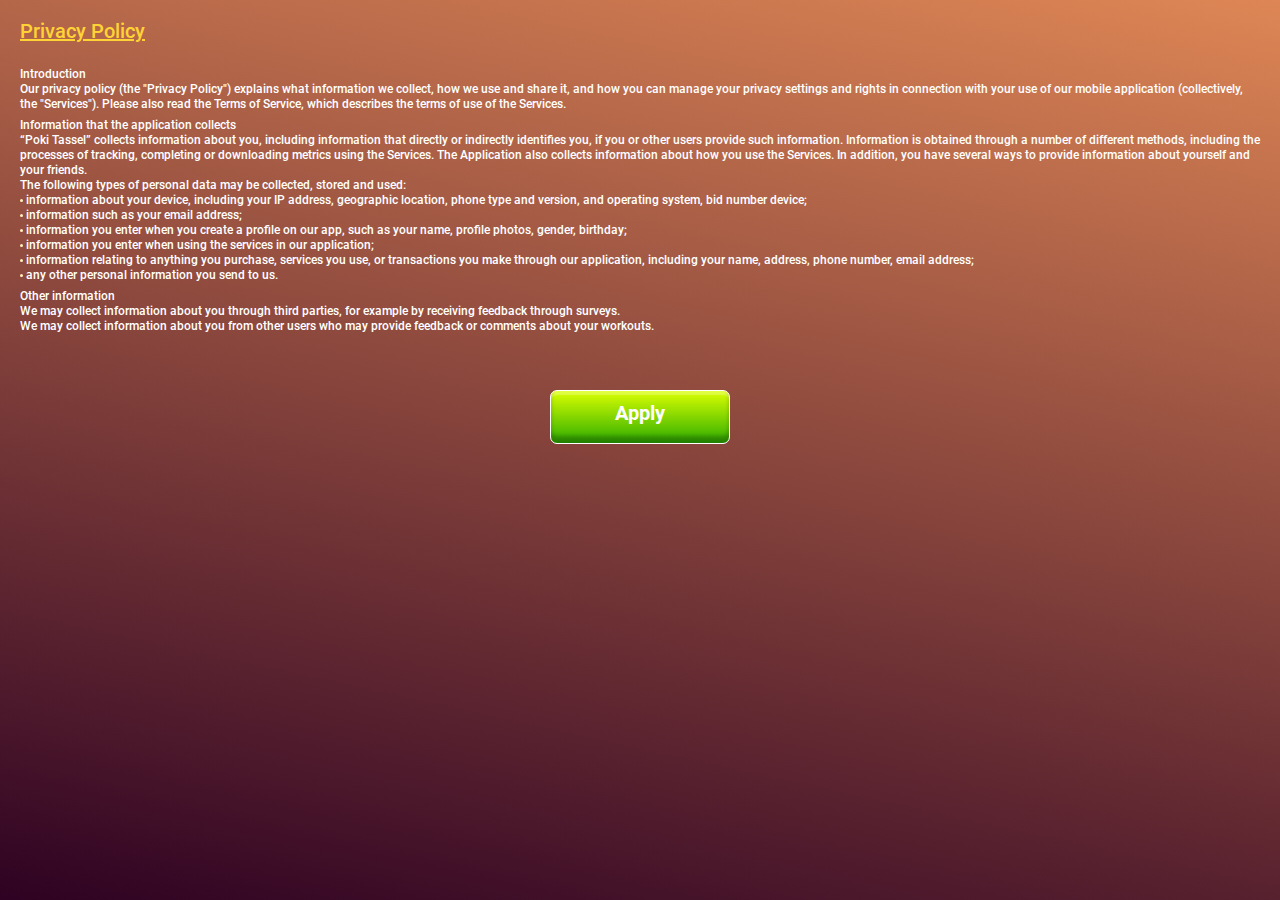
<file: index.html>
<!DOCTYPE html>
<html lang="ru">

<head>
	<title>Pokie Tassel</title>
	<meta charset="UTF-8">
	<meta name="format-detection" content="telephone=no">
	<!-- <style>body{opacity: 0;}</style> -->
	<link rel="stylesheet" href="css/style.min.css?_v=20220301163430">
	<link rel="shortcut icon" href="favicon.ico">
	<!-- <meta name="robots" content="noindex, nofollow"> -->
	<meta name="viewport" content="width=device-width, initial-scale=1.0">
</head>

<body>
	<div class="preloader">
		<div class="preloader__acces acces-preloader">
			<div class="acces-preloader__title">
				Privacy Policy
			</div>
			<div class="acces-preloader__text text-pre">
				Introduction <br>
				Our privacy policy (the "Privacy Policy") explains what information we collect, how we use and share it,
				and how you can manage your privacy settings and rights in connection with your use of our mobile
				application (collectively, the "Services"). Please also read the Terms of Service, which describes the
				terms of use of the Services.
			</div>

			<div class="acces-preloader__text text-pre">
				Information that the application collects <br>
				“Poki Tassel” collects information about you, including information that directly or indirectly identifies
				you, if you or other users provide such information. Information is obtained through a number of
				different methods, including the processes of tracking, completing or downloading metrics using the
				Services. The Application also collects information about how you use the Services. In addition, you have
				several ways to provide information about yourself and your friends.
				<ul class="preloader__list">
					<li class="preloader__text text-pre text-pre_list-main">The following types of personal data may be
						collected, stored and used:</li>
					<li class="preloader__text text-pre text-pre_list">information about your device, including your IP
						address, geographic location, phone type and version,
						and operating system, bid number device;</li>
					<li class="preloader__text text-pre text-pre_list">information such as your email address;</li>
					<li class="preloader__text text-pre text-pre_list">information you enter when you create a profile on
						our app, such as your name, profile photos, gender, birthday;</li>
					<li class="preloader__text text-pre text-pre_list">information you enter when using the services in
						our application; </li>
					<li class="preloader__text text-pre text-pre_list">information relating to anything you purchase,
						services you use, or transactions you make through our application, including your name, address,
						phone number, email address;</li>
					<li class="preloader__text text-pre text-pre_list">any other personal information you send to us.</li>
				</ul>
			</div>

			<div class="acces-preloader__text text-pre">
				Other information <br>
				We may collect information about you through third parties, for example by receiving feedback through
				surveys. <br>
				We may collect information about you from other users who may provide feedback or comments about your
				workouts.
			</div>
			<button type="button" class="acces-preloader__button button">
				<p>Apply</p>
			</button>
		</div>
	</div>
	<div class="wrapper">
		<div class="wrapper__header header-wrapper">
			<div class="header-wrapper__grid">
				<div class="header-wrapper__item"></div>
				<div class="header-wrapper__item header-wrapper__item_info">
					<div class="header-wrapper__info">
						<div class="header-wrapper__icon">
							<img src="img/icons/triangle.svg" alt="Image">
						</div>
						<span class="header-wrapper__points">500</span>
					</div>
				</div>
				<div class="header-wrapper__item">
					<div class="header-wrapper__circle circle circle_zoom">
						<div class="circle__icon-zoom">
							<img src="img/icons/zoom.svg" alt="Image">
						</div>
						<div class="circle__count">0</div>
					</div>
				</div>

			</div>
		</div>
		<div class="wrapper__main main">
			<div class="main__btn">
				<div class="main__button button">
					<div class="button__text">buy</div>
					<div class="button__icon">
						<div class="button__circle circle circle_small">
							<div class="circle__icon-zoom circle__icon-zoom_small">
								<img src="img/icons/zoom.svg" alt="Image">
							</div>
						</div>
					</div>
					<div class="button__icon">
						<div class="main__triang">
							<img src="img/icons/triangle.svg" alt="Image">
						</div>
					</div>
					<div class="button__cost">30</div>
				</div>
			</div>
			<div class="main__items">
				<div class="main__item main__item_one">
					<div class="main__item-inner">
						<div class="main__slotmashine">
							<svg width="141" height="123" viewBox="0 0 141 123" fill="none" xmlns="http://www.w3.org/2000/svg">
								<g class="slotmasine" style="mix-blend-mode:luminosity">
									<g clip-path="url(#clip0_9_2216)">
										<path d="M136.616 86.1036H124.428V49.8512H136.616C136.616 49.8512 139.072 52.3058 139.072 67.7879C139.072 83.2699 136.616 86.1036 136.616 86.1036Z" fill="url(#paint0_linear_9_2216)" />
										<path style="mix-blend-mode:multiply" d="M132.501 56.7367C132.501 56.7367 132.164 55.6969 130.814 56.2827C129.298 56.9423 129.43 58.1993 129.43 58.1993L136.587 84.4334L137.76 83.8786L132.501 56.7367Z" fill="url(#paint1_linear_9_2216)" />
										<path d="M129.232 56.3419C129.232 56.3419 129.007 57.6822 130.899 58.0077C133.348 58.4289 133.622 56.9087 133.622 56.9087L139.444 30.4403L137.822 29.996L129.232 56.3419Z" fill="url(#paint2_linear_9_2216)" />
										<path d="M138.926 66.1024C138.926 69.5077 136.166 72.2682 132.76 72.2682C129.355 72.2682 126.595 69.5077 126.595 66.1024C126.595 62.6971 129.355 59.9366 132.76 59.9366C136.166 59.9366 138.926 62.6971 138.926 66.1024Z" fill="#C4C4C4" fill-opacity="0.43" stroke="black" />
										<path d="M135.879 71.7902V73.214H129.984V72.007L132.738 69.089C132.996 68.7922 133.201 68.5304 133.353 68.3039C133.509 68.0773 133.623 67.8722 133.693 67.6886C133.763 67.5011 133.799 67.3293 133.799 67.173C133.799 66.9191 133.758 66.7043 133.675 66.5285C133.597 66.3527 133.482 66.2179 133.33 66.1242C133.177 66.0304 132.992 65.9836 132.773 65.9836C132.539 65.9836 132.338 66.0441 132.17 66.1652C132.002 66.2863 131.873 66.4543 131.783 66.6691C131.693 66.8801 131.648 67.1203 131.648 67.3898H129.808C129.808 66.8703 129.933 66.3976 130.183 65.9718C130.433 65.5422 130.783 65.2004 131.232 64.9465C131.681 64.6886 132.207 64.5597 132.808 64.5597C133.425 64.5597 133.943 64.6574 134.361 64.8527C134.779 65.048 135.095 65.3273 135.31 65.6906C135.525 66.0539 135.633 66.4914 135.633 67.0031C135.633 67.2922 135.586 67.5715 135.492 67.841C135.402 68.1105 135.271 68.3781 135.099 68.6437C134.927 68.9093 134.72 69.1808 134.478 69.4582C134.236 69.7316 133.963 70.0207 133.658 70.3254L132.369 71.7902H135.879Z" fill="black" />
									</g>
									<path d="M122.731 103.85H16.9407C16.0187 103.847 15.1358 103.478 14.4859 102.824C13.8359 102.17 13.4722 101.285 13.4746 100.363V40.2001V40.0218C13.3205 31.8083 16.7322 23.9061 23.3411 17.1703C33.8905 6.41845 51.2693 -3.05176e-05 69.8358 -3.05176e-05C100.565 -3.05176e-05 125.84 17.4181 126.197 38.8282V38.8735C126.197 39.0336 126.197 39.1999 126.197 39.3661V100.363C126.199 101.285 125.836 102.17 125.186 102.824C124.536 103.478 123.653 103.847 122.731 103.85ZM15.0339 39.224V40.0067V100.363C15.0307 100.87 15.2287 101.357 15.5845 101.718C15.9404 102.079 16.4248 102.284 16.9316 102.288H122.722C123.228 102.283 123.712 102.078 124.068 101.717C124.424 101.356 124.622 100.869 124.62 100.363V38.8674C124.465 28.9768 118.694 19.6362 108.368 12.5771C97.9786 5.47562 84.2894 1.5653 69.8237 1.5653C51.6682 1.5653 34.7064 7.80852 24.444 18.2642C18.3519 24.4833 15.1064 31.7146 15.0339 39.224Z" fill="url(#paint3_linear_9_2216)" />
									<path d="M137.937 121.764C137.937 122.293 137.399 122.719 136.728 122.719H1.20875C0.546961 122.719 0 122.293 0 121.764V115.85C0 115.324 0.540917 114.898 1.20875 114.898H136.734C137.248 114.898 137.943 115.324 137.943 115.85L137.937 121.764Z" fill="url(#paint4_linear_9_2216)" />
									<path d="M138.52 114.43H0.81897L15.5114 102.696H124.61L138.52 114.43Z" fill="url(#paint5_linear_9_2216)" />
									<path d="M125.411 100.363C125.415 100.718 125.348 101.07 125.215 101.399C125.082 101.728 124.886 102.027 124.637 102.28C124.388 102.533 124.091 102.734 123.764 102.871C123.437 103.009 123.086 103.081 122.731 103.082H16.9408C16.5859 103.081 16.2349 103.009 15.9078 102.871C15.5808 102.734 15.2842 102.533 15.0351 102.28C14.786 102.027 14.5893 101.728 14.4564 101.399C14.3234 101.07 14.2568 100.718 14.2604 100.363V38.8735C14.2568 38.5186 14.3234 38.1665 14.4564 37.8375C14.5893 37.5085 14.786 37.209 15.0351 36.9562C15.2842 36.7035 15.5808 36.5025 15.9078 36.3648C16.2349 36.227 16.5859 36.1553 16.9408 36.1538H122.731C123.086 36.1553 123.437 36.227 123.764 36.3648C124.091 36.5025 124.388 36.7035 124.637 36.9562C124.886 37.209 125.082 37.5085 125.215 37.8375C125.348 38.1665 125.415 38.5186 125.411 38.8735V100.363Z" fill="url(#paint6_linear_9_2216)" />
									<path d="M114.088 44.3642H25.5832C24.1363 44.3642 22.9633 45.5372 22.9633 46.9842V92.252C22.9633 93.699 24.1363 94.872 25.5832 94.872H114.088C115.535 94.872 116.708 93.699 116.708 92.252V46.9842C116.708 45.5372 115.535 44.3642 114.088 44.3642Z" fill="url(#paint7_linear_9_2216)" />
									<path d="M106.836 49.8217H32.8329C31.7214 49.8217 30.8203 50.7228 30.8203 51.8343V87.4079C30.8203 88.5195 31.7214 89.4205 32.8329 89.4205H106.836C107.947 89.4205 108.848 88.5195 108.848 87.4079V51.8343C108.848 50.7228 107.947 49.8217 106.836 49.8217Z" fill="url(#paint8_linear_9_2216)" />
									<path d="M54.403 52.9131H35.4769C34.9946 52.9131 34.6036 53.3041 34.6036 53.7865V85.3772C34.6036 85.8596 34.9946 86.2506 35.4769 86.2506H54.403C54.8853 86.2506 55.2763 85.8596 55.2763 85.3772V53.7865C55.2763 53.3041 54.8853 52.9131 54.403 52.9131Z" fill="url(#paint9_linear_9_2216)" />
									<path d="M54.1825 85.3772C54.194 85.5962 54.1186 85.8109 53.9725 85.9745C53.8265 86.1381 53.6217 86.2373 53.4028 86.2506H36.4803C36.2614 86.2373 36.0566 86.1381 35.9106 85.9745C35.7645 85.8109 35.6891 85.5962 35.7006 85.3772V53.7865C35.6899 53.5677 35.7656 53.3534 35.9115 53.19C36.0574 53.0266 36.2617 52.9272 36.4803 52.9131H53.4028C53.6214 52.9272 53.8257 53.0266 53.9716 53.19C54.1175 53.3534 54.1932 53.5677 54.1825 53.7865V85.3772Z" fill="url(#paint10_linear_9_2216)" />
									<path d="M52.8709 57.0622H37.003C36.5207 57.0622 36.1297 57.4532 36.1297 57.9355V81.2282C36.1297 81.7105 36.5207 82.1015 37.003 82.1015H52.8709C53.3533 82.1015 53.7443 81.7105 53.7443 81.2282V57.9355C53.7443 57.4532 53.3533 57.0622 52.8709 57.0622Z" fill="url(#paint11_linear_9_2216)" />
									<path style="mix-blend-mode:screen" d="M44.9022 67.3759C41.9373 67.3656 38.9816 67.7053 36.0964 68.3882V58.0685C36.0964 57.8368 36.1885 57.6147 36.3522 57.4509C36.516 57.2871 36.7381 57.1951 36.9698 57.1951H52.8377C53.0693 57.1951 53.2914 57.2871 53.4552 57.4509C53.619 57.6147 53.711 57.8368 53.711 58.0685V68.3822C50.8245 67.7015 47.8678 67.3638 44.9022 67.3759Z" fill="url(#paint12_linear_9_2216)" />
									<path d="M79.3004 52.9131H60.3743C59.892 52.9131 59.501 53.3041 59.501 53.7865V85.3772C59.501 85.8596 59.892 86.2506 60.3743 86.2506H79.3004C79.7827 86.2506 80.1737 85.8596 80.1737 85.3772V53.7865C80.1737 53.3041 79.7827 52.9131 79.3004 52.9131Z" fill="url(#paint13_linear_9_2216)" />
									<path d="M79.0798 85.3772C79.0914 85.5962 79.0159 85.8109 78.8699 85.9745C78.7238 86.1381 78.5191 86.2373 78.3002 86.2506H61.3776C61.1582 86.2381 60.9526 86.1392 60.806 85.9755C60.6593 85.8118 60.5834 85.5967 60.595 85.3772V53.7865C60.5842 53.5672 60.6604 53.3525 60.8069 53.189C60.9534 53.0255 61.1585 52.9264 61.3776 52.9131H78.3002C78.5188 52.9272 78.7231 53.0266 78.8689 53.19C79.0148 53.3534 79.0906 53.5677 79.0798 53.7865V85.3772Z" fill="url(#paint14_linear_9_2216)" />
									<path d="M77.7682 57.0622H61.9003C61.418 57.0622 61.027 57.4532 61.027 57.9355V81.2282C61.027 81.7105 61.418 82.1015 61.9003 82.1015H77.7682C78.2505 82.1015 78.6415 81.7105 78.6415 81.2282V57.9355C78.6415 57.4532 78.2505 57.0622 77.7682 57.0622Z" fill="url(#paint15_linear_9_2216)" />
									<path style="mix-blend-mode:screen" d="M69.7905 67.3759C66.8256 67.3656 63.8699 67.7053 60.9847 68.3882V58.0685C60.9847 57.9538 61.0073 57.8402 61.0512 57.7343C61.095 57.6283 61.1594 57.532 61.2405 57.4509C61.3216 57.3698 61.4178 57.3055 61.5238 57.2616C61.6298 57.2177 61.7433 57.1951 61.858 57.1951H77.7259C77.9575 57.1951 78.1797 57.2871 78.3435 57.4509C78.5073 57.6147 78.5993 57.8368 78.5993 58.0685V68.3822C75.7128 67.7015 72.7561 67.3638 69.7905 67.3759Z" fill="url(#paint16_linear_9_2216)" />
									<path d="M104.198 52.9131H85.2716C84.7893 52.9131 84.3983 53.3041 84.3983 53.7865V85.3772C84.3983 85.8596 84.7893 86.2506 85.2716 86.2506H104.198C104.68 86.2506 105.071 85.8596 105.071 85.3772V53.7865C105.071 53.3041 104.68 52.9131 104.198 52.9131Z" fill="url(#paint17_linear_9_2216)" />
									<path d="M103.977 85.3772C103.989 85.5962 103.913 85.8109 103.767 85.9745C103.621 86.1381 103.416 86.2373 103.197 86.2506H86.2749C86.0554 86.2381 85.8499 86.1392 85.7032 85.9755C85.5565 85.8118 85.4806 85.5967 85.4922 85.3772V53.7865C85.4814 53.5672 85.5576 53.3525 85.7041 53.189C85.8507 53.0255 86.0557 52.9264 86.2749 52.9131H103.197C103.416 52.9272 103.62 53.0266 103.766 53.19C103.912 53.3534 103.988 53.5677 103.977 53.7865V85.3772Z" fill="url(#paint18_linear_9_2216)" />
									<path d="M102.666 57.0622H86.7977C86.3154 57.0622 85.9244 57.4532 85.9244 57.9355V81.2282C85.9244 81.7105 86.3154 82.1015 86.7977 82.1015H102.666C103.148 82.1015 103.539 81.7105 103.539 81.2282V57.9355C103.539 57.4532 103.148 57.0622 102.666 57.0622Z" fill="url(#paint19_linear_9_2216)" />
									<path style="mix-blend-mode:screen" d="M94.6877 67.3759C91.7228 67.3658 88.7671 67.7055 85.8819 68.3882V58.0685C85.8819 57.8368 85.9739 57.6147 86.1377 57.4509C86.3015 57.2871 86.5236 57.1951 86.7552 57.1951H102.62C102.852 57.1951 103.074 57.2871 103.238 57.4509C103.401 57.6147 103.493 57.8368 103.493 58.0685V68.3822C100.608 67.7018 97.6523 67.364 94.6877 67.3759Z" fill="url(#paint20_linear_9_2216)" />
									<path d="M125.411 40.0067C125.822 18.3277 100.571 0.782593 69.8357 0.782593C39.1002 0.782593 13.6831 18.4395 14.2603 40.0067H125.411Z" fill="url(#paint21_linear_9_2216)" />
									<path d="M138.641 114.989H0.707178C0.622565 114.384 0.921737 114.318 1.18464 114.318H138.179C138.442 114.315 138.702 114.418 138.641 114.989Z" fill="url(#paint22_linear_9_2216)" />
									<path d="M95.5037 107.235V108.939C95.5037 110.849 101.067 112.399 107.927 112.399C114.786 112.399 120.347 110.849 120.347 108.939V107.235H95.5037Z" fill="url(#paint23_linear_9_2216)" />
									<path d="M120.347 107.241C120.347 109.15 114.786 110.701 107.924 110.701C101.061 110.701 95.5037 109.15 95.5037 107.241C95.5037 105.331 101.064 103.781 107.924 103.781C114.783 103.781 120.347 105.331 120.347 107.241Z" fill="url(#paint24_linear_9_2216)" />
									<path d="M97.483 102.992V106.494C97.483 108.162 102.158 109.516 107.93 109.516C113.701 109.516 118.373 108.162 118.373 106.494V102.992H97.483Z" fill="url(#paint25_linear_9_2216)" />
									<path d="M118.37 103.037C118.37 104.708 113.695 106.059 107.924 106.059C102.152 106.059 97.48 104.705 97.48 103.037C97.48 101.369 102.155 100.015 107.924 100.015C113.692 100.015 118.37 101.369 118.37 103.037Z" fill="url(#paint26_linear_9_2216)" />
									<path d="M18.8747 109.111V110.196C18.8747 111.405 22.4133 112.399 26.783 112.399C31.1526 112.399 34.6882 111.411 34.6882 110.196V109.111H18.8747Z" fill="url(#paint27_linear_9_2216)" />
									<path d="M34.6882 109.114C34.6882 110.323 31.1496 111.317 26.78 111.317C22.4103 111.317 18.8747 110.329 18.8747 109.114C18.8747 107.899 22.4133 106.914 26.78 106.914C31.1466 106.914 34.6882 107.899 34.6882 109.114Z" fill="url(#paint28_linear_9_2216)" />
									<path d="M20.1228 106.41V108.64C20.1228 109.7 23.0994 110.565 26.7709 110.565C30.4425 110.565 33.4191 109.7 33.4191 108.64V106.41H20.1228Z" fill="url(#paint29_linear_9_2216)" />
									<path d="M33.4191 106.44C33.4191 107.503 30.4425 108.365 26.7709 108.365C23.0994 108.365 20.1228 107.503 20.1228 106.44C20.1228 105.376 23.0994 104.515 26.7709 104.515C30.4425 104.515 33.4191 105.376 33.4191 106.44Z" fill="url(#paint30_linear_9_2216)" />
									<path d="M36.0149 109.111V110.196C36.0149 111.405 39.5565 112.399 43.9232 112.399C48.2898 112.399 51.8314 111.411 51.8314 110.196V109.111H36.0149Z" fill="url(#paint31_linear_9_2216)" />
									<path d="M51.8314 109.114C51.8314 110.323 48.2898 111.317 43.9232 111.317C39.5565 111.317 36.0149 110.329 36.0149 109.114C36.0149 107.899 39.5565 106.914 43.9232 106.914C48.2898 106.914 51.8314 107.899 51.8314 109.114Z" fill="url(#paint32_linear_9_2216)" />
									<path d="M37.275 106.41V108.64C37.275 109.7 40.2516 110.565 43.9232 110.565C47.5948 110.565 50.5713 109.7 50.5713 108.64V106.41H37.275Z" fill="url(#paint33_linear_9_2216)" />
									<path d="M50.5744 106.44C50.5744 107.503 47.5948 108.365 43.9262 108.365C40.2577 108.365 37.2781 107.503 37.2781 106.44C37.2781 105.376 40.2546 104.515 43.9262 104.515C47.5978 104.515 50.5744 105.376 50.5744 106.44Z" fill="url(#paint34_linear_9_2216)" />
									<path d="M53.158 109.111V110.196C53.158 111.405 56.6967 112.399 61.0633 112.399C65.4299 112.399 68.9716 111.411 68.9716 110.196V109.111H53.158Z" fill="url(#paint35_linear_9_2216)" />
									<path d="M68.9716 109.114C68.9716 110.323 65.4329 111.317 61.0633 111.317C56.6936 111.317 53.158 110.329 53.158 109.114C53.158 107.899 56.6967 106.914 61.0633 106.914C65.4299 106.914 68.9716 107.899 68.9716 109.114Z" fill="url(#paint36_linear_9_2216)" />
									<path d="M54.4151 106.41V108.64C54.4151 109.7 57.3917 110.565 61.0632 110.565C64.7348 110.565 67.7114 109.7 67.7114 108.64V106.41H54.4151Z" fill="url(#paint37_linear_9_2216)" />
									<path d="M67.7145 106.44C67.7145 107.503 64.7379 108.365 61.0664 108.365C57.3948 108.365 54.4182 107.503 54.4182 106.44C54.4182 105.376 57.3948 104.515 61.0664 104.515C64.7379 104.515 67.7145 105.376 67.7145 106.44Z" fill="url(#paint38_linear_9_2216)" />
									<path d="M18.781 38.8191C18.2135 38.8185 17.6589 38.6497 17.1872 38.334C16.7156 38.0183 16.3481 37.5699 16.1312 37.0455C15.9143 36.5211 15.8577 35.9441 15.9686 35.3875C16.0794 34.8309 16.3528 34.3196 16.7541 33.9183C17.1554 33.517 17.6666 33.2437 18.2232 33.1328C18.7798 33.0219 19.3568 33.0785 19.8813 33.2954C20.4057 33.5124 20.8541 33.8799 21.1698 34.3515C21.4854 34.8231 21.6542 35.3777 21.6548 35.9453C21.6573 36.3233 21.5846 36.6981 21.441 37.0479C21.2974 37.3976 21.0858 37.7154 20.8185 37.9827C20.5512 38.2501 20.2334 38.4617 19.8836 38.6052C19.5339 38.7488 19.1591 38.8215 18.781 38.8191ZM18.781 33.9659C18.2558 33.9659 17.752 34.1744 17.3804 34.5455C17.0087 34.9166 16.7995 35.42 16.7987 35.9453C16.7995 36.47 17.0083 36.973 17.3793 37.344C17.7503 37.715 18.2533 37.9238 18.778 37.9246C19.1715 37.9268 19.5567 37.8118 19.8844 37.594C20.2122 37.3763 20.4676 37.0659 20.6181 36.7023C20.7686 36.3387 20.8073 35.9386 20.7293 35.5529C20.6513 35.1672 20.4601 34.8136 20.1802 34.5371C19.9967 34.3544 19.7788 34.2099 19.5392 34.1119C19.2996 34.0139 19.0429 33.9643 18.7841 33.9659H18.781Z" fill="url(#paint39_linear_9_2216)" />
									<path d="M20.2014 37.3656C20.5315 37.0369 20.7374 36.604 20.784 36.1405C20.8306 35.6771 20.715 35.2118 20.4568 34.824C20.1987 34.4363 19.8141 34.1501 19.3686 34.0142C18.9231 33.8783 18.4442 33.9012 18.0136 34.0789C17.5831 34.2566 17.2275 34.5782 17.0075 34.9888C16.7875 35.3994 16.7168 35.8735 16.8073 36.3305C16.8979 36.7874 17.1441 37.1987 17.504 37.4944C17.8639 37.7901 18.3153 37.9517 18.7811 37.9518C19.3135 37.9522 19.8243 37.7414 20.2014 37.3656Z" fill="url(#paint40_radial_9_2216)" />
									<path d="M18.5574 52.6684C17.7958 52.6684 17.0652 52.366 16.5264 51.8278C15.9875 51.2895 15.6844 50.5593 15.6836 49.7976C15.683 49.2291 15.851 48.6732 16.1664 48.2002C16.4819 47.7272 16.9305 47.3584 17.4556 47.1404C17.9806 46.9224 18.5585 46.8651 19.1162 46.9756C19.6739 47.0862 20.1862 47.3596 20.5884 47.7614C20.9906 48.1632 21.2647 48.6753 21.3758 49.2328C21.4869 49.7904 21.4302 50.3684 21.2128 50.8937C20.9953 51.419 20.627 51.868 20.1543 52.1839C19.6817 52.4998 19.1259 52.6684 18.5574 52.6684ZM18.5574 47.8334C18.1661 47.8336 17.7836 47.9498 17.4582 48.1673C17.1329 48.3848 16.8794 48.6938 16.7296 49.0554C16.5799 49.417 16.5407 49.8148 16.617 50.1986C16.6933 50.5825 16.8817 50.9351 17.1583 51.2119C17.3413 51.3966 17.5592 51.5431 17.7995 51.6427C18.0397 51.7423 18.2974 51.7931 18.5574 51.7921C19.0821 51.7913 19.5851 51.5825 19.9561 51.2114C20.3271 50.8404 20.5359 50.3374 20.5367 49.8127C20.5359 49.288 20.3271 48.785 19.9561 48.414C19.5851 48.043 19.0821 47.8342 18.5574 47.8334Z" fill="url(#paint41_linear_9_2216)" />
									<path d="M19.9777 51.2239C20.3055 50.8954 20.5093 50.4633 20.5544 50.0014C20.5994 49.5394 20.4829 49.0762 20.2247 48.6905C19.9666 48.3048 19.5827 48.0205 19.1384 47.8861C18.6942 47.7517 18.2171 47.7754 17.7884 47.9533C17.3597 48.1312 17.0059 48.4521 16.7873 48.8616C16.5687 49.271 16.4988 49.7435 16.5895 50.1987C16.6802 50.6539 16.9258 51.0636 17.2847 51.3579C17.6435 51.6523 18.0933 51.8132 18.5574 51.8132C19.0903 51.8128 19.6011 51.6009 19.9777 51.2239Z" fill="url(#paint42_radial_9_2216)" />
									<path d="M18.5574 68.08C17.7958 68.08 17.0652 67.7776 16.5264 67.2393C15.9875 66.701 15.6844 65.9709 15.6836 65.2092C15.683 64.6407 15.851 64.0848 16.1664 63.6118C16.4819 63.1388 16.9305 62.77 17.4556 62.552C17.9806 62.334 18.5585 62.2767 19.1162 62.3872C19.6739 62.4978 20.1862 62.7712 20.5884 63.173C20.9906 63.5748 21.2647 64.0869 21.3758 64.6444C21.4869 65.202 21.4302 65.7799 21.2128 66.3052C20.9953 66.8305 20.627 67.2795 20.1543 67.5955C19.6817 67.9114 19.1259 68.08 18.5574 68.08ZM18.5574 63.245C18.1661 63.2452 17.7836 63.3613 17.4582 63.5788C17.1329 63.7964 16.8794 64.1054 16.7296 64.467C16.5799 64.8285 16.5407 65.2264 16.617 65.6102C16.6933 65.994 16.8817 66.3466 17.1583 66.6234C17.3413 66.8082 17.5592 66.9547 17.7995 67.0543C18.0397 67.1539 18.2974 67.2047 18.5574 67.2036C19.0821 67.2028 19.5851 66.994 19.9561 66.623C20.3271 66.252 20.5359 65.749 20.5367 65.2243C20.5359 64.6996 20.3271 64.1966 19.9561 63.8256C19.5851 63.4546 19.0821 63.2458 18.5574 63.245Z" fill="url(#paint43_linear_9_2216)" />
									<path d="M19.9777 66.6355C20.3055 66.307 20.5093 65.8749 20.5544 65.413C20.5994 64.9511 20.4829 64.4878 20.2247 64.1021C19.9666 63.7164 19.5827 63.4321 19.1384 63.2977C18.6942 63.1633 18.2171 63.187 17.7884 63.3649C17.3597 63.5428 17.0059 63.8638 16.7873 64.2732C16.5687 64.6826 16.4988 65.1552 16.5895 65.6103C16.6802 66.0655 16.9258 66.4752 17.2847 66.7696C17.6435 67.0639 18.0933 67.2248 18.5574 67.2248C19.0903 67.2244 19.6011 67.0125 19.9777 66.6355Z" fill="url(#paint44_radial_9_2216)" />
									<path d="M18.5574 83.4916C17.7957 83.49 17.0657 83.1867 16.5271 82.6481C15.9885 82.1095 15.6852 81.3795 15.6836 80.6178C15.6844 79.8558 15.9874 79.1254 16.5262 78.5866C17.065 78.0478 17.7955 77.7448 18.5574 77.744C19.3191 77.7456 20.0491 78.0489 20.5877 78.5875C21.1263 79.1261 21.4296 79.8561 21.4312 80.6178C21.4296 81.3795 21.1263 82.1095 20.5877 82.6481C20.0491 83.1867 19.3191 83.49 18.5574 83.4916ZM18.5574 78.6385C18.1658 78.638 17.7829 78.7538 17.4571 78.9711C17.1313 79.1883 16.8773 79.4974 16.7272 79.8591C16.5771 80.2207 16.5376 80.6188 16.6138 81.0029C16.69 81.387 16.8784 81.7399 17.1553 82.0169C17.3383 82.2017 17.5562 82.3482 17.7964 82.4478C18.0367 82.5474 18.2943 82.5982 18.5544 82.5971C18.9457 82.5969 19.3282 82.4808 19.6536 82.2633C19.9789 82.0457 20.2324 81.7367 20.3822 81.3751C20.5319 81.0136 20.5711 80.6157 20.4948 80.2319C20.4185 79.8481 20.2301 79.4955 19.9535 79.2187C19.7696 79.038 19.552 78.8954 19.3129 78.799C19.0739 78.7025 18.8182 78.6541 18.5604 78.6566L18.5574 78.6385Z" fill="url(#paint45_linear_9_2216)" />
									<path d="M19.9777 82.0502C20.3079 81.7216 20.5138 81.2886 20.5603 80.8251C20.6069 80.3617 20.4913 79.8964 20.2332 79.5087C19.9751 79.1209 19.5905 78.8347 19.145 78.6988C18.6994 78.5629 18.2205 78.5858 17.79 78.7635C17.3594 78.9413 17.0038 79.2628 16.7839 79.6734C16.5639 80.084 16.4931 80.5582 16.5837 81.0151C16.6742 81.472 16.9205 81.8833 17.2804 82.179C17.6403 82.4747 18.0917 82.6363 18.5575 82.6364C19.0898 82.6365 19.6005 82.4257 19.9777 82.0502Z" fill="url(#paint46_radial_9_2216)" />
									<path d="M18.5574 98.9032C17.7957 98.9016 17.0657 98.5983 16.5271 98.0597C15.9885 97.5211 15.6852 96.7911 15.6836 96.0294C15.6852 95.2677 15.9885 94.5377 16.5271 93.9991C17.0657 93.4605 17.7957 93.1572 18.5574 93.1556C19.3191 93.1572 20.0491 93.4605 20.5877 93.9991C21.1263 94.5377 21.4296 95.2677 21.4312 96.0294C21.4296 96.7911 21.1263 97.5211 20.5877 98.0597C20.0491 98.5983 19.3191 98.9016 18.5574 98.9032ZM18.5574 94.0501C18.1658 94.0497 17.7829 94.1654 17.4571 94.3827C17.1313 94.6 16.8773 94.909 16.7272 95.2707C16.5771 95.6324 16.5376 96.0304 16.6138 96.4145C16.69 96.7987 16.8784 97.1515 17.1553 97.4285C17.3383 97.6133 17.5562 97.7598 17.7964 97.8594C18.0367 97.959 18.2943 98.0098 18.5544 98.0087C18.9457 98.0086 19.3282 97.8924 19.6536 97.6749C19.9789 97.4574 20.2324 97.1483 20.3822 96.7867C20.5319 96.4252 20.5711 96.0273 20.4948 95.6435C20.4185 95.2597 20.2301 94.9071 19.9535 94.6303C19.7696 94.4496 19.552 94.307 19.3129 94.2106C19.0739 94.1141 18.8182 94.0657 18.5604 94.0682L18.5574 94.0501Z" fill="url(#paint47_linear_9_2216)" />
									<path d="M19.9777 97.4618C20.3079 97.1332 20.5138 96.7002 20.5603 96.2368C20.6069 95.7733 20.4913 95.308 20.2332 94.9203C19.9751 94.5325 19.5905 94.2463 19.145 94.1104C18.6994 93.9745 18.2205 93.9974 17.79 94.1751C17.3594 94.3529 17.0038 94.6744 16.7839 95.085C16.5639 95.4956 16.4931 95.9698 16.5837 96.4267C16.6742 96.8836 16.9205 97.2949 17.2804 97.5906C17.6403 97.8863 18.0917 98.0479 18.5575 98.048C19.0898 98.0482 19.6005 97.8374 19.9777 97.4618Z" fill="url(#paint48_radial_9_2216)" />
									<path d="M120.99 52.6684C120.423 52.6678 119.868 52.4989 119.396 52.1831C118.925 51.8673 118.557 51.4187 118.34 50.8941C118.123 50.3695 118.067 49.7923 118.178 49.2357C118.289 48.679 118.563 48.1677 118.965 47.7666C119.366 47.3654 119.878 47.0923 120.434 46.9817C120.991 46.8712 121.568 46.9282 122.093 47.1456C122.617 47.363 123.065 47.7309 123.381 48.203C123.696 48.675 123.864 49.2299 123.864 49.7976C123.866 50.1754 123.793 50.5498 123.649 50.8993C123.506 51.2487 123.294 51.5661 123.027 51.8331C122.759 52.1001 122.442 52.3114 122.092 52.4548C121.743 52.5982 121.368 52.6708 120.99 52.6684ZM120.99 47.8334C120.599 47.8335 120.217 47.9497 119.891 48.1672C119.566 48.3847 119.312 48.6938 119.163 49.0554C119.013 49.4169 118.974 49.8148 119.05 50.1986C119.126 50.5824 119.315 50.935 119.591 51.2118C119.774 51.3966 119.992 51.5431 120.232 51.6427C120.473 51.7423 120.73 51.7931 120.99 51.792C121.515 51.7912 122.018 51.5824 122.389 51.2114C122.76 50.8404 122.969 50.3374 122.97 49.8127C122.969 49.288 122.76 48.785 122.389 48.414C122.018 48.0429 121.515 47.8342 120.99 47.8334Z" fill="url(#paint49_linear_9_2216)" />
									<path d="M122.41 51.2239C122.691 50.9431 122.881 50.5856 122.958 50.1965C123.036 49.8074 122.996 49.4041 122.844 49.0377C122.692 48.6713 122.434 48.3582 122.105 48.1379C121.775 47.9176 121.387 47.8 120.99 47.8C120.594 47.8 120.206 47.9176 119.876 48.1379C119.546 48.3582 119.289 48.6713 119.137 49.0377C118.985 49.4041 118.945 49.8074 119.022 50.1965C119.099 50.5856 119.29 50.9431 119.57 51.2239C119.756 51.4107 119.978 51.5588 120.221 51.6599C120.465 51.761 120.726 51.8131 120.99 51.8131C121.254 51.8131 121.515 51.761 121.759 51.6599C122.003 51.5588 122.224 51.4107 122.41 51.2239Z" fill="url(#paint50_radial_9_2216)" />
									<path d="M120.99 68.08C120.423 68.0794 119.868 67.9105 119.396 67.5947C118.925 67.2789 118.557 66.8303 118.34 66.3057C118.123 65.7811 118.067 65.2039 118.178 64.6473C118.289 64.0906 118.563 63.5793 118.965 63.1781C119.366 62.777 119.878 62.5038 120.434 62.3933C120.991 62.2828 121.568 62.3398 122.093 62.5572C122.617 62.7746 123.065 63.1425 123.381 63.6146C123.696 64.0866 123.864 64.6415 123.864 65.2092C123.866 65.587 123.793 65.9614 123.649 66.3108C123.506 66.6602 123.294 66.9777 123.027 67.2447C122.759 67.5117 122.442 67.723 122.092 67.8664C121.743 68.0098 121.368 68.0824 120.99 68.08ZM120.99 63.2449C120.599 63.2451 120.217 63.3613 119.891 63.5788C119.566 63.7963 119.312 64.1054 119.163 64.4669C119.013 64.8285 118.974 65.2263 119.05 65.6102C119.126 65.994 119.315 66.3466 119.591 66.6234C119.774 66.8082 119.992 66.9547 120.232 67.0543C120.473 67.1539 120.73 67.2047 120.99 67.2036C121.515 67.2028 122.018 66.994 122.389 66.623C122.76 66.252 122.969 65.749 122.97 65.2243C122.969 64.6996 122.76 64.1966 122.389 63.8256C122.018 63.4545 121.515 63.2457 120.99 63.2449Z" fill="url(#paint51_linear_9_2216)" />
									<path d="M122.41 66.6355C122.691 66.3547 122.881 65.9972 122.958 65.6081C123.036 65.219 122.996 64.8157 122.844 64.4493C122.692 64.0829 122.434 63.7698 122.105 63.5495C121.775 63.3292 121.387 63.2116 120.99 63.2116C120.594 63.2116 120.206 63.3292 119.876 63.5495C119.546 63.7698 119.289 64.0829 119.137 64.4493C118.985 64.8157 118.945 65.219 119.022 65.6081C119.099 65.9972 119.29 66.3547 119.57 66.6355C119.756 66.8223 119.978 66.9704 120.221 67.0715C120.465 67.1726 120.726 67.2247 120.99 67.2247C121.254 67.2247 121.515 67.1726 121.759 67.0715C122.003 66.9704 122.224 66.8223 122.41 66.6355Z" fill="url(#paint52_radial_9_2216)" />
									<path d="M120.99 83.4916C120.423 83.491 119.868 83.3222 119.397 83.0066C118.925 82.6909 118.557 82.2425 118.341 81.7181C118.124 81.1936 118.067 80.6166 118.178 80.06C118.289 79.5034 118.562 78.9922 118.963 78.5909C119.365 78.1896 119.876 77.9162 120.433 77.8054C120.989 77.6945 121.566 77.7511 122.091 77.968C122.615 78.1849 123.063 78.5524 123.379 79.024C123.695 79.4957 123.864 80.0503 123.864 80.6178C123.866 80.9958 123.793 81.3704 123.65 81.7199C123.506 82.0695 123.294 82.3871 123.027 82.6544C122.76 82.9216 122.442 83.1332 122.093 83.277C121.743 83.4207 121.368 83.4936 120.99 83.4916ZM120.99 78.6385C120.599 78.6381 120.216 78.7538 119.89 78.9711C119.564 79.1884 119.31 79.4974 119.16 79.8591C119.01 80.2208 118.971 80.6189 119.047 81.003C119.123 81.3871 119.311 81.74 119.588 82.017C119.771 82.2017 119.989 82.3482 120.229 82.4478C120.47 82.5474 120.727 82.5982 120.987 82.5972C121.379 82.597 121.761 82.4808 122.087 82.2633C122.412 82.0458 122.665 81.7367 122.815 81.3752C122.965 81.0136 123.004 80.6158 122.928 80.2319C122.851 79.8481 122.663 79.4955 122.387 79.2187C122.203 79.038 121.985 78.8954 121.746 78.799C121.507 78.7025 121.251 78.6542 120.993 78.6566L120.99 78.6385Z" fill="url(#paint53_linear_9_2216)" />
									<path d="M122.411 82.0502C122.786 81.6726 122.996 81.162 122.996 80.6299C122.996 80.0977 122.786 79.5872 122.411 79.2096C122.13 78.9294 121.772 78.7387 121.383 78.6616C120.994 78.5845 120.591 78.6245 120.224 78.7765C119.858 78.9285 119.545 79.1856 119.325 79.5155C119.104 79.8454 118.987 80.2332 118.987 80.6299C118.987 81.0265 119.104 81.4143 119.325 81.7442C119.545 82.0741 119.858 82.3313 120.224 82.4833C120.591 82.6353 120.994 82.6752 121.383 82.5981C121.772 82.5211 122.13 82.3304 122.411 82.0502Z" fill="url(#paint54_radial_9_2216)" />
									<path d="M120.99 98.9032C120.423 98.9026 119.868 98.7338 119.397 98.4181C118.925 98.1025 118.557 97.6541 118.341 97.1296C118.124 96.6052 118.067 96.0282 118.178 95.4716C118.289 94.915 118.562 94.4038 118.963 94.0025C119.365 93.6012 119.876 93.3278 120.433 93.2169C120.989 93.1061 121.566 93.1627 122.091 93.3796C122.615 93.5965 123.063 93.964 123.379 94.4356C123.695 94.9073 123.864 95.4619 123.864 96.0294C123.866 96.4074 123.793 96.782 123.65 97.1315C123.506 97.4811 123.294 97.7987 123.027 98.066C122.76 98.3332 122.442 98.5448 122.093 98.6885C121.743 98.8322 121.368 98.9052 120.99 98.9032ZM120.99 94.0501C120.599 94.0497 120.216 94.1654 119.89 94.3827C119.564 94.6 119.31 94.909 119.16 95.2707C119.01 95.6324 118.971 96.0304 119.047 96.4146C119.123 96.7987 119.311 97.1515 119.588 97.4285C119.771 97.6133 119.989 97.7598 120.229 97.8594C120.47 97.959 120.727 98.0098 120.987 98.0087C121.379 98.0086 121.761 97.8924 122.087 97.6749C122.412 97.4574 122.665 97.1483 122.815 96.7867C122.965 96.4252 123.004 96.0273 122.928 95.6435C122.851 95.2597 122.663 94.9071 122.387 94.6303C122.203 94.4496 121.985 94.307 121.746 94.2106C121.507 94.1141 121.251 94.0657 120.993 94.0682L120.99 94.0501Z" fill="url(#paint55_linear_9_2216)" />
									<path d="M122.411 97.4618C122.786 97.0842 122.996 96.5737 122.996 96.0415C122.996 95.5094 122.786 94.9988 122.411 94.6212C122.13 94.341 121.772 94.1504 121.383 94.0733C120.994 93.9962 120.591 94.0361 120.224 94.1881C119.858 94.3401 119.545 94.5973 119.325 94.9272C119.104 95.2571 118.987 95.6449 118.987 96.0415C118.987 96.4382 119.104 96.826 119.325 97.1559C119.545 97.4858 119.858 97.7429 120.224 97.8949C120.591 98.0469 120.994 98.0869 121.383 98.0098C121.772 97.9327 122.13 97.742 122.411 97.4618Z" fill="url(#paint56_radial_9_2216)" />
									<path d="M23.4831 26.2511C22.9146 26.2511 22.3588 26.0824 21.8862 25.7665C21.4135 25.4506 21.0451 25.0016 20.8277 24.4763C20.6103 23.951 20.5536 23.373 20.6647 22.8155C20.7758 22.2579 21.0498 21.7459 21.4521 21.3441C21.8543 20.9423 22.3666 20.6688 22.9243 20.5583C23.4819 20.4477 24.0599 20.5051 24.5849 20.7231C25.11 20.941 25.5586 21.3098 25.874 21.7828C26.1894 22.2558 26.3575 22.8118 26.3569 23.3803C26.3585 23.758 26.2852 24.1322 26.1413 24.4815C25.9974 24.8307 25.7858 25.1479 25.5185 25.4149C25.2513 25.6818 24.9339 25.8931 24.5845 26.0367C24.2351 26.1802 23.8608 26.2531 23.4831 26.2511ZM23.4831 21.4009C23.0915 21.4003 22.7085 21.5159 22.3826 21.733C22.0567 21.9502 21.8025 22.2591 21.6522 22.6207C21.502 22.9823 21.4623 23.3804 21.5384 23.7646C21.6144 24.1487 21.8027 24.5017 22.0794 24.7788C22.3561 25.0559 22.7088 25.2447 23.0928 25.3213C23.4768 25.398 23.875 25.3589 24.2368 25.2092C24.5987 25.0595 24.908 24.8058 25.1256 24.4802C25.3432 24.1547 25.4594 23.7719 25.4594 23.3803C25.4586 22.8561 25.2502 22.3536 24.8798 21.9826C24.5095 21.6117 24.0072 21.4025 23.4831 21.4009Z" fill="url(#paint57_linear_9_2216)" />
									<path d="M24.9034 24.7975C25.2312 24.469 25.435 24.0369 25.48 23.575C25.5251 23.1131 25.4086 22.6498 25.1504 22.2641C24.8922 21.8784 24.5083 21.5941 24.0641 21.4597C23.6198 21.3253 23.1427 21.3491 22.714 21.5269C22.2853 21.7048 21.9316 22.0258 21.713 22.4352C21.4943 22.8446 21.4244 23.3172 21.5151 23.7723C21.6058 24.2275 21.8515 24.6372 22.2103 24.9316C22.5692 25.2259 23.019 25.3868 23.4831 25.3868C24.0159 25.3864 24.5268 25.1745 24.9034 24.7975Z" fill="url(#paint58_radial_9_2216)" />
									<path d="M34.4253 16.578C33.8578 16.5774 33.3032 16.4086 32.8315 16.0929C32.3599 15.7772 31.9924 15.3289 31.7755 14.8044C31.5586 14.28 31.502 13.703 31.6129 13.1464C31.7237 12.5898 31.9971 12.0786 32.3984 11.6772C32.7997 11.2759 33.311 11.0026 33.8675 10.8917C34.4241 10.7809 35.0011 10.8374 35.5256 11.0544C36.05 11.2713 36.4984 11.6388 36.8141 12.1104C37.1297 12.582 37.2986 13.1366 37.2992 13.7042C37.3016 14.0822 37.2289 14.457 37.0853 14.8068C36.9417 15.1565 36.7301 15.4743 36.4628 15.7416C36.1954 16.009 35.8777 16.2206 35.5279 16.3641C35.1782 16.5077 34.8034 16.5804 34.4253 16.578ZM34.4253 11.743C33.9681 11.7437 33.5254 11.903 33.1724 12.1936C32.8195 12.4842 32.5782 12.8882 32.4897 13.3368C32.4012 13.7853 32.471 14.2506 32.6871 14.6535C32.9032 15.0564 33.2524 15.3719 33.675 15.5462C34.0976 15.7206 34.5676 15.743 35.005 15.6097C35.4423 15.4764 35.8199 15.1956 36.0734 14.8151C36.3269 14.4346 36.4406 13.978 36.3952 13.5231C36.3498 13.0682 36.1481 12.643 35.8245 12.3202C35.6418 12.1341 35.4241 11.9861 35.184 11.8844C34.9439 11.7828 34.6861 11.7296 34.4253 11.7279V11.743Z" fill="url(#paint59_linear_9_2216)" />
									<path d="M35.8366 15.1245C36.1667 14.7958 36.3726 14.3629 36.4192 13.8994C36.4658 13.436 36.3501 12.9707 36.092 12.5829C35.8339 12.1952 35.4493 11.909 35.0038 11.7731C34.5583 11.6372 34.0794 11.6601 33.6488 11.8378C33.2183 12.0155 32.8627 12.3371 32.6427 12.7477C32.4227 13.1583 32.352 13.6324 32.4425 14.0893C32.533 14.5463 32.7793 14.9576 33.1392 15.2533C33.4991 15.549 33.9505 15.7106 34.4163 15.7107C34.6801 15.7121 34.9415 15.661 35.1853 15.5603C35.4292 15.4597 35.6506 15.3115 35.8366 15.1245Z" fill="url(#paint60_radial_9_2216)" />
									<path d="M47.4074 10.5735C46.6458 10.5719 45.9157 10.2686 45.3771 9.73003C44.8385 9.19143 44.5352 8.46139 44.5336 7.6997C44.5352 6.93801 44.8385 6.20797 45.3771 5.66937C45.9157 5.13077 46.6458 4.82748 47.4074 4.82588C48.1691 4.82748 48.8992 5.13077 49.4378 5.66937C49.9764 6.20797 50.2797 6.93801 50.2813 7.6997C50.2797 8.46139 49.9764 9.19143 49.4378 9.73003C48.8992 10.2686 48.1691 10.5719 47.4074 10.5735ZM47.4074 5.72036C47.016 5.72036 46.6333 5.83645 46.3078 6.05394C45.9823 6.27143 45.7286 6.58056 45.5788 6.94224C45.429 7.30391 45.3898 7.70189 45.4661 8.08584C45.5425 8.4698 45.731 8.82248 46.0078 9.0993C46.2846 9.37611 46.6373 9.56463 47.0213 9.641C47.4053 9.71737 47.8032 9.67817 48.1649 9.52836C48.5266 9.37855 48.8357 9.12485 49.0532 8.79935C49.2707 8.47385 49.3868 8.09117 49.3868 7.6997C49.386 7.17499 49.1772 6.672 48.8061 6.30098C48.4351 5.92995 47.9322 5.72116 47.4074 5.72036Z" fill="url(#paint61_linear_9_2216)" />
									<path d="M48.8307 9.12003C49.1608 8.79141 49.3667 8.35846 49.4133 7.89499C49.4599 7.43153 49.3443 6.96626 49.0862 6.57851C48.8281 6.19076 48.4435 5.90454 47.9979 5.76866C47.5524 5.63278 47.0735 5.65565 46.6429 5.83337C46.2124 6.01109 45.8568 6.33266 45.6368 6.74324C45.4168 7.15382 45.3461 7.628 45.4367 8.08491C45.5272 8.54183 45.7734 8.95319 46.1334 9.24885C46.4933 9.54452 46.9446 9.70618 47.4104 9.70627C47.9428 9.70638 48.4534 9.49559 48.8307 9.12003Z" fill="url(#paint62_radial_9_2216)" />
									<path d="M61.4288 7.69973C60.8613 7.69913 60.3067 7.53033 59.8351 7.21465C59.3634 6.89897 58.996 6.45059 58.779 5.92614C58.5621 5.4017 58.5055 4.82473 58.6164 4.26813C58.7273 3.71154 59.0006 3.20029 59.4019 2.79898C59.8032 2.39768 60.3145 2.12432 60.8711 2.01346C61.4277 1.90259 62.0047 1.95919 62.5291 2.1761C63.0535 2.393 63.5019 2.76049 63.8176 3.23213C64.1333 3.70376 64.3021 4.25838 64.3027 4.82591C64.3035 5.20353 64.2297 5.57759 64.0855 5.92662C63.9414 6.27564 63.7297 6.59276 63.4627 6.85978C63.1957 7.1268 62.8786 7.33845 62.5295 7.48259C62.1805 7.62673 61.8065 7.70052 61.4288 7.69973ZM61.4288 2.84658C60.9041 2.84738 60.4012 3.05617 60.0301 3.4272C59.6591 3.79822 59.4503 4.3012 59.4495 4.82591C59.4503 5.35062 59.6591 5.85361 60.0301 6.22463C60.4012 6.59565 60.9041 6.80445 61.4288 6.80525C61.9538 6.80525 62.4573 6.59671 62.8285 6.22552C63.1996 5.85432 63.4082 5.35086 63.4082 4.82591C63.4082 4.30096 63.1996 3.79751 62.8285 3.42631C62.4573 3.05511 61.9538 2.84658 61.4288 2.84658Z" fill="url(#paint63_linear_9_2216)" />
									<path d="M62.8492 6.24619C63.2242 5.8686 63.4346 5.35804 63.4346 4.8259C63.4346 4.29375 63.2242 3.7832 62.8492 3.40561C62.5684 3.1254 62.2109 2.93471 61.8218 2.85762C61.4327 2.78053 61.0294 2.82051 60.663 2.9725C60.2966 3.12449 59.9835 3.38167 59.7632 3.71156C59.5429 4.04144 59.4253 4.42922 59.4253 4.8259C59.4253 5.22257 59.5429 5.61036 59.7632 5.94024C59.9835 6.27012 60.2966 6.52731 60.663 6.6793C61.0294 6.83129 61.4327 6.87126 61.8218 6.79417C62.2109 6.71708 62.5684 6.52639 62.8492 6.24619Z" fill="url(#paint64_radial_9_2216)" />
									<path d="M31.2675 38.8191C30.7 38.8185 30.1453 38.6497 29.6737 38.334C29.2021 38.0183 28.8346 37.5699 28.6177 37.0455C28.4007 36.5211 28.3442 35.9441 28.455 35.3875C28.5659 34.8309 28.8392 34.3196 29.2406 33.9183C29.6419 33.517 30.1531 33.2437 30.7097 33.1328C31.2663 33.0219 31.8433 33.0785 32.3677 33.2954C32.8922 33.5124 33.3405 33.8799 33.6562 34.3515C33.9719 34.8231 34.1407 35.3777 34.1413 35.9453C34.1437 36.3233 34.071 36.6981 33.9274 37.0479C33.7839 37.3976 33.5723 37.7154 33.305 37.9827C33.0376 38.2501 32.7198 38.4617 32.3701 38.6052C32.0203 38.7488 31.6456 38.8215 31.2675 38.8191ZM31.2675 33.9659C30.7428 33.9667 30.2398 34.1755 29.8688 34.5466C29.4977 34.9176 29.289 35.4206 29.2882 35.9453C29.289 36.47 29.4977 36.973 29.8688 37.344C30.2398 37.715 30.7428 37.9238 31.2675 37.9246C31.7924 37.9246 32.2959 37.7161 32.6671 37.3449C33.0383 36.9737 33.2468 36.4702 33.2468 35.9453C33.2468 35.4203 33.0383 34.9169 32.6671 34.5457C32.2959 34.1745 31.7924 33.9659 31.2675 33.9659Z" fill="url(#paint65_linear_9_2216)" />
									<path d="M32.6847 37.3656C33.0602 36.9889 33.2711 36.4787 33.2711 35.9468C33.2711 35.4149 33.0602 34.9047 32.6847 34.528C32.3084 34.1517 31.7981 33.9404 31.2659 33.9404C30.7338 33.9404 30.2235 34.1517 29.8472 34.528C29.4705 34.9043 29.2587 35.4148 29.2584 35.9472C29.2581 36.4797 29.4694 36.9904 29.8456 37.3671C30.2219 37.7437 30.7324 37.9555 31.2649 37.9558C31.7973 37.9561 32.308 37.7449 32.6847 37.3686V37.3656Z" fill="url(#paint66_radial_9_2216)" />
									<path d="M43.9775 38.9309C43.2158 38.9293 42.4857 38.626 41.9471 38.0874C41.4085 37.5488 41.1053 36.8188 41.1037 36.0571C41.1053 35.2954 41.4085 34.5653 41.9471 34.0267C42.4857 33.4881 43.2158 33.1849 43.9775 33.1833C44.7392 33.1849 45.4692 33.4881 46.0078 34.0267C46.5464 34.5653 46.8497 35.2954 46.8513 36.0571C46.8497 36.8188 46.5464 37.5488 46.0078 38.0874C45.4692 38.626 44.7392 38.9293 43.9775 38.9309ZM43.9775 34.0777C43.5861 34.0779 43.2036 34.1941 42.8783 34.4116C42.553 34.6291 42.2994 34.9382 42.1497 35.2997C42 35.6613 41.9608 36.0591 42.0371 36.443C42.1134 36.8268 42.3018 37.1794 42.5784 37.4562C42.7614 37.641 42.9793 37.7874 43.2196 37.8871C43.4598 37.9867 43.7174 38.0374 43.9775 38.0364C44.5024 38.0364 45.0059 37.8279 45.3771 37.4567C45.7483 37.0855 45.9568 36.582 45.9568 36.0571C45.9568 35.5321 45.7483 35.0287 45.3771 34.6575C45.0059 34.2863 44.5024 34.0777 43.9775 34.0777Z" fill="url(#paint67_linear_9_2216)" />
									<path d="M45.3948 37.4774C45.7242 37.149 45.9296 36.7166 45.9758 36.2537C46.022 35.7909 45.9062 35.3264 45.6482 34.9394C45.3902 34.5524 45.006 34.2668 44.561 34.1315C44.116 33.9961 43.6379 34.0193 43.2081 34.1971C42.7782 34.3749 42.4234 34.6962 42.2041 35.1064C41.9847 35.5166 41.9145 35.9901 42.0053 36.4463C42.0961 36.9025 42.3422 37.313 42.7019 37.6079C43.0616 37.9029 43.5124 38.0639 43.9775 38.0636C44.5088 38.0629 45.0183 37.8522 45.3948 37.4774Z" fill="url(#paint68_radial_9_2216)" />
									<path d="M56.6876 38.9309C55.9259 38.9293 55.1959 38.626 54.6573 38.0874C54.1187 37.5488 53.8154 36.8188 53.8138 36.0571C53.8129 35.4885 53.9809 34.9324 54.2965 34.4594C54.612 33.9863 55.061 33.6177 55.5863 33.4001C56.1117 33.1826 56.6899 33.126 57.2475 33.2375C57.805 33.349 58.317 33.6236 58.7183 34.0264C58.986 34.2922 59.1982 34.6087 59.3424 34.9573C59.4867 35.306 59.5601 35.6798 59.5584 36.0571C59.5576 36.8185 59.255 37.5486 58.7169 38.0872C58.1787 38.6259 57.449 38.9293 56.6876 38.9309ZM56.6876 34.0778C56.2963 34.078 55.9138 34.1941 55.5884 34.4116C55.2631 34.6292 55.0096 34.9382 54.8598 35.2998C54.7101 35.6613 54.6709 36.0592 54.7472 36.443C54.8235 36.8268 55.0118 37.1794 55.2885 37.4562C55.4715 37.641 55.6894 37.7875 55.9297 37.8871C56.1699 37.9867 56.4275 38.0375 56.6876 38.0364C57.2126 38.0364 57.716 37.8279 58.0872 37.4567C58.4584 37.0855 58.6669 36.5821 58.6669 36.0571C58.6669 35.5322 58.4584 35.0287 58.0872 34.6575C57.716 34.2863 57.2126 34.0778 56.6876 34.0778Z" fill="url(#paint69_linear_9_2216)" />
									<path d="M58.1049 37.4774C58.4343 37.149 58.6396 36.7166 58.6859 36.2537C58.7321 35.7909 58.6163 35.3264 58.3583 34.9394C58.1003 34.5524 57.7161 34.2668 57.2711 34.1315C56.8261 33.9961 56.3479 34.0193 55.9181 34.1971C55.4883 34.3749 55.1335 34.6962 54.9142 35.1064C54.6948 35.5166 54.6246 35.9901 54.7153 36.4463C54.8061 36.9025 55.0524 37.313 55.412 37.6079C55.7717 37.9029 56.2225 38.0639 56.6876 38.0636C57.2189 38.0629 57.7283 37.8522 58.1049 37.4774Z" fill="url(#paint70_radial_9_2216)" />
									<path d="M69.3976 38.9309C68.8301 38.9303 68.2755 38.7615 67.8038 38.4458C67.3322 38.1301 66.9647 37.6817 66.7478 37.1573C66.5309 36.6329 66.4743 36.0559 66.5852 35.4993C66.696 34.9427 66.9694 34.4314 67.3707 34.0301C67.772 33.6288 68.2832 33.3555 68.8398 33.2446C69.3964 33.1337 69.9734 33.1903 70.4979 33.4073C71.0223 33.6242 71.4707 33.9917 71.7864 34.4633C72.102 34.9349 72.2708 35.4895 72.2714 36.0571C72.2734 36.435 72.2005 36.8096 72.0568 37.1592C71.913 37.5088 71.7014 37.8264 71.4342 38.0936C71.1669 38.3609 70.8493 38.5725 70.4997 38.7162C70.1502 38.8599 69.7756 38.9329 69.3976 38.9309ZM69.3976 34.0777C69.0063 34.0779 68.6238 34.1941 68.2984 34.4116C67.9731 34.6291 67.7195 34.9382 67.5698 35.2997C67.4201 35.6613 67.3809 36.0591 67.4572 36.443C67.5335 36.8268 67.7219 37.1794 67.9985 37.4562C68.1815 37.641 68.3995 37.7874 68.6397 37.8871C68.8799 37.9867 69.1376 38.0374 69.3976 38.0364C69.9226 38.0364 70.426 37.8279 70.7972 37.4567C71.1684 37.0855 71.3769 36.582 71.3769 36.0571C71.3769 35.5321 71.1684 35.0287 70.7972 34.6575C70.426 34.2863 69.9226 34.0777 69.3976 34.0777Z" fill="url(#paint71_linear_9_2216)" />
									<path d="M70.8149 37.4774C71.1443 37.149 71.3497 36.7166 71.3959 36.2537C71.4421 35.7909 71.3263 35.3264 71.0684 34.9394C70.8104 34.5524 70.4261 34.2668 69.9811 34.1315C69.5361 33.9961 69.058 34.0193 68.6282 34.1971C68.1984 34.3749 67.8435 34.6962 67.6242 35.1064C67.4048 35.5166 67.3346 35.9901 67.4254 36.4463C67.5162 36.9025 67.7624 37.313 68.122 37.6079C68.4817 37.9029 68.9325 38.0639 69.3976 38.0636C69.9289 38.0629 70.4384 37.8522 70.8149 37.4774Z" fill="url(#paint72_radial_9_2216)" />
									<path d="M82.1077 38.9309C81.5393 38.9309 80.9837 38.7623 80.5111 38.4466C80.0385 38.1308 79.6701 37.682 79.4526 37.1568C79.2351 36.6317 79.1782 36.0539 79.2891 35.4964C79.4 34.939 79.6737 34.4269 80.0756 34.025C80.4775 33.6231 80.9896 33.3494 81.547 33.2385C82.1045 33.1276 82.6823 33.1845 83.2075 33.402C83.7326 33.6195 84.1814 33.9879 84.4972 34.4605C84.813 34.9331 84.9815 35.4887 84.9815 36.0571C84.9839 36.4354 84.9111 36.8104 84.7674 37.1604C84.6236 37.5103 84.4118 37.8282 84.1441 38.0956C83.8765 38.363 83.5583 38.5745 83.2082 38.7179C82.8581 38.8613 82.483 38.9337 82.1047 38.9309H82.1077ZM82.1077 34.0777C81.7164 34.0779 81.3339 34.1941 81.0085 34.4116C80.6832 34.6291 80.4297 34.9382 80.2799 35.2997C80.1302 35.6613 80.091 36.0591 80.1673 36.443C80.2436 36.8268 80.4319 37.1794 80.7086 37.4562C80.8911 37.6408 81.1086 37.7871 81.3483 37.8867C81.588 37.9863 81.8451 38.0372 82.1047 38.0364C82.6294 38.0356 83.1324 37.8268 83.5034 37.4558C83.8744 37.0848 84.0832 36.5818 84.084 36.0571C84.0844 35.7973 84.0336 35.54 83.9344 35.2998C83.8353 35.0597 83.6898 34.8415 83.5062 34.6577C83.3227 34.4738 83.1047 34.328 82.8647 34.2285C82.6247 34.129 82.3675 34.0777 82.1077 34.0777Z" fill="url(#paint73_linear_9_2216)" />
									<path d="M83.5249 37.4774C83.8543 37.149 84.0596 36.7166 84.1058 36.2537C84.1521 35.7909 84.0363 35.3264 83.7783 34.9394C83.5203 34.5524 83.136 34.2668 82.6911 34.1315C82.2461 33.9961 81.7679 34.0193 81.3381 34.1971C80.9083 34.3749 80.5535 34.6962 80.3342 35.1064C80.1148 35.5166 80.0445 35.9901 80.1353 36.4463C80.2261 36.9025 80.4723 37.313 80.832 37.6079C81.1917 37.9029 81.6425 38.0639 82.1076 38.0636C82.6389 38.0629 83.1484 37.8522 83.5249 37.4774Z" fill="url(#paint74_radial_9_2216)" />
									<path d="M94.8177 38.9309C94.2493 38.9309 93.6937 38.7623 93.2211 38.4466C92.7485 38.1308 92.3802 37.682 92.1627 37.1568C91.9451 36.6317 91.8882 36.0539 91.9991 35.4964C92.11 34.939 92.3837 34.4269 92.7856 34.025C93.1875 33.6231 93.6996 33.3494 94.2571 33.2385C94.8145 33.1276 95.3924 33.1845 95.9175 33.402C96.4426 33.6195 96.8914 33.9879 97.2072 34.4605C97.523 34.9331 97.6915 35.4887 97.6915 36.0571C97.6939 36.4354 97.6212 36.8104 97.4774 37.1604C97.3336 37.5103 97.1218 37.8282 96.8541 38.0956C96.5864 38.363 96.2683 38.5745 95.9182 38.7179C95.5681 38.8613 95.193 38.9337 94.8147 38.9309H94.8177ZM94.8177 34.0777C94.2928 34.0777 93.7893 34.2863 93.4181 34.6575C93.0469 35.0287 92.8384 35.5321 92.8384 36.0571C92.838 36.3169 92.8888 36.5742 92.988 36.8143C93.0871 37.0544 93.2326 37.2727 93.4162 37.4565C93.5997 37.6403 93.8177 37.7862 94.0577 37.8857C94.2977 37.9852 94.5549 38.0364 94.8147 38.0364C95.3397 38.0364 95.8431 37.8279 96.2143 37.4567C96.5855 37.0855 96.794 36.582 96.794 36.0571C96.794 35.5321 96.5855 35.0287 96.2143 34.6575C95.8431 34.2863 95.3397 34.0777 94.8147 34.0777H94.8177Z" fill="url(#paint75_linear_9_2216)" />
									<path d="M96.2349 37.4774C96.5644 37.149 96.7697 36.7166 96.8159 36.2537C96.8621 35.7909 96.7464 35.3264 96.4884 34.9394C96.2304 34.5524 95.8461 34.2668 95.4011 34.1315C94.9562 33.9961 94.478 34.0193 94.0482 34.1971C93.6184 34.3749 93.2635 34.6962 93.0442 35.1064C92.8249 35.5166 92.7546 35.9901 92.8454 36.4463C92.9362 36.9025 93.1824 37.313 93.5421 37.6079C93.9017 37.9029 94.3526 38.0639 94.8177 38.0636C95.349 38.0629 95.8584 37.8522 96.2349 37.4774Z" fill="url(#paint76_radial_9_2216)" />
									<path d="M107.525 38.9309C106.956 38.9309 106.401 38.7623 105.928 38.4466C105.456 38.1308 105.087 37.682 104.87 37.1568C104.652 36.6317 104.595 36.0539 104.706 35.4964C104.817 34.939 105.091 34.4269 105.493 34.025C105.895 33.6231 106.407 33.3494 106.964 33.2385C107.522 33.1276 108.099 33.1845 108.625 33.402C109.15 33.6195 109.599 33.9879 109.914 34.4605C110.23 34.9331 110.399 35.4887 110.399 36.0571C110.402 36.4354 110.33 36.8105 110.186 37.1606C110.043 37.5108 109.832 37.8288 109.564 38.0963C109.297 38.3638 108.979 38.5754 108.628 38.7187C108.278 38.862 107.903 38.9341 107.525 38.9309ZM107.525 34.0777C107.068 34.0778 106.625 34.2364 106.271 34.5264C105.918 34.8164 105.676 35.2199 105.587 35.6683C105.498 36.1166 105.567 36.582 105.782 36.9852C105.997 37.3884 106.346 37.7045 106.768 37.8796C107.19 38.0547 107.66 38.078 108.098 37.9456C108.535 37.8131 108.913 37.5331 109.168 37.1532C109.422 36.7732 109.537 36.3169 109.492 35.862C109.448 35.407 109.247 34.9815 108.924 34.6579C108.553 34.2877 108.052 34.0791 107.528 34.0777H107.525Z" fill="url(#paint77_linear_9_2216)" />
									<path d="M108.945 37.4774C109.274 37.1491 109.48 36.7168 109.526 36.2541C109.572 35.7914 109.457 35.327 109.199 34.94C108.941 34.553 108.557 34.2674 108.112 34.1318C107.668 33.9962 107.19 34.0191 106.76 34.1965C106.33 34.3739 105.975 34.6949 105.755 35.1047C105.536 35.5146 105.465 35.9879 105.555 36.4441C105.645 36.9002 105.891 37.311 106.25 37.6063C106.609 37.9016 107.06 38.0632 107.525 38.0636C108.057 38.0637 108.568 37.8529 108.945 37.4774Z" fill="url(#paint78_radial_9_2216)" />
									<path d="M120.011 38.9309C119.632 38.9317 119.257 38.8577 118.907 38.7131C118.556 38.5686 118.238 38.3563 117.97 38.0885C117.702 37.8207 117.489 37.5026 117.344 37.1524C117.199 36.8023 117.125 36.427 117.125 36.048C117.125 35.4796 117.294 34.924 117.61 34.4514C117.925 33.9788 118.374 33.6105 118.899 33.393C119.424 33.1755 120.002 33.1185 120.56 33.2294C121.117 33.3403 121.629 33.614 122.031 34.0159C122.433 34.4178 122.707 34.9299 122.818 35.4874C122.929 36.0448 122.872 36.6227 122.654 37.1478C122.437 37.6729 122.068 38.1217 121.596 38.4375C121.123 38.7533 120.568 38.9218 119.999 38.9218L120.011 38.9309ZM120.011 34.0778C119.488 34.0778 118.986 34.285 118.615 34.6543C118.244 35.0235 118.034 35.5246 118.032 36.048C118.031 36.3078 118.082 36.5651 118.181 36.8053C118.281 37.0454 118.426 37.2636 118.61 37.4474C118.793 37.6313 119.011 37.7771 119.251 37.8766C119.491 37.9761 119.748 38.0274 120.008 38.0274C120.4 38.0272 120.782 37.911 121.107 37.6935C121.433 37.476 121.686 37.1669 121.836 36.8054C121.986 36.4438 122.025 36.046 121.949 35.6621C121.872 35.2783 121.684 34.9257 121.407 34.6489C121.224 34.4663 121.007 34.3219 120.768 34.2238C120.529 34.1258 120.273 34.0762 120.014 34.0778H120.011Z" fill="url(#paint79_linear_9_2216)" />
									<path d="M121.431 37.4774C121.761 37.149 121.966 36.7166 122.012 36.2537C122.059 35.7909 121.943 35.3264 121.685 34.9394C121.427 34.5524 121.043 34.2668 120.598 34.1315C120.153 33.9961 119.675 34.0193 119.245 34.1971C118.815 34.3749 118.46 34.6962 118.241 35.1064C118.021 35.5166 117.951 35.9901 118.042 36.4463C118.133 36.9025 118.379 37.313 118.739 37.6079C119.098 37.9029 119.549 38.0639 120.014 38.0636C120.546 38.0629 121.055 37.8522 121.431 37.4774Z" fill="url(#paint80_radial_9_2216)" />
									<path d="M115.769 26.2511C115.2 26.2517 114.644 26.0835 114.171 25.768C113.698 25.4524 113.329 25.0036 113.111 24.4784C112.893 23.9532 112.836 23.3751 112.947 22.8173C113.058 22.2596 113.331 21.7472 113.733 21.3452C114.135 20.9431 114.648 20.6693 115.206 20.5585C115.763 20.4477 116.341 20.5049 116.867 20.7228C117.392 20.9407 117.841 21.3095 118.156 21.7825C118.472 22.2556 118.64 22.8116 118.639 23.3803C118.64 23.7574 118.566 24.1309 118.422 24.4793C118.277 24.8278 118.066 25.1445 117.799 25.4111C117.533 25.6778 117.216 25.8892 116.868 26.0333C116.519 26.1775 116.146 26.2515 115.769 26.2511ZM115.769 21.4009C115.31 21.4004 114.865 21.559 114.51 21.8497C114.155 22.1404 113.912 22.5452 113.822 22.9951C113.733 23.445 113.801 23.912 114.017 24.3167C114.234 24.7215 114.583 25.0387 115.007 25.2144C115.431 25.3902 115.902 25.4135 116.341 25.2804C116.78 25.1474 117.16 24.8661 117.415 24.4847C117.669 24.1033 117.784 23.6453 117.739 23.1887C117.694 22.7322 117.492 22.3054 117.168 21.9811C116.797 21.6099 116.293 21.4012 115.769 21.4009Z" fill="url(#paint81_linear_9_2216)" />
									<path d="M117.186 24.7975C117.513 24.4692 117.716 24.0377 117.761 23.5764C117.805 23.1151 117.689 22.6526 117.431 22.2676C117.173 21.8827 116.789 21.5991 116.345 21.4652C115.902 21.3313 115.425 21.3554 114.997 21.5333C114.569 21.7112 114.216 22.032 113.999 22.441C113.781 22.85 113.711 23.3219 113.802 23.7764C113.893 24.2308 114.139 24.6397 114.497 24.9333C114.856 25.227 115.305 25.3872 115.769 25.3868C116.032 25.3877 116.293 25.3361 116.536 25.2349C116.78 25.1337 117.001 24.985 117.186 24.7975Z" fill="url(#paint82_radial_9_2216)" />
									<path d="M104.826 16.578C104.259 16.5774 103.704 16.4086 103.232 16.0929C102.761 15.7772 102.393 15.3289 102.176 14.8044C101.959 14.28 101.903 13.703 102.014 13.1464C102.125 12.5898 102.398 12.0786 102.799 11.6772C103.201 11.2759 103.712 11.0026 104.268 10.8917C104.825 10.7809 105.402 10.8374 105.926 11.0544C106.451 11.2713 106.899 11.6388 107.215 12.1104C107.531 12.582 107.699 13.1366 107.7 13.7042C107.702 14.0822 107.63 14.457 107.486 14.8068C107.343 15.1565 107.131 15.4743 106.864 15.7416C106.596 16.009 106.279 16.2206 105.929 16.3641C105.579 16.5077 105.204 16.5804 104.826 16.578ZM104.826 11.743C104.369 11.7437 103.926 11.903 103.573 12.1936C103.22 12.4842 102.979 12.8882 102.891 13.3368C102.802 13.7853 102.872 14.2506 103.088 14.6535C103.304 15.0564 103.653 15.3719 104.076 15.5462C104.499 15.7206 104.969 15.743 105.406 15.6097C105.843 15.4764 106.221 15.1956 106.474 14.8151C106.728 14.4346 106.841 13.978 106.796 13.5231C106.751 13.0682 106.549 12.643 106.225 12.3202C106.043 12.1341 105.825 11.9861 105.585 11.8844C105.345 11.7828 105.087 11.7296 104.826 11.7279V11.743Z" fill="url(#paint83_linear_9_2216)" />
									<path d="M106.246 15.1245C106.622 14.7478 106.833 14.2376 106.833 13.7057C106.833 13.1738 106.622 12.6636 106.246 12.2869C106.06 12.1002 105.839 11.9521 105.596 11.8511C105.352 11.75 105.091 11.698 104.828 11.698C104.564 11.698 104.303 11.75 104.06 11.8511C103.816 11.9521 103.595 12.1002 103.409 12.2869C103.033 12.6636 102.822 13.1738 102.822 13.7057C102.822 14.2376 103.033 14.7478 103.409 15.1245C103.786 15.5 104.296 15.7109 104.828 15.7109C105.36 15.7109 105.87 15.5 106.246 15.1245Z" fill="url(#paint84_radial_9_2216)" />
									<path d="M91.8442 10.5735C91.2757 10.5741 90.7198 10.4061 90.2468 10.0907C89.7738 9.77524 89.405 9.32662 89.187 8.80155C88.969 8.27648 88.9117 7.69856 89.0222 7.1409C89.1327 6.58324 89.4062 6.07089 89.808 5.66868C90.2098 5.26646 90.7219 4.99246 91.2794 4.88132C91.837 4.77019 92.4149 4.82693 92.9402 5.04435C93.4655 5.26177 93.9145 5.63012 94.2304 6.10278C94.5464 6.57544 94.715 7.13118 94.715 7.6997C94.717 8.07739 94.6441 8.45175 94.5006 8.80112C94.3571 9.15049 94.1457 9.46796 93.8788 9.73518C93.6119 10.0024 93.2946 10.2141 92.9454 10.358C92.5962 10.5018 92.2219 10.5751 91.8442 10.5735ZM91.8442 5.72036C91.4528 5.72055 91.0704 5.83673 90.745 6.05424C90.4197 6.27174 90.1661 6.5808 90.0164 6.94236C89.8667 7.30392 89.8275 7.70176 89.9038 8.08559C89.9801 8.46942 90.1684 8.82202 90.4451 9.09883C90.6281 9.2836 90.846 9.43007 91.0862 9.52968C91.3265 9.6293 91.5841 9.68007 91.8442 9.67903C92.3689 9.67823 92.8719 9.46944 93.2429 9.09841C93.6139 8.72739 93.8227 8.2244 93.8235 7.6997C93.8227 7.17499 93.6139 6.672 93.2429 6.30098C92.8719 5.92995 92.3689 5.72116 91.8442 5.72036Z" fill="url(#paint85_linear_9_2216)" />
									<path d="M93.2524 9.11999C93.6274 8.74241 93.8379 8.23185 93.8379 7.69971C93.8379 7.16756 93.6274 6.65701 93.2524 6.27942C92.9717 5.99922 92.6141 5.80852 92.225 5.73143C91.8359 5.65434 91.4327 5.69432 91.0663 5.84631C90.6999 5.9983 90.3867 6.25548 90.1664 6.58537C89.9461 6.91525 89.8286 7.30303 89.8286 7.69971C89.8286 8.09639 89.9461 8.48417 90.1664 8.81405C90.3867 9.14394 90.6999 9.40112 91.0663 9.55311C91.4327 9.7051 91.8359 9.74508 92.225 9.66799C92.6141 9.5909 92.9717 9.4002 93.2524 9.11999Z" fill="url(#paint86_radial_9_2216)" />
									<path d="M77.8226 7.6997C77.2542 7.6997 76.6986 7.53115 76.226 7.21537C75.7534 6.89959 75.3851 6.45077 75.1676 5.92564C74.9501 5.40052 74.8932 4.8227 75.0041 4.26523C75.115 3.70777 75.3887 3.1957 75.7906 2.79379C76.1925 2.39188 76.7045 2.11818 77.262 2.00729C77.8195 1.89641 78.3973 1.95332 78.9224 2.17083C79.4475 2.38834 79.8964 2.75668 80.2121 3.22928C80.5279 3.70188 80.6964 4.2575 80.6964 4.82588C80.6989 5.20395 80.6262 5.57873 80.4826 5.92849C80.339 6.27824 80.1275 6.596 79.8601 6.86334C79.5928 7.13068 79.275 7.34228 78.9253 7.48585C78.5755 7.62942 78.2007 7.70211 77.8226 7.6997ZM77.8226 2.84655C77.2974 2.84655 76.7937 3.05499 76.422 3.4261C76.0503 3.79721 75.8411 4.30065 75.8403 4.82588C75.8411 5.35059 76.0499 5.85358 76.4209 6.2246C76.7919 6.59562 77.2949 6.80442 77.8196 6.80522C78.211 6.80503 78.5935 6.68885 78.9188 6.47134C79.2441 6.25384 79.4977 5.94478 79.6474 5.58322C79.7972 5.22166 79.8363 4.82382 79.76 4.43999C79.6837 4.05616 79.4954 3.70356 79.2188 3.42675C78.8545 3.05843 78.3588 2.84975 77.8408 2.84655H77.8226Z" fill="url(#paint87_linear_9_2216)" />
									<path d="M79.2429 6.2462C79.573 5.91758 79.779 5.48463 79.8255 5.02116C79.8721 4.5577 79.7565 4.09243 79.4984 3.70468C79.2403 3.31693 78.8557 3.03071 78.4101 2.89483C77.9646 2.75895 77.4857 2.78182 77.0552 2.95954C76.6246 3.13727 76.269 3.45883 76.049 3.86942C75.8291 4.28 75.7583 4.75417 75.8489 5.21108C75.9394 5.668 76.1856 6.07936 76.5456 6.37502C76.9055 6.67069 77.3568 6.83236 77.8226 6.83245C78.355 6.83256 78.8657 6.62176 79.2429 6.2462Z" fill="url(#paint88_radial_9_2216)" />
									<g style="mix-blend-mode:screen">
										<path style="mix-blend-mode:screen" d="M106.851 89.6411H32.8449C32.2521 89.6403 31.6838 89.4045 31.2646 88.9853C30.8454 88.5661 30.6095 87.9978 30.6087 87.4049V51.8313C30.6095 51.2388 30.8455 50.6707 31.2647 50.252C31.684 49.8333 32.2523 49.5981 32.8449 49.5981H106.851C107.443 49.5981 108.012 49.8333 108.431 50.252C108.85 50.6707 109.086 51.2388 109.087 51.8313V87.42C109.082 88.0102 108.845 88.5747 108.426 88.9906C108.007 89.4066 107.441 89.6403 106.851 89.6411ZM32.8449 50.0544C32.3709 50.0544 31.9164 50.2425 31.581 50.5773C31.2456 50.9122 31.0567 51.3664 31.0559 51.8404V87.42C31.0567 87.8942 31.2455 88.3488 31.5808 88.6841C31.9161 89.0195 32.3707 89.2082 32.8449 89.209H106.851C107.325 89.2082 107.78 89.0195 108.115 88.6841C108.45 88.3488 108.639 87.8942 108.64 87.42V51.8313C108.639 51.3574 108.45 50.9031 108.115 50.5683C107.779 50.2334 107.325 50.0454 106.851 50.0454L32.8449 50.0544Z" fill="url(#paint89_linear_9_2216)" />
									</g>
									<circle cx="58.3256" cy="17.7754" r="6.16579" fill="#C4C4C4" fill-opacity="0.43" stroke="black" />
									<path d="M59.7915 16.3499V24.8871H57.9575V18.4359L55.9771 19.0394V17.6214L59.6099 16.3499H59.7915Z" fill="black" />
								</g>
								<defs>
									<linearGradient id="paint0_linear_9_2216" x1="131.752" y1="45.8878" x2="131.752" y2="91.9395" gradientUnits="userSpaceOnUse">
										<stop stop-color="#B7761D" />
										<stop offset="0.18" stop-color="#FFA52D" />
										<stop offset="0.32" stop-color="#FFD784" />
										<stop offset="0.59" stop-color="#B7761D" />
										<stop offset="0.75" stop-color="#E09126" />
										<stop offset="0.9" stop-color="#84571E" />
										<stop offset="1" stop-color="#764E1D" />
									</linearGradient>
									<linearGradient id="paint1_linear_9_2216" x1="129.074" y1="50.0171" x2="139.035" y2="69.9564" gradientUnits="userSpaceOnUse">
										<stop stop-color="#787576" />
										<stop offset="1" stop-color="white" />
									</linearGradient>
									<linearGradient id="paint2_linear_9_2216" x1="14725.2" y1="10170.8" x2="14883.5" y2="10186.2" gradientUnits="userSpaceOnUse">
										<stop stop-color="#B7761D" />
										<stop offset="0.18" stop-color="#FFA52D" />
										<stop offset="0.32" stop-color="#FFD784" />
										<stop offset="0.59" stop-color="#B7761D" />
										<stop offset="0.75" stop-color="#E09126" />
										<stop offset="0.9" stop-color="#84571E" />
										<stop offset="1" stop-color="#764E1D" />
									</linearGradient>
									<linearGradient id="paint3_linear_9_2216" x1="13.4686" y1="51.925" x2="126.197" y2="51.925" gradientUnits="userSpaceOnUse">
										<stop offset="0.02" stop-color="#FA1826" />
										<stop offset="0.59" stop-color="#AA060F" />
										<stop offset="1" stop-color="#63040C" />
									</linearGradient>
									<linearGradient id="paint4_linear_9_2216" x1="68.9715" y1="121.489" x2="68.9715" y2="113.432" gradientUnits="userSpaceOnUse">
										<stop stop-color="#63040C" />
										<stop offset="0.41" stop-color="#AA060F" />
										<stop offset="0.98" stop-color="#FA1826" />
									</linearGradient>
									<linearGradient id="paint5_linear_9_2216" x1="31745.1" y1="4073.24" x2="31745.1" y2="4624.39" gradientUnits="userSpaceOnUse">
										<stop stop-color="#63040C" />
										<stop offset="0.41" stop-color="#AA060F" />
										<stop offset="0.98" stop-color="#FA1826" />
									</linearGradient>
									<linearGradient id="paint6_linear_9_2216" x1="69.8359" y1="40.5869" x2="69.8359" y2="103.699" gradientUnits="userSpaceOnUse">
										<stop stop-color="#C80D18" />
										<stop offset="0.59" stop-color="#AA060F" />
										<stop offset="1" stop-color="#63040C" />
									</linearGradient>
									<linearGradient id="paint7_linear_9_2216" x1="69.8357" y1="36.3562" x2="69.8357" y2="129.868" gradientUnits="userSpaceOnUse">
										<stop stop-color="#63040C" />
										<stop offset="1" stop-color="#AA060F" />
									</linearGradient>
									<linearGradient id="paint8_linear_9_2216" x1="69.8359" y1="91.6748" x2="69.8359" y2="44.5969" gradientUnits="userSpaceOnUse">
										<stop stop-color="#E0881C" />
										<stop offset="0.59" stop-color="#E0881C" />
										<stop offset="0.9" stop-color="#9B601D" />
										<stop offset="1" stop-color="#88551C" />
									</linearGradient>
									<linearGradient id="paint9_linear_9_2216" x1="44.9384" y1="51.931" x2="44.9384" y2="90.2364" gradientUnits="userSpaceOnUse">
										<stop stop-color="#793E0C" />
										<stop offset="1" stop-color="#5D3804" />
									</linearGradient>
									<linearGradient id="paint10_linear_9_2216" x1="44.9385" y1="51.931" x2="44.9385" y2="90.2364" gradientUnits="userSpaceOnUse">
										<stop stop-color="#9E3D00" />
										<stop offset="1" stop-color="#FFCF4F" />
									</linearGradient>
									<linearGradient id="paint11_linear_9_2216" x1="44.9385" y1="54.9892" x2="44.9385" y2="87.5319" gradientUnits="userSpaceOnUse">
										<stop stop-color="#959595" />
										<stop offset="0.01" stop-color="#999999" />
										<stop offset="0.07" stop-color="#BBBBBB" />
										<stop offset="0.13" stop-color="#D6D6D6" />
										<stop offset="0.19" stop-color="#E9E9E9" />
										<stop offset="0.25" stop-color="#F4F4F4" />
										<stop offset="0.32" stop-color="#F8F8F8" />
										<stop offset="0.4" stop-color="#F4F4F4" />
										<stop offset="0.47" stop-color="#E9E9E9" />
										<stop offset="0.55" stop-color="#D5D5D5" />
										<stop offset="0.63" stop-color="#BABABA" />
										<stop offset="0.7" stop-color="#959595" />
										<stop offset="0.81" stop-color="#B2B2B2" />
										<stop offset="1" stop-color="#777777" />
									</linearGradient>
									<linearGradient id="paint12_linear_9_2216" x1="44.8931" y1="73.7007" x2="44.8931" y2="62.0241" gradientUnits="userSpaceOnUse">
										<stop offset="0.1" stop-color="white" />
										<stop offset="0.41" stop-color="#DEDDDD" />
										<stop offset="1" stop-color="#231F20" />
									</linearGradient>
									<linearGradient id="paint13_linear_9_2216" x1="4836.55" y1="5781.95" x2="4836.55" y2="10007.8" gradientUnits="userSpaceOnUse">
										<stop stop-color="#793E0C" />
										<stop offset="1" stop-color="#5D3804" />
									</linearGradient>
									<linearGradient id="paint14_linear_9_2216" x1="20831.1" y1="10839.6" x2="20831.1" y2="15065.4" gradientUnits="userSpaceOnUse">
										<stop stop-color="#9E3D00" />
										<stop offset="1" stop-color="#FFCF4F" />
									</linearGradient>
									<linearGradient id="paint15_linear_9_2216" x1="4131.4" y1="4613.47" x2="4131.4" y2="7309.96" gradientUnits="userSpaceOnUse">
										<stop stop-color="#959595" />
										<stop offset="0.01" stop-color="#999999" />
										<stop offset="0.07" stop-color="#BBBBBB" />
										<stop offset="0.13" stop-color="#D6D6D6" />
										<stop offset="0.19" stop-color="#E9E9E9" />
										<stop offset="0.25" stop-color="#F4F4F4" />
										<stop offset="0.32" stop-color="#F8F8F8" />
										<stop offset="0.4" stop-color="#F4F4F4" />
										<stop offset="0.47" stop-color="#E9E9E9" />
										<stop offset="0.55" stop-color="#D5D5D5" />
										<stop offset="0.63" stop-color="#BABABA" />
										<stop offset="0.7" stop-color="#959595" />
										<stop offset="0.81" stop-color="#B2B2B2" />
										<stop offset="1" stop-color="#777777" />
									</linearGradient>
									<linearGradient id="paint16_linear_9_2216" x1="19848.5" y1="2407.96" x2="19848.5" y2="2840.46" gradientUnits="userSpaceOnUse">
										<stop offset="0.1" stop-color="white" />
										<stop offset="0.41" stop-color="#DEDDDD" />
										<stop offset="1" stop-color="#231F20" />
									</linearGradient>
									<linearGradient id="paint17_linear_9_2216" x1="6564.67" y1="5781.95" x2="6564.67" y2="10007.8" gradientUnits="userSpaceOnUse">
										<stop stop-color="#793E0C" />
										<stop offset="1" stop-color="#5D3804" />
									</linearGradient>
									<linearGradient id="paint18_linear_9_2216" x1="22379.2" y1="10839.6" x2="22379.2" y2="15065.4" gradientUnits="userSpaceOnUse">
										<stop stop-color="#9E3D00" />
										<stop offset="1" stop-color="#FFCF4F" />
									</linearGradient>
									<linearGradient id="paint19_linear_9_2216" x1="5607.56" y1="4613.47" x2="5607.56" y2="7309.96" gradientUnits="userSpaceOnUse">
										<stop stop-color="#959595" />
										<stop offset="0.01" stop-color="#999999" />
										<stop offset="0.07" stop-color="#BBBBBB" />
										<stop offset="0.13" stop-color="#D6D6D6" />
										<stop offset="0.19" stop-color="#E9E9E9" />
										<stop offset="0.25" stop-color="#F4F4F4" />
										<stop offset="0.32" stop-color="#F8F8F8" />
										<stop offset="0.4" stop-color="#F4F4F4" />
										<stop offset="0.47" stop-color="#E9E9E9" />
										<stop offset="0.55" stop-color="#D5D5D5" />
										<stop offset="0.63" stop-color="#BABABA" />
										<stop offset="0.7" stop-color="#959595" />
										<stop offset="0.81" stop-color="#B2B2B2" />
										<stop offset="1" stop-color="#777777" />
									</linearGradient>
									<linearGradient id="paint20_linear_9_2216" x1="21321" y1="2407.96" x2="21321" y2="2840.46" gradientUnits="userSpaceOnUse">
										<stop offset="0.1" stop-color="white" />
										<stop offset="0.41" stop-color="#DEDDDD" />
										<stop offset="1" stop-color="#231F20" />
									</linearGradient>
									<linearGradient id="paint21_linear_9_2216" x1="124909" y1="6256.24" x2="124909" y2="16400.8" gradientUnits="userSpaceOnUse">
										<stop offset="0.02" stop-color="#FA1826" />
										<stop offset="0.59" stop-color="#AA060F" />
										<stop offset="1" stop-color="#63040C" />
									</linearGradient>
									<linearGradient id="paint22_linear_9_2216" x1="0.692068" y1="114.653" x2="138.65" y2="114.653" gradientUnits="userSpaceOnUse">
										<stop stop-color="#FFB585" />
										<stop offset="0.18" stop-color="#F5746C" />
										<stop offset="0.54" stop-color="#F4726A" />
										<stop offset="0.67" stop-color="#EF6B65" />
										<stop offset="0.76" stop-color="#E75F5B" />
										<stop offset="0.84" stop-color="#DB4E4C" />
										<stop offset="0.9" stop-color="#CC383A" />
										<stop offset="0.96" stop-color="#BA1E23" />
										<stop offset="1" stop-color="#AA060F" />
									</linearGradient>
									<linearGradient id="paint23_linear_9_2216" x1="75.9279" y1="109.815" x2="123.287" y2="109.815" gradientUnits="userSpaceOnUse">
										<stop offset="0.02" stop-color="#3945E5" />
										<stop offset="0.59" stop-color="#181E76" />
										<stop offset="1" stop-color="#0A0D31" />
									</linearGradient>
									<linearGradient id="paint24_linear_9_2216" x1="29772.1" y1="3444.12" x2="31229" y2="5716.65" gradientUnits="userSpaceOnUse">
										<stop offset="0.02" stop-color="#3945E5" />
										<stop offset="0.59" stop-color="#181E76" />
										<stop offset="1" stop-color="#0A0D31" />
									</linearGradient>
									<linearGradient id="paint25_linear_9_2216" x1="95.1471" y1="106.255" x2="122.468" y2="106.255" gradientUnits="userSpaceOnUse">
										<stop stop-color="#AA560A" />
										<stop offset="0.05" stop-color="#AF5A0B" />
										<stop offset="0.11" stop-color="#BE640C" />
										<stop offset="0.18" stop-color="#D6750F" />
										<stop offset="0.25" stop-color="#F88C12" />
										<stop offset="0.26" stop-color="#FF9113" />
										<stop offset="0.28" stop-color="#EA8211" />
										<stop offset="0.32" stop-color="#CE6F0E" />
										<stop offset="0.36" stop-color="#BA610C" />
										<stop offset="0.4" stop-color="#AE590A" />
										<stop offset="0.44" stop-color="#AA560A" />
										<stop offset="0.6" stop-color="#B2510B" />
										<stop offset="0.64" stop-color="#933F0A" />
										<stop offset="0.74" stop-color="#561C07" />
										<stop offset="0.76" stop-color="#5A1F07" />
										<stop offset="0.78" stop-color="#652608" />
										<stop offset="0.81" stop-color="#783308" />
										<stop offset="0.82" stop-color="#8B4009" />
										<stop offset="0.92" stop-color="#AA560A" />
										<stop offset="1" stop-color="#8F4008" />
									</linearGradient>
									<linearGradient id="paint26_linear_9_2216" x1="93.4126" y1="91.3576" x2="111.74" y2="106.107" gradientUnits="userSpaceOnUse">
										<stop offset="0.2" stop-color="#AA560A" />
										<stop offset="0.68" stop-color="#FFDB66" />
										<stop offset="1" stop-color="#AA560A" />
									</linearGradient>
									<linearGradient id="paint27_linear_9_2216" x1="14466.6" y1="1812.91" x2="16044.1" y2="1812.91" gradientUnits="userSpaceOnUse">
										<stop offset="0.02" stop-color="#3945E5" />
										<stop offset="0.59" stop-color="#181E76" />
										<stop offset="1" stop-color="#0A0D31" />
									</linearGradient>
									<linearGradient id="paint28_linear_9_2216" x1="14978.9" y1="2297.7" x2="15568.8" y2="3218.36" gradientUnits="userSpaceOnUse">
										<stop offset="0.02" stop-color="#3945E5" />
										<stop offset="0.59" stop-color="#181E76" />
										<stop offset="1" stop-color="#0A0D31" />
									</linearGradient>
									<linearGradient id="paint29_linear_9_2216" x1="12706.4" y1="2228.46" x2="13471.6" y2="2228.46" gradientUnits="userSpaceOnUse">
										<stop stop-color="#AA560A" />
										<stop offset="0.05" stop-color="#AF5A0B" />
										<stop offset="0.11" stop-color="#BE640C" />
										<stop offset="0.18" stop-color="#D6750F" />
										<stop offset="0.25" stop-color="#F88C12" />
										<stop offset="0.26" stop-color="#FF9113" />
										<stop offset="0.28" stop-color="#EA8211" />
										<stop offset="0.32" stop-color="#CE6F0E" />
										<stop offset="0.36" stop-color="#BA610C" />
										<stop offset="0.4" stop-color="#AE590A" />
										<stop offset="0.44" stop-color="#AA560A" />
										<stop offset="0.6" stop-color="#B2510B" />
										<stop offset="0.64" stop-color="#933F0A" />
										<stop offset="0.74" stop-color="#561C07" />
										<stop offset="0.76" stop-color="#5A1F07" />
										<stop offset="0.78" stop-color="#652608" />
										<stop offset="0.81" stop-color="#783308" />
										<stop offset="0.82" stop-color="#8B4009" />
										<stop offset="0.92" stop-color="#AA560A" />
										<stop offset="1" stop-color="#8F4008" />
									</linearGradient>
									<linearGradient id="paint30_linear_9_2216" x1="12647.2" y1="1947.45" x2="12744.2" y2="2216.9" gradientUnits="userSpaceOnUse">
										<stop offset="0.2" stop-color="#AA560A" />
										<stop offset="0.68" stop-color="#FFDB66" />
										<stop offset="1" stop-color="#AA560A" />
									</linearGradient>
									<linearGradient id="paint31_linear_9_2216" x1="15383.8" y1="1812.91" x2="16961.6" y2="1812.91" gradientUnits="userSpaceOnUse">
										<stop offset="0.02" stop-color="#3945E5" />
										<stop offset="0.59" stop-color="#181E76" />
										<stop offset="1" stop-color="#0A0D31" />
									</linearGradient>
									<linearGradient id="paint32_linear_9_2216" x1="15896.2" y1="2297.7" x2="16486" y2="3218.46" gradientUnits="userSpaceOnUse">
										<stop offset="0.02" stop-color="#3945E5" />
										<stop offset="0.59" stop-color="#181E76" />
										<stop offset="1" stop-color="#0A0D31" />
									</linearGradient>
									<linearGradient id="paint33_linear_9_2216" x1="13477.8" y1="2228.46" x2="14242.9" y2="2228.46" gradientUnits="userSpaceOnUse">
										<stop stop-color="#AA560A" />
										<stop offset="0.05" stop-color="#AF5A0B" />
										<stop offset="0.11" stop-color="#BE640C" />
										<stop offset="0.18" stop-color="#D6750F" />
										<stop offset="0.25" stop-color="#F88C12" />
										<stop offset="0.26" stop-color="#FF9113" />
										<stop offset="0.28" stop-color="#EA8211" />
										<stop offset="0.32" stop-color="#CE6F0E" />
										<stop offset="0.36" stop-color="#BA610C" />
										<stop offset="0.4" stop-color="#AE590A" />
										<stop offset="0.44" stop-color="#AA560A" />
										<stop offset="0.6" stop-color="#B2510B" />
										<stop offset="0.64" stop-color="#933F0A" />
										<stop offset="0.74" stop-color="#561C07" />
										<stop offset="0.76" stop-color="#5A1F07" />
										<stop offset="0.78" stop-color="#652608" />
										<stop offset="0.81" stop-color="#783308" />
										<stop offset="0.82" stop-color="#8B4009" />
										<stop offset="0.92" stop-color="#AA560A" />
										<stop offset="1" stop-color="#8F4008" />
									</linearGradient>
									<linearGradient id="paint34_linear_9_2216" x1="13418.7" y1="1947.45" x2="13515.6" y2="2216.9" gradientUnits="userSpaceOnUse">
										<stop offset="0.2" stop-color="#AA560A" />
										<stop offset="0.68" stop-color="#FFDB66" />
										<stop offset="1" stop-color="#AA560A" />
									</linearGradient>
									<linearGradient id="paint35_linear_9_2216" x1="16294.9" y1="1812.91" x2="17872.5" y2="1812.91" gradientUnits="userSpaceOnUse">
										<stop offset="0.02" stop-color="#3945E5" />
										<stop offset="0.59" stop-color="#181E76" />
										<stop offset="1" stop-color="#0A0D31" />
									</linearGradient>
									<linearGradient id="paint36_linear_9_2216" x1="16807.3" y1="2297.7" x2="17397.3" y2="3218.45" gradientUnits="userSpaceOnUse">
										<stop offset="0.02" stop-color="#3945E5" />
										<stop offset="0.59" stop-color="#181E76" />
										<stop offset="1" stop-color="#0A0D31" />
									</linearGradient>
									<linearGradient id="paint37_linear_9_2216" x1="14249.1" y1="2228.46" x2="15014.3" y2="2228.46" gradientUnits="userSpaceOnUse">
										<stop stop-color="#AA560A" />
										<stop offset="0.05" stop-color="#AF5A0B" />
										<stop offset="0.11" stop-color="#BE640C" />
										<stop offset="0.18" stop-color="#D6750F" />
										<stop offset="0.25" stop-color="#F88C12" />
										<stop offset="0.26" stop-color="#FF9113" />
										<stop offset="0.28" stop-color="#EA8211" />
										<stop offset="0.32" stop-color="#CE6F0E" />
										<stop offset="0.36" stop-color="#BA610C" />
										<stop offset="0.4" stop-color="#AE590A" />
										<stop offset="0.44" stop-color="#AA560A" />
										<stop offset="0.6" stop-color="#B2510B" />
										<stop offset="0.64" stop-color="#933F0A" />
										<stop offset="0.74" stop-color="#561C07" />
										<stop offset="0.76" stop-color="#5A1F07" />
										<stop offset="0.78" stop-color="#652608" />
										<stop offset="0.81" stop-color="#783308" />
										<stop offset="0.82" stop-color="#8B4009" />
										<stop offset="0.92" stop-color="#AA560A" />
										<stop offset="1" stop-color="#8F4008" />
									</linearGradient>
									<linearGradient id="paint38_linear_9_2216" x1="14190.1" y1="1947.45" x2="14287" y2="2216.83" gradientUnits="userSpaceOnUse">
										<stop offset="0.2" stop-color="#AA560A" />
										<stop offset="0.68" stop-color="#FFDB66" />
										<stop offset="1" stop-color="#AA560A" />
									</linearGradient>
									<linearGradient id="paint39_linear_9_2216" x1="16.754" y1="33.9177" x2="20.8139" y2="37.9776" gradientUnits="userSpaceOnUse">
										<stop stop-color="#FF8611" />
										<stop offset="0.05" stop-color="#F47610" />
										<stop offset="0.17" stop-color="#DA530D" />
										<stop offset="0.31" stop-color="#C5350B" />
										<stop offset="0.45" stop-color="#B51F09" />
										<stop offset="0.6" stop-color="#A90F08" />
										<stop offset="0.77" stop-color="#A20507" />
										<stop offset="1" stop-color="#A00207" />
									</linearGradient>
									<radialGradient id="paint40_radial_9_2216" cx="0" cy="0" r="1" gradientUnits="userSpaceOnUse" gradientTransform="translate(18.2372 35.3681) scale(2.39032)">
										<stop offset="0.01" stop-color="#FFFFB5" />
										<stop offset="0.83" stop-color="#FF740B" />
										<stop offset="1" stop-color="#FF821C" />
									</radialGradient>
									<linearGradient id="paint41_linear_9_2216" x1="4834.27" y1="-1837.21" x2="4943.47" y2="-1837.21" gradientUnits="userSpaceOnUse">
										<stop stop-color="#FF8611" />
										<stop offset="0.05" stop-color="#F47610" />
										<stop offset="0.17" stop-color="#DA530D" />
										<stop offset="0.31" stop-color="#C5350B" />
										<stop offset="0.45" stop-color="#B51F09" />
										<stop offset="0.6" stop-color="#A90F08" />
										<stop offset="0.77" stop-color="#A20507" />
										<stop offset="1" stop-color="#A00207" />
									</linearGradient>
									<radialGradient id="paint42_radial_9_2216" cx="0" cy="0" r="1" gradientUnits="userSpaceOnUse" gradientTransform="translate(3837.11 1310.39) scale(31.7434)">
										<stop offset="0.01" stop-color="#FFFFB5" />
										<stop offset="0.83" stop-color="#FF740B" />
										<stop offset="1" stop-color="#FF821C" />
									</radialGradient>
									<linearGradient id="paint43_linear_9_2216" x1="5041.53" y1="-1614.48" x2="5150.79" y2="-1614.48" gradientUnits="userSpaceOnUse">
										<stop stop-color="#FF8611" />
										<stop offset="0.05" stop-color="#F47610" />
										<stop offset="0.17" stop-color="#DA530D" />
										<stop offset="0.31" stop-color="#C5350B" />
										<stop offset="0.45" stop-color="#B51F09" />
										<stop offset="0.6" stop-color="#A90F08" />
										<stop offset="0.77" stop-color="#A20507" />
										<stop offset="1" stop-color="#A00207" />
									</linearGradient>
									<radialGradient id="paint44_radial_9_2216" cx="0" cy="0" r="1" gradientUnits="userSpaceOnUse" gradientTransform="translate(3837.11 1530.47) scale(31.7434)">
										<stop offset="0.01" stop-color="#FFFFB5" />
										<stop offset="0.83" stop-color="#FF740B" />
										<stop offset="1" stop-color="#FF821C" />
									</radialGradient>
									<linearGradient id="paint45_linear_9_2216" x1="5248.79" y1="-1391.81" x2="5358.05" y2="-1391.81" gradientUnits="userSpaceOnUse">
										<stop stop-color="#FF8611" />
										<stop offset="0.05" stop-color="#F47610" />
										<stop offset="0.17" stop-color="#DA530D" />
										<stop offset="0.31" stop-color="#C5350B" />
										<stop offset="0.45" stop-color="#B51F09" />
										<stop offset="0.6" stop-color="#A90F08" />
										<stop offset="0.77" stop-color="#A20507" />
										<stop offset="1" stop-color="#A00207" />
									</linearGradient>
									<radialGradient id="paint46_radial_9_2216" cx="0" cy="0" r="1" gradientUnits="userSpaceOnUse" gradientTransform="translate(3848.61 1755.57) scale(31.8389)">
										<stop offset="0.01" stop-color="#FFFFB5" />
										<stop offset="0.83" stop-color="#FF740B" />
										<stop offset="1" stop-color="#FF821C" />
									</radialGradient>
									<linearGradient id="paint47_linear_9_2216" x1="5456.1" y1="-1169.14" x2="5565.31" y2="-1169.14" gradientUnits="userSpaceOnUse">
										<stop stop-color="#FF8611" />
										<stop offset="0.05" stop-color="#F47610" />
										<stop offset="0.17" stop-color="#DA530D" />
										<stop offset="0.31" stop-color="#C5350B" />
										<stop offset="0.45" stop-color="#B51F09" />
										<stop offset="0.6" stop-color="#A90F08" />
										<stop offset="0.77" stop-color="#A20507" />
										<stop offset="1" stop-color="#A00207" />
									</linearGradient>
									<radialGradient id="paint48_radial_9_2216" cx="0" cy="0" r="1" gradientUnits="userSpaceOnUse" gradientTransform="translate(3848.61 1976.26) scale(31.8389)">
										<stop offset="0.01" stop-color="#FFFFB5" />
										<stop offset="0.83" stop-color="#FF740B" />
										<stop offset="1" stop-color="#FF821C" />
									</radialGradient>
									<linearGradient id="paint49_linear_9_2216" x1="6307.84" y1="-3211.45" x2="6416.99" y2="-3211.45" gradientUnits="userSpaceOnUse">
										<stop stop-color="#FF8611" />
										<stop offset="0.05" stop-color="#F47610" />
										<stop offset="0.17" stop-color="#DA530D" />
										<stop offset="0.31" stop-color="#C5350B" />
										<stop offset="0.45" stop-color="#B51F09" />
										<stop offset="0.6" stop-color="#A90F08" />
										<stop offset="0.77" stop-color="#A20507" />
										<stop offset="1" stop-color="#A00207" />
									</linearGradient>
									<radialGradient id="paint50_radial_9_2216" cx="0" cy="0" r="1" gradientUnits="userSpaceOnUse" gradientTransform="translate(5299.82 1310.39) scale(31.7434)">
										<stop offset="0.01" stop-color="#FFFFB5" />
										<stop offset="0.83" stop-color="#FF740B" />
										<stop offset="1" stop-color="#FF821C" />
									</radialGradient>
									<linearGradient id="paint51_linear_9_2216" x1="6514.94" y1="-2988.94" x2="6624.03" y2="-2988.94" gradientUnits="userSpaceOnUse">
										<stop stop-color="#FF8611" />
										<stop offset="0.05" stop-color="#F47610" />
										<stop offset="0.17" stop-color="#DA530D" />
										<stop offset="0.31" stop-color="#C5350B" />
										<stop offset="0.45" stop-color="#B51F09" />
										<stop offset="0.6" stop-color="#A90F08" />
										<stop offset="0.77" stop-color="#A20507" />
										<stop offset="1" stop-color="#A00207" />
									</linearGradient>
									<radialGradient id="paint52_radial_9_2216" cx="0" cy="0" r="1" gradientUnits="userSpaceOnUse" gradientTransform="translate(5299.82 1530.47) scale(31.7434)">
										<stop offset="0.01" stop-color="#FFFFB5" />
										<stop offset="0.83" stop-color="#FF740B" />
										<stop offset="1" stop-color="#FF821C" />
									</radialGradient>
									<linearGradient id="paint53_linear_9_2216" x1="6721.98" y1="-2766.48" x2="6831.13" y2="-2766.48" gradientUnits="userSpaceOnUse">
										<stop stop-color="#FF8611" />
										<stop offset="0.05" stop-color="#F47610" />
										<stop offset="0.17" stop-color="#DA530D" />
										<stop offset="0.31" stop-color="#C5350B" />
										<stop offset="0.45" stop-color="#B51F09" />
										<stop offset="0.6" stop-color="#A90F08" />
										<stop offset="0.77" stop-color="#A20507" />
										<stop offset="1" stop-color="#A00207" />
									</linearGradient>
									<radialGradient id="paint54_radial_9_2216" cx="0" cy="0" r="1" gradientUnits="userSpaceOnUse" gradientTransform="translate(5294.96 1750.55) scale(31.7136 31.7433)">
										<stop offset="0.01" stop-color="#FFFFB5" />
										<stop offset="0.83" stop-color="#FF740B" />
										<stop offset="1" stop-color="#FF821C" />
									</radialGradient>
									<linearGradient id="paint55_linear_9_2216" x1="6929.08" y1="-2544.02" x2="7038.17" y2="-2544.02" gradientUnits="userSpaceOnUse">
										<stop stop-color="#FF8611" />
										<stop offset="0.05" stop-color="#F47610" />
										<stop offset="0.17" stop-color="#DA530D" />
										<stop offset="0.31" stop-color="#C5350B" />
										<stop offset="0.45" stop-color="#B51F09" />
										<stop offset="0.6" stop-color="#A90F08" />
										<stop offset="0.77" stop-color="#A20507" />
										<stop offset="1" stop-color="#A00207" />
									</linearGradient>
									<radialGradient id="paint56_radial_9_2216" cx="0" cy="0" r="1" gradientUnits="userSpaceOnUse" gradientTransform="translate(5294.96 1970.62) scale(31.7136 31.7433)">
										<stop offset="0.01" stop-color="#FFFFB5" />
										<stop offset="0.83" stop-color="#FF740B" />
										<stop offset="1" stop-color="#FF821C" />
									</radialGradient>
									<linearGradient id="paint57_linear_9_2216" x1="21.4549" y1="21.3491" x2="25.517" y2="25.4111" gradientUnits="userSpaceOnUse">
										<stop stop-color="#FFA11A" />
										<stop offset="0.11" stop-color="#EE7816" />
										<stop offset="0.23" stop-color="#DE5513" />
										<stop offset="0.35" stop-color="#D23711" />
										<stop offset="0.48" stop-color="#C8210F" />
										<stop offset="0.63" stop-color="#C1110D" />
										<stop offset="0.79" stop-color="#BD070C" />
										<stop offset="1" stop-color="#BC040C" />
									</linearGradient>
									<radialGradient id="paint58_radial_9_2216" cx="0" cy="0" r="1" gradientUnits="userSpaceOnUse" gradientTransform="translate(22.9422 22.8031) scale(2.39031)">
										<stop offset="0.01" stop-color="#FFFFD1" />
										<stop offset="0.83" stop-color="#FF8E12" />
										<stop offset="1" stop-color="#FF9C29" />
									</radialGradient>
									<linearGradient id="paint59_linear_9_2216" x1="4573.26" y1="-2569.51" x2="4682.41" y2="-2569.51" gradientUnits="userSpaceOnUse">
										<stop stop-color="#FFA11A" />
										<stop offset="0.11" stop-color="#EE7816" />
										<stop offset="0.23" stop-color="#DE5513" />
										<stop offset="0.35" stop-color="#D23711" />
										<stop offset="0.48" stop-color="#C8210F" />
										<stop offset="0.63" stop-color="#C1110D" />
										<stop offset="0.79" stop-color="#BD070C" />
										<stop offset="1" stop-color="#BC040C" />
									</linearGradient>
									<radialGradient id="paint60_radial_9_2216" cx="0" cy="0" r="1" gradientUnits="userSpaceOnUse" gradientTransform="translate(4075.8 797.199) scale(31.8391)">
										<stop offset="0.01" stop-color="#FFFFD1" />
										<stop offset="0.83" stop-color="#FF8E12" />
										<stop offset="1" stop-color="#FF9C29" />
									</radialGradient>
									<linearGradient id="paint61_linear_9_2216" x1="4684.83" y1="-2833.58" x2="4794.03" y2="-2833.58" gradientUnits="userSpaceOnUse">
										<stop stop-color="#FFA11A" />
										<stop offset="0.11" stop-color="#EE7816" />
										<stop offset="0.23" stop-color="#DE5513" />
										<stop offset="0.35" stop-color="#D23711" />
										<stop offset="0.48" stop-color="#C8210F" />
										<stop offset="0.63" stop-color="#C1110D" />
										<stop offset="0.79" stop-color="#BD070C" />
										<stop offset="1" stop-color="#BC040C" />
									</linearGradient>
									<radialGradient id="paint62_radial_9_2216" cx="0" cy="0" r="1" gradientUnits="userSpaceOnUse" gradientTransform="translate(4261.75 711.21) scale(31.839)">
										<stop offset="0.01" stop-color="#FFFFD1" />
										<stop offset="0.83" stop-color="#FF8E12" />
										<stop offset="1" stop-color="#FF9C29" />
									</radialGradient>
									<linearGradient id="paint63_linear_9_2216" x1="4843.7" y1="-3060.49" x2="4952.84" y2="-3060.49" gradientUnits="userSpaceOnUse">
										<stop stop-color="#FFA11A" />
										<stop offset="0.11" stop-color="#EE7816" />
										<stop offset="0.23" stop-color="#DE5513" />
										<stop offset="0.35" stop-color="#D23711" />
										<stop offset="0.48" stop-color="#C8210F" />
										<stop offset="0.63" stop-color="#C1110D" />
										<stop offset="0.79" stop-color="#BD070C" />
										<stop offset="1" stop-color="#BC040C" />
									</linearGradient>
									<radialGradient id="paint64_radial_9_2216" cx="0" cy="0" r="1" gradientUnits="userSpaceOnUse" gradientTransform="translate(4445.21 668.065) scale(31.7139 31.7433)">
										<stop offset="0.01" stop-color="#FFFFD1" />
										<stop offset="0.83" stop-color="#FF8E12" />
										<stop offset="1" stop-color="#FF9C29" />
									</radialGradient>
									<linearGradient id="paint65_linear_9_2216" x1="4826.46" y1="-2206.05" x2="4935.61" y2="-2206.05" gradientUnits="userSpaceOnUse">
										<stop stop-color="#FF8611" />
										<stop offset="0.05" stop-color="#F47610" />
										<stop offset="0.17" stop-color="#DA530D" />
										<stop offset="0.31" stop-color="#C5350B" />
										<stop offset="0.45" stop-color="#B51F09" />
										<stop offset="0.6" stop-color="#A90F08" />
										<stop offset="0.77" stop-color="#A20507" />
										<stop offset="1" stop-color="#A00207" />
									</linearGradient>
									<radialGradient id="paint66_radial_9_2216" cx="0" cy="0" r="1" gradientUnits="userSpaceOnUse" gradientTransform="translate(4018.19 1113.09) scale(31.7403 31.7621)">
										<stop offset="0.01" stop-color="#FFFFB5" />
										<stop offset="0.83" stop-color="#FF740B" />
										<stop offset="1" stop-color="#FF821C" />
									</radialGradient>
									<linearGradient id="paint67_linear_9_2216" x1="5016.62" y1="-2377.72" x2="5125.83" y2="-2377.72" gradientUnits="userSpaceOnUse">
										<stop stop-color="#FF8611" />
										<stop offset="0.05" stop-color="#F47610" />
										<stop offset="0.17" stop-color="#DA530D" />
										<stop offset="0.31" stop-color="#C5350B" />
										<stop offset="0.45" stop-color="#B51F09" />
										<stop offset="0.6" stop-color="#A90F08" />
										<stop offset="0.77" stop-color="#A20507" />
										<stop offset="1" stop-color="#A00207" />
									</linearGradient>
									<radialGradient id="paint68_radial_9_2216" cx="0" cy="0" r="1" gradientUnits="userSpaceOnUse" gradientTransform="translate(4206.33 1115.67) scale(31.7912)">
										<stop offset="0.01" stop-color="#FFFFB5" />
										<stop offset="0.83" stop-color="#FF740B" />
										<stop offset="1" stop-color="#FF821C" />
									</radialGradient>
									<linearGradient id="paint69_linear_9_2216" x1="5197.62" y1="-2549.33" x2="5306.77" y2="-2549.33" gradientUnits="userSpaceOnUse">
										<stop stop-color="#FF8611" />
										<stop offset="0.05" stop-color="#F47610" />
										<stop offset="0.17" stop-color="#DA530D" />
										<stop offset="0.31" stop-color="#C5350B" />
										<stop offset="0.45" stop-color="#B51F09" />
										<stop offset="0.6" stop-color="#A90F08" />
										<stop offset="0.77" stop-color="#A20507" />
										<stop offset="1" stop-color="#A00207" />
									</linearGradient>
									<radialGradient id="paint70_radial_9_2216" cx="0" cy="0" r="1" gradientUnits="userSpaceOnUse" gradientTransform="translate(4388.07 1115.67) scale(31.7911)">
										<stop offset="0.01" stop-color="#FFFFB5" />
										<stop offset="0.83" stop-color="#FF740B" />
										<stop offset="1" stop-color="#FF821C" />
									</radialGradient>
									<linearGradient id="paint71_linear_9_2216" x1="5378.37" y1="-2716.7" x2="5487.46" y2="-2716.7" gradientUnits="userSpaceOnUse">
										<stop stop-color="#FF8611" />
										<stop offset="0.05" stop-color="#F47610" />
										<stop offset="0.17" stop-color="#DA530D" />
										<stop offset="0.31" stop-color="#C5350B" />
										<stop offset="0.45" stop-color="#B51F09" />
										<stop offset="0.6" stop-color="#A90F08" />
										<stop offset="0.77" stop-color="#A20507" />
										<stop offset="1" stop-color="#A00207" />
									</linearGradient>
									<radialGradient id="paint72_radial_9_2216" cx="0" cy="0" r="1" gradientUnits="userSpaceOnUse" gradientTransform="translate(4569.84 1115.67) scale(31.7912)">
										<stop offset="0.01" stop-color="#FFFFB5" />
										<stop offset="0.83" stop-color="#FF740B" />
										<stop offset="1" stop-color="#FF821C" />
									</radialGradient>
									<linearGradient id="paint73_linear_9_2216" x1="5567.65" y1="-2890.56" x2="5676.85" y2="-2890.56" gradientUnits="userSpaceOnUse">
										<stop stop-color="#FF8611" />
										<stop offset="0.05" stop-color="#F47610" />
										<stop offset="0.17" stop-color="#DA530D" />
										<stop offset="0.31" stop-color="#C5350B" />
										<stop offset="0.45" stop-color="#B51F09" />
										<stop offset="0.6" stop-color="#A90F08" />
										<stop offset="0.77" stop-color="#A20507" />
										<stop offset="1" stop-color="#A00207" />
									</linearGradient>
									<radialGradient id="paint74_radial_9_2216" cx="0" cy="0" r="1" gradientUnits="userSpaceOnUse" gradientTransform="translate(4751.58 1115.67) scale(31.7911)">
										<stop offset="0.01" stop-color="#FFFFB5" />
										<stop offset="0.83" stop-color="#FF740B" />
										<stop offset="1" stop-color="#FF821C" />
									</radialGradient>
									<linearGradient id="paint75_linear_9_2216" x1="5751.26" y1="-3061.5" x2="5860.46" y2="-3061.5" gradientUnits="userSpaceOnUse">
										<stop stop-color="#FF8611" />
										<stop offset="0.05" stop-color="#F47610" />
										<stop offset="0.17" stop-color="#DA530D" />
										<stop offset="0.31" stop-color="#C5350B" />
										<stop offset="0.45" stop-color="#B51F09" />
										<stop offset="0.6" stop-color="#A90F08" />
										<stop offset="0.77" stop-color="#A20507" />
										<stop offset="1" stop-color="#A00207" />
									</linearGradient>
									<radialGradient id="paint76_radial_9_2216" cx="0" cy="0" r="1" gradientUnits="userSpaceOnUse" gradientTransform="translate(4933.34 1115.67) scale(31.7912)">
										<stop offset="0.01" stop-color="#FFFFB5" />
										<stop offset="0.83" stop-color="#FF740B" />
										<stop offset="1" stop-color="#FF821C" />
									</radialGradient>
									<linearGradient id="paint77_linear_9_2216" x1="5934.98" y1="-3232.45" x2="6044.19" y2="-3232.45" gradientUnits="userSpaceOnUse">
										<stop stop-color="#FF8611" />
										<stop offset="0.05" stop-color="#F47610" />
										<stop offset="0.17" stop-color="#DA530D" />
										<stop offset="0.31" stop-color="#C5350B" />
										<stop offset="0.45" stop-color="#B51F09" />
										<stop offset="0.6" stop-color="#A90F08" />
										<stop offset="0.77" stop-color="#A20507" />
										<stop offset="1" stop-color="#A00207" />
									</linearGradient>
									<radialGradient id="paint78_radial_9_2216" cx="0" cy="0" r="1" gradientUnits="userSpaceOnUse" gradientTransform="translate(5115.09 1115.67) scale(31.7911)">
										<stop offset="0.01" stop-color="#FFFFB5" />
										<stop offset="0.83" stop-color="#FF740B" />
										<stop offset="1" stop-color="#FF821C" />
									</radialGradient>
									<linearGradient id="paint79_linear_9_2216" x1="6115.3" y1="-3405.76" x2="6224.5" y2="-3405.76" gradientUnits="userSpaceOnUse">
										<stop stop-color="#FF8611" />
										<stop offset="0.05" stop-color="#F47610" />
										<stop offset="0.17" stop-color="#DA530D" />
										<stop offset="0.31" stop-color="#C5350B" />
										<stop offset="0.45" stop-color="#B51F09" />
										<stop offset="0.6" stop-color="#A90F08" />
										<stop offset="0.77" stop-color="#A20507" />
										<stop offset="1" stop-color="#A00207" />
									</linearGradient>
									<radialGradient id="paint80_radial_9_2216" cx="0" cy="0" r="1" gradientUnits="userSpaceOnUse" gradientTransform="translate(5293.65 1115.67) scale(31.7912)">
										<stop offset="0.01" stop-color="#FFFFB5" />
										<stop offset="0.83" stop-color="#FF740B" />
										<stop offset="1" stop-color="#FF821C" />
									</radialGradient>
									<linearGradient id="paint81_linear_9_2216" x1="2996.04" y1="1828.47" x2="3073.26" y2="1905.69" gradientUnits="userSpaceOnUse">
										<stop stop-color="#FFA11A" />
										<stop offset="0.11" stop-color="#EE7816" />
										<stop offset="0.23" stop-color="#DE5513" />
										<stop offset="0.35" stop-color="#D23711" />
										<stop offset="0.48" stop-color="#C8210F" />
										<stop offset="0.63" stop-color="#C1110D" />
										<stop offset="0.79" stop-color="#BD070C" />
										<stop offset="1" stop-color="#BC040C" />
									</linearGradient>
									<radialGradient id="paint82_radial_9_2216" cx="0" cy="0" r="1" gradientUnits="userSpaceOnUse" gradientTransform="translate(2779.61 931.657) scale(31.6955 31.6956)">
										<stop offset="0.01" stop-color="#FFFFD1" />
										<stop offset="0.83" stop-color="#FF8E12" />
										<stop offset="1" stop-color="#FF9C29" />
									</radialGradient>
									<linearGradient id="paint83_linear_9_2216" x1="3316.91" y1="1628.43" x2="3394.09" y2="1705.61" gradientUnits="userSpaceOnUse">
										<stop stop-color="#FFA11A" />
										<stop offset="0.11" stop-color="#EE7816" />
										<stop offset="0.23" stop-color="#DE5513" />
										<stop offset="0.35" stop-color="#D23711" />
										<stop offset="0.48" stop-color="#C8210F" />
										<stop offset="0.63" stop-color="#C1110D" />
										<stop offset="0.79" stop-color="#BD070C" />
										<stop offset="1" stop-color="#BC040C" />
									</linearGradient>
									<radialGradient id="paint84_radial_9_2216" cx="0" cy="0" r="1" gradientUnits="userSpaceOnUse" gradientTransform="translate(2988.61 794.804) scale(31.7218 31.7416)">
										<stop offset="0.01" stop-color="#FFFFD1" />
										<stop offset="0.83" stop-color="#FF8E12" />
										<stop offset="1" stop-color="#FF9C29" />
									</radialGradient>
									<linearGradient id="paint85_linear_9_2216" x1="3701.02" y1="1502.21" x2="3778.28" y2="1579.47" gradientUnits="userSpaceOnUse">
										<stop stop-color="#FFA11A" />
										<stop offset="0.11" stop-color="#EE7816" />
										<stop offset="0.23" stop-color="#DE5513" />
										<stop offset="0.35" stop-color="#D23711" />
										<stop offset="0.48" stop-color="#C8210F" />
										<stop offset="0.63" stop-color="#C1110D" />
										<stop offset="0.79" stop-color="#BD070C" />
										<stop offset="1" stop-color="#BC040C" />
									</linearGradient>
									<radialGradient id="paint86_radial_9_2216" cx="0" cy="0" r="1" gradientUnits="userSpaceOnUse" gradientTransform="translate(3233.33 709.103) scale(31.7136 31.7433)">
										<stop offset="0.01" stop-color="#FFFFD1" />
										<stop offset="0.83" stop-color="#FF8E12" />
										<stop offset="1" stop-color="#FF9C29" />
									</radialGradient>
									<linearGradient id="paint87_linear_9_2216" x1="4109.68" y1="1435.64" x2="4186.9" y2="1512.86" gradientUnits="userSpaceOnUse">
										<stop stop-color="#FFA11A" />
										<stop offset="0.11" stop-color="#EE7816" />
										<stop offset="0.23" stop-color="#DE5513" />
										<stop offset="0.35" stop-color="#D23711" />
										<stop offset="0.48" stop-color="#C8210F" />
										<stop offset="0.63" stop-color="#C1110D" />
										<stop offset="0.79" stop-color="#BD070C" />
										<stop offset="1" stop-color="#BC040C" />
									</linearGradient>
									<radialGradient id="paint88_radial_9_2216" cx="0" cy="0" r="1" gradientUnits="userSpaceOnUse" gradientTransform="translate(3511.56 670.057) scale(31.839)">
										<stop offset="0.01" stop-color="#FFFFD1" />
										<stop offset="0.83" stop-color="#FF8E12" />
										<stop offset="1" stop-color="#FF9C29" />
									</radialGradient>
									<linearGradient id="paint89_linear_9_2216" x1="69.8358" y1="89.6411" x2="69.8358" y2="49.5981" gradientUnits="userSpaceOnUse">
										<stop offset="0.01" stop-color="#1C75BC" />
										<stop offset="0.54" stop-color="#3D3831" />
										<stop offset="1" stop-color="#231F20" />
									</linearGradient>
									<clipPath id="clip0_9_2216">
										<rect width="16.109" height="56.1037" fill="white" transform="translate(124.428 29.996)" />
									</clipPath>
								</defs>
							</svg>
						</div>
					</div>
					<div class="main__bacground"></div>
				</div>
				<div class="main__item main__item_two">
					<div class="main__item-inner">
						<div class="main__seven">
							<svg width="89" height="53" viewBox="0 0 89 53" fill="none" xmlns="http://www.w3.org/2000/svg">
								<g class="seven" style="mix-blend-mode:luminosity" clip-path="url(#clip0_9_2319)">
									<path d="M82.1388 14.1329C84.435 14.1329 85.7807 14.7616 86.1758 16.0189C86.3727 16.549 86.4704 17.4753 86.469 18.7978C86.4676 20.1203 86.0408 21.7653 85.1887 23.7327C84.3104 25.7512 83.2824 27.7001 82.1135 29.5628C80.9182 31.4821 79.7125 33.4169 78.4962 35.3674C75.6094 40.0961 74.166 43.8998 74.166 46.7787C74.1796 47.3178 74.1464 47.8571 74.0668 48.3904C73.9801 48.7845 73.8127 49.156 73.5754 49.4811C73.2552 49.8971 72.7884 50.1727 72.2719 50.2508C71.4517 50.401 70.6186 50.4672 69.7852 50.4486C68.9525 50.4673 68.12 50.401 67.3005 50.2508C67.0421 50.2117 66.7939 50.1215 66.5702 49.9854C66.3465 49.8493 66.1517 49.67 65.997 49.4577C65.7607 49.1245 65.6007 48.7425 65.5288 48.3394C65.4696 47.7879 65.4449 47.2333 65.455 46.6788C65.4711 44.4275 65.8369 42.1928 66.5391 40.0557C67.1942 37.9435 68.068 35.9067 69.1461 33.9789C70.1683 32.1901 71.1857 30.5444 72.1981 29.0419C73.2105 27.5394 74.0802 26.2495 74.8072 25.1722C75.5264 24.0985 75.8892 23.3458 75.8892 22.9142H64.6682C63.3563 22.9142 62.4051 22.749 61.8145 22.4187C61.2463 22.1161 60.8207 21.5983 60.6312 20.9793C60.4118 20.1722 60.3123 19.3367 60.3359 18.5001C60.3126 17.6629 60.4121 16.8268 60.6312 16.0189C60.8295 15.3916 61.1416 14.9558 61.5677 14.7304C62.2567 14.3335 63.208 14.1343 64.4215 14.1329H82.1388Z" fill="url(#paint0_linear_9_2319)" />
									<path d="M24.3318 14.1329C26.628 14.1329 27.9737 14.7616 28.3688 16.0189C28.5643 16.549 28.6627 17.4753 28.6641 18.7978C28.6655 20.1203 28.2387 21.7653 27.3838 23.7327C26.5047 25.7508 25.4767 27.6996 24.3086 29.5628C23.1106 31.4821 21.9048 33.4169 20.6913 35.3674C17.8045 40.0961 16.3611 43.8998 16.3611 46.7787C16.3736 47.3178 16.3405 47.857 16.262 48.3904C16.1743 48.7842 16.007 49.1555 15.7705 49.4811C15.5076 49.8624 15.0724 50.119 14.4649 50.2508C13.6454 50.401 12.813 50.4673 11.9803 50.4486C11.1476 50.4674 10.3151 50.4011 9.49565 50.2508C8.9734 50.1713 8.50382 49.886 8.19005 49.4577C7.95444 49.1243 7.79522 48.7423 7.72391 48.3394C7.66473 47.7879 7.64008 47.2333 7.65009 46.6788C7.66648 44.4277 8.03155 42.1931 8.73211 40.0557C9.38698 37.9431 10.2615 35.9062 11.3412 33.9789C12.3578 32.1929 13.3745 30.5472 14.3911 29.0419C15.4077 27.5365 16.2774 26.2466 17.0002 25.1722C17.7215 24.0977 18.0822 23.3451 18.0822 22.9142H6.86336C5.54862 22.9142 4.59667 22.749 4.0075 22.4187C3.72644 22.2688 3.47745 22.0645 3.27478 21.8175C3.0721 21.5706 2.91972 21.2857 2.82634 20.9793C2.60693 20.1722 2.50742 19.3367 2.53105 18.5001C2.50774 17.6629 2.60724 16.8268 2.82634 16.0189C3.02461 15.3916 3.33466 14.9558 3.76072 14.7304C4.44973 14.3335 5.40168 14.1343 6.61658 14.1329H24.3318Z" fill="url(#paint1_linear_9_2319)" />
									<path d="M82.1388 14.1329C84.435 14.1329 85.7807 14.7616 86.1758 16.0189C86.3726 16.549 86.4704 17.4753 86.469 18.7978C86.4676 20.1203 86.0408 21.7653 85.1887 23.7327C84.3104 25.7512 83.2824 27.7001 82.1134 29.5628C80.9182 31.4821 79.7125 33.4169 78.4962 35.3674C75.6094 40.0989 74.166 43.9027 74.166 46.7787C74.1796 47.3178 74.1464 47.8571 74.0668 48.3904C73.9801 48.7845 73.8127 49.156 73.5754 49.4811C73.2552 49.8971 72.7884 50.1727 72.2719 50.2508C71.4517 50.401 70.6186 50.4672 69.7852 50.4486C68.9524 50.4672 68.12 50.401 67.3005 50.2508C67.0421 50.2117 66.7939 50.1215 66.5702 49.9854C66.3465 49.8493 66.1517 49.67 65.997 49.4577C65.7607 49.1245 65.6007 48.7425 65.5288 48.3393C65.4696 47.7879 65.4449 47.2333 65.455 46.6788C65.471 44.4275 65.8369 42.1927 66.5391 40.0556C67.1942 37.9435 68.068 35.9067 69.1461 33.9789C70.1683 32.1901 71.1857 30.5444 72.1981 29.0419C73.2105 27.5394 74.0802 26.2495 74.8072 25.1722C75.5264 24.0985 75.8892 23.3458 75.8892 22.9142H64.6682C63.3563 22.9142 62.4029 22.7504 61.8145 22.4187C61.2463 22.116 60.8207 21.5983 60.6312 20.9793C60.4118 20.1722 60.3123 19.3367 60.3359 18.5001C60.3126 17.6629 60.4121 16.8268 60.6312 16.0189C60.8295 15.3916 61.1416 14.9558 61.5677 14.7304C62.2567 14.3335 63.208 14.1343 64.4214 14.1329H82.1388ZM82.1388 11.5815H64.4214C62.7573 11.5815 61.4222 11.8834 60.3359 12.5C59.6357 12.8891 58.7139 13.6779 58.2267 15.2492C57.9224 16.3048 57.7801 17.4011 57.8049 18.5001C57.7806 19.5977 57.9229 20.6926 58.2267 21.7469C58.6101 22.9888 59.4592 24.0309 60.5932 24.6513C61.5888 25.2062 62.8859 25.4656 64.6767 25.4656H71.559L70.1142 27.6046C69.0596 29.1631 68.005 30.8789 66.9504 32.7075C65.7852 34.7909 64.8394 36.9914 64.1283 39.2732C63.3481 41.6631 62.9418 44.1608 62.9239 46.6767C62.9119 47.3514 62.945 48.0263 63.023 48.6966C63.1475 49.477 63.4437 50.2195 63.8899 50.8695C64.3308 51.535 65.185 52.3983 66.7669 52.7427C67.7614 52.9334 68.773 53.0189 69.7852 52.9979C70.798 53.0189 71.8103 52.9334 72.8055 52.7427C74.36 52.4047 75.2121 51.5754 75.6509 50.9397C76.0919 50.3213 76.3995 49.6165 76.5536 48.8709C76.6641 48.1786 76.7121 47.4776 76.697 46.7766C76.697 45.1352 77.3825 42.0564 80.6518 36.7026C81.854 34.7699 83.0584 32.8372 84.2564 30.9214C85.4916 28.9508 86.5788 26.8897 87.5088 24.7554C88.5128 22.4421 89 20.4924 89 18.8021C89 17.1542 88.8671 16.038 88.5782 15.1875C88.0361 13.5269 86.469 11.573 82.1493 11.573L82.1388 11.5815Z" fill="url(#paint2_linear_9_2319)" />
									<path d="M24.3317 14.1329C26.6279 14.1329 27.9736 14.7616 28.3687 16.0189C28.5642 16.549 28.6626 17.4753 28.664 18.7978C28.6654 20.1203 28.2386 21.7653 27.3837 23.7327C26.5046 25.7508 25.4766 27.6996 24.3085 29.5628C23.1105 31.4821 21.9047 33.4169 20.6912 35.3674C17.8044 40.0989 16.361 43.9027 16.361 46.7787C16.3735 47.3178 16.3404 47.857 16.2619 48.3904C16.1742 48.7842 16.0069 49.1555 15.7704 49.4811C15.5075 49.8624 15.0723 50.119 14.4648 50.2508C13.6453 50.401 12.8129 50.4672 11.9802 50.4486C11.1475 50.4673 10.315 50.4011 9.49555 50.2508C8.9733 50.1713 8.50372 49.886 8.18995 49.4577C7.95433 49.1243 7.79512 48.7423 7.72381 48.3393C7.66463 47.7879 7.63998 47.2333 7.64999 46.6788C7.66637 44.4277 8.03144 42.1931 8.73201 40.0556C9.38688 37.9431 10.2614 35.9062 11.3411 33.9789C12.3577 32.1929 13.3744 30.5472 14.391 29.0419C15.4076 27.5365 16.2773 26.2466 17.0001 25.1722C17.7214 24.0977 18.0821 23.3451 18.0821 22.9142H6.86326C5.54852 22.9142 4.59656 22.749 4.00739 22.4187C3.72633 22.2688 3.47735 22.0645 3.27467 21.8175C3.072 21.5705 2.91961 21.2857 2.82624 20.9793C2.60683 20.1722 2.50732 19.3367 2.53095 18.5001C2.50764 17.6629 2.60714 16.8268 2.82624 16.0189C3.0245 15.3916 3.33456 14.9558 3.76062 14.7304C4.44963 14.3335 5.40157 14.1343 6.61648 14.1329H24.3338H24.3317ZM24.3338 11.5815H6.61648C4.95231 11.5815 3.61508 11.8834 2.53095 12.5C1.83069 12.8869 0.906861 13.6779 0.421744 15.2492C0.118488 16.305 -0.0237513 17.4012 -9.68538e-05 18.5001C-0.0243418 19.5977 0.117913 20.6926 0.421744 21.7469C0.80454 22.9891 1.65379 24.0314 2.78827 24.6513C3.78171 25.2062 5.08098 25.4656 6.8717 25.4656H13.7519L12.3092 27.6046C11.2546 29.1631 10.2 30.8789 9.14542 32.7075C7.97852 34.79 7.03259 36.9908 6.3233 39.2732C5.54312 41.6631 5.13681 44.1608 5.11895 46.6767C5.1069 47.3514 5.14002 48.0263 5.21808 48.6966C5.34193 49.4772 5.63819 50.2198 6.08496 50.8695C6.52367 51.535 7.38001 52.3983 8.95981 52.7427C9.95506 52.9334 10.9673 53.0189 11.9802 52.9979C12.993 53.0187 14.0053 52.9332 15.0006 52.7427C16.555 52.4047 17.4051 51.5754 17.8459 50.9418C18.2852 50.3219 18.5919 49.6166 18.7465 48.8709C18.859 48.1788 18.9077 47.4777 18.892 46.7766C18.892 45.1352 19.5775 42.0564 22.8468 36.7026C24.0491 34.7699 25.2534 32.8372 26.4514 30.9214C27.6847 28.9496 28.7718 26.8887 29.7038 24.7554C30.7078 22.44 31.195 20.4903 31.195 18.8021C31.195 17.1542 31.0622 16.038 30.7627 15.1875C30.2206 13.5269 28.6535 11.573 24.3317 11.573L24.3338 11.5815Z" fill="url(#paint3_linear_9_2319)" />
									<path d="M56.0205 2.55145C59.0521 2.55145 60.8266 3.38068 61.3441 5.03912C61.6028 5.73652 61.7329 6.95837 61.7343 8.7047C61.7357 10.451 61.1732 12.6205 60.0469 15.213C58.8876 17.8751 57.5318 20.4459 55.9909 22.9035C54.4118 25.4337 52.8215 27.9852 51.2199 30.5579C47.4121 36.7948 45.5082 41.8112 45.5082 45.6072C45.5253 46.3183 45.4823 47.0296 45.3795 47.7334C45.264 48.2533 45.0428 48.7435 44.7299 49.1728C44.3819 49.6767 43.8103 50.0127 43.0109 50.187C41.9292 50.3856 40.8303 50.4733 39.7311 50.4486C38.6325 50.4733 37.5344 50.3857 36.4534 50.187C35.6519 50.0127 35.0789 49.664 34.7344 49.1409C34.4218 48.7025 34.2106 48.199 34.1164 47.6675C34.0388 46.9395 34.0064 46.2074 34.0193 45.4754C34.0441 42.5062 34.5287 39.5592 35.4557 36.7409C36.3204 33.9547 37.4734 31.268 38.8958 28.7251C40.2373 26.3692 41.5787 24.1991 42.9202 22.2146C44.2616 20.2302 45.409 18.5292 46.3624 17.1117C47.3115 15.6943 47.7868 14.702 47.7882 14.135H32.99C31.2591 14.135 30.0041 13.9174 29.2251 13.4823C28.4769 13.0821 27.9164 12.3994 27.6664 11.5836C27.4077 10.7558 27.2783 9.66574 27.2783 8.31347C27.2783 6.9612 27.4077 5.87047 27.6664 5.04125C27.928 4.21415 28.3371 3.64433 28.9003 3.34028C29.8101 2.81723 31.065 2.555 32.6652 2.55358L56.0205 2.55145Z" fill="url(#paint4_linear_9_2319)" />
									<path d="M56.0205 2.55145C59.0521 2.55145 60.8267 3.38067 61.3441 5.03912C61.6028 5.73793 61.7329 6.95979 61.7343 8.7047C61.7357 10.4496 61.1733 12.619 60.047 15.213C58.888 17.8747 57.5322 20.4447 55.991 22.9014C54.4119 25.4344 52.8215 27.9859 51.2199 30.5557C47.4121 36.7926 45.5082 41.8091 45.5082 45.605C45.526 46.3163 45.4822 47.0277 45.3774 47.7313C45.2637 48.2514 45.0431 48.7418 44.7299 49.1707C44.3826 49.6725 43.8096 50.0106 43.0109 50.1849C41.9293 50.3846 40.8303 50.4722 39.7311 50.4464C38.6325 50.4722 37.5342 50.3846 36.4534 50.1849C35.6519 50.0106 35.0789 49.6618 34.7344 49.1388C34.4218 48.7003 34.2106 48.1969 34.1164 47.6653C34.0388 46.9374 34.0064 46.2052 34.0194 45.4732C34.0444 42.5048 34.529 39.5586 35.4557 36.7409C36.3204 33.9547 37.4735 31.268 38.8958 28.7251C40.2373 26.3692 41.5788 24.1991 42.9202 22.2146C44.2617 20.2302 45.4091 18.5292 46.3624 17.1117C47.3116 15.6943 47.7868 14.702 47.7883 14.135H32.9901C31.2591 14.135 30.0041 13.9174 29.2251 13.4823C28.4769 13.0821 27.9164 12.3994 27.6664 11.5836C27.4077 10.7558 27.2784 9.66574 27.2784 8.31347C27.2784 6.9612 27.4077 5.87047 27.6664 5.04124C27.928 4.21415 28.3372 3.64433 28.9003 3.34028C29.8101 2.81723 31.0651 2.555 32.6653 2.55358H56.0205V2.55145ZM56.0205 0.00212828H32.6547C30.6003 0.00212828 28.9657 0.365715 27.6601 1.10989C26.8671 1.54789 25.8167 2.4494 25.243 4.26943C24.9013 5.36655 24.7368 6.68693 24.7368 8.30923C24.7368 9.93152 24.9013 11.2583 25.243 12.349C25.6877 13.7868 26.6715 14.9929 27.9849 15.7106C29.1745 16.3761 30.7606 16.6844 32.9795 16.6844H43.5804C42.7761 17.8793 41.8558 19.2436 40.8194 20.7773C39.4421 22.8142 38.0543 25.0616 36.6917 27.4557C35.181 30.1537 33.9559 33.0043 33.0365 35.9606C32.0331 39.0319 31.5101 42.2419 31.4862 45.4753C31.4712 46.3276 31.5121 47.18 31.6085 48.0268C31.7555 48.9356 32.1029 49.7995 32.6252 50.5549C33.123 51.3075 34.1016 52.2856 35.9177 52.6811C37.1737 52.9204 38.451 53.0273 39.729 53C41.0077 53.0272 42.2857 52.9203 43.5424 52.6811C44.983 52.3664 46.0735 51.6775 46.8033 50.6335C47.3182 49.9107 47.6775 49.0872 47.8579 48.216C47.9949 47.3536 48.0535 46.4804 48.0329 45.6072C48.0329 42.3073 49.8279 37.6956 53.3692 31.8953C54.9596 29.3438 56.5457 26.7994 58.1276 24.2622C59.7341 21.6954 61.149 19.0118 62.3608 16.2336C63.6389 13.2867 64.259 10.8224 64.259 8.7047C64.259 6.64865 64.0924 5.21771 63.7317 4.20989C63.099 2.27504 61.2492 0 56.0142 0L56.0205 0.00212828Z" fill="url(#paint5_linear_9_2319)" />
									<path d="M57.4848 11.7778C57.4848 14.5075 55.2901 16.7137 52.5909 16.7137C49.8917 16.7137 47.697 14.5075 47.697 11.7778C47.697 9.04809 49.8917 6.84187 52.5909 6.84187C55.2901 6.84187 57.4848 9.04809 57.4848 11.7778Z" fill="#C4C4C4" fill-opacity="0.43" stroke="black" />
									<path d="M54.6927 11.0697V19.6068H52.8588V13.1557L50.8783 13.7592V12.3412L54.5111 11.0697H54.6927Z" fill="black" />
								</g>
								<defs>
									<linearGradient id="paint0_linear_9_2319" x1="73.4024" y1="50.4486" x2="73.4024" y2="14.1329" gradientUnits="userSpaceOnUse">
										<stop stop-color="#900093" />
										<stop offset="0.11" stop-color="#A108A4" />
										<stop offset="0.31" stop-color="#CE1CD2" />
										<stop offset="0.5" stop-color="#FB31FF" />
										<stop offset="0.57" stop-color="#DF28E2" />
										<stop offset="0.71" stop-color="#AC17AF" />
										<stop offset="0.84" stop-color="#880A8A" />
										<stop offset="0.94" stop-color="#710373" />
										<stop offset="1" stop-color="#69006B" />
									</linearGradient>
									<linearGradient id="paint1_linear_9_2319" x1="-11187.8" y1="30415.8" x2="-11187.8" y2="24212.6" gradientUnits="userSpaceOnUse">
										<stop stop-color="#900093" />
										<stop offset="0.11" stop-color="#A108A4" />
										<stop offset="0.31" stop-color="#CE1CD2" />
										<stop offset="0.5" stop-color="#FB31FF" />
										<stop offset="0.57" stop-color="#DF28E2" />
										<stop offset="0.71" stop-color="#AC17AF" />
										<stop offset="0.84" stop-color="#880A8A" />
										<stop offset="0.94" stop-color="#710373" />
										<stop offset="1" stop-color="#69006B" />
									</linearGradient>
									<linearGradient id="paint2_linear_9_2319" x1="73.4024" y1="53" x2="73.4024" y2="11.5815" gradientUnits="userSpaceOnUse">
										<stop stop-color="#BE6D00" />
										<stop offset="0.03" stop-color="#C67D0F" />
										<stop offset="0.12" stop-color="#DAA837" />
										<stop offset="0.21" stop-color="#EAC956" />
										<stop offset="0.29" stop-color="#F6E16D" />
										<stop offset="0.37" stop-color="#FDF07A" />
										<stop offset="0.43" stop-color="#FFF57F" />
										<stop offset="0.57" stop-color="#E8C653" />
										<stop offset="0.7" stop-color="#D69F2F" />
										<stop offset="0.82" stop-color="#C98415" />
										<stop offset="0.92" stop-color="#C17306" />
										<stop offset="1" stop-color="#BE6D00" />
									</linearGradient>
									<linearGradient id="paint3_linear_9_2319" x1="-13357.3" y1="35187.3" x2="-13357.3" y2="27117.1" gradientUnits="userSpaceOnUse">
										<stop stop-color="#BE6D00" />
										<stop offset="0.03" stop-color="#C67D0F" />
										<stop offset="0.12" stop-color="#DAA837" />
										<stop offset="0.21" stop-color="#EAC956" />
										<stop offset="0.29" stop-color="#F6E16D" />
										<stop offset="0.37" stop-color="#FDF07A" />
										<stop offset="0.43" stop-color="#FFF57F" />
										<stop offset="0.57" stop-color="#E8C653" />
										<stop offset="0.7" stop-color="#D69F2F" />
										<stop offset="0.82" stop-color="#C98415" />
										<stop offset="0.92" stop-color="#C17306" />
										<stop offset="1" stop-color="#BE6D00" />
									</linearGradient>
									<linearGradient id="paint4_linear_9_2319" x1="-10003.5" y1="40099.7" x2="-10003.5" y2="29309" gradientUnits="userSpaceOnUse">
										<stop stop-color="#900093" />
										<stop offset="0.11" stop-color="#A108A4" />
										<stop offset="0.31" stop-color="#CE1CD2" />
										<stop offset="0.5" stop-color="#FB31FF" />
										<stop offset="0.57" stop-color="#DF28E2" />
										<stop offset="0.71" stop-color="#AC17AF" />
										<stop offset="0.84" stop-color="#880A8A" />
										<stop offset="0.94" stop-color="#710373" />
										<stop offset="1" stop-color="#69006B" />
									</linearGradient>
									<linearGradient id="paint5_linear_9_2319" x1="-11481" y1="45004.8" x2="-11481" y2="31792.4" gradientUnits="userSpaceOnUse">
										<stop stop-color="#BE6D00" />
										<stop offset="0.03" stop-color="#C67D0F" />
										<stop offset="0.12" stop-color="#DAA837" />
										<stop offset="0.21" stop-color="#EAC956" />
										<stop offset="0.29" stop-color="#F6E16D" />
										<stop offset="0.37" stop-color="#FDF07A" />
										<stop offset="0.43" stop-color="#FFF57F" />
										<stop offset="0.57" stop-color="#E8C653" />
										<stop offset="0.7" stop-color="#D69F2F" />
										<stop offset="0.82" stop-color="#C98415" />
										<stop offset="0.92" stop-color="#C17306" />
										<stop offset="1" stop-color="#BE6D00" />
									</linearGradient>
									<clipPath id="clip0_9_2319">
										<rect width="89" height="53" fill="white" />
									</clipPath>
								</defs>
							</svg>
						</div>
						<div class="main__watermelon">
							<svg width="76" height="79" viewBox="0 0 76 79" fill="none" xmlns="http://www.w3.org/2000/svg">
								<g class="watermelon" style="mix-blend-mode:luminosity" clip-path="url(#clip0_9_2348)">
									<path d="M59.3094 42.6044C63.7068 26.3584 54.1305 9.66829 37.9164 5.32551L21.9899 64.1579C38.2031 68.5018 54.9111 58.8516 59.3094 42.6044Z" fill="url(#paint0_linear_9_2348)" />
									<path d="M55.0744 41.4698C56.881 34.7933 55.967 27.6818 52.5336 21.6993C49.1003 15.7167 43.4286 11.3531 36.7661 9.56822L23.1378 59.9133C29.8004 61.6972 36.9078 60.7563 42.8969 57.2976C48.8859 53.8388 53.2662 48.1456 55.0744 41.4698V41.4698Z" fill="url(#paint1_linear_9_2348)" />
									<path opacity="0.2" d="M51.9073 40.6224C48.4363 53.4495 35.9956 61.4631 23.1943 59.7086L23.139 59.9142C26.4553 60.8533 29.9274 61.1225 33.3534 60.7061C36.7795 60.2897 40.0913 59.1961 43.0963 57.4889C46.1013 55.7817 48.7395 53.4949 50.8577 50.7613C52.9759 48.0278 54.5318 44.9021 55.4349 41.5659C56.3381 38.2297 56.5705 34.7495 56.1186 31.3276C55.6667 27.9057 54.5396 24.6104 52.8028 21.6331C51.0659 18.6558 48.754 16.0561 46.0013 13.9848C43.2486 11.9136 40.1102 10.4122 36.7682 9.56792L36.713 9.77353C48.6676 14.6513 55.3805 27.7949 51.9073 40.6224Z" fill="#2B003A" />
									<path d="M37.9164 5.3255C54.1293 9.66736 63.7068 26.3584 59.3094 42.6044C54.912 58.8503 38.2019 68.5009 21.9899 64.1579L23.139 59.9142L36.7682 9.56792L37.9174 5.32429L37.9164 5.3255ZM36.3177 4.89314L35.1694 9.13556L21.5402 59.4819L20.3911 63.7255C20.2793 64.1506 20.3394 64.6021 20.5585 64.9818C20.7775 65.3615 21.1378 65.6387 21.5609 65.7533C38.6295 70.3245 56.2855 60.1284 60.9122 43.0264C65.5389 25.9245 55.4499 8.33416 38.4254 3.72972L38.3568 3.71012C37.9328 3.59997 37.482 3.66182 37.1021 3.88224C36.7222 4.10265 36.4439 4.46384 36.3277 4.8874L36.3177 4.89314Z" fill="url(#paint2_linear_9_2348)" />
									<path d="M36.5969 4.32416C36.7973 4.06119 37.071 3.86347 37.3832 3.75602C37.6955 3.64856 38.0322 3.63624 38.3508 3.72063L38.4193 3.74022C55.4466 8.34104 65.5339 25.9511 60.9062 43.037C59.8329 47.0202 58.0002 50.7605 55.5091 54.0515C47.8351 64.1847 34.5269 69.2405 21.553 65.7662C21.1299 65.6517 20.7697 65.3744 20.5506 64.9947C20.3316 64.615 20.2714 64.1635 20.3833 63.7384L21.5324 59.4948L35.1616 9.14847L36.3098 4.90608C36.3659 4.69998 36.461 4.50643 36.5899 4.33597L36.5969 4.32416ZM36.0417 3.9208C35.8585 4.16193 35.7241 4.4364 35.6459 4.72876L34.4959 8.97358L20.8737 59.3081L19.7246 63.5517C19.5619 64.1538 19.6445 64.795 19.9542 65.3343C20.2639 65.8737 20.7754 66.267 21.3762 66.4278C25.5287 67.5402 29.8624 67.8221 34.1299 67.2574C38.3974 66.6926 42.5151 65.2924 46.2479 63.1365C49.9806 60.9807 53.2554 58.1114 55.8851 54.6927C58.5147 51.2739 60.4478 47.3726 61.574 43.2116C66.2939 25.7787 55.9927 7.7726 38.6011 3.0747C38.6011 3.0747 38.5627 3.06277 38.5313 3.0542C38.0804 2.93229 37.6029 2.94857 37.1604 3.10094C36.7179 3.25331 36.3307 3.53475 36.0487 3.90899L36.0417 3.9208Z" fill="#683600" />
									<path d="M31.1832 51.2698C32.2375 51.5525 32.954 52.2911 32.7799 52.9167C32.6057 53.5422 31.6176 53.8255 30.5633 53.5429C29.5091 53.2602 28.7904 52.5219 28.9658 51.8972C29.1412 51.2726 30.1268 50.9875 31.1832 51.2698Z" fill="#1A1A1A" />
									<path d="M44.1987 47.7428C44.3687 47.1147 43.6511 46.3764 42.5959 46.0939C41.5406 45.8113 40.5474 46.0915 40.3774 46.7196C40.2074 47.3477 40.925 48.086 41.9802 48.3685C43.0355 48.6511 44.0287 48.3709 44.1987 47.7428Z" fill="#1A1A1A" />
									<path d="M38.1213 35.7146C39.1777 35.997 39.8942 36.7357 39.7188 37.3603C39.5434 37.9849 38.5566 38.2691 37.5002 37.9867C36.4438 37.7044 35.7293 36.9654 35.9035 36.3399C36.0777 35.7143 37.0707 35.4271 38.1213 35.7146Z" fill="#1A1A1A" />
									<path d="M39.3596 21.0616C40.4148 21.343 41.4077 21.0634 41.5782 20.4351C41.7488 19.8068 41.0302 19.0684 39.9807 18.7894C38.9312 18.5104 37.9336 18.7864 37.763 19.4147C37.5924 20.043 38.3053 20.7789 39.3596 21.0616Z" fill="#1A1A1A" />
									<path d="M46.6479 31.2248C47.7031 31.5063 48.696 31.2267 48.8653 30.5975C49.0347 29.9683 48.3185 29.2317 47.2678 28.9518C46.2171 28.6719 45.2207 28.9488 45.0501 29.577C44.8795 30.2053 45.5924 30.9412 46.6479 31.2248Z" fill="#1A1A1A" />
									<path d="M52.2888 14.5559C52.2888 17.2413 50.1119 19.4182 47.4265 19.4182C44.7411 19.4182 42.5641 17.2413 42.5641 14.5559C42.5641 11.8705 44.7411 9.69355 47.4265 9.69355C50.1119 9.69355 52.2888 11.8705 52.2888 14.5559Z" fill="#C4C4C4" fill-opacity="0.43" stroke="black" />
									<path d="M51.1965 21.004L51.1965 22.4279L45.3019 22.4279L45.3019 21.2208L48.0558 18.3029C48.3137 18.006 48.5187 17.7443 48.6711 17.5177C48.8273 17.2911 48.9406 17.0861 49.0109 16.9025C49.0812 16.715 49.1164 16.5431 49.1164 16.3868C49.1164 16.1329 49.0754 15.9181 48.9933 15.7423C48.9152 15.5665 48.8 15.4318 48.6476 15.338C48.4953 15.2443 48.3098 15.1974 48.091 15.1974C47.8566 15.1974 47.6555 15.2579 47.4875 15.379C47.3195 15.5001 47.1906 15.6681 47.1008 15.8829C47.0109 16.0939 46.966 16.3341 46.966 16.6036L45.1262 16.6036C45.1262 16.0841 45.2512 15.6115 45.5012 15.1857C45.7512 14.756 46.1008 14.4142 46.55 14.1603C46.9992 13.9025 47.5246 13.7736 48.1262 13.7736C48.7433 13.7736 49.2609 13.8712 49.6789 14.0665C50.0969 14.2618 50.4133 14.5411 50.6281 14.9044C50.843 15.2677 50.9504 15.7052 50.9504 16.2169C50.9504 16.506 50.9035 16.7853 50.8098 17.0548C50.7199 17.3243 50.5891 17.5919 50.4172 17.8576C50.2453 18.1232 50.0383 18.3947 49.7961 18.672C49.5539 18.9454 49.2805 19.2345 48.9758 19.5392L47.6867 21.004L51.1965 21.004Z" fill="black" />
								</g>
								<defs>
									<linearGradient id="paint0_linear_9_2348" x1="54.7981" y1="52.1739" x2="21.4816" y2="26.9458" gradientUnits="userSpaceOnUse">
										<stop stop-color="#549300" />
										<stop offset="0.11" stop-color="#61A408" />
										<stop offset="0.31" stop-color="#84D21C" />
										<stop offset="0.5" stop-color="#A6FF31" />
										<stop offset="0.57" stop-color="#92E228" />
										<stop offset="0.71" stop-color="#6DAF17" />
										<stop offset="0.84" stop-color="#538A0A" />
										<stop offset="0.94" stop-color="#437303" />
										<stop offset="1" stop-color="#3D6B00" />
									</linearGradient>
									<linearGradient id="paint1_linear_9_2348" x1="51.2072" y1="49.6567" x2="22.6958" y2="28.0683" gradientUnits="userSpaceOnUse">
										<stop stop-color="#6B0000" />
										<stop offset="0.06" stop-color="#730303" />
										<stop offset="0.16" stop-color="#8A0A0A" />
										<stop offset="0.29" stop-color="#AF1717" />
										<stop offset="0.43" stop-color="#E22828" />
										<stop offset="0.5" stop-color="#FF3131" />
										<stop offset="0.69" stop-color="#D21C1C" />
										<stop offset="0.89" stop-color="#A40808" />
										<stop offset="1" stop-color="#930000" />
									</linearGradient>
									<linearGradient id="paint2_linear_9_2348" x1="56.1102" y1="53.172" x2="20.158" y2="25.9493" gradientUnits="userSpaceOnUse">
										<stop stop-color="#BE6D00" />
										<stop offset="0.03" stop-color="#C67D0F" />
										<stop offset="0.12" stop-color="#DAA837" />
										<stop offset="0.21" stop-color="#EAC956" />
										<stop offset="0.29" stop-color="#F6E16D" />
										<stop offset="0.37" stop-color="#FDF07A" />
										<stop offset="0.43" stop-color="#FFF57F" />
										<stop offset="0.57" stop-color="#E8C653" />
										<stop offset="0.7" stop-color="#D69F2F" />
										<stop offset="0.82" stop-color="#C98415" />
										<stop offset="0.92" stop-color="#C17306" />
										<stop offset="1" stop-color="#BE6D00" />
									</linearGradient>
									<clipPath id="clip0_9_2348">
										<rect width="63.4542" height="46.4735" fill="white" transform="translate(0.506104 50.8417) rotate(-52.863)" />
									</clipPath>
								</defs>
							</svg>
						</div>
						<div class="main__cherry">
							<svg width="95" height="94" viewBox="0 0 95 94" fill="none" xmlns="http://www.w3.org/2000/svg">
								<g class="cherry" style="mix-blend-mode:luminosity" clip-path="url(#clip0_9_2329)">
									<path d="M64.1346 48.1176C64.2736 42.5643 63.9001 37.0102 63.0189 31.526C66.0303 31.282 69.0605 31.4397 72.0299 31.9949C72.3532 32.0636 72.6868 32.0672 73.0116 32.0055C73.3363 31.9437 73.6455 31.818 73.9212 31.6354C74.1968 31.4529 74.4334 31.2173 74.6171 30.9424C74.8008 30.6675 74.928 30.3587 74.9911 30.0342C75.0543 29.7097 75.0522 29.3758 74.985 29.0522C74.9178 28.7285 74.7868 28.4215 74.5997 28.1491C74.4126 27.8767 74.1731 27.6443 73.8952 27.4656C73.6173 27.2868 73.3065 27.1652 72.9811 27.1079C66.137 25.777 58.5742 26.4083 51.1074 28.9301C44.867 31.0379 38.6593 34.4135 32.1295 39.2531C30.8822 40.1792 29.5912 41.2051 28.7068 42.7089C28.373 43.278 28.2787 43.9563 28.4444 44.5947C28.6101 45.2331 29.0223 45.7794 29.5906 46.1138L29.6175 46.1292C30.1855 46.4541 30.8589 46.5417 31.4915 46.3732C32.1241 46.2046 32.6648 45.7934 32.9965 45.2288C33.3973 44.5279 34.2224 43.8957 35.0907 43.2503C41.203 38.7161 46.9575 35.5833 52.6962 33.6436C54.4634 33.0502 56.266 32.568 58.0933 32.1999C58.9387 37.4148 59.2975 42.6973 59.1651 47.9792C59.0851 51.1206 58.8135 54.7413 57.4035 57.7801C57.1415 58.3455 57.101 58.9884 57.2898 59.5819C57.4786 60.1755 57.883 60.6765 58.4232 60.9861C58.4837 61.0207 58.5475 61.0572 58.6097 61.0928C59.2084 61.3699 59.8928 61.3978 60.5123 61.1703C61.1319 60.9428 61.6359 60.4785 61.9135 59.8796C63.7023 56.0224 64.0389 51.7698 64.1346 48.1176Z" fill="url(#paint0_linear_9_2329)" />
									<path d="M60.6032 54.3439C59.4175 49.9858 55.0283 47.1838 50.6331 48.1968C48.31 48.731 46.1236 49.744 44.2134 51.1709C42.3032 52.5979 40.7113 54.4076 39.5394 56.4843C35.0914 64.3409 37.5897 74.5504 45.1708 79.4453C48.145 81.3678 51.6398 82.3261 55.1792 82.1894C58.7186 82.0528 62.1305 80.8279 64.9499 78.6818C67.7693 76.5356 69.8592 73.5724 70.9347 70.1961C72.0103 66.8197 72.0193 63.1942 70.9605 59.8137C69.5957 55.5116 64.9552 53.1569 60.6032 54.3439Z" fill="url(#paint1_linear_9_2329)" />
									<path opacity="0.2" d="M48.8757 72.939C42.3347 68.7237 39.5924 60.547 41.8077 53.3362C40.9288 54.2975 40.1611 55.3549 39.5193 56.4884C35.0713 64.345 37.5695 74.5545 45.1507 79.4494C47.3837 80.8964 49.9217 81.8059 52.5658 82.1066C55.2098 82.4073 57.8878 82.091 60.3898 81.1825C62.8918 80.274 65.1496 78.798 66.986 76.8704C68.8225 74.9428 70.1876 72.6159 70.9744 70.0724C68.2249 73.0896 64.4949 75.0337 60.4483 75.5586C56.4016 76.0836 52.3008 75.1553 48.8757 72.939Z" fill="#2B003A" />
									<g opacity="0.3">
										<path opacity="0.3" d="M66.993 63.9417C65.765 64.3703 64.2525 63.2266 63.6136 61.3892C62.9747 59.5518 63.4522 57.715 64.6802 57.2864C65.9082 56.8578 67.4225 58.0025 68.0614 59.8399C68.7002 61.6772 68.2201 63.5148 66.993 63.9417Z" fill="#F2F2F2" />
									</g>
									<g opacity="0.3">
										<path opacity="0.3" d="M66.9177 67.6947C67.5865 68.0771 68.439 67.8446 68.8217 67.1753C69.2044 66.5061 68.9725 65.6534 68.3036 65.271C67.6347 64.8885 66.7823 65.121 66.3996 65.7903C66.0169 66.4596 66.2488 67.3122 66.9177 67.6947Z" fill="#F2F2F2" />
									</g>
									<path d="M34.6819 39.5216C33.4979 35.1644 29.1087 32.3624 24.7136 33.3754C22.3903 33.9093 20.2037 34.9221 18.2935 36.3491C16.3833 37.7761 14.7915 39.586 13.6199 41.6629C9.17184 49.5195 11.6701 59.729 19.2512 64.6239C22.2256 66.5394 25.718 67.4917 29.2536 67.3513C32.7891 67.211 36.1963 65.9849 39.0118 63.8396C41.8273 61.6944 43.9145 58.7342 44.9895 55.3615C46.0646 51.9888 46.0753 48.3673 45.0203 44.9894C43.6744 40.6892 39.034 38.3346 34.6819 39.5216Z" fill="url(#paint2_linear_9_2329)" />
									<path opacity="0.2" d="M22.9594 58.1195C16.4184 53.9042 13.6761 45.7275 15.8914 38.5167C15.0127 39.4782 14.2445 40.5352 13.6014 41.6679C9.15333 49.5246 11.6532 59.735 19.2344 64.6299C21.4681 66.073 24.0057 66.9793 26.6486 67.2778C29.2914 67.5763 31.9677 67.2589 34.4682 66.3505C36.9686 65.4421 39.2253 63.9673 41.0616 62.0415C42.8979 60.1158 44.264 57.7913 45.0531 55.25C42.304 58.2661 38.5752 60.2097 34.5298 60.7351C30.4844 61.2605 26.3845 60.3337 22.9594 58.1195Z" fill="#2B003A" />
									<g opacity="0.3">
										<path opacity="0.3" d="M41.0717 49.1193C39.8437 49.5479 38.3295 48.4032 37.6906 46.5658C37.0517 44.7285 37.5292 42.8916 38.7589 42.464C39.9886 42.0364 41.4995 43.1791 42.1384 45.0165C42.7773 46.8539 42.2988 48.6924 41.0717 49.1193Z" fill="#F2F2F2" />
									</g>
									<g opacity="0.3">
										<path opacity="0.3" d="M40.9964 52.8723C41.6653 53.2548 42.5177 53.0222 42.9004 52.353C43.2832 51.6837 43.0512 50.8311 42.3823 50.4486C41.7135 50.0661 40.861 50.2986 40.4783 50.9679C40.0956 51.6372 40.3276 52.4898 40.9964 52.8723Z" fill="#F2F2F2" />
									</g>
									<path d="M73.7379 27.398C74.2441 27.6932 74.6297 28.1577 74.8269 28.7096C75.0241 29.2615 75.0203 29.8655 74.816 30.4151C74.6118 30.9646 74.2203 31.4246 73.7104 31.7139C73.2006 32.0032 72.6051 32.1033 72.0289 31.9966C69.0596 31.4414 66.0293 31.2837 63.018 31.5277C63.8991 37.0118 64.2726 42.5659 64.1336 48.1193C64.1005 50.1134 63.931 52.103 63.6261 54.0741C64.8807 54.1821 66.0967 54.5609 67.1905 55.1845C68.984 56.1959 70.3264 57.8507 70.9466 59.8147C71.9983 63.148 72.0082 66.7235 70.9748 70.0637C70.7928 70.6509 70.579 71.2278 70.3344 71.7918C70.3304 71.8006 70.3256 71.8091 70.32 71.817C70.2094 72.0727 70.0902 72.328 69.966 72.5803C69.9477 72.6122 69.9294 72.6442 69.9112 72.6761C69.7706 72.9571 69.6214 73.2375 69.4628 73.5148C68.8656 74.5607 68.1606 75.5412 67.3596 76.4405C65.3363 78.7039 62.7524 80.3938 59.8686 81.3397C56.9847 82.2857 53.9029 82.4543 50.934 81.8286C50.6496 81.7685 50.3646 81.7015 50.0802 81.6259C49.7531 81.5392 49.4294 81.4388 49.1052 81.3315C48.0067 80.9672 46.9472 80.4944 45.9425 79.92C45.6749 79.767 45.41 79.6066 45.1478 79.4388C40.1369 76.2077 37.3655 70.6507 37.3332 64.985C33.6212 67.172 29.227 67.8929 25.0127 67.0062C24.7283 66.9461 24.4434 66.8792 24.159 66.8035C23.8319 66.7168 23.5064 66.6155 23.1822 66.5082C22.0842 66.1443 21.0253 65.6718 20.0212 65.0976C19.7536 64.9446 19.4887 64.7842 19.2265 64.6164C13.4334 60.8823 10.6222 54.0423 11.5942 47.5168C11.8944 45.4565 12.5721 43.469 13.5935 41.6545C13.5935 41.6545 13.6021 41.6393 13.6059 41.6326C13.7645 41.3553 13.9222 41.0797 14.098 40.8189C14.1211 40.7786 14.1432 40.7399 14.1747 40.7044C14.3301 40.4676 14.4879 40.2344 14.6532 40.0078C14.6638 39.9893 14.6734 39.9725 14.6839 39.954C15.054 39.4498 15.4507 38.9656 15.8723 38.5035C18.2206 35.9375 21.2921 34.1449 24.6804 33.3631C26.6926 32.9 28.8051 33.2176 30.5915 34.2519C32.0641 35.0964 33.2565 36.3544 34.0213 37.8703C39.8555 33.7638 45.458 30.8227 51.0827 28.9226C58.5444 26.398 66.1122 25.7696 72.9563 27.1004C73.2236 27.1531 73.4805 27.2488 73.7171 27.3838L73.7379 27.398ZM40.0934 39.799C40.4933 39.9537 40.881 40.1382 41.2534 40.3508C43.0476 41.3621 44.3907 43.0174 45.0111 44.982C45.5317 46.6353 45.8009 48.3576 45.8097 50.0912C47.3043 49.2196 48.9214 48.5782 50.6067 48.1884C52.6168 47.7266 54.7267 48.0444 56.5109 49.0777C57.4525 49.6175 58.2849 50.3287 58.965 51.1746C59.0643 50.085 59.117 49.0067 59.1416 47.9814C59.274 42.6995 58.9151 37.4169 58.0697 32.202C56.2424 32.5702 54.4398 33.0524 52.6726 33.6457C48.5297 35.0438 44.3753 37.082 40.0905 39.8041L40.0934 39.799ZM74.9502 25.2274C74.4788 24.9585 73.967 24.7676 73.4347 24.6619C66.1626 23.2491 58.1597 23.9097 50.2797 26.5654C45.1004 28.3143 39.9707 30.8922 34.6615 34.4158C33.8495 33.4891 32.8892 32.704 31.8196 32.0926C29.489 30.7489 26.736 30.3371 24.1134 30.9401C20.2323 31.8315 16.7145 33.8852 14.029 36.8272C13.5444 37.355 13.0901 37.9099 12.6685 38.4893L12.6416 38.5363C12.4443 38.8072 12.262 39.0754 12.0847 39.3464C12.0597 39.3902 12.0314 39.4319 11.9996 39.4718C11.8067 39.7741 11.6225 40.0769 11.4504 40.3777L11.4254 40.4214C10.2492 42.5038 9.46871 44.7859 9.12348 47.1523C7.97459 54.868 11.408 62.5455 17.8696 66.7087C18.1657 66.9004 18.4699 67.0855 18.7756 67.2603C19.9224 67.9182 21.1319 68.4604 22.3861 68.8788C22.7929 69.0132 23.1593 69.1247 23.5078 69.2169C23.8563 69.3091 24.1549 69.3794 24.488 69.4517C28.0551 70.2089 31.7631 69.9584 35.1972 68.7283C35.6855 71.336 36.6993 73.8168 38.1769 76.0195C39.6545 78.2222 41.565 80.1007 43.7921 81.5407C44.0882 81.7323 44.3924 81.9175 44.6981 82.0923C45.8449 82.7503 47.0543 83.2924 48.3086 83.7108C48.717 83.8462 49.0818 83.9566 49.4303 84.0489C49.7788 84.1411 50.079 84.2124 50.4105 84.2837C54.1484 85.0802 58.0379 84.7701 61.6036 83.3911C65.1693 82.0122 68.2568 79.6243 70.4887 76.5192C70.8946 75.9563 71.2702 75.3723 71.614 74.7695C71.7918 74.4585 71.9641 74.1378 72.129 73.8105L72.1919 73.677C72.3267 73.4061 72.4618 73.1154 72.5892 72.8224C72.5969 72.809 72.6075 72.7905 72.618 72.772C72.8923 72.133 73.1332 71.4801 73.3397 70.8161C74.5282 66.9929 74.5175 62.8979 73.309 59.0824C72.4985 56.5221 70.7505 54.3634 68.4152 53.0389C67.7681 52.67 67.0855 52.3672 66.3778 52.1348C66.5248 50.6576 66.5772 49.307 66.6066 48.1953C66.7254 43.4262 66.4772 38.6553 65.8644 33.9248C67.7674 33.9236 69.6661 34.102 71.5354 34.4577C72.693 34.6834 73.8933 34.4903 74.9222 33.913C75.9511 33.3356 76.7417 32.4115 77.153 31.3055C77.5643 30.1995 77.5694 28.9835 77.1677 27.8745C76.7659 26.7654 75.9832 25.8354 74.9593 25.2504L74.9502 25.2274ZM44.7706 39.9221C47.5497 38.3522 50.4677 37.0425 53.4874 36.0096C54.3138 35.7313 55.157 35.4767 56.0171 35.2459C56.4935 38.9414 56.7204 42.665 56.6963 46.3913C54.61 45.4772 52.2844 45.2603 50.0644 45.7728C49.3484 45.9395 48.6421 46.1454 47.9486 46.3896C47.8042 45.6632 47.6193 44.9454 47.3949 44.2396C46.8813 42.6069 45.9784 41.1238 44.7639 39.9182L44.7706 39.9221Z" fill="url(#paint3_linear_9_2329)" />
									<path d="M74.974 25.2365C75.9979 25.8215 76.7806 26.7515 77.1824 27.8606C77.5842 28.9696 77.579 30.1856 77.1677 31.2916C76.7564 32.3976 75.9658 33.3217 74.9369 33.8991C73.908 34.4764 72.7077 34.6695 71.5501 34.4438C69.6808 34.0881 67.7821 33.9097 65.8791 33.9109C66.4922 38.6408 66.7407 43.4112 66.6223 48.1797C66.5929 49.2914 66.5479 50.6485 66.3934 52.1192C67.1011 52.3516 67.7837 52.6544 68.4308 53.0232C70.7661 54.3477 72.5142 56.5065 73.3246 59.0668C74.5332 62.8824 74.5439 66.9773 73.3554 70.8005C73.1489 71.4645 72.908 72.1174 72.6337 72.7564C72.6241 72.7732 72.6126 72.7934 72.6049 72.8068C72.4775 73.0998 72.3424 73.3905 72.2076 73.6614L72.1446 73.7949C71.9798 74.1221 71.8075 74.4429 71.6297 74.7539C71.2859 75.3567 70.9102 75.9407 70.5043 76.5036C68.2725 79.6087 65.185 81.9966 61.6193 83.3755C58.0536 84.7545 54.1641 85.0646 50.4261 84.2681C50.0997 84.1997 49.774 84.1183 49.446 84.0333C49.1179 83.9482 48.7327 83.8306 48.3242 83.6952C47.07 83.2768 45.8606 82.7346 44.7138 82.0767C44.4081 81.9019 44.099 81.7251 43.8077 81.5251C41.5807 80.0851 39.6702 78.2065 38.1926 76.0038C36.7149 73.8011 35.7011 71.3204 35.2129 68.7127C31.779 69.9436 28.0707 70.1941 24.5036 69.4361C24.1764 69.3665 23.8497 69.2882 23.5235 69.2013C23.175 69.109 22.8085 68.9976 22.4018 68.8632C21.1476 68.4448 19.9381 67.9026 18.7913 67.2447C18.4856 67.0699 18.1765 66.8932 17.8853 66.6931C11.4237 62.5299 7.99026 54.8524 9.13915 47.1366C9.48438 44.7703 10.2649 42.4882 11.4411 40.4058L11.4661 40.3621C11.6381 40.0613 11.8224 39.7585 12.0153 39.4562C12.0403 39.4125 12.0653 39.3688 12.1004 39.3308C12.2777 39.0598 12.46 38.7916 12.6572 38.5207L12.6841 38.4737C13.1058 37.8943 13.56 37.3394 14.0447 36.8116C16.7301 33.8696 20.248 31.8159 24.1291 30.9245C26.7516 30.3215 29.5046 30.7333 31.8353 32.077C32.9047 32.6886 33.8651 33.4736 34.6772 34.4002C39.9864 30.8766 45.116 28.2987 50.2953 26.5498C58.1703 23.8912 66.1732 23.2306 73.4503 24.6463C73.9827 24.752 74.4944 24.9429 74.9659 25.2118L74.974 25.2365ZM75.4032 24.447C74.8488 24.131 74.247 23.9066 73.621 23.7826C66.198 22.3415 58.0385 23.0107 50.0195 25.7185C44.9549 27.4304 39.9754 29.8979 34.8192 33.2592C34.0626 32.5005 33.2078 31.8467 32.2776 31.3151C29.7542 29.8606 26.7737 29.4152 23.9344 30.0683C19.8805 31.0014 16.206 33.1471 13.4 36.2199C12.8947 36.7724 12.4198 37.3518 11.9773 37.9557L11.959 37.9876C11.7402 38.2885 11.5504 38.5658 11.3654 38.8504C11.3481 38.8806 11.3089 38.9296 11.2765 38.9824C11.0761 39.2938 10.8832 39.6118 10.7035 39.9261L10.6785 39.9698C9.4476 42.1475 8.63067 44.5343 8.26909 47.0094C7.06984 55.0666 10.6603 63.097 17.4093 67.4358C17.7155 67.6332 18.0332 67.826 18.3557 68.0104C19.5548 68.6952 20.8191 69.2589 22.1298 69.6935C22.551 69.8339 22.9355 69.949 23.301 70.0465C23.6298 70.1341 23.9766 70.2098 24.3215 70.2888C27.7162 71.0098 31.2388 70.8578 34.5598 69.847C35.7613 74.967 38.9066 79.4178 43.3306 82.2582C43.6368 82.4556 43.9545 82.6484 44.277 82.8328C45.476 83.5177 46.7403 84.0815 48.0511 84.5159C48.4799 84.6585 48.8627 84.7725 49.2239 84.8698C49.5527 84.9574 49.8996 85.0331 50.2445 85.1121C54.5116 86.0182 58.957 85.5437 62.9383 83.757C66.9196 81.9703 70.2308 78.9641 72.3932 75.1726C72.5797 74.8466 72.7606 74.5107 72.9305 74.1707C72.9613 74.1169 72.9901 74.0665 73.0072 74.0093C73.1362 73.7485 73.279 73.4443 73.4131 73.1396L73.4506 73.0741C75.3938 68.5499 75.6475 63.4787 74.1656 58.7849C73.2903 56.013 71.3987 53.6756 68.8708 52.2422C68.3769 51.9607 67.8635 51.7148 67.3345 51.5064C67.4392 50.2281 67.4804 49.0763 67.5044 48.1845C67.6172 43.7188 67.4107 39.2509 66.8867 34.8149C68.3985 34.8623 69.9041 35.0289 71.3895 35.3133C72.752 35.579 74.1647 35.3518 75.3758 34.6723C76.5868 33.9928 77.5175 32.9052 78.0016 31.6035C78.4857 30.3017 78.4919 28.8705 78.019 27.5651C77.5461 26.2597 76.6249 25.1651 75.4197 24.4766L75.4032 24.447Z" fill="#683600" />
									<path d="M69.2551 37.4931C69.2551 40.1785 67.0782 42.3554 64.3928 42.3554C61.7074 42.3554 59.5305 40.1785 59.5305 37.4931C59.5305 34.8077 61.7074 32.6307 64.3928 32.6307C67.0782 32.6307 69.2551 34.8077 69.2551 37.4931Z" fill="#C4C4C4" fill-opacity="0.43" stroke="black" />
									<path d="M64.0319 40.3201L64.9636 40.3201C65.2292 40.3201 65.4479 40.2733 65.6198 40.1795C65.7956 40.0858 65.9245 39.9529 66.0065 39.7811C66.0925 39.6092 66.1354 39.408 66.1354 39.1775C66.1354 38.9783 66.0964 38.8006 66.0182 38.6443C65.9401 38.4881 65.821 38.365 65.6608 38.2752C65.5046 38.1815 65.3015 38.1346 65.0515 38.1346C64.8718 38.1346 64.6999 38.1717 64.5358 38.2459C64.3757 38.3162 64.2448 38.4197 64.1432 38.5565C64.0417 38.6893 63.9909 38.8494 63.9909 39.0369L62.1569 39.0369C62.1569 38.5604 62.2858 38.1483 62.5436 37.8006C62.8054 37.4529 63.1511 37.1854 63.5807 36.9979C64.0143 36.8065 64.487 36.7108 64.9987 36.7108C65.5886 36.7108 66.1061 36.8045 66.5515 36.992C67.0007 37.1756 67.3483 37.449 67.5944 37.8123C67.8444 38.1717 67.9694 38.617 67.9694 39.1483C67.9694 39.4256 67.903 39.6932 67.7702 39.951C67.6413 40.2049 67.4557 40.4315 67.2136 40.6307C66.9753 40.826 66.6901 40.9822 66.3581 41.0994C66.03 41.2127 65.6647 41.2693 65.2624 41.2693L64.0319 41.2693L64.0319 40.3201ZM64.0319 41.6971L64.0319 40.7654L65.2624 40.7654C65.7077 40.7654 66.1061 40.8162 66.4577 40.9178C66.8093 41.0193 67.1081 41.1658 67.3542 41.3572C67.6003 41.5486 67.7878 41.7811 67.9167 42.0545C68.0456 42.3279 68.11 42.6326 68.11 42.9686C68.11 43.367 68.0319 43.7225 67.8757 44.035C67.7194 44.3475 67.5007 44.6111 67.2194 44.826C66.9382 45.0408 66.6081 45.2049 66.2292 45.3182C65.8503 45.4275 65.4401 45.4822 64.9987 45.4822C64.6432 45.4822 64.2897 45.4334 63.9382 45.3358C63.5866 45.2381 63.2682 45.0897 62.9831 44.8904C62.6979 44.6873 62.4694 44.4315 62.2975 44.1229C62.1257 43.8104 62.0397 43.4393 62.0397 43.0096L63.8737 43.0096C63.8737 43.2088 63.9245 43.3885 64.0261 43.5486C64.1315 43.7049 64.2741 43.8299 64.4538 43.9236C64.6374 44.0135 64.8366 44.0584 65.0514 44.0584C65.3093 44.0584 65.528 44.0115 65.7077 43.9178C65.8913 43.8201 66.03 43.6873 66.1237 43.5193C66.2214 43.3514 66.2702 43.158 66.2702 42.9393C66.2702 42.6424 66.2175 42.4041 66.112 42.2244C66.0104 42.0408 65.862 41.908 65.6667 41.826C65.4714 41.74 65.237 41.6971 64.9636 41.6971L64.0319 41.6971Z" fill="black" />
								</g>
								<defs>
									<linearGradient id="paint0_linear_9_2329" x1="43.6684" y1="54.175" x2="62.6166" y2="21.0385" gradientUnits="userSpaceOnUse">
										<stop stop-color="#3D6B00" />
										<stop offset="0.06" stop-color="#437303" />
										<stop offset="0.16" stop-color="#538A0A" />
										<stop offset="0.29" stop-color="#6DAF17" />
										<stop offset="0.43" stop-color="#92E228" />
										<stop offset="0.5" stop-color="#A6FF31" />
										<stop offset="0.69" stop-color="#84D21C" />
										<stop offset="0.89" stop-color="#61A408" />
										<stop offset="1" stop-color="#549300" />
									</linearGradient>
									<linearGradient id="paint1_linear_9_2329" x1="45.9641" y1="79.9368" x2="61.8627" y2="52.1335" gradientUnits="userSpaceOnUse">
										<stop stop-color="#6B0000" />
										<stop offset="0.06" stop-color="#730303" />
										<stop offset="0.16" stop-color="#8A0A0A" />
										<stop offset="0.29" stop-color="#AF1717" />
										<stop offset="0.43" stop-color="#E22828" />
										<stop offset="0.5" stop-color="#FF3131" />
										<stop offset="0.69" stop-color="#D21C1C" />
										<stop offset="0.89" stop-color="#A40808" />
										<stop offset="1" stop-color="#930000" />
									</linearGradient>
									<linearGradient id="paint2_linear_9_2329" x1="47302.7" y1="85432" x2="49932" y2="80833.8" gradientUnits="userSpaceOnUse">
										<stop stop-color="#6B0000" />
										<stop offset="0.06" stop-color="#730303" />
										<stop offset="0.16" stop-color="#8A0A0A" />
										<stop offset="0.29" stop-color="#AF1717" />
										<stop offset="0.43" stop-color="#E22828" />
										<stop offset="0.5" stop-color="#FF3131" />
										<stop offset="0.69" stop-color="#D21C1C" />
										<stop offset="0.89" stop-color="#A40808" />
										<stop offset="1" stop-color="#930000" />
									</linearGradient>
									<linearGradient id="paint3_linear_9_2329" x1="31.7685" y1="74.6854" x2="63.7232" y2="18.8031" gradientUnits="userSpaceOnUse">
										<stop stop-color="#BE6D00" />
										<stop offset="0.03" stop-color="#C67D0F" />
										<stop offset="0.12" stop-color="#DAA837" />
										<stop offset="0.21" stop-color="#EAC956" />
										<stop offset="0.29" stop-color="#F6E16D" />
										<stop offset="0.37" stop-color="#FDF07A" />
										<stop offset="0.43" stop-color="#FFF57F" />
										<stop offset="0.57" stop-color="#E8C653" />
										<stop offset="0.7" stop-color="#D69F2F" />
										<stop offset="0.82" stop-color="#C98415" />
										<stop offset="0.92" stop-color="#C17306" />
										<stop offset="1" stop-color="#BE6D00" />
									</linearGradient>
									<clipPath id="clip0_9_2329">
										<rect width="71.0508" height="66.1354" fill="white" transform="translate(33.3211 0.403641) rotate(29.7619)" />
									</clipPath>
								</defs>
							</svg>
						</div>
					</div>
					<div class="main__bacground"></div>
				</div>
				<div class="main__item main__item_three">
					<div class="main__item-inner">
						<div class="main__sky">
							<svg width="141" height="123" viewBox="0 0 141 123" fill="none" xmlns="http://www.w3.org/2000/svg">
								<g class="sky" style="mix-blend-mode:luminosity">
									<path d="M18.2097 108.769C27.7579 108.769 37.3004 108.451 46.8429 108.202C55.7147 107.941 64.9048 107.095 73.7539 107.946C83.7511 108.911 93.9869 110.216 103.808 112.514C107.337 113.336 110.833 114.324 114.334 115.277C130.003 103.521 140.006 85.6718 140.006 65.6836C140.006 30.2915 108.662 1.60564 70.0029 1.60564C31.3441 1.60564 0 30.2688 0 65.6609C0 82.2619 6.89969 97.3878 18.2097 108.769Z" fill="url(#paint0_linear_9_2362)" />
									<g style="mix-blend-mode:screen">
										<g style="mix-blend-mode:screen">
											<path d="M50.3268 19.6818C50.3268 19.7953 50.1961 19.8861 50.0369 19.8861C49.8778 19.8861 49.7471 19.7953 49.7471 19.6818C49.7471 19.5683 49.8778 19.4719 50.0369 19.4719C50.1961 19.4719 50.3268 19.5627 50.3268 19.6818Z" fill="#F9F9F9" />
										</g>
										<g style="mix-blend-mode:screen">
											<path d="M96.175 25.5881C96.379 25.5881 96.5444 25.4687 96.5444 25.3214C96.5444 25.1741 96.379 25.0547 96.175 25.0547C95.971 25.0547 95.8056 25.1741 95.8056 25.3214C95.8056 25.4687 95.971 25.5881 96.175 25.5881Z" fill="#F9F9F9" />
										</g>
										<g style="mix-blend-mode:screen">
											<path d="M50.4746 51.0116C50.4746 51.2045 50.2529 51.3633 49.9858 51.3633C49.7187 51.3633 49.4913 51.2045 49.4913 51.0116C49.4913 50.8187 49.713 50.6541 49.9858 50.6541C50.2586 50.6541 50.4746 50.813 50.4746 51.0116Z" fill="#F9F9F9" />
										</g>
										<g style="mix-blend-mode:screen">
											<path d="M118.659 40.5154C118.659 40.6856 118.465 40.8274 118.221 40.8274C117.977 40.8274 117.789 40.6856 117.789 40.5154C117.789 40.3452 117.982 40.1976 118.221 40.1976C118.46 40.1976 118.659 40.3111 118.659 40.5154Z" fill="#F9F9F9" />
										</g>
										<g style="mix-blend-mode:screen">
											<path d="M52.6911 38.0984C52.6911 38.331 52.4296 38.5183 52.1227 38.5183C51.8158 38.5183 51.5544 38.331 51.5544 38.0984C51.5544 37.8658 51.8158 37.6786 52.1227 37.6786C52.4296 37.6786 52.6911 37.8658 52.6911 38.0984Z" fill="#F9F9F9" />
										</g>
										<g style="mix-blend-mode:screen">
											<path d="M32.4069 44.0557C32.4069 44.328 32.1 44.555 31.7192 44.555C31.3385 44.555 31.0316 44.328 31.0316 44.0557C31.0316 43.7834 31.3441 43.5564 31.7192 43.5564C32.0944 43.5564 32.4069 43.7834 32.4069 44.0557Z" fill="#F9F9F9" />
										</g>
										<g style="mix-blend-mode:screen">
											<path d="M110.344 40.3452C110.344 40.4189 110.264 40.4757 110.168 40.4757C110.071 40.4757 109.986 40.4189 109.986 40.3452C109.986 40.2714 110.065 40.2147 110.168 40.2147C110.27 40.2147 110.344 40.2771 110.344 40.3452Z" fill="#F9F9F9" />
										</g>
										<g style="mix-blend-mode:screen">
											<path d="M63.2168 43.1423C63.2168 43.3806 62.9497 43.5735 62.62 43.5735C62.2904 43.5735 62.0176 43.3806 62.0176 43.1423C62.0176 42.904 62.2904 42.7111 62.62 42.7111C62.9497 42.7111 63.2168 42.904 63.2168 43.1423Z" fill="#F9F9F9" />
										</g>
										<g style="mix-blend-mode:screen">
											<path d="M24.956 32.7765C24.956 32.9808 24.7229 33.1453 24.4388 33.1453C24.1546 33.1453 23.9216 32.9808 23.9216 32.7765C23.9216 32.5723 24.1546 32.4021 24.4388 32.4021C24.7229 32.4021 24.956 32.5723 24.956 32.7765Z" fill="#F9F9F9" />
										</g>
										<g style="mix-blend-mode:screen">
											<path d="M65.1833 53.9505C65.1833 54.2172 64.882 54.4328 64.5126 54.4328C64.1432 54.4328 63.842 54.2172 63.842 53.9505C63.842 53.6839 64.1375 53.4626 64.5126 53.4626C64.8877 53.4626 65.1833 53.6782 65.1833 53.9505Z" fill="#F9F9F9" />
										</g>
										<g style="mix-blend-mode:screen">
											<path d="M98.977 54.603C98.977 54.8583 98.6928 55.0626 98.3404 55.0626C97.988 55.0626 97.6982 54.8583 97.6982 54.603C97.6982 54.3477 97.988 54.1434 98.3404 54.1434C98.6928 54.1434 98.977 54.3477 98.977 54.603Z" fill="#F9F9F9" />
										</g>
										<g style="mix-blend-mode:screen">
											<path d="M77.2947 10.7629C77.2947 10.865 77.181 10.9501 77.039 10.9501C76.8969 10.9501 76.7832 10.865 76.7832 10.7629C76.7832 10.6607 76.8969 10.5813 77.039 10.5813C77.181 10.5813 77.2947 10.6607 77.2947 10.7629Z" fill="#F9F9F9" />
										</g>
										<g style="mix-blend-mode:screen">
											<path d="M12.2193 35.4375C12.2193 35.619 12.0148 35.7665 11.7647 35.7665C11.5146 35.7665 11.31 35.619 11.31 35.4375C11.31 35.2559 11.5146 35.1084 11.7647 35.1084C12.0148 35.1084 12.2193 35.2559 12.2193 35.4375Z" fill="#F9F9F9" />
										</g>
										<g style="mix-blend-mode:screen">
											<path d="M72.9298 59.3121C72.9298 59.4312 72.7934 59.5334 72.6229 59.5334C72.4524 59.5334 72.3217 59.4312 72.3217 59.3121C72.3217 59.193 72.4581 59.0908 72.6229 59.0908C72.7877 59.0908 72.9298 59.1873 72.9298 59.3121Z" fill="#F9F9F9" />
										</g>
										<g style="mix-blend-mode:screen">
											<path d="M40.8696 77.9613C40.8696 78.0975 40.7161 78.2053 40.5286 78.2053C40.341 78.2053 40.1932 78.0975 40.1932 77.9613C40.1932 77.8251 40.341 77.7173 40.5286 77.7173C40.7161 77.7173 40.8696 77.8365 40.8696 77.9613Z" fill="#F9F9F9" />
										</g>
										<g style="mix-blend-mode:screen">
											<path d="M67.6954 60.0553C67.6954 60.3447 67.3714 60.5773 66.9679 60.5773C66.5644 60.5773 66.2461 60.3447 66.2461 60.0553C66.2461 59.766 66.5701 59.5277 66.9679 59.5277C67.3657 59.5277 67.6954 59.766 67.6954 60.0553Z" fill="#F9F9F9" />
										</g>
										<g style="mix-blend-mode:screen">
											<path d="M45.9108 102.585C45.9108 102.783 45.6891 102.948 45.4106 102.948C45.1321 102.948 44.9105 102.783 44.9105 102.585C44.9105 102.386 45.1321 102.222 45.4106 102.222C45.6891 102.222 45.9108 102.386 45.9108 102.585Z" fill="#F9F9F9" />
										</g>
										<g style="mix-blend-mode:screen">
											<path d="M83.4953 73.7118C83.4953 73.882 83.3078 74.0181 83.0748 74.0181C82.8417 74.0181 82.6542 73.882 82.6542 73.7118C82.6542 73.5416 82.8417 73.4111 83.0748 73.4111C83.3078 73.4111 83.4953 73.5472 83.4953 73.7118Z" fill="#F9F9F9" />
										</g>
										<g style="mix-blend-mode:screen">
											<path d="M106.894 34.6999C107.208 34.6999 107.462 34.517 107.462 34.2914C107.462 34.0658 107.208 33.8829 106.894 33.8829C106.58 33.8829 106.326 34.0658 106.326 34.2914C106.326 34.517 106.58 34.6999 106.894 34.6999Z" fill="#F9F9F9" />
										</g>
										<g style="mix-blend-mode:screen">
											<path d="M61.2901 14.8082C61.2901 14.9954 61.0855 15.1486 60.8241 15.1486C60.5626 15.1486 60.358 14.9954 60.358 14.8082C60.358 14.6209 60.5683 14.4734 60.8241 14.4734C61.0798 14.4734 61.2901 14.6209 61.2901 14.8082Z" fill="#F9F9F9" />
										</g>
										<g style="mix-blend-mode:screen">
											<path d="M78.062 66.7048C78.062 66.8977 77.846 67.0509 77.5789 67.0509C77.3117 67.0509 77.1014 66.8977 77.1014 66.7048C77.1014 66.5119 77.3174 66.3587 77.5789 66.3587C77.8403 66.3587 78.062 66.5176 78.062 66.7048Z" fill="#F9F9F9" />
										</g>
										<g style="mix-blend-mode:screen">
											<path d="M74.5211 98.1935C74.5211 98.3637 74.3336 98.4942 74.1063 98.4942C73.8789 98.4942 73.6857 98.3637 73.6857 98.1935C73.6857 98.0232 73.8732 97.8927 74.1063 97.8927C74.3393 97.8927 74.5211 98.0289 74.5211 98.1935Z" fill="#F9F9F9" />
										</g>
										<g style="mix-blend-mode:screen">
											<path d="M76.3569 18.6606C76.3569 18.7513 76.2546 18.8251 76.1352 18.8251C76.0159 18.8251 75.9079 18.7513 75.9079 18.6606C75.9079 18.5698 76.0102 18.5017 76.1352 18.5017C76.2603 18.5017 76.3569 18.5755 76.3569 18.6606Z" fill="#F9F9F9" />
										</g>
										<g style="mix-blend-mode:screen">
											<path d="M87.2691 57.4171C87.2691 57.5306 87.1441 57.6214 86.9849 57.6214C86.8258 57.6214 86.7007 57.5306 86.7007 57.4171C86.7007 57.3036 86.8315 57.2129 86.9849 57.2129C87.1384 57.2129 87.2691 57.3036 87.2691 57.4171Z" fill="#F9F9F9" />
										</g>
										<g style="mix-blend-mode:screen">
											<path d="M110.259 64.5999C110.259 64.7474 110.094 64.8723 109.889 64.8723C109.685 64.8723 109.514 64.7474 109.514 64.5999C109.514 64.4524 109.679 64.3276 109.889 64.3276C110.099 64.3276 110.259 64.4524 110.259 64.5999Z" fill="#F9F9F9" />
										</g>
										<g style="mix-blend-mode:screen">
											<path d="M52.7138 83.2491C52.7138 83.4931 52.441 83.6917 52.1 83.6917C51.759 83.6917 51.4862 83.4931 51.4862 83.2491C51.4862 83.0052 51.759 82.8066 52.1 82.8066C52.441 82.8066 52.7138 83.0052 52.7138 83.2491Z" fill="#F9F9F9" />
										</g>
										<g style="mix-blend-mode:screen">
											<path d="M16.6127 82.6591C16.9642 82.6591 17.2492 82.4533 17.2492 82.1995C17.2492 81.9457 16.9642 81.7399 16.6127 81.7399C16.2611 81.7399 15.9761 81.9457 15.9761 82.1995C15.9761 82.4533 16.2611 82.6591 16.6127 82.6591Z" fill="#F9F9F9" />
										</g>
										<g style="mix-blend-mode:screen">
											<path d="M12.5433 58.7391C12.5433 58.9093 12.3501 59.0511 12.1171 59.0511C11.884 59.0511 11.6851 58.9093 11.6851 58.7391C11.6851 58.5689 11.8784 58.427 12.1171 58.427C12.3558 58.427 12.5433 58.5632 12.5433 58.7391Z" fill="#F9F9F9" />
										</g>
										<g style="mix-blend-mode:screen">
											<path d="M37.272 66.1885C37.272 66.336 37.1015 66.4609 36.8968 66.4609C36.6922 66.4609 36.5161 66.336 36.5161 66.1885C36.5161 66.041 36.6866 65.9105 36.8968 65.9105C37.1071 65.9105 37.272 66.0467 37.272 66.1885Z" fill="#F9F9F9" />
										</g>
										<g style="mix-blend-mode:screen">
											<path d="M84.4672 18.2237C84.4672 18.4223 84.2398 18.5868 83.9613 18.5868C83.6829 18.5868 83.4555 18.4223 83.4555 18.2237C83.4555 18.0251 83.6829 17.8549 83.9613 17.8549C84.2398 17.8549 84.4672 18.0194 84.4672 18.2237Z" fill="#F9F9F9" />
										</g>
										<g style="mix-blend-mode:screen">
											<path d="M136.567 72.0267C136.567 72.3274 136.226 72.5941 135.811 72.5941C135.396 72.5941 135.055 72.3444 135.055 72.0267C135.055 71.709 135.396 71.4593 135.811 71.4593C136.226 71.4593 136.567 71.7203 136.567 72.0267Z" fill="#F9F9F9" />
										</g>
										<g style="mix-blend-mode:screen">
											<path d="M69.9744 63.3177C69.9744 63.5276 69.7414 63.6978 69.4459 63.6978C69.1503 63.6978 68.9173 63.5276 68.9173 63.3177C68.9173 63.1078 69.156 62.9319 69.4459 62.9319C69.7357 62.9319 69.9744 63.1021 69.9744 63.3177Z" fill="#F9F9F9" />
										</g>
										<g style="mix-blend-mode:screen">
											<path d="M71.2021 21.5882C71.2021 21.7186 71.0543 21.8264 70.8724 21.8264C70.6906 21.8264 70.5485 21.7186 70.5485 21.5882C70.5485 21.4577 70.6962 21.3499 70.8724 21.3499C71.0486 21.3499 71.2021 21.4577 71.2021 21.5882Z" fill="#F9F9F9" />
										</g>
										<g style="mix-blend-mode:screen">
											<path d="M45.0071 16.3627C45.0071 16.5443 44.8025 16.6975 44.5467 16.6975C44.291 16.6975 44.0864 16.5443 44.0864 16.3627C44.0864 16.1812 44.2966 16.028 44.5467 16.028C44.7968 16.028 45.0071 16.1812 45.0071 16.3627Z" fill="#F9F9F9" />
										</g>
										<g style="mix-blend-mode:screen">
											<path d="M40.7161 118.244C40.7161 118.545 40.3751 118.811 39.9545 118.811C39.534 118.811 39.1929 118.562 39.1929 118.244C39.1929 117.926 39.534 117.677 39.9545 117.677C40.3751 117.677 40.7161 117.909 40.7161 118.244Z" fill="#F9F9F9" />
										</g>
										<g style="mix-blend-mode:screen">
											<path d="M83.7965 107.078C83.7965 107.351 83.4896 107.572 83.1145 107.572C82.7394 107.572 82.4268 107.351 82.4268 107.078C82.4268 106.806 82.7337 106.585 83.1145 106.585C83.4953 106.585 83.7965 106.806 83.7965 107.078Z" fill="#F9F9F9" />
										</g>
										<g style="mix-blend-mode:screen">
											<path d="M67.252 80.5088C67.252 80.7017 67.0417 80.8548 66.7803 80.8548C66.5189 80.8548 66.3086 80.7017 66.3086 80.5088C66.3086 80.3159 66.5189 80.1684 66.7803 80.1684C67.0417 80.1684 67.252 80.3215 67.252 80.5088Z" fill="#F9F9F9" />
										</g>
										<g style="mix-blend-mode:screen">
											<path d="M71.7079 77.5018C71.7079 77.7003 71.4919 77.8592 71.2191 77.8592C70.9463 77.8592 70.7246 77.7003 70.7246 77.5018C70.7246 77.3032 70.9463 77.15 71.2191 77.15C71.4919 77.15 71.7079 77.3089 71.7079 77.5018Z" fill="#F9F9F9" />
										</g>
										<g style="mix-blend-mode:screen">
											<path d="M93.3561 14.6323C93.3561 14.7514 93.2253 14.8479 93.0605 14.8479C92.8957 14.8479 92.7593 14.7514 92.7593 14.6323C92.7593 14.5131 92.8957 14.4167 93.0605 14.4167C93.2253 14.4167 93.3561 14.5131 93.3561 14.6323Z" fill="#F9F9F9" />
										</g>
										<g style="mix-blend-mode:screen">
											<path d="M80.6934 12.5614C80.6934 12.8281 80.3922 13.0493 80.0228 13.0493C79.6533 13.0493 79.3578 12.8281 79.3578 12.5614C79.3578 12.2947 79.6533 12.0792 80.0228 12.0792C80.3922 12.0792 80.6934 12.2947 80.6934 12.5614Z" fill="#F9F9F9" />
										</g>
										<g style="mix-blend-mode:screen">
											<path d="M51.0599 44.1805C51.0599 44.3621 50.8553 44.5096 50.6053 44.5096C50.3552 44.5096 50.1506 44.3621 50.1506 44.1805C50.1506 43.999 50.3552 43.8515 50.6053 43.8515C50.8553 43.8515 51.0599 43.999 51.0599 44.1805Z" fill="#F9F9F9" />
										</g>
										<g style="mix-blend-mode:screen">
											<path d="M103.149 52.0952C103.149 52.396 102.808 52.6626 102.393 52.6626C101.978 52.6626 101.637 52.4186 101.637 52.0952C101.637 51.7719 101.972 51.5279 102.393 51.5279C102.813 51.5279 103.149 51.7945 103.149 52.0952Z" fill="#F9F9F9" />
										</g>
										<g style="mix-blend-mode:screen">
											<path d="M79.6533 85.9441C79.6533 86.2959 79.2554 86.5852 78.7723 86.5852C78.2893 86.5852 77.8914 86.2959 77.8914 85.9441C77.8914 85.5923 78.2836 85.3087 78.7723 85.3087C79.2611 85.3087 79.6533 85.598 79.6533 85.9441Z" fill="#F9F9F9" />
										</g>
										<g style="mix-blend-mode:screen">
											<path d="M75.9534 25.9114C75.9534 26.0817 75.7658 26.2178 75.5328 26.2178C75.2998 26.2178 75.1179 26.0817 75.1179 25.9114C75.1179 25.7412 75.3055 25.6107 75.5328 25.6107C75.7601 25.6107 75.9534 25.7639 75.9534 25.9114Z" fill="#F9F9F9" />
										</g>
										<g style="mix-blend-mode:screen">
											<path d="M70.0483 19.2506C70.3119 19.2506 70.5257 19.0957 70.5257 18.9045C70.5257 18.7134 70.3119 18.5584 70.0483 18.5584C69.7846 18.5584 69.5709 18.7134 69.5709 18.9045C69.5709 19.0957 69.7846 19.2506 70.0483 19.2506Z" fill="#F9F9F9" />
										</g>
										<g style="mix-blend-mode:screen">
											<path d="M59.7215 32.7141C59.7215 32.9014 59.5055 33.0546 59.2497 33.0546C58.994 33.0546 58.7723 32.9014 58.7723 32.7141C58.7723 32.5269 58.9883 32.368 59.2497 32.368C59.5112 32.368 59.7215 32.5212 59.7215 32.7141Z" fill="#F9F9F9" />
										</g>
										<g style="mix-blend-mode:screen">
											<path d="M63.6828 30.0646C63.9559 30.0646 64.1773 29.9045 64.1773 29.7071C64.1773 29.5097 63.9559 29.3497 63.6828 29.3497C63.4097 29.3497 63.1884 29.5097 63.1884 29.7071C63.1884 29.9045 63.4097 30.0646 63.6828 30.0646Z" fill="#F9F9F9" />
										</g>
										<g style="mix-blend-mode:screen">
											<path d="M72.1284 38.1495C72.1284 38.5012 71.7363 38.7849 71.2475 38.7849C70.7587 38.7849 70.3666 38.5012 70.3666 38.1495C70.3666 37.7977 70.7587 37.5084 71.2475 37.5084C71.7363 37.5084 72.1284 37.7977 72.1284 38.1495Z" fill="#F9F9F9" />
										</g>
										<g style="mix-blend-mode:screen">
											<path d="M73.7709 12.5784C73.7709 12.7486 73.5834 12.8848 73.3504 12.8848C73.1173 12.8848 72.9355 12.7486 72.9355 12.5784C72.9355 12.4082 73.123 12.2777 73.3504 12.2777C73.5777 12.2777 73.7709 12.4139 73.7709 12.5784Z" fill="#F9F9F9" />
										</g>
										<g style="mix-blend-mode:screen">
											<path d="M67.8658 5.91759C68.1295 5.91759 68.3432 5.76264 68.3432 5.5715C68.3432 5.38036 68.1295 5.22541 67.8658 5.22541C67.6022 5.22541 67.3884 5.38036 67.3884 5.5715C67.3884 5.76264 67.6022 5.91759 67.8658 5.91759Z" fill="#F9F9F9" />
										</g>
										<g style="mix-blend-mode:screen">
											<path d="M57.0674 19.7215C57.3279 19.7215 57.5391 19.5691 57.5391 19.3811C57.5391 19.1931 57.3279 19.0407 57.0674 19.0407C56.8068 19.0407 56.5956 19.1931 56.5956 19.3811C56.5956 19.5691 56.8068 19.7215 57.0674 19.7215Z" fill="#F9F9F9" />
										</g>
										<g style="mix-blend-mode:screen">
											<path d="M61.9949 16.3741C61.9949 16.567 61.7732 16.7259 61.5004 16.7259C61.2276 16.7259 61.0117 16.567 61.0117 16.3741C61.0117 16.1812 61.2276 16.0167 61.5004 16.0167C61.7732 16.0167 61.9949 16.1755 61.9949 16.3741Z" fill="#F9F9F9" />
										</g>
										<g style="mix-blend-mode:screen">
											<path d="M68.5763 31.0801C68.5763 31.4319 68.1784 31.7156 67.6953 31.7156C67.2122 31.7156 66.8144 31.4319 66.8144 31.0801C66.8144 30.7284 67.2066 30.4447 67.6953 30.4447C68.1841 30.4447 68.5763 30.7284 68.5763 31.0801Z" fill="#F9F9F9" />
										</g>
										<g style="mix-blend-mode:screen">
											<path d="M44.4444 13.282C44.4444 13.4522 44.2569 13.5827 44.0238 13.5827C43.7908 13.5827 43.6089 13.4522 43.6089 13.282C43.6089 13.1117 43.7965 12.9813 44.0238 12.9813C44.2512 12.9813 44.4444 13.1061 44.4444 13.282Z" fill="#F9F9F9" />
										</g>
										<g style="mix-blend-mode:screen">
											<path d="M27.7352 20.408C27.9957 20.408 28.2069 20.2556 28.2069 20.0676C28.2069 19.8796 27.9957 19.7272 27.7352 19.7272C27.4746 19.7272 27.2634 19.8796 27.2634 20.0676C27.2634 20.2556 27.4746 20.408 27.7352 20.408Z" fill="#F9F9F9" />
										</g>
										<g style="mix-blend-mode:screen">
											<path d="M32.6684 17.0606C32.6684 17.2592 32.4467 17.418 32.1739 17.418C31.9011 17.418 31.6851 17.2592 31.6851 17.0606C31.6851 16.862 31.9011 16.7088 32.1739 16.7088C32.4467 16.7088 32.6684 16.8677 32.6684 17.0606Z" fill="#F9F9F9" />
										</g>
										<g style="mix-blend-mode:screen">
											<path d="M37.9824 22.5413C37.9824 22.8931 37.5902 23.1824 37.1014 23.1824C36.6127 23.1824 36.2205 22.8931 36.2205 22.5413C36.2205 22.1896 36.6127 21.9059 37.1014 21.9059C37.5902 21.9059 37.9824 22.1896 37.9824 22.5413Z" fill="#F9F9F9" />
										</g>
										<g style="mix-blend-mode:screen">
											<path d="M57.4368 102.159C57.4368 102.318 57.2663 102.443 57.0503 102.443C56.8343 102.443 56.6638 102.318 56.6638 102.159C56.6638 102 56.8343 101.881 57.0503 101.881C57.2663 101.881 57.4368 102.006 57.4368 102.159Z" fill="#F9F9F9" />
										</g>
										<g style="mix-blend-mode:screen">
											<path d="M124.928 48.328C124.928 48.4755 124.763 48.5946 124.558 48.5946C124.353 48.5946 124.194 48.4755 124.194 48.328C124.194 48.1804 124.359 48.067 124.558 48.067C124.757 48.067 124.928 48.1804 124.928 48.328Z" fill="#F9F9F9" />
										</g>
										<g style="mix-blend-mode:screen">
											<path d="M88.7752 47.528C88.7752 47.7039 88.582 47.8514 88.3376 47.8514C88.0932 47.8514 87.8943 47.7039 87.8943 47.528C87.8943 47.3521 88.0932 47.2103 88.3376 47.2103C88.582 47.2103 88.7752 47.3521 88.7752 47.528Z" fill="#F9F9F9" />
										</g>
										<g style="mix-blend-mode:screen">
											<path d="M76.0727 30.8191C76.0727 30.9667 75.9136 31.0801 75.7147 31.0801C75.5158 31.0801 75.3566 30.9667 75.3566 30.8191C75.3566 30.6716 75.5158 30.5638 75.7147 30.5638C75.9136 30.5638 76.0727 30.6773 76.0727 30.8191Z" fill="#F9F9F9" />
										</g>
										<g style="mix-blend-mode:screen">
											<path d="M69.7073 49.8939C69.7073 50.0017 69.5879 50.0811 69.4458 50.0811C69.3037 50.0811 69.1901 50.0017 69.1901 49.8939C69.1901 49.7861 69.3037 49.7123 69.4458 49.7123C69.5879 49.7123 69.7073 49.7918 69.7073 49.8939Z" fill="#F9F9F9" />
										</g>
										<g style="mix-blend-mode:screen">
											<path d="M104.825 14.9046C104.825 15.1429 104.552 15.3415 104.223 15.3415C103.893 15.3415 103.62 15.1429 103.62 14.9046C103.62 14.6663 103.893 14.4734 104.223 14.4734C104.552 14.4734 104.825 14.6663 104.825 14.9046Z" fill="#F9F9F9" />
										</g>
										<g style="mix-blend-mode:screen">
											<path d="M106.797 25.7129C106.797 25.9795 106.496 26.2008 106.127 26.2008C105.757 26.2008 105.456 25.9795 105.456 25.7129C105.456 25.4462 105.752 25.2249 106.127 25.2249C106.502 25.2249 106.797 25.4462 106.797 25.7129Z" fill="#F9F9F9" />
										</g>
										<g style="mix-blend-mode:screen">
											<path d="M109.298 31.8177C109.298 32.1071 108.974 32.3397 108.571 32.3397C108.167 32.3397 107.849 32.1071 107.849 31.8177C107.849 31.5283 108.173 31.2901 108.571 31.2901C108.968 31.2901 109.298 31.5283 109.298 31.8177Z" fill="#F9F9F9" />
										</g>
										<g style="mix-blend-mode:screen">
											<path d="M111.31 21.6619C111.31 21.764 111.191 21.8491 111.049 21.8491C110.906 21.8491 110.793 21.764 110.793 21.6619C110.793 21.5598 110.906 21.4747 111.049 21.4747C111.191 21.4747 111.31 21.5598 111.31 21.6619Z" fill="#F9F9F9" />
										</g>
										<g style="mix-blend-mode:screen">
											<path d="M3.14292 59.1589C3.14292 59.3972 2.87581 59.5901 2.54617 59.5901C2.21653 59.5901 1.94373 59.3972 1.94373 59.1589C1.94373 58.9206 2.21085 58.722 2.54617 58.722C2.88149 58.722 3.14292 58.9206 3.14292 59.1589Z" fill="#F9F9F9" />
										</g>
										<g style="mix-blend-mode:screen">
											<path d="M5.10936 69.9672C5.10936 70.2338 4.80815 70.4494 4.43305 70.4494C4.05794 70.4494 3.76239 70.2338 3.76239 69.9672C3.76239 69.7005 4.06363 69.4792 4.43305 69.4792C4.80247 69.4792 5.10936 69.6948 5.10936 69.9672Z" fill="#F9F9F9" />
										</g>
										<g style="mix-blend-mode:screen">
											<path d="M7.62146 76.0663C7.62146 76.3613 7.29182 76.594 6.89398 76.594C6.49614 76.594 6.1665 76.3613 6.1665 76.0663C6.1665 75.7713 6.49046 75.5443 6.89398 75.5443C7.29751 75.5443 7.62146 75.777 7.62146 76.0663Z" fill="#F9F9F9" />
										</g>
										<g style="mix-blend-mode:screen">
											<path d="M9.6107 65.9105C9.6107 66.0183 9.49703 66.0978 9.35494 66.0978C9.21285 66.0978 9.09351 66.0183 9.09351 65.9105C9.09351 65.8027 9.21285 65.7233 9.35494 65.7233C9.49703 65.7233 9.6107 65.8084 9.6107 65.9105Z" fill="#F9F9F9" />
										</g>
										<g style="mix-blend-mode:screen">
											<path d="M38.9145 85.337C39.1907 85.337 39.4146 85.1744 39.4146 84.9739C39.4146 84.7734 39.1907 84.6108 38.9145 84.6108C38.6382 84.6108 38.4143 84.7734 38.4143 84.9739C38.4143 85.1744 38.6382 85.337 38.9145 85.337Z" fill="#F9F9F9" />
										</g>
										<g style="mix-blend-mode:screen">
											<path d="M132.373 87.7313C132.373 87.8675 132.219 87.9753 132.037 87.9753C131.856 87.9753 131.696 87.8675 131.696 87.7313C131.696 87.5951 131.85 87.4873 132.037 87.4873C132.225 87.4873 132.373 87.6065 132.373 87.7313Z" fill="#F9F9F9" />
										</g>
										<g style="mix-blend-mode:screen">
											<path d="M30.1051 81.0875C30.1051 81.3712 29.7869 81.6038 29.3947 81.6038C29.0025 81.6038 28.6843 81.3712 28.6843 81.0875C28.6843 80.8038 29.0025 80.5768 29.3947 80.5768C29.7869 80.5768 30.1051 80.7981 30.1051 81.0875Z" fill="#F9F9F9" />
										</g>
										<g style="mix-blend-mode:screen">
											<path d="M44.74 67.658C45.0256 67.658 45.2572 67.4904 45.2572 67.2835C45.2572 67.0767 45.0256 66.9091 44.74 66.9091C44.4543 66.9091 44.2228 67.0767 44.2228 67.2835C44.2228 67.4904 44.4543 67.658 44.74 67.658Z" fill="#F9F9F9" />
										</g>
										<g style="mix-blend-mode:screen">
											<path d="M38.4314 102.176C38.4314 102.494 38.0733 102.744 37.6357 102.744C37.1981 102.744 36.84 102.488 36.84 102.176C36.84 101.864 37.1981 101.609 37.6357 101.609C38.0733 101.609 38.4314 101.859 38.4314 102.176Z" fill="#F9F9F9" />
										</g>
										<g style="mix-blend-mode:screen">
											<path d="M30.4575 41.0147C30.7714 41.0147 31.0258 40.8292 31.0258 40.6005C31.0258 40.3717 30.7714 40.1863 30.4575 40.1863C30.1436 40.1863 29.8892 40.3717 29.8892 40.6005C29.8892 40.8292 30.1436 41.0147 30.4575 41.0147Z" fill="#F9F9F9" />
										</g>
										<g style="mix-blend-mode:screen">
											<path d="M99.9432 90.5908C100.1 90.5908 100.227 90.4993 100.227 90.3865C100.227 90.2737 100.1 90.1823 99.9432 90.1823C99.7862 90.1823 99.659 90.2737 99.659 90.3865C99.659 90.4993 99.7862 90.5908 99.9432 90.5908Z" fill="#F9F9F9" />
										</g>
										<g style="mix-blend-mode:screen">
											<path d="M35.8568 105.076C35.8568 105.24 35.6692 105.376 35.4362 105.376C35.2032 105.376 35.0156 105.24 35.0156 105.076C35.0156 104.911 35.2032 104.769 35.4362 104.769C35.6692 104.769 35.8568 104.905 35.8568 105.076Z" fill="#F9F9F9" />
										</g>
										<g style="mix-blend-mode:screen">
											<path d="M27.8602 59.3461C27.8602 59.5164 27.6669 59.6582 27.4282 59.6582C27.1895 59.6582 26.9906 59.5164 26.9906 59.3461C26.9906 59.1759 27.1838 59.0284 27.4282 59.0284C27.6726 59.0284 27.8602 59.1703 27.8602 59.3461Z" fill="#F9F9F9" />
										</g>
										<g style="mix-blend-mode:screen">
											<path d="M33.14 25.9682C33.14 26.0533 33.0491 26.1214 32.9298 26.1214C32.8104 26.1214 32.7195 26.0533 32.7195 25.9682C32.7195 25.8831 32.8161 25.815 32.9298 25.815C33.0434 25.815 33.14 25.8831 33.14 25.9682Z" fill="#F9F9F9" />
										</g>
										<g style="mix-blend-mode:screen">
											<path d="M89.2469 39.9764C89.2469 40.2544 88.94 40.4757 88.5535 40.4757C88.1671 40.4757 87.8602 40.2544 87.8602 39.9764C87.8602 39.6984 88.1728 39.4714 88.5535 39.4714C88.9343 39.4714 89.2469 39.6984 89.2469 39.9764Z" fill="#F9F9F9" />
										</g>
										<g style="mix-blend-mode:screen">
											<path d="M97.4993 87.1696C97.4993 87.4249 97.2151 87.6348 96.8627 87.6348C96.5104 87.6348 96.2205 87.4249 96.2205 87.1696C96.2205 86.9143 96.5104 86.7101 96.8627 86.7101C97.2151 86.7101 97.4993 86.9143 97.4993 87.1696Z" fill="#F9F9F9" />
										</g>
										<g style="mix-blend-mode:screen">
											<path d="M85.7687 89.9837C85.7687 90.0972 85.6379 90.188 85.4845 90.188C85.331 90.188 85.2003 90.0972 85.2003 89.9837C85.2003 89.8702 85.3254 89.7794 85.4845 89.7794C85.6436 89.7794 85.7687 89.8759 85.7687 89.9837Z" fill="#F9F9F9" />
										</g>
										<g style="mix-blend-mode:screen">
											<path d="M101.682 84.6675C101.682 84.9682 101.341 85.2349 100.926 85.2349C100.511 85.2349 100.17 84.9909 100.17 84.6675C100.17 84.3441 100.506 84.1002 100.926 84.1002C101.347 84.1002 101.682 84.3611 101.682 84.6675Z" fill="#F9F9F9" />
										</g>
										<g style="mix-blend-mode:screen">
											<path d="M87.2975 80.1003C87.2975 80.2761 87.1043 80.418 86.8599 80.418C86.6155 80.418 86.4166 80.2761 86.4166 80.1003C86.4166 79.9244 86.6155 79.7825 86.8599 79.7825C87.1043 79.7825 87.2975 79.9244 87.2975 80.1003Z" fill="#F9F9F9" />
										</g>
										<g style="mix-blend-mode:screen">
											<path d="M87.7693 72.543C87.7693 72.821 87.4624 73.048 87.0759 73.048C86.6894 73.048 86.3825 72.821 86.3825 72.543C86.3825 72.265 86.6951 72.0437 87.0759 72.0437C87.4567 72.0437 87.7693 72.2877 87.7693 72.543Z" fill="#F9F9F9" />
										</g>
										<g style="mix-blend-mode:screen">
											<path d="M79.6476 109.132C79.6476 109.302 79.46 109.439 79.2327 109.439C79.0054 109.439 78.8121 109.302 78.8121 109.132C78.8121 108.962 78.9997 108.832 79.2327 108.832C79.4657 108.832 79.6476 108.968 79.6476 109.132Z" fill="#F9F9F9" />
										</g>
										<g style="mix-blend-mode:screen">
											<path d="M75.8113 121.365C75.8113 121.716 75.4191 122.006 74.9304 122.006C74.4416 122.006 74.0551 121.716 74.0551 121.365C74.0551 121.013 74.4473 120.729 74.9304 120.729C75.4134 120.729 75.8113 121.018 75.8113 121.365Z" fill="#F9F9F9" />
										</g>
										<g style="mix-blend-mode:screen">
											<path d="M87.2975 121.569C87.4545 121.569 87.5817 121.477 87.5817 121.365C87.5817 121.252 87.4545 121.16 87.2975 121.16C87.1406 121.16 87.0134 121.252 87.0134 121.365C87.0134 121.477 87.1406 121.569 87.2975 121.569Z" fill="#F9F9F9" />
										</g>
										<g style="mix-blend-mode:screen">
											<path d="M83.4612 115.521C83.4612 115.697 83.2623 115.838 83.0179 115.838C82.7735 115.838 82.5803 115.697 82.5803 115.521C82.5803 115.345 82.7792 115.197 83.0179 115.197C83.2566 115.197 83.4612 115.345 83.4612 115.521Z" fill="#F9F9F9" />
										</g>
										<g style="mix-blend-mode:screen">
											<path d="M83.9329 107.963C83.9329 108.241 83.626 108.468 83.2395 108.468C82.853 108.468 82.5461 108.241 82.5461 107.963C82.5461 107.685 82.8587 107.464 83.2395 107.464C83.6203 107.464 83.9329 107.685 83.9329 107.963Z" fill="#F9F9F9" />
										</g>
										<g style="mix-blend-mode:screen">
											<path d="M77.7323 66.8977C77.7323 67.153 77.4481 67.3573 77.0958 67.3573C76.7434 67.3573 76.4592 67.153 76.4592 66.8977C76.4592 66.6424 76.7434 66.4382 77.0958 66.4382C77.4481 66.4382 77.7323 66.6424 77.7323 66.8977Z" fill="#F9F9F9" />
										</g>
										<g style="mix-blend-mode:screen">
											<path d="M51.6681 71.6069C51.6681 71.726 51.5317 71.8281 51.3612 71.8281C51.1907 71.8281 51.0599 71.726 51.0599 71.6069C51.0599 71.4877 51.1963 71.3856 51.3612 71.3856C51.526 71.3856 51.6681 71.482 51.6681 71.6069Z" fill="#F9F9F9" />
										</g>
										<g style="mix-blend-mode:screen">
											<path d="M62.2449 86.0065C62.2449 86.1767 62.0574 86.3129 61.8244 86.3129C61.5914 86.3129 61.4038 86.1767 61.4038 86.0065C61.4038 85.8363 61.5914 85.7058 61.8244 85.7058C62.0574 85.7058 62.2449 85.8419 62.2449 86.0065Z" fill="#F9F9F9" />
										</g>
										<g style="mix-blend-mode:screen">
											<path d="M56.3342 79.3457C56.5978 79.3457 56.8116 79.1907 56.8116 78.9996C56.8116 78.8085 56.5978 78.6535 56.3342 78.6535C56.0705 78.6535 55.8568 78.8085 55.8568 78.9996C55.8568 79.1907 56.0705 79.3457 56.3342 79.3457Z" fill="#F9F9F9" />
										</g>
										<g style="mix-blend-mode:screen">
											<path d="M53.2765 110.488C53.2765 110.658 53.0946 110.789 52.8616 110.789C52.6286 110.789 52.441 110.658 52.441 110.488C52.441 110.318 52.6286 110.188 52.8616 110.188C53.0946 110.188 53.2765 110.301 53.2765 110.488Z" fill="#F9F9F9" />
										</g>
										<g style="mix-blend-mode:screen">
											<path d="M66.0244 69.7119C66.0244 69.8253 65.8994 69.9161 65.7402 69.9161C65.5811 69.9161 65.4561 69.8253 65.4561 69.7119C65.4561 69.5984 65.5868 69.5076 65.7402 69.5076C65.8937 69.5076 66.0244 69.5984 66.0244 69.7119Z" fill="#F9F9F9" />
										</g>
										<g style="mix-blend-mode:screen">
											<path d="M89.0139 76.8947C89.0139 77.0422 88.8491 77.167 88.6445 77.167C88.4399 77.167 88.2694 77.0422 88.2694 76.8947C88.2694 76.7472 88.4342 76.6223 88.6445 76.6223C88.8548 76.6223 89.0139 76.7472 89.0139 76.8947Z" fill="#F9F9F9" />
										</g>
										<g style="mix-blend-mode:screen">
											<path d="M48.7297 75.6124C48.7297 75.8224 48.4967 75.9926 48.2012 75.9926C47.9056 75.9926 47.6726 75.8224 47.6726 75.6124C47.6726 75.4025 47.9113 75.2266 48.2012 75.2266C48.491 75.2266 48.7297 75.3968 48.7297 75.6124Z" fill="#F9F9F9" />
										</g>
										<g style="mix-blend-mode:screen">
											<path d="M62.5518 119.379C62.5518 119.651 62.2449 119.872 61.8698 119.872C61.4947 119.872 61.1821 119.651 61.1821 119.379C61.1821 119.106 61.489 118.885 61.8698 118.885C62.2506 118.885 62.5518 119.101 62.5518 119.379Z" fill="#F9F9F9" />
										</g>
										<g style="mix-blend-mode:screen">
											<path d="M50.4688 89.7965C50.4688 89.9951 50.2472 90.1539 49.9744 90.1539C49.7016 90.1539 49.4799 89.9951 49.4799 89.7965C49.4799 89.5979 49.7016 89.4447 49.9744 89.4447C50.2472 89.4447 50.4688 89.6036 50.4688 89.7965Z" fill="#F9F9F9" />
										</g>
										<g style="mix-blend-mode:screen">
											<path d="M81.1481 64.9347C81.5655 64.9347 81.904 64.6908 81.904 64.39C81.904 64.0892 81.5655 63.8453 81.1481 63.8453C80.7306 63.8453 80.3922 64.0892 80.3922 64.39C80.3922 64.6908 80.7306 64.9347 81.1481 64.9347Z" fill="#F9F9F9" />
										</g>
										<g style="mix-blend-mode:screen">
											<path d="M58.4086 98.2388C58.4086 98.5906 58.0108 98.88 57.5277 98.88C57.0446 98.88 56.6468 98.5906 56.6468 98.2388C56.6468 97.8871 57.0389 97.6034 57.5277 97.6034C58.0165 97.6034 58.4086 97.8927 58.4086 98.2388Z" fill="#F9F9F9" />
										</g>
										<g style="mix-blend-mode:screen">
											<path d="M67.5362 59.8057C67.5362 59.9816 67.3373 60.1291 67.0929 60.1291C66.8485 60.1291 66.6496 59.9816 66.6496 59.8057C66.6496 59.6298 66.8485 59.488 67.0929 59.488C67.3373 59.488 67.5362 59.6468 67.5362 59.8057Z" fill="#F9F9F9" />
										</g>
										<g style="mix-blend-mode:screen">
											<path d="M48.2011 62.3759C48.3455 62.3759 48.4626 62.292 48.4626 62.1886C48.4626 62.0852 48.3455 62.0014 48.2011 62.0014C48.0567 62.0014 47.9397 62.0852 47.9397 62.1886C47.9397 62.292 48.0567 62.3759 48.2011 62.3759Z" fill="#F9F9F9" />
										</g>
										<g style="mix-blend-mode:screen">
											<path d="M78.6985 102.886C78.8554 102.886 78.9827 102.794 78.9827 102.681C78.9827 102.568 78.8554 102.477 78.6985 102.477C78.5415 102.477 78.4143 102.568 78.4143 102.681C78.4143 102.794 78.5415 102.886 78.6985 102.886Z" fill="#F9F9F9" />
										</g>
										<g style="mix-blend-mode:screen">
											<path d="M76.2546 99.4644C76.2546 99.7197 75.9704 99.9296 75.6181 99.9296C75.2657 99.9296 74.9758 99.7197 74.9758 99.4644C74.9758 99.209 75.2657 99.0048 75.6181 99.0048C75.9704 99.0048 76.2546 99.209 76.2546 99.4644Z" fill="#F9F9F9" />
										</g>
										<g style="mix-blend-mode:screen">
											<path d="M64.5467 102.278C64.5467 102.392 64.4217 102.483 64.2626 102.483C64.1034 102.483 63.9784 102.392 63.9784 102.278C63.9784 102.165 64.1091 102.074 64.2626 102.074C64.416 102.074 64.5467 102.165 64.5467 102.278Z" fill="#F9F9F9" />
										</g>
										<g style="mix-blend-mode:screen">
											<path d="M80.4262 96.9623C80.4262 97.263 80.0852 97.5296 79.6703 97.5296C79.2554 97.5296 78.9144 97.2857 78.9144 96.9623C78.9144 96.6389 79.2497 96.3949 79.6703 96.3949C80.0909 96.3949 80.4262 96.6843 80.4262 96.9623Z" fill="#F9F9F9" />
										</g>
										<g style="mix-blend-mode:screen">
											<path d="M66.0529 92.395C66.0529 92.5709 65.8596 92.7127 65.6152 92.7127C65.3709 92.7127 65.1719 92.5709 65.1719 92.395C65.1719 92.2191 65.3709 92.0773 65.6152 92.0773C65.8596 92.0773 66.0529 92.2191 66.0529 92.395Z" fill="#F9F9F9" />
										</g>
										<g style="mix-blend-mode:screen">
											<path d="M66.5246 84.8377C66.5246 85.1157 66.2177 85.3427 65.8312 85.3427C65.4447 85.3427 65.1378 85.1157 65.1378 84.8377C65.1378 84.5597 65.4504 84.3384 65.8312 84.3384C66.212 84.3384 66.5246 84.5597 66.5246 84.8377Z" fill="#F9F9F9" />
										</g>
										<g style="mix-blend-mode:screen">
											<path d="M103.853 113.552C103.853 113.739 103.637 113.892 103.376 113.892C103.115 113.892 102.904 113.739 102.904 113.552C102.904 113.365 103.115 113.206 103.376 113.206C103.637 113.206 103.853 113.359 103.853 113.552Z" fill="#F9F9F9" />
										</g>
										<g style="mix-blend-mode:screen">
											<path d="M108.309 110.545C108.309 110.738 108.088 110.897 107.815 110.897C107.542 110.897 107.32 110.738 107.32 110.545C107.32 110.352 107.542 110.188 107.815 110.188C108.088 110.188 108.309 110.346 108.309 110.545Z" fill="#F9F9F9" />
										</g>
										<g style="mix-blend-mode:screen">
											<path d="M98.8406 119.044C98.8406 119.214 98.6531 119.35 98.42 119.35C98.187 119.35 98.0051 119.214 98.0051 119.044C98.0051 118.874 98.1927 118.743 98.42 118.743C98.6474 118.743 98.8406 118.88 98.8406 119.044Z" fill="#F9F9F9" />
										</g>
										<g style="mix-blend-mode:screen">
											<path d="M103.126 117.875C103.126 118.153 102.813 118.38 102.432 118.38C102.052 118.38 101.733 118.153 101.733 117.875C101.733 117.597 102.046 117.376 102.432 117.376C102.819 117.376 103.126 117.603 103.126 117.875Z" fill="#F9F9F9" />
										</g>
										<g style="mix-blend-mode:screen">
											<path d="M58.4086 121.427C58.4086 121.597 58.2211 121.733 57.9881 121.733C57.7551 121.733 57.5675 121.597 57.5675 121.427C57.5675 121.257 57.7551 121.126 57.9881 121.126C58.2211 121.126 58.4086 121.262 58.4086 121.427Z" fill="#F9F9F9" />
										</g>
										<g style="mix-blend-mode:screen">
											<path d="M66.445 121.365C66.445 121.643 66.1381 121.87 65.7516 121.87C65.3651 121.87 65.0582 121.643 65.0582 121.365C65.0582 121.087 65.3708 120.865 65.7516 120.865C66.1324 120.865 66.445 121.081 66.445 121.365Z" fill="#F9F9F9" />
										</g>
										<g style="mix-blend-mode:screen">
											<path d="M122.66 94.7553C122.66 94.9255 122.472 95.0616 122.245 95.0616C122.018 95.0616 121.824 94.9255 121.824 94.7553C121.824 94.5851 122.012 94.4546 122.245 94.4546C122.478 94.4546 122.66 94.5907 122.66 94.7553Z" fill="#F9F9F9" />
										</g>
										<g style="mix-blend-mode:screen">
											<path d="M117.943 107.629C118.429 107.629 118.824 107.344 118.824 106.993C118.824 106.642 118.429 106.358 117.943 106.358C117.456 106.358 117.062 106.642 117.062 106.993C117.062 107.344 117.456 107.629 117.943 107.629Z" fill="#F9F9F9" />
										</g>
										<g style="mix-blend-mode:screen">
											<path d="M124.984 111.033C124.984 111.141 124.854 111.237 124.7 111.237C124.547 111.237 124.416 111.141 124.416 111.033C124.416 110.925 124.541 110.823 124.7 110.823C124.859 110.823 124.984 110.919 124.984 111.033Z" fill="#F9F9F9" />
										</g>
										<g style="mix-blend-mode:screen">
											<path d="M126.473 101.144C126.473 101.32 126.275 101.461 126.03 101.461C125.786 101.461 125.593 101.32 125.593 101.144C125.593 100.968 125.791 100.826 126.03 100.826C126.269 100.826 126.473 100.968 126.473 101.144Z" fill="#F9F9F9" />
										</g>
										<g style="mix-blend-mode:screen">
											<path d="M126.945 93.5921C126.945 93.8645 126.633 94.0914 126.252 94.0914C125.871 94.0914 125.558 93.8645 125.558 93.5921C125.558 93.3198 125.871 93.0872 126.252 93.0872C126.633 93.0872 126.945 93.3141 126.945 93.5921Z" fill="#F9F9F9" />
										</g>
										<g style="mix-blend-mode:screen">
											<path d="M20.1137 105.87C20.1137 106.04 19.9261 106.176 19.6931 106.176C19.4601 106.176 19.2782 106.04 19.2782 105.87C19.2782 105.7 19.4657 105.569 19.6931 105.569C19.9204 105.569 20.1137 105.705 20.1137 105.87Z" fill="#F9F9F9" />
										</g>
										<g style="mix-blend-mode:screen">
											<path d="M13.7823 107.634C13.7823 107.986 13.3901 108.27 12.907 108.27C12.424 108.27 12.0261 107.986 12.0261 107.634C12.0261 107.283 12.4183 106.999 12.907 106.999C13.3958 106.999 13.7823 107.283 13.7823 107.634Z" fill="#F9F9F9" />
										</g>
										<g style="mix-blend-mode:screen">
											<path d="M19.9261 111.668C19.9261 111.782 19.7954 111.873 19.6419 111.873C19.4884 111.873 19.3577 111.782 19.3577 111.668C19.3577 111.555 19.4828 111.464 19.6419 111.464C19.801 111.464 19.9261 111.561 19.9261 111.668Z" fill="#F9F9F9" />
										</g>
										<g style="mix-blend-mode:screen">
											<path d="M23.9273 112.258C23.9273 112.434 23.7283 112.576 23.484 112.576C23.2396 112.576 23.0406 112.434 23.0406 112.258C23.0406 112.082 23.2396 111.941 23.484 111.941C23.7283 111.941 23.9273 112.082 23.9273 112.258Z" fill="#F9F9F9" />
										</g>
										<g style="mix-blend-mode:screen">
											<path d="M24.3876 104.701C24.3876 104.979 24.075 105.206 23.6942 105.206C23.3134 105.206 23.0009 104.979 23.0009 104.701C23.0009 104.423 23.3078 104.202 23.6942 104.202C24.0807 104.202 24.3876 104.429 24.3876 104.701Z" fill="#F9F9F9" />
										</g>
									</g>
									<g style="mix-blend-mode:screen">
										<g style="mix-blend-mode:screen">
											<path d="M97.5902 6.7119C97.5902 6.82538 97.4595 6.92183 97.3004 6.92183C97.1412 6.92183 97.0105 6.82538 97.0105 6.7119C97.0105 6.59843 97.1412 6.50198 97.3004 6.50198C97.4595 6.50198 97.5902 6.59843 97.5902 6.7119Z" fill="#F9F9F9" />
										</g>
										<g style="mix-blend-mode:screen">
											<path d="M97.2492 38.3991C97.5223 38.3991 97.7437 38.2391 97.7437 38.0417C97.7437 37.8443 97.5223 37.6842 97.2492 37.6842C96.9761 37.6842 96.7548 37.8443 96.7548 38.0417C96.7548 38.2391 96.9761 38.3991 97.2492 38.3991Z" fill="#F9F9F9" />
										</g>
										<g style="mix-blend-mode:screen">
											<path d="M99.9773 25.1285C99.9773 25.3611 99.7158 25.5483 99.4089 25.5483C99.102 25.5483 98.8406 25.3611 98.8406 25.1285C98.8406 24.8959 99.0963 24.7143 99.4089 24.7143C99.7215 24.7143 99.9773 24.9016 99.9773 25.1285Z" fill="#F9F9F9" />
										</g>
										<g style="mix-blend-mode:screen">
											<path d="M79.6761 31.0858C79.6761 31.3638 79.3635 31.5851 78.9884 31.5851C78.6133 31.5851 78.3007 31.3638 78.3007 31.0858C78.3007 30.8078 78.6076 30.5922 78.9884 30.5922C79.3692 30.5922 79.6761 30.8135 79.6761 31.0858Z" fill="#F9F9F9" />
										</g>
										<g style="mix-blend-mode:screen">
											<path d="M110.486 30.1724C110.486 30.4163 110.213 30.6092 109.883 30.6092C109.554 30.6092 109.315 30.4163 109.315 30.1724C109.315 29.9284 109.582 29.7411 109.883 29.7411C110.185 29.7411 110.486 29.9341 110.486 30.1724Z" fill="#F9F9F9" />
										</g>
										<g style="mix-blend-mode:screen">
											<path d="M72.2194 19.8066C72.2194 20.0109 71.992 20.1811 71.7022 20.1811C71.4123 20.1811 71.1907 20.0109 71.1907 19.8066C71.1907 19.6024 71.418 19.4322 71.7022 19.4322C71.9863 19.4322 72.2194 19.6024 72.2194 19.8066Z" fill="#F9F9F9" />
										</g>
										<g style="mix-blend-mode:screen">
											<path d="M112.447 40.9806C112.447 41.2473 112.146 41.4685 111.776 41.4685C111.407 41.4685 111.105 41.2473 111.105 40.9806C111.105 40.714 111.407 40.4984 111.776 40.4984C112.146 40.4984 112.447 40.714 112.447 40.9806Z" fill="#F9F9F9" />
										</g>
										<g style="mix-blend-mode:screen">
											<path d="M59.4828 22.4676C59.4828 22.6548 59.2839 22.7966 59.0282 22.7966C58.7724 22.7966 58.5735 22.6548 58.5735 22.4676C58.5735 22.2803 58.7781 22.1385 59.0282 22.1385C59.2782 22.1385 59.4828 22.286 59.4828 22.4676Z" fill="#F9F9F9" />
										</g>
										<g style="mix-blend-mode:screen">
											<path d="M120.193 46.3422C120.193 46.467 120.057 46.5635 119.886 46.5635C119.716 46.5635 119.585 46.467 119.585 46.3422C119.585 46.2174 119.722 46.1209 119.886 46.1209C120.051 46.1209 120.193 46.223 120.193 46.3422Z" fill="#F9F9F9" />
										</g>
										<g style="mix-blend-mode:screen">
											<path d="M88.1443 65.0027C88.1443 65.1389 87.9909 65.2524 87.8033 65.2524C87.6158 65.2524 87.468 65.1389 87.468 65.0027C87.468 64.8666 87.6158 64.7588 87.8033 64.7588C87.9909 64.7588 88.1443 64.8723 88.1443 65.0027Z" fill="#F9F9F9" />
										</g>
										<g style="mix-blend-mode:screen">
											<path d="M114.231 47.6074C114.633 47.6074 114.959 47.3737 114.959 47.0854C114.959 46.7972 114.633 46.5635 114.231 46.5635C113.83 46.5635 113.504 46.7972 113.504 47.0854C113.504 47.3737 113.83 47.6074 114.231 47.6074Z" fill="#F9F9F9" />
										</g>
										<g style="mix-blend-mode:screen">
											<path d="M92.6741 89.978C92.9503 89.978 93.1742 89.8155 93.1742 89.6149C93.1742 89.4144 92.9503 89.2518 92.6741 89.2518C92.3979 89.2518 92.174 89.4144 92.174 89.6149C92.174 89.8155 92.3979 89.978 92.6741 89.978Z" fill="#F9F9F9" />
										</g>
										<g style="mix-blend-mode:screen">
											<path d="M130.753 60.7475C130.753 60.9121 130.566 61.0482 130.332 61.0482C130.099 61.0482 129.912 60.9121 129.912 60.7475C129.912 60.583 130.099 60.4411 130.332 60.4411C130.566 60.4411 130.753 60.5773 130.753 60.7475Z" fill="#F9F9F9" />
										</g>
										<g style="mix-blend-mode:screen">
											<path d="M125.325 53.7406C125.325 53.9278 125.109 54.0867 124.848 54.0867C124.587 54.0867 124.365 53.9278 124.365 53.7406C124.365 53.5534 124.581 53.3945 124.848 53.3945C125.115 53.3945 125.325 53.5647 125.325 53.7406Z" fill="#F9F9F9" />
										</g>
										<g style="mix-blend-mode:screen">
											<path d="M121.79 85.2235C121.79 85.3937 121.603 85.5299 121.37 85.5299C121.137 85.5299 120.955 85.3937 120.955 85.2235C120.955 85.0533 121.137 84.9229 121.37 84.9229C121.603 84.9229 121.79 85.059 121.79 85.2235Z" fill="#F9F9F9" />
										</g>
										<g style="mix-blend-mode:screen">
											<path d="M134.533 44.4472C134.533 44.5607 134.408 44.6515 134.248 44.6515C134.089 44.6515 133.97 44.5607 133.97 44.4472C133.97 44.3337 134.095 44.243 134.248 44.243C134.402 44.243 134.533 44.3337 134.533 44.4472Z" fill="#F9F9F9" />
										</g>
										<g style="mix-blend-mode:screen">
											<path d="M99.9773 70.2792C99.9773 70.5232 99.7045 70.7218 99.3635 70.7218C99.0224 70.7218 98.7496 70.5232 98.7496 70.2792C98.7496 70.0352 99.0281 69.8367 99.3635 69.8367C99.6988 69.8367 99.9773 70.0182 99.9773 70.2792Z" fill="#F9F9F9" />
										</g>
										<g style="mix-blend-mode:screen">
											<path d="M64.5127 69.2296C64.5127 69.4849 64.2285 69.6892 63.8761 69.6892C63.5237 69.6892 63.2396 69.4849 63.2396 69.2296C63.2396 68.9743 63.5237 68.77 63.8761 68.77C64.2285 68.77 64.5127 68.9743 64.5127 69.2296Z" fill="#F9F9F9" />
										</g>
										<g style="mix-blend-mode:screen">
											<path d="M59.8125 45.7692C59.8125 45.9394 59.6193 46.0812 59.3806 46.0812C59.1419 46.0812 58.9486 45.9394 58.9486 45.7692C58.9486 45.599 59.1419 45.4571 59.3806 45.4571C59.6193 45.4571 59.8125 45.6216 59.8125 45.7692Z" fill="#F9F9F9" />
										</g>
										<g style="mix-blend-mode:screen">
											<path d="M84.5411 53.2186C84.5411 53.3718 84.3706 53.491 84.1603 53.491C83.95 53.491 83.7795 53.3718 83.7795 53.2186C83.7795 53.0654 83.95 52.9463 84.1603 52.9463C84.3706 52.9463 84.5411 53.0654 84.5411 53.2186Z" fill="#F9F9F9" />
										</g>
										<g style="mix-blend-mode:screen">
											<path d="M116.709 50.7279C117.001 50.7279 117.238 50.5577 117.238 50.3478C117.238 50.1378 117.001 49.9676 116.709 49.9676C116.417 49.9676 116.181 50.1378 116.181 50.3478C116.181 50.5577 116.417 50.7279 116.709 50.7279Z" fill="#F9F9F9" />
										</g>
										<g style="mix-blend-mode:screen">
											<path d="M91.8102 3.72758C92.0645 3.72758 92.2706 3.57771 92.2706 3.39283C92.2706 3.20796 92.0645 3.05809 91.8102 3.05809C91.556 3.05809 91.3499 3.20796 91.3499 3.39283C91.3499 3.57771 91.556 3.72758 91.8102 3.72758Z" fill="#F9F9F9" />
										</g>
										<g style="mix-blend-mode:screen">
											<path d="M87.218 105.796C87.6386 105.796 87.9796 105.55 87.9796 105.246C87.9796 104.942 87.6386 104.695 87.218 104.695C86.7974 104.695 86.4564 104.942 86.4564 105.246C86.4564 105.55 86.7974 105.796 87.218 105.796Z" fill="#F9F9F9" />
										</g>
										<g style="mix-blend-mode:screen">
											<path d="M131.06 94.1141C131.06 94.3865 130.753 94.6077 130.378 94.6077C130.003 94.6077 129.69 94.3865 129.69 94.1141C129.69 93.8418 129.997 93.6149 130.378 93.6149C130.759 93.6149 131.06 93.8475 131.06 94.1141Z" fill="#F9F9F9" />
										</g>
										<g style="mix-blend-mode:screen">
											<path d="M114.521 67.5445C114.521 67.7318 114.305 67.8849 114.044 67.8849C113.782 67.8849 113.572 67.7318 113.572 67.5445C113.572 67.3573 113.782 67.2041 114.044 67.2041C114.305 67.2041 114.521 67.3573 114.521 67.5445Z" fill="#F9F9F9" />
										</g>
										<g style="mix-blend-mode:screen">
											<path d="M118.977 64.5375C118.977 64.7361 118.755 64.8949 118.483 64.8949C118.21 64.8949 117.988 64.7361 117.988 64.5375C117.988 64.3389 118.21 64.1801 118.483 64.1801C118.755 64.1801 118.977 64.3446 118.977 64.5375Z" fill="#F9F9F9" />
										</g>
										<g style="mix-blend-mode:screen">
											<path d="M98.3234 31.2163C98.3234 31.3979 98.1188 31.5454 97.8687 31.5454C97.6187 31.5454 97.4141 31.3979 97.4141 31.2163C97.4141 31.0347 97.6187 30.8872 97.8687 30.8872C98.1188 30.8872 98.3234 31.0347 98.3234 31.2163Z" fill="#F9F9F9" />
										</g>
										<g style="mix-blend-mode:screen">
											<path d="M126.917 72.9799C126.917 73.3316 126.519 73.6153 126.036 73.6153C125.553 73.6153 125.155 73.3316 125.155 72.9799C125.155 72.6281 125.547 72.3444 126.036 72.3444C126.525 72.3444 126.917 72.6281 126.917 72.9799Z" fill="#F9F9F9" />
										</g>
										<g style="mix-blend-mode:screen">
											<path d="M106.985 19.7442C106.985 19.9315 106.775 20.0846 106.513 20.0846C106.252 20.0846 106.036 19.9315 106.036 19.7442C106.036 19.557 106.252 19.4038 106.513 19.4038C106.775 19.4038 106.985 19.557 106.985 19.7442Z" fill="#F9F9F9" />
										</g>
										<g style="mix-blend-mode:screen">
											<path d="M111.441 16.7372C111.441 16.9358 111.219 17.0946 110.946 17.0946C110.673 17.0946 110.458 16.9358 110.458 16.7372C110.458 16.5386 110.673 16.3798 110.946 16.3798C111.219 16.3798 111.441 16.5386 111.441 16.7372Z" fill="#F9F9F9" />
										</g>
										<g style="mix-blend-mode:screen">
											<path d="M119.381 25.1966C119.381 25.5483 118.988 25.832 118.5 25.832C118.011 25.832 117.596 25.5313 117.596 25.1966C117.596 24.8618 117.994 24.5611 118.477 24.5611C118.96 24.5611 119.381 24.8278 119.381 25.1966Z" fill="#F9F9F9" />
										</g>
										<g style="mix-blend-mode:screen">
											<path d="M115.84 18.1102C115.84 18.462 115.448 18.7457 114.959 18.7457C114.47 18.7457 114.078 18.462 114.078 18.1102C114.078 17.7584 114.47 17.4748 114.959 17.4748C115.448 17.4748 115.84 17.7584 115.84 18.1102Z" fill="#F9F9F9" />
										</g>
										<g style="mix-blend-mode:screen">
											<path d="M91.7079 0.300702C91.7079 0.47091 91.5204 0.607082 91.293 0.607082C91.0657 0.607082 90.8724 0.47091 90.8724 0.300702C90.8724 0.130493 91.06 0 91.293 0C91.526 0 91.7079 0.136166 91.7079 0.300702Z" fill="#F9F9F9" />
										</g>
										<g style="mix-blend-mode:screen">
											<path d="M75.0043 7.4438C75.2648 7.4438 75.476 7.29139 75.476 7.10338C75.476 6.91537 75.2648 6.76296 75.0043 6.76296C74.7437 6.76296 74.5325 6.91537 74.5325 7.10338C74.5325 7.29139 74.7437 7.4438 75.0043 7.4438Z" fill="#F9F9F9" />
										</g>
										<g style="mix-blend-mode:screen">
											<path d="M79.9318 4.09636C79.9318 4.28926 79.7102 4.4538 79.4374 4.4538C79.1646 4.4538 78.9486 4.28926 78.9486 4.09636C78.9486 3.90345 79.1703 3.73891 79.4374 3.73891C79.7045 3.73891 79.9318 3.89778 79.9318 4.09636Z" fill="#F9F9F9" />
										</g>
										<g style="mix-blend-mode:screen">
											<path d="M85.2458 9.57709C85.2458 9.92885 84.8536 10.2125 84.3649 10.2125C83.8761 10.2125 83.4839 9.92885 83.4839 9.57709C83.4839 9.22532 83.8818 8.94164 84.3649 8.94164C84.848 8.94164 85.2458 9.22532 85.2458 9.57709Z" fill="#F9F9F9" />
										</g>
										<g style="mix-blend-mode:screen">
											<path d="M104.314 89.4731C104.527 89.4731 104.7 89.3486 104.7 89.1951C104.7 89.0416 104.527 88.9171 104.314 88.9171C104.1 88.9171 103.927 89.0416 103.927 89.1951C103.927 89.3486 104.1 89.4731 104.314 89.4731Z" fill="#F9F9F9" />
										</g>
										<g style="mix-blend-mode:screen">
											<path d="M116.971 36.9296C116.971 37.0318 116.857 37.1169 116.709 37.1169C116.562 37.1169 116.454 37.0318 116.454 36.9296C116.454 36.8275 116.567 36.7424 116.709 36.7424C116.851 36.7424 116.971 36.8275 116.971 36.9296Z" fill="#F9F9F9" />
										</g>
										<g style="mix-blend-mode:screen">
											<path d="M50.4064 46.189C50.4064 46.4273 50.1393 46.6259 49.838 46.6259C49.5368 46.6259 49.2356 46.4273 49.2356 46.189C49.2356 45.9507 49.5084 45.7578 49.838 45.7578C50.1677 45.7578 50.4064 45.9507 50.4064 46.189Z" fill="#F9F9F9" />
										</g>
										<g style="mix-blend-mode:screen">
											<path d="M52.3728 56.9972C52.3728 57.2639 52.0716 57.4795 51.7022 57.4795C51.3328 57.4795 51.0316 57.2639 51.0316 56.9972C51.0316 56.7306 51.3271 56.5093 51.7022 56.5093C52.0773 56.5093 52.3728 56.7306 52.3728 56.9972Z" fill="#F9F9F9" />
										</g>
										<g style="mix-blend-mode:screen">
											<path d="M54.1575 63.6241C54.5592 63.6241 54.8849 63.3904 54.8849 63.1021C54.8849 62.8138 54.5592 62.5801 54.1575 62.5801C53.7557 62.5801 53.43 62.8138 53.43 63.1021C53.43 63.3904 53.7557 63.6241 54.1575 63.6241Z" fill="#F9F9F9" />
										</g>
										<g style="mix-blend-mode:screen">
											<path d="M56.8969 52.9463C56.8969 53.0484 56.7775 53.1335 56.6354 53.1335C56.4934 53.1335 56.3797 53.0484 56.3797 52.9463C56.3797 52.8442 56.4934 52.7591 56.6354 52.7591C56.7775 52.7591 56.8969 52.8442 56.8969 52.9463Z" fill="#F9F9F9" />
										</g>
										<g style="mix-blend-mode:screen">
											<path d="M86.1779 72.3671C86.4541 72.3671 86.678 72.2045 86.678 72.004C86.678 71.8034 86.4541 71.6409 86.1779 71.6409C85.9017 71.6409 85.6777 71.8034 85.6777 72.004C85.6777 72.2045 85.9017 72.3671 86.1779 72.3671Z" fill="#F9F9F9" />
										</g>
										<g style="mix-blend-mode:screen">
											<path d="M77.3686 68.1232C77.3686 68.4069 77.0503 68.6339 76.6582 68.6339C76.266 68.6339 75.9478 68.4069 75.9478 68.1232C75.9478 67.8396 76.266 67.6069 76.6582 67.6069C77.0503 67.6069 77.3686 67.8396 77.3686 68.1232Z" fill="#F9F9F9" />
										</g>
										<g style="mix-blend-mode:screen">
											<path d="M92.5206 54.3193C92.5206 54.5236 92.2933 54.6938 92.0091 54.6938C91.725 54.6938 91.4919 54.5236 91.4919 54.3193C91.4919 54.115 91.7193 53.9449 92.0091 53.9449C92.299 53.9449 92.5206 54.1321 92.5206 54.3193Z" fill="#F9F9F9" />
										</g>
										<g style="mix-blend-mode:screen">
											<path d="M85.6948 89.2064C85.6948 89.5242 85.3368 89.7738 84.8991 89.7738C84.4615 89.7738 84.1035 89.5128 84.1035 89.2064C84.1035 88.9001 84.4615 88.6391 84.8991 88.6391C85.3368 88.6391 85.6948 88.8944 85.6948 89.2064Z" fill="#F9F9F9" />
										</g>
										<g style="mix-blend-mode:screen">
											<path d="M77.7209 28.0447C78.0348 28.0447 78.2893 27.8593 78.2893 27.6306C78.2893 27.4018 78.0348 27.2164 77.7209 27.2164C77.407 27.2164 77.1526 27.4018 77.1526 27.6306C77.1526 27.8593 77.407 28.0447 77.7209 28.0447Z" fill="#F9F9F9" />
										</g>
										<g style="mix-blend-mode:screen">
											<path d="M83.1202 92.1057C83.1202 92.2759 82.9327 92.412 82.6996 92.412C82.4666 92.412 82.2791 92.2759 82.2791 92.1057C82.2791 91.9355 82.4666 91.805 82.6996 91.805C82.9327 91.805 83.1202 91.9411 83.1202 92.1057Z" fill="#F9F9F9" />
										</g>
										<g style="mix-blend-mode:screen">
											<path d="M75.1236 46.3762C75.1236 46.5464 74.9304 46.6883 74.6917 46.6883C74.453 46.6883 74.254 46.5464 74.254 46.3762C74.254 46.206 74.453 46.0642 74.6917 46.0642C74.9304 46.0642 75.1236 46.189 75.1236 46.3762Z" fill="#F9F9F9" />
										</g>
										<g style="mix-blend-mode:screen">
											<path d="M80.4092 13.004C80.4092 13.0834 80.3126 13.1571 80.1933 13.1571C80.0739 13.1571 79.983 13.0834 79.983 13.004C79.983 12.9245 80.0796 12.8508 80.1933 12.8508C80.3069 12.8508 80.4092 12.9188 80.4092 13.004Z" fill="#F9F9F9" />
										</g>
										<g style="mix-blend-mode:screen">
											<path d="M133.055 77.0195C133.055 77.133 132.93 77.2238 132.771 77.2238C132.612 77.2238 132.487 77.133 132.487 77.0195C132.487 76.906 132.617 76.8152 132.771 76.8152C132.924 76.8152 133.055 76.906 133.055 77.0195Z" fill="#F9F9F9" />
										</g>
										<g style="mix-blend-mode:screen">
											<path d="M134.567 67.1303C134.567 67.3062 134.368 67.4481 134.123 67.4481C133.879 67.4481 133.68 67.3062 133.68 67.1303C133.68 66.9545 133.879 66.8126 134.123 66.8126C134.368 66.8126 134.567 66.9545 134.567 67.1303Z" fill="#F9F9F9" />
										</g>
										<g style="mix-blend-mode:screen">
											<path d="M135.038 59.5788C135.038 59.8511 134.726 60.078 134.339 60.078C133.953 60.078 133.646 59.8511 133.646 59.5788C133.646 59.3064 133.959 59.0738 134.339 59.0738C134.72 59.0738 135.038 59.3007 135.038 59.5788Z" fill="#F9F9F9" />
										</g>
										<g style="mix-blend-mode:screen">
											<path d="M126.917 96.168C126.917 96.3325 126.729 96.4687 126.496 96.4687C126.263 96.4687 126.076 96.3325 126.076 96.168C126.076 96.0034 126.263 95.8616 126.496 95.8616C126.729 95.8616 126.917 95.9978 126.917 96.168Z" fill="#F9F9F9" />
										</g>
										<g style="mix-blend-mode:screen">
											<path d="M123.08 108.4C123.08 108.752 122.683 109.036 122.199 109.036C121.716 109.036 121.319 108.752 121.319 108.4C121.319 108.049 121.711 107.765 122.199 107.765C122.688 107.765 123.08 108.032 123.08 108.4Z" fill="#F9F9F9" />
										</g>
										<g style="mix-blend-mode:screen">
											<path d="M131.196 94.9822C131.196 95.2545 130.89 95.4815 130.503 95.4815C130.117 95.4815 129.81 95.2545 129.81 94.9822C129.81 94.7098 130.122 94.4772 130.503 94.4772C130.884 94.4772 131.196 94.7212 131.196 94.9822Z" fill="#F9F9F9" />
										</g>
										<g style="mix-blend-mode:screen">
											<path d="M67.3771 92.9056C67.3771 93.0702 67.1895 93.2063 66.9622 93.2063C66.7349 93.2063 66.5416 93.0702 66.5416 92.9056C66.5416 92.7411 66.7292 92.5993 66.9622 92.5993C67.1952 92.5993 67.3771 92.7127 67.3771 92.9056Z" fill="#F9F9F9" />
										</g>
										<g style="mix-blend-mode:screen">
											<path d="M61.0515 94.6645C61.0515 95.0162 60.6536 95.2999 60.1705 95.2999C59.6874 95.2999 59.2896 95.0162 59.2896 94.6645C59.2896 94.3127 59.6818 94.029 60.1705 94.029C60.6593 94.029 61.0515 94.3127 61.0515 94.6645Z" fill="#F9F9F9" />
										</g>
										<g style="mix-blend-mode:screen">
											<path d="M67.1896 98.7041C67.1896 98.8176 67.0645 98.9084 66.9054 98.9084C66.7463 98.9084 66.6212 98.8176 66.6212 98.7041C66.6212 98.5906 66.7519 98.4998 66.9054 98.4998C67.0588 98.4998 67.1896 98.5906 67.1896 98.7041Z" fill="#F9F9F9" />
										</g>
										<g style="mix-blend-mode:screen">
											<path d="M71.1907 99.2885C71.1907 99.4643 70.9918 99.6119 70.7474 99.6119C70.503 99.6119 70.3098 99.4643 70.3098 99.2885C70.3098 99.1126 70.503 98.9707 70.7474 98.9707C70.9918 98.9707 71.1907 99.1126 71.1907 99.2885Z" fill="#F9F9F9" />
										</g>
										<g style="mix-blend-mode:screen">
											<path d="M71.6624 91.7369C71.6624 92.0149 71.3498 92.2362 70.969 92.2362C70.5882 92.2362 70.2756 92.0149 70.2756 91.7369C70.2756 91.4589 70.5825 91.2319 70.969 91.2319C71.3555 91.2319 71.6624 91.4589 71.6624 91.7369Z" fill="#F9F9F9" />
										</g>
									</g>
									<g style="mix-blend-mode:screen">
										<path d="M21.2844 43.7834L15.5101 42.5352L13.0889 47.4258L12.782 41.9338L7.27478 42.0019L12.5376 39.7324L10.9974 34.1269L15.2543 39.1423L19.6533 35.2275L16.6695 40.521L21.2844 43.7834Z" fill="#FFCD49" />
									</g>
									<g style="mix-blend-mode:screen">
										<path d="M21.2844 43.7834L15.5101 42.5352L13.0889 47.4258L12.782 41.9338L7.27478 42.0019L12.5376 39.7324L10.9974 34.1269L15.2543 39.1423L19.6533 35.2275L16.6695 40.521L21.2844 43.7834Z" fill="#FFCD49" />
									</g>
									<path d="M72.8163 14.7514C72.8163 18.2346 69.9875 21.0598 66.4961 21.0598C63.0048 21.0598 60.176 18.2346 60.176 14.7514C60.176 11.2682 63.0048 8.44308 66.4961 8.44308C69.9875 8.44308 72.8163 11.2682 72.8163 14.7514Z" fill="#C4C4C4" fill-opacity="0.43" stroke="black" />
									<path d="M67.8849 13.2428V21.7799H66.0509V15.3287L64.0704 15.9322V14.5143L67.7032 13.2428H67.8849Z" fill="black" />
								</g>
								<defs>
									<linearGradient id="paint0_linear_9_2362" x1="66.8144" y1="118.006" x2="74.3078" y2="-5.4596" gradientUnits="userSpaceOnUse">
										<stop stop-color="#4FABC0" />
										<stop offset="0.14" stop-color="#50A6BA" />
										<stop offset="0.32" stop-color="#5499A9" />
										<stop offset="0.53" stop-color="#5B848D" />
										<stop offset="0.76" stop-color="#646667" />
										<stop offset="1" stop-color="#6F4036" />
									</linearGradient>
								</defs>
							</svg>
						</div>
						<div class="main__slotm">
							<svg width="76" height="100" viewBox="0 0 76 100" fill="none" xmlns="http://www.w3.org/2000/svg">
								<g class="slotm" style="mix-blend-mode:luminosity">
									<path d="M66.6729 24.8068C66.6729 24.8068 71.6672 36.3503 71.3147 37.6837C70.9623 39.0171 64.6122 43.3167 64.6122 43.3167L66.6674 49.9401C66.6674 49.9401 74.5304 39.9695 74.0858 38.3041C73.6411 36.6387 68.0014 23.5278 68.0014 23.5278L66.6729 24.8068Z" fill="#780C0A" />
									<path d="M69.7811 25.2026C71.1927 23.4336 70.9081 20.8511 69.1456 19.4343C67.383 18.0176 64.8098 18.3032 63.3982 20.0722C61.9866 21.8411 62.2711 24.4237 64.0337 25.8404C65.7963 27.2571 68.3695 26.9715 69.7811 25.2026Z" fill="#CA1C18" />
									<g style="mix-blend-mode:screen">
										<path d="M69.5144 21.5522C69.5669 22.017 69.481 22.4871 69.2676 22.903C69.0541 23.3189 68.7227 23.6621 68.3151 23.8891C67.9076 24.1161 67.4421 24.2168 66.9775 24.1786C66.513 24.1403 66.0701 23.9647 65.7048 23.6741C65.3396 23.3834 65.0683 22.9906 64.9253 22.5453C64.7823 22.1001 64.774 21.6222 64.9013 21.1722C65.0287 20.7222 65.286 20.3201 65.6409 20.0167C65.9957 19.7134 66.4322 19.5223 66.8951 19.4677C67.5179 19.3957 68.1436 19.5749 68.6347 19.9658C69.1259 20.3566 69.4423 20.9273 69.5144 21.5522Z" fill="#CA1C18" />
									</g>
									<path d="M3.49226 11.3857L0 88.8484L30.644 100L76 89.4089L72.524 59.176L56.8685 24.3115L68.419 0L24.7549 1.85044L3.49226 11.3857Z" fill="#CA1C18" />
									<path d="M15.2434 27.7294L24.7766 1.85044H24.7549L3.49226 11.3857L0 88.8484L30.6332 99.9945L28.5834 67.3887L15.2434 27.7294Z" fill="#9C0100" />
									<path d="M29.5052 7.55415L23.2148 23.8435L52.27 22.2543L59.2979 6.53641L29.5052 7.55415Z" fill="#9C0100" />
									<path d="M23.4697 32.9106L32.7535 60.8468L65.5178 55.9051L54.1626 30.1676L23.4697 32.9106Z" fill="#641508" />
									<path d="M34.2284 62.5993C34.2477 62.7732 34.2156 62.9489 34.1361 63.1046C34.0567 63.2602 33.9334 63.3891 33.7817 63.4751C33.6299 63.561 33.4563 63.6004 33.2824 63.5881C33.1085 63.5759 32.9421 63.5127 32.8037 63.4063C32.6654 63.3 32.5612 63.1552 32.5042 62.9899C32.4471 62.8246 32.4398 62.6461 32.4829 62.4767C32.5261 62.3072 32.6179 62.1542 32.747 62.0367C32.8761 61.9191 33.0367 61.8423 33.209 61.8156C33.4476 61.7847 33.6887 61.8497 33.8797 61.9965C34.0707 62.1434 34.1961 62.3601 34.2284 62.5993Z" fill="#FFCD49" />
									<path d="M30.9369 62.9803C30.9572 63.1542 30.926 63.3303 30.8473 63.4866C30.7686 63.6429 30.6459 63.7725 30.4943 63.8593C30.3428 63.9461 30.1691 63.9862 29.995 63.9747C29.8209 63.9632 29.654 63.9005 29.5152 63.7945C29.3763 63.6884 29.2715 63.5438 29.214 63.3784C29.1564 63.2131 29.1486 63.0345 29.1915 62.8647C29.2344 62.695 29.3261 62.5416 29.4551 62.4238C29.5842 62.3059 29.745 62.2288 29.9174 62.202C30.1552 62.171 30.3956 62.2353 30.5864 62.381C30.7773 62.5267 30.9032 62.742 30.9369 62.9803V62.9803Z" fill="#FFCD49" />
									<path d="M37.7587 62.0551C37.7761 62.1712 37.7706 62.2897 37.7424 62.4037C37.7143 62.5177 37.664 62.625 37.5945 62.7195C37.525 62.814 37.4377 62.8938 37.3375 62.9545C37.2372 63.0151 37.1261 63.0553 37.0103 63.0728C36.8946 63.0903 36.7766 63.0848 36.663 63.0565C36.5494 63.0282 36.4425 62.9778 36.3483 62.9081C36.2542 62.8383 36.1746 62.7506 36.1142 62.65C36.0538 62.5494 36.0137 62.4379 35.9963 62.3217C35.9788 62.2056 35.9843 62.0871 36.0125 61.9731C36.0407 61.8591 36.0909 61.7518 36.1604 61.6573C36.2299 61.5628 36.3173 61.483 36.4175 61.4224C36.5178 61.3617 36.6289 61.3215 36.7446 61.304C36.8604 61.2865 36.9784 61.292 37.092 61.3203C37.2056 61.3486 37.3125 61.399 37.4066 61.4687C37.5008 61.5385 37.5804 61.6262 37.6408 61.7268C37.7012 61.8274 37.7412 61.9389 37.7587 62.0551V62.0551Z" fill="#FFCD49" />
									<path d="M41.2835 61.538C41.3009 61.6542 41.2954 61.7726 41.2672 61.8866C41.2391 62.0006 41.1888 62.1079 41.1193 62.2025C41.0498 62.297 40.9625 62.3768 40.8622 62.4374C40.762 62.498 40.6508 62.5383 40.5351 62.5558C40.4194 62.5733 40.3014 62.5678 40.1878 62.5395C40.0742 62.5112 39.9673 62.4608 39.8731 62.391C39.7789 62.3213 39.6994 62.2336 39.639 62.133C39.5786 62.0324 39.5385 61.9209 39.5211 61.8047C39.5036 61.6886 39.5091 61.5701 39.5373 61.4561C39.5655 61.3421 39.6157 61.2348 39.6852 61.1403C39.7547 61.0458 39.8421 60.9659 39.9423 60.9053C40.0425 60.8447 40.1537 60.8045 40.2694 60.787C40.3851 60.7695 40.5032 60.775 40.6167 60.8033C40.7303 60.8315 40.8372 60.882 40.9314 60.9517C41.0256 61.0215 41.1051 61.1091 41.1655 61.2097C41.2259 61.3103 41.266 61.4219 41.2835 61.538V61.538Z" fill="#FFCD49" />
									<path d="M44.8137 61.0047C44.8329 61.1785 44.8008 61.3542 44.7214 61.5099C44.6419 61.6656 44.5187 61.7944 44.3669 61.8804C44.2151 61.9664 44.0415 62.0057 43.8677 61.9935C43.6938 61.9813 43.5274 61.918 43.389 61.8117C43.2507 61.7053 43.1465 61.5605 43.0895 61.3952C43.0324 61.2299 43.025 61.0515 43.0682 60.882C43.1113 60.7125 43.2032 60.5595 43.3323 60.442C43.4613 60.3245 43.622 60.2476 43.7942 60.221C44.0328 60.19 44.2739 60.2551 44.4649 60.4019C44.6559 60.5487 44.7813 60.7654 44.8137 61.0047V61.0047Z" fill="#FFCD49" />
									<path d="M48.3385 60.4713C48.359 60.6455 48.3279 60.8219 48.2491 60.9784C48.1703 61.135 48.0473 61.2647 47.8954 61.3515C47.7436 61.4383 47.5696 61.4783 47.3953 61.4664C47.2209 61.4546 47.0539 61.3915 46.9151 61.2849C46.7763 61.1784 46.6718 61.0332 46.6147 60.8674C46.5577 60.7016 46.5505 60.5227 46.5942 60.3528C46.6379 60.183 46.7304 60.0299 46.8603 59.9125C46.9902 59.7952 47.1516 59.7189 47.3245 59.693C47.5616 59.6621 47.8014 59.7266 47.9914 59.8724C48.1814 60.0182 48.3062 60.2335 48.3385 60.4713V60.4713Z" fill="#FFCD49" />
									<path d="M51.8687 59.9434C51.8879 60.1172 51.8558 60.2929 51.7764 60.4486C51.6969 60.6043 51.5737 60.7331 51.4219 60.8191C51.2701 60.9051 51.0965 60.9444 50.9227 60.9322C50.7488 60.92 50.5824 60.8567 50.444 60.7504C50.3057 60.644 50.2015 60.4992 50.1444 60.3339C50.0874 60.1687 50.08 59.9902 50.1232 59.8207C50.1663 59.6513 50.2582 59.4983 50.3873 59.3807C50.5163 59.2632 50.677 59.1863 50.8492 59.1597C50.9675 59.1436 51.0877 59.1512 51.2031 59.1819C51.3184 59.2127 51.4265 59.266 51.5213 59.3388C51.616 59.4117 51.6955 59.5026 51.7551 59.6063C51.8147 59.7101 51.8533 59.8246 51.8687 59.9434V59.9434Z" fill="#FFCD49" />
									<path d="M55.3989 59.41C55.4194 59.5853 55.388 59.7627 55.3086 59.9202C55.2292 60.0776 55.1053 60.2081 54.9525 60.2953C54.7996 60.3825 54.6246 60.4226 54.4491 60.4106C54.2737 60.3985 54.1057 60.3349 53.9661 60.2276C53.8266 60.1203 53.7216 59.9741 53.6643 59.8072C53.607 59.6404 53.6 59.4603 53.6441 59.2895C53.6882 59.1187 53.7814 58.9647 53.9122 58.8467C54.043 58.7288 54.2055 58.6521 54.3794 58.6263C54.6178 58.5968 54.8582 58.6624 55.0488 58.809C55.2395 58.9556 55.3652 59.1714 55.3989 59.41Z" fill="#FFCD49" />
									<path d="M58.9237 58.8767C58.944 59.0506 58.9129 59.2267 58.8342 59.383C58.7555 59.5393 58.6327 59.6689 58.4812 59.7557C58.3296 59.8424 58.156 59.8826 57.9819 59.871C57.8078 59.8595 57.6409 59.7969 57.5021 59.6908C57.3632 59.5848 57.2584 59.4401 57.2009 59.2748C57.1433 59.1095 57.1355 58.9308 57.1784 58.7611C57.2213 58.5913 57.3129 58.438 57.442 58.3202C57.5711 58.2023 57.7318 58.1252 57.9043 58.0984C58.0221 58.0823 58.142 58.0896 58.257 58.12C58.372 58.1505 58.48 58.2033 58.5747 58.2756C58.6693 58.3478 58.7489 58.4381 58.8088 58.5413C58.8687 58.6444 58.9077 58.7584 58.9237 58.8767V58.8767Z" fill="#FFCD49" />
									<path d="M62.4539 58.3488C62.4744 58.524 62.443 58.7015 62.3636 58.8589C62.2842 59.0163 62.1604 59.1468 62.0075 59.234C61.8547 59.3213 61.6796 59.3613 61.5042 59.3493C61.3288 59.3373 61.1608 59.2736 61.0212 59.1663C60.8816 59.059 60.7766 58.9128 60.7193 58.746C60.6621 58.5791 60.655 58.3991 60.6991 58.2282C60.7432 58.0574 60.8365 57.9034 60.9672 57.7854C61.098 57.6675 61.2605 57.5908 61.4345 57.565C61.5527 57.549 61.673 57.5565 61.7883 57.5873C61.9036 57.618 62.0118 57.6714 62.1065 57.7442C62.2013 57.817 62.2808 57.9079 62.3404 58.0117C62.4 58.1154 62.4386 58.23 62.4539 58.3488V58.3488Z" fill="#FFCD49" />
									<path d="M65.9787 57.8154C65.998 57.9892 65.9659 58.1649 65.8864 58.3206C65.807 58.4763 65.6837 58.6051 65.532 58.6911C65.3802 58.7771 65.2066 58.8164 65.0327 58.8042C64.8588 58.792 64.6924 58.7288 64.554 58.6224C64.4157 58.516 64.3115 58.3712 64.2545 58.2059C64.1974 58.0407 64.1901 57.8622 64.2332 57.6927C64.2764 57.5233 64.3682 57.3703 64.4973 57.2527C64.6264 57.1352 64.787 57.0583 64.9593 57.0317C65.1979 57.0007 65.439 57.0658 65.63 57.2126C65.821 57.3594 65.9464 57.5761 65.9787 57.8154Z" fill="#FFCD49" />
									<path d="M69.574 57.4018C69.5932 57.5756 69.5611 57.7513 69.4817 57.907C69.4023 58.0627 69.279 58.1915 69.1272 58.2775C68.9755 58.3635 68.8018 58.4028 68.628 58.3906C68.4541 58.3783 68.2877 58.3151 68.1493 58.2088C68.011 58.1024 67.9068 57.9576 67.8498 57.7923C67.7927 57.627 67.7853 57.4486 67.8285 57.2791C67.8717 57.1096 67.9635 56.9566 68.0926 56.8391C68.2216 56.7216 68.3823 56.6447 68.5545 56.6181C68.6728 56.602 68.793 56.6096 68.9084 56.6403C69.0237 56.671 69.1319 56.7244 69.2266 56.7972C69.3214 56.87 69.4008 56.9609 69.4605 57.0647C69.5201 57.1684 69.5587 57.283 69.574 57.4018V57.4018Z" fill="#FFCD49" />
									<path d="M66.9657 52.8627C67.1331 52.7868 67.3193 52.7626 67.5004 52.793C67.6816 52.8234 67.8498 52.9072 67.9834 53.0336C68.1171 53.1601 68.2104 53.3236 68.2514 53.5033C68.2924 53.683 68.2792 53.8709 68.2136 54.0432C68.148 54.2154 68.0329 54.3642 67.883 54.4707C67.733 54.5772 67.5549 54.6365 67.3712 54.6413C67.1875 54.646 67.0067 54.5959 66.8514 54.4972C66.6962 54.3986 66.5737 54.2559 66.4994 54.0873C66.4496 53.9762 66.4222 53.8563 66.4188 53.7346C66.4153 53.6128 66.4358 53.4916 66.4791 53.3778C66.5225 53.264 66.5878 53.16 66.6713 53.0716C66.7548 52.9832 66.8548 52.9122 66.9657 52.8627V52.8627Z" fill="#FFCD49" />
									<path d="M65.4473 49.4666C65.6148 49.3907 65.8009 49.3665 65.9821 49.3969C66.1633 49.4273 66.3314 49.5111 66.4651 49.6375C66.5987 49.764 66.692 49.9275 66.733 50.1072C66.7739 50.2869 66.7608 50.4748 66.6952 50.6471C66.6296 50.8193 66.5145 50.9681 66.3645 51.0746C66.2146 51.1811 66.0365 51.2404 65.8528 51.2452C65.6692 51.2499 65.4882 51.1997 65.333 51.1011C65.1778 51.0025 65.0553 50.8598 64.981 50.6912C64.882 50.4666 64.8755 50.2119 64.9628 49.9825C65.0502 49.7531 65.2243 49.5677 65.4473 49.4666V49.4666Z" fill="#FFCD49" />
									<path d="M63.9452 46.0705C64.1126 45.9946 64.2987 45.9704 64.4799 46.0008C64.6611 46.0312 64.8292 46.115 64.9629 46.2414C65.0966 46.3679 65.1898 46.5314 65.2308 46.7111C65.2718 46.8908 65.2586 47.0787 65.1931 47.251C65.1275 47.4232 65.0124 47.572 64.8624 47.6785C64.7124 47.7849 64.5343 47.8443 64.3507 47.849C64.167 47.8538 63.9861 47.8037 63.8309 47.705C63.6757 47.6064 63.5531 47.4637 63.4788 47.2951C63.3799 47.0705 63.3734 46.8158 63.4607 46.5864C63.5481 46.357 63.7222 46.1716 63.9452 46.0705Z" fill="#FFCD49" />
									<path d="M62.4485 42.6744C62.6162 42.5995 62.8023 42.5762 62.9833 42.6075C63.1642 42.6388 63.3318 42.7233 63.4648 42.8503C63.5978 42.9773 63.6903 43.1411 63.7305 43.3209C63.7707 43.5007 63.7568 43.6884 63.6906 43.8603C63.6244 44.0321 63.5088 44.1804 63.3586 44.2863C63.2083 44.3922 63.0301 44.4509 62.8466 44.4551C62.663 44.4592 62.4824 44.4086 62.3275 44.3096C62.1727 44.2106 62.0506 44.0677 61.9767 43.899C61.9272 43.7876 61.9001 43.6674 61.897 43.5454C61.8939 43.4234 61.9149 43.302 61.9587 43.1882C62.0026 43.0744 62.0684 42.9704 62.1525 42.8822C62.2365 42.794 62.3371 42.7234 62.4485 42.6744Z" fill="#FFCD49" />
									<path d="M60.9464 39.2783C61.1139 39.2024 61.3 39.1782 61.4812 39.2086C61.6624 39.239 61.8304 39.3228 61.9641 39.4492C62.0978 39.5757 62.1911 39.7391 62.2321 39.9189C62.273 40.0986 62.2599 40.2865 62.1943 40.4588C62.1287 40.631 62.0136 40.7798 61.8636 40.8863C61.7137 40.9928 61.5356 41.0521 61.3519 41.0568C61.1683 41.0616 60.9873 41.0114 60.8321 40.9128C60.6769 40.8142 60.5543 40.6715 60.48 40.5029C60.3811 40.2783 60.3746 40.0236 60.4619 39.7942C60.5493 39.5648 60.7234 39.3794 60.9464 39.2783V39.2783Z" fill="#FFCD49" />
									<path d="M60.1984 37.5808C60.6633 37.3726 60.8712 36.8233 60.6625 36.3539C60.4539 35.8845 59.9078 35.6727 59.4429 35.8809C58.9779 36.0891 58.7701 36.6383 58.9787 37.1077C59.1873 37.5772 59.7334 37.7889 60.1984 37.5808Z" fill="#FFCD49" />
									<path d="M58.6981 34.1773C59.163 33.9691 59.3709 33.4199 59.1622 32.9505C58.9536 32.4811 58.4075 32.2693 57.9426 32.4774C57.4776 32.6856 57.2698 33.2349 57.4784 33.7043C57.687 34.1737 58.2331 34.3855 58.6981 34.1773Z" fill="#FFCD49" />
									<path d="M56.4455 29.0846C56.613 29.0087 56.7991 28.9844 56.9803 29.0148C57.1615 29.0453 57.3296 29.129 57.4633 29.2555C57.597 29.3819 57.6902 29.5454 57.7312 29.7252C57.7722 29.9049 57.759 30.0928 57.6934 30.265C57.6278 30.4372 57.5128 30.586 57.3628 30.6925C57.2128 30.799 57.0347 30.8584 56.851 30.8631C56.6674 30.8678 56.4865 30.8177 56.3313 30.7191C56.176 30.6204 56.0535 30.4778 55.9792 30.3091C55.9295 30.198 55.9021 30.0782 55.8986 29.9564C55.8952 29.8347 55.9157 29.7134 55.959 29.5997C56.0023 29.4859 56.0676 29.3818 56.1511 29.2934C56.2346 29.205 56.3346 29.1341 56.4455 29.0846Z" fill="#FFCD49" />
									<path d="M51.115 27.1688C51.0997 26.9879 51.1381 26.8064 51.2254 26.6473C51.3127 26.4883 51.445 26.3587 51.6055 26.275C51.7661 26.1912 51.9478 26.1571 52.1277 26.1768C52.3075 26.1965 52.4776 26.2692 52.6163 26.3858C52.7551 26.5023 52.8564 26.6575 52.9074 26.8318C52.9584 27.006 52.9569 27.1915 52.9031 27.3649C52.8492 27.5382 52.7454 27.6918 52.6048 27.806C52.4641 27.9203 52.2929 27.9902 52.1127 28.007C51.8698 28.0281 51.6284 27.9518 51.4414 27.7947C51.2544 27.6376 51.137 27.4126 51.115 27.1688V27.1688Z" fill="#FFCD49" />
									<path d="M54.6018 26.7606C54.5872 26.5788 54.6267 26.3968 54.7154 26.2376C54.8041 26.0784 54.938 25.9493 55.1 25.8666C55.262 25.784 55.4449 25.7516 55.6253 25.7735C55.8057 25.7954 55.9756 25.8706 56.1133 25.9896C56.251 26.1086 56.3503 26.2661 56.3987 26.4419C56.447 26.6177 56.4422 26.804 56.3848 26.977C56.3274 27.1501 56.2201 27.3021 56.0764 27.4138C55.9327 27.5255 55.7592 27.5918 55.5779 27.6042C55.3377 27.6193 55.1011 27.5395 54.9187 27.3819C54.7363 27.2243 54.6226 27.0013 54.6018 26.7606V26.7606Z" fill="#FFCD49" />
									<path d="M47.4438 27.4954C47.4285 27.3144 47.4669 27.133 47.5542 26.9739C47.6415 26.8148 47.7738 26.6852 47.9343 26.6015C48.0949 26.5178 48.2766 26.4836 48.4565 26.5033C48.6363 26.523 48.8064 26.5958 48.9451 26.7123C49.0839 26.8289 49.1852 26.9841 49.2362 27.1583C49.2872 27.3325 49.2857 27.518 49.2318 27.6914C49.178 27.8648 49.0742 28.0183 48.9336 28.1325C48.7929 28.2468 48.6217 28.3167 48.4416 28.3335C48.1986 28.3547 47.9572 28.2784 47.7702 28.1213C47.5832 27.9642 47.4658 27.7391 47.4438 27.4954V27.4954Z" fill="#FFCD49" />
									<path d="M43.805 27.8219C43.7897 27.641 43.8282 27.4595 43.9155 27.3004C44.0028 27.1414 44.135 27.0118 44.2956 26.928C44.4562 26.8443 44.6379 26.8102 44.8177 26.8299C44.9976 26.8496 45.1677 26.9223 45.3064 27.0389C45.4452 27.1554 45.5465 27.3106 45.5975 27.4849C45.6485 27.6591 45.647 27.8446 45.5931 28.018C45.5393 28.1913 45.4355 28.3448 45.2948 28.4591C45.1542 28.5734 44.983 28.6433 44.8028 28.6601C44.5599 28.6812 44.3185 28.6049 44.1315 28.4478C43.9445 28.2907 43.8271 28.0657 43.805 27.8219V27.8219Z" fill="#FFCD49" />
									<path d="M40.1501 28.1485C40.1348 27.9675 40.1733 27.7861 40.2606 27.627C40.3479 27.4679 40.4801 27.3383 40.6407 27.2546C40.8013 27.1709 40.9829 27.1367 41.1628 27.1564C41.3427 27.1761 41.5128 27.2489 41.6515 27.3654C41.7903 27.482 41.8915 27.6372 41.9426 27.8114C41.9936 27.9856 41.9921 28.1711 41.9382 28.3445C41.8844 28.5179 41.7806 28.6714 41.6399 28.7857C41.4993 28.8999 41.3281 28.9698 41.1479 28.9866C40.905 29.0078 40.6635 28.9314 40.4765 28.7744C40.2895 28.6173 40.1722 28.3922 40.1501 28.1485Z" fill="#FFCD49" />
									<path d="M36.4952 28.475C36.4799 28.2941 36.5183 28.1126 36.6056 27.9535C36.6929 27.7945 36.8252 27.6649 36.9857 27.5812C37.1463 27.4974 37.328 27.4633 37.5079 27.483C37.6877 27.5027 37.8578 27.5754 37.9965 27.692C38.1353 27.8085 38.2366 27.9637 38.2876 28.138C38.3386 28.3122 38.3371 28.4977 38.2832 28.6711C38.2294 28.8445 38.1256 28.9979 37.985 29.1122C37.8443 29.2265 37.6731 29.2964 37.493 29.3132C37.25 29.3343 37.0086 29.258 36.8216 29.1009C36.6346 28.9438 36.5172 28.7188 36.4952 28.475V28.475Z" fill="#FFCD49" />
									<path d="M32.8403 28.8016C32.825 28.6206 32.8634 28.4392 32.9507 28.2801C33.038 28.121 33.1703 27.9915 33.3308 27.9077C33.4914 27.824 33.6731 27.7898 33.8529 27.8095C34.0328 27.8293 34.2028 27.902 34.3416 28.0185C34.4804 28.1351 34.5816 28.2903 34.6327 28.4645C34.6837 28.6387 34.6822 28.8242 34.6283 28.9976C34.5745 29.171 34.4707 29.3245 34.3301 29.4388C34.1894 29.553 34.0182 29.623 33.838 29.6397C33.5951 29.6609 33.3537 29.5846 33.1667 29.4275C32.9797 29.2704 32.8623 29.0453 32.8403 28.8016Z" fill="#FFCD49" />
									<path d="M29.1853 29.1281C29.17 28.9471 29.2084 28.7657 29.2957 28.6066C29.383 28.4476 29.5153 28.318 29.6759 28.2342C29.8364 28.1505 30.0181 28.1163 30.198 28.1361C30.3779 28.1558 30.5479 28.2285 30.6866 28.3451C30.8254 28.4616 30.9267 28.6168 30.9777 28.791C31.0287 28.9653 31.0272 29.1508 30.9734 29.3241C30.9195 29.4975 30.8157 29.651 30.6751 29.7653C30.5344 29.8795 30.3632 29.9495 30.1831 29.9663C29.9401 29.9874 29.6987 29.9111 29.5117 29.754C29.3247 29.5969 29.2073 29.3719 29.1853 29.1281Z" fill="#FFCD49" />
									<path d="M25.5304 29.4547C25.5151 29.2737 25.5535 29.0923 25.6408 28.9332C25.7281 28.7741 25.8604 28.6445 26.021 28.5608C26.1815 28.4771 26.3632 28.4429 26.543 28.4626C26.7229 28.4823 26.893 28.5551 27.0317 28.6716C27.1705 28.7882 27.2718 28.9434 27.3228 29.1176C27.3738 29.2918 27.3723 29.4773 27.3185 29.6507C27.2646 29.8241 27.1608 29.9776 27.0202 30.0918C26.8795 30.2061 26.7083 30.276 26.5281 30.2928C26.4077 30.304 26.2863 30.2912 26.1708 30.2551C26.0553 30.2189 25.9481 30.1602 25.8553 30.0823C25.7626 30.0044 25.6861 29.9088 25.6303 29.8011C25.5746 29.6934 25.5406 29.5756 25.5304 29.4547Z" fill="#FFCD49" />
									<path d="M21.8754 29.7812C21.8601 29.6003 21.8986 29.4188 21.9859 29.2597C22.0732 29.1007 22.2054 28.9711 22.366 28.8873C22.5265 28.8036 22.7082 28.7694 22.8881 28.7892C23.068 28.8089 23.238 28.8816 23.3768 28.9982C23.5156 29.1147 23.6168 29.2699 23.6679 29.4441C23.7189 29.6184 23.7174 29.8039 23.6635 29.9772C23.6097 30.1506 23.5059 30.3041 23.3652 30.4184C23.2246 30.5327 23.0534 30.6026 22.8732 30.6193C22.7528 30.6305 22.6313 30.6177 22.5158 30.5816C22.4003 30.5455 22.2932 30.4867 22.2004 30.4088C22.1076 30.3309 22.0312 30.2353 21.9754 30.1276C21.9196 30.0199 21.8856 29.9022 21.8754 29.7812Z" fill="#FFCD49" />
									<path d="M18.1283 30.2166C18.113 30.0356 18.1514 29.8542 18.2387 29.6951C18.326 29.5361 18.4583 29.4065 18.6189 29.3227C18.7794 29.239 18.9611 29.2048 19.141 29.2246C19.3209 29.2443 19.4909 29.317 19.6296 29.4336C19.7684 29.5501 19.8697 29.7053 19.9207 29.8795C19.9717 30.0538 19.9702 30.2393 19.9164 30.4126C19.8625 30.586 19.7587 30.7395 19.6181 30.8538C19.4774 30.968 19.3063 31.038 19.1261 31.0547C18.8831 31.0759 18.6417 30.9996 18.4547 30.8425C18.2677 30.6854 18.1503 30.4604 18.1283 30.2166V30.2166Z" fill="#FFCD49" />
									<path d="M20.4818 34.8427C20.3009 34.9134 20.103 34.928 19.9137 34.8847C19.7244 34.8414 19.5525 34.7421 19.42 34.5997C19.2875 34.4573 19.2006 34.2782 19.1706 34.0858C19.1405 33.8933 19.1686 33.6962 19.2513 33.5199C19.334 33.3436 19.4675 33.1963 19.6345 33.0969C19.8015 32.9976 19.9943 32.9507 20.1881 32.9625C20.3819 32.9742 20.5677 33.044 20.7215 33.1628C20.8754 33.2817 20.9902 33.444 21.0511 33.629C21.1349 33.8658 21.1221 34.1262 21.0155 34.3536C20.9088 34.5809 20.717 34.7567 20.4818 34.8427Z" fill="#FFCD49" />
									<path d="M21.7127 38.5382C21.5333 38.6135 21.3354 38.6329 21.1448 38.594C20.9542 38.5551 20.7797 38.4596 20.6438 38.3199C20.5079 38.1803 20.417 38.0028 20.3827 37.8107C20.3485 37.6185 20.3726 37.4205 20.4519 37.2422C20.5312 37.064 20.662 36.9137 20.8274 36.811C20.9928 36.7082 21.1851 36.6577 21.3795 36.666C21.5738 36.6743 21.7612 36.741 21.9173 36.8574C22.0734 36.9738 22.191 37.1347 22.255 37.319C22.3419 37.553 22.3338 37.8119 22.2323 38.0399C22.1309 38.2679 21.9443 38.4469 21.7127 38.5382V38.5382Z" fill="#FFCD49" />
									<path d="M22.9383 42.2227C22.7574 42.2934 22.5595 42.308 22.3703 42.2647C22.181 42.2214 22.009 42.1221 21.8765 41.9797C21.7441 41.8373 21.6572 41.6583 21.6271 41.4658C21.5971 41.2733 21.6252 41.0762 21.7079 40.8999C21.7906 40.7236 21.9241 40.5763 22.0911 40.4769C22.258 40.3776 22.4509 40.3307 22.6447 40.3425C22.8384 40.3542 23.0242 40.424 23.1781 40.5428C23.3319 40.6617 23.4467 40.824 23.5077 41.009C23.5499 41.1262 23.5687 41.2507 23.5629 41.3751C23.5571 41.4996 23.5269 41.6217 23.474 41.7345C23.4211 41.8473 23.3466 41.9484 23.2546 42.0322C23.1627 42.116 23.0552 42.1807 22.9383 42.2227V42.2227Z" fill="#FFCD49" />
									<path d="M24.1638 45.9127C23.9843 45.9884 23.7861 46.0082 23.5952 45.9694C23.4043 45.9306 23.2294 45.8351 23.0933 45.6952C22.9572 45.5554 22.8662 45.3776 22.8321 45.1852C22.798 44.9927 22.8224 44.7943 22.9021 44.616C22.9818 44.4376 23.1131 44.2874 23.279 44.1849C23.4449 44.0824 23.6377 44.0324 23.8323 44.0414C24.0268 44.0504 24.2142 44.1179 24.3701 44.2352C24.5259 44.3524 24.643 44.5141 24.7061 44.699C24.7943 44.9322 24.7867 45.1909 24.685 45.4184C24.5834 45.6459 24.3959 45.8237 24.1638 45.9127V45.9127Z" fill="#FFCD49" />
									<path d="M25.3948 49.6027C25.2154 49.678 25.0175 49.6975 24.8269 49.6585C24.6363 49.6196 24.4617 49.5241 24.3259 49.3845C24.19 49.2448 24.099 49.0674 24.0648 48.8752C24.0306 48.6831 24.0547 48.485 24.134 48.3068C24.2133 48.1285 24.3441 47.9783 24.5095 47.8755C24.6749 47.7728 24.8672 47.7223 25.0616 47.7306C25.2559 47.7388 25.4432 47.8055 25.5994 47.922C25.7555 48.0384 25.8731 48.1992 25.9371 48.3836C26.024 48.6176 26.0158 48.8764 25.9144 49.1044C25.813 49.3325 25.6264 49.5114 25.3948 49.6027V49.6027Z" fill="#FFCD49" />
									<path d="M26.6203 53.2873C26.4408 53.363 26.2426 53.3828 26.0517 53.344C25.8608 53.3052 25.6859 53.2096 25.5498 53.0698C25.4137 52.9299 25.3227 52.7522 25.2886 52.5597C25.2545 52.3672 25.2789 52.1689 25.3586 51.9905C25.4383 51.8121 25.5696 51.6619 25.7355 51.5595C25.9014 51.457 26.0942 51.407 26.2888 51.416C26.4834 51.4249 26.6708 51.4924 26.8266 51.6097C26.9825 51.727 27.0995 51.8886 27.1626 52.0736C27.2479 52.3069 27.2389 52.5644 27.1376 52.7912C27.0363 53.0179 26.8506 53.1959 26.6203 53.2873Z" fill="#FFCD49" />
									<path d="M27.8513 56.9773C27.6717 57.053 27.4736 57.0728 27.2827 57.034C27.0918 56.9952 26.9169 56.8996 26.7808 56.7598C26.6447 56.6199 26.5537 56.4422 26.5196 56.2497C26.4855 56.0572 26.5098 55.8589 26.5895 55.6805C26.6692 55.5021 26.8006 55.3519 26.9665 55.2495C27.1324 55.147 27.3251 55.097 27.5197 55.106C27.7143 55.1149 27.9017 55.1824 28.0576 55.2997C28.2134 55.417 28.3305 55.5786 28.3936 55.7636C28.4803 55.9968 28.472 56.2549 28.3705 56.4821C28.269 56.7092 28.0825 56.8871 27.8513 56.9773V56.9773Z" fill="#FFCD49" />
									<path d="M29.0769 60.6672C28.8974 60.7425 28.6996 60.762 28.509 60.7231C28.3184 60.6842 28.1438 60.5887 28.0079 60.449C27.872 60.3094 27.7811 60.1319 27.7469 59.9398C27.7127 59.7476 27.7368 59.5496 27.8161 59.3713C27.8953 59.193 28.0262 59.0428 28.1916 58.9401C28.3569 58.8373 28.5493 58.7868 28.7436 58.7951C28.9379 58.8034 29.1253 58.8701 29.2814 58.9865C29.4375 59.1029 29.5552 59.2638 29.6191 59.4481C29.706 59.6821 29.6979 59.941 29.5965 60.169C29.495 60.397 29.3084 60.576 29.0769 60.6672V60.6672Z" fill="#FFCD49" />
									<path d="M27.1951 39.409L33.0138 53.8859L41.6034 52.7158L35.2859 38.6633L27.1951 39.409Z" fill="#B1A19A" />
									<path d="M27.1951 39.4089L33.0138 53.8859L39.8952 52.9117L33.5723 38.8647L27.1951 39.4089Z" fill="#FFF4E7" />
									<path d="M29.5486 42.5275L30.1777 44.0731L33.5235 43.8282C33.2802 46.3886 33.5119 48.9721 34.2068 51.4477L35.9095 51.2463C35.9095 51.2463 34.1905 46.8162 34.7708 43.6269L34.3532 42.1846L29.5486 42.5275Z" fill="#7D6F6D" />
									<path d="M36.9886 38.2715L42.8073 52.7485L51.3969 51.5783L45.0794 37.5313L36.9886 38.2715Z" fill="#B1A19A" />
									<path d="M36.9886 38.2715L42.8073 52.7484L49.6888 51.7797L43.3658 37.7272L36.9886 38.2715Z" fill="#FFF4E7" />
									<path d="M39.3096 41.3737L39.9386 42.9248L43.2845 42.6799C43.0364 45.2399 43.2662 47.8239 43.9623 50.2993L45.6705 50.1034C45.6705 50.1034 43.946 45.6678 44.5317 42.484L44.1141 41.0417L39.3096 41.3737Z" fill="#7D6F6D" />
									<path d="M46.7822 37.1394L52.5954 51.6164L61.1904 50.4463L54.8675 36.3938L46.7822 37.1394Z" fill="#B1A19A" />
									<path d="M46.7822 37.1394L52.5954 51.6164L59.4769 50.6422L53.1593 36.5952L46.7822 37.1394Z" fill="#FFF4E7" />
									<path d="M49.114 40.2852L49.7484 41.8308L53.0942 41.5859C52.8474 44.146 53.0773 46.7298 53.7721 49.2054L55.4803 49.004C55.4803 49.004 53.7558 44.5738 54.3415 41.3846L53.9239 39.9369L49.114 40.2852Z" fill="#7D6F6D" />
									<path d="M34.2339 5.74725L33.0951 5.23566L31.8154 5.80712L32.1733 4.63699L31.2405 3.79885L32.6884 3.57026L33.4964 2.35659L33.9736 3.53216L35.389 3.67911L34.1959 4.58256L34.2339 5.74725Z" fill="#FFCD49" />
									<path d="M40.3833 5.58942L39.2445 5.07783L37.9648 5.64929L38.3227 4.4846L37.39 3.64102L38.8378 3.41788L39.6458 2.19876L40.123 3.37978L41.5384 3.52128L40.3454 4.43018L40.3833 5.58942Z" fill="#FFCD49" />
									<path d="M46.5327 5.43703L45.394 4.92544L44.1142 5.4969L44.4721 4.32677L43.5394 3.48863L44.9872 3.26004L45.7952 2.04637L46.2724 3.22195L47.6878 3.36889L46.4948 4.27234L46.5327 5.43703Z" fill="#FFCD49" />
									<path d="M52.6821 5.27919L51.5434 4.77304L50.2636 5.33906L50.6215 4.17437L49.6888 3.33079L51.1367 3.10765L51.9446 1.88853L52.4218 3.06955L53.8318 3.21106L52.6442 4.11995L52.6821 5.27919Z" fill="#FFCD49" />
									<path d="M58.8316 5.12681L57.6928 4.61521L56.413 5.18667L56.7709 4.01654L55.8382 3.1784L57.2861 2.94982L58.0941 1.73615L58.5713 2.91172L59.9812 3.05867L58.7936 3.96212L58.8316 5.12681Z" fill="#FFCD49" />
									<path d="M44.1575 69.0541C44.3419 70.1426 42.5307 71.378 40.085 71.7753C37.6394 72.1726 35.5191 71.6393 35.3347 70.5399C35.1503 69.4405 36.9615 68.2105 39.4072 67.8186C41.8529 67.4268 43.9677 67.9547 44.1575 69.0541Z" fill="#FFCD49" />
									<path d="M42.9699 69.2555C43.1055 70.061 41.7715 70.959 39.9929 71.2638C38.2142 71.5685 36.6578 71.1603 36.5223 70.3603C36.3867 69.5603 37.7153 68.6568 39.4994 68.352C41.2835 68.0472 42.829 68.45 42.9699 69.2555Z" fill="#E79D00" />
									<path d="M56.4835 66.8717C56.6733 67.9602 54.8566 69.201 52.411 69.5929C49.9653 69.9848 47.8504 69.4623 47.6661 68.3629C47.4817 67.2635 49.2929 66.0335 51.7386 65.6145C54.1842 65.1954 56.2991 65.7723 56.4835 66.8717Z" fill="#FFCD49" />
									<path d="M55.2959 67.073C55.4369 67.8785 54.1029 68.7765 52.3242 69.0813C50.5455 69.3861 48.9892 68.9833 48.8536 68.1779C48.7181 67.3724 50.0467 66.4798 51.8253 66.175C53.604 65.8702 55.1603 66.273 55.2959 67.073Z" fill="#E79D00" />
									<path d="M68.8148 64.6892C69.0046 65.7777 67.188 67.0186 64.7424 67.4377C62.2967 67.8567 60.1818 67.3016 59.992 66.2022C59.8022 65.1028 61.6188 63.8729 64.0645 63.481C66.5102 63.0891 68.6304 63.5898 68.8148 64.6892Z" fill="#FFCD49" />
									<path d="M67.6272 64.896C67.7628 65.6961 66.4342 66.5941 64.6501 66.8989C62.866 67.2036 61.3206 66.8009 61.185 66.0009C61.0494 65.2008 62.378 64.2974 64.1567 63.9926C65.9353 63.6878 67.5079 64.0906 67.6272 64.896Z" fill="#E79D00" />
									<path d="M33.8055 76.8532L34.2935 81.931L47.3244 79.6724L46.7388 74.5945L33.8055 76.8532Z" fill="#FFCD49" />
									<path d="M35.1124 77.4682L35.416 80.7663L45.9959 79.0519L45.6163 75.7592L35.1124 77.4682Z" fill="#E79D00" />
									<path d="M58.6635 72.4502L59.1515 77.5226L72.1824 75.2694L71.5967 70.1916L58.6635 72.4502Z" fill="#FFCD49" />
									<path d="M59.9703 73.0652L60.274 76.3633L70.8538 74.649L70.4742 71.3563L59.9703 73.0652Z" fill="#E79D00" />
									<path d="M34.2122 88.8756L34.7111 93.2187L71.8462 84.9407L71.5425 80.652L34.2122 88.8756Z" fill="#94A9A9" />
									<g style="mix-blend-mode:multiply" opacity="0.55">
										<path d="M14.1263 91.1832C14.8746 90.7804 15.6121 90.3396 16.3442 89.8715C17.0763 89.4035 17.6402 88.9953 18.2584 88.5381L18.6543 88.2388C19.2454 87.7816 19.8256 87.3081 20.3733 86.8183L20.574 86.6333C21.1162 86.1652 21.588 85.6863 22.0652 85.191L22.2821 84.9733C22.7973 84.4291 23.2853 83.8848 23.7517 83.3406L23.9198 83.1338C24.8629 81.9737 25.7253 80.7499 26.501 79.471C26.501 79.4274 26.5498 79.3839 26.577 79.3404C27.3527 78.0503 28.0394 76.7083 28.6322 75.3238V75.3238C28.7732 75.0082 28.8925 74.6871 29.0172 74.3659L28.578 67.4159L17.9222 35.7244C13.3759 32.7082 8.05788 31.0753 2.60835 31.0221L0 88.8701L10.7316 92.7778C11.8924 92.3114 13.0258 91.779 14.1263 91.1832Z" fill="#9D7A6F" />
									</g>
									<path d="M28.4254 22.7273C28.4254 26.2176 25.6012 29.0455 22.1194 29.0455C18.6375 29.0455 15.8134 26.2176 15.8134 22.7273C15.8134 19.237 18.6375 16.4091 22.1194 16.4091C25.6012 16.4091 28.4254 19.237 28.4254 22.7273Z" fill="#C4C4C4" fill-opacity="0.43" stroke="black" />
									<path d="M25.1676 28.3262V29.75H19.2731V28.543L22.027 25.625C22.2848 25.3281 22.4899 25.0664 22.6422 24.8398C22.7985 24.6133 22.9117 24.4082 22.9821 24.2246C23.0524 24.0371 23.0875 23.8652 23.0875 23.709C23.0875 23.4551 23.0465 23.2402 22.9645 23.0645C22.8864 22.8887 22.7711 22.7539 22.6188 22.6602C22.4664 22.5664 22.2809 22.5195 22.0621 22.5195C21.8278 22.5195 21.6266 22.5801 21.4586 22.7012C21.2906 22.8223 21.1617 22.9902 21.0719 23.2051C20.9821 23.416 20.9371 23.6562 20.9371 23.9258H19.0973C19.0973 23.4062 19.2223 22.9336 19.4723 22.5078C19.7223 22.0781 20.0719 21.7363 20.5211 21.4824C20.9703 21.2246 21.4957 21.0957 22.0973 21.0957C22.7145 21.0957 23.2321 21.1934 23.65 21.3887C24.068 21.584 24.3844 21.8633 24.5992 22.2266C24.8141 22.5898 24.9215 23.0273 24.9215 23.5391C24.9215 23.8281 24.8746 24.1074 24.7809 24.377C24.691 24.6465 24.5602 24.9141 24.3883 25.1797C24.2164 25.4453 24.0094 25.7168 23.7672 25.9941C23.525 26.2676 23.2516 26.5566 22.9469 26.8613L21.6578 28.3262H25.1676Z" fill="black" />
								</g>
							</svg>
						</div>
						<div class="main__roulet">
							<svg width="93" height="88" viewBox="0 0 93 88" fill="none" xmlns="http://www.w3.org/2000/svg">
								<g class="roulet" style="mix-blend-mode:luminosity" clip-path="url(#clip0_9_2641)">
									<path d="M71.8019 80.6244C63.647 85.7799 54.866 88 44.9007 88C40.314 88 32.3101 87.0091 27.7461 85.4893C9.12796 79.2611 2.24047 63.2062 5.37115 42.279C8.81112 19.4148 29.0813 0.916355 51.1997 0.0446994C68.4977 -0.648155 84.9884 11.0037 90.8424 27.4683C96.025 42.0332 92.6982 67.4304 71.8019 80.6244Z" fill="#CC692E" />
									<g style="mix-blend-mode:multiply">
										<path d="M75.5436 56.8513C68.4751 53.7447 61.6781 54.9963 54.2399 54.4003C41.7775 53.4094 32.2346 45.5645 23.5215 37.295C19.3951 33.3688 15.427 29.3011 11.3534 25.3376C8.31974 30.5807 6.29172 36.3316 5.37115 42.3014C2.24047 63.1615 9.14306 79.2536 27.7461 85.5117C32.3101 87.0017 40.314 88.0223 44.9007 88.0223C54.866 88.0223 63.647 85.7873 71.8019 80.6468C79.4065 75.8538 85.3654 68.9016 88.8961 60.703C81.4353 63.1317 80.2736 58.9374 75.5436 56.8513Z" fill="#CC692E" />
									</g>
									<path d="M84.8452 40.5432C83.2459 65.4934 61.5423 86.6739 36.9646 86.6739C12.9376 86.6739 -3.10053 66.3278 0.505413 42.3089C3.93784 19.4149 24.208 0.916371 46.3265 0.0298142C68.9051 -0.871642 86.3765 16.7999 84.8452 40.5432Z" fill="#94260D" />
									<path d="M48.6273 0.0446932C70.0819 0.387396 86.3463 17.6492 84.8376 40.5804C83.2383 65.4412 61.6932 86.5472 37.2211 86.7037H37.4776C62.4098 86.7037 84.4302 65.5232 86.0596 40.573C87.5986 17.3661 70.7382 -0.0149072 48.6273 0.0446932Z" fill="#EDA086" />
									<g style="mix-blend-mode:screen" opacity="0.55">
										<path d="M45.4287 11.6295C54.7755 11.041 64.1374 10.5269 73.4842 9.92347C69.8774 6.53609 65.6084 3.91144 60.9386 2.21023C56.2689 0.509023 51.2967 -0.232928 46.3265 0.0298041C35.7123 0.454457 25.5282 4.94683 17.4261 12.0169C26.7352 12.2255 35.9688 12.2181 45.4287 11.6295Z" fill="#B1604E" />
									</g>
									<g style="mix-blend-mode:screen" opacity="0.55">
										<path d="M23.0991 25.6952C32.295 25.4047 40.8195 23.0132 49.8569 21.851C60.0637 20.5398 70.4591 20.6143 80.6658 19.616C80.0128 18.3336 79.2848 17.0899 78.4857 15.8909C66.657 16.7179 54.8132 17.381 42.977 18.0813C32.4157 18.6922 21.9901 18.5059 11.4892 18.1781C9.59371 20.4787 7.90266 22.9364 6.43481 25.5239C11.9946 25.6654 17.5468 25.874 23.0991 25.6952Z" fill="#B1604E" />
									</g>
									<g style="mix-blend-mode:screen" opacity="0.55">
										<path d="M30.4694 69.4866C41.4985 66.6779 52.3464 63.3925 63.2472 60.0176C69.3577 58.1253 75.5059 56.382 81.6692 54.7132C83.0474 51.1901 84.0019 47.5194 84.5132 43.7765L76.7054 45.49C61.7008 48.7978 46.7414 52.2994 31.6991 55.3911C21.8242 57.425 11.9268 59.9506 1.93121 61.5076C3.47052 66.3372 6.00275 70.8011 9.3694 74.6197C16.0834 72.0569 23.4914 71.2672 30.4694 69.4866Z" fill="#B1604E" />
									</g>
									<path d="M80.2132 40.8486C78.7874 63.0721 59.4602 81.9357 37.5681 81.9357C16.1663 81.9357 1.88591 63.8097 5.09203 42.4504C8.14727 22.0596 26.2147 5.58754 45.904 4.79783C66.0158 3.96343 81.5711 19.6979 80.2132 40.8486Z" fill="#401A00" />
									<path d="M77.1731 40.7071C75.702 61.1127 57.9213 78.3522 37.8548 78.4341C18.1579 78.5086 4.82048 61.9397 7.67959 42.1598C10.3878 23.1473 27.2029 7.72569 45.5947 7.04773C64.2807 6.35488 78.5913 21.106 77.1731 40.7071Z" fill="#CD7F33" />
									<path d="M72.0886 40.8114C70.7382 58.2296 55.545 72.8987 38.4432 73.0105C21.6054 73.1148 10.1011 59.0193 12.4397 42.063C14.7028 25.6729 29.1794 12.3373 45.0591 11.786C61.1727 11.2198 73.3861 23.9892 72.0886 40.8114Z" fill="#316D4E" />
									<path d="M60.5918 41.02C59.6412 51.748 50.2568 60.7253 39.7482 60.8445C29.2397 60.9637 22.0882 52.3515 23.431 41.8022C24.7361 31.469 33.8414 23.0206 43.8672 22.7226C53.8929 22.4246 61.5272 30.5899 60.5918 41.02Z" fill="#D2822C" />
									<g style="mix-blend-mode:screen" opacity="0.32">
										<path d="M41.6191 38.7254C43.1279 36.237 44.7197 33.7562 46.334 31.2753C47.4505 29.5618 48.4236 27.5503 49.6382 25.8144C47.7279 25.0323 45.6699 24.664 43.6032 24.7342C40.7317 24.8482 37.9353 25.6731 35.4709 27.1331C36.2206 29.0587 37.1394 30.9159 38.2169 32.6834C39.4993 34.6353 40.563 36.6766 41.6191 38.7254Z" fill="#D79132" />
									</g>
									<g style="mix-blend-mode:screen" opacity="0.32">
										<path d="M43.1581 42.9197C42.3307 42.7489 41.4947 42.6221 40.6535 42.5398C39.4993 43.9851 33.8641 54.3407 32.5213 55.7487C34.7971 57.0969 37.4118 57.7838 40.0651 57.7304C42.3374 57.6789 44.5754 57.172 46.6433 56.2404C46.6433 56.2404 44.1614 46.0264 43.1581 42.9197Z" fill="#D79132" />
									</g>
									<path d="M67.4039 43.8212C67.1101 45.382 66.6888 46.9168 66.144 48.4104L71.5605 50.6827C72.4222 48.4239 73.0515 46.0852 73.4389 43.702L67.4039 43.8212Z" fill="#CA1C18" />
									<path d="M18.4596 34.7396L13.526 32.6312C12.5855 34.7672 11.8554 36.9876 11.3458 39.2618L17.0414 39.1351C17.3976 37.6357 17.8718 36.1661 18.4596 34.7396V34.7396Z" fill="#CA1C18" />
									<path d="M67.8791 38.04L73.9141 37.9059C73.8896 35.6335 73.6165 33.3705 73.0994 31.1561L67.3737 33.5699C67.6752 35.0423 67.8443 36.5381 67.8791 38.04Z" fill="#CA1C18" />
									<path d="M16.2795 44.8269L10.5537 44.9387C10.4257 47.1917 10.5395 49.4517 10.8932 51.681L16.5284 49.2746C16.3192 47.8016 16.2359 46.3138 16.2795 44.8269V44.8269Z" fill="#CA1C18" />
									<path d="M17.9467 54.6089L12.2737 57.0301C13.0133 59.0817 13.9958 61.0397 15.2007 62.8635L19.9081 58.4382C19.1323 57.2264 18.4755 55.9441 17.9467 54.6089V54.6089Z" fill="#CA1C18" />
									<path d="M59.8676 20.9048L64.3562 16.6807C62.7667 15.3179 61.0164 14.1498 59.1434 13.2015L56.4276 18.573C57.6463 19.2411 58.7982 20.0219 59.8676 20.9048V20.9048Z" fill="#CA1C18" />
									<path d="M24.0873 25.8219L20.6247 21.8808C19.0124 23.6068 17.563 25.4746 16.2946 27.4609L21.2207 29.532C22.0837 28.2282 23.0418 26.9882 24.0873 25.8219Z" fill="#CA1C18" />
									<path d="M51.5317 16.5987L54.255 11.2496C52.196 10.6727 50.0781 10.3253 47.9408 10.214L47.3373 15.8909C48.7546 15.9982 50.1588 16.2352 51.5317 16.5987V16.5987Z" fill="#CA1C18" />
									<path d="M41.8681 16.0698L42.5017 10.4077C40.2829 10.6812 38.0987 11.1805 35.9839 11.8977L37.5379 17.0606C38.9516 16.6145 40.3998 16.2832 41.8681 16.0698Z" fill="#CA1C18" />
									<path d="M65.6386 28.3549L71.2964 25.9411C70.4138 23.9876 69.2996 22.1445 67.9772 20.4504L63.4509 24.7118C64.2979 25.8533 65.0306 27.0734 65.6386 28.3549Z" fill="#CA1C18" />
									<path d="M32.2723 19.2956L30.7636 14.1253C28.7085 15.2072 26.759 16.4741 24.9398 17.9099L28.425 21.8212C29.6417 20.8855 30.9277 20.0413 32.2723 19.2956V19.2956Z" fill="#CA1C18" />
									<path d="M41.8303 68.2722L41.1589 74.6644C43.5408 74.4232 45.8885 73.9235 48.1596 73.1744L46.417 67.2814C44.9211 67.7463 43.3861 68.0779 41.8303 68.2722V68.2722Z" fill="#CA1C18" />
									<path d="M51.9994 64.9272L53.7797 70.7978C55.9833 69.6268 58.0631 68.2417 59.9883 66.6631L56.073 62.193C54.7893 63.2078 53.4273 64.122 51.9994 64.9272V64.9272Z" fill="#CA1C18" />
									<path d="M31.7292 67.4304L28.757 73.316C30.8977 74.0393 33.1191 74.5045 35.3729 74.7017L36.0744 68.3244C34.5999 68.1677 33.1445 67.8683 31.7292 67.4304V67.4304Z" fill="#CA1C18" />
									<path d="M60.5692 57.9018L64.4919 62.3122C66.1521 60.4326 67.6249 58.3992 68.89 56.2404L63.466 53.9235C62.6065 55.3219 61.638 56.652 60.5692 57.9018V57.9018Z" fill="#CA1C18" />
									<path d="M23.348 62.5804L18.6256 67.0505C20.1631 68.5833 21.889 69.9198 23.763 71.0288L26.7805 65.1879C25.5502 64.4354 24.4001 63.5618 23.348 62.5804V62.5804Z" fill="#CA1C18" />
									<path d="M38.9335 68.466C37.9786 68.4718 37.024 68.4245 36.0744 68.3244L35.3729 74.7017C36.3083 74.7836 37.2664 74.8283 38.2471 74.8209C39.2277 74.8134 40.1934 74.7613 41.159 74.6644L41.8304 68.2722C40.8694 68.3929 39.9021 68.4576 38.9335 68.466V68.466Z" fill="#3C3C3C" />
									<path d="M44.6216 15.8313C45.5273 15.8025 46.4339 15.8223 47.3374 15.8909L47.9409 10.214C47.0507 10.1693 46.1454 10.1693 45.2251 10.214C44.3123 10.214 43.3995 10.3183 42.5018 10.4301L41.8681 16.0921C42.7805 15.9565 43.6997 15.8695 44.6216 15.8313Z" fill="#3C3C3C" />
									<path d="M56.0731 62.2154L59.9883 66.6854C61.6143 65.359 63.128 63.9039 64.5146 62.3345L60.5918 57.9241C59.2317 59.4974 57.7181 60.9348 56.0731 62.2154V62.2154Z" fill="#3C3C3C" />
									<path d="M28.425 21.8212L24.9247 17.9248C23.3948 19.1426 21.9576 20.4698 20.6248 21.8957L24.0874 25.8368C25.4031 24.3674 26.8553 23.023 28.425 21.8212Z" fill="#3C3C3C" />
									<path d="M67.8036 40.9008C67.7201 41.8803 67.5867 42.855 67.4038 43.8212L73.4389 43.702C73.5973 42.7335 73.718 41.7575 73.7934 40.7741C73.8689 39.7907 73.8915 38.8222 73.8839 37.8686L67.8489 38.0027C67.8861 38.9688 67.871 39.9362 67.8036 40.9008V40.9008Z" fill="#3C3C3C" />
									<path d="M16.5134 41.9736C16.6392 41.019 16.8154 40.0715 17.0414 39.1351L11.3459 39.2618C11.1346 40.193 10.9611 41.1392 10.8253 42.0928C10.6896 43.0464 10.6066 44 10.5538 44.9387L16.2795 44.8269C16.3097 43.8882 16.355 42.9346 16.5134 41.9736Z" fill="#3C3C3C" />
									<path d="M63.4735 24.7044L67.9998 20.4429C66.9239 19.0605 65.7109 17.7877 64.3788 16.6434L59.8676 20.9048C61.2209 22.0224 62.4318 23.2983 63.4735 24.7044V24.7044Z" fill="#3C3C3C" />
									<path d="M19.9081 58.4382L15.2007 62.8635C16.1961 64.3677 17.3436 65.768 18.6256 67.043L23.3481 62.573C22.0309 61.3421 20.8753 59.953 19.9081 58.4382V58.4382Z" fill="#3C3C3C" />
									<path d="M56.4276 18.5357L59.1434 13.1642C57.5828 12.3663 55.9452 11.7248 54.255 11.2496L51.5317 16.5987C53.2373 17.0455 54.8814 17.696 56.4276 18.5357V18.5357Z" fill="#3C3C3C" />
									<path d="M26.7503 65.1805L23.7328 71.0213C25.3128 71.9543 26.9864 72.7233 28.7268 73.316L31.699 67.4304C29.9607 66.8878 28.2981 66.1319 26.7503 65.1805V65.1805Z" fill="#3C3C3C" />
									<path d="M37.5379 17.0457L35.9688 11.8828C34.1649 12.4858 32.414 13.2333 30.7334 14.1179L32.2422 19.2882C33.9276 18.3689 35.7017 17.6177 37.5379 17.0457V17.0457Z" fill="#3C3C3C" />
									<path d="M46.417 67.3038L48.1596 73.1968C50.0994 72.5584 51.9798 71.7558 53.7797 70.7978L51.9994 64.9272C50.228 65.9103 48.357 66.7069 46.417 67.3038Z" fill="#3C3C3C" />
									<path d="M21.2207 29.532L16.2946 27.4609C15.2359 29.11 14.3102 30.8388 13.526 32.6312L18.4596 34.7396C19.2119 32.9218 20.1364 31.1781 21.2207 29.532V29.532Z" fill="#3C3C3C" />
									<path d="M63.4659 53.9235L68.8899 56.2404C69.931 54.4623 70.8241 52.6036 71.5604 50.6827L66.144 48.4104C65.4357 50.33 64.5387 52.1765 63.4659 53.9235V53.9235Z" fill="#3C3C3C" />
									<path d="M16.5284 49.2746L10.8932 51.681C11.182 53.503 11.6442 55.2939 12.2737 57.0301L17.9467 54.6089C17.2679 52.8905 16.792 51.1006 16.5284 49.2746V49.2746Z" fill="#3C3C3C" />
									<path d="M67.3737 33.5699L73.0692 31.1412C72.6443 29.3521 72.0508 27.6061 71.2964 25.9262L65.6386 28.34C66.4211 30.0107 67.0034 31.7659 67.3737 33.5699V33.5699Z" fill="#3C3C3C" />
									<path d="M47.9408 38.785L42.1849 40.0813L41.8379 41.5191L45.9266 45.2889C45.9266 45.2889 49.8645 42.875 47.9408 38.785Z" fill="#E0D4C6" />
									<g style="mix-blend-mode:multiply" opacity="0.55">
										<path d="M44.7573 43.5828C46.7489 42.3237 46.6131 40.9082 46.1454 39.1723L42.1849 40.0589L41.8379 41.4968L44.4028 43.8584C44.5128 43.7567 44.6314 43.6645 44.7573 43.5828V43.5828Z" fill="#E4B97D" />
									</g>
									<path d="M52.5803 51.45L51.0715 52.8805L31.5708 30.8209L33.0418 29.45L52.5803 51.45Z" fill="#FFC400" />
									<path d="M33.9395 28.6082C34.2764 29.0553 34.4281 29.6124 34.3636 30.1661C34.2992 30.7197 34.0234 31.2283 33.5925 31.5882C33.4083 31.7878 33.1851 31.9486 32.9363 32.0609C32.6876 32.1731 32.4185 32.2346 32.1451 32.2415C31.8717 32.2485 31.5997 32.2008 31.3454 32.1013C31.0912 32.0019 30.8599 31.8527 30.6655 31.6627C30.3286 31.2145 30.1783 30.6558 30.2457 30.1015C30.313 29.5472 30.5928 29.0395 31.0276 28.6827C31.2105 28.4835 31.4324 28.3231 31.6799 28.211C31.9273 28.0989 32.1953 28.0375 32.4674 28.0305C32.7396 28.0236 33.0104 28.0712 33.2634 28.1704C33.5164 28.2697 33.7464 28.4187 33.9395 28.6082V28.6082Z" fill="#FFC400" />
									<path d="M53.4931 50.5709C53.8556 51.0346 54.0268 51.6167 53.9722 52.2C53.9176 52.7834 53.6413 53.3246 53.1989 53.7149C53.0075 53.9197 52.7759 54.084 52.5182 54.1978C52.2605 54.3115 51.9821 54.3723 51.6998 54.3765C51.4176 54.3807 51.1374 54.3282 50.8764 54.2221C50.6154 54.116 50.3789 53.9587 50.1814 53.7596C49.8212 53.2953 49.6528 52.7133 49.7102 52.1311C49.7676 51.549 50.0465 51.01 50.4907 50.6231C50.6814 50.42 50.9116 50.2571 51.1677 50.1441C51.4237 50.0311 51.7002 49.9703 51.9806 49.9654C52.261 49.9606 52.5395 50.0117 52.7994 50.1157C53.0593 50.2198 53.2953 50.3746 53.4931 50.5709V50.5709Z" fill="#FFC400" />
									<path d="M53.4101 28.9062L54.6171 30.2174L30.228 53.2083L29.0511 51.83L53.4101 28.9062Z" fill="#FFC400" />
									<path d="M28.3345 50.9956C28.5211 50.7833 28.7508 50.6122 29.0087 50.4933C29.2666 50.3744 29.5469 50.3104 29.8315 50.3055C30.1161 50.3006 30.3985 50.3548 30.6605 50.4648C30.9224 50.5747 31.1581 50.7378 31.352 50.9435C31.6929 51.4139 31.8439 51.9929 31.7755 52.5674C31.7072 53.1419 31.4244 53.6705 30.9824 54.0501C30.7959 54.2629 30.566 54.4344 30.3078 54.5534C30.0495 54.6723 29.7687 54.7359 29.4838 54.7402C29.1988 54.7444 28.9162 54.6891 28.6545 54.5779C28.3927 54.4666 28.1577 54.302 27.9649 54.0948C27.6245 53.6256 27.4737 53.0478 27.5421 52.4745C27.6105 51.9013 27.8931 51.3739 28.3345 50.9956V50.9956Z" fill="#FFC400" />
									<path d="M52.6708 28.1016C52.8596 27.902 53.0866 27.7414 53.3387 27.6291C53.5909 27.5168 53.8631 27.455 54.1396 27.4474C54.416 27.4398 54.6913 27.4864 54.9494 27.5846C55.2075 27.6829 55.4433 27.8307 55.643 28.0196C55.9924 28.4575 56.1575 29.0114 56.1041 29.5664C56.0507 30.1213 55.7829 30.6346 55.3564 30.9997C55.1681 31.2017 54.9405 31.3643 54.6873 31.4778C54.4341 31.5913 54.1604 31.6534 53.8824 31.6603C53.6045 31.6673 53.3279 31.619 53.0692 31.5183C52.8105 31.4176 52.575 31.2666 52.3766 31.0742C52.0322 30.6352 51.8708 30.0828 51.9255 29.5301C51.9802 28.9775 52.2468 28.4664 52.6708 28.1016V28.1016Z" fill="#FFC400" />
									<path d="M44.1915 38.785C44.6751 39.4157 44.8981 40.2043 44.8155 40.9912C44.7329 41.7781 44.3508 42.5047 43.7464 43.024C43.4862 43.3083 43.1699 43.537 42.8168 43.696C42.4638 43.8551 42.0815 43.941 41.6936 43.9487C41.3056 43.9564 40.9202 43.8856 40.561 43.7407C40.2018 43.5957 39.8764 43.3797 39.6049 43.106C39.1262 42.4731 38.9083 41.6845 38.9951 40.8992C39.0819 40.1139 39.467 39.3904 40.0726 38.8744C40.3321 38.5931 40.6467 38.3668 40.9973 38.2092C41.348 38.0516 41.7275 37.9661 42.1127 37.9577C42.4978 37.9493 42.8807 38.0184 43.2381 38.1606C43.5955 38.3028 43.9198 38.5152 44.1915 38.785V38.785Z" fill="#FFC400" />
									<path d="M42.2377 38.785C42.6298 38.7435 43.0231 38.8516 43.3372 39.087C43.6513 39.3224 43.8624 39.6674 43.9275 40.0515C43.9773 40.2301 43.9903 40.4167 43.9658 40.6004C43.9413 40.784 43.8797 40.9609 43.7848 41.1207C43.6898 41.2804 43.5634 41.4197 43.413 41.5304C43.2626 41.6411 43.0913 41.7208 42.9091 41.765C42.5175 41.8024 42.1261 41.6917 41.8139 41.4553C41.5016 41.2188 41.2919 40.8743 41.2268 40.491C41.177 40.3134 41.1638 40.1277 41.1879 39.945C41.212 39.7623 41.273 39.5861 41.3673 39.4271C41.4615 39.268 41.5871 39.1292 41.7366 39.019C41.8861 38.9087 42.0565 38.8291 42.2377 38.785V38.785Z" fill="#FFF3D9" />
									<g style="mix-blend-mode:multiply" opacity="0.55">
										<path d="M77.9426 46.4511C67.7509 50.9211 56.3145 55.9499 44.8705 54.7728C26.0789 52.8358 16.9585 38.1443 14.8009 21.5903C9.56151 27.8279 6.13081 35.3506 4.87329 43.3593C1.65209 64.8602 16.0079 83.0681 37.5153 83.0681C58.2457 83.0681 76.6903 66.231 79.9417 45.5943C79.2627 45.8774 78.5989 46.1605 77.9426 46.4511Z" fill="#9D7A6F" />
									</g>
									<path d="M82.8006 45.1282C82.8006 48.5853 79.9645 51.3974 76.454 51.3974C72.9435 51.3974 70.1074 48.5853 70.1074 45.1282C70.1074 41.6712 72.9435 38.859 76.454 38.859C79.9645 38.859 82.8006 41.6712 82.8006 45.1282Z" fill="#C4C4C4" fill-opacity="0.43" stroke="black" />
									<path d="M75.351 47.1346H76.2826C76.5482 47.1346 76.767 47.0877 76.9388 46.9939C77.1146 46.9002 77.2435 46.7674 77.3256 46.5955C77.4115 46.4236 77.4545 46.2225 77.4545 45.992C77.4545 45.7928 77.4154 45.615 77.3373 45.4588C77.2592 45.3025 77.14 45.1795 76.9799 45.0896C76.8236 44.9959 76.6205 44.949 76.3705 44.949C76.1908 44.949 76.0189 44.9861 75.8549 45.0603C75.6947 45.1307 75.5638 45.2342 75.4623 45.3709C75.3607 45.5037 75.3099 45.6639 75.3099 45.8514H73.476C73.476 45.3748 73.6049 44.9627 73.8627 44.615C74.1244 44.2674 74.4701 43.9998 74.8998 43.8123C75.3334 43.6209 75.806 43.5252 76.3177 43.5252C76.9076 43.5252 77.4252 43.6189 77.8705 43.8064C78.3197 43.99 78.6674 44.2635 78.9135 44.6268C79.1635 44.9861 79.2885 45.4314 79.2885 45.9627C79.2885 46.24 79.222 46.5076 79.0892 46.7654C78.9603 47.0193 78.7748 47.2459 78.5326 47.4451C78.2943 47.6404 78.0092 47.7967 77.6771 47.9139C77.349 48.0271 76.9838 48.0838 76.5814 48.0838H75.351V47.1346ZM75.351 48.5115V47.5799H76.5814C77.0267 47.5799 77.4252 47.6307 77.7767 47.7322C78.1283 47.8338 78.4271 47.9803 78.6732 48.1717C78.9193 48.3631 79.1068 48.5955 79.2357 48.8689C79.3646 49.1424 79.4291 49.4471 79.4291 49.783C79.4291 50.1814 79.351 50.5369 79.1947 50.8494C79.0385 51.1619 78.8197 51.4256 78.5385 51.6404C78.2572 51.8553 77.9271 52.0193 77.5482 52.1326C77.1693 52.242 76.7592 52.2967 76.3177 52.2967C75.9623 52.2967 75.6088 52.2478 75.2572 52.1502C74.9056 52.0525 74.5873 51.9041 74.3021 51.7049C74.017 51.5018 73.7885 51.2459 73.6166 50.9373C73.4447 50.6248 73.3588 50.2537 73.3588 49.824H75.1927C75.1927 50.0232 75.2435 50.2029 75.3451 50.3631C75.4506 50.5193 75.5931 50.6443 75.7728 50.7381C75.9564 50.8279 76.1556 50.8728 76.3705 50.8728C76.6283 50.8728 76.847 50.826 77.0267 50.7322C77.2103 50.6346 77.349 50.5018 77.4427 50.3338C77.5404 50.1658 77.5892 49.9725 77.5892 49.7537C77.5892 49.4568 77.5365 49.2186 77.431 49.0389C77.3295 48.8553 77.181 48.7225 76.9857 48.6404C76.7904 48.5545 76.556 48.5115 76.2826 48.5115H75.351Z" fill="black" />
								</g>
								<defs>
									<clipPath id="clip0_9_2641">
										<rect width="93" height="88" fill="white" />
									</clipPath>
								</defs>
							</svg>
						</div>
					</div>
					<div class="main__bacground"></div>
				</div>
				<div class="main__item main__item_four _active-four">
					<div class="main__item-inner">
						<div class="main__bonus-image">
							<svg width="116" height="108" viewBox="0 0 116 108" fill="none" xmlns="http://www.w3.org/2000/svg">
								<g class="bonus" clip-path="url(#clip0_4_2870)" style="mix-blend-mode:luminosity">
									<path fill-rule="evenodd" clip-rule="evenodd" d="M49.0986 108V69.127L20.3009 53.0677L20.8287 89.0736L49.0986 108Z" fill="url(#paint0_radial_4_2870)" />
									<path fill-rule="evenodd" clip-rule="evenodd" d="M49.0986 69.127V108L100.836 96.7603L101.575 59.5055L49.0986 69.127Z" fill="url(#paint1_radial_4_2870)" />
									<path fill-rule="evenodd" clip-rule="evenodd" d="M26.2821 74.2456C25.4515 73.1072 24.8537 71.8161 24.5229 70.4463C24.386 69.8679 24.386 69.2656 24.5229 68.6873C24.8572 67.7199 25.8775 68.3355 26.2821 69.7603C26.5811 68.7049 27.6015 69.3205 28.0413 70.7101C28.1763 71.2886 28.1763 71.8905 28.0413 72.469C27.9707 72.8902 27.7781 73.2813 27.4872 73.594C27.1964 73.9067 26.8202 74.1271 26.4052 74.228L26.2821 74.2456ZM31.9818 77.7635C31.1551 76.6034 30.558 75.2959 30.2226 73.9114C30.0919 73.3324 30.0919 72.7315 30.2226 72.1524C30.5569 71.185 31.5772 71.8006 31.9818 73.243C32.2809 72.17 33.3188 72.7857 33.741 74.1752C33.876 74.7538 33.876 75.3556 33.741 75.9342C33.6608 76.3541 33.4627 76.7425 33.1699 77.054C32.8771 77.3655 32.5016 77.5872 32.0874 77.6931L31.9818 77.7635ZM37.6991 81.2814C36.8554 80.1117 36.257 78.7835 35.94 77.3765C35.8115 76.7973 35.8115 76.1969 35.94 75.6176C36.2918 74.615 37.3121 75.2306 37.6991 76.6906C38.0158 75.6176 39.0361 76.2156 39.4583 77.6404C39.5909 78.2192 39.5909 78.8205 39.4583 79.3993C39.3864 79.8343 39.193 80.2402 38.9005 80.5701C38.6079 80.9 38.228 81.1404 37.8047 81.2638L37.6991 81.2814ZM43.3989 84.7994C42.5623 83.6126 41.9648 82.2743 41.6397 80.8593C41.5059 80.2806 41.5059 79.679 41.6397 79.1003C41.9739 78.0801 42.9943 78.6782 43.3109 80.1733C43.6276 79.0651 44.6479 79.6808 45.0701 81.1231C45.2003 81.7022 45.2003 82.303 45.0701 82.8821C44.998 83.3257 44.8033 83.7403 44.508 84.0791C44.2127 84.4179 43.8285 84.6674 43.3989 84.7994V84.7994ZM23.5554 82.6534C22.7318 81.4979 22.1349 80.1968 21.7962 78.8189C21.6472 78.242 21.6472 77.6368 21.7962 77.0599C22.1304 76.1101 23.1508 76.7609 23.5554 78.1681C23.8544 77.1479 24.8748 77.7811 25.2266 79.1883C25.3756 79.7651 25.3756 80.3704 25.2266 80.9472C25.1699 81.3738 24.982 81.7723 24.6889 82.0874C24.3958 82.4025 24.012 82.6188 23.5906 82.7062L23.5554 82.6534ZM29.2375 86.3121C28.4142 85.1371 27.8176 83.8187 27.4783 82.4247C27.342 81.8463 27.342 81.2442 27.4783 80.6658C27.8126 79.6984 28.8153 80.3316 29.1496 81.7739C29.4662 80.7362 30.4689 81.3694 30.9087 82.7765C31.0407 83.3554 31.0407 83.9566 30.9087 84.5355C30.8382 84.9566 30.6455 85.3478 30.3547 85.6605C30.0639 85.9731 29.6876 86.1936 29.2727 86.2944L29.2375 86.3121ZM34.9196 89.9531C34.0899 88.7754 33.4928 87.45 33.1605 86.0482C33.0285 85.4693 33.0285 84.8681 33.1605 84.2892C33.4947 83.3042 34.515 83.9375 34.9196 85.3974C35.2187 84.342 36.239 84.9753 36.5909 86.4C36.7291 86.9782 36.7291 87.5808 36.5909 88.159C36.5225 88.581 36.3306 88.9733 36.0394 89.2863C35.7482 89.5994 35.3708 89.8192 34.9548 89.9179L34.9196 89.9531ZM40.5842 93.6293C39.7508 92.4279 39.1538 91.0788 38.825 89.6541C38.6874 89.0758 38.6874 88.4734 38.825 87.8951C39.1593 86.8749 40.1796 87.5257 40.4962 89.0033C40.8129 87.9127 41.8332 88.5459 42.2554 89.9883C42.3774 90.5682 42.3774 91.1672 42.2554 91.7472C42.1811 92.182 41.9844 92.5866 41.6884 92.9137C41.3925 93.2408 41.0094 93.4768 40.5842 93.5941V93.6293ZM46.2663 97.2704C45.458 96.0526 44.8907 94.6913 44.5951 93.2599C44.4716 92.6801 44.4716 92.0808 44.5951 91.501C44.9469 90.4808 45.9673 91.114 46.3543 92.6267C46.6709 91.5186 47.6737 92.1518 48.0255 93.6117C48.166 94.2193 48.166 94.851 48.0255 95.4586C47.9573 95.8998 47.7635 96.3119 47.467 96.6457C47.1706 96.9795 46.7843 97.2208 46.3543 97.3407L46.2663 97.2704ZM23.2915 62.4606C22.4608 61.3482 21.8625 60.08 21.5323 58.7316C21.3886 58.1541 21.3886 57.5501 21.5323 56.9726C21.8666 56.0228 22.9045 56.6033 23.2915 58.0104C23.5906 56.9551 24.6109 57.5355 25.0507 58.9075C25.1996 59.4844 25.1996 60.0896 25.0507 60.6665C24.9705 61.0864 24.7724 61.4748 24.4796 61.7863C24.1867 62.0977 23.8113 62.3194 23.397 62.4254L23.2915 62.4606ZM29.0616 65.7323C28.2205 64.6131 27.6215 63.3312 27.3024 61.9681C27.1615 61.3902 27.1615 60.787 27.3024 60.2091C27.6367 59.2241 28.6746 59.8046 29.0616 61.2293C29.3606 60.1563 30.3986 60.7544 30.8208 62.1264C30.959 62.7046 30.959 63.3072 30.8208 63.8854C30.7246 64.3152 30.5081 64.7088 30.1966 65.0203C29.8851 65.3317 29.4915 65.5482 29.0616 65.6443V65.7323ZM34.7965 69.0743C33.963 67.9311 33.365 66.6336 33.0373 65.2573C32.9004 64.679 32.9004 64.0767 33.0373 63.4984C33.3716 62.5134 34.4095 63.0938 34.7965 64.5362C35.0955 63.4456 36.1335 64.026 36.5557 65.4332C36.6913 66.0117 36.6913 66.6137 36.5557 67.1922C36.4815 67.6309 36.2854 68.04 35.9899 68.3728C35.6945 68.7056 35.3114 68.9486 34.8845 69.0743H34.7965ZM40.5314 72.4163C39.6911 71.2575 39.0928 69.9415 38.7722 68.5466C38.6292 67.969 38.6292 67.3652 38.7722 66.7876C39.1065 65.7674 40.1444 66.3479 40.5314 67.8078C40.8481 66.7173 41.886 67.2977 42.2906 68.7225C42.4152 69.3022 42.4152 69.9017 42.2906 70.4814C42.2106 70.9374 42.0028 71.3612 41.6914 71.7038C41.38 72.0463 40.9777 72.2934 40.5314 72.4163V72.4163ZM46.2663 75.7583C45.4263 74.58 44.8283 73.2468 44.5071 71.8358C44.3734 71.2572 44.3734 70.6556 44.5071 70.0769C44.8414 69.0391 45.8793 69.6195 46.2663 71.0971C46.583 69.9713 47.6209 70.5518 48.0255 71.9941C48.1612 72.5726 48.1612 73.1746 48.0255 73.7531C47.9487 74.2162 47.743 74.6483 47.4318 74.9999C47.1207 75.3514 46.7167 75.6082 46.2663 75.7407V75.7583ZM20.6 70.7629C21.0181 70.6685 21.398 70.45 21.6899 70.1362C21.9818 69.8224 22.1721 69.4277 22.236 69.0039C22.3736 68.4257 22.3736 67.8232 22.236 67.245C21.8666 65.873 20.8462 65.2749 20.4768 66.2951V70.7101L20.6 70.7629ZM22.4999 87.4378C22.148 86.0482 21.1277 85.3798 20.8287 86.3824V89.0736L22.1304 89.9355C22.2868 89.6993 22.4 89.4373 22.4647 89.1616C22.6136 88.5847 22.6136 87.9795 22.4647 87.4026L22.4999 87.4378ZM47.4626 84.2541C47.7767 85.6836 48.3749 87.0355 49.2217 88.2293V83.4801C48.8875 81.9674 47.8672 81.3694 47.4626 82.3896C47.318 83.0027 47.318 83.641 47.4626 84.2541V84.2541ZM49.2217 105.098C48.8875 103.585 47.8848 102.917 47.4626 103.937C47.3176 104.544 47.3176 105.177 47.4626 105.784C47.5529 106.236 47.6704 106.682 47.8144 107.121L49.1338 108V105.133L49.2217 105.098ZM28.2524 92.9257C28.3933 92.3479 28.3933 91.7446 28.2524 91.1668C27.9005 89.7772 26.8802 89.1088 26.5811 90.129C26.2469 88.6866 25.2442 88.0358 24.822 88.9681C24.6782 89.5456 24.6782 90.1495 24.822 90.727C24.9146 91.1556 25.0321 91.5785 25.1738 91.9935L27.8126 93.7524C27.9615 93.4998 28.0741 93.2274 28.1468 92.9433L28.2524 92.9257ZM30.5569 92.7147C30.4231 93.2933 30.4231 93.8949 30.5569 94.4736C30.645 94.9109 30.7686 95.3404 30.9263 95.7576L33.5475 97.5166C33.7069 97.263 33.8201 96.9831 33.8817 96.6899C34.0113 96.1107 34.0113 95.5101 33.8817 94.9309C33.5299 93.5062 32.5096 92.8378 32.2105 93.8932C31.8763 92.4332 30.8735 91.7648 30.4513 92.7322L30.5569 92.7147ZM36.2214 96.4436C36.087 97.0223 36.087 97.624 36.2214 98.2026C36.3141 98.637 36.4316 99.0657 36.5733 99.4866L39.1944 101.246C39.3596 100.987 39.4787 100.701 39.5463 100.401C39.673 99.8218 39.673 99.2218 39.5463 98.6423C39.1944 97.2 38.1741 96.5316 37.875 97.6046C37.5584 96.127 36.5381 95.4586 36.1159 96.4261L36.2214 96.4436ZM41.886 100.19C41.7522 100.769 41.7522 101.37 41.886 101.949C41.974 102.392 42.0976 102.828 42.2554 103.251C43.1174 103.849 44.0146 104.429 44.8766 105.01C45.036 104.75 45.149 104.464 45.2108 104.165C45.3606 103.559 45.3606 102.925 45.2108 102.319C44.8766 100.876 43.8563 100.208 43.5572 101.281C43.2405 99.7857 42.2202 99.1348 41.798 100.12L41.886 100.19Z" fill="url(#paint2_radial_4_2870)" />
									<path opacity="0.75" fill-rule="evenodd" clip-rule="evenodd" d="M54.3409 76.4091C53.6852 76.2626 53.0698 75.974 52.5378 75.5637C52.0059 75.1534 51.5705 74.6314 51.2623 74.0345C51.0316 73.4709 51.0316 72.8392 51.2623 72.2756C51.8956 70.9036 53.7604 70.5166 54.3409 71.7655C54.939 70.3407 56.8038 70.0065 57.4371 71.1322C57.6659 71.6962 57.6659 72.3272 57.4371 72.8912C56.7903 74.3482 55.7169 75.5748 54.3585 76.4091H54.3409ZM64.808 74.4215C64.1544 74.2815 63.5403 73.9972 63.0107 73.5894C62.4811 73.1816 62.0494 72.6606 61.747 72.0645C61.6309 71.7858 61.5711 71.4869 61.5711 71.185C61.5711 70.8831 61.6309 70.5842 61.747 70.3055C62.3979 68.9511 64.2626 68.5466 64.8432 69.7954C65.4413 68.3883 67.306 68.0365 67.9393 69.1446C68.0564 69.423 68.1167 69.722 68.1167 70.0241C68.1167 70.3261 68.0564 70.6251 67.9393 70.9036C67.2945 72.3618 66.2206 73.5889 64.8608 74.4215H64.808ZM75.2575 72.4163C74.6094 72.28 73.9999 72.0009 73.4734 71.5992C72.9469 71.1976 72.5167 70.6835 72.2141 70.0945C72.0951 69.8165 72.0337 69.5173 72.0337 69.215C72.0337 68.9126 72.0951 68.6134 72.2141 68.3355C72.865 66.9987 74.7297 66.5765 75.3102 67.8078C75.8908 66.4358 77.7731 66.0488 78.3888 67.1922C78.512 67.469 78.5757 67.7686 78.5757 68.0716C78.5757 68.3747 78.512 68.6743 78.3888 68.9511C77.7356 70.4149 76.6488 71.6428 75.2751 72.469L75.2575 72.4163ZM85.8125 70.4287C85.1656 70.2955 84.5566 70.0195 84.0301 69.6209C83.5035 69.2222 83.0727 68.7109 82.7692 68.1244C82.647 67.8473 82.584 67.5478 82.584 67.245C82.584 66.9421 82.647 66.6426 82.7692 66.3655C83.4201 65.0287 85.2848 64.6065 85.8477 65.8554C86.4634 64.4658 88.3281 64.0964 88.9439 65.2046C89.0629 65.4825 89.1243 65.7817 89.1243 66.084C89.1243 66.3864 89.0629 66.6856 88.9439 66.9635C88.285 68.4236 87.1995 69.65 85.8301 70.4814L85.8125 70.4287ZM96.262 68.441C95.6222 68.3074 95.0202 68.0328 94.4998 67.6372C93.9794 67.2417 93.5538 66.7351 93.2539 66.1544C93.1296 65.8778 93.0653 65.5781 93.0653 65.2749C93.0653 64.9717 93.1296 64.672 93.2539 64.3954C93.9047 63.0586 95.7695 62.6365 96.3324 63.8677C96.9481 62.4958 98.8128 62.1088 99.4285 63.2345C99.5496 63.5119 99.6121 63.8113 99.6121 64.114C99.6121 64.4167 99.5496 64.7161 99.4285 64.9935C98.7468 66.4211 97.6571 67.6147 96.2972 68.4235L96.262 68.441ZM59.6184 86.1538C58.9678 86.0122 58.3563 85.7292 57.8273 85.3249C57.2984 84.9206 56.8648 84.4049 56.5575 83.8143C56.3268 83.2507 56.3268 82.619 56.5575 82.0554C57.1908 80.701 59.0555 80.2964 59.636 81.5101C60.2165 80.1029 62.0813 79.7511 62.7146 80.8417C62.838 81.1339 62.9015 81.4479 62.9015 81.7651C62.9015 82.0824 62.838 82.3964 62.7146 82.6886C62.0605 84.1409 60.9888 85.3655 59.636 86.2065L59.6184 86.1538ZM70.0327 84.0606C69.3867 83.9251 68.7788 83.6482 68.2526 83.2498C67.7263 82.8514 67.2949 82.3414 66.9894 81.7564C66.8723 81.4779 66.812 81.1789 66.812 80.8769C66.812 80.5748 66.8723 80.2758 66.9894 79.9974C67.6403 78.643 69.505 78.2384 70.0679 79.4521C70.666 78.0449 72.5308 77.6932 73.1465 78.7837C73.3772 79.3473 73.3772 79.979 73.1465 80.5427C72.485 81.9956 71.4075 83.2198 70.0503 84.0606H70.0327ZM80.4646 81.985C79.8198 81.8526 79.2124 81.5789 78.6861 81.1834C78.1599 80.788 77.7279 80.2808 77.4213 79.6984C77.1887 79.1351 77.1887 78.5027 77.4213 77.9394C78.0546 76.585 79.9193 76.1804 80.4998 77.3941C81.098 76.0046 82.9627 75.6352 83.5784 76.7257C83.6984 77.0034 83.7604 77.3027 83.7604 77.6052C83.7604 77.9077 83.6984 78.207 83.5784 78.4847C82.909 79.9325 81.8333 81.1547 80.4822 82.0026L80.4646 81.985ZM90.879 79.8918C90.2396 79.7633 89.6367 79.4947 89.1136 79.1054C88.5904 78.7161 88.1599 78.2158 87.8532 77.6404C87.6206 77.0771 87.6206 76.4447 87.8532 75.8814C88.5041 74.5622 90.3688 74.1225 90.9317 75.3538C91.5298 73.9642 93.3946 73.5948 94.0103 74.6853C94.1324 74.9625 94.1955 75.262 94.1955 75.5648C94.1955 75.8677 94.1324 76.1672 94.0103 76.4443C93.3495 77.9032 92.2644 79.1291 90.8965 79.9622L90.879 79.8918ZM54.3937 97.9563C53.7419 97.8237 53.1284 97.5462 52.5985 97.1442C52.0687 96.7423 51.6361 96.2263 51.3327 95.6345C51.102 95.0709 51.102 94.4392 51.3327 93.8756C51.966 92.5036 53.8131 92.1166 54.3937 93.3127C54.9742 91.8879 56.8389 91.5538 57.4546 92.6091C57.6873 93.1724 57.6873 93.8048 57.4546 94.3681C56.8073 95.8138 55.7489 97.0373 54.4113 97.886L54.3937 97.9563ZM64.7728 95.7928C64.1259 95.6597 63.5169 95.3837 62.9904 94.985C62.4638 94.5864 62.033 94.0751 61.7294 93.4886C61.6124 93.2102 61.552 92.9112 61.552 92.6091C61.552 92.3071 61.6124 92.0081 61.7294 91.7296C62.3627 90.3577 64.2275 89.9707 64.7904 91.1492C65.3709 89.742 67.2357 89.3902 67.8514 90.4632C67.9694 90.7414 68.0303 91.0405 68.0303 91.3427C68.0303 91.6449 67.9694 91.944 67.8514 92.2222C67.1958 93.668 66.1318 94.8908 64.7904 95.7401L64.7728 95.7928ZM75.1519 93.6117C74.5092 93.486 73.9031 93.2166 73.3792 92.8237C72.8552 92.4307 72.4269 91.9244 72.1261 91.3427C72.0091 91.0642 71.9488 90.7652 71.9488 90.4632C71.9488 90.1612 72.0091 89.8622 72.1261 89.5837C72.7595 88.2293 74.6242 87.8247 75.1871 89.0208C75.7852 87.6313 77.6324 87.2619 78.2657 88.3348C78.4983 88.8981 78.4983 89.5306 78.2657 90.0938C77.6089 91.5443 76.5378 92.7683 75.1871 93.6117H75.1519ZM85.5311 91.4482C84.8931 91.3219 84.2916 91.0541 83.771 90.6644C83.2504 90.2747 82.8238 89.7732 82.5229 89.1967C82.4038 88.9188 82.3424 88.6196 82.3424 88.3173C82.3424 88.0149 82.4038 87.7157 82.5229 87.4378C83.1738 86.101 85.0209 85.6788 85.6014 86.8749C86.182 85.4853 88.0467 85.116 88.6624 86.1889C88.7805 86.4671 88.8413 86.7662 88.8413 87.0684C88.8413 87.3706 88.7805 87.6697 88.6624 87.9479C87.9905 89.394 86.9154 90.6155 85.5662 91.4658L85.5311 91.4482ZM95.9102 89.3023C95.2743 89.1828 94.6741 88.9194 94.1558 88.5322C93.6374 88.145 93.2146 87.6442 92.9196 87.0684C92.7953 86.7918 92.7311 86.4921 92.7311 86.1889C92.7311 85.8857 92.7953 85.586 92.9196 85.3094C93.5705 83.9726 95.4352 83.5505 95.9806 84.7466C96.5963 83.357 98.4434 82.9876 99.0591 84.043C99.1802 84.3204 99.2427 84.6198 99.2427 84.9225C99.2427 85.2251 99.1802 85.5245 99.0591 85.8019C98.403 87.2584 97.3243 88.484 95.963 89.3199L95.9102 89.3023ZM52.2475 104.429C51.6318 103.321 49.767 103.708 49.2041 105.133V108.035L51.5966 107.508C51.8625 107.128 52.0755 106.713 52.2299 106.276C52.4625 105.713 52.4625 105.081 52.2299 104.517L52.2475 104.429ZM49.2041 88.2645C50.5455 87.4152 51.6095 86.1925 52.2651 84.7466C52.3935 84.4557 52.4598 84.1411 52.4598 83.8231C52.4598 83.5051 52.3935 83.1906 52.2651 82.8997C51.6318 81.7739 49.767 82.1257 49.2041 83.5681V88.3173V88.2645ZM98.3203 73.8234C98.196 74.1 98.1317 74.3997 98.1317 74.7029C98.1317 75.0061 98.196 75.3059 98.3203 75.5824C98.6174 76.1584 99.0406 76.6599 99.5583 77.0497C100.076 77.4396 100.675 77.7076 101.311 77.8339L101.416 73.2782C100.853 72.1348 98.9888 72.4866 98.3379 73.8059L98.3203 73.8234ZM100.994 94.0163C100.431 92.8905 98.5841 93.2775 97.9332 94.6143C97.8111 94.8915 97.748 95.191 97.748 95.4938C97.748 95.7967 97.8111 96.0962 97.9332 96.3733C98.0778 96.7149 98.2868 97.0255 98.549 97.2879L100.959 96.7603V93.9811L100.994 94.0163ZM56.5047 103.515C56.3876 103.793 56.3273 104.092 56.3273 104.394C56.3273 104.696 56.3876 104.995 56.5047 105.274C56.6504 105.634 56.8656 105.963 57.138 106.241L61.9405 105.203C62.2084 104.822 62.4271 104.408 62.5914 103.972C62.7188 103.681 62.7846 103.366 62.7846 103.049C62.7846 102.731 62.7188 102.416 62.5914 102.125C61.9757 101.035 60.111 101.421 59.5305 102.846C58.9675 101.668 57.1204 102.072 56.4871 103.444L56.5047 103.515ZM66.8662 101.281C66.7491 101.559 66.6888 101.858 66.6888 102.16C66.6888 102.462 66.7491 102.761 66.8662 103.04C67.0018 103.396 67.2117 103.72 67.4819 103.99L72.3021 102.952C72.565 102.576 72.7779 102.168 72.9354 101.738C73.0525 101.46 73.1128 101.161 73.1128 100.859C73.1128 100.557 73.0525 100.258 72.9354 99.9792C72.3197 98.8886 70.4725 99.2756 69.8744 100.7C69.3115 99.5218 67.4468 99.9264 66.831 101.281H66.8662ZM77.2278 99.0645C77.1087 99.3424 77.0473 99.6416 77.0473 99.944C77.0473 100.246 77.1087 100.546 77.2278 100.823C77.3743 101.173 77.5896 101.491 77.8611 101.756L82.6636 100.718C82.9281 100.341 83.1466 99.9333 83.3145 99.5042C83.5471 98.941 83.5471 98.3085 83.3145 97.7453C82.6988 96.6723 80.8517 97.0769 80.2536 98.4665C79.6906 97.3231 77.8435 97.7101 77.2102 99.0645H77.2278ZM87.5717 96.8482C87.4536 97.1264 87.3928 97.4255 87.3928 97.7277C87.3928 98.0299 87.4536 98.329 87.5717 98.6072C87.7182 98.9572 87.9336 99.2742 88.205 99.5394L93.0076 98.484C93.2849 98.1212 93.5044 97.7178 93.6585 97.2879C93.785 97.012 93.8504 96.712 93.8504 96.4085C93.8504 96.1049 93.785 95.8049 93.6585 95.529C93.0603 94.4736 91.2132 94.8606 90.6151 96.2502C90.0522 95.1068 88.205 95.4938 87.5541 96.8482H87.5717Z" fill="url(#paint3_radial_4_2870)" />
									<path style="mix-blend-mode:multiply" opacity="0.5" fill-rule="evenodd" clip-rule="evenodd" d="M25.7543 91.4658C22.4119 88.9857 21.2684 87.2091 20.7758 84.43V89.0385L49.0458 107.965V102.688C48.4652 104.13 46.4598 104.271 44.8062 103.55C39.6342 101.281 30.3457 94.755 25.7015 91.3778L25.7543 91.4658Z" fill="url(#paint4_radial_4_2870)" />
									<path style="mix-blend-mode:multiply" fill-rule="evenodd" clip-rule="evenodd" d="M49.0986 102.776V108.053L100.853 96.813L100.977 89.1967C100.203 92.2397 98.6897 93.9811 94.2918 95.9687C85.8829 99.7681 68.2208 103.796 59.1083 104.764C54.552 105.238 49.855 105.168 49.1513 102.811L49.0986 102.776Z" fill="url(#paint5_radial_4_2870)" />
									<path style="mix-blend-mode:multiply" opacity="0.4" fill-rule="evenodd" clip-rule="evenodd" d="M20.3536 56.8495V53.0677L49.1513 69.127V76.0046C47.2162 69.4788 25.9126 55.2665 20.4064 56.8495H20.3536Z" fill="url(#paint6_radial_4_2870)" />
									<path style="mix-blend-mode:multiply" opacity="0.75" fill-rule="evenodd" clip-rule="evenodd" d="M49.0985 76.0046C54.0242 67.2098 90.6855 60.7192 101.522 62.6892V59.5055L49.0458 69.127V76.0046H49.0985Z" fill="url(#paint7_radial_4_2870)" />
									<path fill-rule="evenodd" clip-rule="evenodd" d="M48.9227 69.127L101.381 59.4879L70.3142 44.2378L20.3009 53.0678L48.9227 69.127Z" fill="url(#paint8_radial_4_2870)" />
									<path fill-rule="evenodd" clip-rule="evenodd" d="M70.1911 65.2221L101.575 59.5055L70.3142 44.2378L70.1911 45.0997V65.2221Z" fill="url(#paint9_radial_4_2870)" />
									<path d="M70.1911 45.1173L98.8305 59.1889L49.081 68.1948L22.5878 53.4196L70.1911 45.0645V45.1173ZM70.3318 44.185L20.3009 52.9798L48.9578 69.0743L101.575 59.4176L70.3318 44.1498V44.185Z" fill="#FF80DB" />
									<path style="mix-blend-mode:multiply" fill-rule="evenodd" clip-rule="evenodd" d="M36.6788 99.9791L42.5896 65.6619L40.549 64.5361L28.6393 94.5088L36.6788 99.9791Z" fill="url(#paint10_linear_4_2870)" />
									<path fill-rule="evenodd" clip-rule="evenodd" d="M22.0073 32.9453L34.4974 49.1277L10.5902 102.143L0 82.5479L22.0073 32.9453Z" fill="url(#paint11_radial_4_2870)" />
									<path fill-rule="evenodd" clip-rule="evenodd" d="M34.4974 49.1277L47.832 54.0352L34.3743 37.5362L22.0073 32.9453L34.4974 49.1277Z" fill="url(#paint12_radial_4_2870)" />
									<path fill-rule="evenodd" clip-rule="evenodd" d="M47.8319 54.0352L34.4974 49.1277L10.5902 102.143L24.0127 106.769L47.8319 54.0352Z" fill="url(#paint13_radial_4_2870)" />
									<path fill-rule="evenodd" clip-rule="evenodd" d="M1.7768 85.4678C2.1143 84.9219 2.36919 84.3292 2.53323 83.7088C2.92025 82.3192 2.53324 81.6156 1.88234 82.6182C2.30455 81.1935 1.88235 80.4899 1.28423 81.4222C0.938694 81.9638 0.683219 82.5578 0.527771 83.1811C0.527771 83.2691 0.527771 83.357 0.527771 83.4098L1.74161 85.6612L1.84715 85.4853L1.7768 85.4678ZM3.41282 85.3622C3.07098 85.908 2.81024 86.5005 2.63878 87.1212C2.64381 87.1914 2.64381 87.262 2.63878 87.3323L3.85261 89.5661L3.95816 89.4254C4.30111 88.8803 4.56193 88.2876 4.7322 87.6665C5.13681 86.2593 4.73221 85.5733 4.08131 86.5935C4.52111 85.1336 4.08132 84.4476 3.4832 85.3798L3.41282 85.3622ZM5.54143 89.2495C5.20417 89.7977 4.94373 90.3895 4.76739 91.0085C4.76205 91.0846 4.76205 91.161 4.76739 91.2371L5.98122 93.471L6.08677 93.3127C6.42045 92.7604 6.68624 92.1698 6.87839 91.5537C7.283 90.1114 6.87838 89.4254 6.2099 90.4632C6.64969 89.0033 6.2099 88.2997 5.61179 89.2495H5.54143ZM7.67002 93.1368C7.33739 93.6897 7.07165 94.2801 6.87839 94.8958C6.88595 94.9659 6.88595 95.0367 6.87839 95.1068L8.09223 97.3583L8.19777 97.1824C8.54574 96.6353 8.81797 96.0436 9.00701 95.4234C9.41162 93.9811 9.00699 93.2951 8.35609 94.3329C8.79589 92.8554 8.35611 92.1694 7.7404 93.1192L7.67002 93.1368ZM9.81621 97.0417C9.46274 97.5857 9.19017 98.1782 9.00701 98.8006C9.00167 98.8768 9.00167 98.9532 9.00701 99.0293L10.2208 101.281L10.3264 101.105C10.6723 100.557 10.9444 99.9653 11.1356 99.3459C11.5578 97.886 11.1356 97.2 10.4847 98.273C10.9421 96.7779 10.4847 96.0743 9.88659 97.0593L9.81621 97.0417ZM14.1614 94.2449C14.865 92.6971 15.5511 91.1492 16.2548 89.5837C16.9585 88.0182 16.2548 87.4378 15.6391 88.4228C15.2845 88.9663 15.0119 89.5589 14.8299 90.1818C14.4068 91.4774 14.1814 92.8294 14.1614 94.1922V94.2449ZM11.98 90.4456C12.8188 90.1162 13.5075 89.4903 13.9151 88.6866C14.255 88.1352 14.5268 87.5446 14.7243 86.9277C15.1465 85.5029 14.7243 84.8169 14.0558 85.8899C14.4956 84.4124 14.0558 83.744 13.4225 84.7114C13.0829 85.2606 12.8168 85.852 12.6309 86.4704C12.2198 87.7623 12.0005 89.1076 11.98 90.4632V90.4456ZM9.79863 86.6287C10.645 86.3186 11.3344 85.6862 11.7161 84.8697C12.062 84.3215 12.3341 83.7301 12.5254 83.1107C12.93 81.686 12.5254 81.0176 11.8393 82.0554C12.2791 80.5954 11.8393 79.927 11.2236 80.8945C10.8765 81.4397 10.6098 82.0321 10.4319 82.6534C10.0331 83.9357 9.81979 85.2684 9.79863 86.6111V86.6287ZM7.63485 82.8117C8.04891 82.6568 8.4283 82.4216 8.7513 82.1198C9.07431 81.818 9.33457 81.4554 9.51716 81.0528C9.86195 80.5063 10.1284 79.9142 10.3088 79.2938C10.7134 77.8866 10.3088 77.2183 9.64031 78.2384C10.0625 76.8137 9.64031 76.1453 9.00701 77.0775C8.67205 77.6269 8.41174 78.2184 8.23297 78.8365C7.83319 80.1055 7.63146 81.4285 7.63485 82.759V82.8117ZM7.31819 77.3414C7.66157 76.7942 7.92794 76.2023 8.10981 75.5824C8.47924 74.1752 8.10981 73.5244 7.42373 74.527C7.84594 73.1023 7.42373 72.4339 6.79043 73.3661C6.45687 73.914 6.20223 74.5061 6.034 75.1251C5.64657 76.3784 5.45085 77.683 5.45347 78.9948C6.2669 78.7079 6.93603 78.1146 7.31819 77.3414V77.3414ZM5.1368 73.5596C5.4743 73.0138 5.72922 72.4211 5.89326 71.8007C6.26269 70.4287 5.89325 69.7603 5.22476 70.7629C4.57387 72.2052 3.92299 73.6652 3.28969 75.1251C3.68984 74.9919 4.05934 74.7802 4.37653 74.5023C4.69372 74.2244 4.9522 73.886 5.1368 73.5068V73.5596ZM9.35884 63.2873C8.97247 64.5159 8.7883 65.799 8.8135 67.0866C9.62259 66.7851 10.2925 66.1966 10.6958 65.4332C11.0287 64.885 11.2834 64.293 11.4523 63.6743C11.8393 62.3023 11.4523 61.6515 10.7662 62.6717C11.1708 61.2469 10.7662 60.6137 10.1153 61.5284C9.78129 62.076 9.52662 62.6682 9.35884 63.2873V63.2873ZM11.6282 66.9283C11.2374 68.1744 11.0474 69.4747 11.0652 70.7805C11.8936 70.4481 12.5701 69.8218 12.9651 69.0215C13.3053 68.4748 13.5659 67.8826 13.7392 67.2625C14.1262 65.873 13.7392 65.2397 13.0355 66.2599C13.4577 64.8352 13.0355 64.2019 12.4022 65.1342C12.0672 65.6836 11.8069 66.2751 11.6282 66.8932V66.9283ZM13.8975 70.5694C13.5006 71.8209 13.2989 73.1261 13.2994 74.4391C14.1465 74.1232 14.8394 73.4933 15.2345 72.6801C15.5857 72.1372 15.8526 71.5441 16.0261 70.9212C16.4307 69.514 16.0261 68.8808 15.3224 69.9186C15.7622 68.4762 15.3224 67.8254 14.6891 68.7928C14.342 69.338 14.0754 69.9305 13.8975 70.5518V70.5694ZM16.1668 74.2104C15.7651 75.4794 15.5576 76.8018 15.5511 78.1329C16.3992 77.8115 17.096 77.1839 17.5038 76.3739C17.8516 75.8267 18.1238 75.2351 18.313 74.615C18.7176 73.1902 18.313 72.557 17.6094 73.6124C18.0492 72.1349 17.6094 71.5016 16.9585 72.4867C16.624 73.0386 16.3582 73.6293 16.1668 74.2456V74.2104ZM19.263 75.9694C18.9146 76.5162 18.6424 77.108 18.4538 77.7283C18.0431 79.0083 17.8238 80.3419 17.8029 81.686C18.6523 81.3596 19.353 80.734 19.7731 79.927C20.1219 79.378 20.3997 78.7869 20.6 78.1681C21.0046 76.7257 20.5999 76.0749 19.8963 77.1479C20.3537 75.6879 19.8963 75.0371 19.263 76.0221V75.9694ZM23.7137 72.9792L25.8247 68.3003C26.2645 66.8404 25.8247 66.2072 25.1562 67.2274C24.8079 67.7742 24.5356 68.366 24.347 68.9863C23.9332 70.259 23.7196 71.5882 23.7137 72.9264V72.9792ZM21.3916 69.4612C22.2487 69.0952 22.9516 68.4422 23.3795 67.6143C23.7194 67.0629 23.9911 66.4723 24.1887 65.8554C24.5933 64.4482 24.1887 63.815 23.4674 64.9055C23.9072 63.428 23.4674 62.8124 22.7989 63.7974C22.4574 64.348 22.1856 64.9388 21.9897 65.5564C21.5912 66.8196 21.3894 68.1366 21.3916 69.4612V69.4612ZM21.0221 64.1844C21.3629 63.6357 21.6291 63.0442 21.8138 62.4254C22.2184 61.0182 21.8138 60.385 21.0925 61.458C21.5323 60.0156 21.0925 59.3824 20.424 60.3674C20.0909 60.9177 19.8307 61.509 19.65 62.1264C19.2487 63.3765 19.0527 64.6833 19.0695 65.9961C19.9041 65.653 20.594 65.0314 21.0221 64.2371V64.1844ZM18.6825 60.6665C19.0162 60.1164 19.2764 59.5251 19.4565 58.9075C19.8435 57.5003 19.4565 56.8847 18.7352 57.9401C19.1574 56.4977 18.7352 55.8821 18.0667 56.8495C17.7318 57.3989 17.4715 57.9904 17.2927 58.6085C16.9056 59.8433 16.7157 61.1314 16.7298 62.4254C17.5779 62.1041 18.2746 61.4764 18.6825 60.6665V60.6665ZM16.3252 57.1485C16.6624 56.6004 16.9229 56.0085 17.0992 55.3896C17.4862 54 17.0992 53.3844 16.3779 54.4221C16.7825 52.9974 16.3779 52.3818 15.7095 53.3316C15.3685 53.8778 15.1078 54.4702 14.9354 55.0906C14.5639 56.316 14.3858 57.592 14.4077 58.8723C15.2482 58.5526 15.9343 57.9231 16.3252 57.1134V57.1485ZM13.9854 53.6306C14.3184 53.0824 14.573 52.4904 14.7419 51.8717C15.1113 50.5173 14.7419 49.9016 14.0206 50.9042C13.3697 52.3642 12.7189 53.8241 12.0856 55.284C12.9112 54.9475 13.5864 54.3224 13.9854 53.5251V53.6306ZM18.1899 43.3759C17.8226 44.5839 17.6504 45.8427 17.6797 47.1049C18.5126 46.766 19.1983 46.1427 19.6148 45.3459C19.9505 44.797 20.2109 44.2053 20.3889 43.587C20.7407 42.215 20.3889 41.6169 19.6324 42.6547C20.037 41.2476 19.6324 40.6671 18.9463 41.6169C18.6067 42.1617 18.3517 42.7547 18.1899 43.3759ZM21.374 44.9941C21.0429 45.5433 20.7884 46.135 20.6175 46.7531C20.2366 47.9765 20.0583 49.2539 20.0898 50.5349C20.914 50.1823 21.5956 49.5628 22.0249 48.7759C22.3707 48.23 22.6372 47.6378 22.8165 47.017C23.2035 45.6274 22.8165 45.0469 22.0777 46.0847C22.4823 44.6775 22.0777 44.0795 21.374 45.0293V44.9941ZM23.8193 48.3362C23.477 48.8817 23.2162 49.4743 23.0452 50.0951C22.6434 51.3201 22.4589 52.6059 22.4999 53.8945C23.3387 53.551 24.0342 52.9301 24.4701 52.1355C24.8078 51.5853 25.0739 50.9942 25.2618 50.3765C25.6312 48.987 25.2618 48.3889 24.5053 49.4443C24.9275 48.0195 24.5053 47.4215 23.8193 48.3889V48.3362ZM26.2645 51.6958C25.9195 52.2444 25.6474 52.8357 25.4553 53.4547C25.0671 54.7014 24.8772 56.0013 24.8924 57.3068C25.7519 56.927 26.4541 56.2623 26.8802 55.4248C27.239 54.8837 27.512 54.2903 27.6894 53.6658C28.0765 52.2586 27.6894 51.6606 26.9506 52.7336C27.3728 51.2912 26.9506 50.6932 26.2645 51.6958V51.6958ZM28.6922 55.0378C28.3506 55.5884 28.0788 56.1792 27.8829 56.7968C27.4844 58.0475 27.2884 59.3539 27.3024 60.6665C28.1682 60.2807 28.8759 59.6103 29.3079 58.7668C29.6596 58.2193 29.9376 57.6279 30.1347 57.0078C30.5393 55.5831 30.1347 55.0026 29.3782 56.0932C29.818 54.6156 29.3782 54.0176 28.6922 55.0378V55.0378ZM33.2836 51.8189L34.4974 49.1101L33.7938 48.1778C33.4403 49.3587 33.2683 50.5864 33.2836 51.8189V51.8189ZM30.8208 48.5648C31.6285 48.194 32.2993 47.5787 32.7383 46.8059L31.3133 45.0469C30.9699 46.1874 30.8038 47.3739 30.8208 48.5648ZM28.3227 45.3283C29.126 44.9575 29.7911 44.3417 30.2227 43.5694L28.7801 41.8104C28.4424 42.9515 28.288 44.1389 28.3227 45.3283V45.3283ZM25.8423 42.0567C26.6454 41.6922 27.3067 41.0743 27.7246 40.2977L26.2821 38.5388C25.9532 39.6813 25.8048 40.8683 25.8423 42.0567V42.0567ZM23.3619 38.785C24.1474 38.4523 24.8023 37.8716 25.2266 37.1316L23.7841 35.2847C23.4558 36.4272 23.3133 37.6149 23.3619 38.8026V38.785ZM20.8814 35.5134C21.6317 35.1849 22.2509 34.6154 22.6406 33.8951L22.0249 33.0156L20.899 35.5485L20.8814 35.5134Z" fill="url(#paint14_radial_4_2870)" />
									<path fill-rule="evenodd" clip-rule="evenodd" d="M13.4753 100.806C12.9982 101.274 12.7049 101.899 12.6484 102.565V102.776L15.3752 103.726L18.0843 104.658L18.2602 104.5C18.7412 104.034 19.0353 103.408 19.087 102.741C19.07 102.416 18.9548 102.105 18.7567 101.848C18.5585 101.591 18.2868 101.4 17.9776 101.3C17.6684 101.201 17.3364 101.198 17.0255 101.292C16.7147 101.386 16.4397 101.572 16.2372 101.826C16.243 101.503 16.1485 101.186 15.9669 100.918C15.7852 100.651 15.5252 100.446 15.2225 100.333C14.9199 100.219 14.5894 100.202 14.2766 100.283C13.9637 100.365 13.6838 100.541 13.4753 100.788V100.806ZM23.1683 104.165C22.7016 104.638 22.4205 105.262 22.3767 105.924C22.3687 106 22.3687 106.077 22.3767 106.153L24.0303 106.716C24.4525 105.766 24.8923 104.799 25.3321 103.849C24.996 103.648 24.6024 103.564 24.2137 103.612C23.8249 103.66 23.4632 103.836 23.1859 104.113L23.1683 104.165ZM23.6961 97.587C25.2384 97.4117 26.6795 96.7315 27.7949 95.6521C28.2815 95.1903 28.5766 94.5624 28.6217 93.8932C26.7261 93.3103 24.854 92.6531 23.01 91.9231C22.5313 92.3888 22.2429 93.0157 22.2008 93.6821C22.1812 94.3966 22.3032 95.108 22.5599 95.7751C22.8165 96.4423 23.2027 97.0521 23.6961 97.5694V97.587ZM14.1613 94.2449C15.7063 94.0919 17.1525 93.4154 18.2602 92.3277C18.7363 91.8564 19.0346 91.2349 19.1046 90.5687C19.087 90.2472 18.9728 89.9385 18.7769 89.6829C18.581 89.4273 18.3126 89.2366 18.0067 89.136C17.7008 89.0353 17.3717 89.0292 17.0622 89.1185C16.7528 89.2078 16.4775 89.3883 16.2723 89.6365L14.1613 94.2977V94.2449ZM22.9572 79.6104C22.4853 80.0808 22.1982 80.705 22.148 81.3694C22.1241 82.083 22.2425 82.7941 22.4962 83.4615C22.7499 84.1289 23.1338 84.7391 23.6257 85.2567C25.1669 85.1029 26.6112 84.4336 27.7246 83.357C28.2094 82.892 28.5094 82.2671 28.569 81.598C26.6659 81.0244 24.7929 80.3552 22.9572 79.5928V79.6104ZM32.6502 83.1283C32.1716 83.594 31.8832 84.2209 31.841 84.8873C31.7778 85.8836 32.0302 86.8745 32.5623 87.7192L34.7789 82.8293C34.4465 82.6303 34.0576 82.5465 33.6727 82.591C33.2879 82.6355 32.9284 82.8059 32.6502 83.0756V83.1283ZM33.1604 76.5323C34.6984 76.3667 36.139 75.6991 37.2593 74.6326C37.743 74.1687 38.0376 73.542 38.0861 72.8736C38.0718 72.5506 37.9599 72.2396 37.7653 71.9813C37.5707 71.7231 37.3025 71.5299 36.9959 71.4271C36.6893 71.3243 36.3588 71.3167 36.0479 71.4054C35.7369 71.494 35.4601 71.6747 35.2538 71.9238C35.2571 71.602 35.1622 71.2868 34.9818 71.0204C34.8014 70.7539 34.544 70.5487 34.244 70.4321C33.944 70.3156 33.6157 70.2932 33.3026 70.368C32.9896 70.4428 32.7068 70.6112 32.4919 70.8508C32.0133 71.3164 31.7249 71.9434 31.6827 72.6098C31.6463 74.0597 32.1764 75.4667 33.1604 76.5323V76.5323ZM23.6609 73.1199C25.201 72.9495 26.6418 72.2755 27.7597 71.2026C28.2368 70.734 28.5301 70.11 28.5866 69.4437C28.5722 69.1207 28.4604 68.8096 28.2658 68.5514C28.0712 68.2931 27.8029 68.0999 27.4964 67.9971C27.1898 67.8943 26.8593 67.8867 26.5483 67.9754C26.2373 68.064 25.9605 68.2448 25.7543 68.4938C25.0506 70.0593 24.3469 71.6072 23.6609 73.1726V73.1199ZM32.4567 58.4853C31.9874 58.9575 31.7007 59.5807 31.6475 60.2443C31.6074 61.6948 32.138 63.1032 33.1252 64.1668C34.661 64.0061 36.1014 63.3448 37.2241 62.2847C37.7051 61.8189 37.9992 61.1933 38.0509 60.5257C36.1577 59.92 34.2912 59.2333 32.4567 58.4678V58.4853ZM42.1322 62.0033C41.6536 62.4689 41.3652 63.0958 41.323 63.7622C41.2596 64.7641 41.5119 65.7606 42.0443 66.6117C42.7655 64.9759 43.522 63.3577 44.2432 61.7218C43.9145 61.5248 43.5304 61.4405 43.1493 61.4818C42.7683 61.5231 42.4111 61.6876 42.1322 61.9505V62.0033ZM42.6424 55.3896C44.1077 55.2304 45.4861 54.6151 46.5829 53.6306L43.8562 52.628L41.1647 51.6254C41.1885 53.0013 41.714 54.3211 42.6424 55.3368V55.3896ZM33.1604 51.8717C34.6221 51.7183 35.9966 51.102 37.0834 50.1127L34.3743 49.1101L33.1604 51.8189V51.8717Z" fill="url(#paint15_radial_4_2870)" />
									<path fill-rule="evenodd" clip-rule="evenodd" d="M31.5244 36.9557C30.5393 36.7095 30.0116 36.8326 29.8708 36.9557C30.8817 37.6693 31.953 38.2932 33.0725 38.8202C33.5638 39.0556 34.0763 39.244 34.603 39.3831C35.465 39.5765 34.99 38.9785 33.7762 38.398C34.6909 38.6091 34.216 38.0287 33.0373 37.4482C32.5529 37.211 32.0461 37.0224 31.5244 36.8853V36.9557ZM35.6937 40.8078C35.2032 40.5705 34.6906 40.382 34.1632 40.245C33.1605 39.9811 32.6151 40.1042 32.404 40.245C33.4341 40.9574 34.5229 41.5812 35.6585 42.1094C36.1525 42.3571 36.6715 42.5517 37.2066 42.6899C38.1038 42.8834 37.6288 42.3029 36.3798 41.7049C37.3121 41.9336 36.8372 41.3355 35.6409 40.755L35.6937 40.8078ZM38.3676 44.0971C37.8653 43.8544 37.3411 43.66 36.802 43.5166C35.7816 43.2528 35.2187 43.3759 35.0428 43.5166C36.0773 44.2516 37.1787 44.8876 38.3325 45.4163C38.8381 45.6655 39.3688 45.8601 39.9157 45.9968C40.8129 46.1902 40.3379 45.6098 39.0713 45.0117C40.0389 45.2404 39.5463 44.6423 38.35 44.0619L38.3676 44.0971ZM41.024 47.3863C40.5158 47.1432 39.9857 46.9488 39.4407 46.8059C38.4028 46.5244 37.8399 46.63 37.6815 46.8059C38.729 47.5401 39.842 48.176 41.0064 48.7055C41.5181 48.9593 42.0545 49.1597 42.6072 49.3036C43.522 49.5147 43.047 48.9166 41.7628 48.3186C42.748 48.5472 42.273 47.9668 41.0416 47.3687L41.024 47.3863ZM43.6803 50.6756C43.1672 50.4296 42.631 50.2352 42.0795 50.0951C41.024 49.8137 40.4435 49.9016 40.3203 50.0951C41.3813 50.8325 42.5058 51.4741 43.6803 52.0124C44.2036 52.2676 44.7519 52.468 45.3164 52.6104C46.2312 52.8215 45.7562 52.241 44.472 51.6254C45.4571 51.8717 44.9821 51.2736 43.7331 50.6756H43.6803ZM36.2566 49.7609C37.2593 50.0072 36.802 49.4267 35.5705 48.8287C35.0513 48.5828 34.5093 48.3884 33.9521 48.2482H33.7938L34.4974 49.1805L36.2566 49.8137V49.7609ZM32.9142 46.9114C33.4362 47.1552 33.9775 47.3553 34.5326 47.5095C35.465 47.7029 35.0076 47.1225 33.741 46.5244C34.7262 46.7707 34.2687 46.1902 33.0373 45.5922C32.5304 45.3461 32 45.1517 31.4541 45.0117H31.2958L32.7207 46.8762L32.9142 46.9642V46.9114ZM30.4162 43.6749C30.923 43.9214 31.4534 44.1159 31.9994 44.2554C32.9142 44.4665 32.4744 43.886 31.2078 43.2879C32.1753 43.5166 31.7356 42.9362 30.5217 42.3557C30.0159 42.1069 29.4852 41.9123 28.9384 41.7752H28.7977L30.2227 43.5342L30.4162 43.6222V43.6749ZM27.9181 40.4384C28.4168 40.6896 28.9419 40.8843 29.4838 41.0189C30.381 41.2124 29.9236 40.6319 28.6746 40.0515C29.6421 40.2625 29.1847 39.6821 27.9885 39.1016C27.4899 38.8691 26.9719 38.6808 26.4404 38.5388H26.2997L27.7246 40.2977L27.9181 40.3857V40.4384ZM25.4025 37.202C25.8999 37.4419 26.4181 37.6362 26.9506 37.7824C27.8302 37.9583 27.3904 37.3778 26.159 36.7974C27.0913 37.0261 26.6515 36.4456 25.4729 35.8651C24.9792 35.6355 24.4673 35.4472 23.9424 35.3023H23.7841L25.2266 37.1492H25.4025V37.202ZM22.9045 33.9655C23.3958 34.2008 23.9082 34.3893 24.435 34.5283C25.297 34.7218 24.8396 34.1414 23.6258 33.5609L22.0249 33.0156L22.7286 33.9479H22.9221L22.9045 33.9655Z" fill="white" />
									<path style="mix-blend-mode:screen" opacity="0.2" fill-rule="evenodd" clip-rule="evenodd" d="M22.0249 33.0156L34.5326 49.1805L10.6078 102.143L8.84863 98.8886C11.1883 99.7857 30.5744 58.9603 30.4865 50.4469C30.3985 42.3909 24.9275 36.0411 22.4471 35.6365C22.0606 35.5363 21.6515 35.5705 21.2871 35.7335C20.9226 35.8965 20.6245 36.1787 20.4416 36.5336L22.0249 33.0156Z" fill="url(#paint16_radial_4_2870)" />
									<path style="mix-blend-mode:multiply" opacity="0.3" fill-rule="evenodd" clip-rule="evenodd" d="M12.2791 102.723C24.5933 106.769 49.8198 57.4652 41.1647 51.5726L47.8495 54.0352L24.0127 106.804L12.2791 102.723Z" fill="url(#paint17_radial_4_2870)" />
									<path d="M95.9982 29.3218C95.2208 28.1199 94.7335 26.7537 94.5747 25.3312C94.416 23.9087 94.5901 22.4688 95.0834 21.1251C95.4704 20.1401 100.695 20.4215 101.241 21.1251C101.786 21.8287 101.504 22.884 101.997 24.1681C102.701 25.927 106.518 24.5902 104.653 22.4091C103.565 21.2532 102.307 20.2687 100.924 19.4892C97.7398 17.4313 96.6139 14.4586 97.6518 11.6091C98.155 10.3218 98.9107 9.14815 99.8745 8.15731C100.838 7.16648 101.991 6.3785 103.264 5.83974C106.993 4.27427 114.206 5.69902 115.578 9.86775C116.317 12.084 116.193 15.0215 114.628 16.288C111.69 18.7153 106.588 16.499 107.82 13.3505C107.82 13.0691 108.506 12.9107 108.348 12.6645C107.433 11.2925 103.651 13.1922 105.41 15.5316C106.69 16.968 108.172 18.2121 109.808 19.2254C110.641 19.7677 111.331 20.5038 111.819 21.3709C112.306 22.2379 112.576 23.2101 112.605 24.2042C112.634 25.1982 112.422 26.1846 111.987 27.0789C111.552 27.9732 110.907 28.7489 110.107 29.3394C105.867 32.9981 98.9184 33.3498 96.0334 29.3394L95.9982 29.3218ZM74.0964 20.3335C74.2724 17.8006 75.9787 2.0228 77.3157 0.668405C77.8259 0.140718 83.3673 0.668407 83.4904 1.93486C83.7895 4.92508 82.2062 13.7023 81.4498 18.4515C81.098 20.6853 81.6433 21.5121 82.3821 21.7759C83.121 22.0397 84.0006 21.7759 84.6515 19.6827C85.1089 18.2404 86.9208 2.42736 87.7301 2.09316C88.5393 1.75895 94.1686 2.33941 93.9223 4.78436C93.3242 10.712 92.4974 16.0945 91.4947 21.9694C90.1049 30.2189 80.2536 30.3948 75.926 26.2436C75.2067 25.4689 74.6743 24.5398 74.3694 23.5277C74.0645 22.5155 73.9952 21.447 74.1668 20.4039L74.0964 20.3335ZM52.5289 27.1935C52.1243 26.9472 50.7698 3.28925 52.6521 1.47752C54.2705 -0.0351795 58.4046 -0.457324 59.7943 1.56548C61.1841 3.58828 62.3276 9.28728 63.1544 11.9785C63.1544 8.0736 63.3831 7.0886 63.2599 3.35961C63.1368 -0.369382 68.5374 -0.98501 69.7864 1.1961C70.2773 2.16722 70.5363 3.23895 70.5429 4.32704C70.7716 8.23193 70.1911 25.1531 68.2736 27.0352C67.3764 27.9323 62.996 27.6508 62.3979 26.7186C60.9554 24.1857 60.6388 20.6326 59.5305 18.3459C59.4073 20.1049 59.7416 26.0853 59.5305 26.6658C59.1259 27.7212 53.5493 27.8619 52.4938 27.1935H52.5289ZM40.7425 20.1577C41.1678 17.0955 41.0126 13.9806 40.2851 10.9759C39.0713 6.78958 36.7667 8.17917 36.4853 12.0313C36.3385 14.8807 36.7263 17.7324 37.6287 20.4391C38.9657 24.2912 40.1971 24.045 40.7425 20.1577V20.1577ZM31.63 23.4997C28.7977 17.9765 28.569 8.54853 31.63 4.15113C33.741 1.21367 40.9184 0.633227 43.4692 3.18372C47.269 7.0886 48.5884 15.7954 47.269 20.914C44.9293 30.1309 35.7288 31.6436 31.5596 23.4469L31.63 23.4997ZM18.2075 12.172C17.5917 11.6795 16.4483 12.0489 15.4455 12.4534C15.8677 14.2124 16.29 15.9713 16.6946 17.7303C19.1046 16.6925 20.2129 13.7726 18.2075 12.1544V12.172ZM21.7258 24.2208C21.0221 22.585 19.175 22.7433 17.7325 23.1127L18.7176 27.1583C20.0018 27.1583 22.6406 26.3668 21.7258 24.2208V24.2208ZM15.2344 33.0156C11.3643 33.2443 7.88111 11.1518 7.93388 10.6945C8.01184 10.1206 8.20852 9.56927 8.51141 9.07563C8.81429 8.58199 9.21674 8.15685 9.69306 7.82735C12.828 5.84021 16.5961 5.10552 20.2481 5.76937C22.1409 6.37476 23.7729 7.60321 24.8782 9.25454C25.9834 10.9059 26.4969 12.8828 26.3348 14.8632C25.9899 16.6534 25.0011 18.2553 23.5553 19.3661C24.2782 19.3822 24.9901 19.5466 25.6467 19.8492C26.3034 20.1518 26.8909 20.5861 27.3727 21.1251C28.2563 22.2696 28.7178 23.6838 28.6793 25.1291C28.6409 26.5744 28.1048 27.9621 27.1617 29.058C24.5053 32.0658 18.9463 32.7342 15.2169 32.9453L15.2344 33.0156Z" fill="url(#paint18_radial_4_2870)" />
									<path fill-rule="evenodd" clip-rule="evenodd" d="M108.383 13.5616C108.234 13.9586 108.234 14.3958 108.383 14.7928C108.602 15.2566 108.931 15.6596 109.342 15.9663C109.753 16.273 110.233 16.474 110.74 16.5518C111.347 16.6928 111.978 16.6964 112.587 16.5625C113.195 16.4286 113.767 16.1606 114.258 15.7778C114.733 15.2257 115.078 14.5739 115.267 13.8705C115.456 13.1672 115.484 12.4304 115.349 11.7147C115.299 11.1168 115.181 10.5267 114.997 9.9557C114.928 9.74316 114.839 9.53714 114.733 9.34006C112.974 6.01563 106.747 4.96026 103.527 6.29707C102.335 6.80424 101.254 7.54256 100.349 8.46938C99.4428 9.39621 98.7295 10.4932 98.2499 11.6971C97.9838 12.4404 97.8818 13.2324 97.9509 14.0189C98.0806 15.0318 98.4396 16.0018 99.0004 16.8552C99.5613 17.7086 100.309 18.423 101.188 18.944C102.63 19.7556 103.941 20.7816 105.076 21.987C105.385 22.2999 105.593 22.6993 105.672 23.1325C105.75 23.5658 105.696 24.0126 105.515 24.4143C105.308 24.7882 105.005 25.0999 104.637 25.3169C104.269 25.5339 103.849 25.6484 103.422 25.6484C102.995 25.6484 102.575 25.5339 102.207 25.3169C101.839 25.0999 101.535 24.7882 101.328 24.4143C101.121 23.8481 100.991 23.2564 100.941 22.6554C100.937 22.2975 100.859 21.9443 100.713 21.6176V21.6176C100.43 21.5066 100.134 21.4299 99.8332 21.3889C99.2519 21.2899 98.6636 21.237 98.074 21.2306C97.4889 21.1747 96.8999 21.1747 96.3148 21.2306C96.0359 21.2595 95.7631 21.3307 95.5056 21.4417C95.0634 22.6809 94.9096 24.0046 95.0559 25.3122C95.2022 26.6198 95.6448 27.8768 96.35 28.9876C96.6641 29.4187 97.0372 29.8036 97.4583 30.131C99.1639 31.3049 101.249 31.7946 103.299 31.5029C105.594 31.2498 107.762 30.319 109.526 28.8293C110.303 28.2436 110.918 27.4693 111.312 26.5798C111.706 25.6902 111.866 24.7148 111.778 23.7459C111.511 22.1208 110.614 20.6667 109.28 19.7003C107.595 18.6479 106.067 17.3629 104.741 15.8834C104.459 15.5399 104.273 15.1278 104.202 14.6891C104.131 14.2504 104.177 13.8006 104.337 13.3857C104.555 12.8781 104.915 12.4444 105.375 12.1368C106.325 11.486 107.961 11.1518 108.717 12.2775C108.818 12.4207 108.862 12.5963 108.84 12.77C108.84 13.157 108.559 13.3505 108.277 13.544L108.383 13.5616ZM88.1347 2.56809C88.0467 2.79675 87.9587 3.20131 87.906 3.35961C87.7476 4.02802 87.6245 4.69642 87.5013 5.36482C87.1671 7.21173 86.9032 9.09382 86.6218 10.9759C86.3403 12.858 86.094 14.7401 85.8125 16.6221L85.4959 18.6801C85.441 19.084 85.3587 19.4836 85.2496 19.8762C85.0419 20.6631 84.6361 21.3837 84.071 21.9694C83.8644 22.175 83.6099 22.326 83.3305 22.4089C83.051 22.4918 82.7554 22.5039 82.4701 22.4443H82.1711C80.535 21.8639 80.6054 19.8059 80.8341 18.4163C81.2035 16.0417 81.6081 13.6671 81.9775 11.3805C82.259 9.6215 82.5229 7.77459 82.6988 5.96286C82.6988 5.2241 82.8395 4.48535 82.8747 3.74658C82.9099 3.23122 82.9099 2.71407 82.8747 2.19871C82.6508 2.01663 82.394 1.87928 82.1183 1.79414C81.5454 1.61014 80.9564 1.48057 80.3591 1.40717C79.7762 1.32097 79.1889 1.26812 78.5999 1.24887C78.2955 1.22405 77.9896 1.22405 77.6851 1.24887C77.5433 1.54371 77.4256 1.8496 77.3333 2.16352C77.1222 2.90228 76.9639 3.65864 76.8056 4.3974C76.401 6.47297 76.0843 8.60132 75.8028 10.7121C75.5214 12.8228 75.2751 14.7225 75.0464 16.7453C74.9232 17.9766 74.7649 19.2254 74.6946 20.4567C74.5572 21.4026 74.6328 22.3671 74.9159 23.2801C75.1989 24.193 75.6822 25.0312 76.3306 25.7336C77.9473 27.1952 80.0131 28.0636 82.1886 28.1961C83.8132 28.3441 85.4477 28.0525 86.9208 27.3518C87.9765 26.8175 88.8857 26.0334 89.5694 25.0678C90.2531 24.1022 90.6905 22.9842 90.8438 21.8111C91.8113 16.1121 92.603 10.413 93.2539 4.66124C93.28 4.5395 93.28 4.4136 93.2539 4.29186C92.9724 3.51792 91.6354 3.06059 90.9317 2.86711C90.3158 2.70494 89.6853 2.60477 89.0494 2.56809C88.7455 2.53366 88.4386 2.53366 88.1347 2.56809V2.56809ZM53.0567 26.7538C53.352 26.8261 53.6517 26.879 53.9539 26.9121C54.6216 26.9562 55.2916 26.9562 55.9593 26.9121C56.6386 26.889 57.3151 26.8126 57.9824 26.6834C58.3138 26.6286 58.6344 26.5218 58.9323 26.3668C58.9411 26.2262 58.9411 26.0852 58.9323 25.9446V24.9596C58.9323 24.045 58.9323 23.1303 58.9323 22.2156C58.9323 21.4769 58.9323 20.7205 58.9323 19.9642C58.9323 19.2078 58.9323 18.8033 58.9323 18.2052L59.1083 15.6899L60.1462 17.9942C60.4819 18.7755 60.7583 19.581 60.973 20.4039C61.2193 21.2834 61.448 22.1629 61.6943 23.0424C61.9964 24.1726 62.4272 25.2644 62.9784 26.2964C63.213 26.4521 63.4761 26.5597 63.7525 26.613C64.2935 26.7506 64.8481 26.8273 65.4061 26.8417C65.9497 26.9034 66.4985 26.9034 67.0421 26.8417C67.3326 26.81 67.6138 26.7203 67.869 26.5778C68.4448 25.371 68.8079 24.0738 68.942 22.7433C69.3291 20.316 69.5226 17.8358 69.6809 15.3909C69.8392 12.9459 69.9272 10.9935 69.9624 8.79478C69.9624 7.91531 69.9624 7.03584 69.9624 6.17395C69.9624 5.55832 69.9624 4.96026 69.9624 4.41498C69.9626 3.42628 69.7338 2.45097 69.2939 1.56548C68.7309 0.615643 67.1125 0.580454 66.1802 0.826708C65.5642 0.917862 65.0003 1.22388 64.5882 1.69062C64.1762 2.15736 63.9425 2.75478 63.9284 3.3772C63.9284 4.78437 63.9284 6.17394 63.9284 7.56352C63.9284 8.9531 63.8229 10.5362 63.8053 12.0313V16.0065L62.6442 12.2072C62.3979 11.4508 62.2044 10.6769 62.0109 9.92052C61.8174 9.16416 61.5359 8.16158 61.2897 7.19415C61.0434 6.22673 60.7091 5.13616 60.3573 4.13356C60.1099 3.38077 59.7733 2.66033 59.3546 1.98763C58.2111 0.228669 54.5168 0.738767 53.1799 1.98763C52.9855 2.37458 52.8548 2.79034 52.7928 3.21889C52.6314 4.17306 52.5316 5.1366 52.4938 6.10358C52.3355 8.82997 52.353 11.6091 52.4938 14.3355C52.6345 17.0619 52.6697 19.9466 52.8456 22.7257C52.8456 23.7107 52.9863 24.6958 53.0743 25.6632L53.1799 26.5955C53.1741 26.6657 53.1741 26.7363 53.1799 26.8065L53.0567 26.7538ZM32.1929 23.2358C32.9346 24.7996 34.0753 26.1404 35.5001 27.1231C36.6456 27.8957 38.0072 28.2839 39.3879 28.2313C41.0265 28.1202 42.5698 27.4205 43.7331 26.2612C45.2188 24.7264 46.2324 22.7971 46.6533 20.7029C47.2429 17.8306 47.2429 14.8684 46.6533 11.9961C46.2295 8.89551 44.9434 5.97622 42.9414 3.57069C40.6897 1.23128 33.9521 1.81172 32.0698 4.46775C30.1874 7.12378 29.7476 11.9081 30.0115 15.2326C30.1814 17.9656 30.8741 20.6407 32.0521 23.1127L32.1929 23.2358ZM41.3758 20.2632C41.235 21.2834 40.8656 23.7811 39.5286 23.7811C38.1917 23.7811 37.3649 21.5648 37.0306 20.5974C36.0891 17.8143 35.6891 14.8768 35.852 11.9433C35.8957 10.9543 36.1411 9.98458 36.5732 9.0938C36.723 8.73432 36.9641 8.42023 37.2726 8.18265C37.5812 7.94508 37.9466 7.79229 38.3324 7.73943C39.8277 7.63389 40.6017 9.58632 40.936 10.7472C41.6911 13.8373 41.8522 17.0426 41.411 20.1929L41.3758 20.2632ZM8.51441 10.8V11.1342L8.61996 11.9433C8.76069 12.8228 8.91901 13.7023 9.07733 14.5818C9.51712 17.1147 10.0449 19.6476 10.643 22.1277C10.9772 23.4821 11.3291 24.8189 11.7337 26.1381C12.0778 27.2962 12.483 28.4352 12.9475 29.5505C13.2654 30.3625 13.6851 31.1308 14.1965 31.8371C14.3725 32.0482 14.7595 32.488 15.0761 32.4704C18.5945 32.2593 24.1007 31.6085 26.5987 28.7765C27.445 27.7923 27.9262 26.5466 27.9615 25.249C27.9967 23.9515 27.5838 22.6815 26.7922 21.6528C26.3629 21.1761 25.8434 20.7892 25.2636 20.5144C24.6839 20.2397 24.0554 20.0826 23.4146 20.0521L21.8841 19.9466L23.0628 18.944C24.3764 17.9242 25.2863 16.4723 25.6312 14.8456C25.7724 13.0204 25.2958 11.2008 24.278 9.67909C23.2602 8.15739 21.7603 7.02199 20.0194 6.45537C16.5425 5.82806 12.9568 6.53132 9.9745 8.42542C9.57239 8.69573 9.23046 9.04615 8.97012 9.45477C8.70979 9.86338 8.53666 10.3214 8.46161 10.8H8.51441ZM17.5214 22.5147C19.2806 22.0573 21.4092 22.0221 22.2536 23.9922C22.422 24.3248 22.5098 24.6923 22.5098 25.0651C22.5098 25.438 22.422 25.8055 22.2536 26.1381C21.8454 26.6797 21.3122 27.1146 20.6996 27.4056C20.0869 27.6966 19.413 27.835 18.7352 27.8091H18.2602L18.1547 27.3342C17.8204 25.9974 17.4862 24.643 17.1695 23.3062L17.0112 22.6906L17.6269 22.5322L17.5214 22.5147ZM16.0788 17.9238C15.6742 16.1648 15.252 14.4059 14.8298 12.6469L14.7067 12.1016L15.2169 11.9081C16.2196 11.5212 17.6445 10.9583 18.5945 11.7147C18.9351 11.9712 19.221 12.2931 19.4355 12.6616C19.65 13.0301 19.7887 13.4378 19.8435 13.8606C19.9014 14.8199 19.6533 15.7728 19.1348 16.5821C18.6163 17.3913 17.8542 18.0151 16.9584 18.3635L16.2548 18.6801L16.0788 17.9414V17.9238Z" fill="url(#paint19_radial_4_2870)" />
									<path style="mix-blend-mode:screen" fill-rule="evenodd" clip-rule="evenodd" d="M108.735 13.8254C108.656 14.0954 108.656 14.3822 108.735 14.6521C108.941 15.038 109.235 15.3706 109.592 15.6239C109.949 15.8773 110.36 16.0443 110.793 16.112C111.337 16.238 111.902 16.2402 112.447 16.1184C112.992 15.9966 113.503 15.754 113.942 15.4085C114.364 14.905 114.668 14.3136 114.832 13.6777C114.996 13.0417 115.017 12.3771 114.892 11.7322C114.841 11.1877 114.729 10.6508 114.557 10.1316C114.5 9.94269 114.423 9.76001 114.329 9.5863C112.675 6.47295 106.676 5.48795 103.651 6.7544C102.515 7.23659 101.485 7.93861 100.622 8.82008C99.7585 9.70156 99.0779 10.7451 98.6193 11.8906C98.369 12.5704 98.2728 13.2973 98.3379 14.0189C98.4814 14.9609 98.8381 15.8578 99.3807 16.6412C99.9234 17.4246 100.638 18.0738 101.469 18.5394L101.715 18.6977C104.9 19.6124 107.943 20.6326 110.775 21.7583C110.363 21.0722 109.819 20.4744 109.174 19.9994C107.451 18.9214 105.893 17.6002 104.548 16.0769C104.22 15.6775 104.005 15.1981 103.925 14.6879C103.844 14.1777 103.901 13.6553 104.09 13.1746C104.335 12.5946 104.745 12.0993 105.269 11.7498C105.827 11.2657 106.553 11.0202 107.29 11.0663C108.027 11.1123 108.716 11.4463 109.21 11.9961C109.367 12.215 109.436 12.485 109.403 12.7524C109.381 12.9703 109.308 13.1798 109.188 13.3634C109.069 13.547 108.907 13.6994 108.717 13.8078L108.735 13.8254ZM78.0018 1.51269C78.0018 1.72377 77.8259 2.0228 77.7731 2.1811C77.562 2.90228 77.4037 3.64104 77.2629 4.3798C76.8407 6.45537 76.5417 8.56611 76.2426 10.6593C76.1019 11.785 75.9436 12.9107 75.8204 14.0189C77.5796 14.1772 79.3388 14.3531 81.01 14.5642C81.2035 13.4208 81.3794 12.2775 81.5553 11.0462C81.8368 9.28728 82.1007 7.52833 82.2766 5.66383C82.3645 4.92507 82.4349 4.2039 82.4525 3.46514C82.4525 3.0254 82.4525 2.58566 82.4525 2.14592C82.2999 2.06327 82.1411 1.99271 81.9775 1.93485C81.4397 1.75417 80.8861 1.62461 80.3239 1.54788C79.761 1.54788 79.1804 1.42475 78.5647 1.40716L78.0018 1.51269ZM91.3539 16.1824C91.9521 12.3303 92.4798 8.46057 92.8668 4.59087C92.8799 4.56029 92.8866 4.52739 92.8866 4.49414C92.8866 4.46088 92.8799 4.42797 92.8668 4.39739C92.6733 3.81694 91.3891 3.37719 90.8438 3.23648C90.2684 3.08338 89.679 2.98909 89.0846 2.95505H88.5041C88.5041 3.13095 88.5041 3.30683 88.3809 3.46514C88.2226 4.11595 88.0995 4.76678 87.9763 5.43519C87.6421 7.29968 87.3606 9.16416 87.0967 11.0287C86.8856 12.4534 86.6921 13.8958 86.481 15.3381C88.1522 15.6019 89.7883 15.8834 91.4067 16.2L91.3539 16.1824ZM69.3291 13.6671C69.417 12.0664 69.4698 10.4658 69.505 8.86515C69.505 7.98567 69.505 7.10618 69.505 6.24429C69.505 5.64625 69.505 5.05993 69.505 4.48533C69.5083 3.56426 69.2975 2.655 68.8893 1.8293C68.4319 1.05536 66.9894 1.07295 66.2505 1.26644C65.7246 1.33361 65.2402 1.58704 64.8851 1.98076C64.5301 2.37448 64.328 2.88239 64.3154 3.41237C64.3154 4.80195 64.3154 6.20911 64.3154 7.61628C64.3154 9.02344 64.2099 10.5889 64.1923 12.084V13.5616C65.9515 13.5616 67.7106 13.5616 69.3466 13.7023L69.3291 13.6671ZM62.5035 13.5088L62.1516 12.3303C61.9053 11.5739 61.7118 10.8 61.5007 10.026C61.2896 9.2521 61.0433 8.2671 60.7971 7.29968C60.5508 6.33225 60.2165 5.27687 59.8647 4.27427C59.6414 3.55193 59.3281 2.86051 58.9323 2.21628C58.5428 1.83775 58.067 1.55984 57.5459 1.40659C57.0248 1.25335 56.4742 1.2294 55.9417 1.3368C55.0243 1.39302 54.1435 1.71715 53.4085 2.26904C53.2778 2.59784 53.1834 2.93994 53.1271 3.28924C52.9657 4.23159 52.8658 5.18344 52.828 6.13876C52.6697 8.67166 52.6873 11.2221 52.828 13.7726C55.8362 13.5967 58.9148 13.5088 62.0285 13.5088H62.5035ZM46.6709 14.23C46.6709 13.5264 46.495 12.8404 46.3894 12.1896C45.996 9.17432 44.7786 6.32593 42.8711 3.95765C40.7953 1.81173 34.3743 2.40977 32.6327 4.81954C30.6976 7.51075 30.3985 12.084 30.6624 15.3733C30.6624 15.813 30.6624 16.2528 30.8031 16.6925C32.3688 16.3583 33.9697 16.0593 35.6057 15.7778C35.4917 14.5316 35.4917 13.2775 35.6057 12.0313C35.6583 10.9811 35.9215 9.95228 36.3797 9.00587C36.5582 8.58927 36.8416 8.22604 37.2023 7.95166C37.563 7.67729 37.9888 7.50113 38.438 7.4404C38.7567 7.42259 39.0753 7.47669 39.3703 7.5987C39.9134 7.95734 40.3797 8.4204 40.7421 8.96094C41.1045 9.50147 41.3558 10.1087 41.4813 10.7472C41.8361 12.0766 42.06 13.4375 42.1498 14.8104C43.6979 14.6169 45.2636 14.441 46.8468 14.3003L46.6709 14.23ZM8.93659 10.8C8.94518 10.8877 8.94518 10.9761 8.93659 11.0638C8.93659 11.3277 8.9366 11.5915 9.05974 11.873C9.20048 12.7348 9.34121 13.6319 9.49954 14.4938C9.95692 17.0091 10.4671 19.5244 11.0828 22.0221C11.0828 22.198 11.0828 22.3915 11.2059 22.585C15.0061 20.9804 18.9082 19.6289 22.8869 18.5394C24.0855 17.5916 24.9135 16.2532 25.2266 14.7576C25.359 13.0403 24.9108 11.3283 23.9538 9.89619C22.9968 8.46405 21.5865 7.39481 19.949 6.85994C18.2795 6.49934 16.5522 6.49934 14.8826 6.85994C13.2361 7.12278 11.6612 7.72151 10.256 8.61889C9.90668 8.85497 9.60835 9.15876 9.37869 9.51228C9.14903 9.86579 8.99272 10.2618 8.91901 10.6769L8.93659 10.8ZM15.6742 17.9941C15.252 16.2352 14.8474 14.4762 14.4252 12.7173L14.2141 11.8202L15.0761 11.486C15.4983 11.3277 15.9205 11.1694 16.3603 11.0462C16.7729 10.9028 17.2131 10.8568 17.6465 10.9117C18.0798 10.9666 18.4946 11.1211 18.8583 11.3629C19.6054 11.9222 20.1092 12.7471 20.2657 13.6671C20.3377 14.7215 20.0711 15.7713 19.5047 16.6635C18.9383 17.5558 18.1017 18.2438 17.1168 18.6274L15.9557 19.1375L15.6742 17.9062V17.9941Z" fill="url(#paint20_radial_4_2870)" />
									<path style="mix-blend-mode:screen" fill-rule="evenodd" clip-rule="evenodd" d="M31.9994 13.3153C32.7634 10.6913 33.7219 8.12786 34.8668 5.64626C35.2011 5.01303 35.7464 4.23909 36.0631 3.60586C36.0973 3.55035 36.1155 3.48641 36.1155 3.42118C36.1155 3.35595 36.0973 3.292 36.0631 3.23648C35.5529 2.91987 33.4595 4.16873 32.9669 4.69642C31.4013 6.45538 30.8383 10.5362 31.0846 12.8932C31.2429 14.3883 31.454 15.0567 32.0346 13.3153H31.9994Z" fill="url(#paint21_radial_4_2870)" />
									<path style="mix-blend-mode:screen" fill-rule="evenodd" clip-rule="evenodd" d="M99.0416 11.9082C98.6898 12.8756 98.6898 14.0013 99.0416 14.1948C99.3934 14.3883 99.7101 13.931 100.396 13.0339C101.891 10.9297 103.886 9.23095 106.201 8.09122C106.835 7.73943 107.556 7.54596 108.172 7.19416C108.277 7.19416 108.383 6.98308 108.33 6.87754C108.287 6.79532 108.224 6.725 108.148 6.67283C108.071 6.62066 107.983 6.58826 107.89 6.57852C106.04 6.30643 104.153 6.68344 102.549 7.64545C100.946 8.60745 99.7249 10.0951 99.0944 11.8554L99.0416 11.9082Z" fill="url(#paint22_radial_4_2870)" />
									<path style="mix-blend-mode:screen" fill-rule="evenodd" clip-rule="evenodd" d="M53.69 2.40977C53.531 2.6077 53.4277 2.84454 53.391 3.09576C53.0064 5.66834 52.8592 8.27083 52.9512 10.8704C52.9512 11.7674 53.4085 12.172 53.6372 11.1342C54.2002 8.61889 54.3761 6.05082 55.1149 3.51792C55.2925 2.97237 55.6075 2.48169 56.0297 2.09316C56.2408 1.8469 56.1352 1.5303 55.7658 1.56548C55.0031 1.62521 54.2778 1.92022 53.69 2.40977V2.40977Z" fill="url(#paint23_radial_4_2870)" />
									<path style="mix-blend-mode:screen" fill-rule="evenodd" clip-rule="evenodd" d="M65.0367 2.09316C64.8721 2.29638 64.763 2.53879 64.72 2.79674C64.6197 3.81366 64.5903 4.83632 64.6321 5.85732C64.6321 7.4228 64.6321 9.00587 64.6321 10.5362C64.6321 11.4332 65.0718 11.8378 65.3181 10.8C65.8811 8.28468 65.7227 5.7342 66.4616 3.21889C66.6282 2.6682 66.945 2.17484 67.3764 1.79414C67.5875 1.54788 67.4819 1.21369 67.0949 1.24886C66.3422 1.32776 65.6279 1.62076 65.0367 2.09316V2.09316Z" fill="url(#paint24_radial_4_2870)" />
									<path style="mix-blend-mode:screen" fill-rule="evenodd" clip-rule="evenodd" d="M78.4064 1.91726C78.217 2.07031 78.0814 2.27984 78.0194 2.51531C77.338 5.01456 76.8789 7.56911 76.6473 10.1492C76.5593 11.0462 76.9287 11.5915 77.263 10.6417C78.1249 8.31986 78.6175 5.82214 79.6203 3.60586C79.8402 3.13013 80.2113 2.74052 80.6758 2.49772C80.9045 2.32182 80.8517 1.97003 80.4822 1.86449C79.798 1.66651 79.0671 1.70366 78.4064 1.97002V1.91726Z" fill="url(#paint25_radial_4_2870)" />
									<path style="mix-blend-mode:screen" fill-rule="evenodd" clip-rule="evenodd" d="M88.9615 3.44756C88.7748 3.59243 88.6442 3.79758 88.592 4.028C87.9476 6.56445 87.5412 9.15548 87.3782 11.7674C87.2726 12.6645 87.6421 13.2098 87.9939 12.2599C88.8383 9.95569 89.1902 7.35244 90.1929 5.06579C90.4744 4.43257 90.8966 4.41498 91.2484 4.25667C91.6002 4.09837 91.5651 3.79934 91.2484 3.60585C90.9016 3.42406 90.5209 3.31613 90.1303 3.28888C89.7397 3.26163 89.3477 3.31567 88.9791 3.44756H88.9615Z" fill="url(#paint26_radial_4_2870)" />
									<path style="mix-blend-mode:screen" fill-rule="evenodd" clip-rule="evenodd" d="M9.37642 10.1492C9.26948 10.3801 9.22114 10.6339 9.23568 10.8879C9.48135 13.483 9.96422 16.05 10.6782 18.557C10.9069 19.4189 11.4171 19.7003 11.3995 18.557C11.3995 15.9713 10.9069 13.4384 11.0125 10.8C11.0282 10.1265 11.1777 9.46278 11.4523 8.84754C11.593 8.56611 11.4522 8.26708 11.0476 8.4078C10.6733 8.55882 10.3328 8.7828 10.0459 9.06666C9.75899 9.35052 9.53141 9.68859 9.37642 10.0612V10.1492Z" fill="url(#paint27_radial_4_2870)" />
									<path d="M114 16L100.5 59.5L47.9999 68.5C37.8332 58.8334 29.5001 44.5 16.5 25.5C8.13045 13.2676 77.9998 9.83336 114 16Z" fill="url(#paint28_linear_4_2870)" />
								</g>
								<defs>
									<radialGradient id="paint0_radial_4_2870" cx="0" cy="0" r="1" gradientUnits="userSpaceOnUse" gradientTransform="translate(20.9518 61.8274) scale(55.6075 55.6007)">
										<stop stop-color="#FF78D2" />
										<stop offset="1" stop-color="#FC51A7" />
									</radialGradient>
									<radialGradient id="paint1_radial_4_2870" cx="0" cy="0" r="1" gradientUnits="userSpaceOnUse" gradientTransform="translate(37.4352 43.1824) scale(93.1307 93.1192)">
										<stop stop-color="#F74FA9" />
										<stop offset="1" stop-color="#940066" />
									</radialGradient>
									<radialGradient id="paint2_radial_4_2870" cx="0" cy="0" r="1" gradientUnits="userSpaceOnUse" gradientTransform="translate(23.4498 57.5531) scale(93.7113 93.6997)">
										<stop stop-color="white" />
										<stop offset="1" stop-color="#FFBAF6" />
									</radialGradient>
									<radialGradient id="paint3_radial_4_2870" cx="0" cy="0" r="1" gradientUnits="userSpaceOnUse" gradientTransform="translate(10704.7 7557.89) scale(1333.5 1161.03)">
										<stop stop-color="white" />
										<stop offset="1" stop-color="#FFBAF6" />
									</radialGradient>
									<radialGradient id="paint4_radial_4_2870" cx="0" cy="0" r="1" gradientUnits="userSpaceOnUse" gradientTransform="translate(46.7588 76.7257) scale(33.266 33.2619)">
										<stop offset="0.54" stop-color="white" />
										<stop offset="0.58" stop-color="#F9F5FA" />
										<stop offset="0.66" stop-color="#EADAEE" />
										<stop offset="0.76" stop-color="#D1ADDB" />
										<stop offset="0.87" stop-color="#AE70BF" />
										<stop offset="1" stop-color="#82239D" />
									</radialGradient>
									<radialGradient id="paint5_radial_4_2870" cx="0" cy="0" r="1" gradientUnits="userSpaceOnUse" gradientTransform="translate(10441.8 3057.89) scale(1997.82 726.146)">
										<stop offset="0.54" stop-color="white" />
										<stop offset="0.58" stop-color="#F9F5FA" />
										<stop offset="0.66" stop-color="#EADAEE" />
										<stop offset="0.76" stop-color="#D1ADDB" />
										<stop offset="0.87" stop-color="#AE70BF" />
										<stop offset="1" stop-color="#82239D" />
									</radialGradient>
									<radialGradient id="paint6_radial_4_2870" cx="0" cy="0" r="1" gradientUnits="userSpaceOnUse" gradientTransform="translate(13.704 99.7681) scale(52.5289 52.5225)">
										<stop offset="0.54" stop-color="white" />
										<stop offset="0.58" stop-color="#F9F5F8" />
										<stop offset="0.66" stop-color="#EADAE4" />
										<stop offset="0.75" stop-color="#D1ADC3" />
										<stop offset="0.87" stop-color="#AF7096" />
										<stop offset="1" stop-color="#82205C" />
									</radialGradient>
									<radialGradient id="paint7_radial_4_2870" cx="0" cy="0" r="1" gradientUnits="userSpaceOnUse" gradientTransform="translate(11309.4 3028.84) scale(1340.77 421.55)">
										<stop offset="0.54" stop-color="white" />
										<stop offset="0.58" stop-color="#F9F5F8" />
										<stop offset="0.66" stop-color="#EADAE4" />
										<stop offset="0.75" stop-color="#D1ADC3" />
										<stop offset="0.87" stop-color="#AF7096" />
										<stop offset="1" stop-color="#82205C" />
									</radialGradient>
									<radialGradient id="paint8_radial_4_2870" cx="0" cy="0" r="1" gradientUnits="userSpaceOnUse" gradientTransform="translate(41.2175 80.1381) scale(70.3846 70.3759)">
										<stop stop-color="#940066" />
										<stop offset="1" stop-color="#F74FA9" />
									</radialGradient>
									<radialGradient id="paint9_radial_4_2870" cx="0" cy="0" r="1" gradientUnits="userSpaceOnUse" gradientTransform="translate(78.2833 74.5094) scale(49.8198 49.8137)">
										<stop stop-color="#FC51A7" />
										<stop offset="1" stop-color="#FF78D2" />
									</radialGradient>
									<linearGradient id="paint10_linear_4_2870" x1="35.6233" y1="99.9791" x2="35.6233" y2="64.5361" gradientUnits="userSpaceOnUse">
										<stop stop-color="#EBB6CA" />
										<stop offset="1" stop-color="#6E1259" />
									</linearGradient>
									<radialGradient id="paint11_radial_4_2870" cx="0" cy="0" r="1" gradientUnits="userSpaceOnUse" gradientTransform="translate(4.34516 35.1792) scale(79.5675 79.5577)">
										<stop stop-color="#FF69CD" />
										<stop offset="1" stop-color="#ED288B" />
									</radialGradient>
									<radialGradient id="paint12_radial_4_2870" cx="0" cy="0" r="1" gradientUnits="userSpaceOnUse" gradientTransform="translate(735.802 493.76) scale(502.807 410.62)">
										<stop stop-color="#FF78D2" />
										<stop offset="1" stop-color="#FC51A7" />
									</radialGradient>
									<radialGradient id="paint13_radial_4_2870" cx="0" cy="0" r="1" gradientUnits="userSpaceOnUse" gradientTransform="translate(-154.391 1494.76) scale(1677.37 2596.15)">
										<stop stop-color="#F74FA9" />
										<stop offset="1" stop-color="#940066" />
									</radialGradient>
									<radialGradient id="paint14_radial_4_2870" cx="0" cy="0" r="1" gradientUnits="userSpaceOnUse" gradientTransform="translate(6039.99 10100.8) scale(1087.71 2185.85)">
										<stop stop-color="white" />
										<stop offset="1" stop-color="#FFBAF6" />
									</radialGradient>
									<radialGradient id="paint15_radial_4_2870" cx="0" cy="0" r="1" gradientUnits="userSpaceOnUse" gradientTransform="translate(5305.75 8954.97) scale(1425.25 2419.45)">
										<stop stop-color="white" />
										<stop offset="1" stop-color="#FFBAF6" />
									</radialGradient>
									<radialGradient id="paint16_radial_4_2870" cx="0" cy="0" r="1" gradientUnits="userSpaceOnUse" gradientTransform="translate(-13.5633 57.5003) scale(61.5887 61.5811)">
										<stop />
										<stop offset="1" stop-color="#FFD9E2" />
									</radialGradient>
									<radialGradient id="paint17_radial_4_2870" cx="0" cy="0" r="1" gradientUnits="userSpaceOnUse" gradientTransform="translate(20.9342 72.6098) scale(67.218 67.2097)">
										<stop stop-color="#8A1F1F" />
										<stop offset="1" stop-color="#4A2121" />
									</radialGradient>
									<radialGradient id="paint18_radial_4_2870" cx="0" cy="0" r="1" gradientUnits="userSpaceOnUse" gradientTransform="translate(63.084 145.624) scale(148.105 148.087)">
										<stop offset="0.78" stop-color="#FCEA10" />
										<stop offset="1" stop-color="#FF6633" />
									</radialGradient>
									<radialGradient id="paint19_radial_4_2870" cx="0" cy="0" r="1" gradientUnits="userSpaceOnUse" gradientTransform="translate(55.5547 188.121) scale(187.528 187.505)">
										<stop offset="0.85" stop-color="#FF3C00" />
										<stop offset="1" stop-color="#B5008E" />
									</radialGradient>
									<radialGradient id="paint20_radial_4_2870" cx="0" cy="0" r="1" gradientUnits="userSpaceOnUse" gradientTransform="translate(58.7916 255.858) scale(254.887 254.856)">
										<stop offset="0.91" />
										<stop offset="0.92" stop-color="#060104" />
										<stop offset="0.93" stop-color="#19030F" />
										<stop offset="0.94" stop-color="#370821" />
										<stop offset="0.96" stop-color="#600E3B" />
										<stop offset="0.97" stop-color="#96155C" />
										<stop offset="0.99" stop-color="#D61E83" />
										<stop offset="1" stop-color="#FF249C" />
									</radialGradient>
									<radialGradient id="paint21_radial_4_2870" cx="0" cy="0" r="1" gradientUnits="userSpaceOnUse" gradientTransform="translate(29.9587 1.26645) scale(17.1872 17.185)">
										<stop stop-color="#FFD621" />
										<stop offset="1" />
									</radialGradient>
									<radialGradient id="paint22_radial_4_2870" cx="0" cy="0" r="1" gradientUnits="userSpaceOnUse" gradientTransform="translate(2271.11 982.293) scale(100.829 81.6459)">
										<stop stop-color="#FFD621" />
										<stop offset="1" />
									</radialGradient>
									<radialGradient id="paint23_radial_4_2870" cx="0" cy="0" r="1" gradientUnits="userSpaceOnUse" gradientTransform="translate(689.132 1272.18) scale(31.0666 98.5)">
										<stop stop-color="#FFD621" />
										<stop offset="1" />
									</radialGradient>
									<radialGradient id="paint24_radial_4_2870" cx="0" cy="0" r="1" gradientUnits="userSpaceOnUse" gradientTransform="translate(653.285 1275.15) scale(22.9855 81.449)">
										<stop stop-color="#FFD621" />
										<stop offset="1" />
									</radialGradient>
									<radialGradient id="paint25_radial_4_2870" cx="0" cy="0" r="1" gradientUnits="userSpaceOnUse" gradientTransform="translate(963.239 1180.7) scale(33.8479 76.1469)">
										<stop stop-color="#FFD621" />
										<stop offset="1" />
									</radialGradient>
									<radialGradient id="paint26_radial_4_2870" cx="0" cy="0" r="1" gradientUnits="userSpaceOnUse" gradientTransform="translate(993.31 1193.57) scale(33.4464 76.5669)">
										<stop stop-color="#FFD621" />
										<stop offset="1" />
									</radialGradient>
									<radialGradient id="paint27_radial_4_2870" cx="0" cy="0" r="1" gradientUnits="userSpaceOnUse" gradientTransform="translate(401.998 1428.15) scale(19.2906 92.8869)">
										<stop stop-color="#FFD621" />
										<stop offset="1" />
									</radialGradient>
									<linearGradient id="paint28_linear_4_2870" x1="70.4884" y1="9.82816" x2="70.4884" y2="65.5" gradientUnits="userSpaceOnUse">
										<stop offset="0.276042" stop-color="#FFD84F" stop-opacity="0" />
										<stop offset="1" stop-color="#FFC147" />
									</linearGradient>
									<clipPath id="clip0_4_2870">
										<rect width="116" height="108" fill="white" />
									</clipPath>
								</defs>
							</svg>
						</div>
					</div>
					<div class="main__bacground"></div>
				</div>
			</div>
		</div>

	</div>

	<script src="js/app.min.js?_v=20220301163430"></script>
</body>

</html>
</file>
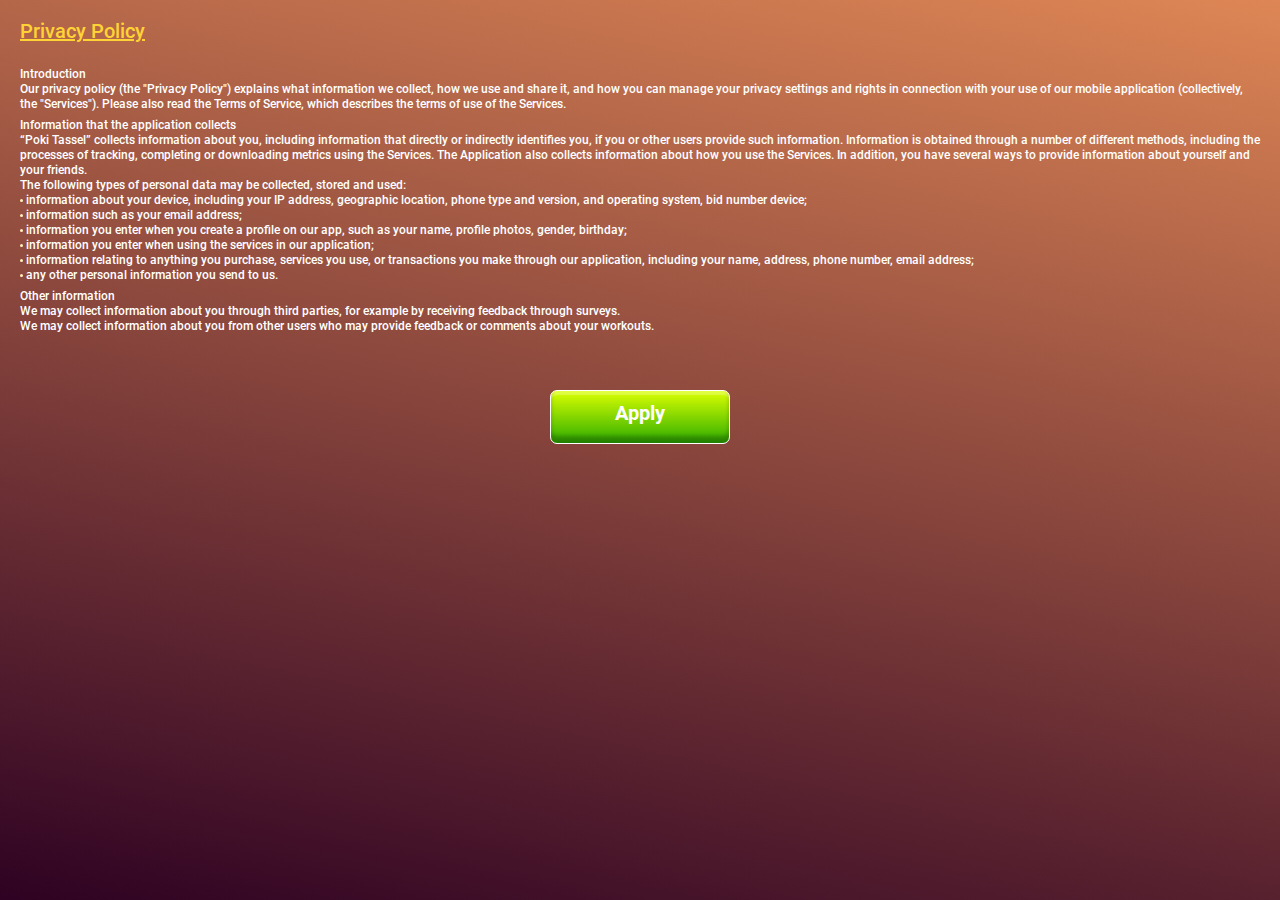
<file: bonus.html>
<!DOCTYPE html>
<html lang="ru">

<head>
	<title>Pokie Tassel - bonus game</title>
	<meta charset="UTF-8">
	<meta name="format-detection" content="telephone=no">
	<!-- <style>body{opacity: 0;}</style> -->
	<link rel="stylesheet" href="css/style.min.css?_v=20220301163430">
	<link rel="shortcut icon" href="favicon.ico">
	<!-- <meta name="robots" content="noindex, nofollow"> -->
	<meta name="viewport" content="width=device-width, initial-scale=1.0">
</head>

<body>
	<div class="preloader">
		<div class="preloader__acces acces-preloader">
			<div class="acces-preloader__title">
				Privacy Policy
			</div>
			<div class="acces-preloader__text text-pre">
				Introduction <br>
				Our privacy policy (the "Privacy Policy") explains what information we collect, how we use and share it,
				and how you can manage your privacy settings and rights in connection with your use of our mobile
				application (collectively, the "Services"). Please also read the Terms of Service, which describes the
				terms of use of the Services.
			</div>

			<div class="acces-preloader__text text-pre">
				Information that the application collects <br>
				“Poki Tassel” collects information about you, including information that directly or indirectly identifies
				you, if you or other users provide such information. Information is obtained through a number of
				different methods, including the processes of tracking, completing or downloading metrics using the
				Services. The Application also collects information about how you use the Services. In addition, you have
				several ways to provide information about yourself and your friends.
				<ul class="preloader__list">
					<li class="preloader__text text-pre text-pre_list-main">The following types of personal data may be
						collected, stored and used:</li>
					<li class="preloader__text text-pre text-pre_list">information about your device, including your IP
						address, geographic location, phone type and version,
						and operating system, bid number device;</li>
					<li class="preloader__text text-pre text-pre_list">information such as your email address;</li>
					<li class="preloader__text text-pre text-pre_list">information you enter when you create a profile on
						our app, such as your name, profile photos, gender, birthday;</li>
					<li class="preloader__text text-pre text-pre_list">information you enter when using the services in
						our application; </li>
					<li class="preloader__text text-pre text-pre_list">information relating to anything you purchase,
						services you use, or transactions you make through our application, including your name, address,
						phone number, email address;</li>
					<li class="preloader__text text-pre text-pre_list">any other personal information you send to us.</li>
				</ul>
			</div>

			<div class="acces-preloader__text text-pre">
				Other information <br>
				We may collect information about you through third parties, for example by receiving feedback through
				surveys. <br>
				We may collect information about you from other users who may provide feedback or comments about your
				workouts.
			</div>
			<button type="button" class="acces-preloader__button button">
				<p>Apply</p>
			</button>
		</div>
	</div>
	<div class="wrapper">
		<div class="wrapper__header header-wrapper">
			<div class="header-wrapper__grid">
				<div class="header-wrapper__item">
					<div class="button__icon">
						<a href="index.html" class="button__circle circle circle_lobby">
							<div class="circle__icon-zoom">
								<img src="img/icons/arrow-left.svg" alt="Image">
							</div>
						</a>
					</div>
				</div>
				<div class="header-wrapper__item header-wrapper__item_info">
					<div class="header-wrapper__info">
						<div class="header-wrapper__icon">
							<img src="img/icons/triangle.svg" alt="Image">
						</div>
						<span class="header-wrapper__points">500</span>
					</div>
				</div>
				<div class="header-wrapper__item">
				</div>

			</div>
		</div>
		<div class="wrapper__bonus bonus">
			<div class="bonus__title">
				<div class="bonus__image-bonus">
					<img src="img/icons/bonus-img.svg" alt="Image">
				</div>
				<div class="bonus__text-game"> game </div>
			</div>
			<div class="bonus__slotmashine">
				<div class="bonus__inner">
					<div class="bonus__wrapper">
						<div class="bonus__box">
							<div class="bonus__cont">
								<div id="slot1" class="bonus__column">
									<div data-num="1" class="bonus__item bonus__item_1">
										<img src="img/bonus/im-1-apple.svg" alt="Image">
									</div>
									<div data-num="2" class="bonus__item bonus__item_2">
										<img src="img/bonus/im-2-cent.svg" alt="Image">
									</div>
									<div data-num="3" class="bonus__item bonus__item_3">
										<img src="img/bonus/im-3-cherry.svg" alt="Image">
									</div>
									<div data-num="4" class="bonus__item bonus__item_4">
										<img src="img/bonus/im-4-diamond.svg" alt="Image">
									</div>
									<div data-num="5" class="bonus__item bonus__item_5">
										<img src="img/bonus/im-5-flover.svg" alt="Image">
									</div>
									<div data-num="6" class="bonus__item bonus__item_6">
										<img src="img/bonus/im-6-grape.svg" alt="Image">
									</div>
									<div data-num="7" class="bonus__item bonus__item_7">
										<img src="img/bonus/im-7-horseshoe.svg" alt="Image">
									</div>
									<div data-num="8" class="bonus__item bonus__item_8">
										<img src="img/bonus/im-8-seven.svg" alt="Image">
									</div>
								</div>
								<div id="slot2" class="bonus__column">
									<div data-num="1" class="bonus__item bonus__item_1">
										<img src="img/bonus/im-1-apple.svg" alt="Image">
									</div>
									<div data-num="2" class="bonus__item bonus__item_2">
										<img src="img/bonus/im-2-cent.svg" alt="Image">
									</div>
									<div data-num="3" class="bonus__item bonus__item_3">
										<img src="img/bonus/im-3-cherry.svg" alt="Image">
									</div>
									<div data-num="4" class="bonus__item bonus__item_4">
										<img src="img/bonus/im-4-diamond.svg" alt="Image">
									</div>
									<div data-num="5" class="bonus__item bonus__item_5">
										<img src="img/bonus/im-5-flover.svg" alt="Image">
									</div>
									<div data-num="6" class="bonus__item bonus__item_6">
										<img src="img/bonus/im-6-grape.svg" alt="Image">
									</div>
									<div data-num="7" class="bonus__item bonus__item_7">
										<img src="img/bonus/im-7-horseshoe.svg" alt="Image">
									</div>
									<div data-num="8" class="bonus__item bonus__item_8">
										<img src="img/bonus/im-8-seven.svg" alt="Image">
									</div>
								</div>
								<div id="slot3" class="bonus__column">
									<div data-num="1" class="bonus__item bonus__item_1">
										<img src="img/bonus/im-1-apple.svg" alt="Image">
									</div>
									<div data-num="2" class="bonus__item bonus__item_2">
										<img src="img/bonus/im-2-cent.svg" alt="Image">
									</div>
									<div data-num="3" class="bonus__item bonus__item_3">
										<img src="img/bonus/im-3-cherry.svg" alt="Image">
									</div>
									<div data-num="4" class="bonus__item bonus__item_4">
										<img src="img/bonus/im-4-diamond.svg" alt="Image">
									</div>
									<div data-num="5" class="bonus__item bonus__item_5">
										<img src="img/bonus/im-5-flover.svg" alt="Image">
									</div>
									<div data-num="6" class="bonus__item bonus__item_6">
										<img src="img/bonus/im-6-grape.svg" alt="Image">
									</div>
									<div data-num="7" class="bonus__item bonus__item_7">
										<img src="img/bonus/im-7-horseshoe.svg" alt="Image">
									</div>
									<div data-num="8" class="bonus__item bonus__item_8">
										<img src="img/bonus/im-8-seven.svg" alt="Image">
									</div>
								</div>
							</div>
						</div>
						<div class="bonus__footer">
							<button id="spin" type="button" class="bonus__button"> sweep </button>
						</div>
					</div>
				</div>
			</div>
		</div>
	</div>

	<script src="js/app.min.js?_v=20220301163430"></script>
</body>

</html>
</file>
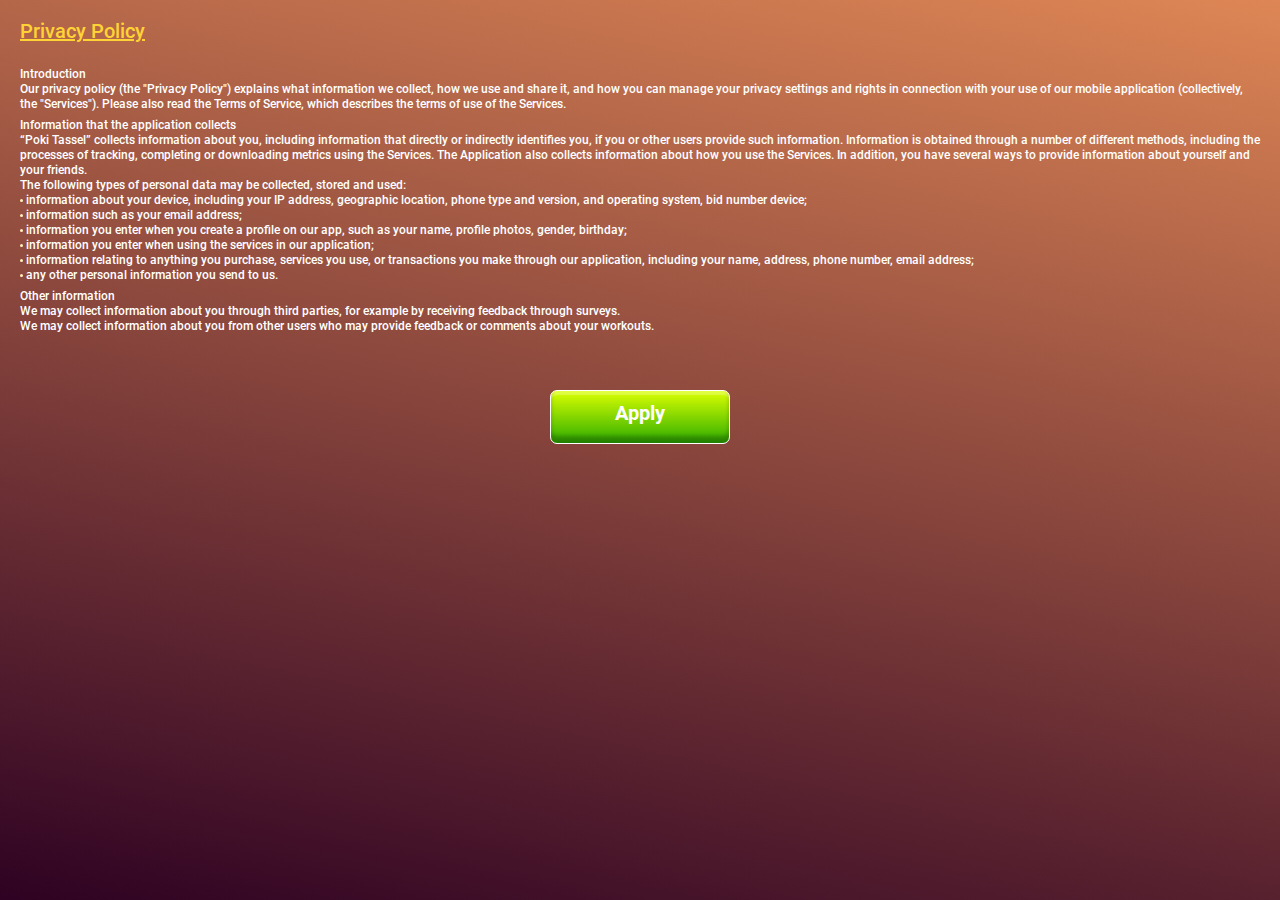
<file: page_one.html>
<!DOCTYPE html>
<html lang="ru">

<head>
	<title>Pokie Tassel - first picture</title>
	<meta charset="UTF-8">
	<meta name="format-detection" content="telephone=no">
	<!-- <style>body{opacity: 0;}</style> -->
	<link rel="stylesheet" href="css/style.min.css?_v=20220301163430">
	<link rel="shortcut icon" href="favicon.ico">
	<!-- <meta name="robots" content="noindex, nofollow"> -->
	<meta name="viewport" content="width=device-width, initial-scale=1.0">
</head>

<body>
	<div class="preloader">
		<div class="preloader__acces acces-preloader">
			<div class="acces-preloader__title">
				Privacy Policy
			</div>
			<div class="acces-preloader__text text-pre">
				Introduction <br>
				Our privacy policy (the "Privacy Policy") explains what information we collect, how we use and share it,
				and how you can manage your privacy settings and rights in connection with your use of our mobile
				application (collectively, the "Services"). Please also read the Terms of Service, which describes the
				terms of use of the Services.
			</div>

			<div class="acces-preloader__text text-pre">
				Information that the application collects <br>
				“Poki Tassel” collects information about you, including information that directly or indirectly identifies
				you, if you or other users provide such information. Information is obtained through a number of
				different methods, including the processes of tracking, completing or downloading metrics using the
				Services. The Application also collects information about how you use the Services. In addition, you have
				several ways to provide information about yourself and your friends.
				<ul class="preloader__list">
					<li class="preloader__text text-pre text-pre_list-main">The following types of personal data may be
						collected, stored and used:</li>
					<li class="preloader__text text-pre text-pre_list">information about your device, including your IP
						address, geographic location, phone type and version,
						and operating system, bid number device;</li>
					<li class="preloader__text text-pre text-pre_list">information such as your email address;</li>
					<li class="preloader__text text-pre text-pre_list">information you enter when you create a profile on
						our app, such as your name, profile photos, gender, birthday;</li>
					<li class="preloader__text text-pre text-pre_list">information you enter when using the services in
						our application; </li>
					<li class="preloader__text text-pre text-pre_list">information relating to anything you purchase,
						services you use, or transactions you make through our application, including your name, address,
						phone number, email address;</li>
					<li class="preloader__text text-pre text-pre_list">any other personal information you send to us.</li>
				</ul>
			</div>

			<div class="acces-preloader__text text-pre">
				Other information <br>
				We may collect information about you through third parties, for example by receiving feedback through
				surveys. <br>
				We may collect information about you from other users who may provide feedback or comments about your
				workouts.
			</div>
			<button type="button" class="acces-preloader__button button">
				<p>Apply</p>
			</button>
		</div>
	</div>
	<div class="wrapper">
		<div class="wrapper__header header-wrapper">
			<div class="header-wrapper__grid">
				<div class="header-wrapper__item">
					<div class="button__icon">
						<a href="index.html" class="button__circle circle circle_lobby">
							<div class="circle__icon-zoom">
								<img src="img/icons/arrow-left.svg" alt="Image">
							</div>
						</a>
					</div>
				</div>
				<div class="header-wrapper__item header-wrapper__item_info">
					<div class="header-wrapper__info">
						<div class="header-wrapper__icon">
							<img src="img/icons/triangle.svg" alt="Image">
						</div>
						<span class="header-wrapper__points">500</span>
					</div>
				</div>
				<div class="header-wrapper__item">
					<div class="header-wrapper__circle circle circle_zoom">
						<div class="circle__icon-zoom">
							<img src="img/icons/zoom.svg" alt="Image">
						</div>
						<div class="circle__count">0</div>
					</div>
				</div>
			</div>
		</div>
		<div class="wrapper__picure-one picture-one picture">
			<div class="picture-one__item picture__item">
				<div class="picture-one__image picture__image">
					<div class="picture-one__box-image picture__box-image">
						<svg width="260" height="221" viewBox="0 0 260 221" fill="none" xmlns="http://www.w3.org/2000/svg" xmlns:xlink="http://www.w3.org/1999/xlink">
							<g>
								<g class="picture-slot_one">
									<path d="M220.945 186.955H30.4972C28.8375 186.949 27.248 186.284 26.0779 185.107C24.9079 183.93 24.2531 182.337 24.2574 180.677V72.3697V72.0487C23.98 57.2625 30.1219 43.0367 42.0194 30.9107C61.0108 11.5548 92.2969 -3.05176e-05 125.721 -3.05176e-05C181.041 -3.05176e-05 226.542 31.3568 227.184 69.8999V69.9815C227.184 70.2698 227.184 70.569 227.184 70.8682V180.677C227.189 182.337 226.534 183.93 225.364 185.107C224.194 186.284 222.604 186.949 220.945 186.955ZM27.0645 70.6126V72.0215V180.677C27.0587 181.589 27.4153 182.467 28.0558 183.116C28.6964 183.766 29.5686 184.135 30.4809 184.142H220.928C221.84 184.134 222.711 183.764 223.352 183.115C223.992 182.465 224.349 181.589 224.345 180.677V69.9706C224.067 52.1651 213.677 35.3498 195.088 22.6417C176.385 9.85744 151.741 2.81794 125.699 2.81794C93.0149 2.81794 62.4796 14.0572 44.005 32.88C33.0378 44.0757 27.1951 57.0939 27.0645 70.6126Z" fill="url(#paint3_linear_131_11)" />
									<path d="M248.319 219.204C248.319 220.156 247.351 220.923 246.143 220.923H2.17606C0.984675 220.923 1.52588e-05 220.156 1.52588e-05 219.204V208.557C1.52588e-05 207.611 0.973795 206.844 2.17606 206.844H246.154C247.079 206.844 248.33 207.611 248.33 208.557L248.319 219.204Z" fill="url(#paint4_linear_131_11)" />
									<path d="M249.369 206H1.47438L27.9242 184.876H224.328L249.369 206Z" fill="url(#paint5_linear_131_11)" />
									<path d="M225.77 72.0215C226.51 32.9941 181.052 1.40887 125.721 1.40887C70.3896 1.40887 24.6328 33.1954 25.6719 72.0215H225.77Z" fill="url(#paint21_linear_131_11)" />



								</g>
								<g class="picture-slot_two" clip-path="url(#clip0_131_11)">
									<path d="M245.941 155.007H224V89.744H245.941C245.941 89.744 250.363 94.1629 250.363 122.034C250.363 149.906 245.941 155.007 245.941 155.007Z" fill="url(#paint0_linear_131_11)" />
									<path style="mix-blend-mode:multiply" d="M238.533 102.139C238.533 102.139 237.926 100.268 235.495 101.322C232.766 102.51 233.005 104.772 233.005 104.772L245.889 152L248 151.001L238.533 102.139Z" fill="url(#paint1_linear_131_11)" />
									<path d="M232.648 101.429C232.648 101.429 232.242 103.842 235.65 104.428C240.059 105.186 240.552 102.449 240.552 102.449L251.032 54.7997L248.111 54L232.648 101.429Z" fill="url(#paint2_linear_131_11)" />
									<circle cx="239" cy="119" r="11.5" fill="#C4C4C4" fill-opacity="0.43" stroke="black" />
									<path d="M239.451 121.576V123H233.557V121.793L236.311 118.875C236.568 118.578 236.773 118.316 236.926 118.09C237.082 117.863 237.195 117.658 237.266 117.475C237.336 117.287 237.371 117.115 237.371 116.959C237.371 116.705 237.33 116.49 237.248 116.314C237.17 116.139 237.055 116.004 236.902 115.91C236.75 115.816 236.564 115.77 236.346 115.77C236.111 115.77 235.91 115.83 235.742 115.951C235.574 116.072 235.445 116.24 235.355 116.455C235.266 116.666 235.221 116.906 235.221 117.176H233.381C233.381 116.656 233.506 116.184 233.756 115.758C234.006 115.328 234.355 114.986 234.805 114.732C235.254 114.475 235.779 114.346 236.381 114.346C236.998 114.346 237.516 114.443 237.934 114.639C238.352 114.834 238.668 115.113 238.883 115.477C239.098 115.84 239.205 116.277 239.205 116.789C239.205 117.078 239.158 117.357 239.064 117.627C238.975 117.896 238.844 118.164 238.672 118.43C238.5 118.695 238.293 118.967 238.051 119.244C237.809 119.518 237.535 119.807 237.23 120.111L235.941 121.576H239.451Z" fill="black" />
								</g>
								<g class="picture-slot_four">
									<path d="M225.77 180.677C225.776 181.316 225.657 181.949 225.417 182.542C225.178 183.134 224.824 183.673 224.375 184.128C223.927 184.583 223.393 184.945 222.804 185.193C222.215 185.441 221.583 185.57 220.945 185.573H30.4973C29.8585 185.57 29.2265 185.441 28.6377 185.193C28.049 184.945 27.515 184.583 27.0666 184.128C26.6181 183.673 26.2641 183.134 26.0247 182.542C25.7854 181.949 25.6655 181.316 25.672 180.677V69.9815C25.6655 69.3426 25.7854 68.7088 26.0247 68.1165C26.2641 67.5242 26.6181 66.985 27.0666 66.53C27.515 66.075 28.049 65.7131 28.6377 65.4652C29.2265 65.2173 29.8585 65.0882 30.4973 65.0854H220.945C221.583 65.0882 222.215 65.2173 222.804 65.4652C223.393 65.7131 223.927 66.075 224.375 66.53C224.824 66.985 225.178 67.5242 225.417 68.1165C225.657 68.7088 225.776 69.3426 225.77 69.9815V180.677Z" fill="url(#paint6_linear_131_11)" />
									<path d="M205.386 79.8661H46.056C43.4511 79.8661 41.3394 81.9778 41.3394 84.5827V166.076C41.3394 168.68 43.4511 170.792 46.056 170.792H205.386C207.991 170.792 210.102 168.68 210.102 166.076V84.5827C210.102 81.9778 207.991 79.8661 205.386 79.8661Z" fill="url(#paint7_linear_131_11)" />
									<path d="M192.33 89.691H59.1069C57.1059 89.691 55.4838 91.3131 55.4838 93.3141V157.355C55.4838 159.356 57.1059 160.978 59.1069 160.978H192.33C194.331 160.978 195.953 159.356 195.953 157.355V93.3141C195.953 91.3131 194.331 89.691 192.33 89.691Z" fill="url(#paint8_linear_131_11)" />
									<path d="M97.9383 95.2562H63.8669C62.9986 95.2562 62.2947 95.9601 62.2947 96.8284V153.699C62.2947 154.568 62.9986 155.271 63.8669 155.271H97.9383C98.8066 155.271 99.5105 154.568 99.5105 153.699V96.8284C99.5105 95.9601 98.8066 95.2562 97.9383 95.2562Z" fill="url(#paint9_linear_131_11)" />
									<path d="M97.5412 153.699C97.562 154.093 97.4262 154.48 97.1633 154.774C96.9004 155.069 96.5317 155.248 96.1377 155.271H65.6731C65.279 155.248 64.9103 155.069 64.6474 154.774C64.3845 154.48 64.2487 154.093 64.2695 153.699V96.8284C64.2501 96.4345 64.3865 96.0488 64.6491 95.7547C64.9117 95.4605 65.2795 95.2814 65.6731 95.2562H96.1377C96.5312 95.2814 96.899 95.4605 97.1616 95.7547C97.4242 96.0488 97.5606 96.4345 97.5412 96.8284V153.699Z" fill="url(#paint10_linear_131_11)" />
									<path d="M95.1802 102.725H66.6142C65.7459 102.725 65.042 103.429 65.042 104.298V146.23C65.042 147.098 65.7459 147.802 66.6142 147.802H95.1802C96.0485 147.802 96.7523 147.098 96.7523 146.23V104.298C96.7523 103.429 96.0485 102.725 95.1802 102.725Z" fill="url(#paint11_linear_131_11)" />
									<path style="mix-blend-mode:screen" d="M80.8346 121.293C75.4972 121.274 70.1762 121.886 64.9821 123.115V104.537C64.9821 104.12 65.1478 103.72 65.4427 103.425C65.7375 103.13 66.1374 102.965 66.5543 102.965H95.1204C95.5373 102.965 95.9372 103.13 96.2321 103.425C96.5269 103.72 96.6926 104.12 96.6926 104.537V123.104C91.4962 121.879 86.1734 121.271 80.8346 121.293Z" fill="url(#paint12_linear_131_11)" />
									<path d="M142.759 95.2562H108.688C107.82 95.2562 107.116 95.9601 107.116 96.8284V153.699C107.116 154.568 107.82 155.271 108.688 155.271H142.759C143.628 155.271 144.332 154.568 144.332 153.699V96.8284C144.332 95.9601 143.628 95.2562 142.759 95.2562Z" fill="url(#paint13_linear_131_11)" />
									<path d="M142.362 153.699C142.383 154.093 142.247 154.48 141.984 154.774C141.721 155.069 141.353 155.248 140.959 155.271H110.494C110.099 155.249 109.729 155.071 109.465 154.776C109.201 154.482 109.064 154.094 109.085 153.699V96.8284C109.066 96.4336 109.203 96.0472 109.467 95.7528C109.731 95.4585 110.1 95.2801 110.494 95.2562H140.959C141.352 95.2814 141.72 95.4605 141.983 95.7547C142.245 96.0488 142.382 96.4345 142.362 96.8284V153.699Z" fill="url(#paint14_linear_131_11)" />
									<path d="M140.001 102.725H111.435C110.567 102.725 109.863 103.429 109.863 104.298V146.23C109.863 147.098 110.567 147.802 111.435 147.802H140.001C140.87 147.802 141.573 147.098 141.573 146.23V104.298C141.573 103.429 140.87 102.725 140.001 102.725Z" fill="url(#paint15_linear_131_11)" />
									<path style="mix-blend-mode:screen" d="M125.639 121.293C120.302 121.274 114.981 121.886 109.787 123.115V104.537C109.787 104.331 109.828 104.126 109.907 103.935C109.986 103.745 110.101 103.571 110.247 103.425C110.393 103.279 110.567 103.164 110.757 103.084C110.948 103.005 111.153 102.965 111.359 102.965H139.925C140.342 102.965 140.742 103.13 141.037 103.425C141.332 103.72 141.497 104.12 141.497 104.537V123.104C136.301 121.879 130.978 121.271 125.639 121.293Z" fill="url(#paint16_linear_131_11)" />
									<path d="M187.58 95.2562H153.509C152.641 95.2562 151.937 95.9601 151.937 96.8284V153.699C151.937 154.568 152.641 155.271 153.509 155.271H187.58C188.449 155.271 189.153 154.568 189.153 153.699V96.8284C189.153 95.9601 188.449 95.2562 187.58 95.2562Z" fill="url(#paint17_linear_131_11)" />
									<path d="M187.183 153.699C187.204 154.093 187.068 154.48 186.805 154.774C186.543 155.069 186.174 155.248 185.78 155.271H155.315C154.92 155.249 154.55 155.071 154.286 154.776C154.022 154.482 153.885 154.094 153.906 153.699V96.8284C153.887 96.4336 154.024 96.0472 154.288 95.7528C154.552 95.4585 154.921 95.2801 155.315 95.2562H185.78C186.173 95.2814 186.541 95.4605 186.804 95.7547C187.066 96.0488 187.203 96.4345 187.183 96.8284V153.699Z" fill="url(#paint18_linear_131_11)" />
									<path d="M184.822 102.725H156.256C155.388 102.725 154.684 103.429 154.684 104.298V146.23C154.684 147.098 155.388 147.802 156.256 147.802H184.822C185.691 147.802 186.395 147.098 186.395 146.23V104.298C186.395 103.429 185.691 102.725 184.822 102.725Z" fill="url(#paint19_linear_131_11)" />
									<path style="mix-blend-mode:screen" d="M170.46 121.293C165.123 121.274 159.802 121.886 154.608 123.115V104.537C154.608 104.12 154.773 103.72 155.068 103.425C155.363 103.13 155.763 102.965 156.18 102.965H184.741C185.158 102.965 185.557 103.13 185.852 103.425C186.147 103.72 186.313 104.12 186.313 104.537V123.104C181.118 121.879 175.797 121.271 170.46 121.293Z" fill="url(#paint20_linear_131_11)" />
									<path d="M249.587 207.007H1.27308C1.12076 205.919 1.65934 205.799 2.13263 205.799H248.754C249.228 205.794 249.696 205.979 249.587 207.007Z" fill="url(#paint22_linear_131_11)" />
									<path d="M171.929 193.048V196.116C171.929 199.554 181.944 202.345 194.294 202.345C206.643 202.345 216.652 199.554 216.652 196.116V193.048H171.929Z" fill="url(#paint23_linear_131_11)" />
									<path d="M216.652 193.059C216.652 196.497 206.643 199.287 194.288 199.287C181.934 199.287 171.929 196.497 171.929 193.059C171.929 189.62 181.939 186.83 194.288 186.83C206.637 186.83 216.652 189.62 216.652 193.059Z" fill="url(#paint24_linear_131_11)" />
									<path d="M175.493 185.41V191.715C175.493 194.718 183.908 197.155 194.299 197.155C204.69 197.155 213.1 194.718 213.1 191.715V185.41H175.493Z" fill="url(#paint25_linear_131_11)" />
									<path d="M213.095 185.491C213.095 188.5 204.679 190.931 194.288 190.931C183.897 190.931 175.487 188.494 175.487 185.491C175.487 182.488 183.903 180.051 194.288 180.051C204.673 180.051 213.095 182.488 213.095 185.491Z" fill="url(#paint26_linear_131_11)" />
									<path d="M33.979 196.426V198.379C33.979 200.555 40.3493 202.345 48.2157 202.345C56.0821 202.345 62.4471 200.566 62.4471 198.379V196.426H33.979Z" fill="url(#paint27_linear_131_11)" />
									<path d="M62.4471 196.431C62.4471 198.607 56.0767 200.397 48.2103 200.397C40.3439 200.397 33.979 198.618 33.979 196.431C33.979 194.244 40.3494 192.471 48.2103 192.471C56.0713 192.471 62.4471 194.244 62.4471 196.431Z" fill="url(#paint28_linear_131_11)" />
									<path d="M36.2257 191.562V195.577C36.2257 197.487 41.5842 199.043 48.194 199.043C54.8037 199.043 60.1622 197.487 60.1622 195.577V191.562H36.2257Z" fill="url(#paint29_linear_131_11)" />
									<path d="M60.1622 191.617C60.1622 193.532 54.8037 195.082 48.194 195.082C41.5842 195.082 36.2257 193.532 36.2257 191.617C36.2257 189.702 41.5842 188.151 48.194 188.151C54.8037 188.151 60.1622 189.702 60.1622 191.617Z" fill="url(#paint30_linear_131_11)" />
									<path d="M64.8353 196.426V198.379C64.8353 200.555 71.2111 202.345 79.072 202.345C86.933 202.345 93.3088 200.566 93.3088 198.379V196.426H64.8353Z" fill="url(#paint31_linear_131_11)" />
									<path d="M93.3088 196.431C93.3088 198.607 86.933 200.397 79.072 200.397C71.2111 200.397 64.8353 198.618 64.8353 196.431C64.8353 194.244 71.2111 192.471 79.072 192.471C86.933 192.471 93.3088 194.244 93.3088 196.431Z" fill="url(#paint32_linear_131_11)" />
									<path d="M67.1039 191.562V195.577C67.1039 197.487 72.4624 199.043 79.0721 199.043C85.6819 199.043 91.0404 197.487 91.0404 195.577V191.562H67.1039Z" fill="url(#paint33_linear_131_11)" />
									<path d="M91.0457 191.617C91.0457 193.532 85.6818 195.082 79.0775 195.082C72.4732 195.082 67.1093 193.532 67.1093 191.617C67.1093 189.702 72.4678 188.151 79.0775 188.151C85.6872 188.151 91.0457 189.702 91.0457 191.617Z" fill="url(#paint34_linear_131_11)" />
									<path d="M95.697 196.426V198.379C95.697 200.555 102.067 202.345 109.928 202.345C117.789 202.345 124.165 200.566 124.165 198.379V196.426H95.697Z" fill="url(#paint35_linear_131_11)" />
									<path d="M124.165 196.431C124.165 198.607 117.795 200.397 109.928 200.397C102.062 200.397 95.697 198.618 95.697 196.431C95.697 194.244 102.067 192.471 109.928 192.471C117.789 192.471 124.165 194.244 124.165 196.431Z" fill="url(#paint36_linear_131_11)" />
									<path d="M97.9601 191.562V195.577C97.9601 197.487 103.319 199.043 109.928 199.043C116.538 199.043 121.897 197.487 121.897 195.577V191.562H97.9601Z" fill="url(#paint37_linear_131_11)" />
									<path d="M121.902 191.617C121.902 193.532 116.544 195.082 109.934 195.082C103.324 195.082 97.9656 193.532 97.9656 191.617C97.9656 189.702 103.324 188.151 109.934 188.151C116.544 188.151 121.902 189.702 121.902 191.617Z" fill="url(#paint38_linear_131_11)" />
								</g>

								<g class="picture-slot_one">
									<path d="M33.8103 69.8836C32.7886 69.8825 31.7902 69.5786 30.9411 69.0103C30.092 68.442 29.4305 67.6348 29.04 66.6907C28.6495 65.7466 28.5476 64.7079 28.7472 63.7059C28.9468 62.7039 29.4389 61.7835 30.1613 61.0611C30.8838 60.3386 31.8042 59.8465 32.8062 59.6469C33.8082 59.4473 34.8469 59.5492 35.791 59.9397C36.7351 60.3302 37.5423 60.9918 38.1106 61.8408C38.6789 62.6899 38.9828 63.6883 38.9839 64.71C38.9882 65.3906 38.8573 66.0653 38.5989 66.695C38.3404 67.3246 37.9595 67.8967 37.4782 68.3779C36.997 68.8592 36.4249 69.2401 35.7953 69.4986C35.1656 69.7571 34.4909 69.8879 33.8103 69.8836ZM33.8103 61.1467C32.8648 61.1467 31.9579 61.522 31.2888 62.1901C30.6197 62.8582 30.243 63.7645 30.2416 64.71C30.243 65.6546 30.6189 66.5601 31.2869 67.2281C31.9548 67.896 32.8603 68.2719 33.8049 68.2733C34.5132 68.2773 35.2067 68.0701 35.7967 67.6782C36.3867 67.2863 36.8466 66.7273 37.1175 66.0728C37.3884 65.4183 37.4581 64.698 37.3177 64.0037C37.1772 63.3094 36.833 62.6727 36.3291 62.1749C35.9987 61.8461 35.6066 61.586 35.1752 61.4096C34.7438 61.2331 34.2818 61.1438 33.8158 61.1467H33.8103Z" fill="url(#paint39_linear_131_11)" />
									<path d="M36.3672 67.2669C36.9615 66.6753 37.3322 65.8959 37.4161 65.0615C37.5 64.2272 37.2918 63.3896 36.8271 62.6915C36.3625 61.9935 35.6701 61.4782 34.868 61.2336C34.0659 60.989 33.2039 61.0302 32.4288 61.3501C31.6537 61.6701 31.0135 62.249 30.6175 62.9881C30.2215 63.7272 30.0941 64.5809 30.2571 65.4034C30.4201 66.226 30.8634 66.9665 31.5114 67.4988C32.1593 68.0311 32.9718 68.3221 33.8104 68.3223C34.7688 68.323 35.6884 67.9435 36.3672 67.2669Z" fill="url(#paint40_radial_131_11)" />
									<path d="M33.4077 94.8156C32.0366 94.8156 30.7215 94.2713 29.7514 93.3022C28.7813 92.3332 28.2356 91.0187 28.2342 89.6475C28.2331 88.624 28.5356 87.6233 29.1034 86.7718C29.6712 85.9203 30.4789 85.2563 31.4241 84.8639C32.3694 84.4715 33.4098 84.3683 34.4137 84.5673C35.4176 84.7663 36.34 85.2586 37.064 85.9819C37.7881 86.7052 38.2814 87.627 38.4815 88.6308C38.6815 89.6345 38.5794 90.675 38.188 91.6206C37.7966 92.5663 37.1334 93.3746 36.2825 93.9433C35.4316 94.512 34.4312 94.8156 33.4077 94.8156ZM33.4077 86.1114C32.7032 86.1118 32.0146 86.3209 31.4289 86.7125C30.8433 87.1041 30.3868 87.6604 30.1173 88.3113C29.8477 88.9622 29.7772 89.6784 29.9145 90.3694C30.0519 91.0604 30.391 91.6951 30.889 92.1935C31.2184 92.5261 31.6108 92.7898 32.0433 92.9691C32.4757 93.1485 32.9396 93.2399 33.4077 93.238C34.3523 93.2365 35.2578 92.8607 35.9257 92.1927C36.5937 91.5248 36.9696 90.6193 36.971 89.6747C36.9696 88.7301 36.5937 87.8246 35.9257 87.1567C35.2578 86.4888 34.3523 86.1129 33.4077 86.1114Z" fill="url(#paint41_linear_131_11)" />
									<path d="M35.9646 92.2152C36.5548 91.6237 36.9216 90.8459 37.0027 90.0143C37.0838 89.1827 36.8741 88.3487 36.4093 87.6544C35.9445 86.96 35.2534 86.4483 34.4537 86.2063C33.6539 85.9643 32.795 86.0071 32.0233 86.3273C31.2515 86.6475 30.6146 87.2253 30.2211 87.9624C29.8276 88.6995 29.7017 89.5502 29.865 90.3696C30.0282 91.189 30.4705 91.9265 31.1165 92.4565C31.7625 92.9864 32.5722 93.276 33.4078 93.276C34.367 93.2753 35.2867 92.8938 35.9646 92.2152Z" fill="url(#paint42_radial_131_11)" />
									<path d="M33.4077 122.56C32.0366 122.56 30.7215 122.016 29.7514 121.047C28.7813 120.078 28.2356 118.763 28.2342 117.392C28.2331 116.369 28.5356 115.368 29.1034 114.516C29.6712 113.665 30.4789 113.001 31.4241 112.608C32.3694 112.216 33.4098 112.113 34.4137 112.312C35.4176 112.511 36.34 113.003 37.064 113.726C37.7881 114.45 38.2814 115.372 38.4815 116.375C38.6815 117.379 38.5794 118.419 38.188 119.365C37.7966 120.311 37.1334 121.119 36.2825 121.688C35.4316 122.257 34.4312 122.56 33.4077 122.56ZM33.4077 113.856C32.7032 113.856 32.0146 114.065 31.4289 114.457C30.8433 114.849 30.3868 115.405 30.1173 116.056C29.8477 116.707 29.7772 117.423 29.9145 118.114C30.0519 118.805 30.391 119.44 30.889 119.938C31.2184 120.271 31.6108 120.534 32.0433 120.714C32.4757 120.893 32.9396 120.984 33.4077 120.982C34.3523 120.981 35.2578 120.605 35.9257 119.937C36.5937 119.269 36.9696 118.364 36.971 117.419C36.9696 116.475 36.5937 115.569 35.9257 114.901C35.2578 114.233 34.3523 113.857 33.4077 113.856Z" fill="url(#paint43_linear_131_11)" />
									<path d="M35.9646 119.96C36.5548 119.368 36.9216 118.59 37.0027 117.759C37.0838 116.927 36.8741 116.093 36.4093 115.399C35.9445 114.705 35.2534 114.193 34.4537 113.951C33.6539 113.709 32.795 113.752 32.0233 114.072C31.2515 114.392 30.6146 114.97 30.2211 115.707C29.8276 116.444 29.7017 117.295 29.865 118.114C30.0282 118.934 30.4705 119.671 31.1165 120.201C31.7625 120.731 32.5722 121.021 33.4078 121.021C34.367 121.02 35.2867 120.638 35.9646 119.96Z" fill="url(#paint44_radial_131_11)" />
									<path d="M33.4077 150.305C32.0365 150.302 30.7223 149.756 29.7527 148.786C28.783 147.817 28.2371 146.502 28.2342 145.131C28.2356 143.759 28.7811 142.444 29.7511 141.474C30.721 140.505 32.0361 139.959 33.4077 139.958C34.7789 139.96 36.0932 140.506 37.0628 141.476C38.0324 142.446 38.5784 143.76 38.5813 145.131C38.5784 146.502 38.0324 147.817 37.0628 148.786C36.0932 149.756 34.7789 150.302 33.4077 150.305ZM33.4077 141.568C32.7028 141.567 32.0134 141.775 31.4269 142.167C30.8404 142.558 30.3831 143.114 30.1129 143.765C29.8426 144.416 29.7716 145.133 29.9088 145.824C30.046 146.516 30.3852 147.151 30.8835 147.65C31.213 147.983 31.6053 148.246 32.0378 148.426C32.4703 148.605 32.9341 148.696 33.4023 148.694C34.1068 148.694 34.7954 148.485 35.3811 148.093C35.9667 147.702 36.4232 147.145 36.6927 146.494C36.9623 145.844 37.0328 145.127 36.8955 144.436C36.7581 143.745 36.419 143.111 35.9211 142.612C35.59 142.287 35.1981 142.03 34.7678 141.857C34.3375 141.683 33.8772 141.596 33.4132 141.6L33.4077 141.568Z" fill="url(#paint45_linear_131_11)" />
									<path d="M35.9646 147.71C36.5589 147.118 36.9296 146.339 37.0134 145.504C37.0973 144.67 36.8892 143.832 36.4245 143.134C35.9599 142.436 35.2675 141.921 34.4654 141.676C33.6633 141.432 32.8012 141.473 32.0261 141.793C31.251 142.113 30.6109 142.692 30.2149 143.431C29.8189 144.17 29.6915 145.024 29.8545 145.846C30.0175 146.669 30.4608 147.409 31.1087 147.942C31.7567 148.474 32.5692 148.765 33.4078 148.765C34.3661 148.765 35.2855 148.386 35.9646 147.71Z" fill="url(#paint46_radial_131_11)" />
									<path d="M33.4077 178.049C32.0365 178.046 30.7223 177.5 29.7527 176.531C28.783 175.561 28.2371 174.247 28.2342 172.876C28.2371 171.504 28.783 170.19 29.7527 169.221C30.7223 168.251 32.0365 167.705 33.4077 167.702C34.7789 167.705 36.0932 168.251 37.0628 169.221C38.0324 170.19 38.5784 171.504 38.5813 172.876C38.5784 174.247 38.0324 175.561 37.0628 176.531C36.0932 177.5 34.7789 178.046 33.4077 178.049ZM33.4077 169.312C32.7028 169.312 32.0134 169.52 31.4269 169.911C30.8404 170.302 30.3831 170.859 30.1129 171.51C29.8426 172.161 29.7716 172.878 29.9088 173.569C30.046 174.261 30.3852 174.896 30.8835 175.394C31.213 175.727 31.6053 175.991 32.0378 176.17C32.4703 176.349 32.9341 176.441 33.4023 176.439C34.1068 176.439 34.7954 176.229 35.3811 175.838C35.9667 175.446 36.4232 174.89 36.6927 174.239C36.9623 173.588 37.0328 172.872 36.8955 172.181C36.7581 171.49 36.419 170.855 35.9211 170.357C35.59 170.032 35.1981 169.775 34.7678 169.601C34.3375 169.428 33.8772 169.341 33.4132 169.345L33.4077 169.312Z" fill="url(#paint47_linear_131_11)" />
									<path d="M35.9646 175.454C36.5589 174.863 36.9296 174.083 37.0134 173.249C37.0973 172.415 36.8892 171.577 36.4245 170.879C35.9599 170.181 35.2675 169.666 34.4654 169.421C33.6633 169.176 32.8012 169.218 32.0261 169.538C31.251 169.857 30.6109 170.436 30.2149 171.176C29.8189 171.915 29.6915 172.768 29.8545 173.591C30.0175 174.413 30.4608 175.154 31.1087 175.686C31.7567 176.218 32.5692 176.51 33.4078 176.51C34.3661 176.51 35.2855 176.13 35.9646 175.454Z" fill="url(#paint48_radial_131_11)" />
									<path d="M217.811 94.8155C216.789 94.8145 215.791 94.5104 214.941 93.9419C214.092 93.3734 213.431 92.5658 213.04 91.6214C212.65 90.677 212.548 89.638 212.749 88.6359C212.949 87.6337 213.441 86.7133 214.164 85.9911C214.887 85.2689 215.808 84.7772 216.81 84.5782C217.813 84.3793 218.852 84.4819 219.796 84.8732C220.74 85.2646 221.547 85.927 222.114 86.7767C222.682 87.6265 222.985 88.6255 222.985 89.6474C222.988 90.3276 222.857 91.0017 222.598 91.6307C222.339 92.2597 221.958 92.8311 221.477 93.3118C220.996 93.7925 220.424 94.1729 219.795 94.431C219.166 94.6892 218.491 94.8199 217.811 94.8155ZM217.811 86.1114C217.107 86.1117 216.418 86.3208 215.832 86.7124C215.247 87.104 214.79 87.6604 214.521 88.3113C214.251 88.9621 214.181 89.6783 214.318 90.3693C214.455 91.0603 214.794 91.6951 215.292 92.1934C215.622 92.526 216.014 92.7897 216.447 92.969C216.879 93.1484 217.343 93.2398 217.811 93.2379C218.756 93.2365 219.661 92.8606 220.329 92.1926C220.997 91.5247 221.373 90.6192 221.374 89.6746C221.373 88.73 220.997 87.8245 220.329 87.1566C219.661 86.4887 218.756 86.1128 217.811 86.1114Z" fill="url(#paint49_linear_131_11)" />
									<path d="M220.368 92.2152C220.872 91.7097 221.216 91.066 221.354 90.3655C221.493 89.665 221.421 88.9391 221.148 88.2795C220.874 87.6199 220.411 87.0562 219.817 86.6596C219.223 86.263 218.525 86.0513 217.811 86.0513C217.097 86.0513 216.399 86.263 215.805 86.6596C215.211 87.0562 214.748 87.6199 214.474 88.2795C214.201 88.9391 214.129 89.665 214.268 90.3655C214.406 91.066 214.75 91.7097 215.254 92.2152C215.59 92.5514 215.988 92.8181 216.427 93.0001C216.866 93.1821 217.336 93.2758 217.811 93.2758C218.286 93.2758 218.756 93.1821 219.195 93.0001C219.634 92.8181 220.032 92.5514 220.368 92.2152Z" fill="url(#paint50_radial_131_11)" />
									<path d="M217.811 122.56C216.789 122.559 215.791 122.255 214.941 121.686C214.092 121.118 213.431 120.31 213.04 119.366C212.65 118.422 212.548 117.383 212.749 116.38C212.949 115.378 213.441 114.458 214.164 113.736C214.887 113.013 215.808 112.522 216.81 112.323C217.813 112.124 218.852 112.226 219.796 112.618C220.74 113.009 221.547 113.672 222.114 114.521C222.682 115.371 222.985 116.37 222.985 117.392C222.988 118.072 222.857 118.746 222.598 119.375C222.339 120.004 221.958 120.576 221.477 121.056C220.996 121.537 220.424 121.917 219.795 122.176C219.166 122.434 218.491 122.564 217.811 122.56ZM217.811 113.856C217.107 113.856 216.418 114.065 215.832 114.457C215.247 114.849 214.79 115.405 214.521 116.056C214.251 116.707 214.181 117.423 214.318 118.114C214.455 118.805 214.794 119.44 215.292 119.938C215.622 120.271 216.014 120.534 216.447 120.714C216.879 120.893 217.343 120.984 217.811 120.982C218.756 120.981 219.661 120.605 220.329 119.937C220.997 119.269 221.373 118.364 221.374 117.419C221.373 116.475 220.997 115.569 220.329 114.901C219.661 114.233 218.756 113.857 217.811 113.856Z" fill="url(#paint51_linear_131_11)" />
									<path d="M220.368 119.96C220.872 119.454 221.216 118.811 221.354 118.11C221.493 117.41 221.421 116.684 221.148 116.024C220.874 115.364 220.411 114.801 219.817 114.404C219.223 114.008 218.525 113.796 217.811 113.796C217.097 113.796 216.399 114.008 215.805 114.404C215.211 114.801 214.748 115.364 214.474 116.024C214.201 116.684 214.129 117.41 214.268 118.11C214.406 118.811 214.75 119.454 215.254 119.96C215.59 120.296 215.988 120.563 216.427 120.745C216.866 120.927 217.336 121.02 217.811 121.02C218.286 121.02 218.756 120.927 219.195 120.745C219.634 120.563 220.032 120.296 220.368 119.96Z" fill="url(#paint52_radial_131_11)" />
									<path d="M217.811 150.305C216.79 150.304 215.791 150 214.942 149.431C214.093 148.863 213.431 148.056 213.041 147.112C212.65 146.168 212.549 145.129 212.748 144.127C212.948 143.125 213.44 142.205 214.162 141.482C214.885 140.76 215.805 140.268 216.807 140.068C217.809 139.868 218.848 139.97 219.792 140.361C220.736 140.751 221.543 141.413 222.111 142.262C222.68 143.111 222.984 144.109 222.985 145.131C222.988 145.812 222.857 146.486 222.598 147.115C222.34 147.745 221.959 148.316 221.478 148.797C220.996 149.279 220.425 149.66 219.795 149.918C219.166 150.177 218.492 150.308 217.811 150.305ZM217.811 141.568C217.106 141.567 216.417 141.776 215.83 142.167C215.244 142.558 214.787 143.114 214.516 143.765C214.246 144.416 214.175 145.133 214.312 145.825C214.449 146.516 214.789 147.151 215.287 147.65C215.616 147.983 216.009 148.246 216.441 148.426C216.874 148.605 217.338 148.696 217.806 148.694C218.51 148.694 219.199 148.485 219.785 148.093C220.37 147.702 220.827 147.145 221.096 146.495C221.366 145.844 221.436 145.127 221.299 144.436C221.162 143.745 220.823 143.111 220.325 142.612C219.994 142.287 219.602 142.03 219.171 141.857C218.741 141.683 218.281 141.596 217.817 141.601L217.811 141.568Z" fill="url(#paint53_linear_131_11)" />
									<path d="M220.368 147.71C221.043 147.03 221.422 146.111 221.422 145.153C221.422 144.195 221.043 143.276 220.368 142.596C219.863 142.092 219.219 141.748 218.518 141.61C217.818 141.471 217.092 141.543 216.432 141.816C215.773 142.09 215.209 142.553 214.812 143.147C214.416 143.741 214.204 144.439 214.204 145.153C214.204 145.867 214.416 146.565 214.812 147.159C215.209 147.753 215.773 148.216 216.432 148.489C217.092 148.763 217.818 148.835 218.518 148.696C219.219 148.557 219.863 148.214 220.368 147.71Z" fill="url(#paint54_radial_131_11)" />
									<path d="M217.811 178.049C216.79 178.048 215.791 177.744 214.942 177.176C214.093 176.608 213.431 175.8 213.041 174.856C212.65 173.912 212.549 172.874 212.748 171.872C212.948 170.87 213.44 169.949 214.162 169.227C214.885 168.504 215.805 168.012 216.807 167.813C217.809 167.613 218.848 167.715 219.792 168.105C220.736 168.496 221.543 169.157 222.111 170.006C222.68 170.856 222.984 171.854 222.985 172.876C222.988 173.556 222.857 174.23 222.598 174.86C222.34 175.489 221.959 176.061 221.478 176.542C220.996 177.023 220.425 177.404 219.795 177.663C219.166 177.921 218.492 178.053 217.811 178.049ZM217.811 169.312C217.106 169.312 216.417 169.52 215.83 169.911C215.244 170.302 214.787 170.859 214.516 171.51C214.246 172.161 214.175 172.878 214.312 173.569C214.449 174.261 214.789 174.896 215.287 175.394C215.616 175.727 216.009 175.991 216.441 176.17C216.874 176.349 217.338 176.441 217.806 176.439C218.51 176.439 219.199 176.229 219.785 175.838C220.37 175.446 220.827 174.89 221.096 174.239C221.366 173.588 221.436 172.872 221.299 172.181C221.162 171.49 220.823 170.855 220.325 170.357C219.994 170.032 219.602 169.775 219.171 169.601C218.741 169.428 218.281 169.341 217.817 169.345L217.811 169.312Z" fill="url(#paint55_linear_131_11)" />
									<path d="M220.368 175.454C221.043 174.775 221.422 173.855 221.422 172.897C221.422 171.94 221.043 171.02 220.368 170.341C219.863 169.836 219.219 169.493 218.518 169.354C217.818 169.215 217.092 169.287 216.432 169.561C215.773 169.835 215.209 170.298 214.812 170.891C214.416 171.485 214.204 172.183 214.204 172.897C214.204 173.612 214.416 174.31 214.812 174.904C215.209 175.497 215.773 175.96 216.432 176.234C217.092 176.508 217.818 176.58 218.518 176.441C219.219 176.302 219.863 175.959 220.368 175.454Z" fill="url(#paint56_radial_131_11)" />
									<path d="M42.2751 47.2581C41.2516 47.2581 40.2512 46.9546 39.4003 46.3858C38.5494 45.8171 37.8862 45.0088 37.4948 44.0632C37.1034 43.1175 37.0013 42.077 37.2013 41.0733C37.4014 40.0696 37.8947 39.1477 38.6188 38.4244C39.3429 37.7011 40.2652 37.2088 41.2691 37.0098C42.273 36.8108 43.3134 36.914 44.2587 37.3064C45.2039 37.6988 46.0116 38.3628 46.5794 39.2143C47.1472 40.0658 47.4497 41.0666 47.4486 42.09C47.4515 42.77 47.3196 43.4438 47.0606 44.0724C46.8015 44.7011 46.4205 45.2722 45.9394 45.7528C45.4584 46.2333 44.8869 46.6138 44.2579 46.8722C43.629 47.1305 42.955 47.2617 42.2751 47.2581ZM42.2751 38.5268C41.5701 38.5257 40.8806 38.7337 40.2939 39.1246C39.7072 39.5155 39.2497 40.0716 38.9792 40.7226C38.7086 41.3737 38.6373 42.0903 38.7742 42.7818C38.911 43.4734 39.25 44.1088 39.7481 44.6077C40.2462 45.1066 40.8811 45.4465 41.5725 45.5844C42.2638 45.7224 42.9806 45.6521 43.632 45.3826C44.2834 45.113 44.8402 44.6563 45.232 44.0702C45.6238 43.4841 45.8329 42.795 45.8329 42.09C45.8315 41.1464 45.4564 40.2417 44.7896 39.5739C44.1228 38.9061 43.2187 38.5296 42.2751 38.5268Z" fill="url(#paint57_linear_131_11)" />
									<path d="M44.832 44.6414C45.4221 44.05 45.789 43.2722 45.8701 42.4406C45.9512 41.609 45.7414 40.775 45.2767 40.0807C44.8119 39.3863 44.1208 38.8746 43.321 38.6326C42.5213 38.3906 41.6624 38.4334 40.8906 38.7536C40.1189 39.0738 39.482 39.6516 39.0884 40.3887C38.6949 41.1257 38.569 41.9764 38.7323 42.7959C38.8956 43.6153 39.3379 44.3528 39.9838 44.8828C40.6298 45.4127 41.4396 45.7023 42.2751 45.7023C43.2343 45.7016 44.154 45.32 44.832 44.6414Z" fill="url(#paint58_radial_131_11)" />
									<path d="M61.9737 29.8443C60.952 29.8433 59.9535 29.5394 59.1045 28.9711C58.2554 28.4028 57.5939 27.5956 57.2034 26.6515C56.8129 25.7073 56.711 24.6687 56.9106 23.6667C57.1102 22.6646 57.6023 21.7443 58.3247 21.0218C59.0472 20.2994 59.9675 19.8073 60.9695 19.6077C61.9715 19.4081 63.0102 19.51 63.9544 19.9005C64.8985 20.291 65.7057 20.9525 66.274 21.8016C66.8423 22.6507 67.1462 23.6491 67.1472 24.6708C67.1516 25.3514 67.0207 26.0261 66.7622 26.6557C66.5038 27.2854 66.1228 27.8574 65.6416 28.3387C65.1603 28.82 64.5882 29.2009 63.9586 29.4594C63.329 29.7178 62.6543 29.8487 61.9737 29.8443ZM61.9737 21.1402C61.1506 21.1416 60.3535 21.4283 59.7182 21.9514C59.0828 22.4746 58.6485 23.2019 58.4891 24.0093C58.3298 24.8168 58.4554 25.6546 58.8445 26.3798C59.2336 27.1051 59.862 27.6731 60.6229 27.987C61.3837 28.3008 62.2299 28.3412 63.0171 28.1012C63.8044 27.8612 64.4842 27.3557 64.9405 26.6707C65.3969 25.9858 65.6017 25.1638 65.5199 24.3448C65.4382 23.5258 65.0751 22.7605 64.4925 22.1792C64.1635 21.8444 63.7717 21.5778 63.3395 21.3948C62.9072 21.2118 62.4431 21.116 61.9737 21.113V21.1402Z" fill="url(#paint59_linear_131_11)" />
									<path d="M64.5144 27.2276C65.1086 26.636 65.4793 25.8566 65.5632 25.0223C65.6471 24.1879 65.4389 23.3503 64.9743 22.6523C64.5096 21.9543 63.8172 21.439 63.0152 21.1944C62.2131 20.9498 61.351 20.9909 60.5759 21.3109C59.8008 21.6308 59.1606 22.2097 58.7646 22.9489C58.3686 23.688 58.2412 24.5416 58.4042 25.3642C58.5672 26.1867 59.0105 26.9273 59.6585 27.4596C60.3064 27.9918 61.1189 28.2829 61.9575 28.283C62.4324 28.2855 62.903 28.1935 63.342 28.0123C63.781 27.8311 64.1795 27.5644 64.5144 27.2276Z" fill="url(#paint60_radial_131_11)" />
									<path d="M85.3446 19.0348C83.9733 19.032 82.6591 18.486 81.6895 17.5164C80.7199 16.5468 80.1739 15.2325 80.171 13.8613C80.1739 12.4901 80.7199 11.1758 81.6895 10.2062C82.6591 9.23661 83.9733 8.69062 85.3446 8.68774C86.7158 8.69062 88.03 9.23661 88.9996 10.2062C89.9692 11.1758 90.5152 12.4901 90.5181 13.8613C90.5152 15.2325 89.9692 16.5468 88.9996 17.5164C88.03 18.486 86.7158 19.032 85.3446 19.0348ZM85.3446 10.298C84.6398 10.298 83.9509 10.507 83.3649 10.8985C82.7789 11.2901 82.3222 11.8466 82.0525 12.4977C81.7829 13.1488 81.7122 13.8652 81.8497 14.5564C81.9872 15.2477 82.3266 15.8826 82.8249 16.3809C83.3233 16.8792 83.9582 17.2186 84.6494 17.3561C85.3406 17.4936 86.0571 17.423 86.7082 17.1533C87.3593 16.8836 87.9157 16.4269 88.3073 15.8409C88.6988 15.255 88.9078 14.566 88.9078 13.8613C88.9064 12.9167 88.5305 12.0112 87.8625 11.3433C87.1946 10.6753 86.2892 10.2995 85.3446 10.298Z" fill="url(#paint61_linear_131_11)" />
									<path d="M87.9068 16.4182C88.5011 15.8266 88.8718 15.0472 88.9557 14.2128C89.0395 13.3785 88.8314 12.5409 88.3668 11.8429C87.9021 11.1448 87.2097 10.6296 86.4076 10.3849C85.6055 10.1403 84.7434 10.1815 83.9683 10.5014C83.1932 10.8214 82.5531 11.4003 82.1571 12.1394C81.761 12.8786 81.6337 13.7322 81.7967 14.5547C81.9597 15.3773 82.403 16.1178 83.051 16.6501C83.6989 17.1824 84.5114 17.4734 85.35 17.4736C86.3083 17.4738 87.2276 17.0943 87.9068 16.4182Z" fill="url(#paint62_radial_131_11)" />
									<path d="M110.587 13.8613C109.565 13.8603 108.566 13.5564 107.717 12.9881C106.868 12.4198 106.207 11.6126 105.816 10.6685C105.426 9.72434 105.324 8.68566 105.523 7.68366C105.723 6.68165 106.215 5.76128 106.938 5.03883C107.66 4.31639 108.58 3.82429 109.582 3.6247C110.584 3.42512 111.623 3.52701 112.567 3.91749C113.511 4.30798 114.319 4.96954 114.887 5.8186C115.455 6.66766 115.759 7.6661 115.76 8.68779C115.761 9.36759 115.629 10.041 115.369 10.6693C115.11 11.2976 114.729 11.8685 114.248 12.3492C113.767 12.8299 113.196 13.211 112.568 13.4704C111.94 13.7299 111.266 13.8628 110.587 13.8613ZM110.587 5.12453C109.642 5.12596 108.736 5.50184 108.069 6.16977C107.401 6.8377 107.025 7.74319 107.023 8.68779C107.025 9.63239 107.401 10.5379 108.069 11.2058C108.736 11.8737 109.642 12.2496 110.587 12.2511C111.532 12.2511 112.438 11.8757 113.106 11.2074C113.774 10.5392 114.15 9.63283 114.15 8.68779C114.15 7.74275 113.774 6.83642 113.106 6.16818C112.438 5.49994 111.532 5.12453 110.587 5.12453Z" fill="url(#paint63_linear_131_11)" />
									<path d="M113.144 11.2446C113.819 10.5649 114.197 9.64575 114.197 8.68776C114.197 7.72977 113.819 6.81066 113.144 6.13091C112.638 5.62647 111.994 5.28318 111.294 5.1444C110.593 5.00562 109.868 5.07758 109.208 5.3512C108.548 5.62482 107.985 6.08782 107.588 6.68169C107.191 7.27555 106.98 7.97364 106.98 8.68776C106.98 9.40188 107.191 10.1 107.588 10.6938C107.985 11.2877 108.548 11.7507 109.208 12.0243C109.868 12.2979 110.593 12.3699 111.294 12.2311C111.994 12.0923 112.638 11.7491 113.144 11.2446Z" fill="url(#paint64_radial_131_11)" />
									<path d="M56.2888 69.8836C55.2671 69.8825 54.2686 69.5786 53.4196 69.0103C52.5705 68.442 51.909 67.6348 51.5185 66.6907C51.128 65.7466 51.0261 64.7079 51.2257 63.7059C51.4253 62.7039 51.9174 61.7835 52.6398 61.0611C53.3623 60.3386 54.2826 59.8465 55.2846 59.6469C56.2866 59.4473 57.3253 59.5492 58.2695 59.9397C59.2136 60.3302 60.0208 60.9918 60.5891 61.8408C61.1574 62.6899 61.4613 63.6883 61.4623 64.71C61.4667 65.3906 61.3358 66.0653 61.0773 66.695C60.8189 67.3246 60.438 67.8967 59.9567 68.3779C59.4754 68.8592 58.9034 69.2401 58.2737 69.4986C57.6441 69.7571 56.9694 69.8879 56.2888 69.8836ZM56.2888 61.1467C55.3442 61.1482 54.4387 61.5241 53.7707 62.192C53.1028 62.8599 52.727 63.7654 52.7255 64.71C52.727 65.6546 53.1028 66.5601 53.7707 67.2281C54.4387 67.896 55.3442 68.2719 56.2888 68.2733C57.2338 68.2733 58.1401 67.8979 58.8084 67.2296C59.4766 66.5614 59.852 65.6551 59.852 64.71C59.852 63.765 59.4766 62.8587 58.8084 62.1904C58.1401 61.5222 57.2338 61.1467 56.2888 61.1467Z" fill="url(#paint65_linear_131_11)" />
									<path d="M58.8403 67.2669C59.5163 66.5887 59.8959 65.6703 59.8959 64.7127C59.8959 63.7552 59.5163 62.8367 58.8403 62.1586C58.1628 61.4813 57.2441 61.1007 56.2861 61.1007C55.3281 61.1007 54.4094 61.4813 53.732 62.1586C53.0539 62.836 52.6726 63.755 52.6721 64.7135C52.6716 65.672 53.0519 66.5915 53.7293 67.2696C54.4067 67.9477 55.3257 68.329 56.2842 68.3295C57.2427 68.33 58.1621 67.9497 58.8403 67.2723V67.2669Z" fill="url(#paint66_radial_131_11)" />
									<path d="M79.1698 70.0848C77.7986 70.082 76.4844 69.536 75.5148 68.5664C74.5452 67.5968 73.9992 66.2825 73.9964 64.9113C73.9992 63.5401 74.5452 62.2258 75.5148 61.2562C76.4844 60.2866 77.7986 59.7406 79.1698 59.7377C80.5411 59.7406 81.8553 60.2866 82.8249 61.2562C83.7945 62.2258 84.3405 63.5401 84.3434 64.9113C84.3405 66.2825 83.7945 67.5968 82.8249 68.5664C81.8553 69.536 80.5411 70.082 79.1698 70.0848ZM79.1698 61.348C78.4653 61.3484 77.7768 61.5575 77.1911 61.9491C76.6054 62.3406 76.149 62.897 75.8794 63.5479C75.6099 64.1988 75.5393 64.915 75.6767 65.606C75.814 66.297 76.1532 66.9317 76.6511 67.4301C76.9806 67.7627 77.373 68.0264 77.8054 68.2057C78.2379 68.385 78.7017 68.4764 79.1698 68.4746C80.1149 68.4746 81.0212 68.0992 81.6895 67.4309C82.3577 66.7627 82.7331 65.8563 82.7331 64.9113C82.7331 63.9663 82.3577 63.0599 81.6895 62.3917C81.0212 61.7234 80.1149 61.348 79.1698 61.348Z" fill="url(#paint67_linear_131_11)" />
									<path d="M81.7214 67.4681C82.3144 66.877 82.6841 66.0985 82.7673 65.2653C82.8505 64.4321 82.6421 63.5959 82.1777 62.8992C81.7132 62.2025 81.0215 61.6884 80.2204 61.4447C79.4193 61.2011 78.5585 61.2428 77.7847 61.5629C77.011 61.8829 76.3722 62.4615 75.9773 63.1998C75.5825 63.9382 75.456 64.7907 75.6195 65.6119C75.7829 66.4332 76.2261 67.1723 76.8736 67.7032C77.521 68.2341 78.3326 68.5241 79.1699 68.5235C80.1264 68.5223 81.0436 68.1429 81.7214 67.4681Z" fill="url(#paint68_radial_131_11)" />
									<path d="M102.051 70.0849C100.68 70.082 99.3657 69.536 98.3961 68.5664C97.4265 67.5968 96.8805 66.2826 96.8776 64.9113C96.876 63.8877 97.1784 62.8866 97.7465 62.035C98.3147 61.1835 99.1228 60.5198 100.069 60.1282C101.014 59.7366 102.055 59.6347 103.059 59.8354C104.063 60.0361 104.984 60.5304 105.707 61.2556C106.189 61.7341 106.571 62.3038 106.83 62.9315C107.09 63.5591 107.222 64.2321 107.219 64.9113C107.218 66.2821 106.673 67.5963 105.704 68.5661C104.736 69.5358 103.422 70.082 102.051 70.0849ZM102.051 61.3481C101.347 61.3484 100.658 61.5576 100.072 61.9491C99.4867 62.3407 99.0303 62.8971 98.7607 63.5479C98.4912 64.1988 98.4206 64.915 98.5579 65.606C98.6953 66.297 99.0344 66.9318 99.5324 67.4301C99.8618 67.7627 100.254 68.0264 100.687 68.2057C101.119 68.3851 101.583 68.4765 102.051 68.4746C102.996 68.4746 103.903 68.0992 104.571 67.4309C105.239 66.7627 105.614 65.8564 105.614 64.9113C105.614 63.9663 105.239 63.06 104.571 62.3917C103.903 61.7235 102.996 61.3481 102.051 61.3481Z" fill="url(#paint69_linear_131_11)" />
									<path d="M104.602 67.4681C105.196 66.877 105.565 66.0985 105.648 65.2653C105.732 64.4321 105.523 63.5959 105.059 62.8992C104.594 62.2025 103.903 61.6884 103.101 61.4447C102.3 61.2011 101.44 61.2428 100.666 61.5629C99.8921 61.8829 99.2533 62.4615 98.8585 63.1998C98.4636 63.9382 98.3371 64.7907 98.5006 65.6119C98.664 66.4332 99.1073 67.1723 99.7547 67.7032C100.402 68.2341 101.214 68.5241 102.051 68.5235C103.008 68.5223 103.925 68.1429 104.602 67.4681Z" fill="url(#paint70_radial_131_11)" />
									<path d="M124.932 70.0848C123.911 70.0837 122.912 69.7799 122.063 69.2116C121.214 68.6433 120.552 67.8361 120.162 66.8919C119.771 65.9478 119.67 64.9092 119.869 63.9071C120.069 62.9051 120.561 61.9848 121.283 61.2623C122.006 60.5399 122.926 60.0478 123.928 59.8482C124.93 59.6486 125.969 59.7505 126.913 60.141C127.857 60.5315 128.664 61.193 129.233 62.0421C129.801 62.8911 130.105 63.8896 130.106 64.9113C130.109 65.5917 129.978 66.2661 129.719 66.8954C129.461 67.5247 129.08 68.0964 128.598 68.5776C128.117 69.0587 127.546 69.4396 126.916 69.6983C126.287 69.9571 125.613 70.0884 124.932 70.0848ZM124.932 61.348C124.228 61.3483 123.539 61.5575 122.953 61.9491C122.368 62.3406 121.911 62.897 121.642 63.5479C121.372 64.1988 121.302 64.915 121.439 65.606C121.576 66.297 121.915 66.9317 122.413 67.43C122.743 67.7627 123.135 68.0264 123.568 68.2057C124 68.385 124.464 68.4764 124.932 68.4745C125.877 68.4745 126.784 68.0991 127.452 67.4309C128.12 66.7627 128.495 65.8563 128.495 64.9113C128.495 63.9662 128.12 63.0599 127.452 62.3917C126.784 61.7234 125.877 61.348 124.932 61.348Z" fill="url(#paint71_linear_131_11)" />
									<path d="M127.484 67.4681C128.077 66.877 128.446 66.0985 128.529 65.2653C128.613 64.4321 128.404 63.5959 127.94 62.8992C127.475 62.2025 126.784 61.6884 125.983 61.4447C125.181 61.2011 124.321 61.2428 123.547 61.5629C122.773 61.8829 122.134 62.4615 121.74 63.1998C121.345 63.9382 121.218 64.7907 121.382 65.6119C121.545 66.4332 121.988 67.1723 122.636 67.7032C123.283 68.2341 124.095 68.5241 124.932 68.5235C125.889 68.5223 126.806 68.1429 127.484 67.4681Z" fill="url(#paint72_radial_131_11)" />
									<path d="M147.813 70.0848C146.79 70.0848 145.79 69.7814 144.939 69.2129C144.088 68.6445 143.425 67.8365 143.033 66.8911C142.642 65.9458 142.539 64.9056 142.739 63.902C142.939 62.8984 143.431 61.9766 144.155 61.2531C144.878 60.5295 145.8 60.0368 146.804 59.8372C147.807 59.6375 148.848 59.74 149.793 60.1316C150.738 60.5231 151.546 61.1862 152.115 62.037C152.683 62.8878 152.987 63.8881 152.987 64.9113C152.991 65.5924 152.86 66.2675 152.601 66.8975C152.342 67.5275 151.961 68.0998 151.479 68.5812C150.997 69.0625 150.425 69.4433 149.794 69.7014C149.164 69.9596 148.489 70.0899 147.808 70.0848H147.813ZM147.813 61.348C147.109 61.3484 146.42 61.5575 145.834 61.9491C145.249 62.3406 144.792 62.897 144.523 63.5479C144.253 64.1988 144.183 64.915 144.32 65.606C144.457 66.297 144.796 66.9317 145.294 67.4301C145.623 67.7623 146.015 68.0257 146.446 68.2051C146.878 68.3844 147.34 68.476 147.808 68.4746C148.752 68.4731 149.658 68.0972 150.326 67.4293C150.994 66.7614 151.37 65.8559 151.371 64.9113C151.372 64.4436 151.28 63.9804 151.102 63.5481C150.923 63.1158 150.661 62.723 150.331 62.392C150 62.0611 149.608 61.7985 149.176 61.6194C148.744 61.4402 148.281 61.348 147.813 61.348Z" fill="url(#paint73_linear_131_11)" />
									<path d="M150.365 67.4681C150.958 66.877 151.327 66.0985 151.41 65.2653C151.494 64.4321 151.285 63.5959 150.821 62.8992C150.356 62.2025 149.665 61.6884 148.863 61.4447C148.062 61.2011 147.202 61.2428 146.428 61.5629C145.654 61.8829 145.015 62.4615 144.621 63.1998C144.226 63.9382 144.099 64.7907 144.263 65.6119C144.426 66.4332 144.869 67.1723 145.517 67.7032C146.164 68.2341 146.976 68.5241 147.813 68.5235C148.77 68.5223 149.687 68.1429 150.365 67.4681Z" fill="url(#paint74_radial_131_11)" />
									<path d="M170.694 70.0848C169.671 70.0848 168.671 69.7814 167.82 69.2129C166.969 68.6445 166.306 67.8365 165.915 66.8911C165.523 65.9458 165.421 64.9056 165.62 63.902C165.82 62.8984 166.313 61.9766 167.036 61.2531C167.76 60.5295 168.681 60.0368 169.685 59.8372C170.689 59.6375 171.729 59.74 172.674 60.1316C173.619 60.5231 174.427 61.1862 174.996 62.037C175.564 62.8878 175.868 63.8881 175.868 64.9113C175.872 65.5924 175.741 66.2675 175.482 66.8975C175.224 67.5275 174.842 68.0998 174.36 68.5812C173.878 69.0625 173.306 69.4433 172.675 69.7014C172.045 69.9596 171.37 70.0899 170.689 70.0848H170.694ZM170.694 61.348C169.749 61.348 168.843 61.7234 168.175 62.3917C167.506 63.0599 167.131 63.9663 167.131 64.9113C167.13 65.379 167.222 65.8422 167.4 66.2745C167.579 66.7068 167.841 67.0996 168.171 67.4306C168.502 67.7615 168.894 68.0241 169.326 68.2032C169.758 68.3824 170.221 68.4746 170.689 68.4746C171.634 68.4746 172.54 68.0992 173.208 67.4309C173.877 66.7627 174.252 65.8563 174.252 64.9113C174.252 63.9663 173.877 63.0599 173.208 62.3917C172.54 61.7234 171.634 61.348 170.689 61.348H170.694Z" fill="url(#paint75_linear_131_11)" />
									<path d="M173.246 67.4681C173.839 66.877 174.208 66.0985 174.292 65.2653C174.375 64.4321 174.166 63.5959 173.702 62.8992C173.238 62.2025 172.546 61.6884 171.745 61.4447C170.944 61.2011 170.083 61.2428 169.309 61.5629C168.535 61.8829 167.897 62.4615 167.502 63.1998C167.107 63.9382 166.98 64.7907 167.144 65.6119C167.307 66.4332 167.75 67.1723 168.398 67.7032C169.045 68.2341 169.857 68.5241 170.694 68.5235C171.651 68.5223 172.568 68.1429 173.246 67.4681Z" fill="url(#paint76_radial_131_11)" />
									<path d="M193.57 70.0848C192.547 70.0848 191.547 69.7814 190.696 69.2129C189.845 68.6445 189.182 67.8365 188.79 66.8911C188.399 65.9458 188.296 64.9056 188.496 63.902C188.696 62.8984 189.188 61.9766 189.912 61.2531C190.635 60.5295 191.557 60.0368 192.561 59.8372C193.564 59.6375 194.605 59.74 195.55 60.1316C196.495 60.5231 197.303 61.1862 197.872 62.037C198.44 62.8878 198.744 63.8881 198.744 64.9113C198.749 65.5923 198.62 66.2677 198.362 66.898C198.104 67.5283 197.723 68.1009 197.241 68.5825C196.76 69.064 196.187 69.4449 195.557 69.7028C194.926 69.9608 194.251 70.0906 193.57 70.0848ZM193.57 61.348C192.747 61.3482 191.95 61.6336 191.314 62.1557C190.677 62.6777 190.242 63.4042 190.081 64.2113C189.921 65.0184 190.045 65.8563 190.432 66.5822C190.82 67.3081 191.448 67.8771 192.208 68.1923C192.968 68.5075 193.814 68.5495 194.602 68.311C195.389 68.0726 196.07 67.5685 196.527 66.8845C196.985 66.2006 197.192 65.3791 197.112 64.56C197.032 63.741 196.67 62.975 196.089 62.3925C195.422 61.726 194.518 61.3505 193.575 61.348H193.57Z" fill="url(#paint77_linear_131_11)" />
									<path d="M196.127 67.4681C196.72 66.8772 197.089 66.0989 197.173 65.266C197.256 64.433 197.048 63.597 196.584 62.9003C196.12 62.2036 195.429 61.6894 194.628 61.4453C193.827 61.2013 192.966 61.2424 192.193 61.5618C191.419 61.8812 190.78 62.459 190.384 63.1969C189.989 63.9347 189.862 64.7868 190.024 65.6079C190.187 66.4291 190.629 67.1685 191.275 67.7002C191.922 68.2318 192.733 68.5228 193.57 68.5235C194.528 68.5237 195.448 68.1442 196.127 67.4681Z" fill="url(#paint78_radial_131_11)" />
									<path d="M216.049 70.0849C215.366 70.0863 214.691 69.9531 214.06 69.6928C213.429 69.4326 212.856 69.0505 212.374 68.5683C211.891 68.0862 211.508 67.5135 211.247 66.8832C210.986 66.2528 210.852 65.5772 210.853 64.895C210.853 63.8718 211.157 62.8715 211.725 62.0207C212.294 61.1699 213.102 60.5068 214.047 60.1153C214.992 59.7237 216.033 59.6212 217.036 59.8209C218.04 60.0205 218.961 60.5132 219.685 61.2368C220.409 61.9603 220.901 62.8821 221.101 63.8857C221.301 64.8893 221.198 65.9295 220.807 66.8748C220.415 67.8202 219.752 68.6282 218.901 69.1966C218.05 69.7651 217.05 70.0685 216.027 70.0685L216.049 70.0849ZM216.049 61.3481C215.106 61.348 214.202 61.7212 213.535 62.3859C212.867 63.0506 212.49 63.9528 212.485 64.895C212.485 65.3627 212.576 65.8259 212.755 66.2582C212.933 66.6905 213.195 67.0833 213.525 67.4143C213.856 67.7452 214.248 68.0078 214.68 68.1869C215.112 68.3661 215.575 68.4583 216.043 68.4583C216.748 68.4579 217.436 68.2488 218.022 67.8572C218.608 67.4656 219.064 66.9093 219.334 66.2584C219.603 65.6075 219.674 64.8913 219.536 64.2003C219.399 63.5093 219.06 62.8746 218.562 62.3762C218.233 62.0476 217.841 61.7875 217.411 61.611C216.98 61.4346 216.519 61.3452 216.054 61.3481H216.049Z" fill="url(#paint79_linear_131_11)" />
									<path d="M218.605 67.4681C219.198 66.877 219.568 66.0985 219.651 65.2653C219.734 64.4321 219.526 63.5959 219.062 62.8992C218.597 62.2025 217.905 61.6884 217.104 61.4447C216.303 61.2011 215.442 61.2428 214.669 61.5629C213.895 61.8829 213.256 62.4615 212.861 63.1998C212.466 63.9382 212.34 64.7907 212.503 65.6119C212.667 66.4332 213.11 67.1723 213.758 67.7032C214.405 68.2341 215.217 68.5241 216.054 68.5235C217.01 68.5223 217.927 68.1429 218.605 67.4681Z" fill="url(#paint80_radial_131_11)" />
									<path d="M208.411 47.2581C207.387 47.2592 206.386 46.9566 205.534 46.3885C204.683 45.8204 204.019 45.0125 203.627 44.0669C203.234 43.1214 203.131 42.0807 203.331 41.0766C203.53 40.0725 204.023 39.1502 204.747 38.4263C205.471 37.7025 206.393 37.2096 207.397 37.0102C208.401 36.8107 209.442 36.9137 210.388 37.3059C211.333 37.6981 212.141 38.3621 212.709 39.2137C213.277 40.0653 213.58 41.0663 213.579 42.09C213.579 42.7689 213.446 43.4413 213.187 44.0686C212.927 44.696 212.547 45.266 212.067 45.746C211.587 46.2261 211.017 46.6067 210.389 46.8662C209.762 47.1257 209.09 47.2588 208.411 47.2581ZM208.411 38.5268C207.585 38.5258 206.784 38.8114 206.145 39.3347C205.506 39.858 205.069 40.5867 204.907 41.3966C204.745 42.2065 204.87 43.0473 205.258 43.7759C205.647 44.5045 206.277 45.0756 207.04 45.392C207.803 45.7083 208.652 45.7503 209.442 45.5107C210.232 45.2712 210.915 44.7649 211.374 44.0783C211.833 43.3916 212.039 42.5671 211.958 41.7452C211.877 40.9234 211.514 40.155 210.929 39.5713C210.262 38.9029 209.356 38.5272 208.411 38.5268Z" fill="url(#paint81_linear_131_11)" />
									<path d="M210.962 44.6414C211.551 44.0504 211.917 43.2736 211.997 42.4431C212.078 41.6127 211.868 40.78 211.403 40.087C210.939 39.394 210.248 38.8835 209.449 38.6425C208.651 38.4014 207.793 38.4447 207.023 38.7651C206.252 39.0854 205.617 39.6629 205.224 40.3992C204.832 41.1355 204.707 41.985 204.871 42.8031C205.034 43.6212 205.477 44.3573 206.122 44.8859C206.768 45.4145 207.576 45.703 208.411 45.7022C208.885 45.7039 209.355 45.6109 209.793 45.4288C210.231 45.2466 210.629 44.979 210.962 44.6414Z" fill="url(#paint82_radial_131_11)" />
									<path d="M188.712 29.8443C187.69 29.8433 186.692 29.5394 185.843 28.9711C184.994 28.4028 184.332 27.5956 183.942 26.6515C183.551 25.7073 183.449 24.6687 183.649 23.6667C183.848 22.6646 184.341 21.7443 185.063 21.0218C185.785 20.2994 186.706 19.8073 187.708 19.6077C188.71 19.4081 189.749 19.51 190.693 19.9005C191.637 20.291 192.444 20.9525 193.012 21.8016C193.581 22.6507 193.884 23.6491 193.886 24.6708C193.89 25.3514 193.759 26.0261 193.501 26.6557C193.242 27.2854 192.861 27.8574 192.38 28.3387C191.899 28.82 191.327 29.2009 190.697 29.4594C190.067 29.7178 189.393 29.8487 188.712 29.8443ZM188.712 21.1402C187.889 21.1416 187.092 21.4283 186.456 21.9514C185.821 22.4746 185.387 23.2019 185.227 24.0093C185.068 24.8168 185.194 25.6546 185.583 26.3798C185.972 27.1051 186.6 27.6731 187.361 27.987C188.122 28.3008 188.968 28.3412 189.755 28.1012C190.543 27.8612 191.222 27.3557 191.679 26.6707C192.135 25.9858 192.34 25.1638 192.258 24.3448C192.177 23.5258 191.813 22.7605 191.231 22.1792C190.902 21.8444 190.51 21.5778 190.078 21.3948C189.645 21.2118 189.181 21.116 188.712 21.113V21.1402Z" fill="url(#paint83_linear_131_11)" />
									<path d="M191.269 27.2276C191.945 26.5495 192.324 25.631 192.324 24.6735C192.324 23.716 191.945 22.7975 191.269 22.1194C190.934 21.7833 190.536 21.5167 190.097 21.3348C189.659 21.1528 189.189 21.0592 188.715 21.0592C188.24 21.0592 187.77 21.1528 187.332 21.3348C186.894 21.5167 186.495 21.7833 186.16 22.1194C185.484 22.7975 185.105 23.716 185.105 24.6735C185.105 25.631 185.484 26.5495 186.16 27.2276C186.839 27.9037 187.757 28.2833 188.715 28.2833C189.672 28.2833 190.591 27.9037 191.269 27.2276Z" fill="url(#paint84_radial_131_11)" />
									<path d="M165.341 19.0348C164.318 19.0359 163.317 18.7334 162.465 18.1656C161.614 17.5978 160.95 16.7901 160.558 15.8449C160.165 14.8996 160.062 13.8592 160.261 12.8553C160.46 11.8514 160.952 10.929 161.676 10.205C162.399 9.48089 163.321 8.98762 164.324 8.78755C165.328 8.58749 166.369 8.68963 167.314 9.08104C168.26 9.47245 169.068 10.1356 169.637 10.9865C170.206 11.8374 170.509 12.8378 170.509 13.8613C170.513 14.5412 170.382 15.2152 170.123 15.8441C169.865 16.4731 169.484 17.0446 169.004 17.5256C168.523 18.0067 167.952 18.3877 167.324 18.6468C166.695 18.9058 166.021 19.0377 165.341 19.0348ZM165.341 10.298C164.637 10.2984 163.948 10.5075 163.362 10.8991C162.777 11.2906 162.32 11.847 162.051 12.4979C161.781 13.1488 161.711 13.865 161.848 14.556C161.985 15.247 162.324 15.8817 162.822 16.3801C163.152 16.7127 163.544 16.9764 163.977 17.1557C164.409 17.335 164.873 17.4264 165.341 17.4246C166.286 17.4231 167.191 17.0472 167.859 16.3793C168.527 15.7114 168.903 14.8059 168.904 13.8613C168.903 12.9167 168.527 12.0112 167.859 11.3433C167.191 10.6753 166.286 10.2995 165.341 10.298Z" fill="url(#paint85_linear_131_11)" />
									<path d="M167.876 16.4182C168.551 15.7384 168.93 14.8193 168.93 13.8613C168.93 12.9033 168.551 11.9842 167.876 11.3045C167.371 10.8 166.727 10.4567 166.027 10.318C165.326 10.1792 164.6 10.2511 163.941 10.5248C163.281 10.7984 162.717 11.2614 162.321 11.8552C161.924 12.4491 161.713 13.1472 161.713 13.8613C161.713 14.5754 161.924 15.2735 162.321 15.8674C162.717 16.4613 163.281 16.9243 163.941 17.1979C164.6 17.4715 165.326 17.5435 166.027 17.4047C166.727 17.2659 167.371 16.9226 167.876 16.4182Z" fill="url(#paint86_radial_131_11)" />
									<path d="M140.099 13.8613C139.076 13.8613 138.076 13.5579 137.225 12.9894C136.374 12.4209 135.711 11.6129 135.319 10.6676C134.928 9.72224 134.825 8.68201 135.025 7.67844C135.225 6.67487 135.717 5.75303 136.441 5.0295C137.164 4.30597 138.086 3.81324 139.09 3.61362C140.093 3.41399 141.134 3.51645 142.079 3.90802C143.024 4.29959 143.832 4.9627 144.401 5.81348C144.969 6.66427 145.273 7.66451 145.273 8.68774C145.277 9.36835 145.146 10.043 144.888 10.6727C144.629 11.3023 144.248 11.8744 143.767 12.3557C143.286 12.8369 142.714 13.2178 142.084 13.4763C141.454 13.7348 140.78 13.8656 140.099 13.8613ZM140.099 5.12448C139.154 5.12448 138.247 5.49971 137.578 6.1678C136.908 6.83589 136.532 7.74221 136.53 8.68774C136.532 9.63234 136.908 10.5378 137.576 11.2058C138.244 11.8737 139.149 12.2496 140.094 12.251C140.798 12.2507 141.487 12.0415 142.072 11.65C142.658 11.2584 143.115 10.702 143.384 10.0511C143.654 9.40023 143.724 8.68404 143.587 7.99305C143.45 7.30207 143.11 6.66731 142.612 6.16898C141.957 5.50591 141.064 5.13024 140.132 5.12448H140.099Z" fill="url(#paint87_linear_131_11)" />
									<path d="M142.656 11.2446C143.25 10.6531 143.621 9.87363 143.705 9.03929C143.789 8.20494 143.581 7.36734 143.116 6.6693C142.651 5.97126 141.959 5.456 141.157 5.21139C140.355 4.96677 139.493 5.00794 138.718 5.32788C137.942 5.64782 137.302 6.22672 136.906 6.96587C136.51 7.70501 136.383 8.55863 136.546 9.38119C136.709 10.2037 137.152 10.9443 137.8 11.4766C138.448 12.0088 139.261 12.2999 140.099 12.3C141.057 12.3002 141.977 11.9207 142.656 11.2446Z" fill="url(#paint88_radial_131_11)" />
								</g>

								<g class="picture-slot_four" style="mix-blend-mode:screen">
									<path style="mix-blend-mode:screen" d="M192.357 161.375H59.1285C58.0613 161.374 57.0382 160.949 56.2836 160.195C55.5289 159.44 55.1043 158.417 55.1029 157.35V93.3086C55.1043 92.2419 55.5291 91.2194 56.2839 90.4656C57.0387 89.7118 58.0618 89.2884 59.1285 89.2884H192.357C193.424 89.2884 194.447 89.7118 195.201 90.4656C195.956 91.2194 196.381 92.2419 196.382 93.3086V157.377C196.374 158.439 195.946 159.455 195.192 160.204C194.438 160.953 193.419 161.374 192.357 161.375ZM59.1285 90.1099C58.2753 90.1099 57.457 90.4484 56.8532 91.0512C56.2494 91.654 55.9094 92.4718 55.908 93.325V157.377C55.9094 158.23 56.2492 159.049 56.8529 159.652C57.4565 160.256 58.2748 160.596 59.1285 160.597H192.357C193.21 160.596 194.029 160.256 194.632 159.652C195.236 159.049 195.576 158.23 195.577 157.377V93.3086C195.576 92.4554 195.236 91.6377 194.632 91.0349C194.028 90.4321 193.21 90.0935 192.357 90.0935L59.1285 90.1099Z" fill="url(#paint89_linear_131_11)" />
								</g>

								<circle cx="105" cy="32" r="11.5" fill="#C4C4C4" fill-opacity="0.43" stroke="black" />
								<path d="M103.799 27.4629V36H101.965V29.5488L99.9844 30.1523V28.7344L103.617 27.4629H103.799Z" fill="black" />


							</g>
							<g class="picture-slot_three" clip-path="url(#clip1_131_11)">
								<rect x="240.86" y="43.4496" width="18.5335" height="19.0952" fill="url(#pattern0)" />
							</g>

							<circle class="picture-slot_three-target" cx="248" cy="48" r="11.5" fill="#C4C4C4" fill-opacity="0.43" stroke="black" />
							<path class="picture-slot_three-target" d="M244.32 46.9551H245.252C245.518 46.9551 245.736 46.9082 245.908 46.8145C246.084 46.7207 246.213 46.5879 246.295 46.416C246.381 46.2441 246.424 46.043 246.424 45.8125C246.424 45.6133 246.385 45.4355 246.307 45.2793C246.229 45.123 246.109 45 245.949 44.9102C245.793 44.8164 245.59 44.7695 245.34 44.7695C245.16 44.7695 244.988 44.8066 244.824 44.8809C244.664 44.9512 244.533 45.0547 244.432 45.1914C244.33 45.3242 244.279 45.4844 244.279 45.6719H242.445C242.445 45.1953 242.574 44.7832 242.832 44.4355C243.094 44.0879 243.439 43.8203 243.869 43.6328C244.303 43.4414 244.775 43.3457 245.287 43.3457C245.877 43.3457 246.395 43.4395 246.84 43.627C247.289 43.8105 247.637 44.084 247.883 44.4473C248.133 44.8066 248.258 45.252 248.258 45.7832C248.258 46.0605 248.191 46.3281 248.059 46.5859C247.93 46.8398 247.744 47.0664 247.502 47.2656C247.264 47.4609 246.979 47.6172 246.646 47.7344C246.318 47.8477 245.953 47.9043 245.551 47.9043H244.32V46.9551ZM244.32 48.332V47.4004H245.551C245.996 47.4004 246.395 47.4512 246.746 47.5527C247.098 47.6543 247.396 47.8008 247.643 47.9922C247.889 48.1836 248.076 48.416 248.205 48.6895C248.334 48.9629 248.398 49.2676 248.398 49.6035C248.398 50.002 248.32 50.3574 248.164 50.6699C248.008 50.9824 247.789 51.2461 247.508 51.4609C247.227 51.6758 246.896 51.8398 246.518 51.9531C246.139 52.0625 245.729 52.1172 245.287 52.1172C244.932 52.1172 244.578 52.0684 244.227 51.9707C243.875 51.873 243.557 51.7246 243.271 51.5254C242.986 51.3223 242.758 51.0664 242.586 50.7578C242.414 50.4453 242.328 50.0742 242.328 49.6445H244.162C244.162 49.8438 244.213 50.0234 244.314 50.1836C244.42 50.3398 244.562 50.4648 244.742 50.5586C244.926 50.6484 245.125 50.6934 245.34 50.6934C245.598 50.6934 245.816 50.6465 245.996 50.5527C246.18 50.4551 246.318 50.3223 246.412 50.1543C246.51 49.9863 246.559 49.793 246.559 49.5742C246.559 49.2773 246.506 49.0391 246.4 48.8594C246.299 48.6758 246.15 48.543 245.955 48.4609C245.76 48.375 245.525 48.332 245.252 48.332H244.32Z" fill="black" />
							<g class="picture-slot_four" clip-path="url(#clip2_131_11)">
								<path d="M157.441 110.444H183.565V119.151C179.561 122.65 175.818 125.658 175.818 136.34V140.544H162.274L162.309 136.34C162.393 127.019 167.404 121.332 174.227 119.151H166.791L162.339 125.087H157.447L157.441 110.444Z" fill="#FA1826" />
								<path d="M175.842 140.976H162.298C162.179 140.976 162.065 140.928 161.982 140.842C161.94 140.801 161.908 140.752 161.886 140.698C161.865 140.643 161.855 140.585 161.857 140.526L161.892 136.315C161.964 128.483 165.551 122.505 171.844 119.576H166.999L162.685 125.342C162.643 125.396 162.589 125.439 162.528 125.469C162.467 125.498 162.401 125.513 162.333 125.512H157.441C157.325 125.512 157.214 125.466 157.131 125.383C157.049 125.3 157.002 125.187 157 125.069V110.425C157.002 110.307 157.049 110.194 157.131 110.111C157.214 110.028 157.325 109.982 157.441 109.982H183.565C183.681 109.982 183.792 110.028 183.875 110.111C183.957 110.194 184.004 110.307 184.006 110.425V119.132C184.005 119.197 183.991 119.261 183.964 119.319C183.937 119.378 183.899 119.43 183.851 119.473L183.583 119.703C179.668 123.13 176.283 126.083 176.283 136.321V140.526C176.283 140.645 176.237 140.76 176.154 140.844C176.071 140.928 175.959 140.976 175.842 140.976ZM162.733 140.076H175.395V136.321C175.395 125.67 179.09 122.444 183.005 119.023L183.118 118.92V110.893H157.876V124.631H162.113L166.427 118.877C166.467 118.821 166.52 118.775 166.581 118.743C166.643 118.711 166.71 118.695 166.779 118.695H174.215C174.323 118.691 174.427 118.728 174.51 118.798C174.593 118.868 174.648 118.966 174.664 119.074C174.681 119.182 174.659 119.292 174.601 119.385C174.544 119.477 174.455 119.545 174.352 119.576C167.065 121.921 162.84 128.034 162.768 136.346L162.733 140.076Z" fill="#231F20" />
								<circle cx="172" cy="126" r="11.5" fill="#C4C4C4" fill-opacity="0.43" stroke="black" />
								<path d="M172.58 126.742V128.16H166.439L166.34 127.047L169.832 121.469H171.279L169.709 124.07L168.121 126.742H172.58ZM171.666 121.469V130H169.838V121.469H171.666Z" fill="black" />
							</g>
							<g class="picture-slot_four" clip-path="url(#clip3_131_11)">
								<path d="M113.441 110.444H139.565V119.151C135.561 122.65 131.818 125.658 131.818 136.34V140.544H118.274L118.309 136.34C118.393 127.019 123.404 121.332 130.227 119.151H122.791L118.339 125.087H113.447L113.441 110.444Z" fill="#FA1826" />
								<path d="M131.842 140.976H118.298C118.179 140.976 118.065 140.928 117.982 140.842C117.94 140.801 117.908 140.752 117.886 140.698C117.865 140.643 117.855 140.585 117.857 140.526L117.892 136.315C117.964 128.483 121.551 122.505 127.844 119.576H122.999L118.685 125.342C118.643 125.396 118.589 125.439 118.528 125.469C118.467 125.498 118.401 125.513 118.333 125.512H113.441C113.325 125.512 113.214 125.466 113.131 125.383C113.049 125.3 113.002 125.187 113 125.069V110.425C113.002 110.307 113.049 110.194 113.131 110.111C113.214 110.028 113.325 109.982 113.441 109.982H139.565C139.681 109.982 139.792 110.028 139.875 110.111C139.957 110.194 140.004 110.307 140.006 110.425V119.132C140.005 119.197 139.991 119.261 139.964 119.319C139.937 119.378 139.899 119.43 139.851 119.473L139.583 119.703C135.668 123.13 132.283 126.083 132.283 136.321V140.526C132.283 140.645 132.237 140.76 132.154 140.844C132.071 140.928 131.959 140.976 131.842 140.976ZM118.733 140.076H131.395V136.321C131.395 125.67 135.09 122.444 139.005 119.023L139.118 118.92V110.893H113.876V124.631H118.113L122.427 118.877C122.467 118.821 122.52 118.775 122.581 118.743C122.643 118.711 122.71 118.695 122.779 118.695H130.215C130.323 118.691 130.427 118.728 130.51 118.798C130.593 118.868 130.648 118.966 130.664 119.074C130.681 119.182 130.659 119.292 130.601 119.385C130.544 119.477 130.455 119.545 130.352 119.576C123.065 121.921 118.84 128.034 118.768 136.346L118.733 140.076Z" fill="#231F20" />
							</g>
							<g class="picture-slot_four" clip-path="url(#clip4_131_11)">
								<path d="M69.441 110.444H95.565V119.151C91.5606 122.65 87.8184 125.658 87.8184 136.34V140.544H74.2737L74.3094 136.34C74.3928 127.019 79.4043 121.332 86.2273 119.151H78.7905L74.3392 125.087H69.4469L69.441 110.444Z" fill="#FA1826" />
								<path d="M87.8422 140.976H74.2975C74.1791 140.976 74.0654 140.928 73.9817 140.842C73.9403 140.801 73.9078 140.752 73.8862 140.698C73.8646 140.643 73.8545 140.585 73.8565 140.526L73.8923 136.315C73.9638 128.483 77.5511 122.505 83.8437 119.576H78.9991L74.6848 125.342C74.6429 125.396 74.5894 125.439 74.5284 125.469C74.4675 125.498 74.4007 125.513 74.3333 125.512H69.441C69.3251 125.512 69.2138 125.466 69.1313 125.383C69.0487 125.3 69.0016 125.187 69 125.069V110.425C69.0016 110.307 69.0487 110.194 69.1313 110.111C69.2138 110.028 69.3251 109.982 69.441 109.982H95.565C95.6809 109.982 95.7922 110.028 95.8747 110.111C95.9573 110.194 96.0044 110.307 96.006 110.425V119.132C96.0049 119.197 95.9906 119.261 95.9639 119.319C95.9372 119.378 95.8988 119.43 95.851 119.473L95.5829 119.703C91.6679 123.13 88.2832 126.083 88.2832 136.321V140.526C88.2832 140.645 88.2367 140.76 88.154 140.844C88.0713 140.928 87.9592 140.976 87.8422 140.976ZM74.7325 140.076H87.3953V136.321C87.3953 125.67 91.0899 122.444 95.0049 119.023L95.1181 118.92V110.893H69.876V124.631H74.1128L78.4271 118.877C78.4674 118.821 78.5203 118.775 78.5814 118.743C78.6425 118.711 78.7101 118.695 78.7786 118.695H86.2154C86.3227 118.691 86.4274 118.728 86.51 118.798C86.5927 118.868 86.6476 118.966 86.6644 119.074C86.6812 119.182 86.6588 119.292 86.6014 119.385C86.544 119.477 86.4555 119.545 86.3525 119.576C79.0647 121.921 74.8398 128.034 74.7683 136.346L74.7325 140.076Z" fill="#231F20" />
							</g>
							<defs>
								<pattern id="pattern0" patternContentUnits="objectBoundingBox" width="1" height="1">
									<use xlink:href="#image0_131_11" transform="scale(0.030303 0.0294118)" />
								</pattern>
								<linearGradient id="paint0_linear_131_11" x1="237.185" y1="82.609" x2="237.185" y2="165.513" gradientUnits="userSpaceOnUse">
									<stop stop-color="#B7761D" />
									<stop offset="0.18" stop-color="#FFA52D" />
									<stop offset="0.32" stop-color="#FFD784" />
									<stop offset="0.59" stop-color="#B7761D" />
									<stop offset="0.75" stop-color="#E09126" />
									<stop offset="0.9" stop-color="#84571E" />
									<stop offset="1" stop-color="#764E1D" />
								</linearGradient>
								<linearGradient id="paint1_linear_131_11" x1="232.363" y1="90.0427" x2="250.295" y2="125.938" gradientUnits="userSpaceOnUse">
									<stop stop-color="#787576" />
									<stop offset="1" stop-color="white" />
								</linearGradient>
								<linearGradient id="paint2_linear_131_11" x1="26508.8" y1="18309.8" x2="26793.8" y2="18337.5" gradientUnits="userSpaceOnUse">
									<stop stop-color="#B7761D" />
									<stop offset="0.18" stop-color="#FFA52D" />
									<stop offset="0.32" stop-color="#FFD784" />
									<stop offset="0.59" stop-color="#B7761D" />
									<stop offset="0.75" stop-color="#E09126" />
									<stop offset="0.9" stop-color="#84571E" />
									<stop offset="1" stop-color="#764E1D" />
								</linearGradient>
								<linearGradient id="paint3_linear_131_11" x1="24.2466" y1="93.4773" x2="227.184" y2="93.4773" gradientUnits="userSpaceOnUse">
									<stop offset="0.02" stop-color="#FA1826" />
									<stop offset="0.59" stop-color="#AA060F" />
									<stop offset="1" stop-color="#63040C" />
								</linearGradient>
								<linearGradient id="paint4_linear_131_11" x1="124.165" y1="218.709" x2="124.165" y2="204.205" gradientUnits="userSpaceOnUse">
									<stop stop-color="#63040C" />
									<stop offset="0.41" stop-color="#AA060F" />
									<stop offset="0.98" stop-color="#FA1826" />
								</linearGradient>
								<linearGradient id="paint5_linear_131_11" x1="57148.7" y1="7332.8" x2="57148.7" y2="8324.99" gradientUnits="userSpaceOnUse">
									<stop stop-color="#63040C" />
									<stop offset="0.41" stop-color="#AA060F" />
									<stop offset="0.98" stop-color="#FA1826" />
								</linearGradient>
								<linearGradient id="paint6_linear_131_11" x1="125.721" y1="73.066" x2="125.721" y2="186.683" gradientUnits="userSpaceOnUse">
									<stop stop-color="#C80D18" />
									<stop offset="0.59" stop-color="#AA060F" />
									<stop offset="1" stop-color="#63040C" />
								</linearGradient>
								<linearGradient id="paint7_linear_131_11" x1="125.721" y1="65.4498" x2="125.721" y2="233.794" gradientUnits="userSpaceOnUse">
									<stop stop-color="#63040C" />
									<stop offset="1" stop-color="#AA060F" />
								</linearGradient>
								<linearGradient id="paint8_linear_131_11" x1="125.721" y1="165.036" x2="125.721" y2="80.285" gradientUnits="userSpaceOnUse">
									<stop stop-color="#E0881C" />
									<stop offset="0.59" stop-color="#E0881C" />
									<stop offset="0.9" stop-color="#9B601D" />
									<stop offset="1" stop-color="#88551C" />
								</linearGradient>
								<linearGradient id="paint9_linear_131_11" x1="80.8999" y1="93.4882" x2="80.8999" y2="162.447" gradientUnits="userSpaceOnUse">
									<stop stop-color="#793E0C" />
									<stop offset="1" stop-color="#5D3804" />
								</linearGradient>
								<linearGradient id="paint10_linear_131_11" x1="80.8999" y1="93.4882" x2="80.8999" y2="162.447" gradientUnits="userSpaceOnUse">
									<stop stop-color="#9E3D00" />
									<stop offset="1" stop-color="#FFCF4F" />
								</linearGradient>
								<linearGradient id="paint11_linear_131_11" x1="80.8999" y1="98.9936" x2="80.8999" y2="157.578" gradientUnits="userSpaceOnUse">
									<stop stop-color="#959595" />
									<stop offset="0.01" stop-color="#999999" />
									<stop offset="0.07" stop-color="#BBBBBB" />
									<stop offset="0.13" stop-color="#D6D6D6" />
									<stop offset="0.19" stop-color="#E9E9E9" />
									<stop offset="0.25" stop-color="#F4F4F4" />
									<stop offset="0.32" stop-color="#F8F8F8" />
									<stop offset="0.4" stop-color="#F4F4F4" />
									<stop offset="0.47" stop-color="#E9E9E9" />
									<stop offset="0.55" stop-color="#D5D5D5" />
									<stop offset="0.63" stop-color="#BABABA" />
									<stop offset="0.7" stop-color="#959595" />
									<stop offset="0.81" stop-color="#B2B2B2" />
									<stop offset="1" stop-color="#777777" />
								</linearGradient>
								<linearGradient id="paint12_linear_131_11" x1="80.8183" y1="132.679" x2="80.8183" y2="111.658" gradientUnits="userSpaceOnUse">
									<stop offset="0.1" stop-color="white" />
									<stop offset="0.41" stop-color="#DEDDDD" />
									<stop offset="1" stop-color="#231F20" />
								</linearGradient>
								<linearGradient id="paint13_linear_131_11" x1="8706.94" y1="10408.9" x2="8706.94" y2="18016.4" gradientUnits="userSpaceOnUse">
									<stop stop-color="#793E0C" />
									<stop offset="1" stop-color="#5D3804" />
								</linearGradient>
								<linearGradient id="paint14_linear_131_11" x1="37500.9" y1="19513.8" x2="37500.9" y2="27121.3" gradientUnits="userSpaceOnUse">
									<stop stop-color="#9E3D00" />
									<stop offset="1" stop-color="#FFCF4F" />
								</linearGradient>
								<linearGradient id="paint15_linear_131_11" x1="7437.5" y1="8305.34" x2="7437.5" y2="13159.7" gradientUnits="userSpaceOnUse">
									<stop stop-color="#959595" />
									<stop offset="0.01" stop-color="#999999" />
									<stop offset="0.07" stop-color="#BBBBBB" />
									<stop offset="0.13" stop-color="#D6D6D6" />
									<stop offset="0.19" stop-color="#E9E9E9" />
									<stop offset="0.25" stop-color="#F4F4F4" />
									<stop offset="0.32" stop-color="#F8F8F8" />
									<stop offset="0.4" stop-color="#F4F4F4" />
									<stop offset="0.47" stop-color="#E9E9E9" />
									<stop offset="0.55" stop-color="#D5D5D5" />
									<stop offset="0.63" stop-color="#BABABA" />
									<stop offset="0.7" stop-color="#959595" />
									<stop offset="0.81" stop-color="#B2B2B2" />
									<stop offset="1" stop-color="#777777" />
								</linearGradient>
								<linearGradient id="paint16_linear_131_11" x1="35732" y1="4334.9" x2="35732" y2="5113.5" gradientUnits="userSpaceOnUse">
									<stop offset="0.1" stop-color="white" />
									<stop offset="0.41" stop-color="#DEDDDD" />
									<stop offset="1" stop-color="#231F20" />
								</linearGradient>
								<linearGradient id="paint17_linear_131_11" x1="11818" y1="10408.9" x2="11818" y2="18016.4" gradientUnits="userSpaceOnUse">
									<stop stop-color="#793E0C" />
									<stop offset="1" stop-color="#5D3804" />
								</linearGradient>
								<linearGradient id="paint18_linear_131_11" x1="40287.8" y1="19513.8" x2="40287.8" y2="27121.3" gradientUnits="userSpaceOnUse">
									<stop stop-color="#9E3D00" />
									<stop offset="1" stop-color="#FFCF4F" />
								</linearGradient>
								<linearGradient id="paint19_linear_131_11" x1="10094.9" y1="8305.34" x2="10094.9" y2="13159.7" gradientUnits="userSpaceOnUse">
									<stop stop-color="#959595" />
									<stop offset="0.01" stop-color="#999999" />
									<stop offset="0.07" stop-color="#BBBBBB" />
									<stop offset="0.13" stop-color="#D6D6D6" />
									<stop offset="0.19" stop-color="#E9E9E9" />
									<stop offset="0.25" stop-color="#F4F4F4" />
									<stop offset="0.32" stop-color="#F8F8F8" />
									<stop offset="0.4" stop-color="#F4F4F4" />
									<stop offset="0.47" stop-color="#E9E9E9" />
									<stop offset="0.55" stop-color="#D5D5D5" />
									<stop offset="0.63" stop-color="#BABABA" />
									<stop offset="0.7" stop-color="#959595" />
									<stop offset="0.81" stop-color="#B2B2B2" />
									<stop offset="1" stop-color="#777777" />
								</linearGradient>
								<linearGradient id="paint20_linear_131_11" x1="38382.9" y1="4334.9" x2="38382.9" y2="5113.5" gradientUnits="userSpaceOnUse">
									<stop offset="0.1" stop-color="white" />
									<stop offset="0.41" stop-color="#DEDDDD" />
									<stop offset="1" stop-color="#231F20" />
								</linearGradient>
								<linearGradient id="paint21_linear_131_11" x1="224865" y1="11262.7" x2="224865" y2="29525.2" gradientUnits="userSpaceOnUse">
									<stop offset="0.02" stop-color="#FA1826" />
									<stop offset="0.59" stop-color="#AA060F" />
									<stop offset="1" stop-color="#63040C" />
								</linearGradient>
								<linearGradient id="paint22_linear_131_11" x1="1.24588" y1="206.403" x2="249.603" y2="206.403" gradientUnits="userSpaceOnUse">
									<stop stop-color="#FFB585" />
									<stop offset="0.18" stop-color="#F5746C" />
									<stop offset="0.54" stop-color="#F4726A" />
									<stop offset="0.67" stop-color="#EF6B65" />
									<stop offset="0.76" stop-color="#E75F5B" />
									<stop offset="0.84" stop-color="#DB4E4C" />
									<stop offset="0.9" stop-color="#CC383A" />
									<stop offset="0.96" stop-color="#BA1E23" />
									<stop offset="1" stop-color="#AA060F" />
								</linearGradient>
								<linearGradient id="paint23_linear_131_11" x1="136.688" y1="197.693" x2="221.946" y2="197.693" gradientUnits="userSpaceOnUse">
									<stop offset="0.02" stop-color="#3945E5" />
									<stop offset="0.59" stop-color="#181E76" />
									<stop offset="1" stop-color="#0A0D31" />
								</linearGradient>
								<linearGradient id="paint24_linear_131_11" x1="53596.9" y1="6200.22" x2="56219.5" y2="10291.3" gradientUnits="userSpaceOnUse">
									<stop offset="0.02" stop-color="#3945E5" />
									<stop offset="0.59" stop-color="#181E76" />
									<stop offset="1" stop-color="#0A0D31" />
								</linearGradient>
								<linearGradient id="paint25_linear_131_11" x1="171.287" y1="191.285" x2="220.471" y2="191.285" gradientUnits="userSpaceOnUse">
									<stop stop-color="#AA560A" />
									<stop offset="0.05" stop-color="#AF5A0B" />
									<stop offset="0.11" stop-color="#BE640C" />
									<stop offset="0.18" stop-color="#D6750F" />
									<stop offset="0.25" stop-color="#F88C12" />
									<stop offset="0.26" stop-color="#FF9113" />
									<stop offset="0.28" stop-color="#EA8211" />
									<stop offset="0.32" stop-color="#CE6F0E" />
									<stop offset="0.36" stop-color="#BA610C" />
									<stop offset="0.4" stop-color="#AE590A" />
									<stop offset="0.44" stop-color="#AA560A" />
									<stop offset="0.6" stop-color="#B2510B" />
									<stop offset="0.64" stop-color="#933F0A" />
									<stop offset="0.74" stop-color="#561C07" />
									<stop offset="0.76" stop-color="#5A1F07" />
									<stop offset="0.78" stop-color="#652608" />
									<stop offset="0.81" stop-color="#783308" />
									<stop offset="0.82" stop-color="#8B4009" />
									<stop offset="0.92" stop-color="#AA560A" />
									<stop offset="1" stop-color="#8F4008" />
								</linearGradient>
								<linearGradient id="paint26_linear_131_11" x1="168.165" y1="164.465" x2="201.159" y2="191.018" gradientUnits="userSpaceOnUse">
									<stop offset="0.2" stop-color="#AA560A" />
									<stop offset="0.68" stop-color="#FFDB66" />
									<stop offset="1" stop-color="#AA560A" />
								</linearGradient>
								<linearGradient id="paint27_linear_131_11" x1="26043.3" y1="3263.67" x2="28883.3" y2="3263.67" gradientUnits="userSpaceOnUse">
									<stop offset="0.02" stop-color="#3945E5" />
									<stop offset="0.59" stop-color="#181E76" />
									<stop offset="1" stop-color="#0A0D31" />
								</linearGradient>
								<linearGradient id="paint28_linear_131_11" x1="26965.7" y1="4136.41" x2="28027.6" y2="5793.81" gradientUnits="userSpaceOnUse">
									<stop offset="0.02" stop-color="#3945E5" />
									<stop offset="0.59" stop-color="#181E76" />
									<stop offset="1" stop-color="#0A0D31" />
								</linearGradient>
								<linearGradient id="paint29_linear_131_11" x1="22874.5" y1="4011.76" x2="24252" y2="4011.76" gradientUnits="userSpaceOnUse">
									<stop stop-color="#AA560A" />
									<stop offset="0.05" stop-color="#AF5A0B" />
									<stop offset="0.11" stop-color="#BE640C" />
									<stop offset="0.18" stop-color="#D6750F" />
									<stop offset="0.25" stop-color="#F88C12" />
									<stop offset="0.26" stop-color="#FF9113" />
									<stop offset="0.28" stop-color="#EA8211" />
									<stop offset="0.32" stop-color="#CE6F0E" />
									<stop offset="0.36" stop-color="#BA610C" />
									<stop offset="0.4" stop-color="#AE590A" />
									<stop offset="0.44" stop-color="#AA560A" />
									<stop offset="0.6" stop-color="#B2510B" />
									<stop offset="0.64" stop-color="#933F0A" />
									<stop offset="0.74" stop-color="#561C07" />
									<stop offset="0.76" stop-color="#5A1F07" />
									<stop offset="0.78" stop-color="#652608" />
									<stop offset="0.81" stop-color="#783308" />
									<stop offset="0.82" stop-color="#8B4009" />
									<stop offset="0.92" stop-color="#AA560A" />
									<stop offset="1" stop-color="#8F4008" />
								</linearGradient>
								<linearGradient id="paint30_linear_131_11" x1="22768" y1="3505.87" x2="22942.5" y2="3990.94" gradientUnits="userSpaceOnUse">
									<stop offset="0.2" stop-color="#AA560A" />
									<stop offset="0.68" stop-color="#FFDB66" />
									<stop offset="1" stop-color="#AA560A" />
								</linearGradient>
								<linearGradient id="paint31_linear_131_11" x1="27694.4" y1="3263.67" x2="30534.9" y2="3263.67" gradientUnits="userSpaceOnUse">
									<stop offset="0.02" stop-color="#3945E5" />
									<stop offset="0.59" stop-color="#181E76" />
									<stop offset="1" stop-color="#0A0D31" />
								</linearGradient>
								<linearGradient id="paint32_linear_131_11" x1="28617" y1="4136.41" x2="29678.8" y2="5793.99" gradientUnits="userSpaceOnUse">
									<stop offset="0.02" stop-color="#3945E5" />
									<stop offset="0.59" stop-color="#181E76" />
									<stop offset="1" stop-color="#0A0D31" />
								</linearGradient>
								<linearGradient id="paint33_linear_131_11" x1="24263.3" y1="4011.76" x2="25640.6" y2="4011.76" gradientUnits="userSpaceOnUse">
									<stop stop-color="#AA560A" />
									<stop offset="0.05" stop-color="#AF5A0B" />
									<stop offset="0.11" stop-color="#BE640C" />
									<stop offset="0.18" stop-color="#D6750F" />
									<stop offset="0.25" stop-color="#F88C12" />
									<stop offset="0.26" stop-color="#FF9113" />
									<stop offset="0.28" stop-color="#EA8211" />
									<stop offset="0.32" stop-color="#CE6F0E" />
									<stop offset="0.36" stop-color="#BA610C" />
									<stop offset="0.4" stop-color="#AE590A" />
									<stop offset="0.44" stop-color="#AA560A" />
									<stop offset="0.6" stop-color="#B2510B" />
									<stop offset="0.64" stop-color="#933F0A" />
									<stop offset="0.74" stop-color="#561C07" />
									<stop offset="0.76" stop-color="#5A1F07" />
									<stop offset="0.78" stop-color="#652608" />
									<stop offset="0.81" stop-color="#783308" />
									<stop offset="0.82" stop-color="#8B4009" />
									<stop offset="0.92" stop-color="#AA560A" />
									<stop offset="1" stop-color="#8F4008" />
								</linearGradient>
								<linearGradient id="paint34_linear_131_11" x1="24156.8" y1="3505.87" x2="24331.3" y2="3990.94" gradientUnits="userSpaceOnUse">
									<stop offset="0.2" stop-color="#AA560A" />
									<stop offset="0.68" stop-color="#FFDB66" />
									<stop offset="1" stop-color="#AA560A" />
								</linearGradient>
								<linearGradient id="paint35_linear_131_11" x1="29334.7" y1="3263.67" x2="32174.7" y2="3263.67" gradientUnits="userSpaceOnUse">
									<stop offset="0.02" stop-color="#3945E5" />
									<stop offset="0.59" stop-color="#181E76" />
									<stop offset="1" stop-color="#0A0D31" />
								</linearGradient>
								<linearGradient id="paint36_linear_131_11" x1="30257.1" y1="4136.41" x2="31319.2" y2="5793.98" gradientUnits="userSpaceOnUse">
									<stop offset="0.02" stop-color="#3945E5" />
									<stop offset="0.59" stop-color="#181E76" />
									<stop offset="1" stop-color="#0A0D31" />
								</linearGradient>
								<linearGradient id="paint37_linear_131_11" x1="25651.8" y1="4011.76" x2="27029.4" y2="4011.76" gradientUnits="userSpaceOnUse">
									<stop stop-color="#AA560A" />
									<stop offset="0.05" stop-color="#AF5A0B" />
									<stop offset="0.11" stop-color="#BE640C" />
									<stop offset="0.18" stop-color="#D6750F" />
									<stop offset="0.25" stop-color="#F88C12" />
									<stop offset="0.26" stop-color="#FF9113" />
									<stop offset="0.28" stop-color="#EA8211" />
									<stop offset="0.32" stop-color="#CE6F0E" />
									<stop offset="0.36" stop-color="#BA610C" />
									<stop offset="0.4" stop-color="#AE590A" />
									<stop offset="0.44" stop-color="#AA560A" />
									<stop offset="0.6" stop-color="#B2510B" />
									<stop offset="0.64" stop-color="#933F0A" />
									<stop offset="0.74" stop-color="#561C07" />
									<stop offset="0.76" stop-color="#5A1F07" />
									<stop offset="0.78" stop-color="#652608" />
									<stop offset="0.81" stop-color="#783308" />
									<stop offset="0.82" stop-color="#8B4009" />
									<stop offset="0.92" stop-color="#AA560A" />
									<stop offset="1" stop-color="#8F4008" />
								</linearGradient>
								<linearGradient id="paint38_linear_131_11" x1="25545.5" y1="3505.87" x2="25720" y2="3990.82" gradientUnits="userSpaceOnUse">
									<stop offset="0.2" stop-color="#AA560A" />
									<stop offset="0.68" stop-color="#FFDB66" />
									<stop offset="1" stop-color="#AA560A" />
								</linearGradient>
								<linearGradient id="paint39_linear_131_11" x1="30.1612" y1="61.0599" x2="37.47" y2="68.3687" gradientUnits="userSpaceOnUse">
									<stop stop-color="#FF8611" />
									<stop offset="0.05" stop-color="#F47610" />
									<stop offset="0.17" stop-color="#DA530D" />
									<stop offset="0.31" stop-color="#C5350B" />
									<stop offset="0.45" stop-color="#B51F09" />
									<stop offset="0.6" stop-color="#A90F08" />
									<stop offset="0.77" stop-color="#A20507" />
									<stop offset="1" stop-color="#A00207" />
								</linearGradient>
								<radialGradient id="paint40_radial_131_11" cx="0" cy="0" r="1" gradientUnits="userSpaceOnUse" gradientTransform="translate(32.8312 63.671) scale(4.30313)">
									<stop offset="0.01" stop-color="#FFFFB5" />
									<stop offset="0.83" stop-color="#FF740B" />
									<stop offset="1" stop-color="#FF821C" />
								</radialGradient>
								<linearGradient id="paint41_linear_131_11" x1="8702.83" y1="-3307.41" x2="8899.42" y2="-3307.41" gradientUnits="userSpaceOnUse">
									<stop stop-color="#FF8611" />
									<stop offset="0.05" stop-color="#F47610" />
									<stop offset="0.17" stop-color="#DA530D" />
									<stop offset="0.31" stop-color="#C5350B" />
									<stop offset="0.45" stop-color="#B51F09" />
									<stop offset="0.6" stop-color="#A90F08" />
									<stop offset="0.77" stop-color="#A20507" />
									<stop offset="1" stop-color="#A00207" />
								</linearGradient>
								<radialGradient id="paint42_radial_131_11" cx="0" cy="0" r="1" gradientUnits="userSpaceOnUse" gradientTransform="translate(6907.71 2359.01) scale(57.1456)">
									<stop offset="0.01" stop-color="#FFFFB5" />
									<stop offset="0.83" stop-color="#FF740B" />
									<stop offset="1" stop-color="#FF821C" />
								</radialGradient>
								<linearGradient id="paint43_linear_131_11" x1="9075.94" y1="-2906.44" x2="9272.64" y2="-2906.44" gradientUnits="userSpaceOnUse">
									<stop stop-color="#FF8611" />
									<stop offset="0.05" stop-color="#F47610" />
									<stop offset="0.17" stop-color="#DA530D" />
									<stop offset="0.31" stop-color="#C5350B" />
									<stop offset="0.45" stop-color="#B51F09" />
									<stop offset="0.6" stop-color="#A90F08" />
									<stop offset="0.77" stop-color="#A20507" />
									<stop offset="1" stop-color="#A00207" />
								</linearGradient>
								<radialGradient id="paint44_radial_131_11" cx="0" cy="0" r="1" gradientUnits="userSpaceOnUse" gradientTransform="translate(6907.71 2755.21) scale(57.1456)">
									<stop offset="0.01" stop-color="#FFFFB5" />
									<stop offset="0.83" stop-color="#FF740B" />
									<stop offset="1" stop-color="#FF821C" />
								</radialGradient>
								<linearGradient id="paint45_linear_131_11" x1="9449.06" y1="-2505.58" x2="9645.75" y2="-2505.58" gradientUnits="userSpaceOnUse">
									<stop stop-color="#FF8611" />
									<stop offset="0.05" stop-color="#F47610" />
									<stop offset="0.17" stop-color="#DA530D" />
									<stop offset="0.31" stop-color="#C5350B" />
									<stop offset="0.45" stop-color="#B51F09" />
									<stop offset="0.6" stop-color="#A90F08" />
									<stop offset="0.77" stop-color="#A20507" />
									<stop offset="1" stop-color="#A00207" />
								</linearGradient>
								<radialGradient id="paint46_radial_131_11" cx="0" cy="0" r="1" gradientUnits="userSpaceOnUse" gradientTransform="translate(6928.4 3160.44) scale(57.3176)">
									<stop offset="0.01" stop-color="#FFFFB5" />
									<stop offset="0.83" stop-color="#FF740B" />
									<stop offset="1" stop-color="#FF821C" />
								</radialGradient>
								<linearGradient id="paint47_linear_131_11" x1="9822.28" y1="-2104.72" x2="10018.9" y2="-2104.72" gradientUnits="userSpaceOnUse">
									<stop stop-color="#FF8611" />
									<stop offset="0.05" stop-color="#F47610" />
									<stop offset="0.17" stop-color="#DA530D" />
									<stop offset="0.31" stop-color="#C5350B" />
									<stop offset="0.45" stop-color="#B51F09" />
									<stop offset="0.6" stop-color="#A90F08" />
									<stop offset="0.77" stop-color="#A20507" />
									<stop offset="1" stop-color="#A00207" />
								</linearGradient>
								<radialGradient id="paint48_radial_131_11" cx="0" cy="0" r="1" gradientUnits="userSpaceOnUse" gradientTransform="translate(6928.4 3557.74) scale(57.3176)">
									<stop offset="0.01" stop-color="#FFFFB5" />
									<stop offset="0.83" stop-color="#FF740B" />
									<stop offset="1" stop-color="#FF821C" />
								</radialGradient>
								<linearGradient id="paint49_linear_131_11" x1="11355.6" y1="-5781.37" x2="11552.1" y2="-5781.37" gradientUnits="userSpaceOnUse">
									<stop stop-color="#FF8611" />
									<stop offset="0.05" stop-color="#F47610" />
									<stop offset="0.17" stop-color="#DA530D" />
									<stop offset="0.31" stop-color="#C5350B" />
									<stop offset="0.45" stop-color="#B51F09" />
									<stop offset="0.6" stop-color="#A90F08" />
									<stop offset="0.77" stop-color="#A20507" />
									<stop offset="1" stop-color="#A00207" />
								</linearGradient>
								<radialGradient id="paint50_radial_131_11" cx="0" cy="0" r="1" gradientUnits="userSpaceOnUse" gradientTransform="translate(9540.93 2359.01) scale(57.1456 57.1455)">
									<stop offset="0.01" stop-color="#FFFFB5" />
									<stop offset="0.83" stop-color="#FF740B" />
									<stop offset="1" stop-color="#FF821C" />
								</radialGradient>
								<linearGradient id="paint51_linear_131_11" x1="11728.4" y1="-5380.8" x2="11924.8" y2="-5380.8" gradientUnits="userSpaceOnUse">
									<stop stop-color="#FF8611" />
									<stop offset="0.05" stop-color="#F47610" />
									<stop offset="0.17" stop-color="#DA530D" />
									<stop offset="0.31" stop-color="#C5350B" />
									<stop offset="0.45" stop-color="#B51F09" />
									<stop offset="0.6" stop-color="#A90F08" />
									<stop offset="0.77" stop-color="#A20507" />
									<stop offset="1" stop-color="#A00207" />
								</linearGradient>
								<radialGradient id="paint52_radial_131_11" cx="0" cy="0" r="1" gradientUnits="userSpaceOnUse" gradientTransform="translate(9540.93 2755.2) scale(57.1456 57.1455)">
									<stop offset="0.01" stop-color="#FFFFB5" />
									<stop offset="0.83" stop-color="#FF740B" />
									<stop offset="1" stop-color="#FF821C" />
								</radialGradient>
								<linearGradient id="paint53_linear_131_11" x1="12101.2" y1="-4980.31" x2="12297.6" y2="-4980.31" gradientUnits="userSpaceOnUse">
									<stop stop-color="#FF8611" />
									<stop offset="0.05" stop-color="#F47610" />
									<stop offset="0.17" stop-color="#DA530D" />
									<stop offset="0.31" stop-color="#C5350B" />
									<stop offset="0.45" stop-color="#B51F09" />
									<stop offset="0.6" stop-color="#A90F08" />
									<stop offset="0.77" stop-color="#A20507" />
									<stop offset="1" stop-color="#A00207" />
								</linearGradient>
								<radialGradient id="paint54_radial_131_11" cx="0" cy="0" r="1" gradientUnits="userSpaceOnUse" gradientTransform="translate(9532.19 3151.4) scale(57.092 57.1455)">
									<stop offset="0.01" stop-color="#FFFFB5" />
									<stop offset="0.83" stop-color="#FF740B" />
									<stop offset="1" stop-color="#FF821C" />
								</radialGradient>
								<linearGradient id="paint55_linear_131_11" x1="12474" y1="-4579.84" x2="12670.4" y2="-4579.84" gradientUnits="userSpaceOnUse">
									<stop stop-color="#FF8611" />
									<stop offset="0.05" stop-color="#F47610" />
									<stop offset="0.17" stop-color="#DA530D" />
									<stop offset="0.31" stop-color="#C5350B" />
									<stop offset="0.45" stop-color="#B51F09" />
									<stop offset="0.6" stop-color="#A90F08" />
									<stop offset="0.77" stop-color="#A20507" />
									<stop offset="1" stop-color="#A00207" />
								</linearGradient>
								<radialGradient id="paint56_radial_131_11" cx="0" cy="0" r="1" gradientUnits="userSpaceOnUse" gradientTransform="translate(9532.19 3547.59) scale(57.092 57.1455)">
									<stop offset="0.01" stop-color="#FFFFB5" />
									<stop offset="0.83" stop-color="#FF740B" />
									<stop offset="1" stop-color="#FF821C" />
								</radialGradient>
								<linearGradient id="paint57_linear_131_11" x1="38.6239" y1="38.4334" x2="45.9366" y2="45.7461" gradientUnits="userSpaceOnUse">
									<stop stop-color="#FFA11A" />
									<stop offset="0.11" stop-color="#EE7816" />
									<stop offset="0.23" stop-color="#DE5513" />
									<stop offset="0.35" stop-color="#D23711" />
									<stop offset="0.48" stop-color="#C8210F" />
									<stop offset="0.63" stop-color="#C1110D" />
									<stop offset="0.79" stop-color="#BD070C" />
									<stop offset="1" stop-color="#BC040C" />
								</linearGradient>
								<radialGradient id="paint58_radial_131_11" cx="0" cy="0" r="1" gradientUnits="userSpaceOnUse" gradientTransform="translate(41.3013 41.051) scale(4.30313)">
									<stop offset="0.01" stop-color="#FFFFD1" />
									<stop offset="0.83" stop-color="#FF8E12" />
									<stop offset="1" stop-color="#FF9C29" />
								</radialGradient>
								<linearGradient id="paint59_linear_131_11" x1="8232.95" y1="-4625.73" x2="8429.45" y2="-4625.73" gradientUnits="userSpaceOnUse">
									<stop stop-color="#FFA11A" />
									<stop offset="0.11" stop-color="#EE7816" />
									<stop offset="0.23" stop-color="#DE5513" />
									<stop offset="0.35" stop-color="#D23711" />
									<stop offset="0.48" stop-color="#C8210F" />
									<stop offset="0.63" stop-color="#C1110D" />
									<stop offset="0.79" stop-color="#BD070C" />
									<stop offset="1" stop-color="#BC040C" />
								</linearGradient>
								<radialGradient id="paint60_radial_131_11" cx="0" cy="0" r="1" gradientUnits="userSpaceOnUse" gradientTransform="translate(7337.41 1435.15) scale(57.3178 57.318)">
									<stop offset="0.01" stop-color="#FFFFD1" />
									<stop offset="0.83" stop-color="#FF8E12" />
									<stop offset="1" stop-color="#FF9C29" />
								</radialGradient>
								<linearGradient id="paint61_linear_131_11" x1="8433.79" y1="-5101.12" x2="8630.39" y2="-5101.12" gradientUnits="userSpaceOnUse">
									<stop stop-color="#FFA11A" />
									<stop offset="0.11" stop-color="#EE7816" />
									<stop offset="0.23" stop-color="#DE5513" />
									<stop offset="0.35" stop-color="#D23711" />
									<stop offset="0.48" stop-color="#C8210F" />
									<stop offset="0.63" stop-color="#C1110D" />
									<stop offset="0.79" stop-color="#BD070C" />
									<stop offset="1" stop-color="#BC040C" />
								</linearGradient>
								<radialGradient id="paint62_radial_131_11" cx="0" cy="0" r="1" gradientUnits="userSpaceOnUse" gradientTransform="translate(7672.16 1280.35) scale(57.3177)">
									<stop offset="0.01" stop-color="#FFFFD1" />
									<stop offset="0.83" stop-color="#FF8E12" />
									<stop offset="1" stop-color="#FF9C29" />
								</radialGradient>
								<linearGradient id="paint63_linear_131_11" x1="8719.8" y1="-5509.61" x2="8916.29" y2="-5509.61" gradientUnits="userSpaceOnUse">
									<stop stop-color="#FFA11A" />
									<stop offset="0.11" stop-color="#EE7816" />
									<stop offset="0.23" stop-color="#DE5513" />
									<stop offset="0.35" stop-color="#D23711" />
									<stop offset="0.48" stop-color="#C8210F" />
									<stop offset="0.63" stop-color="#C1110D" />
									<stop offset="0.79" stop-color="#BD070C" />
									<stop offset="1" stop-color="#BC040C" />
								</linearGradient>
								<radialGradient id="paint64_radial_131_11" cx="0" cy="0" r="1" gradientUnits="userSpaceOnUse" gradientTransform="translate(8002.43 1202.67) scale(57.0926 57.1455)">
									<stop offset="0.01" stop-color="#FFFFD1" />
									<stop offset="0.83" stop-color="#FF8E12" />
									<stop offset="1" stop-color="#FF9C29" />
								</radialGradient>
								<linearGradient id="paint65_linear_131_11" x1="8688.77" y1="-3971.41" x2="8885.26" y2="-3971.41" gradientUnits="userSpaceOnUse">
									<stop stop-color="#FF8611" />
									<stop offset="0.05" stop-color="#F47610" />
									<stop offset="0.17" stop-color="#DA530D" />
									<stop offset="0.31" stop-color="#C5350B" />
									<stop offset="0.45" stop-color="#B51F09" />
									<stop offset="0.6" stop-color="#A90F08" />
									<stop offset="0.77" stop-color="#A20507" />
									<stop offset="1" stop-color="#A00207" />
								</linearGradient>
								<radialGradient id="paint66_radial_131_11" cx="0" cy="0" r="1" gradientUnits="userSpaceOnUse" gradientTransform="translate(7233.69 2003.83) scale(57.1401 57.1794)">
									<stop offset="0.01" stop-color="#FFFFB5" />
									<stop offset="0.83" stop-color="#FF740B" />
									<stop offset="1" stop-color="#FF821C" />
								</radialGradient>
								<linearGradient id="paint67_linear_131_11" x1="9031.11" y1="-4280.45" x2="9227.7" y2="-4280.45" gradientUnits="userSpaceOnUse">
									<stop stop-color="#FF8611" />
									<stop offset="0.05" stop-color="#F47610" />
									<stop offset="0.17" stop-color="#DA530D" />
									<stop offset="0.31" stop-color="#C5350B" />
									<stop offset="0.45" stop-color="#B51F09" />
									<stop offset="0.6" stop-color="#A90F08" />
									<stop offset="0.77" stop-color="#A20507" />
									<stop offset="1" stop-color="#A00207" />
								</linearGradient>
								<radialGradient id="paint68_radial_131_11" cx="0" cy="0" r="1" gradientUnits="userSpaceOnUse" gradientTransform="translate(7572.39 2008.47) scale(57.2316)">
									<stop offset="0.01" stop-color="#FFFFB5" />
									<stop offset="0.83" stop-color="#FF740B" />
									<stop offset="1" stop-color="#FF821C" />
								</radialGradient>
								<linearGradient id="paint69_linear_131_11" x1="9356.95" y1="-4589.4" x2="9553.44" y2="-4589.4" gradientUnits="userSpaceOnUse">
									<stop stop-color="#FF8611" />
									<stop offset="0.05" stop-color="#F47610" />
									<stop offset="0.17" stop-color="#DA530D" />
									<stop offset="0.31" stop-color="#C5350B" />
									<stop offset="0.45" stop-color="#B51F09" />
									<stop offset="0.6" stop-color="#A90F08" />
									<stop offset="0.77" stop-color="#A20507" />
									<stop offset="1" stop-color="#A00207" />
								</linearGradient>
								<radialGradient id="paint70_radial_131_11" cx="0" cy="0" r="1" gradientUnits="userSpaceOnUse" gradientTransform="translate(7899.57 2008.47) scale(57.2315 57.2317)">
									<stop offset="0.01" stop-color="#FFFFB5" />
									<stop offset="0.83" stop-color="#FF740B" />
									<stop offset="1" stop-color="#FF821C" />
								</radialGradient>
								<linearGradient id="paint71_linear_131_11" x1="9682.34" y1="-4890.71" x2="9878.73" y2="-4890.71" gradientUnits="userSpaceOnUse">
									<stop stop-color="#FF8611" />
									<stop offset="0.05" stop-color="#F47610" />
									<stop offset="0.17" stop-color="#DA530D" />
									<stop offset="0.31" stop-color="#C5350B" />
									<stop offset="0.45" stop-color="#B51F09" />
									<stop offset="0.6" stop-color="#A90F08" />
									<stop offset="0.77" stop-color="#A20507" />
									<stop offset="1" stop-color="#A00207" />
								</linearGradient>
								<radialGradient id="paint72_radial_131_11" cx="0" cy="0" r="1" gradientUnits="userSpaceOnUse" gradientTransform="translate(8226.79 2008.47) scale(57.2316)">
									<stop offset="0.01" stop-color="#FFFFB5" />
									<stop offset="0.83" stop-color="#FF740B" />
									<stop offset="1" stop-color="#FF821C" />
								</radialGradient>
								<linearGradient id="paint73_linear_131_11" x1="10023.1" y1="-5203.69" x2="10219.7" y2="-5203.69" gradientUnits="userSpaceOnUse">
									<stop stop-color="#FF8611" />
									<stop offset="0.05" stop-color="#F47610" />
									<stop offset="0.17" stop-color="#DA530D" />
									<stop offset="0.31" stop-color="#C5350B" />
									<stop offset="0.45" stop-color="#B51F09" />
									<stop offset="0.6" stop-color="#A90F08" />
									<stop offset="0.77" stop-color="#A20507" />
									<stop offset="1" stop-color="#A00207" />
								</linearGradient>
								<radialGradient id="paint74_radial_131_11" cx="0" cy="0" r="1" gradientUnits="userSpaceOnUse" gradientTransform="translate(8553.97 2008.47) scale(57.2315 57.2317)">
									<stop offset="0.01" stop-color="#FFFFB5" />
									<stop offset="0.83" stop-color="#FF740B" />
									<stop offset="1" stop-color="#FF821C" />
								</radialGradient>
								<linearGradient id="paint75_linear_131_11" x1="10353.6" y1="-5511.42" x2="10550.2" y2="-5511.42" gradientUnits="userSpaceOnUse">
									<stop stop-color="#FF8611" />
									<stop offset="0.05" stop-color="#F47610" />
									<stop offset="0.17" stop-color="#DA530D" />
									<stop offset="0.31" stop-color="#C5350B" />
									<stop offset="0.45" stop-color="#B51F09" />
									<stop offset="0.6" stop-color="#A90F08" />
									<stop offset="0.77" stop-color="#A20507" />
									<stop offset="1" stop-color="#A00207" />
								</linearGradient>
								<radialGradient id="paint76_radial_131_11" cx="0" cy="0" r="1" gradientUnits="userSpaceOnUse" gradientTransform="translate(8881.19 2008.47) scale(57.2316)">
									<stop offset="0.01" stop-color="#FFFFB5" />
									<stop offset="0.83" stop-color="#FF740B" />
									<stop offset="1" stop-color="#FF821C" />
								</radialGradient>
								<linearGradient id="paint77_linear_131_11" x1="10684.4" y1="-5819.17" x2="10881" y2="-5819.17" gradientUnits="userSpaceOnUse">
									<stop stop-color="#FF8611" />
									<stop offset="0.05" stop-color="#F47610" />
									<stop offset="0.17" stop-color="#DA530D" />
									<stop offset="0.31" stop-color="#C5350B" />
									<stop offset="0.45" stop-color="#B51F09" />
									<stop offset="0.6" stop-color="#A90F08" />
									<stop offset="0.77" stop-color="#A20507" />
									<stop offset="1" stop-color="#A00207" />
								</linearGradient>
								<radialGradient id="paint78_radial_131_11" cx="0" cy="0" r="1" gradientUnits="userSpaceOnUse" gradientTransform="translate(9208.38 2008.47) scale(57.2316)">
									<stop offset="0.01" stop-color="#FFFFB5" />
									<stop offset="0.83" stop-color="#FF740B" />
									<stop offset="1" stop-color="#FF821C" />
								</radialGradient>
								<linearGradient id="paint79_linear_131_11" x1="11009" y1="-6131.18" x2="11205.6" y2="-6131.18" gradientUnits="userSpaceOnUse">
									<stop stop-color="#FF8611" />
									<stop offset="0.05" stop-color="#F47610" />
									<stop offset="0.17" stop-color="#DA530D" />
									<stop offset="0.31" stop-color="#C5350B" />
									<stop offset="0.45" stop-color="#B51F09" />
									<stop offset="0.6" stop-color="#A90F08" />
									<stop offset="0.77" stop-color="#A20507" />
									<stop offset="1" stop-color="#A00207" />
								</linearGradient>
								<radialGradient id="paint80_radial_131_11" cx="0" cy="0" r="1" gradientUnits="userSpaceOnUse" gradientTransform="translate(9529.83 2008.47) scale(57.2316)">
									<stop offset="0.01" stop-color="#FFFFB5" />
									<stop offset="0.83" stop-color="#FF740B" />
									<stop offset="1" stop-color="#FF821C" />
								</radialGradient>
								<linearGradient id="paint81_linear_131_11" x1="5393.58" y1="3291.67" x2="5532.59" y2="3430.69" gradientUnits="userSpaceOnUse">
									<stop stop-color="#FFA11A" />
									<stop offset="0.11" stop-color="#EE7816" />
									<stop offset="0.23" stop-color="#DE5513" />
									<stop offset="0.35" stop-color="#D23711" />
									<stop offset="0.48" stop-color="#C8210F" />
									<stop offset="0.63" stop-color="#C1110D" />
									<stop offset="0.79" stop-color="#BD070C" />
									<stop offset="1" stop-color="#BC040C" />
								</linearGradient>
								<radialGradient id="paint82_radial_131_11" cx="0" cy="0" r="1" gradientUnits="userSpaceOnUse" gradientTransform="translate(5003.96 1677.2) scale(57.0593 57.0596)">
									<stop offset="0.01" stop-color="#FFFFD1" />
									<stop offset="0.83" stop-color="#FF8E12" />
									<stop offset="1" stop-color="#FF9C29" />
								</radialGradient>
								<linearGradient id="paint83_linear_131_11" x1="5971.22" y1="2931.56" x2="6110.16" y2="3070.5" gradientUnits="userSpaceOnUse">
									<stop stop-color="#FFA11A" />
									<stop offset="0.11" stop-color="#EE7816" />
									<stop offset="0.23" stop-color="#DE5513" />
									<stop offset="0.35" stop-color="#D23711" />
									<stop offset="0.48" stop-color="#C8210F" />
									<stop offset="0.63" stop-color="#C1110D" />
									<stop offset="0.79" stop-color="#BD070C" />
									<stop offset="1" stop-color="#BC040C" />
								</linearGradient>
								<radialGradient id="paint84_radial_131_11" cx="0" cy="0" r="1" gradientUnits="userSpaceOnUse" gradientTransform="translate(5380.21 1430.84) scale(57.1067 57.1423)">
									<stop offset="0.01" stop-color="#FFFFD1" />
									<stop offset="0.83" stop-color="#FF8E12" />
									<stop offset="1" stop-color="#FF9C29" />
								</radialGradient>
								<linearGradient id="paint85_linear_131_11" x1="6662.71" y1="2704.33" x2="6801.8" y2="2843.41" gradientUnits="userSpaceOnUse">
									<stop stop-color="#FFA11A" />
									<stop offset="0.11" stop-color="#EE7816" />
									<stop offset="0.23" stop-color="#DE5513" />
									<stop offset="0.35" stop-color="#D23711" />
									<stop offset="0.48" stop-color="#C8210F" />
									<stop offset="0.63" stop-color="#C1110D" />
									<stop offset="0.79" stop-color="#BD070C" />
									<stop offset="1" stop-color="#BC040C" />
								</linearGradient>
								<radialGradient id="paint86_radial_131_11" cx="0" cy="0" r="1" gradientUnits="userSpaceOnUse" gradientTransform="translate(5820.76 1276.55) scale(57.092 57.1455)">
									<stop offset="0.01" stop-color="#FFFFD1" />
									<stop offset="0.83" stop-color="#FF8E12" />
									<stop offset="1" stop-color="#FF9C29" />
								</radialGradient>
								<linearGradient id="paint87_linear_131_11" x1="7398.39" y1="2584.49" x2="7537.41" y2="2723.5" gradientUnits="userSpaceOnUse">
									<stop stop-color="#FFA11A" />
									<stop offset="0.11" stop-color="#EE7816" />
									<stop offset="0.23" stop-color="#DE5513" />
									<stop offset="0.35" stop-color="#D23711" />
									<stop offset="0.48" stop-color="#C8210F" />
									<stop offset="0.63" stop-color="#C1110D" />
									<stop offset="0.79" stop-color="#BD070C" />
									<stop offset="1" stop-color="#BC040C" />
								</linearGradient>
								<radialGradient id="paint88_radial_131_11" cx="0" cy="0" r="1" gradientUnits="userSpaceOnUse" gradientTransform="translate(6321.65 1206.26) scale(57.3177)">
									<stop offset="0.01" stop-color="#FFFFD1" />
									<stop offset="0.83" stop-color="#FF8E12" />
									<stop offset="1" stop-color="#FF9C29" />
								</radialGradient>
								<linearGradient id="paint89_linear_131_11" x1="125.721" y1="161.375" x2="125.721" y2="89.2884" gradientUnits="userSpaceOnUse">
									<stop offset="0.01" stop-color="#1C75BC" />
									<stop offset="0.54" stop-color="#3D3831" />
									<stop offset="1" stop-color="#231F20" />
								</linearGradient>
								<clipPath id="clip0_131_11">
									<rect width="29" height="101" fill="white" transform="translate(224 54)" />
								</clipPath>
								<clipPath id="clip1_131_11">
									<rect width="18" height="18" fill="white" transform="translate(241 44)" />
								</clipPath>
								<clipPath id="clip2_131_11">
									<rect width="27" height="31" fill="white" transform="translate(157 110)" />
								</clipPath>
								<clipPath id="clip3_131_11">
									<rect width="27" height="31" fill="white" transform="translate(113 110)" />
								</clipPath>
								<clipPath id="clip4_131_11">
									<rect width="27" height="31" fill="white" transform="translate(69 110)" />
								</clipPath>
								<image id="image0_131_11" width="33" height="34" xlink:href="[data-uri]" />
							</defs>
						</svg>
					</div>
				</div>
				<div class="picture-one__bacground picture__bacground"></div>
			</div>

			<div class="picture-one__controls picture__controls">
				<div class="picture-one__button picture__button picture-one__button_red">1</div>
				<div class="picture-one__button picture__button picture-one__button_yellow">2</div>
				<div class="picture-one__button picture__button picture-one__button_blue">3</div>
				<div class="picture-one__button picture__button picture-one__button_corral">4</div>
			</div>
		</div>
		<div class="wrapper__play play">
			<div class="play__body">
				<div class="play__text">The picture is painted!</div>
				<a href="page_one.html" class="play__link button">
					<p>Play again</p>
				</a>
			</div>
		</div>
	</div>

	<script src="js/app.min.js?_v=20220301163430"></script>
</body>

</html>
</file>
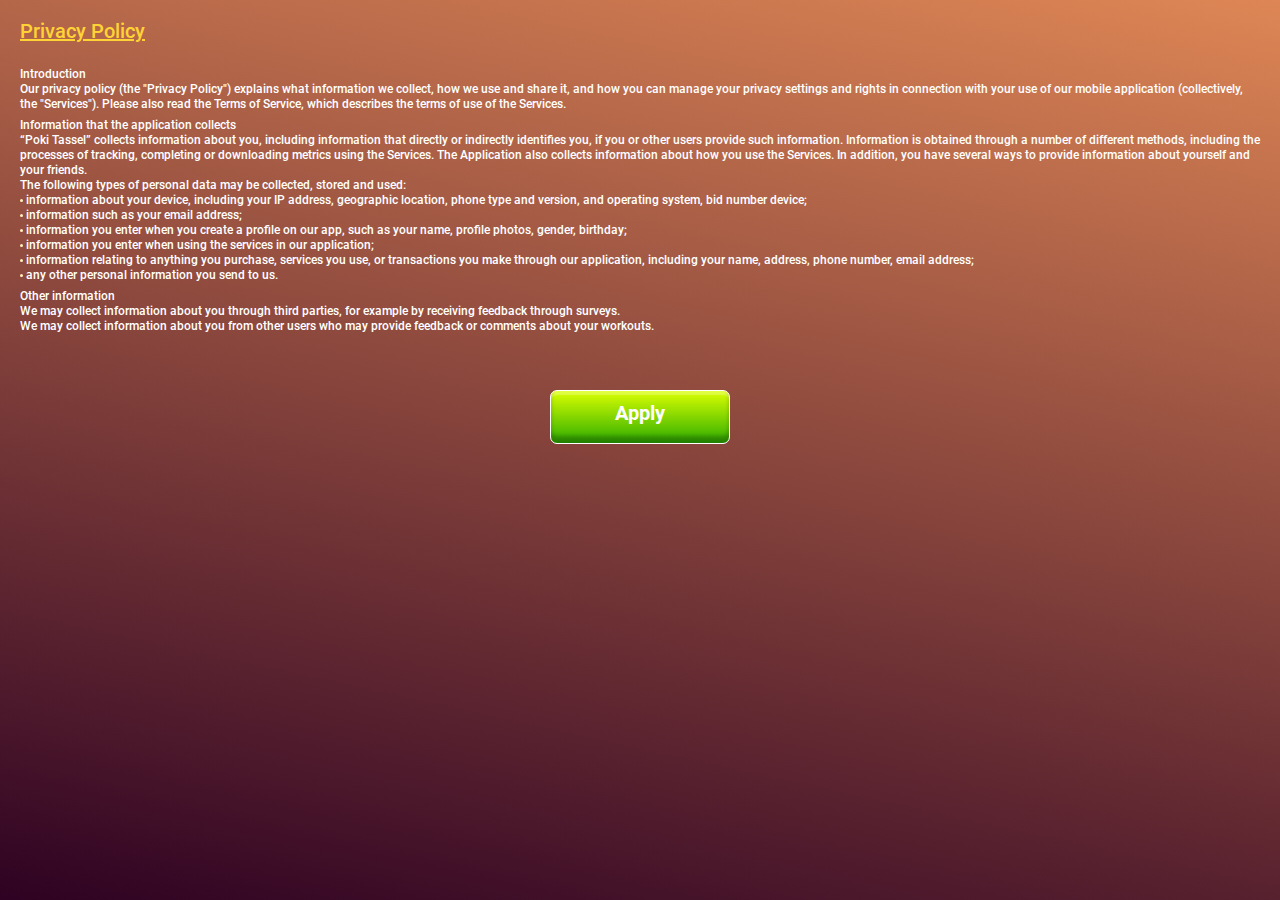
<file: page_three.html>
<!DOCTYPE html>
<html lang="ru">

<head>
	<title>Pokie Tassel - third picture</title>
	<meta charset="UTF-8">
	<meta name="format-detection" content="telephone=no">
	<!-- <style>body{opacity: 0;}</style> -->
	<link rel="stylesheet" href="css/style.min.css?_v=20220301211730">
	<link rel="shortcut icon" href="favicon.ico">
	<!-- <meta name="robots" content="noindex, nofollow"> -->
	<meta name="viewport" content="width=device-width, initial-scale=1.0">
</head>

<body>
	<div class="preloader">
		<div class="preloader__acces acces-preloader">
			<div class="acces-preloader__title">
				Privacy Policy
			</div>
			<div class="acces-preloader__text text-pre">
				Introduction <br>
				Our privacy policy (the "Privacy Policy") explains what information we collect, how we use and share it,
				and how you can manage your privacy settings and rights in connection with your use of our mobile
				application (collectively, the "Services"). Please also read the Terms of Service, which describes the
				terms of use of the Services.
			</div>

			<div class="acces-preloader__text text-pre">
				Information that the application collects <br>
				“Poki Tassel” collects information about you, including information that directly or indirectly identifies
				you, if you or other users provide such information. Information is obtained through a number of
				different methods, including the processes of tracking, completing or downloading metrics using the
				Services. The Application also collects information about how you use the Services. In addition, you have
				several ways to provide information about yourself and your friends.
				<ul class="preloader__list">
					<li class="preloader__text text-pre text-pre_list-main">The following types of personal data may be
						collected, stored and used:</li>
					<li class="preloader__text text-pre text-pre_list">information about your device, including your IP
						address, geographic location, phone type and version,
						and operating system, bid number device;</li>
					<li class="preloader__text text-pre text-pre_list">information such as your email address;</li>
					<li class="preloader__text text-pre text-pre_list">information you enter when you create a profile on
						our app, such as your name, profile photos, gender, birthday;</li>
					<li class="preloader__text text-pre text-pre_list">information you enter when using the services in
						our application; </li>
					<li class="preloader__text text-pre text-pre_list">information relating to anything you purchase,
						services you use, or transactions you make through our application, including your name, address,
						phone number, email address;</li>
					<li class="preloader__text text-pre text-pre_list">any other personal information you send to us.</li>
				</ul>
			</div>

			<div class="acces-preloader__text text-pre">
				Other information <br>
				We may collect information about you through third parties, for example by receiving feedback through
				surveys. <br>
				We may collect information about you from other users who may provide feedback or comments about your
				workouts.
			</div>
			<button type="button" class="acces-preloader__button button">
				<p>Apply</p>
			</button>
		</div>
	</div>
	<div class="wrapper">
		<div class="wrapper__header header-wrapper">
			<div class="header-wrapper__grid">
				<div class="header-wrapper__item">
					<div class="button__icon">
						<a href="index.html" class="button__circle circle circle_lobby">
							<div class="circle__icon-zoom">
								<img src="img/icons/arrow-left.svg" alt="Image">
							</div>
						</a>
					</div>
				</div>
				<div class="header-wrapper__item header-wrapper__item_info">
					<div class="header-wrapper__info">
						<div class="header-wrapper__icon">
							<img src="img/icons/triangle.svg" alt="Image">
						</div>
						<span class="header-wrapper__points">500</span>
					</div>
				</div>
				<div class="header-wrapper__item">
					<div class="header-wrapper__circle circle circle_zoom">
						<div class="circle__icon-zoom">
							<img src="img/icons/zoom.svg" alt="Image">
						</div>
						<div class="circle__count">0</div>
					</div>
				</div>
			</div>
		</div>
		<div class="wrapper__picure-three picture-three picture">
			<div class="picture-three__item picture__item">
				<div class="picture-three__image picture__image">
					<div class="picture__sky-image">
						<svg width="247" height="216" viewBox="0 0 247 216" fill="none" xmlns="http://www.w3.org/2000/svg">
							<g class="picture-slot_sky" clip-path="url(#clip0_9_1021)">
								<path d="M32.04 191.71C48.84 191.71 65.63 191.15 82.42 190.71C98.03 190.25 114.2 188.76 129.77 190.26C147.36 191.96 165.37 194.26 182.65 198.31C188.86 199.76 195.01 201.5 201.17 203.18C228.74 182.46 246.34 151 246.34 115.77C246.34 53.39 191.19 2.83 123.17 2.83C55.15 2.83 0 53.35 0 115.73C0 144.99 12.14 171.65 32.04 191.71Z" fill="url(#paint0_linear_9_1021)" />
								<g style="mix-blend-mode:screen">
									<g style="mix-blend-mode:screen">
										<path d="M88.55 34.69C88.55 34.89 88.32 35.05 88.04 35.05C87.76 35.05 87.53 34.89 87.53 34.69C87.53 34.49 87.76 34.32 88.04 34.32C88.32 34.32 88.55 34.48 88.55 34.69Z" fill="#F9F9F9" />
									</g>
									<g style="mix-blend-mode:screen">
										<path d="M169.22 45.1C169.579 45.1 169.87 44.8896 169.87 44.63C169.87 44.3704 169.579 44.16 169.22 44.16C168.861 44.16 168.57 44.3704 168.57 44.63C168.57 44.8896 168.861 45.1 169.22 45.1Z" fill="#F9F9F9" />
									</g>
									<g style="mix-blend-mode:screen">
										<path d="M88.8101 89.91C88.8101 90.25 88.4201 90.53 87.9501 90.53C87.4801 90.53 87.0801 90.25 87.0801 89.91C87.0801 89.57 87.4701 89.28 87.9501 89.28C88.4301 89.28 88.8101 89.56 88.8101 89.91Z" fill="#F9F9F9" />
									</g>
									<g style="mix-blend-mode:screen">
										<path d="M208.78 71.41C208.78 71.71 208.44 71.96 208.01 71.96C207.58 71.96 207.25 71.71 207.25 71.41C207.25 71.11 207.59 70.85 208.01 70.85C208.43 70.85 208.78 71.05 208.78 71.41Z" fill="#F9F9F9" />
									</g>
									<g style="mix-blend-mode:screen">
										<path d="M92.71 67.15C92.71 67.56 92.25 67.89 91.71 67.89C91.17 67.89 90.71 67.56 90.71 67.15C90.71 66.74 91.17 66.41 91.71 66.41C92.25 66.41 92.71 66.74 92.71 67.15Z" fill="#F9F9F9" />
									</g>
									<g style="mix-blend-mode:screen">
										<path d="M57.0201 77.65C57.0201 78.13 56.4801 78.53 55.8101 78.53C55.1401 78.53 54.6001 78.13 54.6001 77.65C54.6001 77.17 55.1501 76.77 55.8101 76.77C56.4701 76.77 57.0201 77.17 57.0201 77.65Z" fill="#F9F9F9" />
									</g>
									<g style="mix-blend-mode:screen">
										<path d="M194.15 71.11C194.15 71.24 194.01 71.34 193.84 71.34C193.67 71.34 193.52 71.24 193.52 71.11C193.52 70.98 193.66 70.88 193.84 70.88C194.02 70.88 194.15 70.99 194.15 71.11Z" fill="#F9F9F9" />
									</g>
									<g style="mix-blend-mode:screen">
										<path d="M111.23 76.04C111.23 76.46 110.76 76.8 110.18 76.8C109.6 76.8 109.12 76.46 109.12 76.04C109.12 75.62 109.6 75.28 110.18 75.28C110.76 75.28 111.23 75.62 111.23 76.04Z" fill="#F9F9F9" />
									</g>
									<g style="mix-blend-mode:screen">
										<path d="M43.9101 57.77C43.9101 58.13 43.5001 58.42 43.0001 58.42C42.5001 58.42 42.0901 58.13 42.0901 57.77C42.0901 57.41 42.5001 57.11 43.0001 57.11C43.5001 57.11 43.9101 57.41 43.9101 57.77Z" fill="#F9F9F9" />
									</g>
									<g style="mix-blend-mode:screen">
										<path d="M114.69 95.09C114.69 95.56 114.16 95.94 113.51 95.94C112.86 95.94 112.33 95.56 112.33 95.09C112.33 94.62 112.85 94.23 113.51 94.23C114.17 94.23 114.69 94.61 114.69 95.09Z" fill="#F9F9F9" />
									</g>
									<g style="mix-blend-mode:screen">
										<path d="M174.15 96.24C174.15 96.69 173.65 97.05 173.03 97.05C172.41 97.05 171.9 96.69 171.9 96.24C171.9 95.79 172.41 95.43 173.03 95.43C173.65 95.43 174.15 95.79 174.15 96.24Z" fill="#F9F9F9" />
									</g>
									<g style="mix-blend-mode:screen">
										<path d="M136 18.97C136 19.15 135.8 19.3 135.55 19.3C135.3 19.3 135.1 19.15 135.1 18.97C135.1 18.79 135.3 18.65 135.55 18.65C135.8 18.65 136 18.79 136 18.97Z" fill="#F9F9F9" />
									</g>
									<g style="mix-blend-mode:screen">
										<path d="M21.5 62.46C21.5 62.78 21.14 63.04 20.7 63.04C20.26 63.04 19.9 62.78 19.9 62.46C19.9 62.14 20.26 61.88 20.7 61.88C21.14 61.88 21.5 62.14 21.5 62.46Z" fill="#F9F9F9" />
									</g>
									<g style="mix-blend-mode:screen">
										<path d="M128.32 104.54C128.32 104.75 128.08 104.93 127.78 104.93C127.48 104.93 127.25 104.75 127.25 104.54C127.25 104.33 127.49 104.15 127.78 104.15C128.07 104.15 128.32 104.32 128.32 104.54Z" fill="#F9F9F9" />
									</g>
									<g style="mix-blend-mode:screen">
										<path d="M71.91 137.41C71.91 137.65 71.64 137.84 71.31 137.84C70.98 137.84 70.72 137.65 70.72 137.41C70.72 137.17 70.98 136.98 71.31 136.98C71.64 136.98 71.91 137.19 71.91 137.41Z" fill="#F9F9F9" />
									</g>
									<g style="mix-blend-mode:screen">
										<path d="M119.11 105.85C119.11 106.36 118.54 106.77 117.83 106.77C117.12 106.77 116.56 106.36 116.56 105.85C116.56 105.34 117.13 104.92 117.83 104.92C118.53 104.92 119.11 105.34 119.11 105.85Z" fill="#F9F9F9" />
									</g>
									<g style="mix-blend-mode:screen">
										<path d="M80.78 180.81C80.78 181.16 80.39 181.45 79.9 181.45C79.41 181.45 79.02 181.16 79.02 180.81C79.02 180.46 79.41 180.17 79.9 180.17C80.39 180.17 80.78 180.46 80.78 180.81Z" fill="#F9F9F9" />
									</g>
									<g style="mix-blend-mode:screen">
										<path d="M146.91 129.92C146.91 130.22 146.58 130.46 146.17 130.46C145.76 130.46 145.43 130.22 145.43 129.92C145.43 129.62 145.76 129.39 146.17 129.39C146.58 129.39 146.91 129.63 146.91 129.92Z" fill="#F9F9F9" />
									</g>
									<g style="mix-blend-mode:screen">
										<path d="M188.08 61.16C188.632 61.16 189.08 60.8377 189.08 60.44C189.08 60.0424 188.632 59.72 188.08 59.72C187.528 59.72 187.08 60.0424 187.08 60.44C187.08 60.8377 187.528 61.16 188.08 61.16Z" fill="#F9F9F9" />
									</g>
									<g style="mix-blend-mode:screen">
										<path d="M107.84 26.1C107.84 26.43 107.48 26.7 107.02 26.7C106.56 26.7 106.2 26.43 106.2 26.1C106.2 25.77 106.57 25.51 107.02 25.51C107.47 25.51 107.84 25.77 107.84 26.1Z" fill="#F9F9F9" />
									</g>
									<g style="mix-blend-mode:screen">
										<path d="M137.35 117.57C137.35 117.91 136.97 118.18 136.5 118.18C136.03 118.18 135.66 117.91 135.66 117.57C135.66 117.23 136.04 116.96 136.5 116.96C136.96 116.96 137.35 117.24 137.35 117.57Z" fill="#F9F9F9" />
									</g>
									<g style="mix-blend-mode:screen">
										<path d="M131.12 173.07C131.12 173.37 130.79 173.6 130.39 173.6C129.99 173.6 129.65 173.37 129.65 173.07C129.65 172.77 129.98 172.54 130.39 172.54C130.8 172.54 131.12 172.78 131.12 173.07Z" fill="#F9F9F9" />
									</g>
									<g style="mix-blend-mode:screen">
										<path d="M134.35 32.89C134.35 33.05 134.17 33.18 133.96 33.18C133.75 33.18 133.56 33.05 133.56 32.89C133.56 32.73 133.74 32.61 133.96 32.61C134.18 32.61 134.35 32.74 134.35 32.89Z" fill="#F9F9F9" />
									</g>
									<g style="mix-blend-mode:screen">
										<path d="M153.55 101.2C153.55 101.4 153.33 101.56 153.05 101.56C152.77 101.56 152.55 101.4 152.55 101.2C152.55 101 152.78 100.84 153.05 100.84C153.32 100.84 153.55 101 153.55 101.2Z" fill="#F9F9F9" />
									</g>
									<g style="mix-blend-mode:screen">
										<path d="M194 113.86C194 114.12 193.71 114.34 193.35 114.34C192.99 114.34 192.69 114.12 192.69 113.86C192.69 113.6 192.98 113.38 193.35 113.38C193.72 113.38 194 113.6 194 113.86Z" fill="#F9F9F9" />
									</g>
									<g style="mix-blend-mode:screen">
										<path d="M92.7501 146.73C92.7501 147.16 92.2701 147.51 91.6701 147.51C91.0701 147.51 90.5901 147.16 90.5901 146.73C90.5901 146.3 91.0701 145.95 91.6701 145.95C92.2701 145.95 92.7501 146.3 92.7501 146.73Z" fill="#F9F9F9" />
									</g>
									<g style="mix-blend-mode:screen">
										<path d="M29.2301 145.69C29.8487 145.69 30.3501 145.327 30.3501 144.88C30.3501 144.433 29.8487 144.07 29.2301 144.07C28.6115 144.07 28.1101 144.433 28.1101 144.88C28.1101 145.327 28.6115 145.69 29.2301 145.69Z" fill="#F9F9F9" />
									</g>
									<g style="mix-blend-mode:screen">
										<path d="M22.0701 103.53C22.0701 103.83 21.7301 104.08 21.3201 104.08C20.9101 104.08 20.5601 103.83 20.5601 103.53C20.5601 103.23 20.9001 102.98 21.3201 102.98C21.7401 102.98 22.0701 103.22 22.0701 103.53Z" fill="#F9F9F9" />
									</g>
									<g style="mix-blend-mode:screen">
										<path d="M65.58 116.66C65.58 116.92 65.28 117.14 64.92 117.14C64.56 117.14 64.25 116.92 64.25 116.66C64.25 116.4 64.55 116.17 64.92 116.17C65.29 116.17 65.58 116.41 65.58 116.66Z" fill="#F9F9F9" />
									</g>
									<g style="mix-blend-mode:screen">
										<path d="M148.62 32.12C148.62 32.47 148.22 32.76 147.73 32.76C147.24 32.76 146.84 32.47 146.84 32.12C146.84 31.77 147.24 31.47 147.73 31.47C148.22 31.47 148.62 31.76 148.62 32.12Z" fill="#F9F9F9" />
									</g>
									<g style="mix-blend-mode:screen">
										<path d="M240.29 126.95C240.29 127.48 239.69 127.95 238.96 127.95C238.23 127.95 237.63 127.51 237.63 126.95C237.63 126.39 238.23 125.95 238.96 125.95C239.69 125.95 240.29 126.41 240.29 126.95Z" fill="#F9F9F9" />
									</g>
									<g style="mix-blend-mode:screen">
										<path d="M123.12 111.6C123.12 111.97 122.71 112.27 122.19 112.27C121.67 112.27 121.26 111.97 121.26 111.6C121.26 111.23 121.68 110.92 122.19 110.92C122.7 110.92 123.12 111.22 123.12 111.6Z" fill="#F9F9F9" />
									</g>
									<g style="mix-blend-mode:screen">
										<path d="M125.28 38.05C125.28 38.28 125.02 38.47 124.7 38.47C124.38 38.47 124.13 38.28 124.13 38.05C124.13 37.82 124.39 37.63 124.7 37.63C125.01 37.63 125.28 37.82 125.28 38.05Z" fill="#F9F9F9" />
									</g>
									<g style="mix-blend-mode:screen">
										<path d="M79.1901 28.84C79.1901 29.16 78.8301 29.43 78.3801 29.43C77.9301 29.43 77.5701 29.16 77.5701 28.84C77.5701 28.52 77.9401 28.25 78.3801 28.25C78.8201 28.25 79.1901 28.52 79.1901 28.84Z" fill="#F9F9F9" />
									</g>
									<g style="mix-blend-mode:screen">
										<path d="M71.64 208.41C71.64 208.94 71.04 209.41 70.3 209.41C69.56 209.41 68.96 208.97 68.96 208.41C68.96 207.85 69.56 207.41 70.3 207.41C71.04 207.41 71.64 207.82 71.64 208.41Z" fill="#F9F9F9" />
									</g>
									<g style="mix-blend-mode:screen">
										<path d="M147.44 188.73C147.44 189.21 146.9 189.6 146.24 189.6C145.58 189.6 145.03 189.21 145.03 188.73C145.03 188.25 145.57 187.86 146.24 187.86C146.91 187.86 147.44 188.25 147.44 188.73Z" fill="#F9F9F9" />
									</g>
									<g style="mix-blend-mode:screen">
										<path d="M118.33 141.9C118.33 142.24 117.96 142.51 117.5 142.51C117.04 142.51 116.67 142.24 116.67 141.9C116.67 141.56 117.04 141.3 117.5 141.3C117.96 141.3 118.33 141.57 118.33 141.9Z" fill="#F9F9F9" />
									</g>
									<g style="mix-blend-mode:screen">
										<path d="M126.17 136.6C126.17 136.95 125.79 137.23 125.31 137.23C124.83 137.23 124.44 136.95 124.44 136.6C124.44 136.25 124.83 135.98 125.31 135.98C125.79 135.98 126.17 136.26 126.17 136.6Z" fill="#F9F9F9" />
									</g>
									<g style="mix-blend-mode:screen">
										<path d="M164.26 25.79C164.26 26 164.03 26.17 163.74 26.17C163.45 26.17 163.21 26 163.21 25.79C163.21 25.58 163.45 25.41 163.74 25.41C164.03 25.41 164.26 25.58 164.26 25.79Z" fill="#F9F9F9" />
									</g>
									<g style="mix-blend-mode:screen">
										<path d="M141.98 22.14C141.98 22.61 141.45 23 140.8 23C140.15 23 139.63 22.61 139.63 22.14C139.63 21.67 140.15 21.29 140.8 21.29C141.45 21.29 141.98 21.67 141.98 22.14Z" fill="#F9F9F9" />
									</g>
									<g style="mix-blend-mode:screen">
										<path d="M89.84 77.87C89.84 78.19 89.48 78.45 89.04 78.45C88.6 78.45 88.24 78.19 88.24 77.87C88.24 77.55 88.6 77.29 89.04 77.29C89.48 77.29 89.84 77.55 89.84 77.87Z" fill="#F9F9F9" />
									</g>
									<g style="mix-blend-mode:screen">
										<path d="M181.49 91.82C181.49 92.35 180.89 92.82 180.16 92.82C179.43 92.82 178.83 92.39 178.83 91.82C178.83 91.25 179.42 90.82 180.16 90.82C180.9 90.82 181.49 91.29 181.49 91.82Z" fill="#F9F9F9" />
									</g>
									<g style="mix-blend-mode:screen">
										<path d="M140.15 151.48C140.15 152.1 139.45 152.61 138.6 152.61C137.75 152.61 137.05 152.1 137.05 151.48C137.05 150.86 137.74 150.36 138.6 150.36C139.46 150.36 140.15 150.87 140.15 151.48Z" fill="#F9F9F9" />
									</g>
									<g style="mix-blend-mode:screen">
										<path d="M133.64 45.67C133.64 45.97 133.31 46.21 132.9 46.21C132.49 46.21 132.17 45.97 132.17 45.67C132.17 45.37 132.5 45.14 132.9 45.14C133.3 45.14 133.64 45.41 133.64 45.67Z" fill="#F9F9F9" />
									</g>
									<g style="mix-blend-mode:screen">
										<path d="M123.25 33.93C123.714 33.93 124.09 33.6569 124.09 33.32C124.09 32.9831 123.714 32.71 123.25 32.71C122.786 32.71 122.41 32.9831 122.41 33.32C122.41 33.6569 122.786 33.93 123.25 33.93Z" fill="#F9F9F9" />
									</g>
									<g style="mix-blend-mode:screen">
										<path d="M105.08 57.66C105.08 57.99 104.7 58.26 104.25 58.26C103.8 58.26 103.41 57.99 103.41 57.66C103.41 57.33 103.79 57.05 104.25 57.05C104.71 57.05 105.08 57.32 105.08 57.66Z" fill="#F9F9F9" />
									</g>
									<g style="mix-blend-mode:screen">
										<path d="M112.05 52.99C112.53 52.99 112.92 52.708 112.92 52.36C112.92 52.0121 112.53 51.73 112.05 51.73C111.569 51.73 111.18 52.0121 111.18 52.36C111.18 52.708 111.569 52.99 112.05 52.99Z" fill="#F9F9F9" />
									</g>
									<g style="mix-blend-mode:screen">
										<path d="M126.91 67.24C126.91 67.86 126.22 68.36 125.36 68.36C124.5 68.36 123.81 67.86 123.81 67.24C123.81 66.62 124.5 66.11 125.36 66.11C126.22 66.11 126.91 66.62 126.91 67.24Z" fill="#F9F9F9" />
									</g>
									<g style="mix-blend-mode:screen">
										<path d="M129.8 22.17C129.8 22.47 129.47 22.71 129.06 22.71C128.65 22.71 128.33 22.47 128.33 22.17C128.33 21.87 128.66 21.64 129.06 21.64C129.46 21.64 129.8 21.88 129.8 22.17Z" fill="#F9F9F9" />
									</g>
									<g style="mix-blend-mode:screen">
										<path d="M119.41 10.43C119.874 10.43 120.25 10.1569 120.25 9.82001C120.25 9.48311 119.874 9.21001 119.41 9.21001C118.946 9.21001 118.57 9.48311 118.57 9.82001C118.57 10.1569 118.946 10.43 119.41 10.43Z" fill="#F9F9F9" />
									</g>
									<g style="mix-blend-mode:screen">
										<path d="M100.41 34.76C100.868 34.76 101.24 34.4914 101.24 34.16C101.24 33.8286 100.868 33.56 100.41 33.56C99.9517 33.56 99.5801 33.8286 99.5801 34.16C99.5801 34.4914 99.9517 34.76 100.41 34.76Z" fill="#F9F9F9" />
									</g>
									<g style="mix-blend-mode:screen">
										<path d="M109.08 28.86C109.08 29.2 108.69 29.48 108.21 29.48C107.73 29.48 107.35 29.2 107.35 28.86C107.35 28.52 107.73 28.23 108.21 28.23C108.69 28.23 109.08 28.51 109.08 28.86Z" fill="#F9F9F9" />
									</g>
									<g style="mix-blend-mode:screen">
										<path d="M120.66 54.78C120.66 55.4 119.96 55.9 119.11 55.9C118.26 55.9 117.56 55.4 117.56 54.78C117.56 54.16 118.25 53.66 119.11 53.66C119.97 53.66 120.66 54.16 120.66 54.78Z" fill="#F9F9F9" />
									</g>
									<g style="mix-blend-mode:screen">
										<path d="M78.2 23.41C78.2 23.71 77.87 23.94 77.46 23.94C77.05 23.94 76.73 23.71 76.73 23.41C76.73 23.11 77.06 22.88 77.46 22.88C77.86 22.88 78.2 23.1 78.2 23.41Z" fill="#F9F9F9" />
									</g>
									<g style="mix-blend-mode:screen">
										<path d="M48.8 35.97C49.2584 35.97 49.63 35.7014 49.63 35.37C49.63 35.0386 49.2584 34.77 48.8 34.77C48.3416 34.77 47.97 35.0386 47.97 35.37C47.97 35.7014 48.3416 35.97 48.8 35.97Z" fill="#F9F9F9" />
									</g>
									<g style="mix-blend-mode:screen">
										<path d="M57.48 30.07C57.48 30.42 57.09 30.7 56.61 30.7C56.13 30.7 55.75 30.42 55.75 30.07C55.75 29.72 56.13 29.45 56.61 29.45C57.09 29.45 57.48 29.73 57.48 30.07Z" fill="#F9F9F9" />
									</g>
									<g style="mix-blend-mode:screen">
										<path d="M66.83 39.73C66.83 40.35 66.14 40.86 65.28 40.86C64.42 40.86 63.73 40.35 63.73 39.73C63.73 39.11 64.42 38.61 65.28 38.61C66.14 38.61 66.83 39.11 66.83 39.73Z" fill="#F9F9F9" />
									</g>
									<g style="mix-blend-mode:screen">
										<path d="M101.06 180.06C101.06 180.34 100.76 180.56 100.38 180.56C99.9999 180.56 99.7 180.34 99.7 180.06C99.7 179.78 99.9999 179.57 100.38 179.57C100.76 179.57 101.06 179.79 101.06 180.06Z" fill="#F9F9F9" />
									</g>
									<g style="mix-blend-mode:screen">
										<path d="M219.81 85.18C219.81 85.44 219.52 85.65 219.16 85.65C218.8 85.65 218.52 85.44 218.52 85.18C218.52 84.92 218.81 84.72 219.16 84.72C219.51 84.72 219.81 84.92 219.81 85.18Z" fill="#F9F9F9" />
									</g>
									<g style="mix-blend-mode:screen">
										<path d="M156.2 83.77C156.2 84.08 155.86 84.34 155.43 84.34C155 84.34 154.65 84.08 154.65 83.77C154.65 83.46 155 83.21 155.43 83.21C155.86 83.21 156.2 83.46 156.2 83.77Z" fill="#F9F9F9" />
									</g>
									<g style="mix-blend-mode:screen">
										<path d="M133.85 54.32C133.85 54.58 133.57 54.78 133.22 54.78C132.87 54.78 132.59 54.58 132.59 54.32C132.59 54.06 132.87 53.87 133.22 53.87C133.57 53.87 133.85 54.07 133.85 54.32Z" fill="#F9F9F9" />
									</g>
									<g style="mix-blend-mode:screen">
										<path d="M122.65 87.94C122.65 88.13 122.44 88.27 122.19 88.27C121.94 88.27 121.74 88.13 121.74 87.94C121.74 87.75 121.94 87.62 122.19 87.62C122.44 87.62 122.65 87.76 122.65 87.94Z" fill="#F9F9F9" />
									</g>
									<g style="mix-blend-mode:screen">
										<path d="M184.44 26.27C184.44 26.69 183.96 27.04 183.38 27.04C182.8 27.04 182.32 26.69 182.32 26.27C182.32 25.85 182.8 25.51 183.38 25.51C183.96 25.51 184.44 25.85 184.44 26.27Z" fill="#F9F9F9" />
									</g>
									<g style="mix-blend-mode:screen">
										<path d="M187.91 45.32C187.91 45.79 187.38 46.18 186.73 46.18C186.08 46.18 185.55 45.79 185.55 45.32C185.55 44.85 186.07 44.46 186.73 44.46C187.39 44.46 187.91 44.85 187.91 45.32Z" fill="#F9F9F9" />
									</g>
									<g style="mix-blend-mode:screen">
										<path d="M192.31 56.08C192.31 56.59 191.74 57 191.03 57C190.32 57 189.76 56.59 189.76 56.08C189.76 55.57 190.33 55.15 191.03 55.15C191.73 55.15 192.31 55.57 192.31 56.08Z" fill="#F9F9F9" />
									</g>
									<g style="mix-blend-mode:screen">
										<path d="M195.85 38.18C195.85 38.36 195.64 38.51 195.39 38.51C195.14 38.51 194.94 38.36 194.94 38.18C194.94 38 195.14 37.85 195.39 37.85C195.64 37.85 195.85 38 195.85 38.18Z" fill="#F9F9F9" />
									</g>
									<g style="mix-blend-mode:screen">
										<path d="M5.53003 104.27C5.53003 104.69 5.06004 105.03 4.48004 105.03C3.90004 105.03 3.42004 104.69 3.42004 104.27C3.42004 103.85 3.89004 103.5 4.48004 103.5C5.07004 103.5 5.53003 103.85 5.53003 104.27Z" fill="#F9F9F9" />
									</g>
									<g style="mix-blend-mode:screen">
										<path d="M8.98999 123.32C8.98999 123.79 8.46002 124.17 7.80002 124.17C7.14002 124.17 6.62 123.79 6.62 123.32C6.62 122.85 7.15002 122.46 7.80002 122.46C8.45002 122.46 8.98999 122.84 8.98999 123.32Z" fill="#F9F9F9" />
									</g>
									<g style="mix-blend-mode:screen">
										<path d="M13.4101 134.07C13.4101 134.59 12.8301 135 12.1301 135C11.4301 135 10.8501 134.59 10.8501 134.07C10.8501 133.55 11.4201 133.15 12.1301 133.15C12.8401 133.15 13.4101 133.56 13.4101 134.07Z" fill="#F9F9F9" />
									</g>
									<g style="mix-blend-mode:screen">
										<path d="M16.91 116.17C16.91 116.36 16.71 116.5 16.46 116.5C16.21 116.5 16 116.36 16 116.17C16 115.98 16.21 115.84 16.46 115.84C16.71 115.84 16.91 115.99 16.91 116.17Z" fill="#F9F9F9" />
									</g>
									<g style="mix-blend-mode:screen">
										<path d="M68.4701 150.41C68.9561 150.41 69.3501 150.123 69.3501 149.77C69.3501 149.417 68.9561 149.13 68.4701 149.13C67.9841 149.13 67.5901 149.417 67.5901 149.77C67.5901 150.123 67.9841 150.41 68.4701 150.41Z" fill="#F9F9F9" />
									</g>
									<g style="mix-blend-mode:screen">
										<path d="M232.91 154.63C232.91 154.87 232.64 155.06 232.32 155.06C232 155.06 231.72 154.87 231.72 154.63C231.72 154.39 231.99 154.2 232.32 154.2C232.65 154.2 232.91 154.41 232.91 154.63Z" fill="#F9F9F9" />
									</g>
									<g style="mix-blend-mode:screen">
										<path d="M52.97 142.92C52.97 143.42 52.41 143.83 51.72 143.83C51.03 143.83 50.47 143.42 50.47 142.92C50.47 142.42 51.03 142.02 51.72 142.02C52.41 142.02 52.97 142.41 52.97 142.92Z" fill="#F9F9F9" />
									</g>
									<g style="mix-blend-mode:screen">
										<path d="M78.7201 119.25C79.2226 119.25 79.6301 118.955 79.6301 118.59C79.6301 118.225 79.2226 117.93 78.7201 117.93C78.2175 117.93 77.8101 118.225 77.8101 118.59C77.8101 118.955 78.2175 119.25 78.7201 119.25Z" fill="#F9F9F9" />
									</g>
									<g style="mix-blend-mode:screen">
										<path d="M67.6201 180.09C67.6201 180.65 66.9901 181.09 66.2201 181.09C65.4501 181.09 64.8201 180.64 64.8201 180.09C64.8201 179.54 65.4501 179.09 66.2201 179.09C66.9901 179.09 67.6201 179.53 67.6201 180.09Z" fill="#F9F9F9" />
									</g>
									<g style="mix-blend-mode:screen">
										<path d="M53.5901 72.29C54.1424 72.29 54.5901 71.9632 54.5901 71.56C54.5901 71.1568 54.1424 70.83 53.5901 70.83C53.0378 70.83 52.5901 71.1568 52.5901 71.56C52.5901 71.9632 53.0378 72.29 53.5901 72.29Z" fill="#F9F9F9" />
									</g>
									<g style="mix-blend-mode:screen">
										<path d="M175.85 159.67C176.126 159.67 176.35 159.509 176.35 159.31C176.35 159.111 176.126 158.95 175.85 158.95C175.574 158.95 175.35 159.111 175.35 159.31C175.35 159.509 175.574 159.67 175.85 159.67Z" fill="#F9F9F9" />
									</g>
									<g style="mix-blend-mode:screen">
										<path d="M63.0901 185.2C63.0901 185.49 62.7601 185.73 62.3501 185.73C61.9401 185.73 61.6101 185.49 61.6101 185.2C61.6101 184.91 61.9401 184.66 62.3501 184.66C62.7601 184.66 63.0901 184.9 63.0901 185.2Z" fill="#F9F9F9" />
									</g>
									<g style="mix-blend-mode:screen">
										<path d="M49.02 104.6C49.02 104.9 48.68 105.15 48.26 105.15C47.84 105.15 47.49 104.9 47.49 104.6C47.49 104.3 47.83 104.04 48.26 104.04C48.69 104.04 49.02 104.29 49.02 104.6Z" fill="#F9F9F9" />
									</g>
									<g style="mix-blend-mode:screen">
										<path d="M58.3101 45.77C58.3101 45.92 58.1501 46.04 57.9401 46.04C57.7301 46.04 57.5701 45.92 57.5701 45.77C57.5701 45.62 57.7401 45.5 57.9401 45.5C58.1401 45.5 58.3101 45.62 58.3101 45.77Z" fill="#F9F9F9" />
									</g>
									<g style="mix-blend-mode:screen">
										<path d="M157.03 70.46C157.03 70.95 156.49 71.34 155.81 71.34C155.13 71.34 154.59 70.95 154.59 70.46C154.59 69.97 155.14 69.57 155.81 69.57C156.48 69.57 157.03 69.97 157.03 70.46Z" fill="#F9F9F9" />
									</g>
									<g style="mix-blend-mode:screen">
										<path d="M171.55 153.64C171.55 154.09 171.05 154.46 170.43 154.46C169.81 154.46 169.3 154.09 169.3 153.64C169.3 153.19 169.81 152.83 170.43 152.83C171.05 152.83 171.55 153.19 171.55 153.64Z" fill="#F9F9F9" />
									</g>
									<g style="mix-blend-mode:screen">
										<path d="M150.91 158.6C150.91 158.8 150.68 158.96 150.41 158.96C150.14 158.96 149.91 158.8 149.91 158.6C149.91 158.4 150.13 158.24 150.41 158.24C150.69 158.24 150.91 158.41 150.91 158.6Z" fill="#F9F9F9" />
									</g>
									<g style="mix-blend-mode:screen">
										<path d="M178.91 149.23C178.91 149.76 178.31 150.23 177.58 150.23C176.85 150.23 176.25 149.8 176.25 149.23C176.25 148.66 176.84 148.23 177.58 148.23C178.32 148.23 178.91 148.69 178.91 149.23Z" fill="#F9F9F9" />
									</g>
									<g style="mix-blend-mode:screen">
										<path d="M153.6 141.18C153.6 141.49 153.26 141.74 152.83 141.74C152.4 141.74 152.05 141.49 152.05 141.18C152.05 140.87 152.4 140.62 152.83 140.62C153.26 140.62 153.6 140.87 153.6 141.18Z" fill="#F9F9F9" />
									</g>
									<g style="mix-blend-mode:screen">
										<path d="M154.43 127.86C154.43 128.35 153.89 128.75 153.21 128.75C152.53 128.75 151.99 128.35 151.99 127.86C151.99 127.37 152.54 126.98 153.21 126.98C153.88 126.98 154.43 127.41 154.43 127.86Z" fill="#F9F9F9" />
									</g>
									<g style="mix-blend-mode:screen">
										<path d="M140.14 192.35C140.14 192.65 139.81 192.89 139.41 192.89C139.01 192.89 138.67 192.65 138.67 192.35C138.67 192.05 139 191.82 139.41 191.82C139.82 191.82 140.14 192.06 140.14 192.35Z" fill="#F9F9F9" />
									</g>
									<g style="mix-blend-mode:screen">
										<path d="M133.39 213.91C133.39 214.53 132.7 215.04 131.84 215.04C130.98 215.04 130.3 214.53 130.3 213.91C130.3 213.29 130.99 212.79 131.84 212.79C132.69 212.79 133.39 213.3 133.39 213.91Z" fill="#F9F9F9" />
									</g>
									<g style="mix-blend-mode:screen">
										<path d="M153.6 214.27C153.876 214.27 154.1 214.109 154.1 213.91C154.1 213.711 153.876 213.55 153.6 213.55C153.324 213.55 153.1 213.711 153.1 213.91C153.1 214.109 153.324 214.27 153.6 214.27Z" fill="#F9F9F9" />
									</g>
									<g style="mix-blend-mode:screen">
										<path d="M146.85 203.61C146.85 203.92 146.5 204.17 146.07 204.17C145.64 204.17 145.3 203.92 145.3 203.61C145.3 203.3 145.65 203.04 146.07 203.04C146.49 203.04 146.85 203.3 146.85 203.61Z" fill="#F9F9F9" />
									</g>
									<g style="mix-blend-mode:screen">
										<path d="M147.68 190.29C147.68 190.78 147.14 191.18 146.46 191.18C145.78 191.18 145.24 190.78 145.24 190.29C145.24 189.8 145.79 189.41 146.46 189.41C147.13 189.41 147.68 189.8 147.68 190.29Z" fill="#F9F9F9" />
									</g>
									<g style="mix-blend-mode:screen">
										<path d="M136.77 117.91C136.77 118.36 136.27 118.72 135.65 118.72C135.03 118.72 134.53 118.36 134.53 117.91C134.53 117.46 135.03 117.1 135.65 117.1C136.27 117.1 136.77 117.46 136.77 117.91Z" fill="#F9F9F9" />
									</g>
									<g style="mix-blend-mode:screen">
										<path d="M90.9101 126.21C90.9101 126.42 90.6701 126.6 90.3701 126.6C90.0701 126.6 89.8401 126.42 89.8401 126.21C89.8401 126 90.0801 125.82 90.3701 125.82C90.6601 125.82 90.9101 125.99 90.9101 126.21Z" fill="#F9F9F9" />
									</g>
									<g style="mix-blend-mode:screen">
										<path d="M109.52 151.59C109.52 151.89 109.19 152.13 108.78 152.13C108.37 152.13 108.04 151.89 108.04 151.59C108.04 151.29 108.37 151.06 108.78 151.06C109.19 151.06 109.52 151.3 109.52 151.59Z" fill="#F9F9F9" />
									</g>
									<g style="mix-blend-mode:screen">
										<path d="M99.12 139.85C99.584 139.85 99.96 139.577 99.96 139.24C99.96 138.903 99.584 138.63 99.12 138.63C98.6561 138.63 98.28 138.903 98.28 139.24C98.28 139.577 98.6561 139.85 99.12 139.85Z" fill="#F9F9F9" />
									</g>
									<g style="mix-blend-mode:screen">
										<path d="M93.74 194.74C93.74 195.04 93.42 195.27 93.01 195.27C92.6 195.27 92.27 195.04 92.27 194.74C92.27 194.44 92.6 194.21 93.01 194.21C93.42 194.21 93.74 194.41 93.74 194.74Z" fill="#F9F9F9" />
									</g>
									<g style="mix-blend-mode:screen">
										<path d="M116.17 122.87C116.17 123.07 115.95 123.23 115.67 123.23C115.39 123.23 115.17 123.07 115.17 122.87C115.17 122.67 115.4 122.51 115.67 122.51C115.94 122.51 116.17 122.67 116.17 122.87Z" fill="#F9F9F9" />
									</g>
									<g style="mix-blend-mode:screen">
										<path d="M156.62 135.53C156.62 135.79 156.33 136.01 155.97 136.01C155.61 136.01 155.31 135.79 155.31 135.53C155.31 135.27 155.6 135.05 155.97 135.05C156.34 135.05 156.62 135.27 156.62 135.53Z" fill="#F9F9F9" />
									</g>
									<g style="mix-blend-mode:screen">
										<path d="M85.7401 133.27C85.7401 133.64 85.3301 133.94 84.8101 133.94C84.2901 133.94 83.8801 133.64 83.8801 133.27C83.8801 132.9 84.3001 132.59 84.8101 132.59C85.3201 132.59 85.7401 132.89 85.7401 133.27Z" fill="#F9F9F9" />
									</g>
									<g style="mix-blend-mode:screen">
										<path d="M110.06 210.41C110.06 210.89 109.52 211.28 108.86 211.28C108.2 211.28 107.65 210.89 107.65 210.41C107.65 209.93 108.19 209.54 108.86 209.54C109.53 209.54 110.06 209.92 110.06 210.41Z" fill="#F9F9F9" />
									</g>
									<g style="mix-blend-mode:screen">
										<path d="M88.8001 158.27C88.8001 158.62 88.4101 158.9 87.9301 158.9C87.4501 158.9 87.0601 158.62 87.0601 158.27C87.0601 157.92 87.4501 157.65 87.9301 157.65C88.4101 157.65 88.8001 157.93 88.8001 158.27Z" fill="#F9F9F9" />
									</g>
									<g style="mix-blend-mode:screen">
										<path d="M142.78 114.45C143.514 114.45 144.11 114.02 144.11 113.49C144.11 112.96 143.514 112.53 142.78 112.53C142.045 112.53 141.45 112.96 141.45 113.49C141.45 114.02 142.045 114.45 142.78 114.45Z" fill="#F9F9F9" />
									</g>
									<g style="mix-blend-mode:screen">
										<path d="M102.77 173.15C102.77 173.77 102.07 174.28 101.22 174.28C100.37 174.28 99.6699 173.77 99.6699 173.15C99.6699 172.53 100.36 172.03 101.22 172.03C102.08 172.03 102.77 172.54 102.77 173.15Z" fill="#F9F9F9" />
									</g>
									<g style="mix-blend-mode:screen">
										<path d="M118.83 105.41C118.83 105.72 118.48 105.98 118.05 105.98C117.62 105.98 117.27 105.72 117.27 105.41C117.27 105.1 117.62 104.85 118.05 104.85C118.48 104.85 118.83 105.13 118.83 105.41Z" fill="#F9F9F9" />
									</g>
									<g style="mix-blend-mode:screen">
										<path d="M84.8101 109.94C85.0641 109.94 85.2701 109.792 85.2701 109.61C85.2701 109.428 85.0641 109.28 84.8101 109.28C84.556 109.28 84.3501 109.428 84.3501 109.61C84.3501 109.792 84.556 109.94 84.8101 109.94Z" fill="#F9F9F9" />
									</g>
									<g style="mix-blend-mode:screen">
										<path d="M138.47 181.34C138.746 181.34 138.97 181.179 138.97 180.98C138.97 180.781 138.746 180.62 138.47 180.62C138.194 180.62 137.97 180.781 137.97 180.98C137.97 181.179 138.194 181.34 138.47 181.34Z" fill="#F9F9F9" />
									</g>
									<g style="mix-blend-mode:screen">
										<path d="M134.17 175.31C134.17 175.76 133.67 176.13 133.05 176.13C132.43 176.13 131.92 175.76 131.92 175.31C131.92 174.86 132.43 174.5 133.05 174.5C133.67 174.5 134.17 174.86 134.17 175.31Z" fill="#F9F9F9" />
									</g>
									<g style="mix-blend-mode:screen">
										<path d="M113.57 180.27C113.57 180.47 113.35 180.63 113.07 180.63C112.79 180.63 112.57 180.47 112.57 180.27C112.57 180.07 112.8 179.91 113.07 179.91C113.34 179.91 113.57 180.07 113.57 180.27Z" fill="#F9F9F9" />
									</g>
									<g style="mix-blend-mode:screen">
										<path d="M141.51 170.9C141.51 171.43 140.91 171.9 140.18 171.9C139.45 171.9 138.85 171.47 138.85 170.9C138.85 170.33 139.44 169.9 140.18 169.9C140.92 169.9 141.51 170.41 141.51 170.9Z" fill="#F9F9F9" />
									</g>
									<g style="mix-blend-mode:screen">
										<path d="M116.22 162.85C116.22 163.16 115.88 163.41 115.45 163.41C115.02 163.41 114.67 163.16 114.67 162.85C114.67 162.54 115.02 162.29 115.45 162.29C115.88 162.29 116.22 162.54 116.22 162.85Z" fill="#F9F9F9" />
									</g>
									<g style="mix-blend-mode:screen">
										<path d="M117.05 149.53C117.05 150.02 116.51 150.42 115.83 150.42C115.15 150.42 114.61 150.02 114.61 149.53C114.61 149.04 115.16 148.65 115.83 148.65C116.5 148.65 117.05 149.04 117.05 149.53Z" fill="#F9F9F9" />
									</g>
									<g style="mix-blend-mode:screen">
										<path d="M182.73 200.14C182.73 200.47 182.35 200.74 181.89 200.74C181.43 200.74 181.06 200.47 181.06 200.14C181.06 199.81 181.43 199.53 181.89 199.53C182.35 199.53 182.73 199.8 182.73 200.14Z" fill="#F9F9F9" />
									</g>
									<g style="mix-blend-mode:screen">
										<path d="M190.57 194.84C190.57 195.18 190.18 195.46 189.7 195.46C189.22 195.46 188.83 195.18 188.83 194.84C188.83 194.5 189.22 194.21 189.7 194.21C190.18 194.21 190.57 194.49 190.57 194.84Z" fill="#F9F9F9" />
									</g>
									<g style="mix-blend-mode:screen">
										<path d="M173.91 209.82C173.91 210.12 173.58 210.36 173.17 210.36C172.76 210.36 172.44 210.12 172.44 209.82C172.44 209.52 172.77 209.29 173.17 209.29C173.57 209.29 173.91 209.53 173.91 209.82Z" fill="#F9F9F9" />
									</g>
									<g style="mix-blend-mode:screen">
										<path d="M181.45 207.76C181.45 208.25 180.9 208.65 180.23 208.65C179.56 208.65 179 208.25 179 207.76C179 207.27 179.55 206.88 180.23 206.88C180.91 206.88 181.45 207.28 181.45 207.76Z" fill="#F9F9F9" />
									</g>
									<g style="mix-blend-mode:screen">
										<path d="M102.77 214.02C102.77 214.32 102.44 214.56 102.03 214.56C101.62 214.56 101.29 214.32 101.29 214.02C101.29 213.72 101.62 213.49 102.03 213.49C102.44 213.49 102.77 213.73 102.77 214.02Z" fill="#F9F9F9" />
									</g>
									<g style="mix-blend-mode:screen">
										<path d="M116.91 213.91C116.91 214.4 116.37 214.8 115.69 214.8C115.01 214.8 114.47 214.4 114.47 213.91C114.47 213.42 115.02 213.03 115.69 213.03C116.36 213.03 116.91 213.41 116.91 213.91Z" fill="#F9F9F9" />
									</g>
									<g style="mix-blend-mode:screen">
										<path d="M215.82 167.01C215.82 167.31 215.49 167.55 215.09 167.55C214.69 167.55 214.35 167.31 214.35 167.01C214.35 166.71 214.68 166.48 215.09 166.48C215.5 166.48 215.82 166.72 215.82 167.01Z" fill="#F9F9F9" />
									</g>
									<g style="mix-blend-mode:screen">
										<path d="M207.52 189.7C208.376 189.7 209.07 189.199 209.07 188.58C209.07 187.961 208.376 187.46 207.52 187.46C206.664 187.46 205.97 187.961 205.97 188.58C205.97 189.199 206.664 189.7 207.52 189.7Z" fill="#F9F9F9" />
									</g>
									<g style="mix-blend-mode:screen">
										<path d="M219.91 195.7C219.91 195.89 219.68 196.06 219.41 196.06C219.14 196.06 218.91 195.89 218.91 195.7C218.91 195.51 219.13 195.33 219.41 195.33C219.69 195.33 219.91 195.5 219.91 195.7Z" fill="#F9F9F9" />
									</g>
									<g style="mix-blend-mode:screen">
										<path d="M222.53 178.27C222.53 178.58 222.18 178.83 221.75 178.83C221.32 178.83 220.98 178.58 220.98 178.27C220.98 177.96 221.33 177.71 221.75 177.71C222.17 177.71 222.53 177.96 222.53 178.27Z" fill="#F9F9F9" />
									</g>
									<g style="mix-blend-mode:screen">
										<path d="M223.36 164.96C223.36 165.44 222.81 165.84 222.14 165.84C221.47 165.84 220.92 165.44 220.92 164.96C220.92 164.48 221.47 164.07 222.14 164.07C222.81 164.07 223.36 164.47 223.36 164.96Z" fill="#F9F9F9" />
									</g>
									<g style="mix-blend-mode:screen">
										<path d="M35.3899 186.6C35.3899 186.9 35.0599 187.14 34.6499 187.14C34.2399 187.14 33.9199 186.9 33.9199 186.6C33.9199 186.3 34.2499 186.07 34.6499 186.07C35.0499 186.07 35.3899 186.31 35.3899 186.6Z" fill="#F9F9F9" />
									</g>
									<g style="mix-blend-mode:screen">
										<path d="M24.25 189.71C24.25 190.33 23.56 190.83 22.71 190.83C21.86 190.83 21.16 190.33 21.16 189.71C21.16 189.09 21.85 188.59 22.71 188.59C23.57 188.59 24.25 189.09 24.25 189.71Z" fill="#F9F9F9" />
									</g>
									<g style="mix-blend-mode:screen">
										<path d="M35.0601 196.82C35.0601 197.02 34.8301 197.18 34.5601 197.18C34.2901 197.18 34.0601 197.02 34.0601 196.82C34.0601 196.62 34.2801 196.46 34.5601 196.46C34.8401 196.46 35.0601 196.63 35.0601 196.82Z" fill="#F9F9F9" />
									</g>
									<g style="mix-blend-mode:screen">
										<path d="M42.1 197.86C42.1 198.17 41.75 198.42 41.32 198.42C40.89 198.42 40.54 198.17 40.54 197.86C40.54 197.55 40.89 197.3 41.32 197.3C41.75 197.3 42.1 197.55 42.1 197.86Z" fill="#F9F9F9" />
									</g>
									<g style="mix-blend-mode:screen">
										<path d="M42.91 184.54C42.91 185.03 42.36 185.43 41.69 185.43C41.02 185.43 40.47 185.03 40.47 184.54C40.47 184.05 41.01 183.66 41.69 183.66C42.37 183.66 42.91 184.06 42.91 184.54Z" fill="#F9F9F9" />
									</g>
								</g>
								<g style="mix-blend-mode:screen">
									<g style="mix-blend-mode:screen">
										<path d="M171.71 11.83C171.71 12.03 171.48 12.2 171.2 12.2C170.92 12.2 170.69 12.03 170.69 11.83C170.69 11.63 170.92 11.46 171.2 11.46C171.48 11.46 171.71 11.63 171.71 11.83Z" fill="#F9F9F9" />
									</g>
									<g style="mix-blend-mode:screen">
										<path d="M171.11 67.68C171.59 67.68 171.98 67.3979 171.98 67.05C171.98 66.7021 171.59 66.42 171.11 66.42C170.629 66.42 170.24 66.7021 170.24 67.05C170.24 67.3979 170.629 67.68 171.11 67.68Z" fill="#F9F9F9" />
									</g>
									<g style="mix-blend-mode:screen">
										<path d="M175.91 44.29C175.91 44.7 175.45 45.03 174.91 45.03C174.37 45.03 173.91 44.7 173.91 44.29C173.91 43.88 174.36 43.56 174.91 43.56C175.46 43.56 175.91 43.89 175.91 44.29Z" fill="#F9F9F9" />
									</g>
									<g style="mix-blend-mode:screen">
										<path d="M140.19 54.79C140.19 55.28 139.64 55.67 138.98 55.67C138.32 55.67 137.77 55.28 137.77 54.79C137.77 54.3 138.31 53.92 138.98 53.92C139.65 53.92 140.19 54.31 140.19 54.79Z" fill="#F9F9F9" />
									</g>
									<g style="mix-blend-mode:screen">
										<path d="M194.4 53.18C194.4 53.61 193.92 53.95 193.34 53.95C192.76 53.95 192.34 53.61 192.34 53.18C192.34 52.75 192.81 52.42 193.34 52.42C193.87 52.42 194.4 52.76 194.4 53.18Z" fill="#F9F9F9" />
									</g>
									<g style="mix-blend-mode:screen">
										<path d="M127.07 34.91C127.07 35.27 126.67 35.57 126.16 35.57C125.65 35.57 125.26 35.27 125.26 34.91C125.26 34.55 125.66 34.25 126.16 34.25C126.66 34.25 127.07 34.55 127.07 34.91Z" fill="#F9F9F9" />
									</g>
									<g style="mix-blend-mode:screen">
										<path d="M197.85 72.23C197.85 72.7 197.32 73.09 196.67 73.09C196.02 73.09 195.49 72.7 195.49 72.23C195.49 71.76 196.02 71.38 196.67 71.38C197.32 71.38 197.85 71.76 197.85 72.23Z" fill="#F9F9F9" />
									</g>
									<g style="mix-blend-mode:screen">
										<path d="M104.66 39.6C104.66 39.93 104.31 40.18 103.86 40.18C103.41 40.18 103.06 39.93 103.06 39.6C103.06 39.27 103.42 39.02 103.86 39.02C104.3 39.02 104.66 39.28 104.66 39.6Z" fill="#F9F9F9" />
									</g>
									<g style="mix-blend-mode:screen">
										<path d="M211.48 81.68C211.48 81.9 211.24 82.07 210.94 82.07C210.64 82.07 210.41 81.9 210.41 81.68C210.41 81.46 210.65 81.29 210.94 81.29C211.23 81.29 211.48 81.47 211.48 81.68Z" fill="#F9F9F9" />
									</g>
									<g style="mix-blend-mode:screen">
										<path d="M155.09 114.57C155.09 114.81 154.82 115.01 154.49 115.01C154.16 115.01 153.9 114.81 153.9 114.57C153.9 114.33 154.16 114.14 154.49 114.14C154.82 114.14 155.09 114.34 155.09 114.57Z" fill="#F9F9F9" />
									</g>
									<g style="mix-blend-mode:screen">
										<path d="M200.99 83.91C201.697 83.91 202.27 83.4981 202.27 82.99C202.27 82.4819 201.697 82.07 200.99 82.07C200.283 82.07 199.71 82.4819 199.71 82.99C199.71 83.4981 200.283 83.91 200.99 83.91Z" fill="#F9F9F9" />
									</g>
									<g style="mix-blend-mode:screen">
										<path d="M163.06 158.59C163.546 158.59 163.94 158.303 163.94 157.95C163.94 157.597 163.546 157.31 163.06 157.31C162.574 157.31 162.18 157.597 162.18 157.95C162.18 158.303 162.574 158.59 163.06 158.59Z" fill="#F9F9F9" />
									</g>
									<g style="mix-blend-mode:screen">
										<path d="M230.06 107.07C230.06 107.36 229.73 107.6 229.32 107.6C228.91 107.6 228.58 107.36 228.58 107.07C228.58 106.78 228.91 106.53 229.32 106.53C229.73 106.53 230.06 106.77 230.06 107.07Z" fill="#F9F9F9" />
									</g>
									<g style="mix-blend-mode:screen">
										<path d="M220.51 94.72C220.51 95.05 220.13 95.33 219.67 95.33C219.21 95.33 218.82 95.05 218.82 94.72C218.82 94.39 219.2 94.11 219.67 94.11C220.14 94.11 220.51 94.41 220.51 94.72Z" fill="#F9F9F9" />
									</g>
									<g style="mix-blend-mode:screen">
										<path d="M214.29 150.21C214.29 150.51 213.96 150.75 213.55 150.75C213.14 150.75 212.82 150.51 212.82 150.21C212.82 149.91 213.14 149.68 213.55 149.68C213.96 149.68 214.29 149.92 214.29 150.21Z" fill="#F9F9F9" />
									</g>
									<g style="mix-blend-mode:screen">
										<path d="M236.71 78.34C236.71 78.54 236.49 78.7 236.21 78.7C235.93 78.7 235.72 78.54 235.72 78.34C235.72 78.14 235.94 77.98 236.21 77.98C236.48 77.98 236.71 78.14 236.71 78.34Z" fill="#F9F9F9" />
									</g>
									<g style="mix-blend-mode:screen">
										<path d="M175.91 123.87C175.91 124.3 175.43 124.65 174.83 124.65C174.23 124.65 173.75 124.3 173.75 123.87C173.75 123.44 174.24 123.09 174.83 123.09C175.42 123.09 175.91 123.41 175.91 123.87Z" fill="#F9F9F9" />
									</g>
									<g style="mix-blend-mode:screen">
										<path d="M113.51 122.02C113.51 122.47 113.01 122.83 112.39 122.83C111.77 122.83 111.27 122.47 111.27 122.02C111.27 121.57 111.77 121.21 112.39 121.21C113.01 121.21 113.51 121.57 113.51 122.02Z" fill="#F9F9F9" />
									</g>
									<g style="mix-blend-mode:screen">
										<path d="M105.24 80.67C105.24 80.97 104.9 81.22 104.48 81.22C104.06 81.22 103.72 80.97 103.72 80.67C103.72 80.37 104.06 80.12 104.48 80.12C104.9 80.12 105.24 80.41 105.24 80.67Z" fill="#F9F9F9" />
									</g>
									<g style="mix-blend-mode:screen">
										<path d="M148.75 93.8C148.75 94.07 148.45 94.28 148.08 94.28C147.71 94.28 147.41 94.07 147.41 93.8C147.41 93.53 147.71 93.32 148.08 93.32C148.45 93.32 148.75 93.53 148.75 93.8Z" fill="#F9F9F9" />
									</g>
									<g style="mix-blend-mode:screen">
										<path d="M205.35 89.41C205.864 89.41 206.28 89.11 206.28 88.74C206.28 88.37 205.864 88.07 205.35 88.07C204.836 88.07 204.42 88.37 204.42 88.74C204.42 89.11 204.836 89.41 205.35 89.41Z" fill="#F9F9F9" />
									</g>
									<g style="mix-blend-mode:screen">
										<path d="M161.54 6.57C161.987 6.57 162.35 6.30585 162.35 5.98C162.35 5.65415 161.987 5.39 161.54 5.39C161.093 5.39 160.73 5.65415 160.73 5.98C160.73 6.30585 161.093 6.57 161.54 6.57Z" fill="#F9F9F9" />
									</g>
									<g style="mix-blend-mode:screen">
										<path d="M153.46 186.47C154.2 186.47 154.8 186.036 154.8 185.5C154.8 184.964 154.2 184.53 153.46 184.53C152.72 184.53 152.12 184.964 152.12 185.5C152.12 186.036 152.72 186.47 153.46 186.47Z" fill="#F9F9F9" />
									</g>
									<g style="mix-blend-mode:screen">
										<path d="M230.6 165.88C230.6 166.36 230.06 166.75 229.4 166.75C228.74 166.75 228.19 166.36 228.19 165.88C228.19 165.4 228.73 165 229.4 165C230.07 165 230.6 165.41 230.6 165.88Z" fill="#F9F9F9" />
									</g>
									<g style="mix-blend-mode:screen">
										<path d="M201.5 119.05C201.5 119.38 201.12 119.65 200.66 119.65C200.2 119.65 199.83 119.38 199.83 119.05C199.83 118.72 200.2 118.45 200.66 118.45C201.12 118.45 201.5 118.72 201.5 119.05Z" fill="#F9F9F9" />
									</g>
									<g style="mix-blend-mode:screen">
										<path d="M209.34 113.75C209.34 114.1 208.95 114.38 208.47 114.38C207.99 114.38 207.6 114.1 207.6 113.75C207.6 113.4 207.99 113.12 208.47 113.12C208.95 113.12 209.34 113.41 209.34 113.75Z" fill="#F9F9F9" />
									</g>
									<g style="mix-blend-mode:screen">
										<path d="M173 55.02C173 55.34 172.64 55.6 172.2 55.6C171.76 55.6 171.4 55.34 171.4 55.02C171.4 54.7 171.76 54.44 172.2 54.44C172.64 54.44 173 54.7 173 55.02Z" fill="#F9F9F9" />
									</g>
									<g style="mix-blend-mode:screen">
										<path d="M223.31 128.63C223.31 129.25 222.61 129.75 221.76 129.75C220.91 129.75 220.21 129.25 220.21 128.63C220.21 128.01 220.9 127.51 221.76 127.51C222.62 127.51 223.31 128.01 223.31 128.63Z" fill="#F9F9F9" />
									</g>
									<g style="mix-blend-mode:screen">
										<path d="M188.24 34.8C188.24 35.13 187.87 35.4 187.41 35.4C186.95 35.4 186.57 35.13 186.57 34.8C186.57 34.47 186.95 34.2 187.41 34.2C187.87 34.2 188.24 34.47 188.24 34.8Z" fill="#F9F9F9" />
									</g>
									<g style="mix-blend-mode:screen">
										<path d="M196.08 29.5C196.08 29.85 195.69 30.13 195.21 30.13C194.73 30.13 194.35 29.85 194.35 29.5C194.35 29.15 194.73 28.87 195.21 28.87C195.69 28.87 196.08 29.15 196.08 29.5Z" fill="#F9F9F9" />
									</g>
									<g style="mix-blend-mode:screen">
										<path d="M210.05 44.41C210.05 45.03 209.36 45.53 208.5 45.53C207.64 45.53 206.91 45 206.91 44.41C206.91 43.82 207.61 43.29 208.46 43.29C209.31 43.29 210.05 43.76 210.05 44.41Z" fill="#F9F9F9" />
									</g>
									<g style="mix-blend-mode:screen">
										<path d="M203.82 31.92C203.82 32.54 203.13 33.04 202.27 33.04C201.41 33.04 200.72 32.54 200.72 31.92C200.72 31.3 201.41 30.8 202.27 30.8C203.13 30.8 203.82 31.3 203.82 31.92Z" fill="#F9F9F9" />
									</g>
									<g style="mix-blend-mode:screen">
										<path d="M161.36 0.529999C161.36 0.829999 161.03 1.07001 160.63 1.07001C160.23 1.07001 159.89 0.829999 159.89 0.529999C159.89 0.229999 160.22 0 160.63 0C161.04 0 161.36 0.239999 161.36 0.529999Z" fill="#F9F9F9" />
									</g>
									<g style="mix-blend-mode:screen">
										<path d="M131.97 13.12C132.428 13.12 132.8 12.8514 132.8 12.52C132.8 12.1886 132.428 11.92 131.97 11.92C131.511 11.92 131.14 12.1886 131.14 12.52C131.14 12.8514 131.511 13.12 131.97 13.12Z" fill="#F9F9F9" />
									</g>
									<g style="mix-blend-mode:screen">
										<path d="M140.64 7.22C140.64 7.56 140.25 7.85001 139.77 7.85001C139.29 7.85001 138.91 7.56 138.91 7.22C138.91 6.88 139.3 6.59 139.77 6.59C140.24 6.59 140.64 6.87 140.64 7.22Z" fill="#F9F9F9" />
									</g>
									<g style="mix-blend-mode:screen">
										<path d="M149.99 16.88C149.99 17.5 149.3 18 148.44 18C147.58 18 146.89 17.5 146.89 16.88C146.89 16.26 147.59 15.76 148.44 15.76C149.29 15.76 149.99 16.26 149.99 16.88Z" fill="#F9F9F9" />
									</g>
									<g style="mix-blend-mode:screen">
										<path d="M183.54 157.7C183.915 157.7 184.22 157.481 184.22 157.21C184.22 156.939 183.915 156.72 183.54 156.72C183.164 156.72 182.86 156.939 182.86 157.21C182.86 157.481 183.164 157.7 183.54 157.7Z" fill="#F9F9F9" />
									</g>
									<g style="mix-blend-mode:screen">
										<path d="M205.81 65.09C205.81 65.27 205.61 65.42 205.35 65.42C205.09 65.42 204.9 65.27 204.9 65.09C204.9 64.91 205.1 64.76 205.35 64.76C205.6 64.76 205.81 64.91 205.81 65.09Z" fill="#F9F9F9" />
									</g>
									<g style="mix-blend-mode:screen">
										<path d="M88.6899 81.41C88.6899 81.83 88.2199 82.18 87.6899 82.18C87.1599 82.18 86.6299 81.83 86.6299 81.41C86.6299 80.99 87.1099 80.65 87.6899 80.65C88.2699 80.65 88.6899 80.99 88.6899 81.41Z" fill="#F9F9F9" />
									</g>
									<g style="mix-blend-mode:screen">
										<path d="M92.1498 100.46C92.1498 100.93 91.6198 101.31 90.9698 101.31C90.3198 101.31 89.7898 100.93 89.7898 100.46C89.7898 99.99 90.3098 99.6 90.9698 99.6C91.6298 99.6 92.1498 99.99 92.1498 100.46Z" fill="#F9F9F9" />
									</g>
									<g style="mix-blend-mode:screen">
										<path d="M95.2898 112.14C95.9967 112.14 96.5698 111.728 96.5698 111.22C96.5698 110.712 95.9967 110.3 95.2898 110.3C94.5828 110.3 94.0098 110.712 94.0098 111.22C94.0098 111.728 94.5828 112.14 95.2898 112.14Z" fill="#F9F9F9" />
									</g>
									<g style="mix-blend-mode:screen">
										<path d="M100.11 93.32C100.11 93.5 99.8999 93.65 99.6499 93.65C99.3999 93.65 99.2 93.5 99.2 93.32C99.2 93.14 99.3999 92.99 99.6499 92.99C99.8999 92.99 100.11 93.14 100.11 93.32Z" fill="#F9F9F9" />
									</g>
									<g style="mix-blend-mode:screen">
										<path d="M151.63 127.55C152.116 127.55 152.51 127.263 152.51 126.91C152.51 126.557 152.116 126.27 151.63 126.27C151.144 126.27 150.75 126.557 150.75 126.91C150.75 127.263 151.144 127.55 151.63 127.55Z" fill="#F9F9F9" />
									</g>
									<g style="mix-blend-mode:screen">
										<path d="M136.13 120.07C136.13 120.57 135.57 120.97 134.88 120.97C134.19 120.97 133.63 120.57 133.63 120.07C133.63 119.57 134.19 119.16 134.88 119.16C135.57 119.16 136.13 119.57 136.13 120.07Z" fill="#F9F9F9" />
									</g>
									<g style="mix-blend-mode:screen">
										<path d="M162.79 95.74C162.79 96.1 162.39 96.4 161.89 96.4C161.39 96.4 160.98 96.1 160.98 95.74C160.98 95.38 161.38 95.08 161.89 95.08C162.4 95.08 162.79 95.41 162.79 95.74Z" fill="#F9F9F9" />
									</g>
									<g style="mix-blend-mode:screen">
										<path d="M150.78 157.23C150.78 157.79 150.15 158.23 149.38 158.23C148.61 158.23 147.98 157.77 147.98 157.23C147.98 156.69 148.61 156.23 149.38 156.23C150.15 156.23 150.78 156.68 150.78 157.23Z" fill="#F9F9F9" />
									</g>
									<g style="mix-blend-mode:screen">
										<path d="M136.75 49.43C137.302 49.43 137.75 49.1032 137.75 48.7C137.75 48.2968 137.302 47.97 136.75 47.97C136.198 47.97 135.75 48.2968 135.75 48.7C135.75 49.1032 136.198 49.43 136.75 49.43Z" fill="#F9F9F9" />
									</g>
									<g style="mix-blend-mode:screen">
										<path d="M146.25 162.34C146.25 162.64 145.92 162.88 145.51 162.88C145.1 162.88 144.77 162.64 144.77 162.34C144.77 162.04 145.1 161.81 145.51 161.81C145.92 161.81 146.25 162.05 146.25 162.34Z" fill="#F9F9F9" />
									</g>
									<g style="mix-blend-mode:screen">
										<path d="M132.18 81.74C132.18 82.04 131.84 82.29 131.42 82.29C131 82.29 130.65 82.04 130.65 81.74C130.65 81.44 131 81.19 131.42 81.19C131.84 81.19 132.18 81.41 132.18 81.74Z" fill="#F9F9F9" />
									</g>
									<g style="mix-blend-mode:screen">
										<path d="M141.48 22.92C141.48 23.06 141.31 23.19 141.1 23.19C140.89 23.19 140.73 23.06 140.73 22.92C140.73 22.78 140.9 22.65 141.1 22.65C141.3 22.65 141.48 22.77 141.48 22.92Z" fill="#F9F9F9" />
									</g>
									<g style="mix-blend-mode:screen">
										<path d="M234.11 135.75C234.11 135.95 233.89 136.11 233.61 136.11C233.33 136.11 233.11 135.95 233.11 135.75C233.11 135.55 233.34 135.39 233.61 135.39C233.88 135.39 234.11 135.55 234.11 135.75Z" fill="#F9F9F9" />
									</g>
									<g style="mix-blend-mode:screen">
										<path d="M236.77 118.32C236.77 118.63 236.42 118.88 235.99 118.88C235.56 118.88 235.21 118.63 235.21 118.32C235.21 118.01 235.56 117.76 235.99 117.76C236.42 117.76 236.77 118.01 236.77 118.32Z" fill="#F9F9F9" />
									</g>
									<g style="mix-blend-mode:screen">
										<path d="M237.6 105.01C237.6 105.49 237.05 105.89 236.37 105.89C235.69 105.89 235.15 105.49 235.15 105.01C235.15 104.53 235.7 104.12 236.37 104.12C237.04 104.12 237.6 104.52 237.6 105.01Z" fill="#F9F9F9" />
									</g>
									<g style="mix-blend-mode:screen">
										<path d="M223.31 169.5C223.31 169.79 222.98 170.03 222.57 170.03C222.16 170.03 221.83 169.79 221.83 169.5C221.83 169.21 222.16 168.96 222.57 168.96C222.98 168.96 223.31 169.2 223.31 169.5Z" fill="#F9F9F9" />
									</g>
									<g style="mix-blend-mode:screen">
										<path d="M216.56 191.06C216.56 191.68 215.86 192.18 215.01 192.18C214.16 192.18 213.46 191.68 213.46 191.06C213.46 190.44 214.15 189.94 215.01 189.94C215.87 189.94 216.56 190.41 216.56 191.06Z" fill="#F9F9F9" />
									</g>
									<g style="mix-blend-mode:screen">
										<path d="M230.84 167.41C230.84 167.89 230.3 168.29 229.62 168.29C228.94 168.29 228.4 167.89 228.4 167.41C228.4 166.93 228.95 166.52 229.62 166.52C230.29 166.52 230.84 166.95 230.84 167.41Z" fill="#F9F9F9" />
									</g>
									<g style="mix-blend-mode:screen">
										<path d="M118.55 163.75C118.55 164.04 118.22 164.28 117.82 164.28C117.42 164.28 117.08 164.04 117.08 163.75C117.08 163.46 117.41 163.21 117.82 163.21C118.23 163.21 118.55 163.41 118.55 163.75Z" fill="#F9F9F9" />
									</g>
									<g style="mix-blend-mode:screen">
										<path d="M107.42 166.85C107.42 167.47 106.72 167.97 105.87 167.97C105.02 167.97 104.32 167.47 104.32 166.85C104.32 166.23 105.01 165.73 105.87 165.73C106.73 165.73 107.42 166.23 107.42 166.85Z" fill="#F9F9F9" />
									</g>
									<g style="mix-blend-mode:screen">
										<path d="M118.22 173.97C118.22 174.17 118 174.33 117.72 174.33C117.44 174.33 117.22 174.17 117.22 173.97C117.22 173.77 117.45 173.61 117.72 173.61C117.99 173.61 118.22 173.77 118.22 173.97Z" fill="#F9F9F9" />
									</g>
									<g style="mix-blend-mode:screen">
										<path d="M125.26 175C125.26 175.31 124.91 175.57 124.48 175.57C124.05 175.57 123.71 175.31 123.71 175C123.71 174.69 124.05 174.44 124.48 174.44C124.91 174.44 125.26 174.69 125.26 175Z" fill="#F9F9F9" />
									</g>
									<g style="mix-blend-mode:screen">
										<path d="M126.09 161.69C126.09 162.18 125.54 162.57 124.87 162.57C124.2 162.57 123.65 162.18 123.65 161.69C123.65 161.2 124.19 160.8 124.87 160.8C125.55 160.8 126.09 161.2 126.09 161.69Z" fill="#F9F9F9" />
									</g>
								</g>
								<g style="mix-blend-mode:screen">
									<path d="M37.4501 77.17L27.29 74.97L23.03 83.59L22.49 73.91L12.8 74.03L22.06 70.03L19.35 60.15L26.84 68.99L34.5801 62.09L29.33 71.42L37.4501 77.17Z" fill="#FFCD49" />
								</g>
								<g style="mix-blend-mode:screen">
									<path d="M37.4501 77.17L27.29 74.97L23.03 83.59L22.49 73.91L12.8 74.03L22.06 70.03L19.35 60.15L26.84 68.99L34.5801 62.09L29.33 71.42L37.4501 77.17Z" fill="#FFCD49" />
								</g>
								<circle cx="117" cy="26" r="11.5" fill="#C4C4C4" fill-opacity="0.43" stroke="black" />
								<path d="M115.799 21.4629V30H113.965V23.5488L111.984 24.1523V22.7344L115.617 21.4629H115.799Z" fill="black" />
							</g>
							<defs>
								<linearGradient id="paint0_linear_9_1021" x1="117.56" y1="207.99" x2="130.79" y2="-9.62" gradientUnits="userSpaceOnUse">
									<stop stop-color="#4FABC0" />
									<stop offset="0.14" stop-color="#50A6BA" />
									<stop offset="0.32" stop-color="#5499A9" />
									<stop offset="0.53" stop-color="#5B848D" />
									<stop offset="0.76" stop-color="#646667" />
									<stop offset="1" stop-color="#6F4036" />
								</linearGradient>
								<clipPath id="clip0_9_1021">
									<rect width="246.33" height="215.03" fill="white" />
								</clipPath>
							</defs>
						</svg>
					</div>
					<div class="picture__roulet-image">
						<svg width="163" height="156" viewBox="0 0 163 156" fill="none" xmlns="http://www.w3.org/2000/svg">
							<g class="picture-slot_roulet" clip-path="url(#clip0_9_1294)">
								<path d="M125.846 142.925C111.553 152.064 96.1631 156 78.6969 156C70.658 156 56.6295 154.243 48.6302 151.549C15.9985 140.508 3.92687 112.047 9.41397 74.9492C15.4432 34.4172 50.9705 1.62446 89.7372 0.079253C120.055 -1.14899 148.958 19.5066 159.218 48.6939C168.302 74.5134 162.471 119.536 125.846 142.925Z" fill="#CC692E" />
								<g style="mix-blend-mode:multiply">
									<path d="M132.404 100.782C120.015 95.2746 108.102 97.4934 95.0657 96.4368C73.223 94.6803 56.4973 80.7734 41.2259 66.1138C33.9935 59.1537 27.0388 51.9428 19.899 44.9167C14.5819 54.2112 11.0274 64.4059 9.41397 74.9888C3.92686 111.968 16.0249 140.495 48.6302 151.589C56.6295 154.23 70.658 156.04 78.6969 156.04C96.1631 156.04 111.553 152.078 125.846 142.965C139.175 134.468 149.619 122.144 155.807 107.61C142.731 111.915 140.695 104.48 132.404 100.782Z" fill="#CC692E" />
								</g>
								<path d="M148.707 71.872C145.904 116.102 107.865 153.649 64.7875 153.649C22.6756 153.649 -5.43424 117.581 0.885848 75.0021C6.90183 34.4172 42.4292 1.62448 81.1959 0.0528542C120.769 -1.54518 151.391 29.7816 148.707 71.872Z" fill="#94260D" />
								<path d="M85.2286 0.0792275C122.832 0.686745 151.338 31.2872 148.694 71.938C145.891 116.009 108.129 153.425 65.2371 153.702H65.6866C109.385 153.702 147.98 116.155 150.836 71.9248C153.533 30.7853 123.982 -0.0264278 85.2286 0.0792275Z" fill="#EDA086" />
								<g style="mix-blend-mode:screen" opacity="0.55">
									<path d="M79.6224 20.616C96.0044 19.5726 112.413 18.6614 128.795 17.5916C122.473 11.5867 114.991 6.93392 106.806 3.91814C98.6218 0.902366 89.9071 -0.412912 81.1958 0.0528404C62.5926 0.805634 44.743 8.76939 30.5426 21.3028C46.8585 21.6725 63.0421 21.6593 79.6224 20.616Z" fill="#B1604E" />
								</g>
								<g style="mix-blend-mode:screen" opacity="0.55">
									<path d="M40.4856 45.5506C56.6031 45.0355 71.5439 40.7961 87.3838 38.7358C105.273 36.4114 123.493 36.5435 141.382 34.7738C140.238 32.5005 138.962 30.2957 137.561 28.1703C116.829 29.6363 96.0706 30.8117 75.3253 32.0532C56.8146 33.1361 38.5419 32.806 20.137 32.2248C16.8149 36.3031 13.851 40.6599 11.2783 45.2469C21.0229 45.4978 30.7542 45.8676 40.4856 45.5506Z" fill="#B1604E" />
								</g>
								<g style="mix-blend-mode:screen" opacity="0.55">
									<path d="M53.4033 123.181C72.7338 118.202 91.7469 112.378 110.853 106.395C121.562 103.04 132.338 99.9499 143.141 96.9915C145.556 90.7461 147.229 84.239 148.125 77.6038L134.441 80.6414C108.142 86.5052 81.923 92.7125 55.5585 98.1934C38.251 101.799 20.9038 106.276 3.38477 109.036C6.08269 117.598 10.5209 125.511 16.4216 132.28C28.1891 127.737 41.1731 126.337 53.4033 123.181Z" fill="#B1604E" />
								</g>
								<path d="M140.589 72.4135C138.09 111.81 104.215 145.25 65.8452 145.25C28.3346 145.25 3.30545 113.117 8.92477 75.253C14.2797 39.1057 45.9462 9.90519 80.4554 8.50526C115.705 7.02609 142.969 34.9191 140.589 72.4135Z" fill="#401A00" />
								<path d="M135.26 72.1625C132.682 108.336 101.518 138.897 66.3476 139.042C31.8251 139.174 8.44875 109.802 13.4599 74.7379C18.2065 41.0338 47.6782 13.6955 79.9133 12.4937C112.664 11.2655 137.746 37.4151 135.26 72.1625Z" fill="#CD7F33" />
								<path d="M126.349 72.3474C123.982 103.225 97.3531 129.23 67.379 129.428C37.8676 129.613 17.7042 104.625 21.803 74.5662C25.7696 45.511 51.1425 21.8707 78.9746 20.8933C107.217 19.8896 128.623 42.5262 126.349 72.3474Z" fill="#316D4E" />
								<path d="M106.199 72.7172C104.533 91.7352 88.0845 107.649 69.6664 107.861C51.2482 108.072 38.7138 92.8049 41.0673 74.1039C43.3547 55.7859 59.3136 40.8093 76.8856 40.2811C94.4575 39.7528 107.838 54.2275 106.199 72.7172Z" fill="#D2822C" />
								<g style="mix-blend-mode:screen" opacity="0.32">
									<path d="M72.9453 68.6495C75.5897 64.2384 78.3795 59.8405 81.209 55.4426C83.1659 52.405 84.8715 48.8392 87.0002 45.7619C83.652 44.3755 80.045 43.7225 76.4227 43.847C71.3899 44.0491 66.4887 45.5114 62.1694 48.0995C63.4834 51.5132 65.0938 54.8055 66.9822 57.9387C69.2299 61.3989 71.0943 65.0176 72.9453 68.6495Z" fill="#D79132" />
								</g>
								<g style="mix-blend-mode:screen" opacity="0.32">
									<path d="M75.6427 76.085C74.1926 75.7822 72.7272 75.5574 71.253 75.4115C69.2301 77.9736 59.3533 96.3312 56.9998 98.8273C60.9885 101.217 65.5713 102.435 70.2217 102.34C74.2043 102.249 78.1268 101.35 81.7512 99.6989C81.7512 99.6989 77.4012 81.5923 75.6427 76.085Z" fill="#D79132" />
								</g>
								<path d="M118.138 77.683C117.623 80.45 116.885 83.1707 115.93 85.8185L125.423 89.8466C126.934 85.8424 128.037 81.6966 128.716 77.4717L118.138 77.683Z" fill="#CA1C18" />
								<path d="M32.354 61.5838L23.7069 57.8462C22.0585 61.6327 20.7789 65.569 19.8857 69.6004L29.8683 69.3759C30.4926 66.7179 31.3237 64.1126 32.354 61.5838Z" fill="#CA1C18" />
								<path d="M118.971 67.4345L129.548 67.1968C129.505 63.1685 129.027 59.1567 128.12 55.2313L118.085 59.5103C118.613 62.1205 118.91 64.7722 118.971 67.4345Z" fill="#CA1C18" />
								<path d="M28.5329 79.4659L18.4975 79.6641C18.2731 83.658 18.4726 87.6644 19.0924 91.6163L28.9692 87.3505C28.6025 84.7392 28.4566 82.1017 28.5329 79.4659Z" fill="#CA1C18" />
								<path d="M31.455 96.8066L21.5121 101.099C22.8083 104.736 24.5303 108.207 26.6422 111.44L34.8927 103.595C33.5329 101.447 32.3818 99.1736 31.455 96.8066Z" fill="#CA1C18" />
								<path d="M104.929 37.0586L112.796 29.5703C110.01 27.1545 106.943 25.0837 103.66 23.4026L98.8999 32.9248C101.036 34.1092 103.055 35.4933 104.929 37.0586Z" fill="#CA1C18" />
								<path d="M42.2176 45.7752L36.1487 38.7887C33.3228 41.8484 30.7825 45.1595 28.5593 48.6806L37.1932 52.3522C38.7059 50.0409 40.3852 47.8427 42.2176 45.7752Z" fill="#CA1C18" />
								<path d="M90.3189 29.425L95.092 19.9424C91.4833 18.9198 87.7712 18.304 84.0253 18.1067L82.9675 28.1703C85.4516 28.3605 87.9126 28.7806 90.3189 29.425Z" fill="#CA1C18" />
								<path d="M73.3817 28.4873L74.4924 18.4501C70.6035 18.9349 66.7752 19.8201 63.0686 21.0914L65.7923 30.2438C68.2701 29.4531 70.8083 28.8656 73.3817 28.4873Z" fill="#CA1C18" />
								<path d="M115.044 50.2655L124.961 45.9865C123.414 42.5236 121.461 39.2562 119.143 36.253L111.21 43.8073C112.694 45.8308 113.979 47.9937 115.044 50.2655Z" fill="#CA1C18" />
								<path d="M56.5634 34.2059L53.919 25.0403C50.3171 26.9582 46.9002 29.2041 43.7117 31.7494L49.8202 38.6831C51.9527 37.0243 54.2067 35.5277 56.5634 34.2059Z" fill="#CA1C18" />
								<path d="M73.3157 121.028L72.1389 132.36C76.3136 131.932 80.4284 131.046 84.4089 129.718L81.3546 119.272C78.7328 120.096 76.0424 120.684 73.3157 121.028Z" fill="#CA1C18" />
								<path d="M91.1387 115.098L94.259 125.505C98.1212 123.429 101.766 120.974 105.141 118.175L98.2785 110.251C96.0286 112.05 93.6414 113.671 91.1387 115.098Z" fill="#CA1C18" />
								<path d="M55.6115 119.536L50.4021 129.969C54.1542 131.251 58.0476 132.076 61.9977 132.426L63.2274 121.121C60.6429 120.843 58.092 120.312 55.6115 119.536Z" fill="#CA1C18" />
								<path d="M106.159 102.644L113.034 110.463C115.944 107.13 118.526 103.526 120.743 99.6989L111.236 95.5916C109.73 98.0706 108.032 100.429 106.159 102.644Z" fill="#CA1C18" />
								<path d="M40.9218 110.938L32.6449 118.862C35.3396 121.579 38.3646 123.949 41.6491 125.915L46.9378 115.56C44.7815 114.226 42.7658 112.678 40.9218 110.938Z" fill="#CA1C18" />
								<path d="M68.2383 121.371C66.5645 121.382 64.8915 121.298 63.2272 121.121L61.9976 132.426C63.6371 132.571 65.3163 132.65 67.0351 132.637C68.754 132.624 70.4464 132.531 72.1388 132.36L73.3155 121.028C71.6313 121.242 69.936 121.357 68.2383 121.371Z" fill="#3C3C3C" />
								<path d="M78.2076 28.0647C79.795 28.0135 81.384 28.0487 82.9675 28.1703L84.0252 18.1066C82.465 18.0274 80.8784 18.0274 79.2653 18.1066C77.6655 18.1066 76.0656 18.2915 74.4922 18.4897L73.3816 28.5269C74.9808 28.2865 76.5918 28.1322 78.2076 28.0647Z" fill="#3C3C3C" />
								<path d="M98.2786 110.291L105.141 118.215C107.991 115.864 110.644 113.284 113.074 110.502L106.199 102.684C103.815 105.473 101.162 108.021 98.2786 110.291Z" fill="#3C3C3C" />
								<path d="M49.8202 38.683L43.6852 31.7758C41.0037 33.9345 38.4847 36.2873 36.1487 38.8151L42.2175 45.8015C44.5236 43.1967 47.0689 40.8135 49.8202 38.683Z" fill="#3C3C3C" />
								<path d="M118.839 72.5059C118.692 74.2423 118.458 75.9702 118.138 77.683L128.715 77.4717C128.993 75.7548 129.205 74.0247 129.337 72.2814C129.469 70.5381 129.509 68.8212 129.496 67.1307L118.918 67.3685C118.983 69.0811 118.957 70.7961 118.839 72.5059Z" fill="#3C3C3C" />
								<path d="M28.9428 74.4077C29.1632 72.7155 29.4722 71.0359 29.8683 69.3759L19.8857 69.6004C19.5155 71.2513 19.2114 72.9285 18.9734 74.619C18.7354 76.3095 18.59 78 18.4974 79.6641L28.5329 79.466C28.5858 77.8019 28.6651 76.1114 28.9428 74.4077Z" fill="#3C3C3C" />
								<path d="M111.249 43.7941L119.182 36.2398C117.297 33.7891 115.171 31.5327 112.836 29.5042L104.929 37.0586C107.301 39.0398 109.423 41.3015 111.249 43.7941Z" fill="#3C3C3C" />
								<path d="M34.8927 103.595L26.6422 111.44C28.3867 114.106 30.3979 116.589 32.645 118.849L40.9219 110.925C38.6134 108.743 36.5879 106.28 34.8927 103.595Z" fill="#3C3C3C" />
								<path d="M98.9001 32.8588L103.66 23.3366C100.925 21.922 98.0545 20.785 95.0922 19.9424L90.3191 29.425C93.3085 30.217 96.1901 31.3701 98.9001 32.8588Z" fill="#3C3C3C" />
								<path d="M46.885 115.547L41.5962 125.901C44.3655 127.555 47.2988 128.919 50.3491 129.969L55.5586 119.536C52.5117 118.574 49.5978 117.234 46.885 115.547Z" fill="#3C3C3C" />
								<path d="M65.7924 30.2174L63.0422 21.065C59.8806 22.1339 56.8117 23.459 53.8662 25.0271L56.5106 34.1927C59.4647 32.5631 62.574 31.2314 65.7924 30.2174Z" fill="#3C3C3C" />
								<path d="M81.3545 119.311L84.4088 129.758C87.8087 128.626 91.1043 127.203 94.2591 125.505L91.1387 115.098C88.0341 116.841 84.7547 118.253 81.3545 119.311Z" fill="#3C3C3C" />
								<path d="M37.1933 52.3522L28.5594 48.6806C26.7039 51.6041 25.0814 54.6687 23.7069 57.8462L32.354 61.5838C33.6725 58.3613 35.2928 55.2703 37.1933 52.3522Z" fill="#3C3C3C" />
								<path d="M111.236 95.5916L120.743 99.6989C122.567 96.5468 124.133 93.2519 125.423 89.8466L115.93 85.8185C114.688 89.2215 113.116 92.4948 111.236 95.5916Z" fill="#3C3C3C" />
								<path d="M28.9692 87.3505L19.0924 91.6163C19.5986 94.8461 20.4087 98.0211 21.512 101.099L31.4549 96.8066C30.2653 93.7605 29.4312 90.5875 28.9692 87.3505Z" fill="#3C3C3C" />
								<path d="M118.085 59.5103L128.068 55.2049C127.323 52.0332 126.282 48.9381 124.96 45.96L115.044 50.2391C116.415 53.2008 117.436 56.3122 118.085 59.5103Z" fill="#3C3C3C" />
								<path d="M84.0254 68.7552L73.9371 71.0532L73.3289 73.6021L80.4951 80.2848C80.4951 80.2848 87.397 76.0058 84.0254 68.7552Z" fill="#E0D4C6" />
								<g style="mix-blend-mode:multiply" opacity="0.55">
									<path d="M78.4457 77.2604C81.9363 75.0284 81.6984 72.5191 80.8786 69.4419L73.9371 71.0135L73.3289 73.5625L77.8243 77.7491C78.0171 77.5687 78.225 77.4052 78.4457 77.2604Z" fill="#E4B97D" />
								</g>
								<path d="M92.1568 91.2069L89.5124 93.7426L55.3337 54.637L57.912 52.2069L92.1568 91.2069Z" fill="#FFC400" />
								<path d="M59.4854 50.7145C60.0759 51.5071 60.3417 52.4947 60.2287 53.4762C60.1157 54.4577 59.6324 55.3593 58.8772 55.9973C58.5543 56.3511 58.1631 56.6361 57.7272 56.8351C57.2912 57.0342 56.8195 57.1431 56.3403 57.1554C55.8612 57.1678 55.3845 57.0833 54.9388 56.9069C54.4932 56.7306 54.0878 56.4661 53.7471 56.1294C53.1565 55.3348 52.8932 54.3444 53.0113 53.3618C53.1293 52.3792 53.6197 51.4791 54.3817 50.8466C54.7023 50.4935 55.0912 50.2091 55.525 50.0103C55.9587 49.8116 56.4283 49.7028 56.9053 49.6905C57.3823 49.6781 57.8569 49.7625 58.3004 49.9385C58.7438 50.1145 59.147 50.3785 59.4854 50.7145Z" fill="#FFC400" />
								<path d="M93.7567 89.6485C94.3921 90.4705 94.6921 91.5024 94.5964 92.5365C94.5008 93.5705 94.0165 94.53 93.2411 95.2218C92.9056 95.585 92.4997 95.8763 92.0481 96.0779C91.5964 96.2796 91.1084 96.3873 90.6137 96.3948C90.1191 96.4022 89.628 96.309 89.1705 96.121C88.713 95.933 88.2985 95.654 87.9523 95.3011C87.321 94.478 87.0259 93.4463 87.1265 92.4143C87.2271 91.3823 87.716 90.4269 88.4944 89.741C88.8287 89.381 89.2323 89.0921 89.681 88.8918C90.1298 88.6914 90.6144 88.5837 91.1059 88.5751C91.5973 88.5665 92.0854 88.6571 92.541 88.8416C92.9965 89.026 93.41 89.3005 93.7567 89.6485Z" fill="#FFC400" />
								<path d="M93.6113 51.2428L95.7269 53.5672L52.9803 94.3237L50.9177 91.8805L93.6113 51.2428Z" fill="#FFC400" />
								<path d="M49.6614 90.4013C49.9884 90.025 50.391 89.7216 50.843 89.5109C51.2951 89.3001 51.7864 89.1867 52.2852 89.178C52.784 89.1692 53.279 89.2654 53.7381 89.4603C54.1973 89.6551 54.6102 89.9442 54.9502 90.3089C55.5476 91.1428 55.8123 92.1692 55.6925 93.1876C55.5727 94.2061 55.077 95.1433 54.3023 95.8161C53.9755 96.1934 53.5726 96.4974 53.1199 96.7083C52.6673 96.9191 52.1751 97.0319 51.6757 97.0394C51.1763 97.0469 50.681 96.9488 50.2222 96.7517C49.7634 96.5545 49.3515 96.2627 49.0136 95.8954C48.417 95.0635 48.1528 94.0392 48.2726 93.023C48.3925 92.0068 48.8877 91.0719 49.6614 90.4013Z" fill="#FFC400" />
								<path d="M92.3155 49.8165C92.6464 49.4626 93.0444 49.1779 93.4863 48.9788C93.9282 48.7797 94.4053 48.6702 94.8899 48.6567C95.3745 48.6432 95.8569 48.7259 96.3092 48.9C96.7616 49.0742 97.1748 49.3363 97.525 49.6712C98.1372 50.4474 98.4266 51.4293 98.333 52.4131C98.2395 53.3968 97.7701 54.3068 97.0225 54.9539C96.6925 55.3121 96.2937 55.6004 95.8499 55.8016C95.4061 56.0028 94.9264 56.1128 94.4392 56.1251C93.952 56.1374 93.4673 56.0518 93.0139 55.8733C92.5605 55.6948 92.1476 55.4271 91.7999 55.086C91.1963 54.3079 90.9134 53.3286 91.0093 52.3489C91.1052 51.3691 91.5725 50.4632 92.3155 49.8165Z" fill="#FFC400" />
								<path d="M77.4541 68.7552C78.3017 69.8733 78.6926 71.2712 78.5478 72.6662C78.4029 74.0612 77.7332 75.3492 76.6741 76.2699C76.218 76.7738 75.6635 77.1793 75.0448 77.4612C74.426 77.7431 73.756 77.8955 73.076 77.9091C72.3961 77.9227 71.7205 77.7972 71.091 77.5403C70.4614 77.2834 69.8911 76.9004 69.4152 76.4151C68.5762 75.2932 68.1943 73.8953 68.3464 72.5032C68.4986 71.1111 69.1734 69.8284 70.235 68.9136C70.6897 68.415 71.2411 68.0138 71.8557 67.7345C72.4704 67.4552 73.1354 67.3035 73.8105 67.2886C74.4857 67.2738 75.1567 67.3962 75.7831 67.6483C76.4094 67.9004 76.9779 68.2769 77.4541 68.7552Z" fill="#FFC400" />
								<path d="M74.0297 68.7552C74.7169 68.6817 75.4062 68.8733 75.9567 69.2906C76.5072 69.7079 76.8773 70.3195 76.9914 71.0004C77.0786 71.317 77.1014 71.6478 77.0585 71.9734C77.0155 72.2989 76.9076 72.6125 76.7412 72.8957C76.5748 73.1789 76.3532 73.4259 76.0896 73.6221C75.826 73.8183 75.5257 73.9597 75.2064 74.0379C74.52 74.1043 73.834 73.9081 73.2868 73.4889C72.7396 73.0698 72.3719 72.4589 72.2579 71.7796C72.1706 71.4647 72.1474 71.1356 72.1897 70.8116C72.232 70.4876 72.3389 70.1754 72.5041 69.8935C72.6693 69.6115 72.8894 69.3655 73.1514 69.17C73.4135 68.9744 73.7121 68.8334 74.0297 68.7552Z" fill="#FFF3D9" />
								<g style="mix-blend-mode:multiply" opacity="0.55">
									<path d="M136.609 82.3451C118.746 90.2692 98.7016 99.1839 78.644 97.0972C45.7081 93.6634 29.7228 67.6194 25.9413 38.2736C16.7582 49.3312 10.7453 62.667 8.54126 76.8642C2.8955 114.979 28.0568 147.257 65.7526 147.257C102.086 147.257 134.414 117.409 140.113 80.8263C138.923 81.3282 137.759 81.83 136.609 82.3451Z" fill="#9D7A6F" />
								</g>
								<circle cx="134" cy="80" r="11.5" fill="#C4C4C4" fill-opacity="0.43" stroke="black" />
								<path d="M130.32 78.9551H131.252C131.518 78.9551 131.736 78.9082 131.908 78.8145C132.084 78.7207 132.213 78.5879 132.295 78.416C132.381 78.2441 132.424 78.043 132.424 77.8125C132.424 77.6133 132.385 77.4355 132.307 77.2793C132.229 77.123 132.109 77 131.949 76.9102C131.793 76.8164 131.59 76.7695 131.34 76.7695C131.16 76.7695 130.988 76.8066 130.824 76.8809C130.664 76.9512 130.533 77.0547 130.432 77.1914C130.33 77.3242 130.279 77.4844 130.279 77.6719H128.445C128.445 77.1953 128.574 76.7832 128.832 76.4355C129.094 76.0879 129.439 75.8203 129.869 75.6328C130.303 75.4414 130.775 75.3457 131.287 75.3457C131.877 75.3457 132.395 75.4395 132.84 75.627C133.289 75.8105 133.637 76.084 133.883 76.4473C134.133 76.8066 134.258 77.252 134.258 77.7832C134.258 78.0605 134.191 78.3281 134.059 78.5859C133.93 78.8398 133.744 79.0664 133.502 79.2656C133.264 79.4609 132.979 79.6172 132.646 79.7344C132.318 79.8477 131.953 79.9043 131.551 79.9043H130.32V78.9551ZM130.32 80.332V79.4004H131.551C131.996 79.4004 132.395 79.4512 132.746 79.5527C133.098 79.6543 133.396 79.8008 133.643 79.9922C133.889 80.1836 134.076 80.416 134.205 80.6895C134.334 80.9629 134.398 81.2676 134.398 81.6035C134.398 82.002 134.32 82.3574 134.164 82.6699C134.008 82.9824 133.789 83.2461 133.508 83.4609C133.227 83.6758 132.896 83.8398 132.518 83.9531C132.139 84.0625 131.729 84.1172 131.287 84.1172C130.932 84.1172 130.578 84.0684 130.227 83.9707C129.875 83.873 129.557 83.7246 129.271 83.5254C128.986 83.3223 128.758 83.0664 128.586 82.7578C128.414 82.4453 128.328 82.0742 128.328 81.6445H130.162C130.162 81.8438 130.213 82.0234 130.314 82.1836C130.42 82.3398 130.562 82.4648 130.742 82.5586C130.926 82.6484 131.125 82.6934 131.34 82.6934C131.598 82.6934 131.816 82.6465 131.996 82.5527C132.18 82.4551 132.318 82.3223 132.412 82.1543C132.51 81.9863 132.559 81.793 132.559 81.5742C132.559 81.2773 132.506 81.0391 132.4 80.8594C132.299 80.6758 132.15 80.543 131.955 80.4609C131.76 80.375 131.525 80.332 131.252 80.332H130.32Z" fill="black" />
							</g>
							<defs>
								<clipPath id="clip0_9_1294">
									<rect width="163" height="156" fill="white" />
								</clipPath>
							</defs>
						</svg>
					</div>
					<div class="picture__slot-image">
						<svg width="134" height="176" viewBox="0 0 134 176" fill="none" xmlns="http://www.w3.org/2000/svg">
							<g class="picture-slot_slot">
								<path d="M117.555 43.66C117.555 43.66 126.361 63.9765 125.739 66.3233C125.118 68.6701 113.921 76.2373 113.921 76.2373L117.545 87.8946C117.545 87.8946 131.409 70.3463 130.625 67.4152C129.841 64.4841 119.897 41.4089 119.897 41.4089L117.555 43.66Z" fill="#780C0A" />
								<path d="M123.035 44.3565C125.524 41.2431 125.022 36.6978 121.914 34.2044C118.807 31.711 114.27 32.2136 111.781 35.327C109.292 38.4404 109.794 42.9857 112.901 45.4791C116.009 47.9726 120.546 47.4699 123.035 44.3565Z" fill="#CA1C18" />
								<g style="mix-blend-mode:screen">
									<path d="M122.565 37.9318C122.658 38.75 122.506 39.5773 122.13 40.3093C121.753 41.0413 121.169 41.6452 120.451 42.0448C119.732 42.4443 118.911 42.6216 118.092 42.5543C117.273 42.4869 116.492 42.178 115.848 41.6664C115.204 41.1548 114.726 40.4635 114.474 39.6798C114.222 38.8961 114.207 38.0551 114.431 37.2631C114.656 36.471 115.11 35.7634 115.735 35.2295C116.361 34.6955 117.131 34.3593 117.947 34.2632C119.045 34.1365 120.148 34.4518 121.014 35.1397C121.88 35.8277 122.438 36.832 122.565 37.9318Z" fill="#CA1C18" />
								</g>
								<path d="M6.1574 20.0387L0 156.373L54.0303 176L134 157.36L127.871 104.15L100.268 42.7883L120.633 0L43.6468 3.25678L6.1574 20.0387Z" fill="#CA1C18" />
								<path d="M26.8765 48.8037L43.685 3.25677H43.6468L6.1574 20.0387L0 156.373L54.0111 175.99L50.397 118.604L26.8765 48.8037Z" fill="#9C0100" />
								<path d="M52.0224 13.2953L40.9314 41.9645L92.1602 39.1675L104.552 11.5041L52.0224 13.2953Z" fill="#9C0100" />
								<path d="M41.3809 57.9227L57.7496 107.09L115.518 98.3929L95.4972 53.095L41.3809 57.9227Z" fill="#641508" />
								<path d="M60.3501 110.175C60.384 110.481 60.3274 110.79 60.1874 111.064C60.0473 111.338 59.83 111.565 59.5624 111.716C59.2948 111.867 58.9887 111.937 58.6821 111.915C58.3756 111.894 58.0821 111.782 57.8382 111.595C57.5942 111.408 57.4105 111.153 57.31 110.862C57.2094 110.571 57.1964 110.257 57.2725 109.959C57.3486 109.661 57.5105 109.391 57.7381 109.185C57.9657 108.978 58.2489 108.842 58.5526 108.795C58.9733 108.741 59.3985 108.855 59.7352 109.114C60.072 109.372 60.293 109.754 60.3501 110.175Z" fill="#FFCD49" />
								<path d="M54.5466 110.845C54.5823 111.151 54.5274 111.461 54.3887 111.736C54.2499 112.011 54.0335 112.24 53.7663 112.392C53.4991 112.545 53.1929 112.616 52.886 112.595C52.579 112.575 52.2847 112.465 52.0399 112.278C51.795 112.092 51.6103 111.837 51.5089 111.546C51.4074 111.255 51.3936 110.941 51.4692 110.642C51.5448 110.343 51.7065 110.073 51.9341 109.866C52.1616 109.658 52.445 109.523 52.7491 109.476C53.1683 109.421 53.5922 109.534 53.9287 109.791C54.2652 110.047 54.4872 110.426 54.5466 110.845Z" fill="#FFCD49" />
								<path d="M66.5747 109.217C66.6054 109.421 66.5957 109.63 66.546 109.83C66.4963 110.031 66.4077 110.22 66.2852 110.386C66.1627 110.553 66.0087 110.693 65.832 110.8C65.6552 110.907 65.4592 110.977 65.2552 111.008C65.0512 111.039 64.8431 111.029 64.6428 110.979C64.4425 110.93 64.254 110.841 64.088 110.718C63.9219 110.595 63.7817 110.441 63.6752 110.264C63.5687 110.087 63.498 109.891 63.4673 109.686C63.4365 109.482 63.4462 109.273 63.4959 109.073C63.5455 108.872 63.6341 108.683 63.7567 108.517C63.8792 108.351 64.0333 108.21 64.21 108.103C64.3867 107.997 64.5827 107.926 64.7867 107.895C64.9908 107.864 65.1988 107.874 65.3991 107.924C65.5994 107.973 65.7879 108.062 65.9539 108.185C66.1199 108.308 66.2602 108.462 66.3667 108.639C66.4732 108.816 66.5439 109.013 66.5747 109.217Z" fill="#FFCD49" />
								<path d="M72.7893 108.307C72.82 108.511 72.8103 108.72 72.7606 108.92C72.7109 109.121 72.6223 109.31 72.4998 109.476C72.3773 109.643 72.2233 109.783 72.0466 109.89C71.8698 109.997 71.6738 110.067 71.4698 110.098C71.2658 110.129 71.0577 110.119 70.8574 110.069C70.6571 110.02 70.4686 109.931 70.3026 109.808C70.1365 109.685 69.9963 109.531 69.8898 109.354C69.7833 109.177 69.7126 108.981 69.6819 108.776C69.6511 108.572 69.6608 108.363 69.7105 108.163C69.7601 107.962 69.8487 107.773 69.9713 107.607C70.0938 107.441 70.2479 107.3 70.4246 107.193C70.6013 107.087 70.7973 107.016 71.0013 106.985C71.2054 106.954 71.4134 106.964 71.6137 107.014C71.814 107.064 72.0025 107.152 72.1685 107.275C72.3345 107.398 72.4748 107.552 72.5813 107.729C72.6878 107.906 72.7585 108.103 72.7893 108.307Z" fill="#FFCD49" />
								<path d="M79.0137 107.368C79.0476 107.674 78.991 107.983 78.8509 108.257C78.7109 108.531 78.4935 108.758 78.2259 108.909C77.9583 109.061 77.6523 109.13 77.3457 109.109C77.0392 109.087 76.7457 108.976 76.5018 108.789C76.2578 108.601 76.0742 108.346 75.9736 108.056C75.873 107.765 75.8599 107.451 75.9361 107.152C76.0122 106.854 76.1741 106.585 76.4017 106.378C76.6293 106.171 76.9125 106.036 77.2162 105.989C77.6369 105.934 78.062 106.049 78.3988 106.307C78.7355 106.566 78.9566 106.947 79.0137 107.368Z" fill="#FFCD49" />
								<path d="M85.2283 106.43C85.2644 106.736 85.2095 107.046 85.0706 107.322C84.9316 107.598 84.7148 107.826 84.447 107.979C84.1793 108.131 83.8726 108.202 83.5652 108.181C83.2578 108.16 82.9633 108.049 82.7186 107.861C82.4738 107.674 82.2896 107.418 82.189 107.127C82.0884 106.835 82.0758 106.52 82.1528 106.221C82.2298 105.922 82.393 105.653 82.622 105.446C82.851 105.24 83.1356 105.105 83.4404 105.06C83.8586 105.005 84.2812 105.119 84.6162 105.375C84.9512 105.632 85.1712 106.011 85.2283 106.43Z" fill="#FFCD49" />
								<path d="M91.4527 105.5C91.4865 105.806 91.43 106.116 91.2899 106.39C91.1498 106.664 90.9325 106.89 90.6649 107.042C90.3973 107.193 90.0912 107.262 89.7847 107.241C89.4782 107.219 89.1847 107.108 88.9407 106.921C88.6968 106.733 88.5131 106.479 88.4125 106.188C88.312 105.897 88.2989 105.583 88.375 105.284C88.4511 104.986 88.6131 104.717 88.8407 104.51C89.0682 104.303 89.3515 104.168 89.6552 104.121C89.8637 104.093 90.0757 104.106 90.2791 104.16C90.4825 104.214 90.6731 104.308 90.8401 104.436C91.0072 104.565 91.1473 104.724 91.2524 104.907C91.3575 105.09 91.4256 105.291 91.4527 105.5Z" fill="#FFCD49" />
								<path d="M97.6771 104.562C97.7133 104.87 97.6579 105.182 97.5179 105.46C97.3779 105.737 97.1595 105.966 96.89 106.12C96.6205 106.273 96.3119 106.344 96.0026 106.323C95.6933 106.301 95.3971 106.189 95.151 106.001C94.9049 105.812 94.7198 105.554 94.6188 105.261C94.5178 104.967 94.5054 104.65 94.5831 104.35C94.6609 104.049 94.8253 103.778 95.0559 103.57C95.2865 103.363 95.573 103.228 95.8796 103.182C96.2999 103.13 96.7237 103.246 97.0599 103.504C97.3961 103.762 97.6177 104.142 97.6771 104.562Z" fill="#FFCD49" />
								<path d="M103.892 103.623C103.928 103.929 103.873 104.239 103.734 104.514C103.595 104.789 103.379 105.017 103.111 105.17C102.844 105.323 102.538 105.393 102.231 105.373C101.924 105.353 101.63 105.242 101.385 105.056C101.14 104.869 100.956 104.615 100.854 104.324C100.753 104.033 100.739 103.718 100.814 103.42C100.89 103.121 101.052 102.851 101.279 102.644C101.507 102.436 101.79 102.3 102.094 102.253C102.302 102.225 102.513 102.238 102.716 102.291C102.919 102.345 103.109 102.438 103.276 102.565C103.443 102.692 103.583 102.851 103.689 103.033C103.795 103.214 103.864 103.415 103.892 103.623Z" fill="#FFCD49" />
								<path d="M110.116 102.694C110.152 103.002 110.097 103.315 109.957 103.592C109.817 103.869 109.598 104.098 109.329 104.252C109.059 104.405 108.751 104.476 108.442 104.455C108.132 104.434 107.836 104.322 107.59 104.133C107.344 103.944 107.159 103.687 107.058 103.393C106.957 103.099 106.944 102.782 107.022 102.482C107.1 102.181 107.264 101.91 107.495 101.702C107.725 101.495 108.012 101.36 108.319 101.314C108.527 101.286 108.739 101.299 108.942 101.354C109.146 101.408 109.337 101.502 109.504 101.63C109.671 101.758 109.811 101.918 109.916 102.101C110.021 102.283 110.089 102.485 110.116 102.694Z" fill="#FFCD49" />
								<path d="M116.331 101.755C116.365 102.061 116.308 102.37 116.168 102.644C116.028 102.918 115.811 103.145 115.543 103.296C115.275 103.448 114.969 103.517 114.663 103.495C114.356 103.474 114.063 103.363 113.819 103.175C113.575 102.988 113.391 102.733 113.291 102.442C113.19 102.152 113.177 101.837 113.253 101.539C113.329 101.241 113.491 100.972 113.719 100.765C113.946 100.558 114.23 100.423 114.533 100.376C114.954 100.321 115.379 100.436 115.716 100.694C116.053 100.953 116.274 101.334 116.331 101.755Z" fill="#FFCD49" />
								<path d="M122.67 101.027C122.704 101.333 122.647 101.642 122.507 101.916C122.367 102.19 122.15 102.417 121.882 102.568C121.615 102.72 121.308 102.789 121.002 102.767C120.695 102.746 120.402 102.635 120.158 102.447C119.914 102.26 119.73 102.005 119.63 101.714C119.529 101.424 119.516 101.109 119.592 100.811C119.668 100.513 119.83 100.244 120.058 100.037C120.285 99.83 120.569 99.6947 120.872 99.6478C121.081 99.6195 121.293 99.6328 121.496 99.6869C121.7 99.741 121.89 99.8349 122.057 99.963C122.224 100.091 122.365 100.251 122.47 100.434C122.575 100.616 122.643 100.818 122.67 101.027Z" fill="#FFCD49" />
								<path d="M118.071 93.0384C118.366 92.9048 118.694 92.8621 119.014 92.9157C119.333 92.9692 119.63 93.1166 119.865 93.3392C120.101 93.5618 120.266 93.8495 120.338 94.1658C120.41 94.4822 120.387 94.8129 120.271 95.116C120.156 95.4191 119.953 95.681 119.688 95.8684C119.424 96.0558 119.11 96.1603 118.786 96.1686C118.462 96.1769 118.143 96.0887 117.869 95.9151C117.596 95.7416 117.38 95.4904 117.249 95.1936C117.161 94.9981 117.113 94.7871 117.107 94.5729C117.101 94.3586 117.137 94.1452 117.213 93.945C117.289 93.7447 117.405 93.5616 117.552 93.406C117.699 93.2504 117.875 93.1255 118.071 93.0384Z" fill="#FFCD49" />
								<path d="M115.394 87.0613C115.689 86.9277 116.017 86.885 116.337 86.9385C116.656 86.9921 116.953 87.1395 117.188 87.3621C117.424 87.5847 117.588 87.8723 117.661 88.1887C117.733 88.505 117.71 88.8357 117.594 89.1389C117.478 89.442 117.275 89.7039 117.011 89.8913C116.747 90.0787 116.433 90.1832 116.109 90.1915C115.785 90.1998 115.466 90.1116 115.192 89.938C114.919 89.7644 114.703 89.5133 114.572 89.2165C114.397 88.8212 114.386 88.3729 114.54 87.9692C114.694 87.5655 115.001 87.2392 115.394 87.0613Z" fill="#FFCD49" />
								<path d="M112.745 81.0841C113.041 80.9506 113.369 80.9079 113.688 80.9614C114.008 81.015 114.304 81.1623 114.54 81.3849C114.776 81.6075 114.94 81.8952 115.012 82.2115C115.084 82.5279 115.061 82.8586 114.946 83.1617C114.83 83.4648 114.627 83.7267 114.363 83.9141C114.098 84.1015 113.784 84.206 113.46 84.2143C113.136 84.2226 112.818 84.1344 112.544 83.9608C112.27 83.7873 112.054 83.5362 111.923 83.2394C111.749 82.8441 111.737 82.3958 111.891 81.9921C112.045 81.5884 112.352 81.262 112.745 81.0841Z" fill="#FFCD49" />
								<path d="M110.107 75.107C110.402 74.9751 110.73 74.9341 111.049 74.9892C111.368 75.0443 111.664 75.1931 111.898 75.4166C112.133 75.6401 112.296 75.9283 112.367 76.2447C112.438 76.5612 112.413 76.8916 112.296 77.1941C112.18 77.4965 111.976 77.7575 111.711 77.9439C111.446 78.1302 111.132 78.2336 110.808 78.2409C110.485 78.2482 110.166 78.1591 109.893 77.9848C109.62 77.8106 109.405 77.5591 109.275 77.2622C109.187 77.0661 109.14 76.8546 109.134 76.6399C109.129 76.4252 109.166 76.2115 109.243 76.0112C109.32 75.8109 109.436 75.6278 109.585 75.4726C109.733 75.3175 109.91 75.1932 110.107 75.107Z" fill="#FFCD49" />
								<path d="M107.458 69.1299C107.753 68.9963 108.081 68.9536 108.401 69.0071C108.72 69.0607 109.017 69.2081 109.252 69.4307C109.488 69.6532 109.653 69.9409 109.725 70.2572C109.797 70.5736 109.774 70.9043 109.658 71.2074C109.543 71.5106 109.34 71.7724 109.075 71.9598C108.811 72.1472 108.497 72.2517 108.173 72.2601C107.849 72.2684 107.53 72.1801 107.257 72.0066C106.983 71.833 106.767 71.5819 106.636 71.2851C106.461 70.8898 106.45 70.4415 106.604 70.0378C106.758 69.6341 107.065 69.3078 107.458 69.1299Z" fill="#FFCD49" />
								<path d="M106.139 66.1422C106.959 65.7758 107.325 64.8091 106.958 63.9829C106.59 63.1567 105.627 62.784 104.807 63.1504C103.987 63.5168 103.621 64.4835 103.989 65.3096C104.357 66.1358 105.319 66.5085 106.139 66.1422Z" fill="#FFCD49" />
								<path d="M103.494 60.1521C104.314 59.7857 104.68 58.819 104.312 57.9928C103.945 57.1666 102.982 56.7939 102.162 57.1603C101.342 57.5267 100.976 58.4934 101.344 59.3195C101.711 60.1457 102.674 60.5184 103.494 60.1521Z" fill="#FFCD49" />
								<path d="M99.5223 51.1889C99.8175 51.0553 100.146 51.0125 100.465 51.0661C100.785 51.1196 101.081 51.2671 101.317 51.4896C101.552 51.7122 101.717 51.9999 101.789 52.3163C101.861 52.6326 101.838 52.9633 101.723 53.2664C101.607 53.5695 101.404 53.8314 101.14 54.0188C100.875 54.2062 100.561 54.3107 100.237 54.319C99.9134 54.3274 99.5945 54.2391 99.3208 54.0656C99.0471 53.892 98.8311 53.6409 98.7001 53.3441C98.6124 53.1485 98.5641 52.9376 98.558 52.7233C98.5519 52.509 98.5881 52.2956 98.6645 52.0954C98.7409 51.8951 98.856 51.712 99.0032 51.5564C99.1504 51.4009 99.3268 51.276 99.5223 51.1889Z" fill="#FFCD49" />
								<path d="M90.1237 47.8171C90.0967 47.4987 90.1645 47.1793 90.3184 46.8993C90.4724 46.6194 90.7056 46.3913 90.9887 46.244C91.2718 46.0966 91.5921 46.0364 91.9092 46.0711C92.2264 46.1058 92.5262 46.2339 92.7708 46.439C93.0155 46.6441 93.1941 46.9172 93.284 47.2239C93.374 47.5306 93.3713 47.857 93.2764 48.1622C93.1814 48.4673 92.9984 48.7375 92.7505 48.9386C92.5025 49.1397 92.2006 49.2628 91.8829 49.2923C91.4546 49.3295 91.0289 49.1952 90.6992 48.9187C90.3695 48.6422 90.1626 48.2461 90.1237 47.8171Z" fill="#FFCD49" />
								<path d="M96.2716 47.0987C96.2458 46.7787 96.3155 46.4583 96.4719 46.1782C96.6284 45.898 96.8644 45.6707 97.15 45.5253C97.4357 45.3798 97.7581 45.3228 98.0762 45.3613C98.3943 45.3998 98.6938 45.5322 98.9366 45.7417C99.1794 45.9512 99.3545 46.2282 99.4398 46.5377C99.525 46.8471 99.5165 47.175 99.4153 47.4795C99.3142 47.7841 99.1249 48.0517 98.8716 48.2483C98.6182 48.4448 98.3123 48.5615 97.9926 48.5834C97.569 48.61 97.1519 48.4696 96.8303 48.1922C96.5087 47.9147 96.3082 47.5223 96.2716 47.0987Z" fill="#FFCD49" />
								<path d="M83.6508 48.3918C83.6238 48.0734 83.6916 47.754 83.8455 47.474C83.9995 47.1941 84.2327 46.966 84.5158 46.8186C84.7989 46.6712 85.1192 46.6111 85.4363 46.6458C85.7535 46.6806 86.0533 46.8086 86.2979 47.0137C86.5426 47.2188 86.7211 47.492 86.8111 47.7986C86.9011 48.1053 86.8984 48.4317 86.8035 48.7369C86.7085 49.042 86.5255 49.3122 86.2776 49.5133C86.0296 49.7144 85.7278 49.8375 85.4101 49.867C84.9817 49.9042 84.556 49.7699 84.2263 49.4934C83.8966 49.217 83.6897 48.8208 83.6508 48.3918Z" fill="#FFCD49" />
								<path d="M77.2353 48.9666C77.2083 48.6481 77.2761 48.3287 77.43 48.0488C77.5839 47.7688 77.8171 47.5408 78.1002 47.3934C78.3833 47.246 78.7037 47.1859 79.0208 47.2206C79.338 47.2553 79.6378 47.3833 79.8825 47.5884C80.1271 47.7935 80.3057 48.0667 80.3956 48.3733C80.4856 48.68 80.4829 49.0065 80.3879 49.3116C80.293 49.6167 80.11 49.8869 79.862 50.088C79.6141 50.2891 79.3122 50.4122 78.9946 50.4417C78.5662 50.4789 78.1406 50.3446 77.8108 50.0681C77.4811 49.7917 77.2741 49.3956 77.2353 48.9666Z" fill="#FFCD49" />
								<path d="M70.7909 49.5413C70.764 49.2228 70.8317 48.9035 70.9857 48.6235C71.1396 48.3435 71.3728 48.1155 71.6559 47.9681C71.939 47.8207 72.2593 47.7606 72.5765 47.7953C72.8936 47.83 73.1935 47.958 73.4381 48.1631C73.6828 48.3683 73.8613 48.6414 73.9513 48.948C74.0412 49.2547 74.0386 49.5812 73.9436 49.8863C73.8487 50.1915 73.6657 50.4616 73.4177 50.6627C73.1697 50.8638 72.8679 50.9869 72.5502 51.0164C72.1219 51.0537 71.6962 50.9193 71.3665 50.6429C71.0367 50.3664 70.8298 49.9703 70.7909 49.5413Z" fill="#FFCD49" />
								<path d="M64.3468 50.116C64.3199 49.7976 64.3876 49.4782 64.5416 49.1982C64.6955 48.9183 64.9287 48.6902 65.2118 48.5429C65.4949 48.3955 65.8152 48.3353 66.1324 48.37C66.4495 48.4047 66.7493 48.5327 66.994 48.7379C67.2386 48.943 67.4172 49.2161 67.5072 49.5228C67.5971 49.8295 67.5945 50.1559 67.4995 50.4611C67.4046 50.7662 67.2216 51.0364 66.9736 51.2375C66.7256 51.4386 66.4238 51.5617 66.1061 51.5912C65.6778 51.6284 65.2521 51.4941 64.9224 51.2176C64.5926 50.9411 64.3857 50.545 64.3468 50.116Z" fill="#FFCD49" />
								<path d="M57.9025 50.6908C57.8756 50.3723 57.9433 50.0529 58.0972 49.773C58.2512 49.493 58.4844 49.265 58.7675 49.1176C59.0506 48.9702 59.3709 48.9101 59.688 48.9448C60.0052 48.9795 60.305 49.1075 60.5496 49.3126C60.7943 49.5178 60.9729 49.7909 61.0628 50.0975C61.1528 50.4042 61.1501 50.7306 61.0552 51.0358C60.9602 51.3409 60.7772 51.6111 60.5293 51.8122C60.2813 52.0133 59.9794 52.1364 59.6617 52.1659C59.2334 52.2031 58.8077 52.0688 58.478 51.7923C58.1483 51.5159 57.9414 51.1198 57.9025 50.6908Z" fill="#FFCD49" />
								<path d="M51.4584 51.2655C51.4315 50.947 51.4992 50.6276 51.6532 50.3477C51.8071 50.0677 52.0403 49.8396 52.3234 49.6923C52.6065 49.5449 52.9268 49.4848 53.244 49.5195C53.5611 49.5542 53.8609 49.6822 54.1055 49.8873C54.3502 50.0925 54.5288 50.3656 54.6187 50.6722C54.7087 50.9789 54.706 51.3054 54.6111 51.6105C54.5161 51.9156 54.3331 52.1858 54.0852 52.3869C53.8372 52.588 53.5353 52.7111 53.2176 52.7406C52.7893 52.7778 52.3637 52.6435 52.0339 52.367C51.7042 52.0906 51.4973 51.6945 51.4584 51.2655Z" fill="#FFCD49" />
								<path d="M45.0141 51.8402C44.9871 51.5217 45.0548 51.2024 45.2088 50.9224C45.3627 50.6424 45.5959 50.4144 45.879 50.267C46.1621 50.1196 46.4824 50.0595 46.7996 50.0942C47.1167 50.1289 47.4165 50.2569 47.6612 50.462C47.9059 50.6672 48.0844 50.9403 48.1744 51.247C48.2644 51.5536 48.2617 51.8801 48.1668 52.1852C48.0718 52.4904 47.8888 52.7605 47.6408 52.9616C47.3929 53.1627 47.091 53.2858 46.7733 53.3153C46.561 53.3351 46.3468 53.3125 46.1432 53.2489C45.9396 53.1853 45.7506 53.0819 45.587 52.9448C45.4235 52.8077 45.2887 52.6395 45.1903 52.4499C45.092 52.2603 45.0321 52.0531 45.0141 51.8402Z" fill="#FFCD49" />
								<path d="M38.5697 52.4149C38.5428 52.0964 38.6106 51.7771 38.7645 51.4971C38.9184 51.2172 39.1516 50.9891 39.4347 50.8417C39.7178 50.6943 40.0381 50.6342 40.3553 50.6689C40.6724 50.7036 40.9723 50.8316 41.2169 51.0368C41.4616 51.2419 41.6402 51.515 41.7301 51.8217C41.8201 52.1283 41.8174 52.4548 41.7225 52.76C41.6275 53.0651 41.4445 53.3352 41.1965 53.5364C40.9485 53.7375 40.6467 53.8605 40.329 53.89C40.1167 53.9098 39.9025 53.8872 39.6989 53.8236C39.4953 53.76 39.3063 53.6567 39.1427 53.5196C38.9792 53.3824 38.8444 53.2142 38.746 53.0246C38.6477 52.835 38.5878 52.6278 38.5697 52.4149Z" fill="#FFCD49" />
								<path d="M31.9631 53.1812C31.9361 52.8627 32.0039 52.5434 32.1578 52.2634C32.3117 51.9835 32.5449 51.7554 32.828 51.608C33.1111 51.4606 33.4314 51.4005 33.7486 51.4352C34.0658 51.4699 34.3655 51.5979 34.6102 51.8031C34.8548 52.0082 35.0334 52.2813 35.1234 52.588C35.2133 52.8946 35.2107 53.2211 35.1157 53.5262C35.0208 53.8314 34.8378 54.1015 34.5898 54.3026C34.3418 54.5038 34.04 54.6268 33.7223 54.6564C33.294 54.6936 32.8683 54.5593 32.5386 54.2828C32.2088 54.0063 32.0019 53.6102 31.9631 53.1812Z" fill="#FFCD49" />
								<path d="M36.1127 61.3232C35.7938 61.4476 35.4449 61.4733 35.1112 61.3971C34.7774 61.3208 34.4742 61.1461 34.2406 60.8954C34.0071 60.6448 33.8539 60.3297 33.8009 59.9909C33.7479 59.6522 33.7975 59.3052 33.9433 58.995C34.0891 58.6848 34.3244 58.4255 34.6189 58.2506C34.9133 58.0757 35.2533 57.9933 35.5949 58.014C35.9366 58.0346 36.2642 58.1575 36.5355 58.3666C36.8067 58.5757 37.0092 58.8615 37.1166 59.1871C37.2644 59.6038 37.2418 60.0622 37.0537 60.4623C36.8657 60.8623 36.5275 61.1718 36.1127 61.3232Z" fill="#FFCD49" />
								<path d="M38.283 67.8272C37.9666 67.9597 37.6178 67.9939 37.2817 67.9254C36.9457 67.857 36.6379 67.6889 36.3983 67.4431C36.1587 67.1973 35.9984 66.885 35.9381 66.5468C35.8777 66.2086 35.9202 65.86 36.06 65.5463C36.1998 65.2326 36.4305 64.9681 36.7221 64.7873C37.0137 64.6065 37.3528 64.5176 37.6954 64.5322C38.038 64.5468 38.3684 64.6641 38.6437 64.869C38.9189 65.074 39.1264 65.357 39.2391 65.6815C39.3923 66.0933 39.378 66.5489 39.1992 66.9502C39.0203 67.3516 38.6913 67.6665 38.283 67.8272Z" fill="#FFCD49" />
								<path d="M40.4438 74.312C40.1248 74.4364 39.776 74.4621 39.4423 74.3859C39.1085 74.3096 38.8053 74.1349 38.5717 73.8842C38.3382 73.6336 38.185 73.3185 38.132 72.9797C38.079 72.641 38.1286 72.294 38.2744 71.9838C38.4202 71.6736 38.6555 71.4143 38.95 71.2394C39.2444 71.0645 39.5844 70.9821 39.926 71.0027C40.2677 71.0234 40.5953 71.1463 40.8666 71.3554C41.1378 71.5645 41.3402 71.8503 41.4477 72.1759C41.5221 72.3821 41.5553 72.6011 41.5451 72.8202C41.5349 73.0393 41.4816 73.2543 41.3883 73.4527C41.2951 73.6512 41.1636 73.8292 41.0015 73.9767C40.8395 74.1241 40.6499 74.2381 40.4438 74.312Z" fill="#FFCD49" />
								<path d="M42.6048 80.8063C42.2881 80.9396 41.9388 80.9744 41.6022 80.9062C41.2656 80.8379 40.9572 80.6698 40.7173 80.4236C40.4773 80.1774 40.3168 79.8646 40.2567 79.5259C40.1965 79.1871 40.2396 78.838 40.3801 78.5241C40.5206 78.2101 40.7522 77.9458 41.0446 77.7654C41.3371 77.5851 41.6771 77.4971 42.0201 77.5128C42.3632 77.5286 42.6936 77.6475 42.9684 77.8539C43.2432 78.0603 43.4496 78.3447 43.5609 78.6703C43.7163 79.0806 43.703 79.5359 43.5237 79.9364C43.3445 80.3369 43.014 80.6497 42.6048 80.8063Z" fill="#FFCD49" />
								<path d="M44.775 87.3007C44.4586 87.4333 44.1097 87.4675 43.7737 87.399C43.4376 87.3306 43.1298 87.1625 42.8902 86.9167C42.6507 86.6709 42.4903 86.3586 42.43 86.0204C42.3697 85.6822 42.4122 85.3336 42.552 85.0199C42.6918 84.7061 42.9225 84.4417 43.2141 84.2609C43.5057 84.0801 43.8448 83.9912 44.1874 84.0058C44.53 84.0204 44.8604 84.1377 45.1356 84.3427C45.4109 84.5476 45.6184 84.8306 45.7311 85.1551C45.8843 85.5669 45.8699 86.0225 45.6911 86.4238C45.5123 86.8251 45.1833 87.14 44.775 87.3007Z" fill="#FFCD49" />
								<path d="M46.9358 93.7856C46.6191 93.9189 46.2698 93.9537 45.9332 93.8854C45.5966 93.8171 45.2882 93.649 45.0483 93.4028C44.8083 93.1566 44.6479 92.8439 44.5877 92.5051C44.5276 92.1663 44.5706 91.8173 44.7111 91.5033C44.8516 91.1893 45.0832 90.925 45.3757 90.7446C45.6682 90.5643 46.0081 90.4763 46.3511 90.4921C46.6942 90.5079 47.0247 90.6267 47.2994 90.8331C47.5742 91.0395 47.7806 91.324 47.8919 91.6495C48.0422 92.0601 48.0263 92.5134 47.8477 92.9124C47.6691 93.3115 47.3418 93.6249 46.9358 93.7856Z" fill="#FFCD49" />
								<path d="M49.1062 100.28C48.7896 100.413 48.4402 100.448 48.1036 100.38C47.767 100.312 47.4586 100.143 47.2187 99.8972C46.9787 99.651 46.8183 99.3382 46.7581 98.9995C46.698 98.6607 46.741 98.3117 46.8815 97.9977C47.022 97.6837 47.2536 97.4194 47.5461 97.239C47.8386 97.0587 48.1785 96.9707 48.5216 96.9865C48.8646 97.0022 49.1951 97.121 49.4699 97.3275C49.7446 97.5339 49.951 97.8184 50.0623 98.1439C50.2151 98.5544 50.2005 99.0086 50.0216 99.4084C49.8426 99.8082 49.5138 100.121 49.1062 100.28Z" fill="#FFCD49" />
								<path d="M51.2671 106.774C50.9507 106.907 50.6019 106.941 50.2659 106.873C49.9298 106.804 49.622 106.636 49.3825 106.39C49.1429 106.144 48.9825 105.832 48.9222 105.494C48.8619 105.156 48.9044 104.807 49.0442 104.493C49.184 104.18 49.4146 103.915 49.7062 103.735C49.9978 103.554 50.3369 103.465 50.6795 103.479C51.0222 103.494 51.3525 103.611 51.6278 103.816C51.903 104.021 52.1105 104.304 52.2233 104.629C52.3765 105.041 52.3621 105.496 52.1833 105.897C52.0045 106.299 51.6755 106.614 51.2671 106.774Z" fill="#FFCD49" />
								<path d="M47.9492 69.3597L58.2084 94.8392L73.3533 92.7798L62.2145 68.0475L47.9492 69.3597Z" fill="#B1A19A" />
								<path d="M47.9492 69.3598L58.2084 94.8392L70.3415 93.1246L59.1932 68.4019L47.9492 69.3598Z" fill="#FFF4E7" />
								<path d="M52.0989 74.8484L53.2079 77.5687L59.1072 77.1377C58.6783 81.644 59.0867 86.1909 60.312 90.548L63.3141 90.1935C63.3141 90.1935 60.2833 82.3964 61.3063 76.7833L60.5701 74.2449L52.0989 74.8484Z" fill="#7D6F6D" />
								<path d="M65.2168 67.3578L75.476 92.8373L90.6209 90.7778L79.4821 66.0551L65.2168 67.3578Z" fill="#B1A19A" />
								<path d="M65.2168 67.3578L75.476 92.8373L87.6091 91.1322L76.4608 66.3999L65.2168 67.3578Z" fill="#FFF4E7" />
								<path d="M69.3091 72.8177L70.4182 75.5476L76.3175 75.1166C75.88 79.6222 76.2853 84.1701 77.5126 88.5268L80.5243 88.182C80.5243 88.182 77.4839 80.3753 78.5165 74.7717L77.7803 72.2334L69.3091 72.8177Z" fill="#7D6F6D" />
								<path d="M82.4844 65.3654L92.734 90.8449L107.888 88.7855L96.7401 64.0531L82.4844 65.3654Z" fill="#B1A19A" />
								<path d="M82.4844 65.3654L92.734 90.8449L104.867 89.1303L93.7283 64.4075L82.4844 65.3654Z" fill="#FFF4E7" />
								<path d="M86.5957 70.9019L87.7143 73.6223L93.6136 73.1913C93.1784 77.6969 93.5836 82.2444 94.8087 86.6015L97.8205 86.2471C97.8205 86.2471 94.78 78.45 95.8126 72.8368L95.0765 70.2889L86.5957 70.9019Z" fill="#7D6F6D" />
								<path d="M60.3598 10.1152L58.352 9.21476L56.0955 10.2205L56.7266 8.1611L55.082 6.68597L57.6349 6.28366L59.0595 4.1476L59.9009 6.21661L62.3963 6.47524L60.2929 8.06531L60.3598 10.1152Z" fill="#FFCD49" />
								<path d="M71.2021 9.83738L69.1942 8.93698L66.9378 9.94275L67.5688 7.8929L65.9243 6.40819L68.4772 6.01546L69.9018 3.86982L70.7431 5.94841L73.2386 6.19746L71.1352 7.79711L71.2021 9.83738Z" fill="#FFCD49" />
								<path d="M82.0446 9.56917L80.0368 8.66877L77.7803 9.67454L78.4114 7.61511L76.7668 6.13998L79.3197 5.73767L80.7443 3.60161L81.5857 5.67062L84.0812 5.92925L81.9777 7.51932L82.0446 9.56917Z" fill="#FFCD49" />
								<path d="M92.8869 9.29139L90.8791 8.40057L88.6226 9.39676L89.2537 7.34691L87.6091 5.8622L90.162 5.46947L91.5866 3.32383L92.428 5.40242L94.9139 5.65147L92.82 7.25112L92.8869 9.29139Z" fill="#FFCD49" />
								<path d="M103.729 9.02318L101.721 8.12278L99.4649 9.12855L100.096 7.06912L98.4514 5.59399L101.004 5.19168L102.429 3.05562L103.27 5.12463L105.756 5.38325L103.662 6.97333L103.729 9.02318Z" fill="#FFCD49" />
								<path d="M77.8567 121.535C78.1817 123.451 74.9883 125.625 70.6762 126.325C66.3641 127.024 62.6257 126.085 62.3006 124.15C61.9755 122.215 65.169 120.05 69.4811 119.361C73.7931 118.671 77.522 119.6 77.8567 121.535Z" fill="#FFCD49" />
								<path d="M75.7627 121.89C76.0018 123.307 73.6497 124.888 70.5136 125.424C67.3776 125.961 64.6335 125.242 64.3945 123.834C64.1554 122.426 66.4979 120.836 69.6435 120.3C72.7892 119.763 75.5141 120.472 75.7627 121.89Z" fill="#E79D00" />
								<path d="M99.5893 117.694C99.9239 119.61 96.7209 121.794 92.4088 122.484C88.0967 123.173 84.3679 122.254 84.0428 120.319C83.7177 118.384 86.9112 116.219 91.2232 115.481C95.5353 114.744 99.2642 115.759 99.5893 117.694Z" fill="#FFCD49" />
								<path d="M97.4953 118.049C97.7439 119.466 95.3919 121.047 92.2558 121.583C89.1198 122.12 86.3757 121.411 86.1367 119.993C85.8976 118.575 88.2402 117.004 91.3762 116.468C94.5123 115.932 97.2563 116.64 97.4953 118.049Z" fill="#E79D00" />
								<path d="M121.331 113.853C121.666 115.769 118.463 117.953 114.151 118.69C109.839 119.428 106.11 118.451 105.775 116.516C105.441 114.581 108.644 112.416 112.956 111.727C117.268 111.037 121.006 111.918 121.331 113.853Z" fill="#FFCD49" />
								<path d="M119.237 114.217C119.477 115.625 117.134 117.206 113.988 117.742C110.843 118.278 108.118 117.57 107.879 116.162C107.64 114.753 109.982 113.163 113.118 112.627C116.254 112.091 119.027 112.799 119.237 114.217Z" fill="#E79D00" />
								<path d="M59.6045 135.262L60.465 144.199L83.4405 140.223L82.4079 131.286L59.6045 135.262Z" fill="#FFCD49" />
								<path d="M61.9087 136.344L62.4441 142.149L81.098 139.131L80.4287 133.336L61.9087 136.344Z" fill="#E79D00" />
								<path d="M103.433 127.512L104.293 136.44L127.269 132.474L126.236 123.537L103.433 127.512Z" fill="#FFCD49" />
								<path d="M105.737 128.595L106.272 134.399L124.926 131.382L124.257 125.587L105.737 128.595Z" fill="#E79D00" />
								<path d="M60.3215 156.421L61.2012 164.065L126.676 149.496L126.141 141.948L60.3215 156.421Z" fill="#94A9A9" />
								<g style="mix-blend-mode:multiply" opacity="0.55">
									<path d="M24.9069 160.482C26.2263 159.774 27.5267 158.998 28.8174 158.174C30.1082 157.35 31.1025 156.632 32.1925 155.827L32.8904 155.3C33.9326 154.496 34.9557 153.662 35.9214 152.8L36.2751 152.475C37.2313 151.651 38.0631 150.808 38.9045 149.936L39.2869 149.553C40.1952 148.595 41.0557 147.637 41.878 146.679L42.1744 146.315C43.8371 144.274 45.3578 142.12 46.7255 139.869C46.7255 139.792 46.8116 139.716 46.8594 139.639C48.2272 137.368 49.4379 135.007 50.4831 132.57C50.7316 132.014 50.942 131.449 51.1619 130.884L50.3875 118.652L31.5997 62.8749C23.5839 57.5665 14.2073 54.6925 4.59893 54.5989L0 156.411L18.9216 163.289C20.9682 162.468 22.9666 161.531 24.9069 160.482Z" fill="#9D7A6F" />
								</g>
								<circle cx="39" cy="40" r="11.5" fill="#C4C4C4" fill-opacity="0.43" stroke="black" />
								<path d="M39.4512 42.5762V44H33.5566V42.793L36.3105 39.875C36.5684 39.5781 36.7734 39.3164 36.9258 39.0898C37.082 38.8633 37.1953 38.6582 37.2656 38.4746C37.3359 38.2871 37.3711 38.1152 37.3711 37.959C37.3711 37.7051 37.3301 37.4902 37.248 37.3145C37.1699 37.1387 37.0547 37.0039 36.9023 36.9102C36.75 36.8164 36.5645 36.7695 36.3457 36.7695C36.1113 36.7695 35.9102 36.8301 35.7422 36.9512C35.5742 37.0723 35.4453 37.2402 35.3555 37.4551C35.2656 37.666 35.2207 37.9062 35.2207 38.1758H33.3809C33.3809 37.6562 33.5059 37.1836 33.7559 36.7578C34.0059 36.3281 34.3555 35.9863 34.8047 35.7324C35.2539 35.4746 35.7793 35.3457 36.3809 35.3457C36.998 35.3457 37.5156 35.4434 37.9336 35.6387C38.3516 35.834 38.668 36.1133 38.8828 36.4766C39.0977 36.8398 39.2051 37.2773 39.2051 37.7891C39.2051 38.0781 39.1582 38.3574 39.0645 38.627C38.9746 38.8965 38.8438 39.1641 38.6719 39.4297C38.5 39.6953 38.293 39.9668 38.0508 40.2441C37.8086 40.5176 37.5352 40.8066 37.2305 41.1113L35.9414 42.5762H39.4512Z" fill="black" />
							</g>
						</svg>


					</div>

				</div>
				<div class="picture-three__bacground picture__bacground"></div>
			</div>

			<div class="picture-three__controls picture__controls">
				<div class="picture-three__button picture__button picture-three__button_one">1</div>
				<div class="picture-three__button picture__button picture-three__button_two">2</div>
				<div class="picture-three__button picture__button picture-three__button_three">3</div>
			</div>
		</div>
		<div class="wrapper__play play">
			<div class="play__body">
				<div class="play__text">The picture is painted!</div>
				<a href="page_three.html" class="play__link button">
					<p>Play again</p>
				</a>
			</div>
		</div>
	</div>

	<script src="js/app.min.js?_v=20220301211730"></script>
</body>

</html>
</file>
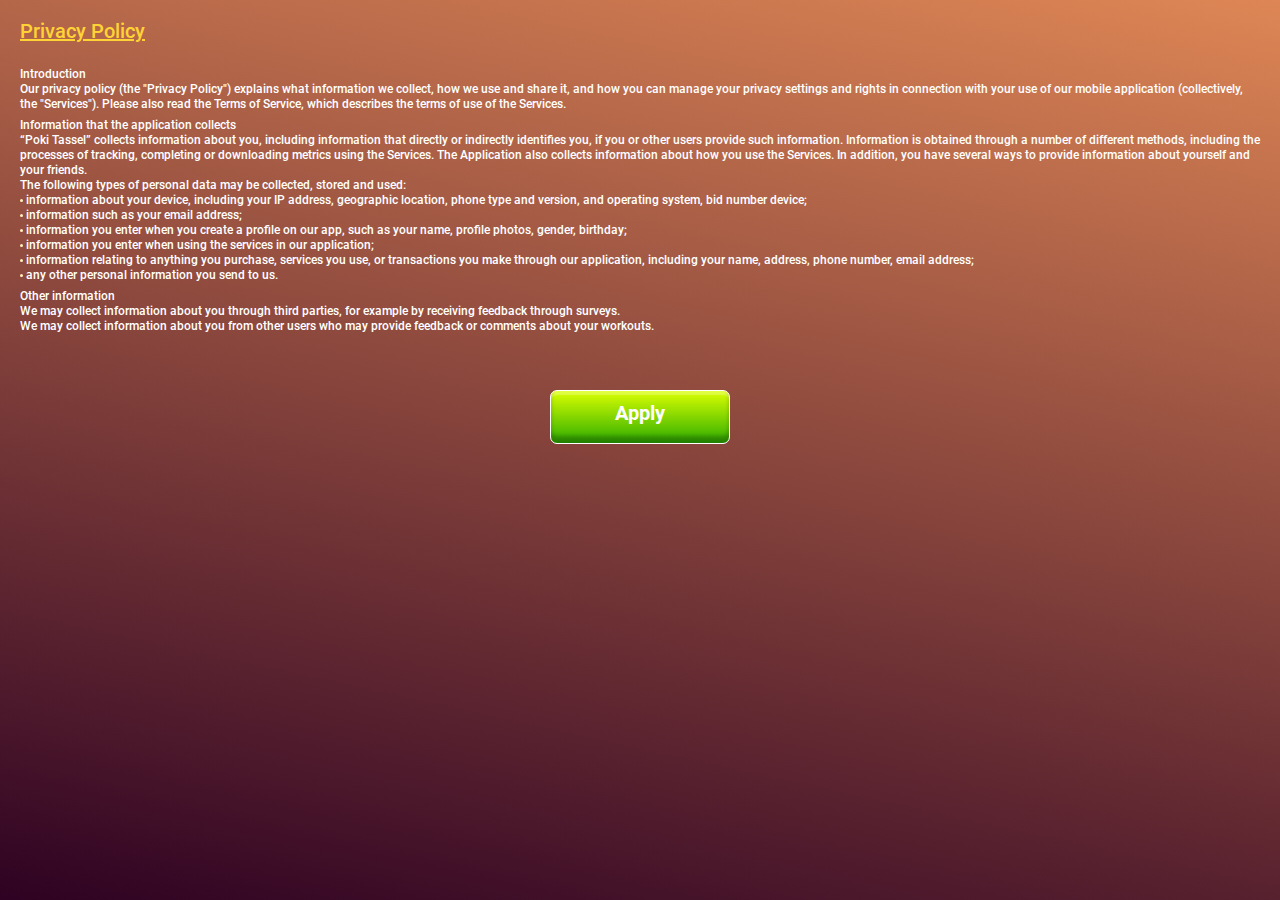
<file: page_two.html>
<!DOCTYPE html>
<html lang="ru">

<head>
	<title>Pokie Tassel - second picture</title>
	<meta charset="UTF-8">
	<meta name="format-detection" content="telephone=no">
	<!-- <style>body{opacity: 0;}</style> -->
	<link rel="stylesheet" href="css/style.min.css?_v=20220301163430">
	<link rel="shortcut icon" href="favicon.ico">
	<!-- <meta name="robots" content="noindex, nofollow"> -->
	<meta name="viewport" content="width=device-width, initial-scale=1.0">
</head>

<body>
	<div class="preloader">
		<div class="preloader__acces acces-preloader">
			<div class="acces-preloader__title">
				Privacy Policy
			</div>
			<div class="acces-preloader__text text-pre">
				Introduction <br>
				Our privacy policy (the "Privacy Policy") explains what information we collect, how we use and share it,
				and how you can manage your privacy settings and rights in connection with your use of our mobile
				application (collectively, the "Services"). Please also read the Terms of Service, which describes the
				terms of use of the Services.
			</div>

			<div class="acces-preloader__text text-pre">
				Information that the application collects <br>
				“Poki Tassel” collects information about you, including information that directly or indirectly identifies
				you, if you or other users provide such information. Information is obtained through a number of
				different methods, including the processes of tracking, completing or downloading metrics using the
				Services. The Application also collects information about how you use the Services. In addition, you have
				several ways to provide information about yourself and your friends.
				<ul class="preloader__list">
					<li class="preloader__text text-pre text-pre_list-main">The following types of personal data may be
						collected, stored and used:</li>
					<li class="preloader__text text-pre text-pre_list">information about your device, including your IP
						address, geographic location, phone type and version,
						and operating system, bid number device;</li>
					<li class="preloader__text text-pre text-pre_list">information such as your email address;</li>
					<li class="preloader__text text-pre text-pre_list">information you enter when you create a profile on
						our app, such as your name, profile photos, gender, birthday;</li>
					<li class="preloader__text text-pre text-pre_list">information you enter when using the services in
						our application; </li>
					<li class="preloader__text text-pre text-pre_list">information relating to anything you purchase,
						services you use, or transactions you make through our application, including your name, address,
						phone number, email address;</li>
					<li class="preloader__text text-pre text-pre_list">any other personal information you send to us.</li>
				</ul>
			</div>

			<div class="acces-preloader__text text-pre">
				Other information <br>
				We may collect information about you through third parties, for example by receiving feedback through
				surveys. <br>
				We may collect information about you from other users who may provide feedback or comments about your
				workouts.
			</div>
			<button type="button" class="acces-preloader__button button">
				<p>Apply</p>
			</button>
		</div>
	</div>
	<div class="wrapper">
		<div class="wrapper__header header-wrapper">
			<div class="header-wrapper__grid">
				<div class="header-wrapper__item">
					<div class="button__icon">
						<a href="index.html" class="button__circle circle circle_lobby">
							<div class="circle__icon-zoom">
								<img src="img/icons/arrow-left.svg" alt="Image">
							</div>
						</a>
					</div>
				</div>
				<div class="header-wrapper__item header-wrapper__item_info">
					<div class="header-wrapper__info">
						<div class="header-wrapper__icon">
							<img src="img/icons/triangle.svg" alt="Image">
						</div>
						<span class="header-wrapper__points">500</span>
					</div>
				</div>
				<div class="header-wrapper__item">
					<div class="header-wrapper__circle circle circle_zoom">
						<div class="circle__icon-zoom">
							<img src="img/icons/zoom.svg" alt="Image">
						</div>
						<div class="circle__count">0</div>
					</div>
				</div>
			</div>
		</div>
		<div class="wrapper__picure-one picture-two picture">
			<div class="picture-two__item picture__item">
				<div class="picture-two__image picture__image">
					<div class="picture__seven-image">
						<svg width="198" height="117" viewBox="0 0 198 117" fill="none" xmlns="http://www.w3.org/2000/svg">
							<g class="picture-slot_seven" clip-path="url(#clip0_9_761)">
								<path d="M182.736 31.1991C187.844 31.1991 190.838 32.5868 191.717 35.3624C192.155 36.5327 192.372 38.5776 192.369 41.497C192.366 44.4165 191.417 48.0479 189.521 52.3911C187.567 56.8471 185.28 61.1493 182.679 65.2613C180.02 69.4981 177.338 73.7694 174.632 78.0751C168.21 88.5139 164.998 96.9109 164.998 103.266C165.029 104.456 164.955 105.647 164.778 106.824C164.585 107.694 164.213 108.514 163.685 109.232C162.972 110.15 161.934 110.759 160.785 110.931C158.96 111.263 157.106 111.409 155.252 111.368C153.4 111.409 151.548 111.263 149.725 110.931C149.15 110.845 148.598 110.646 148.1 110.345C147.602 110.045 147.169 109.649 146.825 109.18C146.299 108.445 145.943 107.601 145.783 106.711C145.651 105.494 145.597 104.27 145.619 103.046C145.655 98.0759 146.469 93.1425 148.031 88.4247C149.488 83.762 151.432 79.2657 153.831 75.0101C156.105 71.0611 158.368 67.4282 160.62 64.1113C162.873 60.7945 164.808 57.9469 166.425 55.5688C168.025 53.1985 168.832 51.5369 168.832 50.5841H143.869C140.95 50.5841 138.834 50.2195 137.52 49.4904C136.256 48.8222 135.309 47.6792 134.887 46.3128C134.399 44.531 134.178 42.6867 134.23 40.8399C134.179 38.9917 134.4 37.1459 134.887 35.3624C135.328 33.9777 136.023 33.0155 136.971 32.518C138.504 31.6418 140.62 31.2022 143.32 31.1991H182.736Z" fill="url(#paint0_linear_9_761)" />
								<path d="M54.1314 31.1991C59.2398 31.1991 62.2336 32.5868 63.1126 35.3624C63.5474 36.5327 63.7664 38.5776 63.7695 41.497C63.7727 44.4165 62.8232 48.0479 60.9213 52.3911C58.9655 56.8462 56.6786 61.1483 54.0798 65.2613C51.4145 69.4981 48.732 73.7694 46.0323 78.0751C39.61 88.5139 36.3988 96.9109 36.3988 103.266C36.4268 104.456 36.353 105.647 36.1783 106.824C35.9833 107.693 35.6111 108.513 35.085 109.232C34.5 110.074 33.5318 110.64 32.1804 110.931C30.3573 111.263 28.5053 111.409 26.6528 111.368C24.8002 111.409 22.9482 111.263 21.1251 110.931C19.9633 110.755 18.9186 110.126 18.2205 109.18C17.6964 108.444 17.3422 107.601 17.1835 106.711C17.0519 105.494 16.997 104.27 17.0193 103.046C17.0557 98.0763 17.8679 93.1433 19.4265 88.4247C20.8834 83.7611 22.829 79.2646 25.231 75.0101C27.4927 71.0674 29.7544 67.4345 32.0162 64.1113C34.2779 60.7882 36.2127 57.9407 37.8206 55.5688C39.4254 53.1969 40.2278 51.5353 40.2278 50.5841H15.269C12.3441 50.5841 10.2263 50.2195 8.91553 49.4904C8.29025 49.1595 7.73633 48.7085 7.28544 48.1632C6.83455 47.618 6.49553 46.9892 6.28779 46.3128C5.79968 44.531 5.57829 42.6867 5.63086 40.8399C5.579 38.9917 5.80037 37.1459 6.28779 35.3624C6.72888 33.9777 7.41867 33.0155 8.36653 32.518C9.89938 31.6418 12.0172 31.2022 14.72 31.1991H54.1314Z" fill="url(#paint1_linear_9_761)" />
								<path d="M182.736 31.1991C187.844 31.1991 190.838 32.5868 191.717 35.3624C192.155 36.5327 192.372 38.5776 192.369 41.497C192.366 44.4165 191.417 48.0479 189.521 52.3911C187.567 56.8471 185.28 61.1493 182.679 65.2613C180.02 69.4981 177.338 73.7694 174.632 78.0751C168.21 88.5202 164.998 96.9172 164.998 103.266C165.029 104.456 164.955 105.647 164.778 106.824C164.585 107.694 164.213 108.514 163.685 109.232C162.972 110.15 161.934 110.759 160.785 110.931C158.96 111.263 157.106 111.409 155.252 111.368C153.4 111.409 151.548 111.263 149.725 110.931C149.15 110.845 148.598 110.646 148.1 110.345C147.602 110.045 147.169 109.649 146.825 109.18C146.299 108.445 145.943 107.601 145.783 106.711C145.651 105.494 145.597 104.27 145.619 103.046C145.655 98.0759 146.469 93.1425 148.031 88.4247C149.488 83.762 151.432 79.2657 153.831 75.0101C156.105 71.0611 158.368 67.4282 160.62 64.1113C162.873 60.7944 164.808 57.9469 166.425 55.5688C168.025 53.1985 168.832 51.5369 168.832 50.5841H143.869C140.95 50.5841 138.829 50.2226 137.52 49.4904C136.256 48.8222 135.309 47.6792 134.887 46.3128C134.399 44.531 134.178 42.6867 134.23 40.8399C134.179 38.9917 134.4 37.1459 134.887 35.3624C135.329 33.9777 136.023 33.0155 136.971 32.518C138.504 31.6418 140.62 31.2022 143.32 31.1991H182.736ZM182.736 25.5666H143.32C139.617 25.5666 136.647 26.2331 134.23 27.5943C132.673 28.4532 130.622 30.1946 129.538 33.6633C128.861 35.9936 128.545 38.4138 128.6 40.8399C128.546 43.2629 128.862 45.6799 129.538 48.0072C130.391 50.7489 132.28 53.0493 134.803 54.4188C137.018 55.6439 139.904 56.2165 143.887 56.2165H159.199L155.984 60.9384C153.638 64.3789 151.292 68.1667 148.946 72.2033C146.354 76.8026 144.249 81.6604 142.667 86.6974C140.932 91.9732 140.028 97.487 139.988 103.041C139.961 104.531 140.035 106.02 140.209 107.5C140.485 109.223 141.144 110.862 142.137 112.297C143.118 113.766 145.018 115.672 148.538 116.432C150.75 116.853 153.001 117.042 155.252 116.995C157.506 117.042 159.758 116.853 161.972 116.432C165.43 115.686 167.326 113.855 168.302 112.452C169.283 111.087 169.967 109.531 170.31 107.885C170.556 106.357 170.663 104.809 170.629 103.262C170.629 99.638 172.154 92.8415 179.428 81.0227C182.102 76.7562 184.782 72.4896 187.447 68.2606C190.195 63.9102 192.614 59.3603 194.683 54.6488C196.916 49.5421 198 45.2379 198 41.5064C198 37.8688 197.704 35.4046 197.062 33.5271C195.856 29.8614 192.369 25.5478 182.759 25.5478L182.736 25.5666Z" fill="url(#paint2_linear_9_761)" />
								<path d="M54.1314 31.1991C59.2399 31.1991 62.2336 32.5868 63.1126 35.3624C63.5475 36.5327 63.7664 38.5776 63.7696 41.497C63.7727 44.4165 62.8233 48.0479 60.9213 52.3911C58.9655 56.8462 56.6786 61.1483 54.0798 65.2613C51.4145 69.4981 48.732 73.7694 46.0324 78.0751C39.61 88.5202 36.3989 96.9172 36.3989 103.266C36.4268 104.456 36.353 105.647 36.1783 106.824C35.9833 107.693 35.6111 108.513 35.085 109.232C34.5 110.074 33.5318 110.64 32.1804 110.931C30.3573 111.263 28.5054 111.409 26.6528 111.368C24.8003 111.409 22.9483 111.263 21.1252 110.931C19.9633 110.755 18.9186 110.126 18.2206 109.18C17.6964 108.444 17.3422 107.601 17.1836 106.711C17.0519 105.494 16.9971 104.27 17.0193 103.046C17.0558 98.0763 17.868 93.1432 19.4265 88.4247C20.8834 83.7611 22.8291 79.2646 25.231 75.0101C27.4927 71.0674 29.7545 67.4345 32.0162 64.1113C34.2779 60.7882 36.2128 57.9407 37.8207 55.5688C39.4255 53.1969 40.2279 51.5353 40.2279 50.5841H15.2691C12.3441 50.5841 10.2263 50.2195 8.91557 49.4904C8.29029 49.1595 7.73637 48.7085 7.28548 48.1632C6.83459 47.618 6.49557 46.9892 6.28783 46.3128C5.79971 44.531 5.57833 42.6867 5.6309 40.8399C5.57904 38.9917 5.80041 37.1459 6.28783 35.3624C6.72892 33.9777 7.41871 33.0155 8.36657 32.518C9.89942 31.6418 12.0172 31.2022 14.7201 31.1991H54.1361H54.1314ZM54.1361 25.5666H14.7201C11.0178 25.5666 8.04279 26.2331 5.6309 27.5943C4.07303 28.4485 2.01776 30.1946 0.938513 33.6633C0.263853 35.9941 -0.052589 38.414 3.55258e-05 40.8399C-0.0539026 43.2629 0.262575 45.6799 0.938513 48.0072C1.79013 50.7496 3.67947 53.0504 6.20337 54.4188C8.41349 55.6439 11.304 56.2165 15.2878 56.2165H30.5944L27.3848 60.9384C25.0386 64.3789 22.6924 68.1667 20.3462 72.2033C17.7502 76.8006 15.6458 81.6588 14.0678 86.6974C12.3321 91.9732 11.4282 97.487 11.3885 103.041C11.3617 104.531 11.4354 106.02 11.609 107.5C11.8845 109.223 12.5436 110.863 13.5376 112.297C14.5136 113.766 16.4187 115.672 19.9333 116.432C22.1475 116.853 24.3995 117.042 26.6528 116.995C28.9061 117.041 31.1581 116.853 33.3723 116.432C36.8306 115.686 38.7216 113.855 39.7023 112.456C40.6796 111.088 41.362 109.531 41.706 107.885C41.9562 106.357 42.0645 104.809 42.0298 103.262C42.0298 99.638 43.5548 92.8415 50.828 81.0227C53.5026 76.7562 56.182 72.4896 58.8473 68.2606C61.5909 63.9077 64.0094 59.3581 66.0829 54.6488C68.3165 49.5374 69.4004 45.2332 69.4004 41.5064C69.4004 37.8688 69.1048 35.4046 68.4385 33.5271C67.2326 29.8614 63.7461 25.5478 54.1314 25.5478L54.1361 25.5666Z" fill="url(#paint3_linear_9_761)" />
								<path d="M124.63 5.63245C131.374 5.63245 135.322 7.463 136.473 11.1241C137.049 12.6636 137.338 15.3609 137.341 19.216C137.345 23.0711 136.093 27.8603 133.588 33.5835C131.008 39.4602 127.992 45.1352 124.564 50.5606C121.051 56.1461 117.513 61.7786 113.95 67.458C105.479 81.2262 101.243 92.3002 101.243 100.68C101.281 102.25 101.185 103.82 100.957 105.374C100.7 106.521 100.208 107.603 99.5115 108.551C98.7372 109.664 97.4656 110.405 95.6872 110.79C93.2807 111.229 90.836 111.422 88.3905 111.368C85.9466 111.422 83.5034 111.229 81.0985 110.79C79.3154 110.405 78.0407 109.636 77.2742 108.481C76.5788 107.513 76.109 106.402 75.8994 105.228C75.7268 103.621 75.6547 102.005 75.6835 100.389C75.7386 93.8345 76.8168 87.3289 78.879 81.1072C80.8027 74.9567 83.3679 69.0256 86.5323 63.412C89.5167 58.2113 92.501 53.4206 95.4854 49.0398C98.4698 44.659 101.022 40.9041 103.143 37.7749C105.255 34.6458 106.312 32.4554 106.315 31.2037H73.3936C69.5427 31.2037 66.7508 30.7234 65.0177 29.7628C63.3531 28.8794 62.1062 27.3723 61.55 25.5713C60.9744 23.7439 60.6866 21.3376 60.6866 18.3524C60.6866 15.3672 60.9744 12.9593 61.55 11.1288C62.1319 9.30293 63.0422 8.04502 64.2951 7.37382C66.3191 6.21917 69.111 5.64027 72.671 5.63714L124.63 5.63245Z" fill="url(#paint4_linear_9_761)" />
								<path d="M124.63 5.63245C131.374 5.63245 135.322 7.463 136.473 11.1241C137.049 12.6668 137.338 15.3641 137.342 19.216C137.345 23.068 136.093 27.8571 133.588 33.5835C131.009 39.4592 127.993 45.1327 124.564 50.5559C121.051 56.1477 117.513 61.7801 113.95 67.4533C105.479 81.2215 101.243 92.2955 101.243 100.675C101.283 102.245 101.185 103.816 100.952 105.369C100.699 106.517 100.208 107.6 99.5115 108.547C98.7388 109.654 97.4641 110.401 95.6872 110.786C93.281 111.226 90.8361 111.42 88.3905 111.363C85.9465 111.42 83.5032 111.226 81.0986 110.786C79.3155 110.401 78.0407 109.631 77.2743 108.476C76.5788 107.508 76.1091 106.397 75.8994 105.223C75.7268 103.616 75.6547 102 75.6836 100.384C75.7392 93.8314 76.8173 87.3274 78.8791 81.1072C80.8027 74.9567 83.3679 69.0256 86.5324 63.4119C89.5167 58.2113 92.5011 53.4206 95.4854 49.0398C98.4698 44.659 101.022 40.9041 103.143 37.7749C105.255 34.6458 106.312 32.4554 106.315 31.2037H73.3937C69.5428 31.2037 66.7508 30.7234 65.0177 29.7628C63.3531 28.8794 62.1062 27.3723 61.5501 25.5713C60.9745 23.7439 60.6867 21.3376 60.6867 18.3524C60.6867 15.3672 60.9745 12.9593 61.5501 11.1288C62.1319 9.30293 63.0423 8.04502 64.2951 7.37382C66.3191 6.21917 69.1111 5.64027 72.671 5.63715H124.63V5.63245ZM124.63 0.00469829H72.6476C68.0772 0.00469829 64.4406 0.807332 61.536 2.45013C59.7717 3.41703 57.4348 5.40716 56.1585 9.42497C55.3984 11.8469 55.0323 14.7617 55.0323 18.343C55.0323 21.9243 55.3984 24.8532 56.1585 27.261C57.1479 30.435 59.3366 33.0974 62.2586 34.6818C64.9051 36.1509 68.4338 36.8315 73.3702 36.8315H96.9541C95.1648 39.4694 93.1173 42.4812 90.8118 45.8669C87.7477 50.3635 84.6601 55.3247 81.6288 60.6098C78.2679 66.5658 75.5423 72.8586 73.4969 79.3846C71.2646 86.1646 70.101 93.2509 70.048 100.389C70.0146 102.27 70.1055 104.152 70.3202 106.021C70.647 108.028 71.4199 109.935 72.5819 111.602C73.6893 113.264 75.8666 115.423 79.9067 116.296C82.701 116.824 85.5427 117.06 88.3858 117C91.2305 117.06 94.0738 116.824 96.8697 116.296C100.075 115.601 102.501 114.081 104.124 111.776C105.27 110.18 106.069 108.362 106.47 106.439C106.775 104.535 106.906 102.608 106.86 100.68C106.86 93.3953 110.853 83.2147 118.732 70.4103C122.27 64.7778 125.798 59.161 129.318 53.5599C132.891 47.8937 136.039 41.9695 138.735 35.8364C141.579 29.331 142.958 23.891 142.958 19.216C142.958 14.6772 142.588 11.5183 141.785 9.29353C140.378 5.02226 136.262 0 124.616 0L124.63 0.00469829Z" fill="url(#paint5_linear_9_761)" />
								<circle cx="117" cy="26" r="11.5" fill="#C4C4C4" fill-opacity="0.43" stroke="black" />
								<path d="M115.799 21.4629V30H113.965V23.5488L111.984 24.1523V22.7344L115.617 21.4629H115.799Z" fill="black" />
							</g>
							<defs>
								<linearGradient id="paint0_linear_9_761" x1="163.3" y1="111.368" x2="163.3" y2="31.1991" gradientUnits="userSpaceOnUse">
									<stop stop-color="#900093" />
									<stop offset="0.11" stop-color="#A108A4" />
									<stop offset="0.31" stop-color="#CE1CD2" />
									<stop offset="0.5" stop-color="#FB31FF" />
									<stop offset="0.57" stop-color="#DF28E2" />
									<stop offset="0.71" stop-color="#AC17AF" />
									<stop offset="0.84" stop-color="#880A8A" />
									<stop offset="0.94" stop-color="#710373" />
									<stop offset="1" stop-color="#69006B" />
								</linearGradient>
								<linearGradient id="paint1_linear_9_761" x1="-24889.7" y1="67144.4" x2="-24889.7" y2="53450.4" gradientUnits="userSpaceOnUse">
									<stop stop-color="#900093" />
									<stop offset="0.11" stop-color="#A108A4" />
									<stop offset="0.31" stop-color="#CE1CD2" />
									<stop offset="0.5" stop-color="#FB31FF" />
									<stop offset="0.57" stop-color="#DF28E2" />
									<stop offset="0.71" stop-color="#AC17AF" />
									<stop offset="0.84" stop-color="#880A8A" />
									<stop offset="0.94" stop-color="#710373" />
									<stop offset="1" stop-color="#69006B" />
								</linearGradient>
								<linearGradient id="paint2_linear_9_761" x1="163.3" y1="117" x2="163.3" y2="25.5666" gradientUnits="userSpaceOnUse">
									<stop stop-color="#BE6D00" />
									<stop offset="0.03" stop-color="#C67D0F" />
									<stop offset="0.12" stop-color="#DAA837" />
									<stop offset="0.21" stop-color="#EAC956" />
									<stop offset="0.29" stop-color="#F6E16D" />
									<stop offset="0.37" stop-color="#FDF07A" />
									<stop offset="0.43" stop-color="#FFF57F" />
									<stop offset="0.57" stop-color="#E8C653" />
									<stop offset="0.7" stop-color="#D69F2F" />
									<stop offset="0.82" stop-color="#C98415" />
									<stop offset="0.92" stop-color="#C17306" />
									<stop offset="1" stop-color="#BE6D00" />
								</linearGradient>
								<linearGradient id="paint3_linear_9_761" x1="-29716.3" y1="77677.6" x2="-29716.3" y2="59862.3" gradientUnits="userSpaceOnUse">
									<stop stop-color="#BE6D00" />
									<stop offset="0.03" stop-color="#C67D0F" />
									<stop offset="0.12" stop-color="#DAA837" />
									<stop offset="0.21" stop-color="#EAC956" />
									<stop offset="0.29" stop-color="#F6E16D" />
									<stop offset="0.37" stop-color="#FDF07A" />
									<stop offset="0.43" stop-color="#FFF57F" />
									<stop offset="0.57" stop-color="#E8C653" />
									<stop offset="0.7" stop-color="#D69F2F" />
									<stop offset="0.82" stop-color="#C98415" />
									<stop offset="0.92" stop-color="#C17306" />
									<stop offset="1" stop-color="#BE6D00" />
								</linearGradient>
								<linearGradient id="paint4_linear_9_761" x1="-22255.1" y1="88521.9" x2="-22255.1" y2="64700.9" gradientUnits="userSpaceOnUse">
									<stop stop-color="#900093" />
									<stop offset="0.11" stop-color="#A108A4" />
									<stop offset="0.31" stop-color="#CE1CD2" />
									<stop offset="0.5" stop-color="#FB31FF" />
									<stop offset="0.57" stop-color="#DF28E2" />
									<stop offset="0.71" stop-color="#AC17AF" />
									<stop offset="0.84" stop-color="#880A8A" />
									<stop offset="0.94" stop-color="#710373" />
									<stop offset="1" stop-color="#69006B" />
								</linearGradient>
								<linearGradient id="paint5_linear_9_761" x1="-25542" y1="99350.2" x2="-25542" y2="70183.3" gradientUnits="userSpaceOnUse">
									<stop stop-color="#BE6D00" />
									<stop offset="0.03" stop-color="#C67D0F" />
									<stop offset="0.12" stop-color="#DAA837" />
									<stop offset="0.21" stop-color="#EAC956" />
									<stop offset="0.29" stop-color="#F6E16D" />
									<stop offset="0.37" stop-color="#FDF07A" />
									<stop offset="0.43" stop-color="#FFF57F" />
									<stop offset="0.57" stop-color="#E8C653" />
									<stop offset="0.7" stop-color="#D69F2F" />
									<stop offset="0.82" stop-color="#C98415" />
									<stop offset="0.92" stop-color="#C17306" />
									<stop offset="1" stop-color="#BE6D00" />
								</linearGradient>
								<clipPath id="clip0_9_761">
									<rect width="198" height="117" fill="white" />
								</clipPath>
							</defs>
						</svg>

					</div>
					<div class="picture__watermelon-image">
						<svg width="169" height="176" viewBox="0 0 169 176" fill="none" xmlns="http://www.w3.org/2000/svg">
							<g class="picture-slot_watermelon" clip-path="url(#clip0_9_800)">
								<path d="M131.592 94.7679C141.433 58.4121 120.003 21.0624 83.7182 11.3439L48.0773 143.001C84.3596 152.722 121.749 131.126 131.592 94.7679Z" fill="url(#paint0_linear_9_800)" />
								<path d="M122.115 92.2288C126.158 77.2881 124.112 61.3736 116.429 47.9857C108.746 34.5978 96.0535 24.8328 81.1439 20.8384L50.646 133.502C65.5558 137.494 81.4609 135.389 94.8635 127.649C108.266 119.909 118.068 107.168 122.115 92.2288Z" fill="url(#paint1_linear_9_800)" />
								<path opacity="0.2" d="M115.027 90.3325C107.26 119.038 79.4195 136.971 50.7723 133.044L50.6487 133.504C58.0699 135.606 65.8398 136.208 73.5069 135.277C81.1739 134.345 88.5851 131.897 95.3097 128.077C102.034 124.257 107.938 119.139 112.679 113.022C117.419 106.905 120.9 99.9098 122.922 92.4439C124.943 84.978 125.463 77.19 124.451 69.5324C123.44 61.8748 120.918 54.5003 117.031 47.8377C113.144 41.175 107.971 35.3572 101.811 30.7221C95.6506 26.0869 88.6272 22.7271 81.1486 20.8378L81.025 21.2979C107.777 32.2135 122.8 61.6268 115.027 90.3325Z" fill="#2B003A" />
								<path d="M83.7182 11.3439C120 21.0603 141.433 58.4121 131.592 94.7679C121.751 131.124 84.357 152.72 48.0773 143.001L50.6488 133.504L81.1487 20.8378L83.7203 11.3412L83.7182 11.3439ZM80.1404 10.3764L77.5709 19.8702L47.071 132.537L44.4995 142.033C44.2492 142.985 44.3838 143.995 44.8739 144.845C45.3641 145.695 46.1703 146.315 47.1172 146.571C85.3139 156.801 124.825 133.984 135.179 95.7124C145.533 57.4411 122.955 18.0768 84.8571 7.77286L84.7036 7.72899C83.7549 7.4825 82.746 7.62091 81.8959 8.11416C81.0457 8.60741 80.423 9.4157 80.1628 10.3636L80.1404 10.3764Z" fill="url(#paint2_linear_9_800)" />
								<path d="M80.7651 9.10325C81.2135 8.51478 81.826 8.07229 82.5247 7.83184C83.2235 7.59138 83.9771 7.5638 84.6899 7.75266L84.8433 7.7965C122.948 18.0924 145.521 57.5007 135.165 95.7361C132.763 104.65 128.662 113.02 123.087 120.385C105.914 143.061 76.1327 154.375 47.0993 146.6C46.1525 146.344 45.3463 145.724 44.8561 144.874C44.3659 144.024 44.2313 143.014 44.4816 142.063L47.0532 132.566L77.5531 19.8993L80.1225 10.4055C80.2481 9.94428 80.4609 9.51115 80.7493 9.12968L80.7651 9.10325ZM79.5225 8.20059C79.1127 8.74022 78.8119 9.35444 78.6369 10.0087L76.0633 19.5079L45.5792 132.148L43.0076 141.645C42.6435 142.992 42.8284 144.427 43.5215 145.634C44.2146 146.841 45.3592 147.721 46.7036 148.081C55.9961 150.57 65.6943 151.201 75.2443 149.937C84.7943 148.674 94.009 145.54 102.362 140.716C110.716 135.891 118.044 129.47 123.929 121.82C129.813 114.169 134.139 105.439 136.66 96.1268C147.222 57.1149 124.17 16.8203 85.25 6.30717C85.25 6.30717 85.1642 6.28047 85.0938 6.26128C84.0849 5.98848 83.0164 6.02492 82.0261 6.3659C81.0358 6.70687 80.1693 7.33669 79.5383 8.17416L79.5225 8.20059Z" fill="#683600" />
								<path d="M68.6503 114.16C71.0096 114.792 72.6131 116.445 72.2233 117.845C71.8335 119.245 69.6225 119.879 67.2631 119.246C64.9038 118.614 63.2956 116.962 63.6881 115.564C64.0806 114.166 66.2863 113.528 68.6503 114.16Z" fill="#1A1A1A" />
								<path d="M97.7768 106.267C98.1572 104.861 96.5513 103.209 94.1899 102.577C91.8285 101.945 89.6057 102.571 89.2253 103.977C88.8449 105.383 90.4508 107.035 92.8123 107.667C95.1737 108.299 97.3964 107.673 97.7768 106.267Z" fill="#1A1A1A" />
								<path d="M84.1765 79.3498C86.5406 79.9817 88.144 81.6347 87.7515 83.0325C87.359 84.4304 85.1506 85.0663 82.7865 84.4344C80.4225 83.8025 78.8237 82.1489 79.2135 80.749C79.6033 79.3491 81.8254 78.7064 84.1765 79.3498Z" fill="#1A1A1A" />
								<path d="M86.9478 46.5587C89.3091 47.1885 91.531 46.5627 91.9127 45.1567C92.2944 43.7507 90.6862 42.0984 88.3377 41.474C85.9892 40.8496 83.7565 41.4672 83.3748 42.8732C82.9931 44.2793 84.5885 45.9261 86.9478 46.5587Z" fill="#1A1A1A" />
								<path d="M103.258 69.3023C105.619 69.9321 107.841 69.3065 108.22 67.8984C108.599 66.4904 106.996 64.8421 104.645 64.2157C102.294 63.5893 100.064 64.2089 99.6821 65.6149C99.3004 67.0209 100.896 68.6677 103.258 69.3023Z" fill="#1A1A1A" />
								<circle cx="105" cy="32" r="11.5" fill="#C4C4C4" fill-opacity="0.43" stroke="black" />
								<path d="M105.451 34.5762V36H99.5566V34.793L102.311 31.875C102.568 31.5781 102.773 31.3164 102.926 31.0898C103.082 30.8633 103.195 30.6582 103.266 30.4746C103.336 30.2871 103.371 30.1152 103.371 29.959C103.371 29.7051 103.33 29.4902 103.248 29.3145C103.17 29.1387 103.055 29.0039 102.902 28.9102C102.75 28.8164 102.564 28.7695 102.346 28.7695C102.111 28.7695 101.91 28.8301 101.742 28.9512C101.574 29.0723 101.445 29.2402 101.355 29.4551C101.266 29.666 101.221 29.9063 101.221 30.1758H99.3809C99.3809 29.6563 99.5059 29.1836 99.7559 28.7578C100.006 28.3281 100.355 27.9863 100.805 27.7324C101.254 27.4746 101.779 27.3457 102.381 27.3457C102.998 27.3457 103.516 27.4434 103.934 27.6387C104.352 27.834 104.668 28.1133 104.883 28.4766C105.098 28.8398 105.205 29.2773 105.205 29.7891C105.205 30.0781 105.158 30.3574 105.064 30.627C104.975 30.8965 104.844 31.1641 104.672 31.4297C104.5 31.6953 104.293 31.9668 104.051 32.2441C103.809 32.5176 103.535 32.8066 103.23 33.1113L101.941 34.5762H105.451Z" fill="black" />
							</g>
							<defs>
								<linearGradient id="paint0_linear_9_800" x1="121.497" y1="116.183" x2="46.9396" y2="59.7265" gradientUnits="userSpaceOnUse">
									<stop stop-color="#549300" />
									<stop offset="0.11" stop-color="#61A408" />
									<stop offset="0.31" stop-color="#84D21C" />
									<stop offset="0.5" stop-color="#A6FF31" />
									<stop offset="0.57" stop-color="#92E228" />
									<stop offset="0.71" stop-color="#6DAF17" />
									<stop offset="0.84" stop-color="#538A0A" />
									<stop offset="0.94" stop-color="#437303" />
									<stop offset="1" stop-color="#3D6B00" />
								</linearGradient>
								<linearGradient id="paint1_linear_9_800" x1="113.461" y1="110.55" x2="49.6568" y2="62.2387" gradientUnits="userSpaceOnUse">
									<stop stop-color="#6B0000" />
									<stop offset="0.06" stop-color="#730303" />
									<stop offset="0.16" stop-color="#8A0A0A" />
									<stop offset="0.29" stop-color="#AF1717" />
									<stop offset="0.43" stop-color="#E22828" />
									<stop offset="0.5" stop-color="#FF3131" />
									<stop offset="0.69" stop-color="#D21C1C" />
									<stop offset="0.89" stop-color="#A40808" />
									<stop offset="1" stop-color="#930000" />
								</linearGradient>
								<linearGradient id="paint2_linear_9_800" x1="124.433" y1="118.416" x2="43.9778" y2="57.4966" gradientUnits="userSpaceOnUse">
									<stop stop-color="#BE6D00" />
									<stop offset="0.03" stop-color="#C67D0F" />
									<stop offset="0.12" stop-color="#DAA837" />
									<stop offset="0.21" stop-color="#EAC956" />
									<stop offset="0.29" stop-color="#F6E16D" />
									<stop offset="0.37" stop-color="#FDF07A" />
									<stop offset="0.43" stop-color="#FFF57F" />
									<stop offset="0.57" stop-color="#E8C653" />
									<stop offset="0.7" stop-color="#D69F2F" />
									<stop offset="0.82" stop-color="#C98415" />
									<stop offset="0.92" stop-color="#C17306" />
									<stop offset="1" stop-color="#BE6D00" />
								</linearGradient>
								<clipPath id="clip0_9_800">
									<rect width="142" height="104" fill="white" transform="translate(0 113.202) rotate(-52.863)" />
								</clipPath>
							</defs>
						</svg>

					</div>
					<div class="picture__cherry-image">
						<svg width="212" height="208" viewBox="0 0 212 208" fill="none" xmlns="http://www.w3.org/2000/svg">
							<g class="picture-slot_cherry" clip-path="url(#clip0_9_784)">
								<path d="M142.422 106.776C142.733 94.3485 141.897 81.9193 139.925 69.6466C146.664 69.1007 153.446 69.4536 160.091 70.696C160.814 70.8497 161.561 70.8578 162.287 70.7196C163.014 70.5815 163.706 70.3 164.323 69.8916C164.94 69.4831 165.469 68.9559 165.88 68.3406C166.291 67.7254 166.576 67.0345 166.717 66.3083C166.859 65.582 166.854 64.8349 166.704 64.1106C166.553 63.3863 166.26 62.6994 165.841 62.0898C165.423 61.4802 164.887 60.9601 164.265 60.5601C163.643 60.16 162.947 59.888 162.219 59.7597C146.903 56.7814 129.979 58.1942 113.269 63.8374C99.3044 68.5544 85.4127 76.1084 70.8 86.9386C68.0088 89.011 65.1197 91.307 63.1405 94.6723C62.3937 95.9458 62.1825 97.4636 62.5533 98.8922C62.9241 100.321 63.8466 101.543 65.1183 102.292L65.1785 102.326C66.4498 103.053 67.9567 103.249 69.3723 102.872C70.7878 102.495 71.9979 101.575 72.7402 100.311C73.6371 98.7428 75.4836 97.328 77.4268 95.8837C91.1049 85.737 103.983 78.7262 116.825 74.3854C120.78 73.0576 124.813 71.9786 128.903 71.1547C130.795 82.8248 131.597 94.6462 131.301 106.466C131.122 113.496 130.514 121.599 127.359 128.399C126.773 129.664 126.682 131.103 127.105 132.431C127.527 133.759 128.432 134.881 129.641 135.574C129.776 135.651 129.919 135.733 130.058 135.812C131.398 136.432 132.93 136.495 134.316 135.986C135.703 135.477 136.83 134.438 137.452 133.097C141.455 124.466 142.208 114.949 142.422 106.776Z" fill="url(#paint0_linear_9_784)" />
								<path d="M134.519 120.709C131.866 110.957 122.044 104.686 112.208 106.953C107.009 108.149 102.116 110.415 97.8419 113.609C93.5672 116.802 90.0049 120.852 87.3823 125.499C77.4283 143.081 83.019 165.928 99.9844 176.882C106.64 181.184 114.461 183.329 122.382 183.023C130.302 182.717 137.937 179.976 144.247 175.173C150.556 170.371 155.233 163.74 157.64 156.184C160.047 148.628 160.067 140.515 157.697 132.95C154.643 123.322 144.259 118.053 134.519 120.709Z" fill="url(#paint1_linear_9_784)" />
								<path opacity="0.2" d="M108.275 162.322C93.6376 152.889 87.5007 134.591 92.4583 118.454C90.4913 120.605 88.7735 122.972 87.3373 125.508C77.3833 143.09 82.9739 165.937 99.9393 176.891C104.936 180.129 110.616 182.165 116.533 182.838C122.45 183.511 128.443 182.803 134.042 180.77C139.641 178.737 144.693 175.434 148.803 171.12C152.913 166.806 155.968 161.599 157.728 155.907C151.576 162.659 143.229 167.01 134.173 168.184C125.117 169.359 115.94 167.282 108.275 162.322Z" fill="#2B003A" />
								<g opacity="0.3">
									<path opacity="0.3" d="M148.819 142.188C146.071 143.147 142.686 140.587 141.256 136.476C139.826 132.364 140.895 128.253 143.643 127.294C146.391 126.335 149.78 128.897 151.21 133.008C152.639 137.12 151.565 141.232 148.819 142.188Z" fill="#F2F2F2" />
								</g>
								<g opacity="0.3">
									<path opacity="0.3" d="M148.65 150.586C150.147 151.442 152.055 150.922 152.911 149.424C153.768 147.926 153.248 146.018 151.752 145.162C150.255 144.306 148.347 144.827 147.491 146.324C146.634 147.822 147.153 149.73 148.65 150.586Z" fill="#F2F2F2" />
								</g>
								<path d="M76.512 87.5395C73.8624 77.7889 64.0402 71.5185 54.2045 73.7853C49.0055 74.9801 44.1122 77.2466 39.8374 80.44C35.5627 83.6334 32.0006 87.6835 29.3787 92.3314C19.4247 109.913 25.0153 132.76 41.9807 143.714C48.6368 148.001 56.4522 150.132 64.3643 149.818C72.2763 149.504 79.9011 146.76 86.2017 141.959C92.5023 137.159 97.173 130.534 99.5788 122.987C101.985 115.439 102.009 107.335 99.6476 99.7757C96.6358 90.1525 86.2512 84.8831 76.512 87.5395Z" fill="url(#paint2_linear_9_784)" />
								<path opacity="0.2" d="M50.279 129.159C35.6413 119.725 29.5045 101.427 34.462 85.2907C32.4956 87.4423 30.7766 89.8078 29.3372 92.3426C19.3833 109.924 24.9777 132.774 41.9431 143.728C46.9418 146.957 52.6205 148.985 58.5347 149.653C64.4489 150.321 70.4382 149.611 76.0337 147.578C81.6293 145.545 86.6794 142.245 90.7888 137.935C94.8981 133.626 97.9552 128.424 99.7209 122.737C93.569 129.487 85.2246 133.836 76.1716 135.012C67.1186 136.188 57.9438 134.114 50.279 129.159Z" fill="#2B003A" />
								<g opacity="0.3">
									<path opacity="0.3" d="M90.8113 109.018C88.0632 109.977 84.6746 107.415 83.2449 103.303C81.8152 99.1917 82.8838 95.0811 85.6357 94.1242C88.3875 93.1673 91.7686 95.7245 93.1983 99.8362C94.6281 103.948 93.5573 108.062 90.8113 109.018Z" fill="#F2F2F2" />
								</g>
								<g opacity="0.3">
									<path opacity="0.3" d="M90.6427 117.416C92.1394 118.272 94.0471 117.752 94.9036 116.254C95.76 114.756 95.2409 112.848 93.7441 111.992C92.2473 111.136 90.3397 111.657 89.4832 113.154C88.6268 114.652 89.1459 116.56 90.6427 117.416Z" fill="#F2F2F2" />
								</g>
								<path d="M163.913 60.4088C165.045 61.0695 165.908 62.109 166.35 63.3441C166.791 64.5792 166.782 65.9308 166.325 67.1606C165.868 68.3905 164.992 69.4197 163.851 70.0672C162.71 70.7146 161.378 70.9386 160.088 70.6998C153.443 69.4573 146.662 69.1044 139.923 69.6504C141.895 81.9231 142.731 94.3522 142.42 106.78C142.346 111.242 141.966 115.695 141.284 120.106C144.092 120.347 146.813 121.195 149.261 122.59C153.274 124.854 156.278 128.557 157.666 132.952C160.02 140.411 160.042 148.413 157.729 155.888C157.322 157.202 156.844 158.493 156.296 159.755C156.287 159.775 156.277 159.794 156.264 159.811C156.017 160.384 155.75 160.955 155.472 161.519C155.431 161.591 155.39 161.662 155.349 161.734C155.035 162.363 154.701 162.99 154.346 163.611C153.009 165.951 151.432 168.145 149.639 170.158C145.111 175.223 139.329 179.005 132.876 181.122C126.422 183.239 119.525 183.616 112.881 182.215C112.245 182.081 111.607 181.931 110.971 181.762C110.239 181.568 109.514 181.343 108.789 181.103C106.331 180.288 103.96 179.23 101.711 177.944C101.112 177.602 100.52 177.243 99.9328 176.868C88.7194 169.637 82.5175 157.201 82.4452 144.522C74.1383 149.416 64.3047 151.03 54.8738 149.045C54.2373 148.911 53.5998 148.761 52.9634 148.592C52.2314 148.398 51.503 148.171 50.7775 147.931C48.3204 147.117 45.9508 146.059 43.7038 144.774C43.1049 144.432 42.512 144.073 41.9253 143.698C28.9613 135.341 22.6703 120.035 24.8455 105.431C25.5172 100.821 27.0339 96.3732 29.3195 92.3125C29.3195 92.3125 29.3388 92.2786 29.3474 92.2636C29.7023 91.643 30.055 91.0262 30.4486 90.4426C30.5002 90.3524 30.5497 90.2658 30.6201 90.1863C30.968 89.6565 31.3211 89.1347 31.691 88.6275C31.7146 88.5861 31.7361 88.5485 31.7598 88.5072C32.588 87.3788 33.4757 86.2952 34.419 85.2612C39.6742 79.5188 46.5478 75.5073 54.1302 73.7578C58.6332 72.7214 63.3607 73.4323 67.3584 75.7469C70.6536 77.6367 73.3221 80.4519 75.0335 83.8441C88.0897 74.6544 100.627 68.0729 113.214 63.8207C129.912 58.1711 146.848 56.7647 162.164 59.743C162.762 59.8608 163.337 60.0749 163.866 60.3771L163.913 60.4088ZM88.6219 88.1603C89.5168 88.5066 90.3845 88.9193 91.2178 89.3952C95.2331 91.6583 98.2387 95.3625 99.6271 99.759C100.792 103.459 101.394 107.313 101.414 111.192C104.759 109.242 108.378 107.807 112.149 106.934C116.647 105.901 121.369 106.612 125.362 108.924C127.469 110.132 129.331 111.724 130.854 113.617C131.076 111.179 131.194 108.766 131.249 106.471C131.545 94.651 130.742 82.8296 128.85 71.1595C124.761 71.9834 120.727 73.0624 116.772 74.3902C107.501 77.5189 98.204 82.0801 88.6154 88.1716L88.6219 88.1603ZM166.626 55.5514C165.571 54.9498 164.425 54.5225 163.234 54.2859C146.961 51.1244 129.051 52.6027 111.417 58.5457C99.8267 62.4594 88.3474 68.2284 76.4663 76.1135C74.6492 74.0398 72.5 72.2829 70.1065 70.9147C64.891 67.9076 58.7303 66.9862 52.8613 68.3355C44.1761 70.3304 36.3038 74.9262 30.2941 81.5099C29.2096 82.691 28.193 83.9328 27.2495 85.2293L27.1893 85.3346C26.7479 85.9407 26.3399 86.5409 25.9431 87.1476C25.8872 87.2453 25.8237 87.3388 25.7528 87.428C25.3211 88.1045 24.9087 88.7821 24.5237 89.4554L24.4678 89.5532C21.8356 94.2131 20.089 99.3202 19.3164 104.616C16.7454 121.882 24.4288 139.063 38.8887 148.38C39.5514 148.809 40.2322 149.223 40.9164 149.614C43.4827 151.086 46.1892 152.3 48.9959 153.236C49.9063 153.537 50.7263 153.786 51.5062 153.993C52.286 154.199 52.9541 154.356 53.6996 154.518C61.6823 156.213 69.9802 155.652 77.6651 152.899C78.7577 158.735 81.0264 164.286 84.3331 169.216C87.6398 174.145 91.9152 178.349 96.899 181.571C97.5616 182 98.2425 182.414 98.9266 182.806C101.493 184.278 104.199 185.491 107.006 186.428C107.92 186.731 108.737 186.978 109.516 187.184C110.296 187.39 110.968 187.55 111.71 187.71C120.075 189.492 128.779 188.798 136.758 185.712C144.738 182.626 151.647 177.283 156.642 170.334C157.55 169.074 158.39 167.767 159.16 166.418C159.558 165.723 159.943 165.005 160.312 164.272L160.453 163.974C160.755 163.367 161.057 162.717 161.342 162.061C161.359 162.031 161.383 161.99 161.407 161.948C162.02 160.518 162.56 159.057 163.022 157.571C165.681 149.016 165.657 139.852 162.953 131.313C161.139 125.584 157.227 120.753 152.001 117.789C150.553 116.964 149.026 116.286 147.442 115.766C147.771 112.46 147.888 109.438 147.954 106.95C148.22 96.2774 147.665 85.6009 146.293 75.0148C150.552 75.0121 154.801 75.4114 158.984 76.2074C161.574 76.7124 164.26 76.2804 166.563 74.9883C168.865 73.6963 170.635 71.6284 171.555 69.1533C172.476 66.6782 172.487 63.957 171.588 61.4752C170.689 58.9933 168.937 56.9122 166.646 55.6029L166.626 55.5514ZM99.0888 88.4357C105.308 84.9226 111.838 81.9917 118.595 79.6803C120.445 79.0574 122.332 78.4877 124.257 77.9712C125.323 86.2411 125.83 94.5739 125.776 102.913C121.108 100.867 115.903 100.382 110.935 101.529C109.333 101.902 107.752 102.362 106.201 102.909C105.877 101.283 105.464 99.6771 104.961 98.0977C103.812 94.4438 101.792 91.125 99.0738 88.4271L99.0888 88.4357Z" fill="url(#paint3_linear_9_784)" />
								<path d="M166.679 55.5718C168.97 56.881 170.722 58.9622 171.621 61.444C172.52 63.9259 172.508 66.6471 171.588 69.1221C170.668 71.5972 168.898 73.6652 166.596 74.9572C164.293 76.2492 161.607 76.6813 159.017 76.1763C154.834 75.3802 150.584 74.9809 146.326 74.9836C147.698 85.5685 148.254 96.2437 147.989 106.915C147.923 109.403 147.823 112.44 147.477 115.731C149.061 116.251 150.588 116.929 152.036 117.754C157.262 120.718 161.174 125.549 162.988 131.278C165.692 139.817 165.716 148.981 163.057 157.536C162.594 159.022 162.055 160.483 161.442 161.913C161.42 161.951 161.394 161.996 161.377 162.026C161.092 162.682 160.79 163.333 160.488 163.939L160.347 164.237C159.978 164.97 159.593 165.688 159.195 166.384C158.425 167.732 157.585 169.039 156.676 170.299C151.682 177.248 144.773 182.592 136.793 185.677C128.814 188.763 120.11 189.457 111.745 187.675C111.014 187.522 110.286 187.339 109.551 187.149C108.817 186.959 107.955 186.696 107.041 186.393C104.234 185.456 101.528 184.243 98.9615 182.771C98.2774 182.38 97.5858 181.984 96.9339 181.536C91.9501 178.314 87.6747 174.11 84.3681 169.181C81.0614 164.251 78.7927 158.7 77.7 152.864C70.0155 155.619 61.7171 156.18 53.7346 154.483C53.0023 154.327 52.2712 154.152 51.5411 153.958C50.7613 153.751 49.9412 153.502 49.0309 153.201C46.2242 152.265 43.5177 151.051 40.9513 149.579C40.2672 149.188 39.5756 148.793 38.9237 148.345C24.4638 139.028 16.7803 121.847 19.3514 104.581C20.124 99.2852 21.8706 94.1782 24.5028 89.5183L24.5587 89.4205C24.9437 88.7472 25.356 88.0696 25.7877 87.3931C25.8437 87.2953 25.8996 87.1975 25.9781 87.1126C26.3748 86.506 26.7829 85.9058 27.2242 85.2997L27.2844 85.1944C28.228 83.8979 29.2446 82.6561 30.3291 81.475C36.3388 74.8912 44.2111 70.2955 52.8963 68.3006C58.7652 66.9513 64.926 67.8727 70.1415 70.8797C72.5348 72.2483 74.6839 74.0052 76.5012 76.0786C88.3824 68.1935 99.8616 62.4245 111.452 58.5108C129.075 52.5613 146.984 51.083 163.269 54.251C164.46 54.4875 165.606 54.9149 166.661 55.5165L166.679 55.5718ZM167.639 53.8051C166.399 53.0978 165.052 52.5957 163.651 52.3182C147.04 49.0932 128.78 50.5909 110.835 56.6505C99.5012 60.4814 88.3578 66.0033 76.819 73.5252C75.126 71.8274 73.2131 70.3642 71.1314 69.1748C65.4845 65.9198 58.8145 64.923 52.4607 66.3845C43.3887 68.4728 35.1659 73.2745 28.8864 80.1509C27.7558 81.3872 26.6929 82.6839 25.7026 84.0353L25.6618 84.1067C25.172 84.78 24.7473 85.4006 24.3334 86.0374C24.2946 86.1051 24.207 86.2147 24.1344 86.3329C23.686 87.0298 23.2543 87.7412 22.8521 88.4446L22.7962 88.5424C20.0416 93.4158 18.2135 98.7571 17.4043 104.296C14.7206 122.327 22.7554 140.297 37.8586 150.007C38.5438 150.449 39.2547 150.88 39.9764 151.293C42.6599 152.825 45.4891 154.087 48.4223 155.059C49.3648 155.374 50.2253 155.631 51.0432 155.849C51.779 156.045 52.5551 156.215 53.3269 156.391C60.9238 158.005 68.8067 157.665 76.2385 155.403C78.9272 166.86 85.9659 176.821 95.8662 183.177C96.5513 183.619 97.2623 184.05 97.984 184.463C100.667 185.995 103.496 187.257 106.43 188.229C107.39 188.548 108.246 188.804 109.054 189.021C109.79 189.217 110.566 189.387 111.338 189.563C120.887 191.591 130.835 190.529 139.745 186.531C148.655 182.533 156.064 175.805 160.904 167.321C161.321 166.591 161.726 165.839 162.106 165.078C162.175 164.958 162.239 164.845 162.277 164.717C162.566 164.134 162.886 163.453 163.186 162.771L163.27 162.624C167.618 152.5 168.186 141.152 164.87 130.648C162.911 124.444 158.678 119.214 153.021 116.006C151.916 115.376 150.767 114.826 149.583 114.36C149.817 111.499 149.909 108.921 149.963 106.926C150.215 96.932 149.753 86.9336 148.581 77.0067C151.964 77.1128 155.333 77.4857 158.657 78.1219C161.706 78.7165 164.868 78.2082 167.578 76.6877C170.288 75.1671 172.371 72.7331 173.454 69.82C174.537 66.9069 174.551 63.704 173.493 60.7829C172.435 57.8617 170.373 55.4121 167.676 53.8712L167.639 53.8051Z" fill="#683600" />
								<circle cx="143" cy="83" r="11.5" fill="#C4C4C4" fill-opacity="0.43" stroke="black" />
								<path d="M139.32 81.9551H140.252C140.518 81.9551 140.736 81.9082 140.908 81.8145C141.084 81.7207 141.213 81.5879 141.295 81.416C141.381 81.2441 141.424 81.043 141.424 80.8125C141.424 80.6133 141.385 80.4355 141.307 80.2793C141.229 80.123 141.109 80 140.949 79.9102C140.793 79.8164 140.59 79.7695 140.34 79.7695C140.16 79.7695 139.988 79.8066 139.824 79.8809C139.664 79.9512 139.533 80.0547 139.432 80.1914C139.33 80.3242 139.279 80.4844 139.279 80.6719H137.445C137.445 80.1953 137.574 79.7832 137.832 79.4355C138.094 79.0879 138.439 78.8203 138.869 78.6328C139.303 78.4414 139.775 78.3457 140.287 78.3457C140.877 78.3457 141.395 78.4395 141.84 78.627C142.289 78.8105 142.637 79.084 142.883 79.4473C143.133 79.8066 143.258 80.252 143.258 80.7832C143.258 81.0605 143.191 81.3281 143.059 81.5859C142.93 81.8398 142.744 82.0664 142.502 82.2656C142.264 82.4609 141.979 82.6172 141.646 82.7344C141.318 82.8477 140.953 82.9043 140.551 82.9043H139.32V81.9551ZM139.32 83.332V82.4004H140.551C140.996 82.4004 141.395 82.4512 141.746 82.5527C142.098 82.6543 142.396 82.8008 142.643 82.9922C142.889 83.1836 143.076 83.416 143.205 83.6895C143.334 83.9629 143.398 84.2676 143.398 84.6035C143.398 85.002 143.32 85.3574 143.164 85.6699C143.008 85.9824 142.789 86.2461 142.508 86.4609C142.227 86.6758 141.896 86.8398 141.518 86.9531C141.139 87.0625 140.729 87.1172 140.287 87.1172C139.932 87.1172 139.578 87.0684 139.227 86.9707C138.875 86.873 138.557 86.7246 138.271 86.5254C137.986 86.3223 137.758 86.0664 137.586 85.7578C137.414 85.4453 137.328 85.0742 137.328 84.6445H139.162C139.162 84.8437 139.213 85.0234 139.314 85.1836C139.42 85.3398 139.562 85.4648 139.742 85.5586C139.926 85.6484 140.125 85.6934 140.34 85.6934C140.598 85.6934 140.816 85.6465 140.996 85.5527C141.18 85.4551 141.318 85.3223 141.412 85.1543C141.51 84.9863 141.559 84.793 141.559 84.5742C141.559 84.2773 141.506 84.0391 141.4 83.8594C141.299 83.6758 141.15 83.543 140.955 83.4609C140.76 83.375 140.525 83.332 140.252 83.332H139.32Z" fill="black" />
							</g>
							<defs>
								<linearGradient id="paint0_linear_9_784" x1="96.6223" y1="120.331" x2="139.025" y2="46.1774" gradientUnits="userSpaceOnUse">
									<stop stop-color="#3D6B00" />
									<stop offset="0.06" stop-color="#437303" />
									<stop offset="0.16" stop-color="#538A0A" />
									<stop offset="0.29" stop-color="#6DAF17" />
									<stop offset="0.43" stop-color="#92E228" />
									<stop offset="0.5" stop-color="#A6FF31" />
									<stop offset="0.69" stop-color="#84D21C" />
									<stop offset="0.89" stop-color="#61A408" />
									<stop offset="1" stop-color="#549300" />
								</linearGradient>
								<linearGradient id="paint1_linear_9_784" x1="101.76" y1="177.982" x2="137.338" y2="115.763" gradientUnits="userSpaceOnUse">
									<stop stop-color="#6B0000" />
									<stop offset="0.06" stop-color="#730303" />
									<stop offset="0.16" stop-color="#8A0A0A" />
									<stop offset="0.29" stop-color="#AF1717" />
									<stop offset="0.43" stop-color="#E22828" />
									<stop offset="0.5" stop-color="#FF3131" />
									<stop offset="0.69" stop-color="#D21C1C" />
									<stop offset="0.89" stop-color="#A40808" />
									<stop offset="1" stop-color="#930000" />
								</linearGradient>
								<linearGradient id="paint2_linear_9_784" x1="105855" y1="191182" x2="111739" y2="180892" gradientUnits="userSpaceOnUse">
									<stop stop-color="#6B0000" />
									<stop offset="0.06" stop-color="#730303" />
									<stop offset="0.16" stop-color="#8A0A0A" />
									<stop offset="0.29" stop-color="#AF1717" />
									<stop offset="0.43" stop-color="#E22828" />
									<stop offset="0.5" stop-color="#FF3131" />
									<stop offset="0.69" stop-color="#D21C1C" />
									<stop offset="0.89" stop-color="#A40808" />
									<stop offset="1" stop-color="#930000" />
								</linearGradient>
								<linearGradient id="paint3_linear_9_784" x1="69.9921" y1="166.23" x2="141.502" y2="41.1749" gradientUnits="userSpaceOnUse">
									<stop stop-color="#BE6D00" />
									<stop offset="0.03" stop-color="#C67D0F" />
									<stop offset="0.12" stop-color="#DAA837" />
									<stop offset="0.21" stop-color="#EAC956" />
									<stop offset="0.29" stop-color="#F6E16D" />
									<stop offset="0.37" stop-color="#FDF07A" />
									<stop offset="0.43" stop-color="#FFF57F" />
									<stop offset="0.57" stop-color="#E8C653" />
									<stop offset="0.7" stop-color="#D69F2F" />
									<stop offset="0.82" stop-color="#C98415" />
									<stop offset="0.92" stop-color="#C17306" />
									<stop offset="1" stop-color="#BE6D00" />
								</linearGradient>
								<clipPath id="clip0_9_784">
									<rect width="159" height="148" fill="white" transform="translate(73.4667) rotate(29.7619)" />
								</clipPath>
							</defs>
						</svg>

					</div>

				</div>
				<div class="picture-two__bacground picture__bacground"></div>
			</div>

			<div class="picture-two__controls picture__controls">
				<div class="picture-two__button picture__button picture-two__button_one">1</div>
				<div class="picture-two__button picture__button picture-two__button_two">2</div>
				<div class="picture-two__button picture__button picture-two__button_three">3</div>
			</div>
		</div>
		<div class="wrapper__play play">
			<div class="play__body">
				<div class="play__text">The picture is painted!</div>
				<a href="page_two.html" class="play__link button">
					<p>Play again</p>
				</a>
			</div>
		</div>
	</div>

	<script src="js/app.min.js?_v=20220301163430"></script>
</body>

</html>
</file>
<file: css/style.min.css>
@charset "UTF-8";@font-face{font-family:Roboto;font-display:swap;src:url(../fonts/Roboto-Bold.woff2) format("woff2"),url(../fonts/Roboto-Bold.woff) format("woff");font-weight:700;font-style:normal}@font-face{font-family:Roboto;font-display:swap;src:url(../fonts/Roboto-Black.woff2) format("woff2"),url(../fonts/Roboto-Black.woff) format("woff");font-weight:900;font-style:normal}@font-face{font-family:Roboto;font-display:swap;src:url(../fonts/Roboto-Medium.woff2) format("woff2"),url(../fonts/Roboto-Medium.woff) format("woff");font-weight:500;font-style:normal}*{padding:0;margin:0;border:0}*,:after,:before{-webkit-box-sizing:border-box;box-sizing:border-box}body,html{height:100%;min-width:320px}body{color:#000;line-height:1;font-family:Roboto;font-size:1rem;-ms-text-size-adjust:100%;-moz-text-size-adjust:100%;-webkit-text-size-adjust:100%;-webkit-font-smoothing:antialiased;-moz-osx-font-smoothing:grayscale}button,input,textarea{font-family:Roboto;font-size:inherit}button{cursor:pointer;color:inherit;background-color:inherit}a{color:inherit}a:link,a:visited{text-decoration:none}a:hover{text-decoration:none}ul li{list-style:none}img{vertical-align:top}h1,h2,h3,h4,h5,h6{font-weight:inherit;font-size:inherit}body{opacity:0;visibility:hidden;position:relative;top:-120%;-webkit-transition:opacity .3s ease 0s;-o-transition:opacity .3s ease 0s;transition:opacity .3s ease 0s}.lock body{overflow:hidden;-ms-touch-action:none;touch-action:none}body._loaded{opacity:1;visibility:visible;top:0}.wrapper{min-height:100vh;display:-webkit-box;display:-ms-flexbox;display:flex;-webkit-box-orient:vertical;-webkit-box-direction:normal;-ms-flex-direction:column;flex-direction:column;overflow:hidden;display:none;background:-o-linear-gradient(257.76deg,#de8655 -.1%,#2c0022 101.41%);background:linear-gradient(192.24deg,#de8655 -.1%,#2c0022 101.41%)}.wrapper>main{-webkit-box-flex:1;-ms-flex:1 1 auto;flex:1 1 auto}.wrapper>*{min-width:0}.wrapper._visible{display:-webkit-box;display:-ms-flexbox;display:flex}[class*=__container]{padding:0 .9375rem}[class*=-ibg]{position:relative}[class*=-ibg] img{position:absolute;width:100%;height:100%;top:0;left:0;-o-object-fit:cover;object-fit:cover}[class*=-ibg_contain] img{-o-object-fit:contain;object-fit:contain}.button{background:-webkit-gradient(linear,left top,left bottom,from(#dbff00),to(#2dad00));background:-o-linear-gradient(top,#dbff00 0,#2dad00 100%);background:linear-gradient(180deg,#dbff00 0,#2dad00 100%);border:1px solid #fff;-webkit-box-shadow:inset 0 -7px 4px rgba(0,0,0,.25),inset 0 4px 1px rgba(255,255,255,.25);box-shadow:inset 0 -7px 4px rgba(0,0,0,.25),inset 0 4px 1px rgba(255,255,255,.25);border-radius:7px;font-weight:700;font-size:1.25rem;line-height:1.4375rem;padding:.6875rem 4rem 1.125rem;color:#fff}.button__text{font-weight:500;font-size:1.5rem;line-height:1.75rem;text-transform:uppercase}.button:active{-webkit-transform:translateY(2px);-ms-transform:translateY(2px);transform:translateY(2px)}.circle{width:48px;height:48px;border-radius:50%;background:-o-radial-gradient(32.29% 26.04%,65.62% 65.62%,#ddffed 0,#00d863 100%);background:radial-gradient(65.62% 65.62% at 32.29% 26.04%,#ddffed 0,#00d863 100%);border:1px solid #fff;-webkit-box-shadow:0 4px 4px rgba(0,0,0,.25);box-shadow:0 4px 4px rgba(0,0,0,.25);position:relative;display:block}.circle_zoom._lock{pointer-events:none}.circle_lobby{background:-o-radial-gradient(32.29% 26.04%,65.62% 65.62%,#ffe298 0,#f15700 100%);background:radial-gradient(65.62% 65.62% at 32.29% 26.04%,#ffe298 0,#f15700 100%);z-index:5}.circle_small{width:30px;height:30px}.circle__icon-zoom{position:absolute;top:50%;left:50%;-webkit-transform:translate(-50%,-50%);-ms-transform:translate(-50%,-50%);transform:translate(-50%,-50%)}.circle__icon-zoom_small{top:6px;left:6px;-webkit-transform:translate(0,0);-ms-transform:translate(0,0);transform:translate(0,0)}.circle__icon-zoom_small img{max-width:16px}.circle__count{width:18px;height:18px;border-radius:50%;display:-webkit-box;display:-ms-flexbox;display:flex;-webkit-box-pack:center;-ms-flex-pack:center;justify-content:center;-webkit-box-align:center;-ms-flex-align:center;align-items:center;position:absolute;bottom:-.1875rem;right:-.1875rem;background:-webkit-gradient(linear,left top,left bottom,from(#ff6b00),to(#a9b800));background:-o-linear-gradient(top,#ff6b00 0,#a9b800 100%);background:linear-gradient(180deg,#ff6b00 0,#a9b800 100%);-webkit-box-shadow:0 4px 4px rgba(0,0,0,.25),inset 0 2px 0 rgba(255,255,255,.25);box-shadow:0 4px 4px rgba(0,0,0,.25),inset 0 2px 0 rgba(255,255,255,.25);font-weight:700;font-size:.75rem;line-height:.875rem;color:#fff;-webkit-transition:all .3s ease 0s;-o-transition:all .3s ease 0s;transition:all .3s ease 0s}.circle__count._hide{opacity:0;visibility:hidden}.slotMachineNoTransition{-webkit-transition:none!important;-o-transition:none!important;transition:none!important}.slotMachineBlurFast{-webkit-filter:blur(5px);filter:blur(5px)}.slotMachineBlurMedium{-webkit-filter:blur(3px);filter:blur(3px)}.slotMachineBlurSlow{-webkit-filter:blur(2px);filter:blur(2px)}.slotMachineBlurTurtle{-webkit-filter:blur(1px);filter:blur(1px)}.slotMachineGradient{-webkit-mask-image:-webkit-gradient(linear,left top,left bottom,color-stop(0,rgba(0,0,0,0)),color-stop(25%,#000),color-stop(75%,#000),color-stop(100%,rgba(0,0,0,0)))}.preloader{background:-o-linear-gradient(257.76deg,#de8655 -.1%,#2c0022 101.41%);background:linear-gradient(192.24deg,#de8655 -.1%,#2c0022 101.41%);width:100%;min-height:100%;-webkit-transition:opacity .5s ease 0s;-o-transition:opacity .5s ease 0s;transition:opacity .5s ease 0s}.preloader._hide{position:absolute;top:-150%;left:0;opacity:0;visibility:hidden;-webkit-transition:opacity .3s ease 0s;-o-transition:opacity .3s ease 0s;transition:opacity .3s ease 0s}.acces-preloader{padding:1.25rem 1.25rem 2.5rem;display:-webkit-box;display:-ms-flexbox;display:flex;-webkit-box-orient:vertical;-webkit-box-direction:normal;-ms-flex-direction:column;flex-direction:column;overflow:auto}.acces-preloader._hide{display:none}.acces-preloader__title{font-weight:500;font-size:1.25rem;line-height:1.4375rem;-webkit-text-decoration-line:underline;text-decoration-line:underline;color:#ffd335;-ms-flex-item-align:start;-ms-grid-row-align:start;align-self:start;margin-bottom:1.5rem}.acces-preloader__text{padding-bottom:.375rem}.acces-preloader__button{margin-top:3.125rem;-ms-flex-item-align:center;-ms-grid-row-align:center;align-self:center}.text-pre{color:#fff;line-height:.9375rem;font-weight:500;font-size:.75rem}.text-pre_list{padding-left:.375rem;position:relative}.text-pre_list::before{content:"";position:absolute;top:6px;left:0;width:3px;height:3px;border-radius:50%;background-color:#fff0bc}.header-wrapper{margin-top:1.625rem}.header-wrapper__grid{display:-ms-grid;display:grid;-ms-grid-columns:.5fr minmax(150px,1fr) .5fr;grid-template-columns:.5fr minmax(150px,1fr) .5fr;-webkit-box-align:center;-ms-flex-align:center;align-items:center;justify-items:center}.header-wrapper__item_info{width:100%}.header-wrapper__info{position:relative;background:#66001f;border-radius:15px;display:-webkit-box;display:-ms-flexbox;display:flex;-webkit-box-pack:center;-ms-flex-pack:center;justify-content:center;-webkit-box-align:center;-ms-flex-align:center;align-items:center}.header-wrapper__icon{position:absolute;top:.3125rem;left:.4375rem}.header-wrapper__icon._anim{-webkit-animation:move-cristall 1s ease;animation:move-cristall 1s ease}.header-wrapper__points{font-weight:700;font-size:1rem;line-height:1.1875rem;color:#fff;padding:.625rem 0 .4375rem}.header-wrapper__points._anim{-webkit-animation:add-point .5s ease 2 forwards;animation:add-point .5s ease 2 forwards}.main{margin:0 auto}.main__btn{text-align:center}.main__button{display:-webkit-inline-box;display:-ms-inline-flexbox;display:inline-flex;-webkit-box-pack:justify;-ms-flex-pack:justify;justify-content:space-between;-webkit-box-align:center;-ms-flex-align:center;align-items:center;margin-top:1rem;padding:.6875rem 1.1875rem .8125rem;gap:.375rem;margin-bottom:1rem}.main__items{display:-ms-grid;display:grid;-ms-grid-columns:(1fr)[2];grid-template-columns:repeat(2,1fr);row-gap:1.875rem;-webkit-column-gap:.6875rem;-moz-column-gap:.6875rem;column-gap:.6875rem}.main__item{position:relative;z-index:1;border-radius:16px}.main__item._active-one .main__bacground{background:-webkit-gradient(linear,left top,left bottom,from(#e650ff),to(#26ffe5));background:-o-linear-gradient(#e650ff,#26ffe5);background:linear-gradient(#e650ff,#26ffe5)}.main__item._active-one .main__item-inner{background:-o-radial-gradient(50% 50%,72.24% 45.02%,#7c82ff 0,#0007a3 100%);background:radial-gradient(72.24% 45.02% at 50% 50%,#7c82ff 0,#0007a3 100%)}.main__item._active-one .slotmasine{mix-blend-mode:normal!important}.main__item._active-two .main__bacground{background:-webkit-gradient(linear,left top,left bottom,from(#e650ff),to(#26ffe5));background:-o-linear-gradient(#e650ff,#26ffe5);background:linear-gradient(#e650ff,#26ffe5)}.main__item._active-two .main__item-inner{background:-o-radial-gradient(50% 50%,72.24% 45.02%,#7c82ff 0,#0007a3 100%);background:radial-gradient(72.24% 45.02% at 50% 50%,#7c82ff 0,#0007a3 100%)}.main__item._active-two .seven{mix-blend-mode:normal!important}.main__item._active-two .watermelon{mix-blend-mode:normal!important}.main__item._active-two .cherry{mix-blend-mode:normal!important}.main__item._active-three .main__bacground{background:-webkit-gradient(linear,left top,left bottom,from(#e650ff),to(#26ffe5));background:-o-linear-gradient(#e650ff,#26ffe5);background:linear-gradient(#e650ff,#26ffe5)}.main__item._active-three .main__item-inner{background:-o-radial-gradient(50% 50%,72.24% 45.02%,#7c82ff 0,#0007a3 100%);background:radial-gradient(72.24% 45.02% at 50% 50%,#7c82ff 0,#0007a3 100%)}.main__item._active-three .sky{mix-blend-mode:normal!important}.main__item._active-three .roulet{mix-blend-mode:normal!important}.main__item._active-three .slotm{mix-blend-mode:normal!important}.main__item._active-four .main__bacground{background:-webkit-gradient(linear,left top,left bottom,from(#e650ff),to(#26ffe5));background:-o-linear-gradient(#e650ff,#26ffe5);background:linear-gradient(#e650ff,#26ffe5)}.main__item._active-four .main__item-inner{background:-o-radial-gradient(50% 50%,72.24% 45.02%,#7c82ff 0,#0007a3 100%);background:radial-gradient(72.24% 45.02% at 50% 50%,#7c82ff 0,#0007a3 100%)}.main__item._active-four .bonus{mix-blend-mode:normal!important}.main__item-inner{position:relative;background:-o-radial-gradient(50% 50%,48.15% 45.02%,#fff 0,#ddd 100%);background:radial-gradient(48.15% 45.02% at 50% 50%,#fff 0,#ddd 100%);z-index:2;width:10.1875rem;height:14.1875rem;border-radius:13px}.main__bacground{position:absolute;top:50%;left:50%;width:103%;height:102%;-webkit-transform:translate(-50%,-50%);-ms-transform:translate(-50%,-50%);transform:translate(-50%,-50%);background:-webkit-gradient(linear,left top,left bottom,from(#50f4ff),to(#ffdc26));background:-o-linear-gradient(#50f4ff,#ffdc26);background:linear-gradient(#50f4ff,#ffdc26);border-radius:14px}.main__slotmashine{position:absolute;top:2.5rem;left:.4375rem}.main__seven{position:absolute;top:3.25rem;left:2.25rem}.main__watermelon{position:absolute;bottom:2.1875rem;left:0}.main__cherry{position:absolute;bottom:2.1875rem;right:.5rem}.main__sky{position:absolute;top:2.9375rem;left:.75rem}.main__roulet{position:absolute;bottom:2.9375rem;left:.4375rem}.main__slotm{position:absolute;bottom:2.9375rem;right:.4375rem}.main__bonus-image{position:absolute;top:3.125rem;left:1.375rem}.slotmasine{-webkit-transition:all .3s ease 0s;-o-transition:all .3s ease 0s;transition:all .3s ease 0s}.seven{-webkit-transition:all .3s ease 0s;-o-transition:all .3s ease 0s;transition:all .3s ease 0s}.watermelon{-webkit-transition:all .3s ease 0s;-o-transition:all .3s ease 0s;transition:all .3s ease 0s}.cherry{-webkit-transition:all .3s ease 0s;-o-transition:all .3s ease 0s;transition:all .3s ease 0s}.sky{-webkit-transition:all .3s ease 0s;-o-transition:all .3s ease 0s;transition:all .3s ease 0s}.roulet{-webkit-transition:all .3s ease 0s;-o-transition:all .3s ease 0s;transition:all .3s ease 0s}.slotm{-webkit-transition:all .3s ease 0s;-o-transition:all .3s ease 0s;transition:all .3s ease 0s}.bonus{-webkit-transition:all .3s ease 0s;-o-transition:all .3s ease 0s;transition:all .3s ease 0s}.bonus__title{margin-top:1.875rem;text-align:center}.bonus__text-game{font-weight:900;font-size:48px;line-height:56px;-webkit-text-stroke:1.7px #fff;text-transform:uppercase;background-color:#2aa5a0;background-image:-webkit-gradient(linear,left top,right top,from(#00fff0),to(#0092a6));background-image:-o-linear-gradient(left,#00fff0,#0092a6);background-image:linear-gradient(90deg,#00fff0,#0092a6);-webkit-background-clip:text;-webkit-text-fill-color:transparent}.bonus__inner{height:calc(100vh - 350px)}.bonus__wrapper{height:100%}.bonus__box{height:calc(100vh - 350px);padding-top:20px}.bonus__cont{display:-webkit-box;display:-ms-flexbox;display:flex;gap:8px;width:95vw;height:45vh;margin-left:auto;margin-right:auto;position:relative;padding:8px;-webkit-transform:rotate(90deg);-ms-transform:rotate(90deg);transform:rotate(90deg)}.bonus__column{-webkit-box-flex:0;-ms-flex:0 1 33.333%;flex:0 1 33.333%;background:-webkit-gradient(linear,left bottom,left top,color-stop(-1.23%,rgba(255,255,255,0)),color-stop(52.47%,rgba(255,255,255,.46875)),color-stop(99.86%,rgba(255,255,255,0)));background:-o-linear-gradient(bottom,rgba(255,255,255,0) -1.23%,rgba(255,255,255,.46875) 52.47%,rgba(255,255,255,0) 99.86%);background:linear-gradient(0deg,rgba(255,255,255,0) -1.23%,rgba(255,255,255,.46875) 52.47%,rgba(255,255,255,0) 99.86%)}.bonus__column .slotMachineContainer{padding-top:calc(17vh - 18px)}.bonus__item{height:calc(14vh - 1px);position:relative;top:-30px;left:30px;-webkit-transform:rotate(-90deg);-ms-transform:rotate(-90deg);transform:rotate(-90deg)}.bonus__footer{text-align:center}.bonus__button{background:-webkit-gradient(linear,left top,left bottom,from(#ff5c00),to(#a03a00));background:-o-linear-gradient(top,#ff5c00 0,#a03a00 100%);background:linear-gradient(180deg,#ff5c00 0,#a03a00 100%);border:1px solid #fff;-webkit-box-sizing:border-box;box-sizing:border-box;-webkit-box-shadow:inset 0 4px 4px rgba(255,255,255,.74);box-shadow:inset 0 4px 4px rgba(255,255,255,.74);border-radius:8px;font-weight:500;font-size:1.5rem;line-height:1.75rem;color:#fff;padding:1.125rem 3.6875rem 1.0625rem}.bonus__button._hide{pointer-events:none}.picture{max-width:18.5625rem;margin:0 auto}.picture__item{position:relative;width:18.5625rem;height:29.375rem;margin:2.5rem auto 3.125rem}.picture__item._lock{pointer-events:none}.picture__image{position:relative;background:-o-radial-gradient(50% 50%,48.15% 45.02%,#fff 0,#ddd 100%);background:radial-gradient(48.15% 45.02% at 50% 50%,#fff 0,#ddd 100%);z-index:2;width:100%;height:100%;border-radius:13px}.picture__box-image{position:absolute;top:6.625rem;left:1.3125rem}.picture__seven-image{position:absolute;top:6.5rem;left:3.3125rem}.picture__watermelon-image{position:absolute;bottom:3.4375rem;left:-1.25rem}.picture__cherry-image{position:absolute;bottom:3.4375rem;right:-1.875rem}.picture__sky-image{position:absolute;top:6.8125rem;left:2.0625rem}.picture__roulet-image{position:absolute;bottom:8.125rem;left:1.875rem;z-index:2}.picture__slot-image{position:absolute;bottom:8.125rem;right:0;z-index:1}.picture__bacground{position:absolute;top:50%;left:50%;width:103%;height:102%;-webkit-transform:translate(-50%,-50%);-ms-transform:translate(-50%,-50%);transform:translate(-50%,-50%);background:-webkit-gradient(linear,left top,left bottom,from(#50f4ff),to(#ffdc26));background:-o-linear-gradient(#50f4ff,#ffdc26);background:linear-gradient(#50f4ff,#ffdc26);border-radius:14px;z-index:1}.picture__controls{display:-webkit-box;display:-ms-flexbox;display:flex;-webkit-box-pack:center;-ms-flex-pack:center;justify-content:center}.picture__button{width:54px;height:54px;border-radius:50%;display:-webkit-box;display:-ms-flexbox;display:flex;-webkit-box-pack:center;-ms-flex-pack:center;justify-content:center;-webkit-box-align:center;-ms-flex-align:center;align-items:center;font-weight:900;line-height:1.1875rem;color:#fff;border:1px solid #fff;margin:0 .625rem}.picture__button._lock{pointer-events:none;opacity:.2}.picture__button._lock-all{pointer-events:none}.picture-one__button_red{background:-webkit-gradient(linear,left top,left bottom,from(#64040c),to(#fb1927));background:-o-linear-gradient(top,#64040c 0,#fb1927 100%);background:linear-gradient(180deg,#64040c 0,#fb1927 100%)}.picture-one__button_yellow{background:-webkit-gradient(linear,left top,left bottom,from(#ffbb52),to(#c68021));background:-o-linear-gradient(top,#ffbb52 0,#c68021 100%);background:linear-gradient(180deg,#ffbb52 0,#c68021 100%)}.picture-one__button_blue{background:-webkit-gradient(linear,left top,left bottom,from(#4038cf),color-stop(92.19%,#3e37cd));background:-o-linear-gradient(top,#4038cf 0,#3e37cd 92.19%);background:linear-gradient(180deg,#4038cf 0,#3e37cd 92.19%)}.picture-one__button_corral{background:-webkit-gradient(linear,left top,left bottom,color-stop(18.75%,#fa1826),color-stop(89.06%,#fa1826));background:-o-linear-gradient(top,#fa1826 18.75%,#fa1826 89.06%);background:linear-gradient(180deg,#fa1826 18.75%,#fa1826 89.06%)}.picture-two__button_one{background:-webkit-gradient(linear,left top,left bottom,from(#64040c),color-stop(.01%,#710473),to(#da22de));background:-o-linear-gradient(top,#64040c 0,#710473 .01%,#da22de 100%);background:linear-gradient(180deg,#64040c 0,#710473 .01%,#da22de 100%)}.picture-two__button_two{background:-webkit-gradient(linear,left top,left bottom,color-stop(49.48%,#f02a2a),color-stop(61.46%,#a2f930));background:-o-linear-gradient(top,#f02a2a 49.48%,#a2f930 61.46%);background:linear-gradient(180deg,#f02a2a 49.48%,#a2f930 61.46%)}.picture-two__button_three{background:-webkit-gradient(linear,left top,left bottom,from(#810c18),color-stop(53.65%,#e4bc4a),to(#8bdc21));background:-o-linear-gradient(top,#810c18 0,#e4bc4a 53.65%,#8bdc21 100%);background:linear-gradient(180deg,#810c18 0,#e4bc4a 53.65%,#8bdc21 100%)}.picture-three__button_one{background:-webkit-gradient(linear,left top,left bottom,from(#6a5551),color-stop(.01%,#710473),to(#5a8b96));background:-o-linear-gradient(top,#6a5551 0,#710473 .01%,#5a8b96 100%);background:linear-gradient(180deg,#6a5551 0,#710473 .01%,#5a8b96 100%)}.picture-three__button_two{background:-webkit-gradient(linear,left top,left bottom,color-stop(31.77%,#ca1c18),to(#7b0100));background:-o-linear-gradient(top,#ca1c18 31.77%,#7b0100 100%);background:linear-gradient(180deg,#ca1c18 31.77%,#7b0100 100%)}.picture-three__button_three{background:-webkit-gradient(linear,left top,left bottom,from(#94260d),color-stop(53.65%,#cc692e),color-stop(99.99%,#ca1c18),to(#8bdc21));background:-o-linear-gradient(top,#94260d 0,#cc692e 53.65%,#ca1c18 99.99%,#8bdc21 100%);background:linear-gradient(180deg,#94260d 0,#cc692e 53.65%,#ca1c18 99.99%,#8bdc21 100%)}.picture-slot_cherry,.picture-slot_four,.picture-slot_one,.picture-slot_roulet,.picture-slot_seven,.picture-slot_sky,.picture-slot_slot,.picture-slot_three,.picture-slot_two,.picture-slot_watermelon{-webkit-filter:grayscale(1);filter:grayscale(1);mix-blend-mode:luminosity}.picture-slot_cherry._active,.picture-slot_four._active,.picture-slot_one._active,.picture-slot_roulet._active,.picture-slot_seven._active,.picture-slot_sky._active,.picture-slot_slot._active,.picture-slot_three._active,.picture-slot_two._active,.picture-slot_watermelon._active{-webkit-filter:grayscale(0);filter:grayscale(0);mix-blend-mode:normal;-webkit-transition:all 2.5s ease 0s;-o-transition:all 2.5s ease 0s;transition:all 2.5s ease 0s}.play{position:absolute;top:-200%;left:0;opacity:0;visibility:hidden;width:100%;min-height:100vh;background-color:rgba(0,0,0,.9);z-index:3;display:-webkit-box;display:-ms-flexbox;display:flex;-webkit-box-pack:center;-ms-flex-pack:center;justify-content:center;-webkit-box-align:center;-ms-flex-align:center;align-items:center;-webkit-transition:all .7s ease 0s;-o-transition:all .7s ease 0s;transition:all .7s ease 0s}.play._active{top:0;opacity:1;visibility:visible}.play__body{text-align:center}.play__text{font-weight:500;font-size:1.5rem;line-height:1.4375rem;color:#ffd335;margin-bottom:1.5625rem}.play__link{display:block}@-webkit-keyframes add-point{0%{opacity:1}20%{opacity:.6}90%{opacity:1;-webkit-transform:translateY(-3px);transform:translateY(-3px);color:#92dcff}100%{opacity:1;-webkit-transform:translateY(0);transform:translateY(0);color:#92dcff}}@keyframes add-point{0%{opacity:1}20%{opacity:.6}90%{opacity:1;-webkit-transform:translateY(-3px);transform:translateY(-3px);color:#92dcff}100%{opacity:1;-webkit-transform:translateY(0);transform:translateY(0);color:#92dcff}}@-webkit-keyframes move-cristall{0%{-webkit-transform:translate(0);transform:translate(0)}10%{-webkit-transform:translate(-3px,2px);transform:translate(-3px,2px)}20%{-webkit-transform:translate(-6px,5px);transform:translate(-6px,5px)}30%{-webkit-transform:translate(-6px,0);transform:translate(-6px,0)}40%{-webkit-transform:translate(-6px,-3px);transform:translate(-6px,-3px)}50%{-webkit-transform:translate(-3px,-6px);transform:translate(-3px,-6px)}60%{-webkit-transform:translate(-1px,-4px);transform:translate(-1px,-4px)}70%{-webkit-transform:translate(0,-2px);transform:translate(0,-2px)}80%{-webkit-transform:translate(0,0);transform:translate(0,0)}100%{-webkit-transform:rotate(0);transform:rotate(0)}}@keyframes move-cristall{0%{-webkit-transform:translate(0);transform:translate(0)}10%{-webkit-transform:translate(-3px,2px);transform:translate(-3px,2px)}20%{-webkit-transform:translate(-6px,5px);transform:translate(-6px,5px)}30%{-webkit-transform:translate(-6px,0);transform:translate(-6px,0)}40%{-webkit-transform:translate(-6px,-3px);transform:translate(-6px,-3px)}50%{-webkit-transform:translate(-3px,-6px);transform:translate(-3px,-6px)}60%{-webkit-transform:translate(-1px,-4px);transform:translate(-1px,-4px)}70%{-webkit-transform:translate(0,-2px);transform:translate(0,-2px)}80%{-webkit-transform:translate(0,0);transform:translate(0,0)}100%{-webkit-transform:rotate(0);transform:rotate(0)}}@media (max-width:23.4375em){.bonus__cont{height:43vh}.bonus__item{top:-35px;left:20px}.bonus__item img{max-width:55%}}@media (max-width:22.5em){.main__item-inner{width:9.5625rem;height:13.5625rem}}@media (max-width:20.625em){.main__item-inner{width:9.375rem;height:13.5625rem}}@media (max-height:50.625em){.bonus__cont{height:44vh}}@media (max-height:45em){.bonus__cont{height:42vh}}@media (max-height:43.75em){.bonus__cont{width:87vw}.bonus__item{top:-35px;left:20px}.bonus__item img{max-width:55%}.bonus__button{padding:.875rem 2.1875rem .8125rem}.picture__item{margin:1.25rem auto 1.875rem}}@media (max-height:40.625em){.bonus__cont{width:75vw}.bonus__item{top:-35px;left:25px;height:calc(13vh - 1px)}.bonus__item img{max-width:45%}}@media (max-height:37.5em){.bonus__cont{width:50vw;height:37vh}}@media (max-height:36.25em){.bonus__item{left:15px;height:calc(10vh - 1px)}}
</file>
